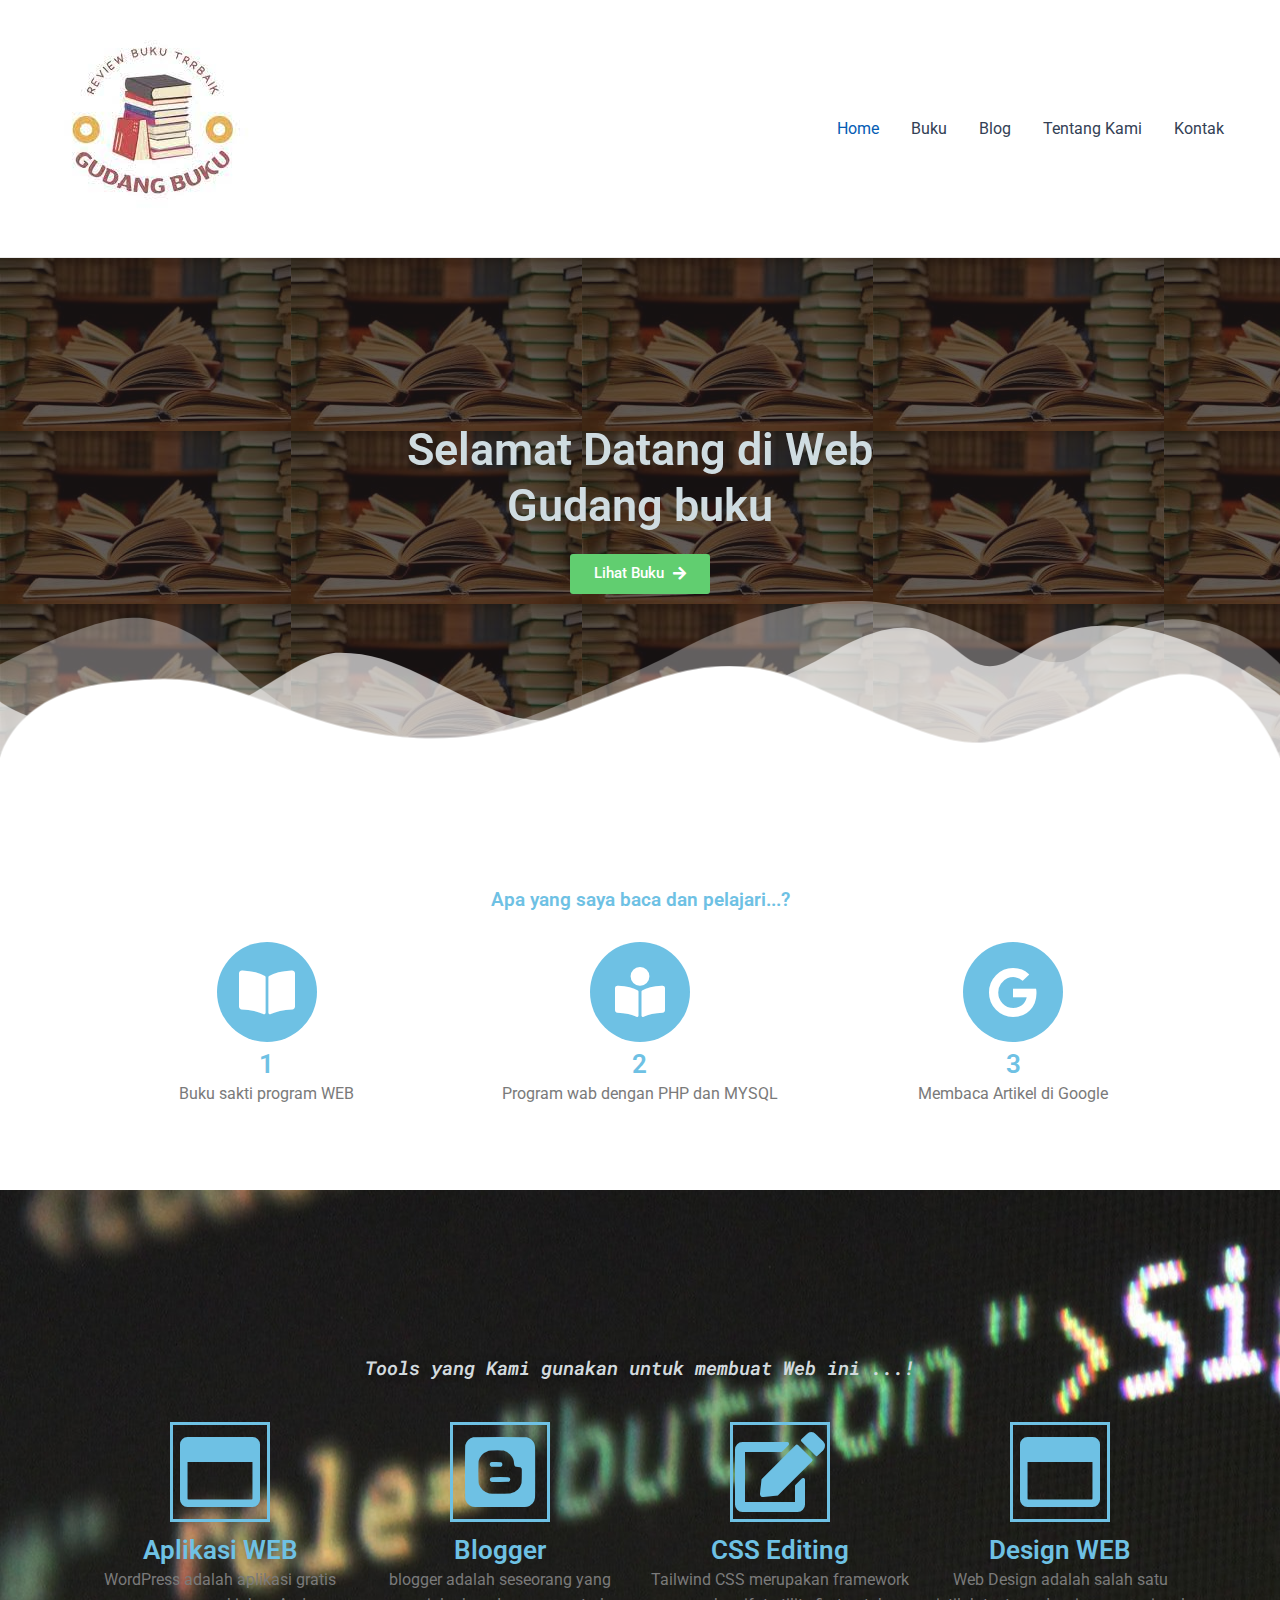
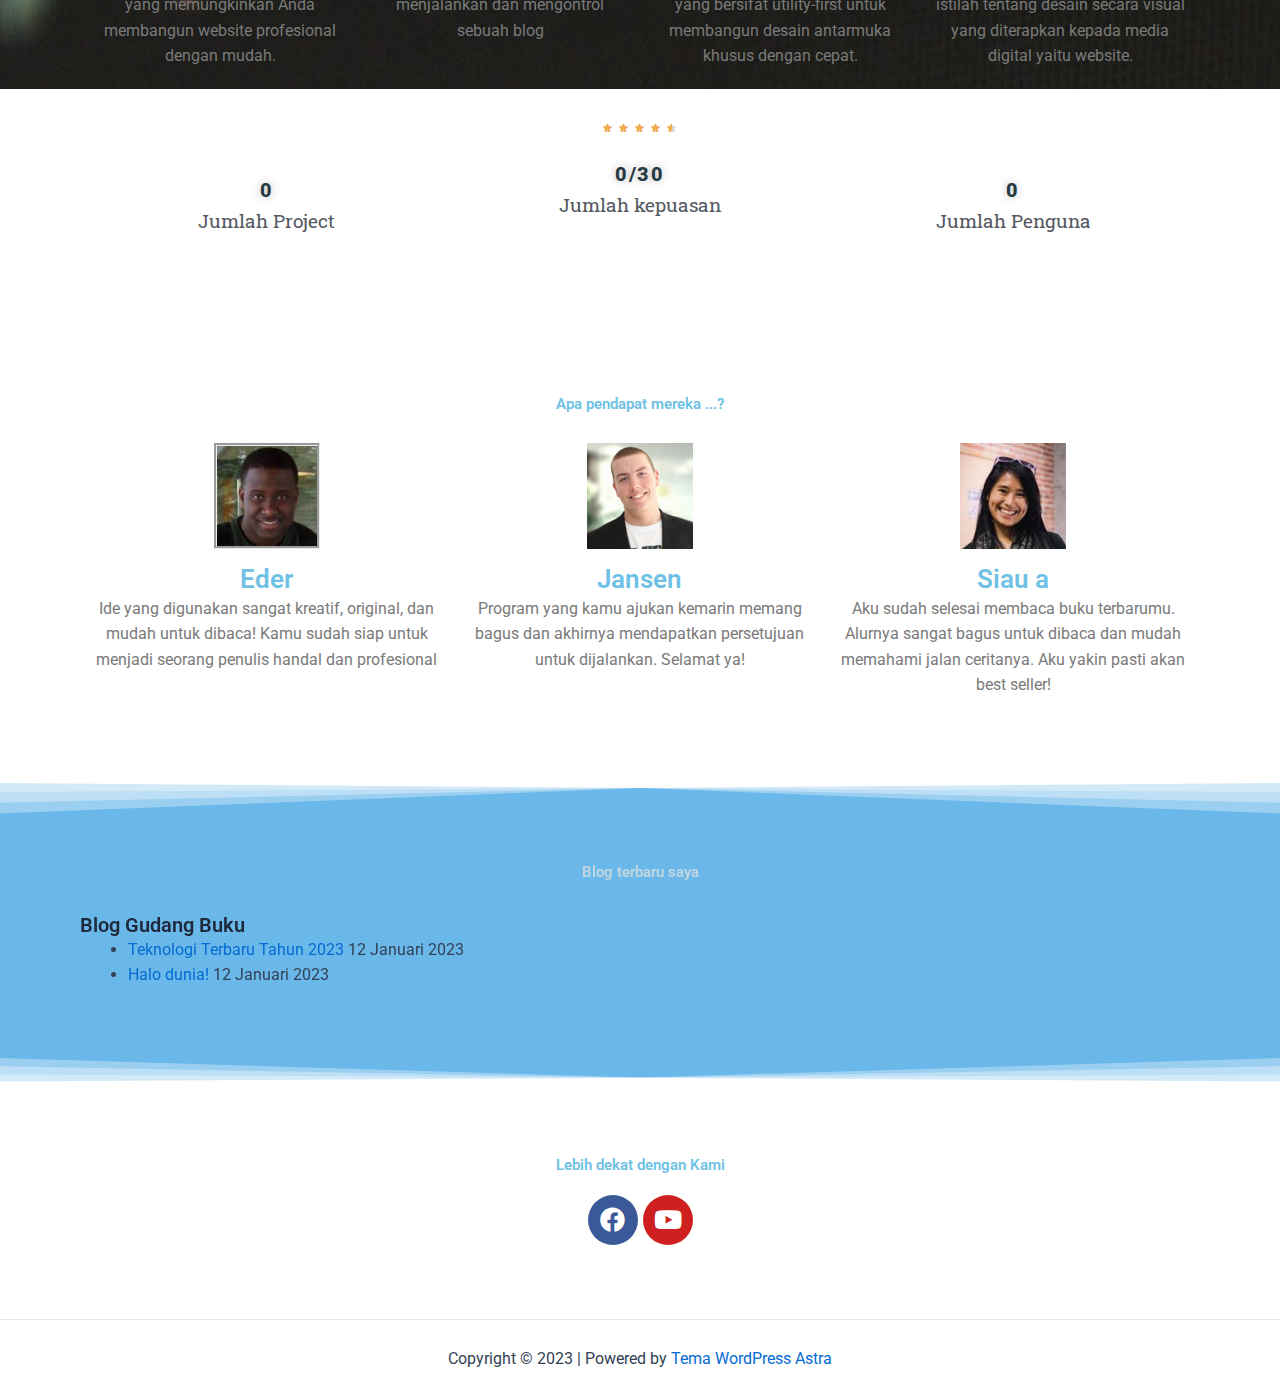
<file: index.html>
<!DOCTYPE html>
<html lang="id">
<head>
<meta charset="UTF-8">
<meta name="viewport" content="width=device-width, initial-scale=1">
<link rel="profile" href="https://gmpg.org/xfn/11">

<title>web terbaik kelas A4</title>
<meta name="robots" content="max-image-preview:large">
<link rel="alternate" type="application/rss+xml" title=" &raquo; Feed" href="https://robenson1097.github.io/gudangbuku/feed/">
<link rel="alternate" type="application/rss+xml" title=" &raquo; Umpan Komentar" href="https://robenson1097.github.io/gudangbuku/comments/feed/">
<script>
window._wpemojiSettings = {"baseUrl":"https:\/\/s.w.org\/images\/core\/emoji\/14.0.0\/72x72\/","ext":".png","svgUrl":"https:\/\/s.w.org\/images\/core\/emoji\/14.0.0\/svg\/","svgExt":".svg","source":{"concatemoji":"https:\/\/robenson1097.github.io\/gudangbuku\/wp-includes\/js\/wp-emoji-release.min.js?ver=6.1.1"}};
/*! This file is auto-generated */
!function(e,a,t){var n,r,o,i=a.createElement("canvas"),p=i.getContext&&i.getContext("2d");function s(e,t){var a=String.fromCharCode,e=(p.clearRect(0,0,i.width,i.height),p.fillText(a.apply(this,e),0,0),i.toDataURL());return p.clearRect(0,0,i.width,i.height),p.fillText(a.apply(this,t),0,0),e===i.toDataURL()}function c(e){var t=a.createElement("script");t.src=e,t.defer=t.type="text/javascript",a.getElementsByTagName("head")[0].appendChild(t)}for(o=Array("flag","emoji"),t.supports={everything:!0,everythingExceptFlag:!0},r=0;r<o.length;r++)t.supports[o[r]]=function(e){if(p&&p.fillText)switch(p.textBaseline="top",p.font="600 32px Arial",e){case"flag":return s([127987,65039,8205,9895,65039],[127987,65039,8203,9895,65039])?!1:!s([55356,56826,55356,56819],[55356,56826,8203,55356,56819])&&!s([55356,57332,56128,56423,56128,56418,56128,56421,56128,56430,56128,56423,56128,56447],[55356,57332,8203,56128,56423,8203,56128,56418,8203,56128,56421,8203,56128,56430,8203,56128,56423,8203,56128,56447]);case"emoji":return!s([129777,127995,8205,129778,127999],[129777,127995,8203,129778,127999])}return!1}(o[r]),t.supports.everything=t.supports.everything&&t.supports[o[r]],"flag"!==o[r]&&(t.supports.everythingExceptFlag=t.supports.everythingExceptFlag&&t.supports[o[r]]);t.supports.everythingExceptFlag=t.supports.everythingExceptFlag&&!t.supports.flag,t.DOMReady=!1,t.readyCallback=function(){t.DOMReady=!0},t.supports.everything||(n=function(){t.readyCallback()},a.addEventListener?(a.addEventListener("DOMContentLoaded",n,!1),e.addEventListener("load",n,!1)):(e.attachEvent("onload",n),a.attachEvent("onreadystatechange",function(){"complete"===a.readyState&&t.readyCallback()})),(e=t.source||{}).concatemoji?c(e.concatemoji):e.wpemoji&&e.twemoji&&(c(e.twemoji),c(e.wpemoji)))}(window,document,window._wpemojiSettings);
</script>
<style>img.wp-smiley,
img.emoji {
	display: inline !important;
	border: none !important;
	box-shadow: none !important;
	height: 1em !important;
	width: 1em !important;
	margin: 0 0.07em !important;
	vertical-align: -0.1em !important;
	background: none !important;
	padding: 0 !important;
}</style>
	<link rel="stylesheet" id="astra-theme-css-css" href="https://robenson1097.github.io/gudangbuku/wp-content/themes/astra/assets/css/minified/main.min.css?ver=4.0.0" media="all">
<style id="astra-theme-css-inline-css">:root{--ast-container-default-xlg-padding:3em;--ast-container-default-lg-padding:3em;--ast-container-default-slg-padding:2em;--ast-container-default-md-padding:3em;--ast-container-default-sm-padding:3em;--ast-container-default-xs-padding:2.4em;--ast-container-default-xxs-padding:1.8em;--ast-code-block-background:#ECEFF3;--ast-comment-inputs-background:#F9FAFB;}html{font-size:100%;}a{color:var(--ast-global-color-0);}a:hover,a:focus{color:var(--ast-global-color-1);}body,button,input,select,textarea,.ast-button,.ast-custom-button{font-family:-apple-system,BlinkMacSystemFont,Segoe UI,Roboto,Oxygen-Sans,Ubuntu,Cantarell,Helvetica Neue,sans-serif;font-weight:400;font-size:16px;font-size:1rem;line-height:1.6em;}blockquote{color:var(--ast-global-color-3);}h1,.entry-content h1,h2,.entry-content h2,h3,.entry-content h3,h4,.entry-content h4,h5,.entry-content h5,h6,.entry-content h6,.site-title,.site-title a{font-weight:600;}.site-title{font-size:26px;font-size:1.625rem;display:block;}.site-header .site-description{font-size:15px;font-size:0.9375rem;display:none;}.entry-title{font-size:26px;font-size:1.625rem;}h1,.entry-content h1{font-size:40px;font-size:2.5rem;font-weight:600;line-height:1.4em;}h2,.entry-content h2{font-size:32px;font-size:2rem;font-weight:600;line-height:1.25em;}h3,.entry-content h3{font-size:26px;font-size:1.625rem;font-weight:600;line-height:1.2em;}h4,.entry-content h4{font-size:24px;font-size:1.5rem;line-height:1.2em;font-weight:600;}h5,.entry-content h5{font-size:20px;font-size:1.25rem;line-height:1.2em;font-weight:600;}h6,.entry-content h6{font-size:16px;font-size:1rem;line-height:1.25em;font-weight:600;}::selection{background-color:var(--ast-global-color-0);color:#ffffff;}body,h1,.entry-title a,.entry-content h1,h2,.entry-content h2,h3,.entry-content h3,h4,.entry-content h4,h5,.entry-content h5,h6,.entry-content h6{color:var(--ast-global-color-3);}.tagcloud a:hover,.tagcloud a:focus,.tagcloud a.current-item{color:#ffffff;border-color:var(--ast-global-color-0);background-color:var(--ast-global-color-0);}input:focus,input[type="text"]:focus,input[type="email"]:focus,input[type="url"]:focus,input[type="password"]:focus,input[type="reset"]:focus,input[type="search"]:focus,textarea:focus{border-color:var(--ast-global-color-0);}input[type="radio"]:checked,input[type=reset],input[type="checkbox"]:checked,input[type="checkbox"]:hover:checked,input[type="checkbox"]:focus:checked,input[type=range]::-webkit-slider-thumb{border-color:var(--ast-global-color-0);background-color:var(--ast-global-color-0);box-shadow:none;}.site-footer a:hover + .post-count,.site-footer a:focus + .post-count{background:var(--ast-global-color-0);border-color:var(--ast-global-color-0);}.single .nav-links .nav-previous,.single .nav-links .nav-next{color:var(--ast-global-color-0);}.entry-meta,.entry-meta *{line-height:1.45;color:var(--ast-global-color-0);}.entry-meta a:hover,.entry-meta a:hover *,.entry-meta a:focus,.entry-meta a:focus *,.page-links > .page-link,.page-links .page-link:hover,.post-navigation a:hover{color:var(--ast-global-color-1);}#cat option,.secondary .calendar_wrap thead a,.secondary .calendar_wrap thead a:visited{color:var(--ast-global-color-0);}.secondary .calendar_wrap #today,.ast-progress-val span{background:var(--ast-global-color-0);}.secondary a:hover + .post-count,.secondary a:focus + .post-count{background:var(--ast-global-color-0);border-color:var(--ast-global-color-0);}.calendar_wrap #today > a{color:#ffffff;}.page-links .page-link,.single .post-navigation a{color:var(--ast-global-color-0);}.ast-archive-title{color:var(--ast-global-color-2);}.widget-title{font-size:22px;font-size:1.375rem;color:var(--ast-global-color-2);}.ast-single-post .entry-content a,.ast-comment-content a:not(.ast-comment-edit-reply-wrap a){text-decoration:underline;}.ast-single-post .wp-block-button .wp-block-button__link,.ast-single-post .elementor-button-wrapper .elementor-button,.ast-single-post .entry-content .uagb-tab a,.ast-single-post .entry-content .uagb-ifb-cta a,.ast-single-post .entry-content .wp-block-uagb-buttons a,.ast-single-post .entry-content .uabb-module-content a,.ast-single-post .entry-content .uagb-post-grid a,.ast-single-post .entry-content .uagb-timeline a,.ast-single-post .entry-content .uagb-toc__wrap a,.ast-single-post .entry-content .uagb-taxomony-box a,.ast-single-post .entry-content .woocommerce a,.entry-content .wp-block-latest-posts > li > a,.ast-single-post .entry-content .wp-block-file__button{text-decoration:none;}.ast-logo-title-inline .site-logo-img{padding-right:1em;}.site-logo-img img{ transition:all 0.2s linear;}.ast-page-builder-template .hentry {margin: 0;}.ast-page-builder-template .site-content > .ast-container {max-width: 100%;padding: 0;}.ast-page-builder-template .site-content #primary {padding: 0;margin: 0;}.ast-page-builder-template .no-results {text-align: center;margin: 4em auto;}.ast-page-builder-template .ast-pagination {padding: 2em;}.ast-page-builder-template .entry-header.ast-no-title.ast-no-thumbnail {margin-top: 0;}.ast-page-builder-template .entry-header.ast-header-without-markup {margin-top: 0;margin-bottom: 0;}.ast-page-builder-template .entry-header.ast-no-title.ast-no-meta {margin-bottom: 0;}.ast-page-builder-template.single .post-navigation {padding-bottom: 2em;}.ast-page-builder-template.single-post .site-content > .ast-container {max-width: 100%;}.ast-page-builder-template .entry-header {margin-top: 2em;margin-left: auto;margin-right: auto;}.ast-page-builder-template .ast-archive-description {margin: 2em auto 0;padding-left: 20px;padding-right: 20px;}.ast-page-builder-template .ast-row {margin-left: 0;margin-right: 0;}.single.ast-page-builder-template .entry-header + .entry-content {margin-bottom: 2em;}@media(min-width: 921px) {.ast-page-builder-template.archive.ast-right-sidebar .ast-row article,.ast-page-builder-template.archive.ast-left-sidebar .ast-row article {padding-left: 0;padding-right: 0;}}@media (max-width:921px){#ast-desktop-header{display:none;}}@media (min-width:921px){#ast-mobile-header{display:none;}}.wp-block-buttons.aligncenter{justify-content:center;}@media (max-width:921px){.ast-theme-transparent-header #primary,.ast-theme-transparent-header #secondary{padding:0;}}@media (max-width:921px){.ast-plain-container.ast-no-sidebar #primary{padding:0;}}.ast-plain-container.ast-no-sidebar #primary{margin-top:0;margin-bottom:0;}.wp-block-button.is-style-outline .wp-block-button__link{border-color:var(--ast-global-color-0);}.wp-block-button.is-style-outline > .wp-block-button__link:not(.has-text-color),.wp-block-button.wp-block-button__link.is-style-outline:not(.has-text-color){color:var(--ast-global-color-0);}.wp-block-button.is-style-outline .wp-block-button__link:hover,.wp-block-button.is-style-outline .wp-block-button__link:focus{color:#ffffff !important;background-color:var(--ast-global-color-1);border-color:var(--ast-global-color-1);}.post-page-numbers.current .page-link,.ast-pagination .page-numbers.current{color:#ffffff;border-color:var(--ast-global-color-0);background-color:var(--ast-global-color-0);border-radius:2px;}h1.widget-title{font-weight:600;}h2.widget-title{font-weight:600;}h3.widget-title{font-weight:600;}#page{display:flex;flex-direction:column;min-height:100vh;}.ast-404-layout-1 h1.page-title{color:var(--ast-global-color-2);}.single .post-navigation a{line-height:1em;height:inherit;}.error-404 .page-sub-title{font-size:1.5rem;font-weight:inherit;}.search .site-content .content-area .search-form{margin-bottom:0;}#page .site-content{flex-grow:1;}.widget{margin-bottom:3.5em;}#secondary li{line-height:1.5em;}#secondary .wp-block-group h2{margin-bottom:0.7em;}#secondary h2{font-size:1.7rem;}.ast-separate-container .ast-article-post,.ast-separate-container .ast-article-single,.ast-separate-container .ast-comment-list li.depth-1,.ast-separate-container .comment-respond{padding:3em;}.ast-separate-container .ast-comment-list li.depth-1,.hentry{margin-bottom:2em;}.ast-separate-container .ast-archive-description,.ast-separate-container .ast-author-box{background-color:var(--ast-global-color-5);border-bottom:1px solid var(--ast-border-color);}.ast-separate-container .comments-title{padding:2em 2em 0 2em;}.ast-page-builder-template .comment-form-textarea,.ast-comment-formwrap .ast-grid-common-col{padding:0;}.ast-comment-formwrap{padding:0 20px;display:inline-flex;column-gap:20px;}.archive.ast-page-builder-template .entry-header{margin-top:2em;}.ast-page-builder-template .ast-comment-formwrap{width:100%;}.entry-title{margin-bottom:0.5em;}.ast-archive-description p{font-size:inherit;font-weight:inherit;line-height:inherit;}@media (min-width:921px){.ast-left-sidebar.ast-page-builder-template #secondary,.archive.ast-right-sidebar.ast-page-builder-template .site-main{padding-left:20px;padding-right:20px;}}@media (max-width:544px){.ast-comment-formwrap.ast-row{column-gap:10px;}}@media (min-width:1201px){.ast-separate-container .ast-article-post,.ast-separate-container .ast-article-single,.ast-separate-container .ast-author-box,.ast-separate-container .ast-404-layout-1,.ast-separate-container .no-results{padding:3em;}}@media (max-width:921px){.ast-separate-container #primary,.ast-separate-container #secondary{padding:1.5em 0;}#primary,#secondary{padding:1.5em 0;margin:0;}.ast-left-sidebar #content > .ast-container{display:flex;flex-direction:column-reverse;width:100%;}}@media (min-width:922px){.ast-separate-container.ast-right-sidebar #primary,.ast-separate-container.ast-left-sidebar #primary{border:0;}.search-no-results.ast-separate-container #primary{margin-bottom:4em;}}.wp-block-button .wp-block-button__link{color:#ffffff;}.wp-block-button .wp-block-button__link:hover,.wp-block-button .wp-block-button__link:focus{color:#ffffff;background-color:var(--ast-global-color-1);border-color:var(--ast-global-color-1);}.elementor-widget-heading h1.elementor-heading-title{line-height:1.4em;}.elementor-widget-heading h2.elementor-heading-title{line-height:1.25em;}.elementor-widget-heading h3.elementor-heading-title{line-height:1.2em;}.elementor-widget-heading h4.elementor-heading-title{line-height:1.2em;}.elementor-widget-heading h5.elementor-heading-title{line-height:1.2em;}.elementor-widget-heading h6.elementor-heading-title{line-height:1.25em;}.wp-block-button .wp-block-button__link,.wp-block-search .wp-block-search__button,body .wp-block-file .wp-block-file__button{border-color:var(--ast-global-color-0);background-color:var(--ast-global-color-0);color:#ffffff;font-family:inherit;font-weight:500;line-height:1em;font-size:16px;font-size:1rem;border-radius:2px;padding-top:15px;padding-right:30px;padding-bottom:15px;padding-left:30px;}@media (max-width:921px){.wp-block-button .wp-block-button__link,.wp-block-search .wp-block-search__button,body .wp-block-file .wp-block-file__button{padding-top:14px;padding-right:28px;padding-bottom:14px;padding-left:28px;}}@media (max-width:544px){.wp-block-button .wp-block-button__link,.wp-block-search .wp-block-search__button,body .wp-block-file .wp-block-file__button{padding-top:12px;padding-right:24px;padding-bottom:12px;padding-left:24px;}}.menu-toggle,button,.ast-button,.ast-custom-button,.button,input#submit,input[type="button"],input[type="submit"],input[type="reset"],form[CLASS*="wp-block-search__"].wp-block-search .wp-block-search__inside-wrapper .wp-block-search__button,body .wp-block-file .wp-block-file__button,.search .search-submit{border-style:solid;border-top-width:0;border-right-width:0;border-left-width:0;border-bottom-width:0;color:#ffffff;border-color:var(--ast-global-color-0);background-color:var(--ast-global-color-0);border-radius:2px;padding-top:15px;padding-right:30px;padding-bottom:15px;padding-left:30px;font-family:inherit;font-weight:500;font-size:16px;font-size:1rem;line-height:1em;}button:focus,.menu-toggle:hover,button:hover,.ast-button:hover,.ast-custom-button:hover .button:hover,.ast-custom-button:hover ,input[type=reset]:hover,input[type=reset]:focus,input#submit:hover,input#submit:focus,input[type="button"]:hover,input[type="button"]:focus,input[type="submit"]:hover,input[type="submit"]:focus,form[CLASS*="wp-block-search__"].wp-block-search .wp-block-search__inside-wrapper .wp-block-search__button:hover,form[CLASS*="wp-block-search__"].wp-block-search .wp-block-search__inside-wrapper .wp-block-search__button:focus,body .wp-block-file .wp-block-file__button:hover,body .wp-block-file .wp-block-file__button:focus{color:#ffffff;background-color:var(--ast-global-color-1);border-color:var(--ast-global-color-1);}form[CLASS*="wp-block-search__"].wp-block-search .wp-block-search__inside-wrapper .wp-block-search__button.has-icon{padding-top:calc(15px - 3px);padding-right:calc(30px - 3px);padding-bottom:calc(15px - 3px);padding-left:calc(30px - 3px);}@media (min-width:544px){.ast-container{max-width:100%;}}@media (max-width:544px){.ast-separate-container .ast-article-post,.ast-separate-container .ast-article-single,.ast-separate-container .comments-title,.ast-separate-container .ast-archive-description{padding:1.5em 1em;}.ast-separate-container #content .ast-container{padding-left:0.54em;padding-right:0.54em;}.ast-separate-container .ast-comment-list li.depth-1{padding:1.5em 1em;margin-bottom:1.5em;}.ast-separate-container .ast-comment-list .bypostauthor{padding:.5em;}.ast-search-menu-icon.ast-dropdown-active .search-field{width:170px;}.menu-toggle,button,.ast-button,.button,input#submit,input[type="button"],input[type="submit"],input[type="reset"]{padding-top:12px;padding-right:24px;padding-bottom:12px;padding-left:24px;}}@media (max-width:921px){.menu-toggle,button,.ast-button,.button,input#submit,input[type="button"],input[type="submit"],input[type="reset"]{padding-top:14px;padding-right:28px;padding-bottom:14px;padding-left:28px;}.ast-mobile-header-stack .main-header-bar .ast-search-menu-icon{display:inline-block;}.ast-header-break-point.ast-header-custom-item-outside .ast-mobile-header-stack .main-header-bar .ast-search-icon{margin:0;}.ast-comment-avatar-wrap img{max-width:2.5em;}.ast-separate-container .ast-comment-list li.depth-1{padding:1.5em 2.14em;}.ast-separate-container .comment-respond{padding:2em 2.14em;}.ast-comment-meta{padding:0 1.8888em 1.3333em;}}.ast-separate-container{background-color:var(--ast-global-color-4);;}@media (max-width:921px){.site-title{display:block;}.site-header .site-description{display:none;}.entry-title{font-size:30px;}h1,.entry-content h1{font-size:30px;}h2,.entry-content h2{font-size:25px;}h3,.entry-content h3{font-size:20px;}}@media (max-width:544px){.site-title{display:block;}.site-header .site-description{display:none;}.entry-title{font-size:30px;}h1,.entry-content h1{font-size:30px;}h2,.entry-content h2{font-size:25px;}h3,.entry-content h3{font-size:20px;}}@media (max-width:921px){html{font-size:91.2%;}}@media (max-width:544px){html{font-size:91.2%;}}@media (min-width:922px){.ast-container{max-width:1240px;}}@media (min-width:922px){.site-content .ast-container{display:flex;}}@media (max-width:921px){.site-content .ast-container{flex-direction:column;}}@media (min-width:922px){.main-header-menu .sub-menu .menu-item.ast-left-align-sub-menu:hover > .sub-menu,.main-header-menu .sub-menu .menu-item.ast-left-align-sub-menu.focus > .sub-menu{margin-left:-0px;}}blockquote,cite {font-style: initial;}.wp-block-file {display: flex;align-items: center;flex-wrap: wrap;justify-content: space-between;}.wp-block-pullquote {border: none;}.wp-block-pullquote blockquote::before {content: "\201D";font-family: "Helvetica",sans-serif;display: flex;transform: rotate( 180deg );font-size: 6rem;font-style: normal;line-height: 1;font-weight: bold;align-items: center;justify-content: center;}.has-text-align-right > blockquote::before {justify-content: flex-start;}.has-text-align-left > blockquote::before {justify-content: flex-end;}figure.wp-block-pullquote.is-style-solid-color blockquote {max-width: 100%;text-align: inherit;}html body {--wp--custom--ast-default-block-top-padding: 3em;--wp--custom--ast-default-block-right-padding: 3em;--wp--custom--ast-default-block-bottom-padding: 3em;--wp--custom--ast-default-block-left-padding: 3em;--wp--custom--ast-container-width: 1200px;--wp--custom--ast-content-width-size: 1200px;--wp--custom--ast-wide-width-size: calc(1200px + var(--wp--custom--ast-default-block-left-padding) + var(--wp--custom--ast-default-block-right-padding));}.ast-narrow-container {--wp--custom--ast-content-width-size: 750px;--wp--custom--ast-wide-width-size: 750px;}@media(max-width: 921px) {html body {--wp--custom--ast-default-block-top-padding: 3em;--wp--custom--ast-default-block-right-padding: 2em;--wp--custom--ast-default-block-bottom-padding: 3em;--wp--custom--ast-default-block-left-padding: 2em;}}@media(max-width: 544px) {html body {--wp--custom--ast-default-block-top-padding: 3em;--wp--custom--ast-default-block-right-padding: 1.5em;--wp--custom--ast-default-block-bottom-padding: 3em;--wp--custom--ast-default-block-left-padding: 1.5em;}}.entry-content > .wp-block-group,.entry-content > .wp-block-cover,.entry-content > .wp-block-columns {padding-top: var(--wp--custom--ast-default-block-top-padding);padding-right: var(--wp--custom--ast-default-block-right-padding);padding-bottom: var(--wp--custom--ast-default-block-bottom-padding);padding-left: var(--wp--custom--ast-default-block-left-padding);}.ast-plain-container.ast-no-sidebar .entry-content > .alignfull,.ast-page-builder-template .ast-no-sidebar .entry-content > .alignfull {margin-left: calc( -50vw + 50%);margin-right: calc( -50vw + 50%);max-width: 100vw;width: 100vw;}.ast-plain-container.ast-no-sidebar .entry-content .alignfull .alignfull,.ast-page-builder-template.ast-no-sidebar .entry-content .alignfull .alignfull,.ast-plain-container.ast-no-sidebar .entry-content .alignfull .alignwide,.ast-page-builder-template.ast-no-sidebar .entry-content .alignfull .alignwide,.ast-plain-container.ast-no-sidebar .entry-content .alignwide .alignfull,.ast-page-builder-template.ast-no-sidebar .entry-content .alignwide .alignfull,.ast-plain-container.ast-no-sidebar .entry-content .alignwide .alignwide,.ast-page-builder-template.ast-no-sidebar .entry-content .alignwide .alignwide,.ast-plain-container.ast-no-sidebar .entry-content .wp-block-column .alignfull,.ast-page-builder-template.ast-no-sidebar .entry-content .wp-block-column .alignfull,.ast-plain-container.ast-no-sidebar .entry-content .wp-block-column .alignwide,.ast-page-builder-template.ast-no-sidebar .entry-content .wp-block-column .alignwide {margin-left: auto;margin-right: auto;width: 100%;}[ast-blocks-layout] .wp-block-separator:not(.is-style-dots) {height: 0;}[ast-blocks-layout] .wp-block-separator {margin: 20px auto;}[ast-blocks-layout] .wp-block-separator:not(.is-style-wide):not(.is-style-dots) {max-width: 100px;}[ast-blocks-layout] .wp-block-separator.has-background {padding: 0;}.entry-content[ast-blocks-layout] > * {max-width: var(--wp--custom--ast-content-width-size);margin-left: auto;margin-right: auto;}.entry-content[ast-blocks-layout] > .alignwide {max-width: var(--wp--custom--ast-wide-width-size);}.entry-content[ast-blocks-layout] .alignfull {max-width: none;}.entry-content .wp-block-columns {margin-bottom: 0;}blockquote {margin: 1.5em;border: none;}.wp-block-quote:not(.has-text-align-right):not(.has-text-align-center) {border-left: 5px solid rgba(0,0,0,0.05);}.has-text-align-right > blockquote,blockquote.has-text-align-right {border-right: 5px solid rgba(0,0,0,0.05);}.has-text-align-left > blockquote,blockquote.has-text-align-left {border-left: 5px solid rgba(0,0,0,0.05);}.wp-block-site-tagline,.wp-block-latest-posts .read-more {margin-top: 15px;}.wp-block-loginout p label {display: block;}.wp-block-loginout p:not(.login-remember):not(.login-submit) input {width: 100%;}.wp-block-loginout input:focus {border-color: transparent;}.wp-block-loginout input:focus {outline: thin dotted;}.entry-content .wp-block-media-text .wp-block-media-text__content {padding: 0 0 0 8%;}.entry-content .wp-block-media-text.has-media-on-the-right .wp-block-media-text__content {padding: 0 8% 0 0;}.entry-content .wp-block-media-text.has-background .wp-block-media-text__content {padding: 8%;}.entry-content .wp-block-cover:not([class*="background-color"]) .wp-block-cover__inner-container,.entry-content .wp-block-cover:not([class*="background-color"]) .wp-block-cover-image-text,.entry-content .wp-block-cover:not([class*="background-color"]) .wp-block-cover-text,.entry-content .wp-block-cover-image:not([class*="background-color"]) .wp-block-cover__inner-container,.entry-content .wp-block-cover-image:not([class*="background-color"]) .wp-block-cover-image-text,.entry-content .wp-block-cover-image:not([class*="background-color"]) .wp-block-cover-text {color: var(--ast-global-color-5);}.wp-block-loginout .login-remember input {width: 1.1rem;height: 1.1rem;margin: 0 5px 4px 0;vertical-align: middle;}.wp-block-latest-posts > li > *:first-child,.wp-block-latest-posts:not(.is-grid) > li:first-child {margin-top: 0;}.wp-block-search__inside-wrapper .wp-block-search__input {padding: 0 10px;color: var(--ast-global-color-3);background: var(--ast-global-color-5);border-color: var(--ast-border-color);}.wp-block-latest-posts .read-more {margin-bottom: 1.5em;}.wp-block-search__no-button .wp-block-search__inside-wrapper .wp-block-search__input {padding-top: 5px;padding-bottom: 5px;}.wp-block-latest-posts .wp-block-latest-posts__post-date,.wp-block-latest-posts .wp-block-latest-posts__post-author {font-size: 1rem;}.wp-block-latest-posts > li > *,.wp-block-latest-posts:not(.is-grid) > li {margin-top: 12px;margin-bottom: 12px;}.ast-page-builder-template .entry-content[ast-blocks-layout] > *,.ast-page-builder-template .entry-content[ast-blocks-layout] > .alignfull > * {max-width: none;}.ast-page-builder-template .entry-content[ast-blocks-layout] > .alignwide > * {max-width: var(--wp--custom--ast-wide-width-size);}.ast-page-builder-template .entry-content[ast-blocks-layout] > .inherit-container-width > *,.ast-page-builder-template .entry-content[ast-blocks-layout] > * > *,.entry-content[ast-blocks-layout] > .wp-block-cover .wp-block-cover__inner-container {max-width: var(--wp--custom--ast-content-width-size);margin-left: auto;margin-right: auto;}.entry-content[ast-blocks-layout] .wp-block-cover:not(.alignleft):not(.alignright) {width: auto;}@media(max-width: 1200px) {.ast-separate-container .entry-content > .alignfull,.ast-separate-container .entry-content[ast-blocks-layout] > .alignwide,.ast-plain-container .entry-content[ast-blocks-layout] > .alignwide,.ast-plain-container .entry-content .alignfull {margin-left: calc(-1 * min(var(--ast-container-default-xlg-padding),20px)) ;margin-right: calc(-1 * min(var(--ast-container-default-xlg-padding),20px));}}@media(min-width: 1201px) {.ast-separate-container .entry-content > .alignfull {margin-left: calc(-1 * var(--ast-container-default-xlg-padding) );margin-right: calc(-1 * var(--ast-container-default-xlg-padding) );}.ast-separate-container .entry-content[ast-blocks-layout] > .alignwide,.ast-plain-container .entry-content[ast-blocks-layout] > .alignwide {margin-left: calc(-1 * var(--wp--custom--ast-default-block-left-padding) );margin-right: calc(-1 * var(--wp--custom--ast-default-block-right-padding) );}}@media(min-width: 921px) {.ast-separate-container .entry-content .wp-block-group.alignwide:not(.inherit-container-width) > :where(:not(.alignleft):not(.alignright)),.ast-plain-container .entry-content .wp-block-group.alignwide:not(.inherit-container-width) > :where(:not(.alignleft):not(.alignright)) {max-width: calc( var(--wp--custom--ast-content-width-size) + 80px );}.ast-plain-container.ast-right-sidebar .entry-content[ast-blocks-layout] .alignfull,.ast-plain-container.ast-left-sidebar .entry-content[ast-blocks-layout] .alignfull {margin-left: -60px;margin-right: -60px;}}@media(min-width: 544px) {.entry-content > .alignleft {margin-right: 20px;}.entry-content > .alignright {margin-left: 20px;}}@media (max-width:544px){.wp-block-columns .wp-block-column:not(:last-child){margin-bottom:20px;}.wp-block-latest-posts{margin:0;}}@media( max-width: 600px ) {.entry-content .wp-block-media-text .wp-block-media-text__content,.entry-content .wp-block-media-text.has-media-on-the-right .wp-block-media-text__content {padding: 8% 0 0;}.entry-content .wp-block-media-text.has-background .wp-block-media-text__content {padding: 8%;}}.ast-separate-container .entry-content .wp-block-uagb-container {padding-left: 0;}.ast-page-builder-template .entry-header {padding-left: 0;}@media(min-width: 1201px) {.ast-separate-container .entry-content > .uagb-is-root-container {margin-left: 0;margin-right: 0;}}.ast-narrow-container .site-content .wp-block-uagb-image--align-full .wp-block-uagb-image__figure {max-width: 100%;margin-left: auto;margin-right: auto;}.entry-content ul,.entry-content ol {padding: revert;margin: revert;}:root .has-ast-global-color-0-color{color:var(--ast-global-color-0);}:root .has-ast-global-color-0-background-color{background-color:var(--ast-global-color-0);}:root .wp-block-button .has-ast-global-color-0-color{color:var(--ast-global-color-0);}:root .wp-block-button .has-ast-global-color-0-background-color{background-color:var(--ast-global-color-0);}:root .has-ast-global-color-1-color{color:var(--ast-global-color-1);}:root .has-ast-global-color-1-background-color{background-color:var(--ast-global-color-1);}:root .wp-block-button .has-ast-global-color-1-color{color:var(--ast-global-color-1);}:root .wp-block-button .has-ast-global-color-1-background-color{background-color:var(--ast-global-color-1);}:root .has-ast-global-color-2-color{color:var(--ast-global-color-2);}:root .has-ast-global-color-2-background-color{background-color:var(--ast-global-color-2);}:root .wp-block-button .has-ast-global-color-2-color{color:var(--ast-global-color-2);}:root .wp-block-button .has-ast-global-color-2-background-color{background-color:var(--ast-global-color-2);}:root .has-ast-global-color-3-color{color:var(--ast-global-color-3);}:root .has-ast-global-color-3-background-color{background-color:var(--ast-global-color-3);}:root .wp-block-button .has-ast-global-color-3-color{color:var(--ast-global-color-3);}:root .wp-block-button .has-ast-global-color-3-background-color{background-color:var(--ast-global-color-3);}:root .has-ast-global-color-4-color{color:var(--ast-global-color-4);}:root .has-ast-global-color-4-background-color{background-color:var(--ast-global-color-4);}:root .wp-block-button .has-ast-global-color-4-color{color:var(--ast-global-color-4);}:root .wp-block-button .has-ast-global-color-4-background-color{background-color:var(--ast-global-color-4);}:root .has-ast-global-color-5-color{color:var(--ast-global-color-5);}:root .has-ast-global-color-5-background-color{background-color:var(--ast-global-color-5);}:root .wp-block-button .has-ast-global-color-5-color{color:var(--ast-global-color-5);}:root .wp-block-button .has-ast-global-color-5-background-color{background-color:var(--ast-global-color-5);}:root .has-ast-global-color-6-color{color:var(--ast-global-color-6);}:root .has-ast-global-color-6-background-color{background-color:var(--ast-global-color-6);}:root .wp-block-button .has-ast-global-color-6-color{color:var(--ast-global-color-6);}:root .wp-block-button .has-ast-global-color-6-background-color{background-color:var(--ast-global-color-6);}:root .has-ast-global-color-7-color{color:var(--ast-global-color-7);}:root .has-ast-global-color-7-background-color{background-color:var(--ast-global-color-7);}:root .wp-block-button .has-ast-global-color-7-color{color:var(--ast-global-color-7);}:root .wp-block-button .has-ast-global-color-7-background-color{background-color:var(--ast-global-color-7);}:root .has-ast-global-color-8-color{color:var(--ast-global-color-8);}:root .has-ast-global-color-8-background-color{background-color:var(--ast-global-color-8);}:root .wp-block-button .has-ast-global-color-8-color{color:var(--ast-global-color-8);}:root .wp-block-button .has-ast-global-color-8-background-color{background-color:var(--ast-global-color-8);}:root{--ast-global-color-0:#046bd2;--ast-global-color-1:#045cb4;--ast-global-color-2:#1e293b;--ast-global-color-3:#334155;--ast-global-color-4:#f9fafb;--ast-global-color-5:#FFFFFF;--ast-global-color-6:#e2e8f0;--ast-global-color-7:#cbd5e1;--ast-global-color-8:#94a3b8;}:root {--ast-border-color : var(--ast-global-color-6);}.ast-single-entry-banner {-js-display: flex;display: flex;flex-direction: column;justify-content: center;text-align: center;position: relative;background: #eeeeee;}.ast-single-entry-banner[data-banner-layout="layout-1"] {max-width: 1200px;background: inherit;padding: 20px 0;}.ast-single-entry-banner[data-banner-width-type="custom"] {margin: 0 auto;width: 100%;}.ast-single-entry-banner + .site-content .entry-header {margin-bottom: 0;}header.entry-header .entry-title{font-weight:600;font-size:32px;font-size:2rem;}header.entry-header > *:not(:last-child){margin-bottom:10px;}.ast-archive-entry-banner {-js-display: flex;display: flex;flex-direction: column;justify-content: center;text-align: center;position: relative;background: #eeeeee;}.ast-archive-entry-banner[data-banner-width-type="custom"] {margin: 0 auto;width: 100%;}.ast-archive-entry-banner[data-banner-layout="layout-1"] {background: inherit;padding: 20px 0;text-align: left;}body.archive .ast-archive-description{max-width:1200px;width:100%;text-align:left;padding-top:3em;padding-right:3em;padding-bottom:3em;padding-left:3em;}body.archive .ast-archive-description .ast-archive-title,body.archive .ast-archive-description .ast-archive-title *{font-weight:600;font-size:32px;font-size:2rem;}body.archive .ast-archive-description > *:not(:last-child){margin-bottom:10px;}@media (max-width:921px){body.archive .ast-archive-description{text-align:left;}}@media (max-width:544px){body.archive .ast-archive-description{text-align:left;}}.ast-breadcrumbs .trail-browse,.ast-breadcrumbs .trail-items,.ast-breadcrumbs .trail-items li{display:inline-block;margin:0;padding:0;border:none;background:inherit;text-indent:0;}.ast-breadcrumbs .trail-browse{font-size:inherit;font-style:inherit;font-weight:inherit;color:inherit;}.ast-breadcrumbs .trail-items{list-style:none;}.trail-items li::after{padding:0 0.3em;content:"\00bb";}.trail-items li:last-of-type::after{display:none;}h1,.entry-content h1,h2,.entry-content h2,h3,.entry-content h3,h4,.entry-content h4,h5,.entry-content h5,h6,.entry-content h6{color:var(--ast-global-color-2);}.entry-title a{color:var(--ast-global-color-2);}@media (max-width:921px){.ast-builder-grid-row-container.ast-builder-grid-row-tablet-3-firstrow .ast-builder-grid-row > *:first-child,.ast-builder-grid-row-container.ast-builder-grid-row-tablet-3-lastrow .ast-builder-grid-row > *:last-child{grid-column:1 / -1;}}@media (max-width:544px){.ast-builder-grid-row-container.ast-builder-grid-row-mobile-3-firstrow .ast-builder-grid-row > *:first-child,.ast-builder-grid-row-container.ast-builder-grid-row-mobile-3-lastrow .ast-builder-grid-row > *:last-child{grid-column:1 / -1;}}.ast-builder-layout-element[data-section="title_tagline"]{display:flex;}@media (max-width:921px){.ast-header-break-point .ast-builder-layout-element[data-section="title_tagline"]{display:flex;}}@media (max-width:544px){.ast-header-break-point .ast-builder-layout-element[data-section="title_tagline"]{display:flex;}}.ast-builder-menu-1{font-family:inherit;font-weight:inherit;}.ast-builder-menu-1 .menu-item > .menu-link{color:var(--ast-global-color-3);}.ast-builder-menu-1 .menu-item > .ast-menu-toggle{color:var(--ast-global-color-3);}.ast-builder-menu-1 .menu-item:hover > .menu-link,.ast-builder-menu-1 .inline-on-mobile .menu-item:hover > .ast-menu-toggle{color:var(--ast-global-color-1);}.ast-builder-menu-1 .menu-item:hover > .ast-menu-toggle{color:var(--ast-global-color-1);}.ast-builder-menu-1 .menu-item.current-menu-item > .menu-link,.ast-builder-menu-1 .inline-on-mobile .menu-item.current-menu-item > .ast-menu-toggle,.ast-builder-menu-1 .current-menu-ancestor > .menu-link{color:var(--ast-global-color-1);}.ast-builder-menu-1 .menu-item.current-menu-item > .ast-menu-toggle{color:var(--ast-global-color-1);}.ast-builder-menu-1 .sub-menu,.ast-builder-menu-1 .inline-on-mobile .sub-menu{border-top-width:2px;border-bottom-width:0px;border-right-width:0px;border-left-width:0px;border-color:var(--ast-global-color-0);border-style:solid;border-radius:0px;}.ast-builder-menu-1 .main-header-menu > .menu-item > .sub-menu,.ast-builder-menu-1 .main-header-menu > .menu-item > .astra-full-megamenu-wrapper{margin-top:0px;}.ast-desktop .ast-builder-menu-1 .main-header-menu > .menu-item > .sub-menu:before,.ast-desktop .ast-builder-menu-1 .main-header-menu > .menu-item > .astra-full-megamenu-wrapper:before{height:calc( 0px + 5px );}.ast-desktop .ast-builder-menu-1 .menu-item .sub-menu .menu-link{border-style:none;}@media (max-width:921px){.ast-header-break-point .ast-builder-menu-1 .menu-item.menu-item-has-children > .ast-menu-toggle{top:0;}.ast-builder-menu-1 .menu-item-has-children > .menu-link:after{content:unset;}.ast-builder-menu-1 .main-header-menu > .menu-item > .sub-menu,.ast-builder-menu-1 .main-header-menu > .menu-item > .astra-full-megamenu-wrapper{margin-top:0;}}@media (max-width:544px){.ast-header-break-point .ast-builder-menu-1 .menu-item.menu-item-has-children > .ast-menu-toggle{top:0;}.ast-builder-menu-1 .main-header-menu > .menu-item > .sub-menu,.ast-builder-menu-1 .main-header-menu > .menu-item > .astra-full-megamenu-wrapper{margin-top:0;}}.ast-builder-menu-1{display:flex;}@media (max-width:921px){.ast-header-break-point .ast-builder-menu-1{display:flex;}}@media (max-width:544px){.ast-header-break-point .ast-builder-menu-1{display:flex;}}.site-below-footer-wrap{padding-top:20px;padding-bottom:20px;}.site-below-footer-wrap[data-section="section-below-footer-builder"]{background-color:var(--ast-global-color-5);;min-height:80px;border-style:solid;border-width:0px;border-top-width:1px;border-top-color:var(--ast-global-color-6);}.site-below-footer-wrap[data-section="section-below-footer-builder"] .ast-builder-grid-row{max-width:1200px;margin-left:auto;margin-right:auto;}.site-below-footer-wrap[data-section="section-below-footer-builder"] .ast-builder-grid-row,.site-below-footer-wrap[data-section="section-below-footer-builder"] .site-footer-section{align-items:flex-start;}.site-below-footer-wrap[data-section="section-below-footer-builder"].ast-footer-row-inline .site-footer-section{display:flex;margin-bottom:0;}.ast-builder-grid-row-full .ast-builder-grid-row{grid-template-columns:1fr;}@media (max-width:921px){.site-below-footer-wrap[data-section="section-below-footer-builder"].ast-footer-row-tablet-inline .site-footer-section{display:flex;margin-bottom:0;}.site-below-footer-wrap[data-section="section-below-footer-builder"].ast-footer-row-tablet-stack .site-footer-section{display:block;margin-bottom:10px;}.ast-builder-grid-row-container.ast-builder-grid-row-tablet-full .ast-builder-grid-row{grid-template-columns:1fr;}}@media (max-width:544px){.site-below-footer-wrap[data-section="section-below-footer-builder"].ast-footer-row-mobile-inline .site-footer-section{display:flex;margin-bottom:0;}.site-below-footer-wrap[data-section="section-below-footer-builder"].ast-footer-row-mobile-stack .site-footer-section{display:block;margin-bottom:10px;}.ast-builder-grid-row-container.ast-builder-grid-row-mobile-full .ast-builder-grid-row{grid-template-columns:1fr;}}.site-below-footer-wrap[data-section="section-below-footer-builder"]{display:grid;}@media (max-width:921px){.ast-header-break-point .site-below-footer-wrap[data-section="section-below-footer-builder"]{display:grid;}}@media (max-width:544px){.ast-header-break-point .site-below-footer-wrap[data-section="section-below-footer-builder"]{display:grid;}}.ast-footer-copyright{text-align:center;}.ast-footer-copyright {color:var(--ast-global-color-3);}@media (max-width:921px){.ast-footer-copyright{text-align:center;}}@media (max-width:544px){.ast-footer-copyright{text-align:center;}}.ast-footer-copyright {font-size:16px;font-size:1rem;}.ast-footer-copyright.ast-builder-layout-element{display:flex;}@media (max-width:921px){.ast-header-break-point .ast-footer-copyright.ast-builder-layout-element{display:flex;}}@media (max-width:544px){.ast-header-break-point .ast-footer-copyright.ast-builder-layout-element{display:flex;}}.elementor-widget-heading .elementor-heading-title{margin:0;}.elementor-page .ast-menu-toggle{color:unset !important;background:unset !important;}.elementor-post.elementor-grid-item.hentry{margin-bottom:0;}.woocommerce div.product .elementor-element.elementor-products-grid .related.products ul.products li.product,.elementor-element .elementor-wc-products .woocommerce[class*='columns-'] ul.products li.product{width:auto;margin:0;float:none;}.elementor-toc__list-wrapper{margin:0;}.ast-left-sidebar .elementor-section.elementor-section-stretched,.ast-right-sidebar .elementor-section.elementor-section-stretched{max-width:100%;left:0 !important;}.elementor-template-full-width .ast-container{display:block;}@media (max-width:544px){.elementor-element .elementor-wc-products .woocommerce[class*="columns-"] ul.products li.product{width:auto;margin:0;}.elementor-element .woocommerce .woocommerce-result-count{float:none;}}.ast-header-break-point .main-header-bar{border-bottom-width:1px;}@media (min-width:922px){.main-header-bar{border-bottom-width:1px;}}.main-header-menu .menu-item, #astra-footer-menu .menu-item, .main-header-bar .ast-masthead-custom-menu-items{-js-display:flex;display:flex;-webkit-box-pack:center;-webkit-justify-content:center;-moz-box-pack:center;-ms-flex-pack:center;justify-content:center;-webkit-box-orient:vertical;-webkit-box-direction:normal;-webkit-flex-direction:column;-moz-box-orient:vertical;-moz-box-direction:normal;-ms-flex-direction:column;flex-direction:column;}.main-header-menu > .menu-item > .menu-link, #astra-footer-menu > .menu-item > .menu-link{height:100%;-webkit-box-align:center;-webkit-align-items:center;-moz-box-align:center;-ms-flex-align:center;align-items:center;-js-display:flex;display:flex;}.ast-header-break-point .main-navigation ul .menu-item .menu-link .icon-arrow:first-of-type svg{top:.2em;margin-top:0px;margin-left:0px;width:.65em;transform:translate(0, -2px) rotateZ(270deg);}.ast-mobile-popup-content .ast-submenu-expanded > .ast-menu-toggle{transform:rotateX(180deg);overflow-y:auto;}.ast-separate-container .blog-layout-1, .ast-separate-container .blog-layout-2, .ast-separate-container .blog-layout-3{background-color:transparent;background-image:none;}.ast-separate-container .ast-article-post{background-color:var(--ast-global-color-5);;}@media (max-width:921px){.ast-separate-container .ast-article-post{background-color:var(--ast-global-color-5);;}}@media (max-width:544px){.ast-separate-container .ast-article-post{background-color:var(--ast-global-color-5);;}}.ast-separate-container .ast-article-single:not(.ast-related-post), .ast-separate-container .comments-area .comment-respond,.ast-separate-container .comments-area .ast-comment-list li, .ast-separate-container .ast-woocommerce-container, .ast-separate-container .error-404, .ast-separate-container .no-results, .single.ast-separate-container .site-main .ast-author-meta, .ast-separate-container .related-posts-title-wrapper, .ast-separate-container.ast-two-container #secondary .widget,.ast-separate-container .comments-count-wrapper, .ast-box-layout.ast-plain-container .site-content,.ast-padded-layout.ast-plain-container .site-content, .ast-separate-container .comments-area .comments-title, .ast-narrow-container .site-content{background-color:var(--ast-global-color-5);;}@media (max-width:921px){.ast-separate-container .ast-article-single:not(.ast-related-post), .ast-separate-container .comments-area .comment-respond,.ast-separate-container .comments-area .ast-comment-list li, .ast-separate-container .ast-woocommerce-container, .ast-separate-container .error-404, .ast-separate-container .no-results, .single.ast-separate-container .site-main .ast-author-meta, .ast-separate-container .related-posts-title-wrapper, .ast-separate-container.ast-two-container #secondary .widget,.ast-separate-container .comments-count-wrapper, .ast-box-layout.ast-plain-container .site-content,.ast-padded-layout.ast-plain-container .site-content, .ast-separate-container .comments-area .comments-title, .ast-narrow-container .site-content{background-color:var(--ast-global-color-5);;}}@media (max-width:544px){.ast-separate-container .ast-article-single:not(.ast-related-post), .ast-separate-container .comments-area .comment-respond,.ast-separate-container .comments-area .ast-comment-list li, .ast-separate-container .ast-woocommerce-container, .ast-separate-container .error-404, .ast-separate-container .no-results, .single.ast-separate-container .site-main .ast-author-meta, .ast-separate-container .related-posts-title-wrapper, .ast-separate-container.ast-two-container #secondary .widget,.ast-separate-container .comments-count-wrapper, .ast-box-layout.ast-plain-container .site-content,.ast-padded-layout.ast-plain-container .site-content, .ast-separate-container .comments-area .comments-title, .ast-narrow-container .site-content{background-color:var(--ast-global-color-5);;}}.ast-plain-container, .ast-page-builder-template{background-color:var(--ast-global-color-5);;}@media (max-width:921px){.ast-plain-container, .ast-page-builder-template{background-color:var(--ast-global-color-5);;}}@media (max-width:544px){.ast-plain-container, .ast-page-builder-template{background-color:var(--ast-global-color-5);;}}
		#ast-scroll-top {
			display: none;
			position: fixed;
			text-align: center;
			cursor: pointer;
			z-index: 99;
			width: 2.1em;
			height: 2.1em;
			line-height: 2.1;
			color: #ffffff;
			border-radius: 2px;
			content: "";
		}
		@media (min-width: 769px) {
			#ast-scroll-top {
				content: "769";
			}
		}
		#ast-scroll-top .ast-icon.icon-arrow svg {
			margin-left: 0px;
			vertical-align: middle;
			transform: translate(0, -20%) rotate(180deg);
			width: 1.6em;
		}
		.ast-scroll-to-top-right {
			right: 30px;
			bottom: 30px;
		}
		.ast-scroll-to-top-left {
			left: 30px;
			bottom: 30px;
		}
	#ast-scroll-top{background-color:var(--ast-global-color-0);font-size:15px;font-size:0.9375rem;}@media (max-width:921px){#ast-scroll-top .ast-icon.icon-arrow svg{width:1em;}}.ast-mobile-header-content > *,.ast-desktop-header-content > * {padding: 10px 0;height: auto;}.ast-mobile-header-content > *:first-child,.ast-desktop-header-content > *:first-child {padding-top: 10px;}.ast-mobile-header-content > .ast-builder-menu,.ast-desktop-header-content > .ast-builder-menu {padding-top: 0;}.ast-mobile-header-content > *:last-child,.ast-desktop-header-content > *:last-child {padding-bottom: 0;}.ast-mobile-header-content .ast-search-menu-icon.ast-inline-search label,.ast-desktop-header-content .ast-search-menu-icon.ast-inline-search label {width: 100%;}.ast-desktop-header-content .main-header-bar-navigation .ast-submenu-expanded > .ast-menu-toggle::before {transform: rotateX(180deg);}#ast-desktop-header .ast-desktop-header-content,.ast-mobile-header-content .ast-search-icon,.ast-desktop-header-content .ast-search-icon,.ast-mobile-header-wrap .ast-mobile-header-content,.ast-main-header-nav-open.ast-popup-nav-open .ast-mobile-header-wrap .ast-mobile-header-content,.ast-main-header-nav-open.ast-popup-nav-open .ast-desktop-header-content {display: none;}.ast-main-header-nav-open.ast-header-break-point #ast-desktop-header .ast-desktop-header-content,.ast-main-header-nav-open.ast-header-break-point .ast-mobile-header-wrap .ast-mobile-header-content {display: block;}.ast-desktop .ast-desktop-header-content .astra-menu-animation-slide-up > .menu-item > .sub-menu,.ast-desktop .ast-desktop-header-content .astra-menu-animation-slide-up > .menu-item .menu-item > .sub-menu,.ast-desktop .ast-desktop-header-content .astra-menu-animation-slide-down > .menu-item > .sub-menu,.ast-desktop .ast-desktop-header-content .astra-menu-animation-slide-down > .menu-item .menu-item > .sub-menu,.ast-desktop .ast-desktop-header-content .astra-menu-animation-fade > .menu-item > .sub-menu,.ast-desktop .ast-desktop-header-content .astra-menu-animation-fade > .menu-item .menu-item > .sub-menu {opacity: 1;visibility: visible;}.ast-hfb-header.ast-default-menu-enable.ast-header-break-point .ast-mobile-header-wrap .ast-mobile-header-content .main-header-bar-navigation {width: unset;margin: unset;}.ast-mobile-header-content.content-align-flex-end .main-header-bar-navigation .menu-item-has-children > .ast-menu-toggle,.ast-desktop-header-content.content-align-flex-end .main-header-bar-navigation .menu-item-has-children > .ast-menu-toggle {left: calc( 20px - 0.907em);}.ast-mobile-header-content .ast-search-menu-icon,.ast-mobile-header-content .ast-search-menu-icon.slide-search,.ast-desktop-header-content .ast-search-menu-icon,.ast-desktop-header-content .ast-search-menu-icon.slide-search {width: 100%;position: relative;display: block;right: auto;transform: none;}.ast-mobile-header-content .ast-search-menu-icon.slide-search .search-form,.ast-mobile-header-content .ast-search-menu-icon .search-form,.ast-desktop-header-content .ast-search-menu-icon.slide-search .search-form,.ast-desktop-header-content .ast-search-menu-icon .search-form {right: 0;visibility: visible;opacity: 1;position: relative;top: auto;transform: none;padding: 0;display: block;overflow: hidden;}.ast-mobile-header-content .ast-search-menu-icon.ast-inline-search .search-field,.ast-mobile-header-content .ast-search-menu-icon .search-field,.ast-desktop-header-content .ast-search-menu-icon.ast-inline-search .search-field,.ast-desktop-header-content .ast-search-menu-icon .search-field {width: 100%;padding-right: 5.5em;}.ast-mobile-header-content .ast-search-menu-icon .search-submit,.ast-desktop-header-content .ast-search-menu-icon .search-submit {display: block;position: absolute;height: 100%;top: 0;right: 0;padding: 0 1em;border-radius: 0;}.ast-hfb-header.ast-default-menu-enable.ast-header-break-point .ast-mobile-header-wrap .ast-mobile-header-content .main-header-bar-navigation ul .sub-menu .menu-link {padding-left: 30px;}.ast-hfb-header.ast-default-menu-enable.ast-header-break-point .ast-mobile-header-wrap .ast-mobile-header-content .main-header-bar-navigation .sub-menu .menu-item .menu-item .menu-link {padding-left: 40px;}.ast-mobile-popup-drawer.active .ast-mobile-popup-inner{background-color:#ffffff;;}.ast-mobile-header-wrap .ast-mobile-header-content, .ast-desktop-header-content{background-color:#ffffff;;}.ast-mobile-popup-content > *, .ast-mobile-header-content > *, .ast-desktop-popup-content > *, .ast-desktop-header-content > *{padding-top:0px;padding-bottom:0px;}.content-align-flex-start .ast-builder-layout-element{justify-content:flex-start;}.content-align-flex-start .main-header-menu{text-align:left;}.ast-mobile-popup-drawer.active .menu-toggle-close{color:#3a3a3a;}.ast-mobile-header-wrap .ast-primary-header-bar,.ast-primary-header-bar .site-primary-header-wrap{min-height:80px;}.ast-desktop .ast-primary-header-bar .main-header-menu > .menu-item{line-height:80px;}@media (max-width:921px){#masthead .ast-mobile-header-wrap .ast-primary-header-bar,#masthead .ast-mobile-header-wrap .ast-below-header-bar{padding-left:20px;padding-right:20px;}}.ast-header-break-point .ast-primary-header-bar{border-bottom-width:1px;border-bottom-color:#eaeaea;border-bottom-style:solid;}@media (min-width:922px){.ast-primary-header-bar{border-bottom-width:1px;border-bottom-color:#eaeaea;border-bottom-style:solid;}}.ast-primary-header-bar{background-color:#ffffff;;}.ast-primary-header-bar{display:block;}@media (max-width:921px){.ast-header-break-point .ast-primary-header-bar{display:grid;}}@media (max-width:544px){.ast-header-break-point .ast-primary-header-bar{display:grid;}}[data-section="section-header-mobile-trigger"] .ast-button-wrap .ast-mobile-menu-trigger-minimal{color:var(--ast-global-color-0);border:none;background:transparent;}[data-section="section-header-mobile-trigger"] .ast-button-wrap .mobile-menu-toggle-icon .ast-mobile-svg{width:20px;height:20px;fill:var(--ast-global-color-0);}[data-section="section-header-mobile-trigger"] .ast-button-wrap .mobile-menu-wrap .mobile-menu{color:var(--ast-global-color-0);}.ast-builder-menu-mobile .main-navigation .main-header-menu .menu-item > .menu-link{color:var(--ast-global-color-3);}.ast-builder-menu-mobile .main-navigation .main-header-menu .menu-item > .ast-menu-toggle{color:var(--ast-global-color-3);}.ast-builder-menu-mobile .main-navigation .menu-item:hover > .menu-link, .ast-builder-menu-mobile .main-navigation .inline-on-mobile .menu-item:hover > .ast-menu-toggle{color:var(--ast-global-color-1);}.ast-builder-menu-mobile .main-navigation .menu-item:hover > .ast-menu-toggle{color:var(--ast-global-color-1);}.ast-builder-menu-mobile .main-navigation .menu-item.current-menu-item > .menu-link, .ast-builder-menu-mobile .main-navigation .inline-on-mobile .menu-item.current-menu-item > .ast-menu-toggle, .ast-builder-menu-mobile .main-navigation .menu-item.current-menu-ancestor > .menu-link, .ast-builder-menu-mobile .main-navigation .menu-item.current-menu-ancestor > .ast-menu-toggle{color:var(--ast-global-color-1);}.ast-builder-menu-mobile .main-navigation .menu-item.current-menu-item > .ast-menu-toggle{color:var(--ast-global-color-1);}.ast-builder-menu-mobile .main-navigation .menu-item.menu-item-has-children > .ast-menu-toggle{top:0;}.ast-builder-menu-mobile .main-navigation .menu-item-has-children > .menu-link:after{content:unset;}.ast-hfb-header .ast-builder-menu-mobile .main-header-menu, .ast-hfb-header .ast-builder-menu-mobile .main-navigation .menu-item .menu-link, .ast-hfb-header .ast-builder-menu-mobile .main-navigation .menu-item .sub-menu .menu-link{border-style:none;}.ast-builder-menu-mobile .main-navigation .menu-item.menu-item-has-children > .ast-menu-toggle{top:0;}@media (max-width:921px){.ast-builder-menu-mobile .main-navigation .main-header-menu .menu-item > .menu-link{color:var(--ast-global-color-3);}.ast-builder-menu-mobile .main-navigation .menu-item > .ast-menu-toggle{color:var(--ast-global-color-3);}.ast-builder-menu-mobile .main-navigation .menu-item:hover > .menu-link, .ast-builder-menu-mobile .main-navigation .inline-on-mobile .menu-item:hover > .ast-menu-toggle{color:var(--ast-global-color-1);background:var(--ast-global-color-4);}.ast-builder-menu-mobile .main-navigation .menu-item:hover > .ast-menu-toggle{color:var(--ast-global-color-1);}.ast-builder-menu-mobile .main-navigation .menu-item.current-menu-item > .menu-link, .ast-builder-menu-mobile .main-navigation .inline-on-mobile .menu-item.current-menu-item > .ast-menu-toggle, .ast-builder-menu-mobile .main-navigation .menu-item.current-menu-ancestor > .menu-link, .ast-builder-menu-mobile .main-navigation .menu-item.current-menu-ancestor > .ast-menu-toggle{color:var(--ast-global-color-1);background:var(--ast-global-color-4);}.ast-builder-menu-mobile .main-navigation .menu-item.current-menu-item > .ast-menu-toggle{color:var(--ast-global-color-1);}.ast-builder-menu-mobile .main-navigation .menu-item.menu-item-has-children > .ast-menu-toggle{top:0;}.ast-builder-menu-mobile .main-navigation .menu-item-has-children > .menu-link:after{content:unset;}.ast-builder-menu-mobile .main-navigation .main-header-menu, .ast-builder-menu-mobile .main-navigation .main-header-menu .sub-menu{background-color:var(--ast-global-color-5);;}}@media (max-width:544px){.ast-builder-menu-mobile .main-navigation .menu-item.menu-item-has-children > .ast-menu-toggle{top:0;}}.ast-builder-menu-mobile .main-navigation{display:block;}@media (max-width:921px){.ast-header-break-point .ast-builder-menu-mobile .main-navigation{display:block;}}@media (max-width:544px){.ast-header-break-point .ast-builder-menu-mobile .main-navigation{display:block;}}:root{--e-global-color-astglobalcolor0:#046bd2;--e-global-color-astglobalcolor1:#045cb4;--e-global-color-astglobalcolor2:#1e293b;--e-global-color-astglobalcolor3:#334155;--e-global-color-astglobalcolor4:#f9fafb;--e-global-color-astglobalcolor5:#FFFFFF;--e-global-color-astglobalcolor6:#e2e8f0;--e-global-color-astglobalcolor7:#cbd5e1;--e-global-color-astglobalcolor8:#94a3b8;}</style>
<link rel="stylesheet" id="wp-block-library-css" href="https://robenson1097.github.io/gudangbuku/wp-includes/css/dist/block-library/style.min.css?ver=6.1.1" media="all">
<style id="global-styles-inline-css">body{--wp--preset--color--black: #000000;--wp--preset--color--cyan-bluish-gray: #abb8c3;--wp--preset--color--white: #ffffff;--wp--preset--color--pale-pink: #f78da7;--wp--preset--color--vivid-red: #cf2e2e;--wp--preset--color--luminous-vivid-orange: #ff6900;--wp--preset--color--luminous-vivid-amber: #fcb900;--wp--preset--color--light-green-cyan: #7bdcb5;--wp--preset--color--vivid-green-cyan: #00d084;--wp--preset--color--pale-cyan-blue: #8ed1fc;--wp--preset--color--vivid-cyan-blue: #0693e3;--wp--preset--color--vivid-purple: #9b51e0;--wp--preset--color--ast-global-color-0: var(--ast-global-color-0);--wp--preset--color--ast-global-color-1: var(--ast-global-color-1);--wp--preset--color--ast-global-color-2: var(--ast-global-color-2);--wp--preset--color--ast-global-color-3: var(--ast-global-color-3);--wp--preset--color--ast-global-color-4: var(--ast-global-color-4);--wp--preset--color--ast-global-color-5: var(--ast-global-color-5);--wp--preset--color--ast-global-color-6: var(--ast-global-color-6);--wp--preset--color--ast-global-color-7: var(--ast-global-color-7);--wp--preset--color--ast-global-color-8: var(--ast-global-color-8);--wp--preset--gradient--vivid-cyan-blue-to-vivid-purple: linear-gradient(135deg,rgba(6,147,227,1) 0%,rgb(155,81,224) 100%);--wp--preset--gradient--light-green-cyan-to-vivid-green-cyan: linear-gradient(135deg,rgb(122,220,180) 0%,rgb(0,208,130) 100%);--wp--preset--gradient--luminous-vivid-amber-to-luminous-vivid-orange: linear-gradient(135deg,rgba(252,185,0,1) 0%,rgba(255,105,0,1) 100%);--wp--preset--gradient--luminous-vivid-orange-to-vivid-red: linear-gradient(135deg,rgba(255,105,0,1) 0%,rgb(207,46,46) 100%);--wp--preset--gradient--very-light-gray-to-cyan-bluish-gray: linear-gradient(135deg,rgb(238,238,238) 0%,rgb(169,184,195) 100%);--wp--preset--gradient--cool-to-warm-spectrum: linear-gradient(135deg,rgb(74,234,220) 0%,rgb(151,120,209) 20%,rgb(207,42,186) 40%,rgb(238,44,130) 60%,rgb(251,105,98) 80%,rgb(254,248,76) 100%);--wp--preset--gradient--blush-light-purple: linear-gradient(135deg,rgb(255,206,236) 0%,rgb(152,150,240) 100%);--wp--preset--gradient--blush-bordeaux: linear-gradient(135deg,rgb(254,205,165) 0%,rgb(254,45,45) 50%,rgb(107,0,62) 100%);--wp--preset--gradient--luminous-dusk: linear-gradient(135deg,rgb(255,203,112) 0%,rgb(199,81,192) 50%,rgb(65,88,208) 100%);--wp--preset--gradient--pale-ocean: linear-gradient(135deg,rgb(255,245,203) 0%,rgb(182,227,212) 50%,rgb(51,167,181) 100%);--wp--preset--gradient--electric-grass: linear-gradient(135deg,rgb(202,248,128) 0%,rgb(113,206,126) 100%);--wp--preset--gradient--midnight: linear-gradient(135deg,rgb(2,3,129) 0%,rgb(40,116,252) 100%);--wp--preset--duotone--dark-grayscale: url('#wp-duotone-dark-grayscale');--wp--preset--duotone--grayscale: url('#wp-duotone-grayscale');--wp--preset--duotone--purple-yellow: url('#wp-duotone-purple-yellow');--wp--preset--duotone--blue-red: url('#wp-duotone-blue-red');--wp--preset--duotone--midnight: url('#wp-duotone-midnight');--wp--preset--duotone--magenta-yellow: url('#wp-duotone-magenta-yellow');--wp--preset--duotone--purple-green: url('#wp-duotone-purple-green');--wp--preset--duotone--blue-orange: url('#wp-duotone-blue-orange');--wp--preset--font-size--small: 13px;--wp--preset--font-size--medium: 20px;--wp--preset--font-size--large: 36px;--wp--preset--font-size--x-large: 42px;--wp--preset--spacing--20: 0.44rem;--wp--preset--spacing--30: 0.67rem;--wp--preset--spacing--40: 1rem;--wp--preset--spacing--50: 1.5rem;--wp--preset--spacing--60: 2.25rem;--wp--preset--spacing--70: 3.38rem;--wp--preset--spacing--80: 5.06rem;}body { margin: 0;--wp--style--global--content-size: var(--wp--custom--ast-content-width-size);--wp--style--global--wide-size: var(--wp--custom--ast-wide-width-size); }.wp-site-blocks > .alignleft { float: left; margin-right: 2em; }.wp-site-blocks > .alignright { float: right; margin-left: 2em; }.wp-site-blocks > .aligncenter { justify-content: center; margin-left: auto; margin-right: auto; }.wp-site-blocks > * { margin-block-start: 0; margin-block-end: 0; }.wp-site-blocks > * + * { margin-block-start: 24px; }body { --wp--style--block-gap: 24px; }body .is-layout-flow > *{margin-block-start: 0;margin-block-end: 0;}body .is-layout-flow > * + *{margin-block-start: 24px;margin-block-end: 0;}body .is-layout-constrained > *{margin-block-start: 0;margin-block-end: 0;}body .is-layout-constrained > * + *{margin-block-start: 24px;margin-block-end: 0;}body .is-layout-flex{gap: 24px;}body .is-layout-flow > .alignleft{float: left;margin-inline-start: 0;margin-inline-end: 2em;}body .is-layout-flow > .alignright{float: right;margin-inline-start: 2em;margin-inline-end: 0;}body .is-layout-flow > .aligncenter{margin-left: auto !important;margin-right: auto !important;}body .is-layout-constrained > .alignleft{float: left;margin-inline-start: 0;margin-inline-end: 2em;}body .is-layout-constrained > .alignright{float: right;margin-inline-start: 2em;margin-inline-end: 0;}body .is-layout-constrained > .aligncenter{margin-left: auto !important;margin-right: auto !important;}body .is-layout-constrained > :where(:not(.alignleft):not(.alignright):not(.alignfull)){max-width: var(--wp--style--global--content-size);margin-left: auto !important;margin-right: auto !important;}body .is-layout-constrained > .alignwide{max-width: var(--wp--style--global--wide-size);}body .is-layout-flex{display: flex;}body .is-layout-flex{flex-wrap: wrap;align-items: center;}body .is-layout-flex > *{margin: 0;}body{padding-top: 0px;padding-right: 0px;padding-bottom: 0px;padding-left: 0px;}a:where(:not(.wp-element-button)){text-decoration: none;}.wp-element-button, .wp-block-button__link{background-color: #32373c;border-width: 0;color: #fff;font-family: inherit;font-size: inherit;line-height: inherit;padding: calc(0.667em + 2px) calc(1.333em + 2px);text-decoration: none;}.has-black-color{color: var(--wp--preset--color--black) !important;}.has-cyan-bluish-gray-color{color: var(--wp--preset--color--cyan-bluish-gray) !important;}.has-white-color{color: var(--wp--preset--color--white) !important;}.has-pale-pink-color{color: var(--wp--preset--color--pale-pink) !important;}.has-vivid-red-color{color: var(--wp--preset--color--vivid-red) !important;}.has-luminous-vivid-orange-color{color: var(--wp--preset--color--luminous-vivid-orange) !important;}.has-luminous-vivid-amber-color{color: var(--wp--preset--color--luminous-vivid-amber) !important;}.has-light-green-cyan-color{color: var(--wp--preset--color--light-green-cyan) !important;}.has-vivid-green-cyan-color{color: var(--wp--preset--color--vivid-green-cyan) !important;}.has-pale-cyan-blue-color{color: var(--wp--preset--color--pale-cyan-blue) !important;}.has-vivid-cyan-blue-color{color: var(--wp--preset--color--vivid-cyan-blue) !important;}.has-vivid-purple-color{color: var(--wp--preset--color--vivid-purple) !important;}.has-ast-global-color-0-color{color: var(--wp--preset--color--ast-global-color-0) !important;}.has-ast-global-color-1-color{color: var(--wp--preset--color--ast-global-color-1) !important;}.has-ast-global-color-2-color{color: var(--wp--preset--color--ast-global-color-2) !important;}.has-ast-global-color-3-color{color: var(--wp--preset--color--ast-global-color-3) !important;}.has-ast-global-color-4-color{color: var(--wp--preset--color--ast-global-color-4) !important;}.has-ast-global-color-5-color{color: var(--wp--preset--color--ast-global-color-5) !important;}.has-ast-global-color-6-color{color: var(--wp--preset--color--ast-global-color-6) !important;}.has-ast-global-color-7-color{color: var(--wp--preset--color--ast-global-color-7) !important;}.has-ast-global-color-8-color{color: var(--wp--preset--color--ast-global-color-8) !important;}.has-black-background-color{background-color: var(--wp--preset--color--black) !important;}.has-cyan-bluish-gray-background-color{background-color: var(--wp--preset--color--cyan-bluish-gray) !important;}.has-white-background-color{background-color: var(--wp--preset--color--white) !important;}.has-pale-pink-background-color{background-color: var(--wp--preset--color--pale-pink) !important;}.has-vivid-red-background-color{background-color: var(--wp--preset--color--vivid-red) !important;}.has-luminous-vivid-orange-background-color{background-color: var(--wp--preset--color--luminous-vivid-orange) !important;}.has-luminous-vivid-amber-background-color{background-color: var(--wp--preset--color--luminous-vivid-amber) !important;}.has-light-green-cyan-background-color{background-color: var(--wp--preset--color--light-green-cyan) !important;}.has-vivid-green-cyan-background-color{background-color: var(--wp--preset--color--vivid-green-cyan) !important;}.has-pale-cyan-blue-background-color{background-color: var(--wp--preset--color--pale-cyan-blue) !important;}.has-vivid-cyan-blue-background-color{background-color: var(--wp--preset--color--vivid-cyan-blue) !important;}.has-vivid-purple-background-color{background-color: var(--wp--preset--color--vivid-purple) !important;}.has-ast-global-color-0-background-color{background-color: var(--wp--preset--color--ast-global-color-0) !important;}.has-ast-global-color-1-background-color{background-color: var(--wp--preset--color--ast-global-color-1) !important;}.has-ast-global-color-2-background-color{background-color: var(--wp--preset--color--ast-global-color-2) !important;}.has-ast-global-color-3-background-color{background-color: var(--wp--preset--color--ast-global-color-3) !important;}.has-ast-global-color-4-background-color{background-color: var(--wp--preset--color--ast-global-color-4) !important;}.has-ast-global-color-5-background-color{background-color: var(--wp--preset--color--ast-global-color-5) !important;}.has-ast-global-color-6-background-color{background-color: var(--wp--preset--color--ast-global-color-6) !important;}.has-ast-global-color-7-background-color{background-color: var(--wp--preset--color--ast-global-color-7) !important;}.has-ast-global-color-8-background-color{background-color: var(--wp--preset--color--ast-global-color-8) !important;}.has-black-border-color{border-color: var(--wp--preset--color--black) !important;}.has-cyan-bluish-gray-border-color{border-color: var(--wp--preset--color--cyan-bluish-gray) !important;}.has-white-border-color{border-color: var(--wp--preset--color--white) !important;}.has-pale-pink-border-color{border-color: var(--wp--preset--color--pale-pink) !important;}.has-vivid-red-border-color{border-color: var(--wp--preset--color--vivid-red) !important;}.has-luminous-vivid-orange-border-color{border-color: var(--wp--preset--color--luminous-vivid-orange) !important;}.has-luminous-vivid-amber-border-color{border-color: var(--wp--preset--color--luminous-vivid-amber) !important;}.has-light-green-cyan-border-color{border-color: var(--wp--preset--color--light-green-cyan) !important;}.has-vivid-green-cyan-border-color{border-color: var(--wp--preset--color--vivid-green-cyan) !important;}.has-pale-cyan-blue-border-color{border-color: var(--wp--preset--color--pale-cyan-blue) !important;}.has-vivid-cyan-blue-border-color{border-color: var(--wp--preset--color--vivid-cyan-blue) !important;}.has-vivid-purple-border-color{border-color: var(--wp--preset--color--vivid-purple) !important;}.has-ast-global-color-0-border-color{border-color: var(--wp--preset--color--ast-global-color-0) !important;}.has-ast-global-color-1-border-color{border-color: var(--wp--preset--color--ast-global-color-1) !important;}.has-ast-global-color-2-border-color{border-color: var(--wp--preset--color--ast-global-color-2) !important;}.has-ast-global-color-3-border-color{border-color: var(--wp--preset--color--ast-global-color-3) !important;}.has-ast-global-color-4-border-color{border-color: var(--wp--preset--color--ast-global-color-4) !important;}.has-ast-global-color-5-border-color{border-color: var(--wp--preset--color--ast-global-color-5) !important;}.has-ast-global-color-6-border-color{border-color: var(--wp--preset--color--ast-global-color-6) !important;}.has-ast-global-color-7-border-color{border-color: var(--wp--preset--color--ast-global-color-7) !important;}.has-ast-global-color-8-border-color{border-color: var(--wp--preset--color--ast-global-color-8) !important;}.has-vivid-cyan-blue-to-vivid-purple-gradient-background{background: var(--wp--preset--gradient--vivid-cyan-blue-to-vivid-purple) !important;}.has-light-green-cyan-to-vivid-green-cyan-gradient-background{background: var(--wp--preset--gradient--light-green-cyan-to-vivid-green-cyan) !important;}.has-luminous-vivid-amber-to-luminous-vivid-orange-gradient-background{background: var(--wp--preset--gradient--luminous-vivid-amber-to-luminous-vivid-orange) !important;}.has-luminous-vivid-orange-to-vivid-red-gradient-background{background: var(--wp--preset--gradient--luminous-vivid-orange-to-vivid-red) !important;}.has-very-light-gray-to-cyan-bluish-gray-gradient-background{background: var(--wp--preset--gradient--very-light-gray-to-cyan-bluish-gray) !important;}.has-cool-to-warm-spectrum-gradient-background{background: var(--wp--preset--gradient--cool-to-warm-spectrum) !important;}.has-blush-light-purple-gradient-background{background: var(--wp--preset--gradient--blush-light-purple) !important;}.has-blush-bordeaux-gradient-background{background: var(--wp--preset--gradient--blush-bordeaux) !important;}.has-luminous-dusk-gradient-background{background: var(--wp--preset--gradient--luminous-dusk) !important;}.has-pale-ocean-gradient-background{background: var(--wp--preset--gradient--pale-ocean) !important;}.has-electric-grass-gradient-background{background: var(--wp--preset--gradient--electric-grass) !important;}.has-midnight-gradient-background{background: var(--wp--preset--gradient--midnight) !important;}.has-small-font-size{font-size: var(--wp--preset--font-size--small) !important;}.has-medium-font-size{font-size: var(--wp--preset--font-size--medium) !important;}.has-large-font-size{font-size: var(--wp--preset--font-size--large) !important;}.has-x-large-font-size{font-size: var(--wp--preset--font-size--x-large) !important;}
.wp-block-navigation a:where(:not(.wp-element-button)){color: inherit;}
.wp-block-pullquote{font-size: 1.5em;line-height: 1.6;}</style>
<link rel="stylesheet" id="elementor-icons-css" href="https://robenson1097.github.io/gudangbuku/wp-content/plugins/elementor/assets/lib/eicons/css/elementor-icons.min.css?ver=5.17.0" media="all">
<link rel="stylesheet" id="elementor-frontend-css" href="https://robenson1097.github.io/gudangbuku/wp-content/plugins/elementor/assets/css/frontend-lite.min.css?ver=3.10.0" media="all">
<link rel="stylesheet" id="elementor-post-22-css" href="https://robenson1097.github.io/gudangbuku/wp-content/uploads/elementor/css/post-22.css?ver=1673531107" media="all">
<link rel="stylesheet" id="elementor-global-css" href="https://robenson1097.github.io/gudangbuku/wp-content/uploads/elementor/css/global.css?ver=1673538686" media="all">
<link rel="stylesheet" id="elementor-post-5-css" href="https://robenson1097.github.io/gudangbuku/wp-content/uploads/elementor/css/post-5.css?ver=1673571123" media="all">
<link rel="stylesheet" id="google-fonts-1-css" href="https://fonts.googleapis.com/css?family=Roboto%3A100%2C100italic%2C200%2C200italic%2C300%2C300italic%2C400%2C400italic%2C500%2C500italic%2C600%2C600italic%2C700%2C700italic%2C800%2C800italic%2C900%2C900italic%7CRoboto+Slab%3A100%2C100italic%2C200%2C200italic%2C300%2C300italic%2C400%2C400italic%2C500%2C500italic%2C600%2C600italic%2C700%2C700italic%2C800%2C800italic%2C900%2C900italic%7CRoboto+Mono%3A100%2C100italic%2C200%2C200italic%2C300%2C300italic%2C400%2C400italic%2C500%2C500italic%2C600%2C600italic%2C700%2C700italic%2C800%2C800italic%2C900%2C900italic&#038;display=swap&#038;ver=6.1.1" media="all">
<link rel="stylesheet" id="elementor-icons-shared-0-css" href="https://robenson1097.github.io/gudangbuku/wp-content/plugins/elementor/assets/lib/font-awesome/css/fontawesome.min.css?ver=5.15.3" media="all">
<link rel="stylesheet" id="elementor-icons-fa-solid-css" href="https://robenson1097.github.io/gudangbuku/wp-content/plugins/elementor/assets/lib/font-awesome/css/solid.min.css?ver=5.15.3" media="all">
<link rel="stylesheet" id="elementor-icons-fa-brands-css" href="https://robenson1097.github.io/gudangbuku/wp-content/plugins/elementor/assets/lib/font-awesome/css/brands.min.css?ver=5.15.3" media="all">
<link rel="stylesheet" id="elementor-icons-fa-regular-css" href="https://robenson1097.github.io/gudangbuku/wp-content/plugins/elementor/assets/lib/font-awesome/css/regular.min.css?ver=5.15.3" media="all">
<link rel="preconnect" href="https://fonts.gstatic.com/" crossorigin>
<!--[if IE]>
<script src='http://localhost/gudangbuku/wp-content/themes/astra/assets/js/minified/flexibility.min.js?ver=4.0.0' id='astra-flexibility-js'></script>
<script id='astra-flexibility-js-after'>
flexibility(document.documentElement);
</script>
<![endif]-->
<link rel="https://api.w.org/" href="https://robenson1097.github.io/gudangbuku/wp-json/">
<link rel="alternate" type="application/json" href="https://robenson1097.github.io/gudangbuku/wp-json/wp/v2/pages/5">
<link rel="EditURI" type="application/rsd+xml" title="RSD" href="https://robenson1097.github.io/gudangbuku/xmlrpc.php?rsd">
<link rel="wlwmanifest" type="application/wlwmanifest+xml" href="https://robenson1097.github.io/gudangbuku/wp-includes/wlwmanifest.xml">
<meta name="generator" content="WordPress 6.1.1">
<link rel="canonical" href="https://robenson1097.github.io/gudangbuku/">
<link rel="shortlink" href="https://robenson1097.github.io/gudangbuku/">
<link rel="alternate" type="application/json+oembed" href="https://robenson1097.github.io/gudangbuku/wp-json/oembed/1.0/embed?url=https%3A%2F%2Frobenson1097.github.io%2Fgudangbuku%2F">
<link rel="alternate" type="text/xml+oembed" href="https://robenson1097.github.io/gudangbuku/wp-json/oembed/1.0/embed?url=https%3A%2F%2Frobenson1097.github.io%2Fgudangbuku%2F&#038;format=xml">
<link rel="icon" href="https://robenson1097.github.io/gudangbuku/wp-content/uploads/2023/01/123.jpg" sizes="32x32">
<link rel="icon" href="https://robenson1097.github.io/gudangbuku/wp-content/uploads/2023/01/123.jpg" sizes="192x192">
<link rel="apple-touch-icon" href="https://robenson1097.github.io/gudangbuku/wp-content/uploads/2023/01/123.jpg">
<meta name="msapplication-TileImage" content="https://robenson1097.github.io/gudangbuku/wp-content/uploads/2023/01/123.jpg">
</head>

<body itemtype="https://schema.org/WebPage" itemscope="itemscope" class="home page-template page-template-elementor_header_footer page page-id-5 wp-custom-logo ast-desktop ast-page-builder-template ast-no-sidebar astra-4.0.0 ast-single-post ast-inherit-site-logo-transparent ast-hfb-header elementor-default elementor-template-full-width elementor-kit-22 elementor-page elementor-page-5">
<svg xmlns="http://www.w3.org/2000/svg" viewbox="0 0 0 0" width="0" height="0" focusable="false" role="none" style="visibility: hidden; position: absolute; left: -9999px; overflow: hidden;"><defs><filter id="wp-duotone-dark-grayscale"><fecolormatrix color-interpolation-filters="sRGB" type="matrix" values=" .299 .587 .114 0 0 .299 .587 .114 0 0 .299 .587 .114 0 0 .299 .587 .114 0 0 "></fecolormatrix><fecomponenttransfer color-interpolation-filters="sRGB"><fefuncr type="table" tablevalues="0 0.49803921568627"></fefuncr><fefuncg type="table" tablevalues="0 0.49803921568627"></fefuncg><fefuncb type="table" tablevalues="0 0.49803921568627"></fefuncb><fefunca type="table" tablevalues="1 1"></fefunca></fecomponenttransfer><fecomposite in2="SourceGraphic" operator="in"></fecomposite></filter></defs></svg><svg xmlns="http://www.w3.org/2000/svg" viewbox="0 0 0 0" width="0" height="0" focusable="false" role="none" style="visibility: hidden; position: absolute; left: -9999px; overflow: hidden;"><defs><filter id="wp-duotone-grayscale"><fecolormatrix color-interpolation-filters="sRGB" type="matrix" values=" .299 .587 .114 0 0 .299 .587 .114 0 0 .299 .587 .114 0 0 .299 .587 .114 0 0 "></fecolormatrix><fecomponenttransfer color-interpolation-filters="sRGB"><fefuncr type="table" tablevalues="0 1"></fefuncr><fefuncg type="table" tablevalues="0 1"></fefuncg><fefuncb type="table" tablevalues="0 1"></fefuncb><fefunca type="table" tablevalues="1 1"></fefunca></fecomponenttransfer><fecomposite in2="SourceGraphic" operator="in"></fecomposite></filter></defs></svg><svg xmlns="http://www.w3.org/2000/svg" viewbox="0 0 0 0" width="0" height="0" focusable="false" role="none" style="visibility: hidden; position: absolute; left: -9999px; overflow: hidden;"><defs><filter id="wp-duotone-purple-yellow"><fecolormatrix color-interpolation-filters="sRGB" type="matrix" values=" .299 .587 .114 0 0 .299 .587 .114 0 0 .299 .587 .114 0 0 .299 .587 .114 0 0 "></fecolormatrix><fecomponenttransfer color-interpolation-filters="sRGB"><fefuncr type="table" tablevalues="0.54901960784314 0.98823529411765"></fefuncr><fefuncg type="table" tablevalues="0 1"></fefuncg><fefuncb type="table" tablevalues="0.71764705882353 0.25490196078431"></fefuncb><fefunca type="table" tablevalues="1 1"></fefunca></fecomponenttransfer><fecomposite in2="SourceGraphic" operator="in"></fecomposite></filter></defs></svg><svg xmlns="http://www.w3.org/2000/svg" viewbox="0 0 0 0" width="0" height="0" focusable="false" role="none" style="visibility: hidden; position: absolute; left: -9999px; overflow: hidden;"><defs><filter id="wp-duotone-blue-red"><fecolormatrix color-interpolation-filters="sRGB" type="matrix" values=" .299 .587 .114 0 0 .299 .587 .114 0 0 .299 .587 .114 0 0 .299 .587 .114 0 0 "></fecolormatrix><fecomponenttransfer color-interpolation-filters="sRGB"><fefuncr type="table" tablevalues="0 1"></fefuncr><fefuncg type="table" tablevalues="0 0.27843137254902"></fefuncg><fefuncb type="table" tablevalues="0.5921568627451 0.27843137254902"></fefuncb><fefunca type="table" tablevalues="1 1"></fefunca></fecomponenttransfer><fecomposite in2="SourceGraphic" operator="in"></fecomposite></filter></defs></svg><svg xmlns="http://www.w3.org/2000/svg" viewbox="0 0 0 0" width="0" height="0" focusable="false" role="none" style="visibility: hidden; position: absolute; left: -9999px; overflow: hidden;"><defs><filter id="wp-duotone-midnight"><fecolormatrix color-interpolation-filters="sRGB" type="matrix" values=" .299 .587 .114 0 0 .299 .587 .114 0 0 .299 .587 .114 0 0 .299 .587 .114 0 0 "></fecolormatrix><fecomponenttransfer color-interpolation-filters="sRGB"><fefuncr type="table" tablevalues="0 0"></fefuncr><fefuncg type="table" tablevalues="0 0.64705882352941"></fefuncg><fefuncb type="table" tablevalues="0 1"></fefuncb><fefunca type="table" tablevalues="1 1"></fefunca></fecomponenttransfer><fecomposite in2="SourceGraphic" operator="in"></fecomposite></filter></defs></svg><svg xmlns="http://www.w3.org/2000/svg" viewbox="0 0 0 0" width="0" height="0" focusable="false" role="none" style="visibility: hidden; position: absolute; left: -9999px; overflow: hidden;"><defs><filter id="wp-duotone-magenta-yellow"><fecolormatrix color-interpolation-filters="sRGB" type="matrix" values=" .299 .587 .114 0 0 .299 .587 .114 0 0 .299 .587 .114 0 0 .299 .587 .114 0 0 "></fecolormatrix><fecomponenttransfer color-interpolation-filters="sRGB"><fefuncr type="table" tablevalues="0.78039215686275 1"></fefuncr><fefuncg type="table" tablevalues="0 0.94901960784314"></fefuncg><fefuncb type="table" tablevalues="0.35294117647059 0.47058823529412"></fefuncb><fefunca type="table" tablevalues="1 1"></fefunca></fecomponenttransfer><fecomposite in2="SourceGraphic" operator="in"></fecomposite></filter></defs></svg><svg xmlns="http://www.w3.org/2000/svg" viewbox="0 0 0 0" width="0" height="0" focusable="false" role="none" style="visibility: hidden; position: absolute; left: -9999px; overflow: hidden;"><defs><filter id="wp-duotone-purple-green"><fecolormatrix color-interpolation-filters="sRGB" type="matrix" values=" .299 .587 .114 0 0 .299 .587 .114 0 0 .299 .587 .114 0 0 .299 .587 .114 0 0 "></fecolormatrix><fecomponenttransfer color-interpolation-filters="sRGB"><fefuncr type="table" tablevalues="0.65098039215686 0.40392156862745"></fefuncr><fefuncg type="table" tablevalues="0 1"></fefuncg><fefuncb type="table" tablevalues="0.44705882352941 0.4"></fefuncb><fefunca type="table" tablevalues="1 1"></fefunca></fecomponenttransfer><fecomposite in2="SourceGraphic" operator="in"></fecomposite></filter></defs></svg><svg xmlns="http://www.w3.org/2000/svg" viewbox="0 0 0 0" width="0" height="0" focusable="false" role="none" style="visibility: hidden; position: absolute; left: -9999px; overflow: hidden;"><defs><filter id="wp-duotone-blue-orange"><fecolormatrix color-interpolation-filters="sRGB" type="matrix" values=" .299 .587 .114 0 0 .299 .587 .114 0 0 .299 .587 .114 0 0 .299 .587 .114 0 0 "></fecolormatrix><fecomponenttransfer color-interpolation-filters="sRGB"><fefuncr type="table" tablevalues="0.098039215686275 1"></fefuncr><fefuncg type="table" tablevalues="0 0.66274509803922"></fefuncg><fefuncb type="table" tablevalues="0.84705882352941 0.41960784313725"></fefuncb><fefunca type="table" tablevalues="1 1"></fefunca></fecomponenttransfer><fecomposite in2="SourceGraphic" operator="in"></fecomposite></filter></defs></svg>
<a class="skip-link screen-reader-text" href="#content" role="link" title="Lewati ke konten">
		Lewati ke konten</a>

<div class="hfeed site" id="page">
			<header class="site-header header-main-layout-1 ast-primary-menu-enabled ast-logo-title-inline ast-hide-custom-menu-mobile ast-builder-menu-toggle-icon ast-mobile-header-inline" id="masthead" itemtype="https://schema.org/WPHeader" itemscope="itemscope" itemid="#masthead">
			<div id="ast-desktop-header" data-toggle-type="dropdown">
		<div class="ast-main-header-wrap main-header-bar-wrap ">
		<div class="ast-primary-header-bar ast-primary-header main-header-bar site-header-focus-item" data-section="section-primary-header-builder">
						<div class="site-primary-header-wrap ast-builder-grid-row-container site-header-focus-item ast-container" data-section="section-primary-header-builder">
				<div class="ast-builder-grid-row ast-builder-grid-row-has-sides ast-builder-grid-row-no-center">
											<div class="site-header-primary-section-left site-header-section ast-flex site-header-section-left">
									<div class="ast-builder-layout-element ast-flex site-header-focus-item" data-section="title_tagline">
											<div class="site-branding ast-site-identity" itemtype="https://schema.org/Organization" itemscope="itemscope">
					<span class="site-logo-img"><a href="https://robenson1097.github.io/gudangbuku/" class="custom-logo-link" rel="home" aria-current="page"><img width="225" height="225" src="https://robenson1097.github.io/gudangbuku/wp-content/uploads/2023/01/download-11.jpg" class="custom-logo" alt="" decoding="async"></a></span><div class="ast-site-title-wrap">
						<h1 class="site-title" itemprop="name">
				<a href="https://robenson1097.github.io/gudangbuku/" rel="home" itemprop="url">
					
				</a>
			</h1>
						
				</div>				</div>
			<!-- .site-branding -->
					</div>
								</div>
																									<div class="site-header-primary-section-right site-header-section ast-flex ast-grid-right-section">
										<div class="ast-builder-menu-1 ast-builder-menu ast-flex ast-builder-menu-1-focus-item ast-builder-layout-element site-header-focus-item" data-section="section-hb-menu-1">
			<div class="ast-main-header-bar-alignment"><div class="main-header-bar-navigation"><nav class="site-navigation ast-flex-grow-1 navigation-accessibility site-header-focus-item" id="primary-site-navigation" aria-label="Navigasi Situs" itemtype="https://schema.org/SiteNavigationElement" itemscope="itemscope"><div class="main-navigation ast-inline-flex"><ul id="ast-hf-menu-1" class="main-header-menu ast-menu-shadow ast-nav-menu ast-flex  submenu-with-border stack-on-mobile">
<li id="menu-item-21" class="menu-item menu-item-type-post_type menu-item-object-page menu-item-home current-menu-item page_item page-item-5 current_page_item menu-item-21"><a href="https://robenson1097.github.io/gudangbuku/" aria-current="page" class="menu-link">Home</a></li>
<li id="menu-item-20" class="menu-item menu-item-type-post_type menu-item-object-page menu-item-20"><a href="https://robenson1097.github.io/gudangbuku/buku/" class="menu-link">Buku</a></li>
<li id="menu-item-19" class="menu-item menu-item-type-post_type menu-item-object-page menu-item-19"><a href="https://robenson1097.github.io/gudangbuku/blog/" class="menu-link">Blog</a></li>
<li id="menu-item-18" class="menu-item menu-item-type-post_type menu-item-object-page menu-item-18"><a href="https://robenson1097.github.io/gudangbuku/tentang-saya/" class="menu-link">Tentang Kami</a></li>
<li id="menu-item-17" class="menu-item menu-item-type-post_type menu-item-object-page menu-item-17"><a href="https://robenson1097.github.io/gudangbuku/kontak/" class="menu-link">Kontak</a></li>
</ul></div></nav></div></div>		</div>
									</div>
												</div>
					</div>
								</div>
			</div>
		<div class="ast-desktop-header-content content-align-flex-start ">
			</div>
</div> <!-- Main Header Bar Wrap -->
<div id="ast-mobile-header" class="ast-mobile-header-wrap " data-type="dropdown">
		<div class="ast-main-header-wrap main-header-bar-wrap">
		<div class="ast-primary-header-bar ast-primary-header main-header-bar site-primary-header-wrap site-header-focus-item ast-builder-grid-row-layout-default ast-builder-grid-row-tablet-layout-default ast-builder-grid-row-mobile-layout-default" data-section="section-primary-header-builder">
									<div class="ast-builder-grid-row ast-builder-grid-row-has-sides ast-builder-grid-row-no-center">
													<div class="site-header-primary-section-left site-header-section ast-flex site-header-section-left">
										<div class="ast-builder-layout-element ast-flex site-header-focus-item" data-section="title_tagline">
											<div class="site-branding ast-site-identity" itemtype="https://schema.org/Organization" itemscope="itemscope">
					<span class="site-logo-img"><a href="https://robenson1097.github.io/gudangbuku/" class="custom-logo-link" rel="home" aria-current="page"><img width="225" height="225" src="https://robenson1097.github.io/gudangbuku/wp-content/uploads/2023/01/download-11.jpg" class="custom-logo" alt="" decoding="async"></a></span><div class="ast-site-title-wrap">
						<span class="site-title" itemprop="name">
				<a href="https://robenson1097.github.io/gudangbuku/" rel="home" itemprop="url">
					
				</a>
			</span>
						
				</div>				</div>
			<!-- .site-branding -->
					</div>
									</div>
																									<div class="site-header-primary-section-right site-header-section ast-flex ast-grid-right-section">
										<div class="ast-builder-layout-element ast-flex site-header-focus-item" data-section="section-header-mobile-trigger">
						<div class="ast-button-wrap">
				<button type="button" class="menu-toggle main-header-menu-toggle ast-mobile-menu-trigger-minimal" aria-expanded="false">
					<span class="screen-reader-text">Main Menu</span>
					<span class="mobile-menu-toggle-icon">
						<span class="ahfb-svg-iconset ast-inline-flex svg-baseline"><svg class="ast-mobile-svg ast-menu-svg" fill="currentColor" version="1.1" xmlns="http://www.w3.org/2000/svg" width="24" height="24" viewbox="0 0 24 24"><path d="M3 13h18c0.552 0 1-0.448 1-1s-0.448-1-1-1h-18c-0.552 0-1 0.448-1 1s0.448 1 1 1zM3 7h18c0.552 0 1-0.448 1-1s-0.448-1-1-1h-18c-0.552 0-1 0.448-1 1s0.448 1 1 1zM3 19h18c0.552 0 1-0.448 1-1s-0.448-1-1-1h-18c-0.552 0-1 0.448-1 1s0.448 1 1 1z"></path></svg></span><span class="ahfb-svg-iconset ast-inline-flex svg-baseline"><svg class="ast-mobile-svg ast-close-svg" fill="currentColor" version="1.1" xmlns="http://www.w3.org/2000/svg" width="24" height="24" viewbox="0 0 24 24"><path d="M5.293 6.707l5.293 5.293-5.293 5.293c-0.391 0.391-0.391 1.024 0 1.414s1.024 0.391 1.414 0l5.293-5.293 5.293 5.293c0.391 0.391 1.024 0.391 1.414 0s0.391-1.024 0-1.414l-5.293-5.293 5.293-5.293c0.391-0.391 0.391-1.024 0-1.414s-1.024-0.391-1.414 0l-5.293 5.293-5.293-5.293c-0.391-0.391-1.024-0.391-1.414 0s-0.391 1.024 0 1.414z"></path></svg></span>					</span>
									</button>
			</div>
					</div>
									</div>
											</div>
						</div>
	</div>
		<div class="ast-mobile-header-content content-align-flex-start ">
				<div class="ast-builder-menu-mobile ast-builder-menu ast-builder-menu-mobile-focus-item ast-builder-layout-element site-header-focus-item" data-section="section-header-mobile-menu">
			<div class="ast-main-header-bar-alignment"><div class="main-header-bar-navigation"><nav class="site-navigation ast-flex-grow-1 navigation-accessibility site-header-focus-item" id="ast-mobile-site-navigation" aria-label="Navigasi Situs" itemtype="https://schema.org/SiteNavigationElement" itemscope="itemscope"><div class="main-navigation"><ul id="ast-hf-mobile-menu" class="main-header-menu ast-nav-menu ast-flex  submenu-with-border astra-menu-animation-fade  stack-on-mobile">
<li class="menu-item menu-item-type-post_type menu-item-object-page menu-item-home current-menu-item page_item page-item-5 current_page_item menu-item-21"><a href="https://robenson1097.github.io/gudangbuku/" aria-current="page" class="menu-link">Home</a></li>
<li class="menu-item menu-item-type-post_type menu-item-object-page menu-item-20"><a href="https://robenson1097.github.io/gudangbuku/buku/" class="menu-link">Buku</a></li>
<li class="menu-item menu-item-type-post_type menu-item-object-page menu-item-19"><a href="https://robenson1097.github.io/gudangbuku/blog/" class="menu-link">Blog</a></li>
<li class="menu-item menu-item-type-post_type menu-item-object-page menu-item-18"><a href="https://robenson1097.github.io/gudangbuku/tentang-saya/" class="menu-link">Tentang Kami</a></li>
<li class="menu-item menu-item-type-post_type menu-item-object-page menu-item-17"><a href="https://robenson1097.github.io/gudangbuku/kontak/" class="menu-link">Kontak</a></li>
</ul></div></nav></div></div>		</div>
			</div>
</div>
		</header><!-- #masthead -->
			<div id="content" class="site-content">
		<div class="ast-container">
				<div data-elementor-type="wp-page" data-elementor-id="5" class="elementor elementor-5">
									<section class="elementor-section elementor-top-section elementor-element elementor-element-fd3aeff elementor-section-height-min-height elementor-section-boxed elementor-section-height-default elementor-section-items-middle" data-id="fd3aeff" data-element_type="section" data-settings="{&quot;background_background&quot;:&quot;classic&quot;,&quot;shape_divider_bottom&quot;:&quot;mountains&quot;}">
							<div class="elementor-background-overlay"></div>
						<div class="elementor-shape elementor-shape-bottom" data-negative="false">
			<svg xmlns="http://www.w3.org/2000/svg" viewbox="0 0 1000 100" preserveaspectratio="none">
	<path class="elementor-shape-fill" opacity="0.33" d="M473,67.3c-203.9,88.3-263.1-34-320.3,0C66,119.1,0,59.7,0,59.7V0h1000v59.7 c0,0-62.1,26.1-94.9,29.3c-32.8,3.3-62.8-12.3-75.8-22.1C806,49.6,745.3,8.7,694.9,4.7S492.4,59,473,67.3z"></path>
	<path class="elementor-shape-fill" opacity="0.66" d="M734,67.3c-45.5,0-77.2-23.2-129.1-39.1c-28.6-8.7-150.3-10.1-254,39.1 s-91.7-34.4-149.2,0C115.7,118.3,0,39.8,0,39.8V0h1000v36.5c0,0-28.2-18.5-92.1-18.5C810.2,18.1,775.7,67.3,734,67.3z"></path>
	<path class="elementor-shape-fill" d="M766.1,28.9c-200-57.5-266,65.5-395.1,19.5C242,1.8,242,5.4,184.8,20.6C128,35.8,132.3,44.9,89.9,52.5C28.6,63.7,0,0,0,0 h1000c0,0-9.9,40.9-83.6,48.1S829.6,47,766.1,28.9z"></path>
</svg>		</div>
					<div class="elementor-container elementor-column-gap-default">
					<div class="elementor-column elementor-col-100 elementor-top-column elementor-element elementor-element-3daa7fd" data-id="3daa7fd" data-element_type="column">
			<div class="elementor-widget-wrap elementor-element-populated">
								<div class="elementor-element elementor-element-ea4f6ce elementor-widget elementor-widget-heading" data-id="ea4f6ce" data-element_type="widget" data-widget_type="heading.default">
				<div class="elementor-widget-container">
			<style>/*! elementor - v3.10.0 - 09-01-2023 */
.elementor-heading-title{padding:0;margin:0;line-height:1}.elementor-widget-heading .elementor-heading-title[class*=elementor-size-]>a{color:inherit;font-size:inherit;line-height:inherit}.elementor-widget-heading .elementor-heading-title.elementor-size-small{font-size:15px}.elementor-widget-heading .elementor-heading-title.elementor-size-medium{font-size:19px}.elementor-widget-heading .elementor-heading-title.elementor-size-large{font-size:29px}.elementor-widget-heading .elementor-heading-title.elementor-size-xl{font-size:39px}.elementor-widget-heading .elementor-heading-title.elementor-size-xxl{font-size:59px}</style>
<h2 class="elementor-heading-title elementor-size-default">Selamat Datang di Web Gudang buku</h2>		</div>
				</div>
				<div class="elementor-element elementor-element-10273fb elementor-align-center elementor-widget elementor-widget-button" data-id="10273fb" data-element_type="widget" data-widget_type="button.default">
				<div class="elementor-widget-container">
					<div class="elementor-button-wrapper">
			<a href="https://robenson1097.github.io/gudangbuku/buku/" class="elementor-button-link elementor-button elementor-size-sm" role="button" id="id-buku">
						<span class="elementor-button-content-wrapper">
							<span class="elementor-button-icon elementor-align-icon-right">
				<i aria-hidden="true" class="fas fa-arrow-right"></i>			</span>
						<span class="elementor-button-text">Lihat Buku</span>
		</span>
					</a>
		</div>
				</div>
				</div>
					</div>
		</div>
							</div>
		</section>
				<section class="elementor-section elementor-top-section elementor-element elementor-element-22ea168 elementor-section-boxed elementor-section-height-default elementor-section-height-default" data-id="22ea168" data-element_type="section">
						<div class="elementor-container elementor-column-gap-default">
					<div class="elementor-column elementor-col-100 elementor-top-column elementor-element elementor-element-f68fffb" data-id="f68fffb" data-element_type="column">
			<div class="elementor-widget-wrap elementor-element-populated">
								<div class="elementor-element elementor-element-3ab090c elementor-widget elementor-widget-heading" data-id="3ab090c" data-element_type="widget" data-widget_type="heading.default">
				<div class="elementor-widget-container">
			<h2 class="elementor-heading-title elementor-size-medium">Apa yang saya baca dan pelajari...?</h2>		</div>
				</div>
				<section class="elementor-section elementor-inner-section elementor-element elementor-element-2850ba2 elementor-section-boxed elementor-section-height-default elementor-section-height-default" data-id="2850ba2" data-element_type="section">
						<div class="elementor-container elementor-column-gap-default">
					<div class="elementor-column elementor-col-33 elementor-inner-column elementor-element elementor-element-79e6b12" data-id="79e6b12" data-element_type="column">
			<div class="elementor-widget-wrap elementor-element-populated">
								<div class="elementor-element elementor-element-f730d05 elementor-view-stacked elementor-shape-circle elementor-mobile-position-top elementor-vertical-align-top elementor-widget elementor-widget-icon-box" data-id="f730d05" data-element_type="widget" data-widget_type="icon-box.default">
				<div class="elementor-widget-container">
			<link rel="stylesheet" href="https://robenson1097.github.io/gudangbuku/wp-content/plugins/elementor/assets/css/widget-icon-box.min.css">		<div class="elementor-icon-box-wrapper">
						<div class="elementor-icon-box-icon">
				<a class="elementor-icon elementor-animation-" href="https://www.google.co.id/books/edition/Buku_Sakti_Pemrograman_Web/HsnyDwAAQBAJ?hl=id&#038;gbpv=1&#038;dq=buku+tentang+web&#038;printsec=frontcover" target="_blank">
				<i aria-hidden="true" class="fas fa-book-open"></i>				</a>
			</div>
						<div class="elementor-icon-box-content">
				<h3 class="elementor-icon-box-title">
					<a href="https://www.google.co.id/books/edition/Buku_Sakti_Pemrograman_Web/HsnyDwAAQBAJ?hl=id&#038;gbpv=1&#038;dq=buku+tentang+web&#038;printsec=frontcover" target="_blank">
						1					</a>
				</h3>
									<p class="elementor-icon-box-description">
						Buku sakti program WEB 					</p>
							</div>
		</div>
				</div>
				</div>
					</div>
		</div>
				<div class="elementor-column elementor-col-33 elementor-inner-column elementor-element elementor-element-ce6817b" data-id="ce6817b" data-element_type="column">
			<div class="elementor-widget-wrap elementor-element-populated">
								<div class="elementor-element elementor-element-6516455 elementor-view-stacked elementor-shape-circle elementor-mobile-position-top elementor-vertical-align-top elementor-widget elementor-widget-icon-box" data-id="6516455" data-element_type="widget" data-widget_type="icon-box.default">
				<div class="elementor-widget-container">
					<div class="elementor-icon-box-wrapper">
						<div class="elementor-icon-box-icon">
				<a class="elementor-icon elementor-animation-" href="https://www.google.co.id/books/edition/Pemrograman_Web_dengan_PHP_dan_MySQL/k8-GDAAAQBAJ?hl=id&#038;gbpv=1&#038;dq=buku+tentang+web&#038;printsec=frontcover" target="_blank">
				<i aria-hidden="true" class="fas fa-book-reader"></i>				</a>
			</div>
						<div class="elementor-icon-box-content">
				<h3 class="elementor-icon-box-title">
					<a href="https://www.google.co.id/books/edition/Pemrograman_Web_dengan_PHP_dan_MySQL/k8-GDAAAQBAJ?hl=id&#038;gbpv=1&#038;dq=buku+tentang+web&#038;printsec=frontcover" target="_blank">
						2					</a>
				</h3>
									<p class="elementor-icon-box-description">
						Program wab dengan PHP dan MYSQL					</p>
							</div>
		</div>
				</div>
				</div>
					</div>
		</div>
				<div class="elementor-column elementor-col-33 elementor-inner-column elementor-element elementor-element-1a563db" data-id="1a563db" data-element_type="column">
			<div class="elementor-widget-wrap elementor-element-populated">
								<div class="elementor-element elementor-element-4e5c878 elementor-view-stacked elementor-shape-circle elementor-mobile-position-top elementor-vertical-align-top elementor-widget elementor-widget-icon-box" data-id="4e5c878" data-element_type="widget" data-widget_type="icon-box.default">
				<div class="elementor-widget-container">
					<div class="elementor-icon-box-wrapper">
						<div class="elementor-icon-box-icon">
				<a class="elementor-icon elementor-animation-" href="https://www.google.com/" target="_blank">
				<i aria-hidden="true" class="fab fa-google"></i>				</a>
			</div>
						<div class="elementor-icon-box-content">
				<h3 class="elementor-icon-box-title">
					<a href="https://www.google.com/" target="_blank">
						3					</a>
				</h3>
									<p class="elementor-icon-box-description">
						Membaca Artikel di Google					</p>
							</div>
		</div>
				</div>
				</div>
					</div>
		</div>
							</div>
		</section>
					</div>
		</div>
							</div>
		</section>
				<section class="elementor-section elementor-top-section elementor-element elementor-element-51d3365 elementor-section-boxed elementor-section-height-default elementor-section-height-default" data-id="51d3365" data-element_type="section" data-settings="{&quot;background_background&quot;:&quot;classic&quot;}">
						<div class="elementor-container elementor-column-gap-default">
					<div class="elementor-column elementor-col-100 elementor-top-column elementor-element elementor-element-1b95c1b" data-id="1b95c1b" data-element_type="column">
			<div class="elementor-widget-wrap elementor-element-populated">
								<div class="elementor-element elementor-element-a1acdbd elementor-widget elementor-widget-heading" data-id="a1acdbd" data-element_type="widget" data-widget_type="heading.default">
				<div class="elementor-widget-container">
			<h2 class="elementor-heading-title elementor-size-medium">Tools yang Kami gunakan untuk membuat Web ini ...!</h2>		</div>
				</div>
				<section class="elementor-section elementor-inner-section elementor-element elementor-element-2085e73 elementor-section-boxed elementor-section-height-default elementor-section-height-default" data-id="2085e73" data-element_type="section">
						<div class="elementor-container elementor-column-gap-default">
					<div class="elementor-column elementor-col-25 elementor-inner-column elementor-element elementor-element-b2ca766" data-id="b2ca766" data-element_type="column">
			<div class="elementor-widget-wrap elementor-element-populated">
								<div class="elementor-element elementor-element-da092a9 elementor-view-framed elementor-shape-square elementor-mobile-position-top elementor-vertical-align-top elementor-widget elementor-widget-icon-box" data-id="da092a9" data-element_type="widget" data-widget_type="icon-box.default">
				<div class="elementor-widget-container">
					<div class="elementor-icon-box-wrapper">
						<div class="elementor-icon-box-icon">
				<a class="elementor-icon elementor-animation-" href="https://cloud.google.com/solutions/web-hosting/?utm_source=google&#038;utm_medium=cpc&#038;utm_campaign=japac-AU-all-en-dr-skws-all-all-trial-e-dr-1009882&#038;utm_content=text-ad-none-none-DEV_c-CRE_602449184611-ADGP_Hybrid%20%7C%20SKWS%20-%20EXA%20%7C%20Txt%20~%20Application%20Modernization%20~%20Web%20Hosting_Wordpress%20-%20Wordpress-KWID_43700071556710052-aud-1644542956268%3Akwd-313411415&#038;userloc_9072694-network_g&#038;utm_term=KW_wordpress&#038;gclid=Cj0KCQiA_P6dBhD1ARIsAAGI7HA8JBh5fv8cVs2Nhj10USqMAw2e5dpH65O6IbtZW0urREpUce7LOggaApCLEALw_wcB&#038;gclsrc=aw.ds">
				<i aria-hidden="true" class="far fa-window-maximize"></i>				</a>
			</div>
						<div class="elementor-icon-box-content">
				<h3 class="elementor-icon-box-title">
					<a href="https://cloud.google.com/solutions/web-hosting/?utm_source=google&#038;utm_medium=cpc&#038;utm_campaign=japac-AU-all-en-dr-skws-all-all-trial-e-dr-1009882&#038;utm_content=text-ad-none-none-DEV_c-CRE_602449184611-ADGP_Hybrid%20%7C%20SKWS%20-%20EXA%20%7C%20Txt%20~%20Application%20Modernization%20~%20Web%20Hosting_Wordpress%20-%20Wordpress-KWID_43700071556710052-aud-1644542956268%3Akwd-313411415&#038;userloc_9072694-network_g&#038;utm_term=KW_wordpress&#038;gclid=Cj0KCQiA_P6dBhD1ARIsAAGI7HA8JBh5fv8cVs2Nhj10USqMAw2e5dpH65O6IbtZW0urREpUce7LOggaApCLEALw_wcB&#038;gclsrc=aw.ds">
						Aplikasi WEB					</a>
				</h3>
									<p class="elementor-icon-box-description">
						WordPress adalah aplikasi gratis yang memungkinkan Anda membangun website profesional dengan mudah. 					</p>
							</div>
		</div>
				</div>
				</div>
					</div>
		</div>
				<div class="elementor-column elementor-col-25 elementor-inner-column elementor-element elementor-element-f6041d3" data-id="f6041d3" data-element_type="column">
			<div class="elementor-widget-wrap elementor-element-populated">
								<div class="elementor-element elementor-element-5ccb40e elementor-view-framed elementor-shape-square elementor-mobile-position-top elementor-vertical-align-top elementor-widget elementor-widget-icon-box" data-id="5ccb40e" data-element_type="widget" data-widget_type="icon-box.default">
				<div class="elementor-widget-container">
					<div class="elementor-icon-box-wrapper">
						<div class="elementor-icon-box-icon">
				<a class="elementor-icon elementor-animation-" href="https://www.blogger.com/">
				<i aria-hidden="true" class="fab fa-blogger"></i>				</a>
			</div>
						<div class="elementor-icon-box-content">
				<h3 class="elementor-icon-box-title">
					<a href="https://www.blogger.com/">
						Blogger					</a>
				</h3>
									<p class="elementor-icon-box-description">
						 blogger adalah seseorang yang menjalankan dan mengontrol sebuah blog					</p>
							</div>
		</div>
				</div>
				</div>
					</div>
		</div>
				<div class="elementor-column elementor-col-25 elementor-inner-column elementor-element elementor-element-112edf7" data-id="112edf7" data-element_type="column">
			<div class="elementor-widget-wrap elementor-element-populated">
								<div class="elementor-element elementor-element-478c4c1 elementor-view-framed elementor-shape-square elementor-mobile-position-top elementor-vertical-align-top elementor-widget elementor-widget-icon-box" data-id="478c4c1" data-element_type="widget" data-widget_type="icon-box.default">
				<div class="elementor-widget-container">
					<div class="elementor-icon-box-wrapper">
						<div class="elementor-icon-box-icon">
				<a class="elementor-icon elementor-animation-" href="https://www.google.com/search?q=apa+itu+tailwind+css&#038;oq=apa+tailwindc&#038;aqs=chrome.1.69i57j0i10i22i30.31803j0j15&#038;sourceid=chrome&#038;ie=UTF-8">
				<i aria-hidden="true" class="fas fa-edit"></i>				</a>
			</div>
						<div class="elementor-icon-box-content">
				<h3 class="elementor-icon-box-title">
					<a href="https://www.google.com/search?q=apa+itu+tailwind+css&#038;oq=apa+tailwindc&#038;aqs=chrome.1.69i57j0i10i22i30.31803j0j15&#038;sourceid=chrome&#038;ie=UTF-8">
						CSS Editing					</a>
				</h3>
									<p class="elementor-icon-box-description">
						Tailwind CSS merupakan framework yang bersifat utility-first untuk membangun desain antarmuka khusus dengan cepat.					</p>
							</div>
		</div>
				</div>
				</div>
					</div>
		</div>
				<div class="elementor-column elementor-col-25 elementor-inner-column elementor-element elementor-element-a46e9be" data-id="a46e9be" data-element_type="column">
			<div class="elementor-widget-wrap elementor-element-populated">
								<div class="elementor-element elementor-element-304729a elementor-view-framed elementor-shape-square elementor-mobile-position-top elementor-vertical-align-top elementor-widget elementor-widget-icon-box" data-id="304729a" data-element_type="widget" data-widget_type="icon-box.default">
				<div class="elementor-widget-container">
					<div class="elementor-icon-box-wrapper">
						<div class="elementor-icon-box-icon">
				<a class="elementor-icon elementor-animation-" href="https://www.google.com/search?q=apa+itu+design+web&#038;oq=apa+itu+design+web&#038;aqs=chrome..69i57j0i22i30l2j0i10i15i22i30l2j0i10i15i22i30i625j0i22i30j0i15i22i30l2j0i10i15i22i30.20972j0j15&#038;sourceid=chrome&#038;ie=UTF-8">
				<i aria-hidden="true" class="far fa-window-maximize"></i>				</a>
			</div>
						<div class="elementor-icon-box-content">
				<h3 class="elementor-icon-box-title">
					<a href="https://www.google.com/search?q=apa+itu+design+web&#038;oq=apa+itu+design+web&#038;aqs=chrome..69i57j0i22i30l2j0i10i15i22i30l2j0i10i15i22i30i625j0i22i30j0i15i22i30l2j0i10i15i22i30.20972j0j15&#038;sourceid=chrome&#038;ie=UTF-8">
						Design WEB					</a>
				</h3>
									<p class="elementor-icon-box-description">
						Web Design adalah salah satu istilah tentang desain secara visual yang diterapkan kepada media digital yaitu website.					</p>
							</div>
		</div>
				</div>
				</div>
					</div>
		</div>
							</div>
		</section>
					</div>
		</div>
							</div>
		</section>
				<section class="elementor-section elementor-top-section elementor-element elementor-element-27a2a30 elementor-section-boxed elementor-section-height-default elementor-section-height-default" data-id="27a2a30" data-element_type="section">
						<div class="elementor-container elementor-column-gap-default">
					<div class="elementor-column elementor-col-100 elementor-top-column elementor-element elementor-element-5f88826" data-id="5f88826" data-element_type="column">
			<div class="elementor-widget-wrap elementor-element-populated">
								<section class="elementor-section elementor-inner-section elementor-element elementor-element-6160ec4 elementor-section-boxed elementor-section-height-default elementor-section-height-default" data-id="6160ec4" data-element_type="section">
						<div class="elementor-container elementor-column-gap-default">
					<div class="elementor-column elementor-col-33 elementor-inner-column elementor-element elementor-element-2dcd62d" data-id="2dcd62d" data-element_type="column">
			<div class="elementor-widget-wrap elementor-element-populated">
								<div class="elementor-element elementor-element-e85f8d9 elementor-widget elementor-widget-counter" data-id="e85f8d9" data-element_type="widget" data-widget_type="counter.default">
				<div class="elementor-widget-container">
			<style>/*! elementor - v3.10.0 - 09-01-2023 */
.elementor-counter .elementor-counter-number-wrapper{display:flex;font-size:69px;font-weight:600;line-height:1}.elementor-counter .elementor-counter-number-prefix,.elementor-counter .elementor-counter-number-suffix{flex-grow:1;white-space:pre-wrap}.elementor-counter .elementor-counter-number-prefix{text-align:right}.elementor-counter .elementor-counter-number-suffix{text-align:left}.elementor-counter .elementor-counter-title{text-align:center;font-size:19px;font-weight:400;line-height:2.5}</style>		<div class="elementor-counter">
			<div class="elementor-counter-number-wrapper">
				<span class="elementor-counter-number-prefix"></span>
				<span class="elementor-counter-number" data-duration="200" data-to-value="20" data-from-value="0" data-delimiter=" ">0</span>
				<span class="elementor-counter-number-suffix"></span>
			</div>
							<div class="elementor-counter-title">Jumlah Project</div>
					</div>
				</div>
				</div>
					</div>
		</div>
				<div class="elementor-column elementor-col-33 elementor-inner-column elementor-element elementor-element-4ab77d9" data-id="4ab77d9" data-element_type="column">
			<div class="elementor-widget-wrap elementor-element-populated">
								<div class="elementor-element elementor-element-de611d8 elementor-star-rating--align-center elementor--star-style-star_fontawesome elementor-widget elementor-widget-star-rating" data-id="de611d8" data-element_type="widget" data-widget_type="star-rating.default">
				<div class="elementor-widget-container">
			<style>/*! elementor - v3.10.0 - 09-01-2023 */
@charset "UTF-8";.elementor-star-rating{color:#ccd6df;font-family:eicons;display:inline-block}.elementor-star-rating i{display:inline-block;position:relative;font-style:normal;cursor:default}.elementor-star-rating i:before{content:"\e934";display:block;font-size:inherit;font-family:inherit;position:absolute;overflow:hidden;color:#f0ad4e;top:0;left:0}.elementor-star-rating .elementor-star-empty:before{content:none}.elementor-star-rating .elementor-star-1:before{width:10%}.elementor-star-rating .elementor-star-2:before{width:20%}.elementor-star-rating .elementor-star-3:before{width:30%}.elementor-star-rating .elementor-star-4:before{width:40%}.elementor-star-rating .elementor-star-5:before{width:50%}.elementor-star-rating .elementor-star-6:before{width:60%}.elementor-star-rating .elementor-star-7:before{width:70%}.elementor-star-rating .elementor-star-8:before{width:80%}.elementor-star-rating .elementor-star-9:before{width:90%}.elementor-star-rating__wrapper{display:flex;align-items:center}.elementor-star-rating__title{margin-right:10px}.elementor-star-rating--align-right .elementor-star-rating__wrapper{text-align:right;justify-content:flex-end}.elementor-star-rating--align-left .elementor-star-rating__wrapper{text-align:left;justify-content:flex-start}.elementor-star-rating--align-center .elementor-star-rating__wrapper{text-align:center;justify-content:center}.elementor-star-rating--align-justify .elementor-star-rating__title{margin-right:auto}@media (max-width:1024px){.elementor-star-rating-tablet--align-right .elementor-star-rating__wrapper{text-align:right;justify-content:flex-end}.elementor-star-rating-tablet--align-left .elementor-star-rating__wrapper{text-align:left;justify-content:flex-start}.elementor-star-rating-tablet--align-center .elementor-star-rating__wrapper{text-align:center;justify-content:center}.elementor-star-rating-tablet--align-justify .elementor-star-rating__title{margin-right:auto}}@media (max-width:767px){.elementor-star-rating-mobile--align-right .elementor-star-rating__wrapper{text-align:right;justify-content:flex-end}.elementor-star-rating-mobile--align-left .elementor-star-rating__wrapper{text-align:left;justify-content:flex-start}.elementor-star-rating-mobile--align-center .elementor-star-rating__wrapper{text-align:center;justify-content:center}.elementor-star-rating-mobile--align-justify .elementor-star-rating__title{margin-right:auto}}.last-star{letter-spacing:0}.elementor--star-style-star_unicode .elementor-star-rating{font-family:Arial,Helvetica,sans-serif}.elementor--star-style-star_unicode .elementor-star-rating i:not(.elementor-star-empty):before{content:"★"}</style>
		<div class="elementor-star-rating__wrapper">
						<div class="elementor-star-rating" title="4.5/5" itemtype="http://schema.org/Rating" itemscope="" itemprop="reviewRating">
<i class="elementor-star-full">&#xE934;</i><i class="elementor-star-full">&#xE934;</i><i class="elementor-star-full">&#xE934;</i><i class="elementor-star-full">&#xE934;</i><i class="elementor-star-5">&#xE934;</i> <span itemprop="ratingValue" class="elementor-screen-only">4.5/5</span>
</div>		</div>
				</div>
				</div>
				<div class="elementor-element elementor-element-218faea elementor-widget elementor-widget-counter" data-id="218faea" data-element_type="widget" data-widget_type="counter.default">
				<div class="elementor-widget-container">
					<div class="elementor-counter">
			<div class="elementor-counter-number-wrapper">
				<span class="elementor-counter-number-prefix"></span>
				<span class="elementor-counter-number" data-duration="200" data-to-value="28" data-from-value="0" data-delimiter=" ">0</span>
				<span class="elementor-counter-number-suffix">/30</span>
			</div>
							<div class="elementor-counter-title">Jumlah kepuasan</div>
					</div>
				</div>
				</div>
					</div>
		</div>
				<div class="elementor-column elementor-col-33 elementor-inner-column elementor-element elementor-element-4242a95" data-id="4242a95" data-element_type="column">
			<div class="elementor-widget-wrap elementor-element-populated">
								<div class="elementor-element elementor-element-c4f0328 elementor-widget elementor-widget-counter" data-id="c4f0328" data-element_type="widget" data-widget_type="counter.default">
				<div class="elementor-widget-container">
					<div class="elementor-counter">
			<div class="elementor-counter-number-wrapper">
				<span class="elementor-counter-number-prefix"></span>
				<span class="elementor-counter-number" data-duration="200" data-to-value="2" data-from-value="0" data-delimiter=" ">0</span>
				<span class="elementor-counter-number-suffix"></span>
			</div>
							<div class="elementor-counter-title">Jumlah Penguna</div>
					</div>
				</div>
				</div>
					</div>
		</div>
							</div>
		</section>
					</div>
		</div>
							</div>
		</section>
				<section class="elementor-section elementor-top-section elementor-element elementor-element-f66c2ba elementor-section-boxed elementor-section-height-default elementor-section-height-default" data-id="f66c2ba" data-element_type="section">
						<div class="elementor-container elementor-column-gap-default">
					<div class="elementor-column elementor-col-100 elementor-top-column elementor-element elementor-element-b6a9330" data-id="b6a9330" data-element_type="column">
			<div class="elementor-widget-wrap elementor-element-populated">
								<div class="elementor-element elementor-element-f0e0c96 elementor-widget elementor-widget-heading" data-id="f0e0c96" data-element_type="widget" data-widget_type="heading.default">
				<div class="elementor-widget-container">
			<h2 class="elementor-heading-title elementor-size-small">Apa pendapat mereka ...?</h2>		</div>
				</div>
				<section class="elementor-section elementor-inner-section elementor-element elementor-element-80e9c58 elementor-section-boxed elementor-section-height-default elementor-section-height-default" data-id="80e9c58" data-element_type="section">
						<div class="elementor-container elementor-column-gap-default">
					<div class="elementor-column elementor-col-33 elementor-inner-column elementor-element elementor-element-0a25e66" data-id="0a25e66" data-element_type="column">
			<div class="elementor-widget-wrap elementor-element-populated">
								<div class="elementor-element elementor-element-c2a0a99 elementor-position-top elementor-vertical-align-top elementor-widget elementor-widget-image-box" data-id="c2a0a99" data-element_type="widget" data-widget_type="image-box.default">
				<div class="elementor-widget-container">
			<style>/*! elementor - v3.10.0 - 09-01-2023 */
.elementor-widget-image-box .elementor-image-box-content{width:100%}@media (min-width:768px){.elementor-widget-image-box.elementor-position-left .elementor-image-box-wrapper,.elementor-widget-image-box.elementor-position-right .elementor-image-box-wrapper{display:flex}.elementor-widget-image-box.elementor-position-right .elementor-image-box-wrapper{text-align:right;flex-direction:row-reverse}.elementor-widget-image-box.elementor-position-left .elementor-image-box-wrapper{text-align:left;flex-direction:row}.elementor-widget-image-box.elementor-position-top .elementor-image-box-img{margin:auto}.elementor-widget-image-box.elementor-vertical-align-top .elementor-image-box-wrapper{align-items:flex-start}.elementor-widget-image-box.elementor-vertical-align-middle .elementor-image-box-wrapper{align-items:center}.elementor-widget-image-box.elementor-vertical-align-bottom .elementor-image-box-wrapper{align-items:flex-end}}@media (max-width:767px){.elementor-widget-image-box .elementor-image-box-img{margin-left:auto!important;margin-right:auto!important;margin-bottom:15px}}.elementor-widget-image-box .elementor-image-box-img{display:inline-block}.elementor-widget-image-box .elementor-image-box-title a{color:inherit}.elementor-widget-image-box .elementor-image-box-wrapper{text-align:center}.elementor-widget-image-box .elementor-image-box-description{margin:0}</style>
<div class="elementor-image-box-wrapper">
<figure class="elementor-image-box-img"><img decoding="async" width="128" height="128" src="https://robenson1097.github.io/gudangbuku/wp-content/uploads/2023/01/1.jpg" class="elementor-animation-shrink attachment-full size-full wp-image-107" alt="" loading="lazy"></figure><div class="elementor-image-box-content">
<h3 class="elementor-image-box-title">Eder</h3>
<p class="elementor-image-box-description">Ide yang digunakan sangat kreatif, original, dan mudah untuk dibaca! Kamu sudah siap untuk menjadi seorang penulis handal dan profesional</p>
</div>
</div>		</div>
				</div>
					</div>
		</div>
				<div class="elementor-column elementor-col-33 elementor-inner-column elementor-element elementor-element-f010e22" data-id="f010e22" data-element_type="column">
			<div class="elementor-widget-wrap elementor-element-populated">
								<div class="elementor-element elementor-element-8a568ed elementor-position-top elementor-vertical-align-top elementor-widget elementor-widget-image-box" data-id="8a568ed" data-element_type="widget" data-widget_type="image-box.default">
				<div class="elementor-widget-container">
			<div class="elementor-image-box-wrapper">
<figure class="elementor-image-box-img"><img decoding="async" width="128" height="128" src="https://robenson1097.github.io/gudangbuku/wp-content/uploads/2023/01/2.jpg" class="attachment-full size-full wp-image-106" alt="jonsun" loading="lazy"></figure><div class="elementor-image-box-content">
<h3 class="elementor-image-box-title">Jansen</h3>
<p class="elementor-image-box-description">Program yang kamu ajukan kemarin memang bagus dan akhirnya mendapatkan persetujuan untuk dijalankan. Selamat ya!</p>
</div>
</div>		</div>
				</div>
					</div>
		</div>
				<div class="elementor-column elementor-col-33 elementor-inner-column elementor-element elementor-element-0a6bdef" data-id="0a6bdef" data-element_type="column">
			<div class="elementor-widget-wrap elementor-element-populated">
								<div class="elementor-element elementor-element-17dfa97 elementor-position-top elementor-vertical-align-top elementor-widget elementor-widget-image-box" data-id="17dfa97" data-element_type="widget" data-widget_type="image-box.default">
				<div class="elementor-widget-container">
			<div class="elementor-image-box-wrapper">
<figure class="elementor-image-box-img"><img decoding="async" width="128" height="128" src="https://robenson1097.github.io/gudangbuku/wp-content/uploads/2023/01/3.jpg" class="attachment-full size-full wp-image-105" alt="ledy" loading="lazy"></figure><div class="elementor-image-box-content">
<h3 class="elementor-image-box-title">Siau a</h3>
<p class="elementor-image-box-description">Aku sudah selesai membaca buku terbarumu. Alurnya sangat bagus untuk dibaca dan mudah memahami jalan ceritanya. Aku yakin pasti akan best seller!</p>
</div>
</div>		</div>
				</div>
					</div>
		</div>
							</div>
		</section>
					</div>
		</div>
							</div>
		</section>
				<section class="elementor-section elementor-top-section elementor-element elementor-element-fab1f96 elementor-section-height-min-height elementor-section-boxed elementor-section-height-default elementor-section-items-middle" data-id="fab1f96" data-element_type="section" data-settings="{&quot;background_background&quot;:&quot;classic&quot;,&quot;shape_divider_top&quot;:&quot;opacity-fan&quot;,&quot;shape_divider_bottom&quot;:&quot;opacity-fan&quot;}">
					<div class="elementor-shape elementor-shape-top" data-negative="false">
			<svg xmlns="http://www.w3.org/2000/svg" viewbox="0 0 283.5 19.6" preserveaspectratio="none">
	<path class="elementor-shape-fill" style="opacity:0.33" d="M0 0L0 18.8 141.8 4.1 283.5 18.8 283.5 0z"></path>
	<path class="elementor-shape-fill" style="opacity:0.33" d="M0 0L0 12.6 141.8 4 283.5 12.6 283.5 0z"></path>
	<path class="elementor-shape-fill" style="opacity:0.33" d="M0 0L0 6.4 141.8 4 283.5 6.4 283.5 0z"></path>
	<path class="elementor-shape-fill" d="M0 0L0 1.2 141.8 4 283.5 1.2 283.5 0z"></path>
</svg>		</div>
				<div class="elementor-shape elementor-shape-bottom" data-negative="false">
			<svg xmlns="http://www.w3.org/2000/svg" viewbox="0 0 283.5 19.6" preserveaspectratio="none">
	<path class="elementor-shape-fill" style="opacity:0.33" d="M0 0L0 18.8 141.8 4.1 283.5 18.8 283.5 0z"></path>
	<path class="elementor-shape-fill" style="opacity:0.33" d="M0 0L0 12.6 141.8 4 283.5 12.6 283.5 0z"></path>
	<path class="elementor-shape-fill" style="opacity:0.33" d="M0 0L0 6.4 141.8 4 283.5 6.4 283.5 0z"></path>
	<path class="elementor-shape-fill" d="M0 0L0 1.2 141.8 4 283.5 1.2 283.5 0z"></path>
</svg>		</div>
					<div class="elementor-container elementor-column-gap-default">
					<div class="elementor-column elementor-col-100 elementor-top-column elementor-element elementor-element-c69c224" data-id="c69c224" data-element_type="column">
			<div class="elementor-widget-wrap elementor-element-populated">
								<div class="elementor-element elementor-element-1535965 elementor-widget elementor-widget-heading" data-id="1535965" data-element_type="widget" data-widget_type="heading.default">
				<div class="elementor-widget-container">
			<h2 class="elementor-heading-title elementor-size-small">Blog terbaru saya</h2>		</div>
				</div>
				<div class="elementor-element elementor-element-eff6f8e elementor-widget elementor-widget-wp-widget-recent-posts" data-id="eff6f8e" data-element_type="widget" data-widget_type="wp-widget-recent-posts.default">
				<div class="elementor-widget-container">
			
		
		<h5>Blog Gudang Buku</h5>
<nav aria-label="Blog Gudang Buku">
		<ul>
											<li>
					<a href="https://robenson1097.github.io/gudangbuku/2023/01/12/teknologi-terbaru-tahun-2023/">Teknologi Terbaru Tahun 2023</a>
											<span class="post-date">12 Januari 2023</span>
									</li>
											<li>
					<a href="https://robenson1097.github.io/gudangbuku/2023/01/12/halo-dunia/">Halo dunia!</a>
											<span class="post-date">12 Januari 2023</span>
									</li>
					</ul>

		</nav>		</div>
				</div>
					</div>
		</div>
							</div>
		</section>
				<section class="elementor-section elementor-top-section elementor-element elementor-element-81c275a elementor-section-boxed elementor-section-height-default elementor-section-height-default" data-id="81c275a" data-element_type="section">
						<div class="elementor-container elementor-column-gap-default">
					<div class="elementor-column elementor-col-100 elementor-top-column elementor-element elementor-element-f59736b" data-id="f59736b" data-element_type="column">
			<div class="elementor-widget-wrap elementor-element-populated">
								<div class="elementor-element elementor-element-71453d9 elementor-widget elementor-widget-heading" data-id="71453d9" data-element_type="widget" data-widget_type="heading.default">
				<div class="elementor-widget-container">
			<h2 class="elementor-heading-title elementor-size-small">Lebih dekat dengan Kami</h2>		</div>
				</div>
				<div class="elementor-element elementor-element-8ae1e41 elementor-shape-circle elementor-grid-0 e-grid-align-center elementor-widget elementor-widget-social-icons" data-id="8ae1e41" data-element_type="widget" data-widget_type="social-icons.default">
				<div class="elementor-widget-container">
			<style>/*! elementor - v3.10.0 - 09-01-2023 */
.elementor-widget-social-icons.elementor-grid-0 .elementor-widget-container,.elementor-widget-social-icons.elementor-grid-mobile-0 .elementor-widget-container,.elementor-widget-social-icons.elementor-grid-tablet-0 .elementor-widget-container{line-height:1;font-size:0}.elementor-widget-social-icons:not(.elementor-grid-0):not(.elementor-grid-tablet-0):not(.elementor-grid-mobile-0) .elementor-grid{display:inline-grid}.elementor-widget-social-icons .elementor-grid{grid-column-gap:var(--grid-column-gap,5px);grid-row-gap:var(--grid-row-gap,5px);grid-template-columns:var(--grid-template-columns);justify-content:var(--justify-content,center);justify-items:var(--justify-content,center)}.elementor-icon.elementor-social-icon{font-size:var(--icon-size,25px);line-height:var(--icon-size,25px);width:calc(var(--icon-size, 25px) + (2 * var(--icon-padding, .5em)));height:calc(var(--icon-size, 25px) + (2 * var(--icon-padding, .5em)))}.elementor-social-icon{--e-social-icon-icon-color:#fff;display:inline-flex;background-color:#818a91;align-items:center;justify-content:center;text-align:center;cursor:pointer}.elementor-social-icon i{color:var(--e-social-icon-icon-color)}.elementor-social-icon svg{fill:var(--e-social-icon-icon-color)}.elementor-social-icon:last-child{margin:0}.elementor-social-icon:hover{opacity:.9;color:#fff}.elementor-social-icon-android{background-color:#a4c639}.elementor-social-icon-apple{background-color:#999}.elementor-social-icon-behance{background-color:#1769ff}.elementor-social-icon-bitbucket{background-color:#205081}.elementor-social-icon-codepen{background-color:#000}.elementor-social-icon-delicious{background-color:#39f}.elementor-social-icon-deviantart{background-color:#05cc47}.elementor-social-icon-digg{background-color:#005be2}.elementor-social-icon-dribbble{background-color:#ea4c89}.elementor-social-icon-elementor{background-color:#d30c5c}.elementor-social-icon-envelope{background-color:#ea4335}.elementor-social-icon-facebook,.elementor-social-icon-facebook-f{background-color:#3b5998}.elementor-social-icon-flickr{background-color:#0063dc}.elementor-social-icon-foursquare{background-color:#2d5be3}.elementor-social-icon-free-code-camp,.elementor-social-icon-freecodecamp{background-color:#006400}.elementor-social-icon-github{background-color:#333}.elementor-social-icon-gitlab{background-color:#e24329}.elementor-social-icon-globe{background-color:#818a91}.elementor-social-icon-google-plus,.elementor-social-icon-google-plus-g{background-color:#dd4b39}.elementor-social-icon-houzz{background-color:#7ac142}.elementor-social-icon-instagram{background-color:#262626}.elementor-social-icon-jsfiddle{background-color:#487aa2}.elementor-social-icon-link{background-color:#818a91}.elementor-social-icon-linkedin,.elementor-social-icon-linkedin-in{background-color:#0077b5}.elementor-social-icon-medium{background-color:#00ab6b}.elementor-social-icon-meetup{background-color:#ec1c40}.elementor-social-icon-mixcloud{background-color:#273a4b}.elementor-social-icon-odnoklassniki{background-color:#f4731c}.elementor-social-icon-pinterest{background-color:#bd081c}.elementor-social-icon-product-hunt{background-color:#da552f}.elementor-social-icon-reddit{background-color:#ff4500}.elementor-social-icon-rss{background-color:#f26522}.elementor-social-icon-shopping-cart{background-color:#4caf50}.elementor-social-icon-skype{background-color:#00aff0}.elementor-social-icon-slideshare{background-color:#0077b5}.elementor-social-icon-snapchat{background-color:#fffc00}.elementor-social-icon-soundcloud{background-color:#f80}.elementor-social-icon-spotify{background-color:#2ebd59}.elementor-social-icon-stack-overflow{background-color:#fe7a15}.elementor-social-icon-steam{background-color:#00adee}.elementor-social-icon-stumbleupon{background-color:#eb4924}.elementor-social-icon-telegram{background-color:#2ca5e0}.elementor-social-icon-thumb-tack{background-color:#1aa1d8}.elementor-social-icon-tripadvisor{background-color:#589442}.elementor-social-icon-tumblr{background-color:#35465c}.elementor-social-icon-twitch{background-color:#6441a5}.elementor-social-icon-twitter{background-color:#1da1f2}.elementor-social-icon-viber{background-color:#665cac}.elementor-social-icon-vimeo{background-color:#1ab7ea}.elementor-social-icon-vk{background-color:#45668e}.elementor-social-icon-weibo{background-color:#dd2430}.elementor-social-icon-weixin{background-color:#31a918}.elementor-social-icon-whatsapp{background-color:#25d366}.elementor-social-icon-wordpress{background-color:#21759b}.elementor-social-icon-xing{background-color:#026466}.elementor-social-icon-yelp{background-color:#af0606}.elementor-social-icon-youtube{background-color:#cd201f}.elementor-social-icon-500px{background-color:#0099e5}.elementor-shape-rounded .elementor-icon.elementor-social-icon{border-radius:10%}.elementor-shape-circle .elementor-icon.elementor-social-icon{border-radius:50%}</style>		<div class="elementor-social-icons-wrapper elementor-grid">
							<span class="elementor-grid-item">
					<a class="elementor-icon elementor-social-icon elementor-social-icon-facebook elementor-animation-bounce-out elementor-repeater-item-b0086ad" href="https://web.facebook.com/profile.php?id=100074802490037" target="_blank">
						<span class="elementor-screen-only">Facebook</span>
						<i class="fab fa-facebook"></i>					</a>
				</span>
							<span class="elementor-grid-item">
					<a class="elementor-icon elementor-social-icon elementor-social-icon-youtube elementor-animation-bounce-out elementor-repeater-item-eec0754" href="https://www.youtube.com/channel/UCl-Ooqx93uFQZO3k49akkfw" target="_blank">
						<span class="elementor-screen-only">Youtube</span>
						<i class="fab fa-youtube"></i>					</a>
				</span>
					</div>
				</div>
				</div>
					</div>
		</div>
							</div>
		</section>
							</div>
			</div> <!-- ast-container -->
	</div>
<!-- #content -->
<footer class="site-footer" id="colophon" itemtype="https://schema.org/WPFooter" itemscope="itemscope" itemid="#colophon">
			<div class="site-below-footer-wrap ast-builder-grid-row-container site-footer-focus-item ast-builder-grid-row-full ast-builder-grid-row-tablet-full ast-builder-grid-row-mobile-full ast-footer-row-stack ast-footer-row-tablet-stack ast-footer-row-mobile-stack" data-section="section-below-footer-builder">
	<div class="ast-builder-grid-row-container-inner">
					<div class="ast-builder-footer-grid-columns site-below-footer-inner-wrap ast-builder-grid-row">
											<div class="site-footer-below-section-1 site-footer-section site-footer-section-1">
								<div class="ast-builder-layout-element ast-flex site-footer-focus-item ast-footer-copyright" data-section="section-footer-builder">
				<div class="ast-footer-copyright">
<p>Copyright &copy; 2023  | Powered by <a href="https://wpastra.com/" rel="nofollow noopener" target="_blank">Tema WordPress Astra</a></p>
</div>			</div>
						</div>
										</div>
			</div>

</div>
	</footer><!-- #colophon -->
	</div>
<!-- #page -->

<div id="ast-scroll-top" class="ast-scroll-top-icon ast-scroll-to-top-right" data-on-devices="both">
	<span class="ast-icon icon-arrow"><svg class="ast-arrow-svg" xmlns="http://www.w3.org/2000/svg" xmlns:xlink="http://www.w3.org/1999/xlink" version="1.1" x="0px" y="0px" width="26px" height="16.043px" viewbox="57 35.171 26 16.043" enable-background="new 57 35.171 26 16.043" xml:space="preserve">
                <path d="M57.5,38.193l12.5,12.5l12.5-12.5l-2.5-2.5l-10,10l-10-10L57.5,38.193z"></path>
                </svg></span>	<span class="screen-reader-text">Scroll to Top</span>
</div>
<link rel="stylesheet" id="e-animations-css" href="https://robenson1097.github.io/gudangbuku/wp-content/plugins/elementor/assets/lib/animations/animations.min.css?ver=3.10.0" media="all">
<script id="astra-theme-js-js-extra">var astra = {"break_point":"921","isRtl":"","is_scroll_to_id":"1","is_scroll_to_top":"1"};</script>
<script src="https://robenson1097.github.io/gudangbuku/wp-content/themes/astra/assets/js/minified/frontend.min.js?ver=4.0.0" id="astra-theme-js-js"></script>
<script src="https://robenson1097.github.io/gudangbuku/wp-includes/js/jquery/jquery.min.js?ver=3.6.1" id="jquery-core-js"></script>
<script src="https://robenson1097.github.io/gudangbuku/wp-includes/js/jquery/jquery-migrate.min.js?ver=3.3.2" id="jquery-migrate-js"></script>
<script src="https://robenson1097.github.io/gudangbuku/wp-content/plugins/elementor/assets/lib/jquery-numerator/jquery-numerator.min.js?ver=0.2.1" id="jquery-numerator-js"></script>
<script src="https://robenson1097.github.io/gudangbuku/wp-content/plugins/elementor/assets/js/webpack.runtime.min.js?ver=3.10.0" id="elementor-webpack-runtime-js"></script>
<script src="https://robenson1097.github.io/gudangbuku/wp-content/plugins/elementor/assets/js/frontend-modules.min.js?ver=3.10.0" id="elementor-frontend-modules-js"></script>
<script src="https://robenson1097.github.io/gudangbuku/wp-content/plugins/elementor/assets/lib/waypoints/waypoints.min.js?ver=4.0.2" id="elementor-waypoints-js"></script>
<script src="https://robenson1097.github.io/gudangbuku/wp-includes/js/jquery/ui/core.min.js?ver=1.13.2" id="jquery-ui-core-js"></script>
<script id="elementor-frontend-js-before">var elementorFrontendConfig = {"environmentMode":{"edit":false,"wpPreview":false,"isScriptDebug":false},"i18n":{"shareOnFacebook":"Bagikan di Facebook","shareOnTwitter":"Bagikan di Twitter","pinIt":"Buat Pin","download":"Unduh","downloadImage":"Unduh gambar","fullscreen":"Layar Penuh","zoom":"Perbesar","share":"Bagikan","playVideo":"Putar Video","previous":"Sebelumnya","next":"Selanjutnya","close":"Tutup"},"is_rtl":false,"breakpoints":{"xs":0,"sm":480,"md":768,"lg":1025,"xl":1440,"xxl":1600},"responsive":{"breakpoints":{"mobile":{"label":"Ponsel","value":767,"default_value":767,"direction":"max","is_enabled":true},"mobile_extra":{"label":"Ekstra Seluler","value":880,"default_value":880,"direction":"max","is_enabled":false},"tablet":{"label":"Tablet","value":1024,"default_value":1024,"direction":"max","is_enabled":true},"tablet_extra":{"label":"Tablet Ekstra","value":1200,"default_value":1200,"direction":"max","is_enabled":false},"laptop":{"label":"Laptop","value":1366,"default_value":1366,"direction":"max","is_enabled":false},"widescreen":{"label":"Layar lebar","value":2400,"default_value":2400,"direction":"min","is_enabled":false}}},"version":"3.10.0","is_static":false,"experimentalFeatures":{"e_dom_optimization":true,"e_optimized_assets_loading":true,"e_optimized_css_loading":true,"a11y_improvements":true,"additional_custom_breakpoints":true,"e_hidden_wordpress_widgets":true,"landing-pages":true,"kit-elements-defaults":true},"urls":{"assets":"https:\/\/robenson1097.github.io\/gudangbuku\/wp-content\/plugins\/elementor\/assets\/"},"settings":{"page":[],"editorPreferences":[]},"kit":{"active_breakpoints":["viewport_mobile","viewport_tablet"],"global_image_lightbox":"yes","lightbox_enable_counter":"yes","lightbox_enable_fullscreen":"yes","lightbox_enable_zoom":"yes","lightbox_enable_share":"yes","lightbox_title_src":"title","lightbox_description_src":"description"},"post":{"id":5,"title":"web%20terbaik%20kelas%20A4","excerpt":"","featuredImage":false}};</script>
<script src="https://robenson1097.github.io/gudangbuku/wp-content/plugins/elementor/assets/js/frontend.min.js?ver=3.10.0" id="elementor-frontend-js"></script>
			<script>/(trident|msie)/i.test(navigator.userAgent)&&document.getElementById&&window.addEventListener&&window.addEventListener("hashchange",function(){var t,e=location.hash.substring(1);/^[A-z0-9_-]+$/.test(e)&&(t=document.getElementById(e))&&(/^(?:a|select|input|button|textarea)$/i.test(t.tagName)||(t.tabIndex=-1),t.focus())},!1);</script>
				</body>
</html>
</file>
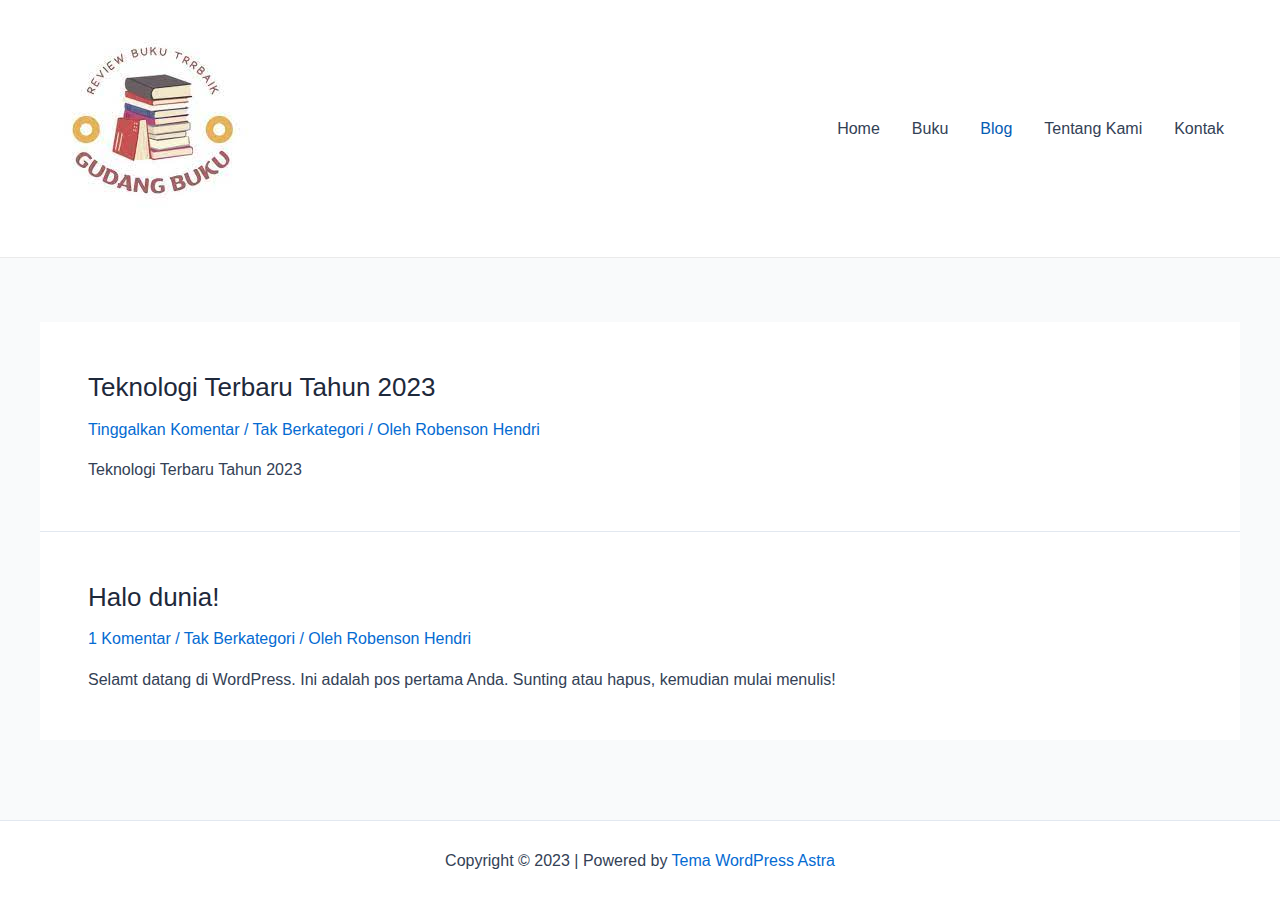
<file: blog/index.html>
<!DOCTYPE html>
<html lang="id">
<head>
<meta charset="UTF-8">
<meta name="viewport" content="width=device-width, initial-scale=1">
<link rel="profile" href="https://gmpg.org/xfn/11">

<title>Blog</title>
<meta name="robots" content="max-image-preview:large">
<link rel="alternate" type="application/rss+xml" title=" &raquo; Feed" href="https://robenson1097.github.io/gudangbuku/feed/">
<link rel="alternate" type="application/rss+xml" title=" &raquo; Umpan Komentar" href="https://robenson1097.github.io/gudangbuku/comments/feed/">
<script>
window._wpemojiSettings = {"baseUrl":"https:\/\/s.w.org\/images\/core\/emoji\/14.0.0\/72x72\/","ext":".png","svgUrl":"https:\/\/s.w.org\/images\/core\/emoji\/14.0.0\/svg\/","svgExt":".svg","source":{"concatemoji":"https:\/\/robenson1097.github.io\/gudangbuku\/wp-includes\/js\/wp-emoji-release.min.js?ver=6.1.1"}};
/*! This file is auto-generated */
!function(e,a,t){var n,r,o,i=a.createElement("canvas"),p=i.getContext&&i.getContext("2d");function s(e,t){var a=String.fromCharCode,e=(p.clearRect(0,0,i.width,i.height),p.fillText(a.apply(this,e),0,0),i.toDataURL());return p.clearRect(0,0,i.width,i.height),p.fillText(a.apply(this,t),0,0),e===i.toDataURL()}function c(e){var t=a.createElement("script");t.src=e,t.defer=t.type="text/javascript",a.getElementsByTagName("head")[0].appendChild(t)}for(o=Array("flag","emoji"),t.supports={everything:!0,everythingExceptFlag:!0},r=0;r<o.length;r++)t.supports[o[r]]=function(e){if(p&&p.fillText)switch(p.textBaseline="top",p.font="600 32px Arial",e){case"flag":return s([127987,65039,8205,9895,65039],[127987,65039,8203,9895,65039])?!1:!s([55356,56826,55356,56819],[55356,56826,8203,55356,56819])&&!s([55356,57332,56128,56423,56128,56418,56128,56421,56128,56430,56128,56423,56128,56447],[55356,57332,8203,56128,56423,8203,56128,56418,8203,56128,56421,8203,56128,56430,8203,56128,56423,8203,56128,56447]);case"emoji":return!s([129777,127995,8205,129778,127999],[129777,127995,8203,129778,127999])}return!1}(o[r]),t.supports.everything=t.supports.everything&&t.supports[o[r]],"flag"!==o[r]&&(t.supports.everythingExceptFlag=t.supports.everythingExceptFlag&&t.supports[o[r]]);t.supports.everythingExceptFlag=t.supports.everythingExceptFlag&&!t.supports.flag,t.DOMReady=!1,t.readyCallback=function(){t.DOMReady=!0},t.supports.everything||(n=function(){t.readyCallback()},a.addEventListener?(a.addEventListener("DOMContentLoaded",n,!1),e.addEventListener("load",n,!1)):(e.attachEvent("onload",n),a.attachEvent("onreadystatechange",function(){"complete"===a.readyState&&t.readyCallback()})),(e=t.source||{}).concatemoji?c(e.concatemoji):e.wpemoji&&e.twemoji&&(c(e.twemoji),c(e.wpemoji)))}(window,document,window._wpemojiSettings);
</script>
<style>img.wp-smiley,
img.emoji {
	display: inline !important;
	border: none !important;
	box-shadow: none !important;
	height: 1em !important;
	width: 1em !important;
	margin: 0 0.07em !important;
	vertical-align: -0.1em !important;
	background: none !important;
	padding: 0 !important;
}</style>
	<link rel="stylesheet" id="astra-theme-css-css" href="https://robenson1097.github.io/gudangbuku/wp-content/themes/astra/assets/css/minified/main.min.css?ver=4.0.0" media="all">
<style id="astra-theme-css-inline-css">:root{--ast-container-default-xlg-padding:3em;--ast-container-default-lg-padding:3em;--ast-container-default-slg-padding:2em;--ast-container-default-md-padding:3em;--ast-container-default-sm-padding:3em;--ast-container-default-xs-padding:2.4em;--ast-container-default-xxs-padding:1.8em;--ast-code-block-background:#ECEFF3;--ast-comment-inputs-background:#F9FAFB;}html{font-size:100%;}a{color:var(--ast-global-color-0);}a:hover,a:focus{color:var(--ast-global-color-1);}body,button,input,select,textarea,.ast-button,.ast-custom-button{font-family:-apple-system,BlinkMacSystemFont,Segoe UI,Roboto,Oxygen-Sans,Ubuntu,Cantarell,Helvetica Neue,sans-serif;font-weight:400;font-size:16px;font-size:1rem;line-height:1.6em;}blockquote{color:var(--ast-global-color-3);}h1,.entry-content h1,h2,.entry-content h2,h3,.entry-content h3,h4,.entry-content h4,h5,.entry-content h5,h6,.entry-content h6,.site-title,.site-title a{font-weight:600;}.site-title{font-size:26px;font-size:1.625rem;display:block;}.site-header .site-description{font-size:15px;font-size:0.9375rem;display:none;}.entry-title{font-size:26px;font-size:1.625rem;}h1,.entry-content h1{font-size:40px;font-size:2.5rem;font-weight:600;line-height:1.4em;}h2,.entry-content h2{font-size:32px;font-size:2rem;font-weight:600;line-height:1.25em;}h3,.entry-content h3{font-size:26px;font-size:1.625rem;font-weight:600;line-height:1.2em;}h4,.entry-content h4{font-size:24px;font-size:1.5rem;line-height:1.2em;font-weight:600;}h5,.entry-content h5{font-size:20px;font-size:1.25rem;line-height:1.2em;font-weight:600;}h6,.entry-content h6{font-size:16px;font-size:1rem;line-height:1.25em;font-weight:600;}::selection{background-color:var(--ast-global-color-0);color:#ffffff;}body,h1,.entry-title a,.entry-content h1,h2,.entry-content h2,h3,.entry-content h3,h4,.entry-content h4,h5,.entry-content h5,h6,.entry-content h6{color:var(--ast-global-color-3);}.tagcloud a:hover,.tagcloud a:focus,.tagcloud a.current-item{color:#ffffff;border-color:var(--ast-global-color-0);background-color:var(--ast-global-color-0);}input:focus,input[type="text"]:focus,input[type="email"]:focus,input[type="url"]:focus,input[type="password"]:focus,input[type="reset"]:focus,input[type="search"]:focus,textarea:focus{border-color:var(--ast-global-color-0);}input[type="radio"]:checked,input[type=reset],input[type="checkbox"]:checked,input[type="checkbox"]:hover:checked,input[type="checkbox"]:focus:checked,input[type=range]::-webkit-slider-thumb{border-color:var(--ast-global-color-0);background-color:var(--ast-global-color-0);box-shadow:none;}.site-footer a:hover + .post-count,.site-footer a:focus + .post-count{background:var(--ast-global-color-0);border-color:var(--ast-global-color-0);}.single .nav-links .nav-previous,.single .nav-links .nav-next{color:var(--ast-global-color-0);}.entry-meta,.entry-meta *{line-height:1.45;color:var(--ast-global-color-0);}.entry-meta a:hover,.entry-meta a:hover *,.entry-meta a:focus,.entry-meta a:focus *,.page-links > .page-link,.page-links .page-link:hover,.post-navigation a:hover{color:var(--ast-global-color-1);}#cat option,.secondary .calendar_wrap thead a,.secondary .calendar_wrap thead a:visited{color:var(--ast-global-color-0);}.secondary .calendar_wrap #today,.ast-progress-val span{background:var(--ast-global-color-0);}.secondary a:hover + .post-count,.secondary a:focus + .post-count{background:var(--ast-global-color-0);border-color:var(--ast-global-color-0);}.calendar_wrap #today > a{color:#ffffff;}.page-links .page-link,.single .post-navigation a{color:var(--ast-global-color-0);}.ast-archive-title{color:var(--ast-global-color-2);}.widget-title{font-size:22px;font-size:1.375rem;color:var(--ast-global-color-2);}.ast-single-post .entry-content a,.ast-comment-content a:not(.ast-comment-edit-reply-wrap a){text-decoration:underline;}.ast-single-post .wp-block-button .wp-block-button__link,.ast-single-post .elementor-button-wrapper .elementor-button,.ast-single-post .entry-content .uagb-tab a,.ast-single-post .entry-content .uagb-ifb-cta a,.ast-single-post .entry-content .wp-block-uagb-buttons a,.ast-single-post .entry-content .uabb-module-content a,.ast-single-post .entry-content .uagb-post-grid a,.ast-single-post .entry-content .uagb-timeline a,.ast-single-post .entry-content .uagb-toc__wrap a,.ast-single-post .entry-content .uagb-taxomony-box a,.ast-single-post .entry-content .woocommerce a,.entry-content .wp-block-latest-posts > li > a,.ast-single-post .entry-content .wp-block-file__button{text-decoration:none;}.ast-logo-title-inline .site-logo-img{padding-right:1em;}.site-logo-img img{ transition:all 0.2s linear;}@media (max-width:921px){#ast-desktop-header{display:none;}}@media (min-width:921px){#ast-mobile-header{display:none;}}.wp-block-buttons.aligncenter{justify-content:center;}.wp-block-button.is-style-outline .wp-block-button__link{border-color:var(--ast-global-color-0);}.wp-block-button.is-style-outline > .wp-block-button__link:not(.has-text-color),.wp-block-button.wp-block-button__link.is-style-outline:not(.has-text-color){color:var(--ast-global-color-0);}.wp-block-button.is-style-outline .wp-block-button__link:hover,.wp-block-button.is-style-outline .wp-block-button__link:focus{color:#ffffff !important;background-color:var(--ast-global-color-1);border-color:var(--ast-global-color-1);}.post-page-numbers.current .page-link,.ast-pagination .page-numbers.current{color:#ffffff;border-color:var(--ast-global-color-0);background-color:var(--ast-global-color-0);border-radius:2px;}h1.widget-title{font-weight:600;}h2.widget-title{font-weight:600;}h3.widget-title{font-weight:600;}#page{display:flex;flex-direction:column;min-height:100vh;}.ast-404-layout-1 h1.page-title{color:var(--ast-global-color-2);}.single .post-navigation a{line-height:1em;height:inherit;}.error-404 .page-sub-title{font-size:1.5rem;font-weight:inherit;}.search .site-content .content-area .search-form{margin-bottom:0;}#page .site-content{flex-grow:1;}.widget{margin-bottom:3.5em;}#secondary li{line-height:1.5em;}#secondary .wp-block-group h2{margin-bottom:0.7em;}#secondary h2{font-size:1.7rem;}.ast-separate-container .ast-article-post,.ast-separate-container .ast-article-single,.ast-separate-container .ast-comment-list li.depth-1,.ast-separate-container .comment-respond{padding:3em;}.ast-separate-container .ast-comment-list li.depth-1,.hentry{margin-bottom:2em;}.ast-separate-container .ast-archive-description,.ast-separate-container .ast-author-box{background-color:var(--ast-global-color-5);border-bottom:1px solid var(--ast-border-color);}.ast-separate-container .comments-title{padding:2em 2em 0 2em;}.ast-page-builder-template .comment-form-textarea,.ast-comment-formwrap .ast-grid-common-col{padding:0;}.ast-comment-formwrap{padding:0 20px;display:inline-flex;column-gap:20px;}.archive.ast-page-builder-template .entry-header{margin-top:2em;}.ast-page-builder-template .ast-comment-formwrap{width:100%;}.entry-title{margin-bottom:0.5em;}.ast-archive-description p{font-size:inherit;font-weight:inherit;line-height:inherit;}@media (min-width:921px){.ast-left-sidebar.ast-page-builder-template #secondary,.archive.ast-right-sidebar.ast-page-builder-template .site-main{padding-left:20px;padding-right:20px;}}@media (max-width:544px){.ast-comment-formwrap.ast-row{column-gap:10px;}}@media (min-width:1201px){.ast-separate-container .ast-article-post,.ast-separate-container .ast-article-single,.ast-separate-container .ast-author-box,.ast-separate-container .ast-404-layout-1,.ast-separate-container .no-results{padding:3em;}}@media (max-width:921px){.ast-separate-container #primary,.ast-separate-container #secondary{padding:1.5em 0;}#primary,#secondary{padding:1.5em 0;margin:0;}.ast-left-sidebar #content > .ast-container{display:flex;flex-direction:column-reverse;width:100%;}}@media (min-width:922px){.ast-separate-container.ast-right-sidebar #primary,.ast-separate-container.ast-left-sidebar #primary{border:0;}.search-no-results.ast-separate-container #primary{margin-bottom:4em;}}.wp-block-button .wp-block-button__link{color:#ffffff;}.wp-block-button .wp-block-button__link:hover,.wp-block-button .wp-block-button__link:focus{color:#ffffff;background-color:var(--ast-global-color-1);border-color:var(--ast-global-color-1);}.elementor-widget-heading h1.elementor-heading-title{line-height:1.4em;}.elementor-widget-heading h2.elementor-heading-title{line-height:1.25em;}.elementor-widget-heading h3.elementor-heading-title{line-height:1.2em;}.elementor-widget-heading h4.elementor-heading-title{line-height:1.2em;}.elementor-widget-heading h5.elementor-heading-title{line-height:1.2em;}.elementor-widget-heading h6.elementor-heading-title{line-height:1.25em;}.wp-block-button .wp-block-button__link,.wp-block-search .wp-block-search__button,body .wp-block-file .wp-block-file__button{border-color:var(--ast-global-color-0);background-color:var(--ast-global-color-0);color:#ffffff;font-family:inherit;font-weight:500;line-height:1em;font-size:16px;font-size:1rem;border-radius:2px;padding-top:15px;padding-right:30px;padding-bottom:15px;padding-left:30px;}@media (max-width:921px){.wp-block-button .wp-block-button__link,.wp-block-search .wp-block-search__button,body .wp-block-file .wp-block-file__button{padding-top:14px;padding-right:28px;padding-bottom:14px;padding-left:28px;}}@media (max-width:544px){.wp-block-button .wp-block-button__link,.wp-block-search .wp-block-search__button,body .wp-block-file .wp-block-file__button{padding-top:12px;padding-right:24px;padding-bottom:12px;padding-left:24px;}}.menu-toggle,button,.ast-button,.ast-custom-button,.button,input#submit,input[type="button"],input[type="submit"],input[type="reset"],form[CLASS*="wp-block-search__"].wp-block-search .wp-block-search__inside-wrapper .wp-block-search__button,body .wp-block-file .wp-block-file__button,.search .search-submit{border-style:solid;border-top-width:0;border-right-width:0;border-left-width:0;border-bottom-width:0;color:#ffffff;border-color:var(--ast-global-color-0);background-color:var(--ast-global-color-0);border-radius:2px;padding-top:15px;padding-right:30px;padding-bottom:15px;padding-left:30px;font-family:inherit;font-weight:500;font-size:16px;font-size:1rem;line-height:1em;}button:focus,.menu-toggle:hover,button:hover,.ast-button:hover,.ast-custom-button:hover .button:hover,.ast-custom-button:hover ,input[type=reset]:hover,input[type=reset]:focus,input#submit:hover,input#submit:focus,input[type="button"]:hover,input[type="button"]:focus,input[type="submit"]:hover,input[type="submit"]:focus,form[CLASS*="wp-block-search__"].wp-block-search .wp-block-search__inside-wrapper .wp-block-search__button:hover,form[CLASS*="wp-block-search__"].wp-block-search .wp-block-search__inside-wrapper .wp-block-search__button:focus,body .wp-block-file .wp-block-file__button:hover,body .wp-block-file .wp-block-file__button:focus{color:#ffffff;background-color:var(--ast-global-color-1);border-color:var(--ast-global-color-1);}form[CLASS*="wp-block-search__"].wp-block-search .wp-block-search__inside-wrapper .wp-block-search__button.has-icon{padding-top:calc(15px - 3px);padding-right:calc(30px - 3px);padding-bottom:calc(15px - 3px);padding-left:calc(30px - 3px);}@media (min-width:544px){.ast-container{max-width:100%;}}@media (max-width:544px){.ast-separate-container .ast-article-post,.ast-separate-container .ast-article-single,.ast-separate-container .comments-title,.ast-separate-container .ast-archive-description{padding:1.5em 1em;}.ast-separate-container #content .ast-container{padding-left:0.54em;padding-right:0.54em;}.ast-separate-container .ast-comment-list li.depth-1{padding:1.5em 1em;margin-bottom:1.5em;}.ast-separate-container .ast-comment-list .bypostauthor{padding:.5em;}.ast-search-menu-icon.ast-dropdown-active .search-field{width:170px;}.menu-toggle,button,.ast-button,.button,input#submit,input[type="button"],input[type="submit"],input[type="reset"]{padding-top:12px;padding-right:24px;padding-bottom:12px;padding-left:24px;}}@media (max-width:921px){.menu-toggle,button,.ast-button,.button,input#submit,input[type="button"],input[type="submit"],input[type="reset"]{padding-top:14px;padding-right:28px;padding-bottom:14px;padding-left:28px;}.ast-mobile-header-stack .main-header-bar .ast-search-menu-icon{display:inline-block;}.ast-header-break-point.ast-header-custom-item-outside .ast-mobile-header-stack .main-header-bar .ast-search-icon{margin:0;}.ast-comment-avatar-wrap img{max-width:2.5em;}.ast-separate-container .ast-comment-list li.depth-1{padding:1.5em 2.14em;}.ast-separate-container .comment-respond{padding:2em 2.14em;}.ast-comment-meta{padding:0 1.8888em 1.3333em;}}.ast-separate-container{background-color:var(--ast-global-color-4);;}@media (max-width:921px){.site-title{display:block;}.site-header .site-description{display:none;}.entry-title{font-size:30px;}h1,.entry-content h1{font-size:30px;}h2,.entry-content h2{font-size:25px;}h3,.entry-content h3{font-size:20px;}}@media (max-width:544px){.site-title{display:block;}.site-header .site-description{display:none;}.entry-title{font-size:30px;}h1,.entry-content h1{font-size:30px;}h2,.entry-content h2{font-size:25px;}h3,.entry-content h3{font-size:20px;}}@media (max-width:921px){html{font-size:91.2%;}}@media (max-width:544px){html{font-size:91.2%;}}@media (min-width:922px){.ast-container{max-width:1240px;}}@media (min-width:922px){.site-content .ast-container{display:flex;}}@media (max-width:921px){.site-content .ast-container{flex-direction:column;}}@media (min-width:922px){.main-header-menu .sub-menu .menu-item.ast-left-align-sub-menu:hover > .sub-menu,.main-header-menu .sub-menu .menu-item.ast-left-align-sub-menu.focus > .sub-menu{margin-left:-0px;}}blockquote,cite {font-style: initial;}.wp-block-file {display: flex;align-items: center;flex-wrap: wrap;justify-content: space-between;}.wp-block-pullquote {border: none;}.wp-block-pullquote blockquote::before {content: "\201D";font-family: "Helvetica",sans-serif;display: flex;transform: rotate( 180deg );font-size: 6rem;font-style: normal;line-height: 1;font-weight: bold;align-items: center;justify-content: center;}.has-text-align-right > blockquote::before {justify-content: flex-start;}.has-text-align-left > blockquote::before {justify-content: flex-end;}figure.wp-block-pullquote.is-style-solid-color blockquote {max-width: 100%;text-align: inherit;}html body {--wp--custom--ast-default-block-top-padding: 3em;--wp--custom--ast-default-block-right-padding: 3em;--wp--custom--ast-default-block-bottom-padding: 3em;--wp--custom--ast-default-block-left-padding: 3em;--wp--custom--ast-container-width: 1200px;--wp--custom--ast-content-width-size: 1200px;--wp--custom--ast-wide-width-size: calc(1200px + var(--wp--custom--ast-default-block-left-padding) + var(--wp--custom--ast-default-block-right-padding));}.ast-narrow-container {--wp--custom--ast-content-width-size: 750px;--wp--custom--ast-wide-width-size: 750px;}@media(max-width: 921px) {html body {--wp--custom--ast-default-block-top-padding: 3em;--wp--custom--ast-default-block-right-padding: 2em;--wp--custom--ast-default-block-bottom-padding: 3em;--wp--custom--ast-default-block-left-padding: 2em;}}@media(max-width: 544px) {html body {--wp--custom--ast-default-block-top-padding: 3em;--wp--custom--ast-default-block-right-padding: 1.5em;--wp--custom--ast-default-block-bottom-padding: 3em;--wp--custom--ast-default-block-left-padding: 1.5em;}}.entry-content > .wp-block-group,.entry-content > .wp-block-cover,.entry-content > .wp-block-columns {padding-top: var(--wp--custom--ast-default-block-top-padding);padding-right: var(--wp--custom--ast-default-block-right-padding);padding-bottom: var(--wp--custom--ast-default-block-bottom-padding);padding-left: var(--wp--custom--ast-default-block-left-padding);}.ast-plain-container.ast-no-sidebar .entry-content > .alignfull,.ast-page-builder-template .ast-no-sidebar .entry-content > .alignfull {margin-left: calc( -50vw + 50%);margin-right: calc( -50vw + 50%);max-width: 100vw;width: 100vw;}.ast-plain-container.ast-no-sidebar .entry-content .alignfull .alignfull,.ast-page-builder-template.ast-no-sidebar .entry-content .alignfull .alignfull,.ast-plain-container.ast-no-sidebar .entry-content .alignfull .alignwide,.ast-page-builder-template.ast-no-sidebar .entry-content .alignfull .alignwide,.ast-plain-container.ast-no-sidebar .entry-content .alignwide .alignfull,.ast-page-builder-template.ast-no-sidebar .entry-content .alignwide .alignfull,.ast-plain-container.ast-no-sidebar .entry-content .alignwide .alignwide,.ast-page-builder-template.ast-no-sidebar .entry-content .alignwide .alignwide,.ast-plain-container.ast-no-sidebar .entry-content .wp-block-column .alignfull,.ast-page-builder-template.ast-no-sidebar .entry-content .wp-block-column .alignfull,.ast-plain-container.ast-no-sidebar .entry-content .wp-block-column .alignwide,.ast-page-builder-template.ast-no-sidebar .entry-content .wp-block-column .alignwide {margin-left: auto;margin-right: auto;width: 100%;}[ast-blocks-layout] .wp-block-separator:not(.is-style-dots) {height: 0;}[ast-blocks-layout] .wp-block-separator {margin: 20px auto;}[ast-blocks-layout] .wp-block-separator:not(.is-style-wide):not(.is-style-dots) {max-width: 100px;}[ast-blocks-layout] .wp-block-separator.has-background {padding: 0;}.entry-content[ast-blocks-layout] > * {max-width: var(--wp--custom--ast-content-width-size);margin-left: auto;margin-right: auto;}.entry-content[ast-blocks-layout] > .alignwide {max-width: var(--wp--custom--ast-wide-width-size);}.entry-content[ast-blocks-layout] .alignfull {max-width: none;}.entry-content .wp-block-columns {margin-bottom: 0;}blockquote {margin: 1.5em;border: none;}.wp-block-quote:not(.has-text-align-right):not(.has-text-align-center) {border-left: 5px solid rgba(0,0,0,0.05);}.has-text-align-right > blockquote,blockquote.has-text-align-right {border-right: 5px solid rgba(0,0,0,0.05);}.has-text-align-left > blockquote,blockquote.has-text-align-left {border-left: 5px solid rgba(0,0,0,0.05);}.wp-block-site-tagline,.wp-block-latest-posts .read-more {margin-top: 15px;}.wp-block-loginout p label {display: block;}.wp-block-loginout p:not(.login-remember):not(.login-submit) input {width: 100%;}.wp-block-loginout input:focus {border-color: transparent;}.wp-block-loginout input:focus {outline: thin dotted;}.entry-content .wp-block-media-text .wp-block-media-text__content {padding: 0 0 0 8%;}.entry-content .wp-block-media-text.has-media-on-the-right .wp-block-media-text__content {padding: 0 8% 0 0;}.entry-content .wp-block-media-text.has-background .wp-block-media-text__content {padding: 8%;}.entry-content .wp-block-cover:not([class*="background-color"]) .wp-block-cover__inner-container,.entry-content .wp-block-cover:not([class*="background-color"]) .wp-block-cover-image-text,.entry-content .wp-block-cover:not([class*="background-color"]) .wp-block-cover-text,.entry-content .wp-block-cover-image:not([class*="background-color"]) .wp-block-cover__inner-container,.entry-content .wp-block-cover-image:not([class*="background-color"]) .wp-block-cover-image-text,.entry-content .wp-block-cover-image:not([class*="background-color"]) .wp-block-cover-text {color: var(--ast-global-color-5);}.wp-block-loginout .login-remember input {width: 1.1rem;height: 1.1rem;margin: 0 5px 4px 0;vertical-align: middle;}.wp-block-latest-posts > li > *:first-child,.wp-block-latest-posts:not(.is-grid) > li:first-child {margin-top: 0;}.wp-block-search__inside-wrapper .wp-block-search__input {padding: 0 10px;color: var(--ast-global-color-3);background: var(--ast-global-color-5);border-color: var(--ast-border-color);}.wp-block-latest-posts .read-more {margin-bottom: 1.5em;}.wp-block-search__no-button .wp-block-search__inside-wrapper .wp-block-search__input {padding-top: 5px;padding-bottom: 5px;}.wp-block-latest-posts .wp-block-latest-posts__post-date,.wp-block-latest-posts .wp-block-latest-posts__post-author {font-size: 1rem;}.wp-block-latest-posts > li > *,.wp-block-latest-posts:not(.is-grid) > li {margin-top: 12px;margin-bottom: 12px;}.ast-page-builder-template .entry-content[ast-blocks-layout] > *,.ast-page-builder-template .entry-content[ast-blocks-layout] > .alignfull > * {max-width: none;}.ast-page-builder-template .entry-content[ast-blocks-layout] > .alignwide > * {max-width: var(--wp--custom--ast-wide-width-size);}.ast-page-builder-template .entry-content[ast-blocks-layout] > .inherit-container-width > *,.ast-page-builder-template .entry-content[ast-blocks-layout] > * > *,.entry-content[ast-blocks-layout] > .wp-block-cover .wp-block-cover__inner-container {max-width: var(--wp--custom--ast-content-width-size);margin-left: auto;margin-right: auto;}.entry-content[ast-blocks-layout] .wp-block-cover:not(.alignleft):not(.alignright) {width: auto;}@media(max-width: 1200px) {.ast-separate-container .entry-content > .alignfull,.ast-separate-container .entry-content[ast-blocks-layout] > .alignwide,.ast-plain-container .entry-content[ast-blocks-layout] > .alignwide,.ast-plain-container .entry-content .alignfull {margin-left: calc(-1 * min(var(--ast-container-default-xlg-padding),20px)) ;margin-right: calc(-1 * min(var(--ast-container-default-xlg-padding),20px));}}@media(min-width: 1201px) {.ast-separate-container .entry-content > .alignfull {margin-left: calc(-1 * var(--ast-container-default-xlg-padding) );margin-right: calc(-1 * var(--ast-container-default-xlg-padding) );}.ast-separate-container .entry-content[ast-blocks-layout] > .alignwide,.ast-plain-container .entry-content[ast-blocks-layout] > .alignwide {margin-left: calc(-1 * var(--wp--custom--ast-default-block-left-padding) );margin-right: calc(-1 * var(--wp--custom--ast-default-block-right-padding) );}}@media(min-width: 921px) {.ast-separate-container .entry-content .wp-block-group.alignwide:not(.inherit-container-width) > :where(:not(.alignleft):not(.alignright)),.ast-plain-container .entry-content .wp-block-group.alignwide:not(.inherit-container-width) > :where(:not(.alignleft):not(.alignright)) {max-width: calc( var(--wp--custom--ast-content-width-size) + 80px );}.ast-plain-container.ast-right-sidebar .entry-content[ast-blocks-layout] .alignfull,.ast-plain-container.ast-left-sidebar .entry-content[ast-blocks-layout] .alignfull {margin-left: -60px;margin-right: -60px;}}@media(min-width: 544px) {.entry-content > .alignleft {margin-right: 20px;}.entry-content > .alignright {margin-left: 20px;}}@media (max-width:544px){.wp-block-columns .wp-block-column:not(:last-child){margin-bottom:20px;}.wp-block-latest-posts{margin:0;}}@media( max-width: 600px ) {.entry-content .wp-block-media-text .wp-block-media-text__content,.entry-content .wp-block-media-text.has-media-on-the-right .wp-block-media-text__content {padding: 8% 0 0;}.entry-content .wp-block-media-text.has-background .wp-block-media-text__content {padding: 8%;}}.ast-separate-container .entry-content .wp-block-uagb-container {padding-left: 0;}.ast-page-builder-template .entry-header {padding-left: 0;}@media(min-width: 1201px) {.ast-separate-container .entry-content > .uagb-is-root-container {margin-left: 0;margin-right: 0;}}.ast-narrow-container .site-content .wp-block-uagb-image--align-full .wp-block-uagb-image__figure {max-width: 100%;margin-left: auto;margin-right: auto;}.entry-content ul,.entry-content ol {padding: revert;margin: revert;}:root .has-ast-global-color-0-color{color:var(--ast-global-color-0);}:root .has-ast-global-color-0-background-color{background-color:var(--ast-global-color-0);}:root .wp-block-button .has-ast-global-color-0-color{color:var(--ast-global-color-0);}:root .wp-block-button .has-ast-global-color-0-background-color{background-color:var(--ast-global-color-0);}:root .has-ast-global-color-1-color{color:var(--ast-global-color-1);}:root .has-ast-global-color-1-background-color{background-color:var(--ast-global-color-1);}:root .wp-block-button .has-ast-global-color-1-color{color:var(--ast-global-color-1);}:root .wp-block-button .has-ast-global-color-1-background-color{background-color:var(--ast-global-color-1);}:root .has-ast-global-color-2-color{color:var(--ast-global-color-2);}:root .has-ast-global-color-2-background-color{background-color:var(--ast-global-color-2);}:root .wp-block-button .has-ast-global-color-2-color{color:var(--ast-global-color-2);}:root .wp-block-button .has-ast-global-color-2-background-color{background-color:var(--ast-global-color-2);}:root .has-ast-global-color-3-color{color:var(--ast-global-color-3);}:root .has-ast-global-color-3-background-color{background-color:var(--ast-global-color-3);}:root .wp-block-button .has-ast-global-color-3-color{color:var(--ast-global-color-3);}:root .wp-block-button .has-ast-global-color-3-background-color{background-color:var(--ast-global-color-3);}:root .has-ast-global-color-4-color{color:var(--ast-global-color-4);}:root .has-ast-global-color-4-background-color{background-color:var(--ast-global-color-4);}:root .wp-block-button .has-ast-global-color-4-color{color:var(--ast-global-color-4);}:root .wp-block-button .has-ast-global-color-4-background-color{background-color:var(--ast-global-color-4);}:root .has-ast-global-color-5-color{color:var(--ast-global-color-5);}:root .has-ast-global-color-5-background-color{background-color:var(--ast-global-color-5);}:root .wp-block-button .has-ast-global-color-5-color{color:var(--ast-global-color-5);}:root .wp-block-button .has-ast-global-color-5-background-color{background-color:var(--ast-global-color-5);}:root .has-ast-global-color-6-color{color:var(--ast-global-color-6);}:root .has-ast-global-color-6-background-color{background-color:var(--ast-global-color-6);}:root .wp-block-button .has-ast-global-color-6-color{color:var(--ast-global-color-6);}:root .wp-block-button .has-ast-global-color-6-background-color{background-color:var(--ast-global-color-6);}:root .has-ast-global-color-7-color{color:var(--ast-global-color-7);}:root .has-ast-global-color-7-background-color{background-color:var(--ast-global-color-7);}:root .wp-block-button .has-ast-global-color-7-color{color:var(--ast-global-color-7);}:root .wp-block-button .has-ast-global-color-7-background-color{background-color:var(--ast-global-color-7);}:root .has-ast-global-color-8-color{color:var(--ast-global-color-8);}:root .has-ast-global-color-8-background-color{background-color:var(--ast-global-color-8);}:root .wp-block-button .has-ast-global-color-8-color{color:var(--ast-global-color-8);}:root .wp-block-button .has-ast-global-color-8-background-color{background-color:var(--ast-global-color-8);}:root{--ast-global-color-0:#046bd2;--ast-global-color-1:#045cb4;--ast-global-color-2:#1e293b;--ast-global-color-3:#334155;--ast-global-color-4:#f9fafb;--ast-global-color-5:#FFFFFF;--ast-global-color-6:#e2e8f0;--ast-global-color-7:#cbd5e1;--ast-global-color-8:#94a3b8;}:root {--ast-border-color : var(--ast-global-color-6);}.ast-archive-entry-banner {-js-display: flex;display: flex;flex-direction: column;justify-content: center;text-align: center;position: relative;background: #eeeeee;}.ast-archive-entry-banner[data-banner-width-type="custom"] {margin: 0 auto;width: 100%;}.ast-archive-entry-banner[data-banner-layout="layout-1"] {background: inherit;padding: 20px 0;text-align: left;}body.archive .ast-archive-description{max-width:1200px;width:100%;text-align:left;padding-top:3em;padding-right:3em;padding-bottom:3em;padding-left:3em;}body.archive .ast-archive-description .ast-archive-title,body.archive .ast-archive-description .ast-archive-title *{font-weight:600;font-size:32px;font-size:2rem;}body.archive .ast-archive-description > *:not(:last-child){margin-bottom:10px;}@media (max-width:921px){body.archive .ast-archive-description{text-align:left;}}@media (max-width:544px){body.archive .ast-archive-description{text-align:left;}}.ast-breadcrumbs .trail-browse,.ast-breadcrumbs .trail-items,.ast-breadcrumbs .trail-items li{display:inline-block;margin:0;padding:0;border:none;background:inherit;text-indent:0;}.ast-breadcrumbs .trail-browse{font-size:inherit;font-style:inherit;font-weight:inherit;color:inherit;}.ast-breadcrumbs .trail-items{list-style:none;}.trail-items li::after{padding:0 0.3em;content:"\00bb";}.trail-items li:last-of-type::after{display:none;}h1,.entry-content h1,h2,.entry-content h2,h3,.entry-content h3,h4,.entry-content h4,h5,.entry-content h5,h6,.entry-content h6{color:var(--ast-global-color-2);}.entry-title a{color:var(--ast-global-color-2);}@media (max-width:921px){.ast-builder-grid-row-container.ast-builder-grid-row-tablet-3-firstrow .ast-builder-grid-row > *:first-child,.ast-builder-grid-row-container.ast-builder-grid-row-tablet-3-lastrow .ast-builder-grid-row > *:last-child{grid-column:1 / -1;}}@media (max-width:544px){.ast-builder-grid-row-container.ast-builder-grid-row-mobile-3-firstrow .ast-builder-grid-row > *:first-child,.ast-builder-grid-row-container.ast-builder-grid-row-mobile-3-lastrow .ast-builder-grid-row > *:last-child{grid-column:1 / -1;}}.ast-builder-layout-element[data-section="title_tagline"]{display:flex;}@media (max-width:921px){.ast-header-break-point .ast-builder-layout-element[data-section="title_tagline"]{display:flex;}}@media (max-width:544px){.ast-header-break-point .ast-builder-layout-element[data-section="title_tagline"]{display:flex;}}.ast-builder-menu-1{font-family:inherit;font-weight:inherit;}.ast-builder-menu-1 .menu-item > .menu-link{color:var(--ast-global-color-3);}.ast-builder-menu-1 .menu-item > .ast-menu-toggle{color:var(--ast-global-color-3);}.ast-builder-menu-1 .menu-item:hover > .menu-link,.ast-builder-menu-1 .inline-on-mobile .menu-item:hover > .ast-menu-toggle{color:var(--ast-global-color-1);}.ast-builder-menu-1 .menu-item:hover > .ast-menu-toggle{color:var(--ast-global-color-1);}.ast-builder-menu-1 .menu-item.current-menu-item > .menu-link,.ast-builder-menu-1 .inline-on-mobile .menu-item.current-menu-item > .ast-menu-toggle,.ast-builder-menu-1 .current-menu-ancestor > .menu-link{color:var(--ast-global-color-1);}.ast-builder-menu-1 .menu-item.current-menu-item > .ast-menu-toggle{color:var(--ast-global-color-1);}.ast-builder-menu-1 .sub-menu,.ast-builder-menu-1 .inline-on-mobile .sub-menu{border-top-width:2px;border-bottom-width:0px;border-right-width:0px;border-left-width:0px;border-color:var(--ast-global-color-0);border-style:solid;border-radius:0px;}.ast-builder-menu-1 .main-header-menu > .menu-item > .sub-menu,.ast-builder-menu-1 .main-header-menu > .menu-item > .astra-full-megamenu-wrapper{margin-top:0px;}.ast-desktop .ast-builder-menu-1 .main-header-menu > .menu-item > .sub-menu:before,.ast-desktop .ast-builder-menu-1 .main-header-menu > .menu-item > .astra-full-megamenu-wrapper:before{height:calc( 0px + 5px );}.ast-desktop .ast-builder-menu-1 .menu-item .sub-menu .menu-link{border-style:none;}@media (max-width:921px){.ast-header-break-point .ast-builder-menu-1 .menu-item.menu-item-has-children > .ast-menu-toggle{top:0;}.ast-builder-menu-1 .menu-item-has-children > .menu-link:after{content:unset;}.ast-builder-menu-1 .main-header-menu > .menu-item > .sub-menu,.ast-builder-menu-1 .main-header-menu > .menu-item > .astra-full-megamenu-wrapper{margin-top:0;}}@media (max-width:544px){.ast-header-break-point .ast-builder-menu-1 .menu-item.menu-item-has-children > .ast-menu-toggle{top:0;}.ast-builder-menu-1 .main-header-menu > .menu-item > .sub-menu,.ast-builder-menu-1 .main-header-menu > .menu-item > .astra-full-megamenu-wrapper{margin-top:0;}}.ast-builder-menu-1{display:flex;}@media (max-width:921px){.ast-header-break-point .ast-builder-menu-1{display:flex;}}@media (max-width:544px){.ast-header-break-point .ast-builder-menu-1{display:flex;}}.site-below-footer-wrap{padding-top:20px;padding-bottom:20px;}.site-below-footer-wrap[data-section="section-below-footer-builder"]{background-color:var(--ast-global-color-5);;min-height:80px;border-style:solid;border-width:0px;border-top-width:1px;border-top-color:var(--ast-global-color-6);}.site-below-footer-wrap[data-section="section-below-footer-builder"] .ast-builder-grid-row{max-width:1200px;margin-left:auto;margin-right:auto;}.site-below-footer-wrap[data-section="section-below-footer-builder"] .ast-builder-grid-row,.site-below-footer-wrap[data-section="section-below-footer-builder"] .site-footer-section{align-items:flex-start;}.site-below-footer-wrap[data-section="section-below-footer-builder"].ast-footer-row-inline .site-footer-section{display:flex;margin-bottom:0;}.ast-builder-grid-row-full .ast-builder-grid-row{grid-template-columns:1fr;}@media (max-width:921px){.site-below-footer-wrap[data-section="section-below-footer-builder"].ast-footer-row-tablet-inline .site-footer-section{display:flex;margin-bottom:0;}.site-below-footer-wrap[data-section="section-below-footer-builder"].ast-footer-row-tablet-stack .site-footer-section{display:block;margin-bottom:10px;}.ast-builder-grid-row-container.ast-builder-grid-row-tablet-full .ast-builder-grid-row{grid-template-columns:1fr;}}@media (max-width:544px){.site-below-footer-wrap[data-section="section-below-footer-builder"].ast-footer-row-mobile-inline .site-footer-section{display:flex;margin-bottom:0;}.site-below-footer-wrap[data-section="section-below-footer-builder"].ast-footer-row-mobile-stack .site-footer-section{display:block;margin-bottom:10px;}.ast-builder-grid-row-container.ast-builder-grid-row-mobile-full .ast-builder-grid-row{grid-template-columns:1fr;}}.site-below-footer-wrap[data-section="section-below-footer-builder"]{display:grid;}@media (max-width:921px){.ast-header-break-point .site-below-footer-wrap[data-section="section-below-footer-builder"]{display:grid;}}@media (max-width:544px){.ast-header-break-point .site-below-footer-wrap[data-section="section-below-footer-builder"]{display:grid;}}.ast-footer-copyright{text-align:center;}.ast-footer-copyright {color:var(--ast-global-color-3);}@media (max-width:921px){.ast-footer-copyright{text-align:center;}}@media (max-width:544px){.ast-footer-copyright{text-align:center;}}.ast-footer-copyright {font-size:16px;font-size:1rem;}.ast-footer-copyright.ast-builder-layout-element{display:flex;}@media (max-width:921px){.ast-header-break-point .ast-footer-copyright.ast-builder-layout-element{display:flex;}}@media (max-width:544px){.ast-header-break-point .ast-footer-copyright.ast-builder-layout-element{display:flex;}}.elementor-template-full-width .ast-container{display:block;}@media (max-width:544px){.elementor-element .elementor-wc-products .woocommerce[class*="columns-"] ul.products li.product{width:auto;margin:0;}.elementor-element .woocommerce .woocommerce-result-count{float:none;}}.ast-header-break-point .main-header-bar{border-bottom-width:1px;}@media (min-width:922px){.main-header-bar{border-bottom-width:1px;}}.main-header-menu .menu-item, #astra-footer-menu .menu-item, .main-header-bar .ast-masthead-custom-menu-items{-js-display:flex;display:flex;-webkit-box-pack:center;-webkit-justify-content:center;-moz-box-pack:center;-ms-flex-pack:center;justify-content:center;-webkit-box-orient:vertical;-webkit-box-direction:normal;-webkit-flex-direction:column;-moz-box-orient:vertical;-moz-box-direction:normal;-ms-flex-direction:column;flex-direction:column;}.main-header-menu > .menu-item > .menu-link, #astra-footer-menu > .menu-item > .menu-link{height:100%;-webkit-box-align:center;-webkit-align-items:center;-moz-box-align:center;-ms-flex-align:center;align-items:center;-js-display:flex;display:flex;}.ast-header-break-point .main-navigation ul .menu-item .menu-link .icon-arrow:first-of-type svg{top:.2em;margin-top:0px;margin-left:0px;width:.65em;transform:translate(0, -2px) rotateZ(270deg);}.ast-mobile-popup-content .ast-submenu-expanded > .ast-menu-toggle{transform:rotateX(180deg);overflow-y:auto;}.ast-separate-container .blog-layout-1, .ast-separate-container .blog-layout-2, .ast-separate-container .blog-layout-3{background-color:transparent;background-image:none;}.ast-separate-container .ast-article-post{background-color:var(--ast-global-color-5);;}@media (max-width:921px){.ast-separate-container .ast-article-post{background-color:var(--ast-global-color-5);;}}@media (max-width:544px){.ast-separate-container .ast-article-post{background-color:var(--ast-global-color-5);;}}.ast-separate-container .ast-article-single:not(.ast-related-post), .ast-separate-container .comments-area .comment-respond,.ast-separate-container .comments-area .ast-comment-list li, .ast-separate-container .ast-woocommerce-container, .ast-separate-container .error-404, .ast-separate-container .no-results, .single.ast-separate-container .site-main .ast-author-meta, .ast-separate-container .related-posts-title-wrapper, .ast-separate-container.ast-two-container #secondary .widget,.ast-separate-container .comments-count-wrapper, .ast-box-layout.ast-plain-container .site-content,.ast-padded-layout.ast-plain-container .site-content, .ast-separate-container .comments-area .comments-title, .ast-narrow-container .site-content{background-color:var(--ast-global-color-5);;}@media (max-width:921px){.ast-separate-container .ast-article-single:not(.ast-related-post), .ast-separate-container .comments-area .comment-respond,.ast-separate-container .comments-area .ast-comment-list li, .ast-separate-container .ast-woocommerce-container, .ast-separate-container .error-404, .ast-separate-container .no-results, .single.ast-separate-container .site-main .ast-author-meta, .ast-separate-container .related-posts-title-wrapper, .ast-separate-container.ast-two-container #secondary .widget,.ast-separate-container .comments-count-wrapper, .ast-box-layout.ast-plain-container .site-content,.ast-padded-layout.ast-plain-container .site-content, .ast-separate-container .comments-area .comments-title, .ast-narrow-container .site-content{background-color:var(--ast-global-color-5);;}}@media (max-width:544px){.ast-separate-container .ast-article-single:not(.ast-related-post), .ast-separate-container .comments-area .comment-respond,.ast-separate-container .comments-area .ast-comment-list li, .ast-separate-container .ast-woocommerce-container, .ast-separate-container .error-404, .ast-separate-container .no-results, .single.ast-separate-container .site-main .ast-author-meta, .ast-separate-container .related-posts-title-wrapper, .ast-separate-container.ast-two-container #secondary .widget,.ast-separate-container .comments-count-wrapper, .ast-box-layout.ast-plain-container .site-content,.ast-padded-layout.ast-plain-container .site-content, .ast-separate-container .comments-area .comments-title, .ast-narrow-container .site-content{background-color:var(--ast-global-color-5);;}}.ast-plain-container, .ast-page-builder-template{background-color:var(--ast-global-color-5);;}@media (max-width:921px){.ast-plain-container, .ast-page-builder-template{background-color:var(--ast-global-color-5);;}}@media (max-width:544px){.ast-plain-container, .ast-page-builder-template{background-color:var(--ast-global-color-5);;}}
		#ast-scroll-top {
			display: none;
			position: fixed;
			text-align: center;
			cursor: pointer;
			z-index: 99;
			width: 2.1em;
			height: 2.1em;
			line-height: 2.1;
			color: #ffffff;
			border-radius: 2px;
			content: "";
		}
		@media (min-width: 769px) {
			#ast-scroll-top {
				content: "769";
			}
		}
		#ast-scroll-top .ast-icon.icon-arrow svg {
			margin-left: 0px;
			vertical-align: middle;
			transform: translate(0, -20%) rotate(180deg);
			width: 1.6em;
		}
		.ast-scroll-to-top-right {
			right: 30px;
			bottom: 30px;
		}
		.ast-scroll-to-top-left {
			left: 30px;
			bottom: 30px;
		}
	#ast-scroll-top{background-color:var(--ast-global-color-0);font-size:15px;font-size:0.9375rem;}@media (max-width:921px){#ast-scroll-top .ast-icon.icon-arrow svg{width:1em;}}.ast-mobile-header-content > *,.ast-desktop-header-content > * {padding: 10px 0;height: auto;}.ast-mobile-header-content > *:first-child,.ast-desktop-header-content > *:first-child {padding-top: 10px;}.ast-mobile-header-content > .ast-builder-menu,.ast-desktop-header-content > .ast-builder-menu {padding-top: 0;}.ast-mobile-header-content > *:last-child,.ast-desktop-header-content > *:last-child {padding-bottom: 0;}.ast-mobile-header-content .ast-search-menu-icon.ast-inline-search label,.ast-desktop-header-content .ast-search-menu-icon.ast-inline-search label {width: 100%;}.ast-desktop-header-content .main-header-bar-navigation .ast-submenu-expanded > .ast-menu-toggle::before {transform: rotateX(180deg);}#ast-desktop-header .ast-desktop-header-content,.ast-mobile-header-content .ast-search-icon,.ast-desktop-header-content .ast-search-icon,.ast-mobile-header-wrap .ast-mobile-header-content,.ast-main-header-nav-open.ast-popup-nav-open .ast-mobile-header-wrap .ast-mobile-header-content,.ast-main-header-nav-open.ast-popup-nav-open .ast-desktop-header-content {display: none;}.ast-main-header-nav-open.ast-header-break-point #ast-desktop-header .ast-desktop-header-content,.ast-main-header-nav-open.ast-header-break-point .ast-mobile-header-wrap .ast-mobile-header-content {display: block;}.ast-desktop .ast-desktop-header-content .astra-menu-animation-slide-up > .menu-item > .sub-menu,.ast-desktop .ast-desktop-header-content .astra-menu-animation-slide-up > .menu-item .menu-item > .sub-menu,.ast-desktop .ast-desktop-header-content .astra-menu-animation-slide-down > .menu-item > .sub-menu,.ast-desktop .ast-desktop-header-content .astra-menu-animation-slide-down > .menu-item .menu-item > .sub-menu,.ast-desktop .ast-desktop-header-content .astra-menu-animation-fade > .menu-item > .sub-menu,.ast-desktop .ast-desktop-header-content .astra-menu-animation-fade > .menu-item .menu-item > .sub-menu {opacity: 1;visibility: visible;}.ast-hfb-header.ast-default-menu-enable.ast-header-break-point .ast-mobile-header-wrap .ast-mobile-header-content .main-header-bar-navigation {width: unset;margin: unset;}.ast-mobile-header-content.content-align-flex-end .main-header-bar-navigation .menu-item-has-children > .ast-menu-toggle,.ast-desktop-header-content.content-align-flex-end .main-header-bar-navigation .menu-item-has-children > .ast-menu-toggle {left: calc( 20px - 0.907em);}.ast-mobile-header-content .ast-search-menu-icon,.ast-mobile-header-content .ast-search-menu-icon.slide-search,.ast-desktop-header-content .ast-search-menu-icon,.ast-desktop-header-content .ast-search-menu-icon.slide-search {width: 100%;position: relative;display: block;right: auto;transform: none;}.ast-mobile-header-content .ast-search-menu-icon.slide-search .search-form,.ast-mobile-header-content .ast-search-menu-icon .search-form,.ast-desktop-header-content .ast-search-menu-icon.slide-search .search-form,.ast-desktop-header-content .ast-search-menu-icon .search-form {right: 0;visibility: visible;opacity: 1;position: relative;top: auto;transform: none;padding: 0;display: block;overflow: hidden;}.ast-mobile-header-content .ast-search-menu-icon.ast-inline-search .search-field,.ast-mobile-header-content .ast-search-menu-icon .search-field,.ast-desktop-header-content .ast-search-menu-icon.ast-inline-search .search-field,.ast-desktop-header-content .ast-search-menu-icon .search-field {width: 100%;padding-right: 5.5em;}.ast-mobile-header-content .ast-search-menu-icon .search-submit,.ast-desktop-header-content .ast-search-menu-icon .search-submit {display: block;position: absolute;height: 100%;top: 0;right: 0;padding: 0 1em;border-radius: 0;}.ast-hfb-header.ast-default-menu-enable.ast-header-break-point .ast-mobile-header-wrap .ast-mobile-header-content .main-header-bar-navigation ul .sub-menu .menu-link {padding-left: 30px;}.ast-hfb-header.ast-default-menu-enable.ast-header-break-point .ast-mobile-header-wrap .ast-mobile-header-content .main-header-bar-navigation .sub-menu .menu-item .menu-item .menu-link {padding-left: 40px;}.ast-mobile-popup-drawer.active .ast-mobile-popup-inner{background-color:#ffffff;;}.ast-mobile-header-wrap .ast-mobile-header-content, .ast-desktop-header-content{background-color:#ffffff;;}.ast-mobile-popup-content > *, .ast-mobile-header-content > *, .ast-desktop-popup-content > *, .ast-desktop-header-content > *{padding-top:0px;padding-bottom:0px;}.content-align-flex-start .ast-builder-layout-element{justify-content:flex-start;}.content-align-flex-start .main-header-menu{text-align:left;}.ast-mobile-popup-drawer.active .menu-toggle-close{color:#3a3a3a;}.ast-mobile-header-wrap .ast-primary-header-bar,.ast-primary-header-bar .site-primary-header-wrap{min-height:80px;}.ast-desktop .ast-primary-header-bar .main-header-menu > .menu-item{line-height:80px;}@media (max-width:921px){#masthead .ast-mobile-header-wrap .ast-primary-header-bar,#masthead .ast-mobile-header-wrap .ast-below-header-bar{padding-left:20px;padding-right:20px;}}.ast-header-break-point .ast-primary-header-bar{border-bottom-width:1px;border-bottom-color:#eaeaea;border-bottom-style:solid;}@media (min-width:922px){.ast-primary-header-bar{border-bottom-width:1px;border-bottom-color:#eaeaea;border-bottom-style:solid;}}.ast-primary-header-bar{background-color:#ffffff;;}.ast-primary-header-bar{display:block;}@media (max-width:921px){.ast-header-break-point .ast-primary-header-bar{display:grid;}}@media (max-width:544px){.ast-header-break-point .ast-primary-header-bar{display:grid;}}[data-section="section-header-mobile-trigger"] .ast-button-wrap .ast-mobile-menu-trigger-minimal{color:var(--ast-global-color-0);border:none;background:transparent;}[data-section="section-header-mobile-trigger"] .ast-button-wrap .mobile-menu-toggle-icon .ast-mobile-svg{width:20px;height:20px;fill:var(--ast-global-color-0);}[data-section="section-header-mobile-trigger"] .ast-button-wrap .mobile-menu-wrap .mobile-menu{color:var(--ast-global-color-0);}.ast-builder-menu-mobile .main-navigation .main-header-menu .menu-item > .menu-link{color:var(--ast-global-color-3);}.ast-builder-menu-mobile .main-navigation .main-header-menu .menu-item > .ast-menu-toggle{color:var(--ast-global-color-3);}.ast-builder-menu-mobile .main-navigation .menu-item:hover > .menu-link, .ast-builder-menu-mobile .main-navigation .inline-on-mobile .menu-item:hover > .ast-menu-toggle{color:var(--ast-global-color-1);}.ast-builder-menu-mobile .main-navigation .menu-item:hover > .ast-menu-toggle{color:var(--ast-global-color-1);}.ast-builder-menu-mobile .main-navigation .menu-item.current-menu-item > .menu-link, .ast-builder-menu-mobile .main-navigation .inline-on-mobile .menu-item.current-menu-item > .ast-menu-toggle, .ast-builder-menu-mobile .main-navigation .menu-item.current-menu-ancestor > .menu-link, .ast-builder-menu-mobile .main-navigation .menu-item.current-menu-ancestor > .ast-menu-toggle{color:var(--ast-global-color-1);}.ast-builder-menu-mobile .main-navigation .menu-item.current-menu-item > .ast-menu-toggle{color:var(--ast-global-color-1);}.ast-builder-menu-mobile .main-navigation .menu-item.menu-item-has-children > .ast-menu-toggle{top:0;}.ast-builder-menu-mobile .main-navigation .menu-item-has-children > .menu-link:after{content:unset;}.ast-hfb-header .ast-builder-menu-mobile .main-header-menu, .ast-hfb-header .ast-builder-menu-mobile .main-navigation .menu-item .menu-link, .ast-hfb-header .ast-builder-menu-mobile .main-navigation .menu-item .sub-menu .menu-link{border-style:none;}.ast-builder-menu-mobile .main-navigation .menu-item.menu-item-has-children > .ast-menu-toggle{top:0;}@media (max-width:921px){.ast-builder-menu-mobile .main-navigation .main-header-menu .menu-item > .menu-link{color:var(--ast-global-color-3);}.ast-builder-menu-mobile .main-navigation .menu-item > .ast-menu-toggle{color:var(--ast-global-color-3);}.ast-builder-menu-mobile .main-navigation .menu-item:hover > .menu-link, .ast-builder-menu-mobile .main-navigation .inline-on-mobile .menu-item:hover > .ast-menu-toggle{color:var(--ast-global-color-1);background:var(--ast-global-color-4);}.ast-builder-menu-mobile .main-navigation .menu-item:hover > .ast-menu-toggle{color:var(--ast-global-color-1);}.ast-builder-menu-mobile .main-navigation .menu-item.current-menu-item > .menu-link, .ast-builder-menu-mobile .main-navigation .inline-on-mobile .menu-item.current-menu-item > .ast-menu-toggle, .ast-builder-menu-mobile .main-navigation .menu-item.current-menu-ancestor > .menu-link, .ast-builder-menu-mobile .main-navigation .menu-item.current-menu-ancestor > .ast-menu-toggle{color:var(--ast-global-color-1);background:var(--ast-global-color-4);}.ast-builder-menu-mobile .main-navigation .menu-item.current-menu-item > .ast-menu-toggle{color:var(--ast-global-color-1);}.ast-builder-menu-mobile .main-navigation .menu-item.menu-item-has-children > .ast-menu-toggle{top:0;}.ast-builder-menu-mobile .main-navigation .menu-item-has-children > .menu-link:after{content:unset;}.ast-builder-menu-mobile .main-navigation .main-header-menu, .ast-builder-menu-mobile .main-navigation .main-header-menu .sub-menu{background-color:var(--ast-global-color-5);;}}@media (max-width:544px){.ast-builder-menu-mobile .main-navigation .menu-item.menu-item-has-children > .ast-menu-toggle{top:0;}}.ast-builder-menu-mobile .main-navigation{display:block;}@media (max-width:921px){.ast-header-break-point .ast-builder-menu-mobile .main-navigation{display:block;}}@media (max-width:544px){.ast-header-break-point .ast-builder-menu-mobile .main-navigation{display:block;}}:root{--e-global-color-astglobalcolor0:#046bd2;--e-global-color-astglobalcolor1:#045cb4;--e-global-color-astglobalcolor2:#1e293b;--e-global-color-astglobalcolor3:#334155;--e-global-color-astglobalcolor4:#f9fafb;--e-global-color-astglobalcolor5:#FFFFFF;--e-global-color-astglobalcolor6:#e2e8f0;--e-global-color-astglobalcolor7:#cbd5e1;--e-global-color-astglobalcolor8:#94a3b8;}</style>
<link rel="stylesheet" id="wp-block-library-css" href="https://robenson1097.github.io/gudangbuku/wp-includes/css/dist/block-library/style.min.css?ver=6.1.1" media="all">
<style id="global-styles-inline-css">body{--wp--preset--color--black: #000000;--wp--preset--color--cyan-bluish-gray: #abb8c3;--wp--preset--color--white: #ffffff;--wp--preset--color--pale-pink: #f78da7;--wp--preset--color--vivid-red: #cf2e2e;--wp--preset--color--luminous-vivid-orange: #ff6900;--wp--preset--color--luminous-vivid-amber: #fcb900;--wp--preset--color--light-green-cyan: #7bdcb5;--wp--preset--color--vivid-green-cyan: #00d084;--wp--preset--color--pale-cyan-blue: #8ed1fc;--wp--preset--color--vivid-cyan-blue: #0693e3;--wp--preset--color--vivid-purple: #9b51e0;--wp--preset--color--ast-global-color-0: var(--ast-global-color-0);--wp--preset--color--ast-global-color-1: var(--ast-global-color-1);--wp--preset--color--ast-global-color-2: var(--ast-global-color-2);--wp--preset--color--ast-global-color-3: var(--ast-global-color-3);--wp--preset--color--ast-global-color-4: var(--ast-global-color-4);--wp--preset--color--ast-global-color-5: var(--ast-global-color-5);--wp--preset--color--ast-global-color-6: var(--ast-global-color-6);--wp--preset--color--ast-global-color-7: var(--ast-global-color-7);--wp--preset--color--ast-global-color-8: var(--ast-global-color-8);--wp--preset--gradient--vivid-cyan-blue-to-vivid-purple: linear-gradient(135deg,rgba(6,147,227,1) 0%,rgb(155,81,224) 100%);--wp--preset--gradient--light-green-cyan-to-vivid-green-cyan: linear-gradient(135deg,rgb(122,220,180) 0%,rgb(0,208,130) 100%);--wp--preset--gradient--luminous-vivid-amber-to-luminous-vivid-orange: linear-gradient(135deg,rgba(252,185,0,1) 0%,rgba(255,105,0,1) 100%);--wp--preset--gradient--luminous-vivid-orange-to-vivid-red: linear-gradient(135deg,rgba(255,105,0,1) 0%,rgb(207,46,46) 100%);--wp--preset--gradient--very-light-gray-to-cyan-bluish-gray: linear-gradient(135deg,rgb(238,238,238) 0%,rgb(169,184,195) 100%);--wp--preset--gradient--cool-to-warm-spectrum: linear-gradient(135deg,rgb(74,234,220) 0%,rgb(151,120,209) 20%,rgb(207,42,186) 40%,rgb(238,44,130) 60%,rgb(251,105,98) 80%,rgb(254,248,76) 100%);--wp--preset--gradient--blush-light-purple: linear-gradient(135deg,rgb(255,206,236) 0%,rgb(152,150,240) 100%);--wp--preset--gradient--blush-bordeaux: linear-gradient(135deg,rgb(254,205,165) 0%,rgb(254,45,45) 50%,rgb(107,0,62) 100%);--wp--preset--gradient--luminous-dusk: linear-gradient(135deg,rgb(255,203,112) 0%,rgb(199,81,192) 50%,rgb(65,88,208) 100%);--wp--preset--gradient--pale-ocean: linear-gradient(135deg,rgb(255,245,203) 0%,rgb(182,227,212) 50%,rgb(51,167,181) 100%);--wp--preset--gradient--electric-grass: linear-gradient(135deg,rgb(202,248,128) 0%,rgb(113,206,126) 100%);--wp--preset--gradient--midnight: linear-gradient(135deg,rgb(2,3,129) 0%,rgb(40,116,252) 100%);--wp--preset--duotone--dark-grayscale: url('#wp-duotone-dark-grayscale');--wp--preset--duotone--grayscale: url('#wp-duotone-grayscale');--wp--preset--duotone--purple-yellow: url('#wp-duotone-purple-yellow');--wp--preset--duotone--blue-red: url('#wp-duotone-blue-red');--wp--preset--duotone--midnight: url('#wp-duotone-midnight');--wp--preset--duotone--magenta-yellow: url('#wp-duotone-magenta-yellow');--wp--preset--duotone--purple-green: url('#wp-duotone-purple-green');--wp--preset--duotone--blue-orange: url('#wp-duotone-blue-orange');--wp--preset--font-size--small: 13px;--wp--preset--font-size--medium: 20px;--wp--preset--font-size--large: 36px;--wp--preset--font-size--x-large: 42px;--wp--preset--spacing--20: 0.44rem;--wp--preset--spacing--30: 0.67rem;--wp--preset--spacing--40: 1rem;--wp--preset--spacing--50: 1.5rem;--wp--preset--spacing--60: 2.25rem;--wp--preset--spacing--70: 3.38rem;--wp--preset--spacing--80: 5.06rem;}body { margin: 0;--wp--style--global--content-size: var(--wp--custom--ast-content-width-size);--wp--style--global--wide-size: var(--wp--custom--ast-wide-width-size); }.wp-site-blocks > .alignleft { float: left; margin-right: 2em; }.wp-site-blocks > .alignright { float: right; margin-left: 2em; }.wp-site-blocks > .aligncenter { justify-content: center; margin-left: auto; margin-right: auto; }.wp-site-blocks > * { margin-block-start: 0; margin-block-end: 0; }.wp-site-blocks > * + * { margin-block-start: 24px; }body { --wp--style--block-gap: 24px; }body .is-layout-flow > *{margin-block-start: 0;margin-block-end: 0;}body .is-layout-flow > * + *{margin-block-start: 24px;margin-block-end: 0;}body .is-layout-constrained > *{margin-block-start: 0;margin-block-end: 0;}body .is-layout-constrained > * + *{margin-block-start: 24px;margin-block-end: 0;}body .is-layout-flex{gap: 24px;}body .is-layout-flow > .alignleft{float: left;margin-inline-start: 0;margin-inline-end: 2em;}body .is-layout-flow > .alignright{float: right;margin-inline-start: 2em;margin-inline-end: 0;}body .is-layout-flow > .aligncenter{margin-left: auto !important;margin-right: auto !important;}body .is-layout-constrained > .alignleft{float: left;margin-inline-start: 0;margin-inline-end: 2em;}body .is-layout-constrained > .alignright{float: right;margin-inline-start: 2em;margin-inline-end: 0;}body .is-layout-constrained > .aligncenter{margin-left: auto !important;margin-right: auto !important;}body .is-layout-constrained > :where(:not(.alignleft):not(.alignright):not(.alignfull)){max-width: var(--wp--style--global--content-size);margin-left: auto !important;margin-right: auto !important;}body .is-layout-constrained > .alignwide{max-width: var(--wp--style--global--wide-size);}body .is-layout-flex{display: flex;}body .is-layout-flex{flex-wrap: wrap;align-items: center;}body .is-layout-flex > *{margin: 0;}body{padding-top: 0px;padding-right: 0px;padding-bottom: 0px;padding-left: 0px;}a:where(:not(.wp-element-button)){text-decoration: none;}.wp-element-button, .wp-block-button__link{background-color: #32373c;border-width: 0;color: #fff;font-family: inherit;font-size: inherit;line-height: inherit;padding: calc(0.667em + 2px) calc(1.333em + 2px);text-decoration: none;}.has-black-color{color: var(--wp--preset--color--black) !important;}.has-cyan-bluish-gray-color{color: var(--wp--preset--color--cyan-bluish-gray) !important;}.has-white-color{color: var(--wp--preset--color--white) !important;}.has-pale-pink-color{color: var(--wp--preset--color--pale-pink) !important;}.has-vivid-red-color{color: var(--wp--preset--color--vivid-red) !important;}.has-luminous-vivid-orange-color{color: var(--wp--preset--color--luminous-vivid-orange) !important;}.has-luminous-vivid-amber-color{color: var(--wp--preset--color--luminous-vivid-amber) !important;}.has-light-green-cyan-color{color: var(--wp--preset--color--light-green-cyan) !important;}.has-vivid-green-cyan-color{color: var(--wp--preset--color--vivid-green-cyan) !important;}.has-pale-cyan-blue-color{color: var(--wp--preset--color--pale-cyan-blue) !important;}.has-vivid-cyan-blue-color{color: var(--wp--preset--color--vivid-cyan-blue) !important;}.has-vivid-purple-color{color: var(--wp--preset--color--vivid-purple) !important;}.has-ast-global-color-0-color{color: var(--wp--preset--color--ast-global-color-0) !important;}.has-ast-global-color-1-color{color: var(--wp--preset--color--ast-global-color-1) !important;}.has-ast-global-color-2-color{color: var(--wp--preset--color--ast-global-color-2) !important;}.has-ast-global-color-3-color{color: var(--wp--preset--color--ast-global-color-3) !important;}.has-ast-global-color-4-color{color: var(--wp--preset--color--ast-global-color-4) !important;}.has-ast-global-color-5-color{color: var(--wp--preset--color--ast-global-color-5) !important;}.has-ast-global-color-6-color{color: var(--wp--preset--color--ast-global-color-6) !important;}.has-ast-global-color-7-color{color: var(--wp--preset--color--ast-global-color-7) !important;}.has-ast-global-color-8-color{color: var(--wp--preset--color--ast-global-color-8) !important;}.has-black-background-color{background-color: var(--wp--preset--color--black) !important;}.has-cyan-bluish-gray-background-color{background-color: var(--wp--preset--color--cyan-bluish-gray) !important;}.has-white-background-color{background-color: var(--wp--preset--color--white) !important;}.has-pale-pink-background-color{background-color: var(--wp--preset--color--pale-pink) !important;}.has-vivid-red-background-color{background-color: var(--wp--preset--color--vivid-red) !important;}.has-luminous-vivid-orange-background-color{background-color: var(--wp--preset--color--luminous-vivid-orange) !important;}.has-luminous-vivid-amber-background-color{background-color: var(--wp--preset--color--luminous-vivid-amber) !important;}.has-light-green-cyan-background-color{background-color: var(--wp--preset--color--light-green-cyan) !important;}.has-vivid-green-cyan-background-color{background-color: var(--wp--preset--color--vivid-green-cyan) !important;}.has-pale-cyan-blue-background-color{background-color: var(--wp--preset--color--pale-cyan-blue) !important;}.has-vivid-cyan-blue-background-color{background-color: var(--wp--preset--color--vivid-cyan-blue) !important;}.has-vivid-purple-background-color{background-color: var(--wp--preset--color--vivid-purple) !important;}.has-ast-global-color-0-background-color{background-color: var(--wp--preset--color--ast-global-color-0) !important;}.has-ast-global-color-1-background-color{background-color: var(--wp--preset--color--ast-global-color-1) !important;}.has-ast-global-color-2-background-color{background-color: var(--wp--preset--color--ast-global-color-2) !important;}.has-ast-global-color-3-background-color{background-color: var(--wp--preset--color--ast-global-color-3) !important;}.has-ast-global-color-4-background-color{background-color: var(--wp--preset--color--ast-global-color-4) !important;}.has-ast-global-color-5-background-color{background-color: var(--wp--preset--color--ast-global-color-5) !important;}.has-ast-global-color-6-background-color{background-color: var(--wp--preset--color--ast-global-color-6) !important;}.has-ast-global-color-7-background-color{background-color: var(--wp--preset--color--ast-global-color-7) !important;}.has-ast-global-color-8-background-color{background-color: var(--wp--preset--color--ast-global-color-8) !important;}.has-black-border-color{border-color: var(--wp--preset--color--black) !important;}.has-cyan-bluish-gray-border-color{border-color: var(--wp--preset--color--cyan-bluish-gray) !important;}.has-white-border-color{border-color: var(--wp--preset--color--white) !important;}.has-pale-pink-border-color{border-color: var(--wp--preset--color--pale-pink) !important;}.has-vivid-red-border-color{border-color: var(--wp--preset--color--vivid-red) !important;}.has-luminous-vivid-orange-border-color{border-color: var(--wp--preset--color--luminous-vivid-orange) !important;}.has-luminous-vivid-amber-border-color{border-color: var(--wp--preset--color--luminous-vivid-amber) !important;}.has-light-green-cyan-border-color{border-color: var(--wp--preset--color--light-green-cyan) !important;}.has-vivid-green-cyan-border-color{border-color: var(--wp--preset--color--vivid-green-cyan) !important;}.has-pale-cyan-blue-border-color{border-color: var(--wp--preset--color--pale-cyan-blue) !important;}.has-vivid-cyan-blue-border-color{border-color: var(--wp--preset--color--vivid-cyan-blue) !important;}.has-vivid-purple-border-color{border-color: var(--wp--preset--color--vivid-purple) !important;}.has-ast-global-color-0-border-color{border-color: var(--wp--preset--color--ast-global-color-0) !important;}.has-ast-global-color-1-border-color{border-color: var(--wp--preset--color--ast-global-color-1) !important;}.has-ast-global-color-2-border-color{border-color: var(--wp--preset--color--ast-global-color-2) !important;}.has-ast-global-color-3-border-color{border-color: var(--wp--preset--color--ast-global-color-3) !important;}.has-ast-global-color-4-border-color{border-color: var(--wp--preset--color--ast-global-color-4) !important;}.has-ast-global-color-5-border-color{border-color: var(--wp--preset--color--ast-global-color-5) !important;}.has-ast-global-color-6-border-color{border-color: var(--wp--preset--color--ast-global-color-6) !important;}.has-ast-global-color-7-border-color{border-color: var(--wp--preset--color--ast-global-color-7) !important;}.has-ast-global-color-8-border-color{border-color: var(--wp--preset--color--ast-global-color-8) !important;}.has-vivid-cyan-blue-to-vivid-purple-gradient-background{background: var(--wp--preset--gradient--vivid-cyan-blue-to-vivid-purple) !important;}.has-light-green-cyan-to-vivid-green-cyan-gradient-background{background: var(--wp--preset--gradient--light-green-cyan-to-vivid-green-cyan) !important;}.has-luminous-vivid-amber-to-luminous-vivid-orange-gradient-background{background: var(--wp--preset--gradient--luminous-vivid-amber-to-luminous-vivid-orange) !important;}.has-luminous-vivid-orange-to-vivid-red-gradient-background{background: var(--wp--preset--gradient--luminous-vivid-orange-to-vivid-red) !important;}.has-very-light-gray-to-cyan-bluish-gray-gradient-background{background: var(--wp--preset--gradient--very-light-gray-to-cyan-bluish-gray) !important;}.has-cool-to-warm-spectrum-gradient-background{background: var(--wp--preset--gradient--cool-to-warm-spectrum) !important;}.has-blush-light-purple-gradient-background{background: var(--wp--preset--gradient--blush-light-purple) !important;}.has-blush-bordeaux-gradient-background{background: var(--wp--preset--gradient--blush-bordeaux) !important;}.has-luminous-dusk-gradient-background{background: var(--wp--preset--gradient--luminous-dusk) !important;}.has-pale-ocean-gradient-background{background: var(--wp--preset--gradient--pale-ocean) !important;}.has-electric-grass-gradient-background{background: var(--wp--preset--gradient--electric-grass) !important;}.has-midnight-gradient-background{background: var(--wp--preset--gradient--midnight) !important;}.has-small-font-size{font-size: var(--wp--preset--font-size--small) !important;}.has-medium-font-size{font-size: var(--wp--preset--font-size--medium) !important;}.has-large-font-size{font-size: var(--wp--preset--font-size--large) !important;}.has-x-large-font-size{font-size: var(--wp--preset--font-size--x-large) !important;}
.wp-block-navigation a:where(:not(.wp-element-button)){color: inherit;}
.wp-block-pullquote{font-size: 1.5em;line-height: 1.6;}</style>
<!--[if IE]>
<script src='http://localhost/gudangbuku/wp-content/themes/astra/assets/js/minified/flexibility.min.js?ver=4.0.0' id='astra-flexibility-js'></script>
<script id='astra-flexibility-js-after'>
flexibility(document.documentElement);
</script>
<![endif]-->
<link rel="https://api.w.org/" href="https://robenson1097.github.io/gudangbuku/wp-json/">
<link rel="EditURI" type="application/rsd+xml" title="RSD" href="https://robenson1097.github.io/gudangbuku/xmlrpc.php?rsd">
<link rel="wlwmanifest" type="application/wlwmanifest+xml" href="https://robenson1097.github.io/gudangbuku/wp-includes/wlwmanifest.xml">
<meta name="generator" content="WordPress 6.1.1">
<link rel="icon" href="https://robenson1097.github.io/gudangbuku/wp-content/uploads/2023/01/123.jpg" sizes="32x32">
<link rel="icon" href="https://robenson1097.github.io/gudangbuku/wp-content/uploads/2023/01/123.jpg" sizes="192x192">
<link rel="apple-touch-icon" href="https://robenson1097.github.io/gudangbuku/wp-content/uploads/2023/01/123.jpg">
<meta name="msapplication-TileImage" content="https://robenson1097.github.io/gudangbuku/wp-content/uploads/2023/01/123.jpg">
</head>

<body itemtype="https://schema.org/Blog" itemscope="itemscope" class="blog wp-custom-logo ast-desktop ast-separate-container ast-no-sidebar astra-4.0.0 ast-inherit-site-logo-transparent ast-hfb-header elementor-default elementor-kit-22">
<svg xmlns="http://www.w3.org/2000/svg" viewbox="0 0 0 0" width="0" height="0" focusable="false" role="none" style="visibility: hidden; position: absolute; left: -9999px; overflow: hidden;"><defs><filter id="wp-duotone-dark-grayscale"><fecolormatrix color-interpolation-filters="sRGB" type="matrix" values=" .299 .587 .114 0 0 .299 .587 .114 0 0 .299 .587 .114 0 0 .299 .587 .114 0 0 "></fecolormatrix><fecomponenttransfer color-interpolation-filters="sRGB"><fefuncr type="table" tablevalues="0 0.49803921568627"></fefuncr><fefuncg type="table" tablevalues="0 0.49803921568627"></fefuncg><fefuncb type="table" tablevalues="0 0.49803921568627"></fefuncb><fefunca type="table" tablevalues="1 1"></fefunca></fecomponenttransfer><fecomposite in2="SourceGraphic" operator="in"></fecomposite></filter></defs></svg><svg xmlns="http://www.w3.org/2000/svg" viewbox="0 0 0 0" width="0" height="0" focusable="false" role="none" style="visibility: hidden; position: absolute; left: -9999px; overflow: hidden;"><defs><filter id="wp-duotone-grayscale"><fecolormatrix color-interpolation-filters="sRGB" type="matrix" values=" .299 .587 .114 0 0 .299 .587 .114 0 0 .299 .587 .114 0 0 .299 .587 .114 0 0 "></fecolormatrix><fecomponenttransfer color-interpolation-filters="sRGB"><fefuncr type="table" tablevalues="0 1"></fefuncr><fefuncg type="table" tablevalues="0 1"></fefuncg><fefuncb type="table" tablevalues="0 1"></fefuncb><fefunca type="table" tablevalues="1 1"></fefunca></fecomponenttransfer><fecomposite in2="SourceGraphic" operator="in"></fecomposite></filter></defs></svg><svg xmlns="http://www.w3.org/2000/svg" viewbox="0 0 0 0" width="0" height="0" focusable="false" role="none" style="visibility: hidden; position: absolute; left: -9999px; overflow: hidden;"><defs><filter id="wp-duotone-purple-yellow"><fecolormatrix color-interpolation-filters="sRGB" type="matrix" values=" .299 .587 .114 0 0 .299 .587 .114 0 0 .299 .587 .114 0 0 .299 .587 .114 0 0 "></fecolormatrix><fecomponenttransfer color-interpolation-filters="sRGB"><fefuncr type="table" tablevalues="0.54901960784314 0.98823529411765"></fefuncr><fefuncg type="table" tablevalues="0 1"></fefuncg><fefuncb type="table" tablevalues="0.71764705882353 0.25490196078431"></fefuncb><fefunca type="table" tablevalues="1 1"></fefunca></fecomponenttransfer><fecomposite in2="SourceGraphic" operator="in"></fecomposite></filter></defs></svg><svg xmlns="http://www.w3.org/2000/svg" viewbox="0 0 0 0" width="0" height="0" focusable="false" role="none" style="visibility: hidden; position: absolute; left: -9999px; overflow: hidden;"><defs><filter id="wp-duotone-blue-red"><fecolormatrix color-interpolation-filters="sRGB" type="matrix" values=" .299 .587 .114 0 0 .299 .587 .114 0 0 .299 .587 .114 0 0 .299 .587 .114 0 0 "></fecolormatrix><fecomponenttransfer color-interpolation-filters="sRGB"><fefuncr type="table" tablevalues="0 1"></fefuncr><fefuncg type="table" tablevalues="0 0.27843137254902"></fefuncg><fefuncb type="table" tablevalues="0.5921568627451 0.27843137254902"></fefuncb><fefunca type="table" tablevalues="1 1"></fefunca></fecomponenttransfer><fecomposite in2="SourceGraphic" operator="in"></fecomposite></filter></defs></svg><svg xmlns="http://www.w3.org/2000/svg" viewbox="0 0 0 0" width="0" height="0" focusable="false" role="none" style="visibility: hidden; position: absolute; left: -9999px; overflow: hidden;"><defs><filter id="wp-duotone-midnight"><fecolormatrix color-interpolation-filters="sRGB" type="matrix" values=" .299 .587 .114 0 0 .299 .587 .114 0 0 .299 .587 .114 0 0 .299 .587 .114 0 0 "></fecolormatrix><fecomponenttransfer color-interpolation-filters="sRGB"><fefuncr type="table" tablevalues="0 0"></fefuncr><fefuncg type="table" tablevalues="0 0.64705882352941"></fefuncg><fefuncb type="table" tablevalues="0 1"></fefuncb><fefunca type="table" tablevalues="1 1"></fefunca></fecomponenttransfer><fecomposite in2="SourceGraphic" operator="in"></fecomposite></filter></defs></svg><svg xmlns="http://www.w3.org/2000/svg" viewbox="0 0 0 0" width="0" height="0" focusable="false" role="none" style="visibility: hidden; position: absolute; left: -9999px; overflow: hidden;"><defs><filter id="wp-duotone-magenta-yellow"><fecolormatrix color-interpolation-filters="sRGB" type="matrix" values=" .299 .587 .114 0 0 .299 .587 .114 0 0 .299 .587 .114 0 0 .299 .587 .114 0 0 "></fecolormatrix><fecomponenttransfer color-interpolation-filters="sRGB"><fefuncr type="table" tablevalues="0.78039215686275 1"></fefuncr><fefuncg type="table" tablevalues="0 0.94901960784314"></fefuncg><fefuncb type="table" tablevalues="0.35294117647059 0.47058823529412"></fefuncb><fefunca type="table" tablevalues="1 1"></fefunca></fecomponenttransfer><fecomposite in2="SourceGraphic" operator="in"></fecomposite></filter></defs></svg><svg xmlns="http://www.w3.org/2000/svg" viewbox="0 0 0 0" width="0" height="0" focusable="false" role="none" style="visibility: hidden; position: absolute; left: -9999px; overflow: hidden;"><defs><filter id="wp-duotone-purple-green"><fecolormatrix color-interpolation-filters="sRGB" type="matrix" values=" .299 .587 .114 0 0 .299 .587 .114 0 0 .299 .587 .114 0 0 .299 .587 .114 0 0 "></fecolormatrix><fecomponenttransfer color-interpolation-filters="sRGB"><fefuncr type="table" tablevalues="0.65098039215686 0.40392156862745"></fefuncr><fefuncg type="table" tablevalues="0 1"></fefuncg><fefuncb type="table" tablevalues="0.44705882352941 0.4"></fefuncb><fefunca type="table" tablevalues="1 1"></fefunca></fecomponenttransfer><fecomposite in2="SourceGraphic" operator="in"></fecomposite></filter></defs></svg><svg xmlns="http://www.w3.org/2000/svg" viewbox="0 0 0 0" width="0" height="0" focusable="false" role="none" style="visibility: hidden; position: absolute; left: -9999px; overflow: hidden;"><defs><filter id="wp-duotone-blue-orange"><fecolormatrix color-interpolation-filters="sRGB" type="matrix" values=" .299 .587 .114 0 0 .299 .587 .114 0 0 .299 .587 .114 0 0 .299 .587 .114 0 0 "></fecolormatrix><fecomponenttransfer color-interpolation-filters="sRGB"><fefuncr type="table" tablevalues="0.098039215686275 1"></fefuncr><fefuncg type="table" tablevalues="0 0.66274509803922"></fefuncg><fefuncb type="table" tablevalues="0.84705882352941 0.41960784313725"></fefuncb><fefunca type="table" tablevalues="1 1"></fefunca></fecomponenttransfer><fecomposite in2="SourceGraphic" operator="in"></fecomposite></filter></defs></svg>
<a class="skip-link screen-reader-text" href="#content" role="link" title="Lewati ke konten">
		Lewati ke konten</a>

<div class="hfeed site" id="page">
			<header class="site-header header-main-layout-1 ast-primary-menu-enabled ast-logo-title-inline ast-hide-custom-menu-mobile ast-builder-menu-toggle-icon ast-mobile-header-inline" id="masthead" itemtype="https://schema.org/WPHeader" itemscope="itemscope" itemid="#masthead">
			<div id="ast-desktop-header" data-toggle-type="dropdown">
		<div class="ast-main-header-wrap main-header-bar-wrap ">
		<div class="ast-primary-header-bar ast-primary-header main-header-bar site-header-focus-item" data-section="section-primary-header-builder">
						<div class="site-primary-header-wrap ast-builder-grid-row-container site-header-focus-item ast-container" data-section="section-primary-header-builder">
				<div class="ast-builder-grid-row ast-builder-grid-row-has-sides ast-builder-grid-row-no-center">
											<div class="site-header-primary-section-left site-header-section ast-flex site-header-section-left">
									<div class="ast-builder-layout-element ast-flex site-header-focus-item" data-section="title_tagline">
											<div class="site-branding ast-site-identity" itemtype="https://schema.org/Organization" itemscope="itemscope">
					<span class="site-logo-img"><a href="https://robenson1097.github.io/gudangbuku/" class="custom-logo-link" rel="home"><img width="225" height="225" src="https://robenson1097.github.io/gudangbuku/wp-content/uploads/2023/01/download-11.jpg" class="custom-logo" alt="" decoding="async"></a></span><div class="ast-site-title-wrap">
						<h1 class="site-title" itemprop="name">
				<a href="https://robenson1097.github.io/gudangbuku/" rel="home" itemprop="url">
					
				</a>
			</h1>
						
				</div>				</div>
			<!-- .site-branding -->
					</div>
								</div>
																									<div class="site-header-primary-section-right site-header-section ast-flex ast-grid-right-section">
										<div class="ast-builder-menu-1 ast-builder-menu ast-flex ast-builder-menu-1-focus-item ast-builder-layout-element site-header-focus-item" data-section="section-hb-menu-1">
			<div class="ast-main-header-bar-alignment"><div class="main-header-bar-navigation"><nav class="site-navigation ast-flex-grow-1 navigation-accessibility site-header-focus-item" id="primary-site-navigation" aria-label="Navigasi Situs" itemtype="https://schema.org/SiteNavigationElement" itemscope="itemscope"><div class="main-navigation ast-inline-flex"><ul id="ast-hf-menu-1" class="main-header-menu ast-menu-shadow ast-nav-menu ast-flex  submenu-with-border stack-on-mobile">
<li id="menu-item-21" class="menu-item menu-item-type-post_type menu-item-object-page menu-item-home menu-item-21"><a href="https://robenson1097.github.io/gudangbuku/" class="menu-link">Home</a></li>
<li id="menu-item-20" class="menu-item menu-item-type-post_type menu-item-object-page menu-item-20"><a href="https://robenson1097.github.io/gudangbuku/buku/" class="menu-link">Buku</a></li>
<li id="menu-item-19" class="menu-item menu-item-type-post_type menu-item-object-page current-menu-item page_item page-item-11 current_page_item current_page_parent menu-item-19"><a href="https://robenson1097.github.io/gudangbuku/blog/" aria-current="page" class="menu-link">Blog</a></li>
<li id="menu-item-18" class="menu-item menu-item-type-post_type menu-item-object-page menu-item-18"><a href="https://robenson1097.github.io/gudangbuku/tentang-saya/" class="menu-link">Tentang Kami</a></li>
<li id="menu-item-17" class="menu-item menu-item-type-post_type menu-item-object-page menu-item-17"><a href="https://robenson1097.github.io/gudangbuku/kontak/" class="menu-link">Kontak</a></li>
</ul></div></nav></div></div>		</div>
									</div>
												</div>
					</div>
								</div>
			</div>
		<div class="ast-desktop-header-content content-align-flex-start ">
			</div>
</div> <!-- Main Header Bar Wrap -->
<div id="ast-mobile-header" class="ast-mobile-header-wrap " data-type="dropdown">
		<div class="ast-main-header-wrap main-header-bar-wrap">
		<div class="ast-primary-header-bar ast-primary-header main-header-bar site-primary-header-wrap site-header-focus-item ast-builder-grid-row-layout-default ast-builder-grid-row-tablet-layout-default ast-builder-grid-row-mobile-layout-default" data-section="section-primary-header-builder">
									<div class="ast-builder-grid-row ast-builder-grid-row-has-sides ast-builder-grid-row-no-center">
													<div class="site-header-primary-section-left site-header-section ast-flex site-header-section-left">
										<div class="ast-builder-layout-element ast-flex site-header-focus-item" data-section="title_tagline">
											<div class="site-branding ast-site-identity" itemtype="https://schema.org/Organization" itemscope="itemscope">
					<span class="site-logo-img"><a href="https://robenson1097.github.io/gudangbuku/" class="custom-logo-link" rel="home"><img width="225" height="225" src="https://robenson1097.github.io/gudangbuku/wp-content/uploads/2023/01/download-11.jpg" class="custom-logo" alt="" decoding="async"></a></span><div class="ast-site-title-wrap">
						<span class="site-title" itemprop="name">
				<a href="https://robenson1097.github.io/gudangbuku/" rel="home" itemprop="url">
					
				</a>
			</span>
						
				</div>				</div>
			<!-- .site-branding -->
					</div>
									</div>
																									<div class="site-header-primary-section-right site-header-section ast-flex ast-grid-right-section">
										<div class="ast-builder-layout-element ast-flex site-header-focus-item" data-section="section-header-mobile-trigger">
						<div class="ast-button-wrap">
				<button type="button" class="menu-toggle main-header-menu-toggle ast-mobile-menu-trigger-minimal" aria-expanded="false">
					<span class="screen-reader-text">Main Menu</span>
					<span class="mobile-menu-toggle-icon">
						<span class="ahfb-svg-iconset ast-inline-flex svg-baseline"><svg class="ast-mobile-svg ast-menu-svg" fill="currentColor" version="1.1" xmlns="http://www.w3.org/2000/svg" width="24" height="24" viewbox="0 0 24 24"><path d="M3 13h18c0.552 0 1-0.448 1-1s-0.448-1-1-1h-18c-0.552 0-1 0.448-1 1s0.448 1 1 1zM3 7h18c0.552 0 1-0.448 1-1s-0.448-1-1-1h-18c-0.552 0-1 0.448-1 1s0.448 1 1 1zM3 19h18c0.552 0 1-0.448 1-1s-0.448-1-1-1h-18c-0.552 0-1 0.448-1 1s0.448 1 1 1z"></path></svg></span><span class="ahfb-svg-iconset ast-inline-flex svg-baseline"><svg class="ast-mobile-svg ast-close-svg" fill="currentColor" version="1.1" xmlns="http://www.w3.org/2000/svg" width="24" height="24" viewbox="0 0 24 24"><path d="M5.293 6.707l5.293 5.293-5.293 5.293c-0.391 0.391-0.391 1.024 0 1.414s1.024 0.391 1.414 0l5.293-5.293 5.293 5.293c0.391 0.391 1.024 0.391 1.414 0s0.391-1.024 0-1.414l-5.293-5.293 5.293-5.293c0.391-0.391 0.391-1.024 0-1.414s-1.024-0.391-1.414 0l-5.293 5.293-5.293-5.293c-0.391-0.391-1.024-0.391-1.414 0s-0.391 1.024 0 1.414z"></path></svg></span>					</span>
									</button>
			</div>
					</div>
									</div>
											</div>
						</div>
	</div>
		<div class="ast-mobile-header-content content-align-flex-start ">
				<div class="ast-builder-menu-mobile ast-builder-menu ast-builder-menu-mobile-focus-item ast-builder-layout-element site-header-focus-item" data-section="section-header-mobile-menu">
			<div class="ast-main-header-bar-alignment"><div class="main-header-bar-navigation"><nav class="site-navigation ast-flex-grow-1 navigation-accessibility site-header-focus-item" id="ast-mobile-site-navigation" aria-label="Navigasi Situs" itemtype="https://schema.org/SiteNavigationElement" itemscope="itemscope"><div class="main-navigation"><ul id="ast-hf-mobile-menu" class="main-header-menu ast-nav-menu ast-flex  submenu-with-border astra-menu-animation-fade  stack-on-mobile">
<li class="menu-item menu-item-type-post_type menu-item-object-page menu-item-home menu-item-21"><a href="https://robenson1097.github.io/gudangbuku/" class="menu-link">Home</a></li>
<li class="menu-item menu-item-type-post_type menu-item-object-page menu-item-20"><a href="https://robenson1097.github.io/gudangbuku/buku/" class="menu-link">Buku</a></li>
<li class="menu-item menu-item-type-post_type menu-item-object-page current-menu-item page_item page-item-11 current_page_item current_page_parent menu-item-19"><a href="https://robenson1097.github.io/gudangbuku/blog/" aria-current="page" class="menu-link">Blog</a></li>
<li class="menu-item menu-item-type-post_type menu-item-object-page menu-item-18"><a href="https://robenson1097.github.io/gudangbuku/tentang-saya/" class="menu-link">Tentang Kami</a></li>
<li class="menu-item menu-item-type-post_type menu-item-object-page menu-item-17"><a href="https://robenson1097.github.io/gudangbuku/kontak/" class="menu-link">Kontak</a></li>
</ul></div></nav></div></div>		</div>
			</div>
</div>
		</header><!-- #masthead -->
			<div id="content" class="site-content">
		<div class="ast-container">
			<div id="primary" class="content-area primary">
					<main id="main" class="site-main">
				<div class="ast-row">
<article class="post-234 post type-post status-publish format-standard hentry category-tak-berkategori ast-grid-common-col ast-full-width ast-article-post" id="post-234" itemtype="https://schema.org/CreativeWork" itemscope="itemscope">
		<div class="ast-post-format- ast-no-thumb blog-layout-1">
	<div class="post-content ast-grid-common-col">
		<div class="ast-blog-featured-section post-thumb ast-grid-common-col ast-float"></div>		<header class="entry-header">
			<h2 class="entry-title" itemprop="headline"><a href="https://robenson1097.github.io/gudangbuku/2023/01/12/teknologi-terbaru-tahun-2023/" rel="bookmark">Teknologi Terbaru Tahun 2023</a></h2>			<div class="entry-meta">			<span class="comments-link">
				<a href="https://robenson1097.github.io/gudangbuku/2023/01/12/teknologi-terbaru-tahun-2023/#respond">Tinggalkan Komentar</a>			</span>

			 / <span class="cat-links"><a href="https://robenson1097.github.io/gudangbuku/category/tak-berkategori/" rel="category tag">Tak Berkategori</a></span> / Oleh <span class="posted-by vcard author" itemtype="https://schema.org/Person" itemscope="itemscope" itemprop="author">			<a title="Lihat seluruh tulisan oleh Robenson Hendri" href="https://robenson1097.github.io/gudangbuku/author/roben/" rel="author" class="url fn n" itemprop="url">
				<span class="author-name" itemprop="name">Robenson Hendri</span>
			</a>
		</span>

		</div>		</header><!-- .entry-header -->
				<div class="entry-content clear" itemprop="text">
			<p>Teknologi Terbaru Tahun 2023</p>
		</div>
<!-- .entry-content .clear -->
	</div>
<!-- .post-content -->
</div> <!-- .blog-layout-1 -->
	</article><!-- #post-## -->
<article class="post-1 post type-post status-publish format-standard hentry category-tak-berkategori ast-grid-common-col ast-full-width ast-article-post" id="post-1" itemtype="https://schema.org/CreativeWork" itemscope="itemscope">
		<div class="ast-post-format- ast-no-thumb blog-layout-1">
	<div class="post-content ast-grid-common-col">
		<div class="ast-blog-featured-section post-thumb ast-grid-common-col ast-float"></div>		<header class="entry-header">
			<h2 class="entry-title" itemprop="headline"><a href="https://robenson1097.github.io/gudangbuku/2023/01/12/halo-dunia/" rel="bookmark">Halo dunia!</a></h2>			<div class="entry-meta">			<span class="comments-link">
				<a href="https://robenson1097.github.io/gudangbuku/2023/01/12/halo-dunia/#comments">1 Komentar</a>			</span>

			 / <span class="cat-links"><a href="https://robenson1097.github.io/gudangbuku/category/tak-berkategori/" rel="category tag">Tak Berkategori</a></span> / Oleh <span class="posted-by vcard author" itemtype="https://schema.org/Person" itemscope="itemscope" itemprop="author">			<a title="Lihat seluruh tulisan oleh Robenson Hendri" href="https://robenson1097.github.io/gudangbuku/author/roben/" rel="author" class="url fn n" itemprop="url">
				<span class="author-name" itemprop="name">Robenson Hendri</span>
			</a>
		</span>

		</div>		</header><!-- .entry-header -->
				<div class="entry-content clear" itemprop="text">
			<p>Selamt datang di WordPress. Ini adalah pos pertama Anda. Sunting atau hapus, kemudian mulai menulis!</p>
		</div>
<!-- .entry-content .clear -->
	</div>
<!-- .post-content -->
</div> <!-- .blog-layout-1 -->
	</article><!-- #post-## -->
</div>			</main><!-- #main -->
				</div>
<!-- #primary -->
	</div> <!-- ast-container -->
	</div>
<!-- #content -->
<footer class="site-footer" id="colophon" itemtype="https://schema.org/WPFooter" itemscope="itemscope" itemid="#colophon">
			<div class="site-below-footer-wrap ast-builder-grid-row-container site-footer-focus-item ast-builder-grid-row-full ast-builder-grid-row-tablet-full ast-builder-grid-row-mobile-full ast-footer-row-stack ast-footer-row-tablet-stack ast-footer-row-mobile-stack" data-section="section-below-footer-builder">
	<div class="ast-builder-grid-row-container-inner">
					<div class="ast-builder-footer-grid-columns site-below-footer-inner-wrap ast-builder-grid-row">
											<div class="site-footer-below-section-1 site-footer-section site-footer-section-1">
								<div class="ast-builder-layout-element ast-flex site-footer-focus-item ast-footer-copyright" data-section="section-footer-builder">
				<div class="ast-footer-copyright">
<p>Copyright &copy; 2023  | Powered by <a href="https://wpastra.com/" rel="nofollow noopener" target="_blank">Tema WordPress Astra</a></p>
</div>			</div>
						</div>
										</div>
			</div>

</div>
	</footer><!-- #colophon -->
	</div>
<!-- #page -->

<div id="ast-scroll-top" class="ast-scroll-top-icon ast-scroll-to-top-right" data-on-devices="both">
	<span class="ast-icon icon-arrow"><svg class="ast-arrow-svg" xmlns="http://www.w3.org/2000/svg" xmlns:xlink="http://www.w3.org/1999/xlink" version="1.1" x="0px" y="0px" width="26px" height="16.043px" viewbox="57 35.171 26 16.043" enable-background="new 57 35.171 26 16.043" xml:space="preserve">
                <path d="M57.5,38.193l12.5,12.5l12.5-12.5l-2.5-2.5l-10,10l-10-10L57.5,38.193z"></path>
                </svg></span>	<span class="screen-reader-text">Scroll to Top</span>
</div>
<script id="astra-theme-js-js-extra">var astra = {"break_point":"921","isRtl":"","is_scroll_to_id":"1","is_scroll_to_top":"1"};</script>
<script src="https://robenson1097.github.io/gudangbuku/wp-content/themes/astra/assets/js/minified/frontend.min.js?ver=4.0.0" id="astra-theme-js-js"></script>
			<script>/(trident|msie)/i.test(navigator.userAgent)&&document.getElementById&&window.addEventListener&&window.addEventListener("hashchange",function(){var t,e=location.hash.substring(1);/^[A-z0-9_-]+$/.test(e)&&(t=document.getElementById(e))&&(/^(?:a|select|input|button|textarea)$/i.test(t.tagName)||(t.tabIndex=-1),t.focus())},!1);</script>
				</body>
</html>
</file>
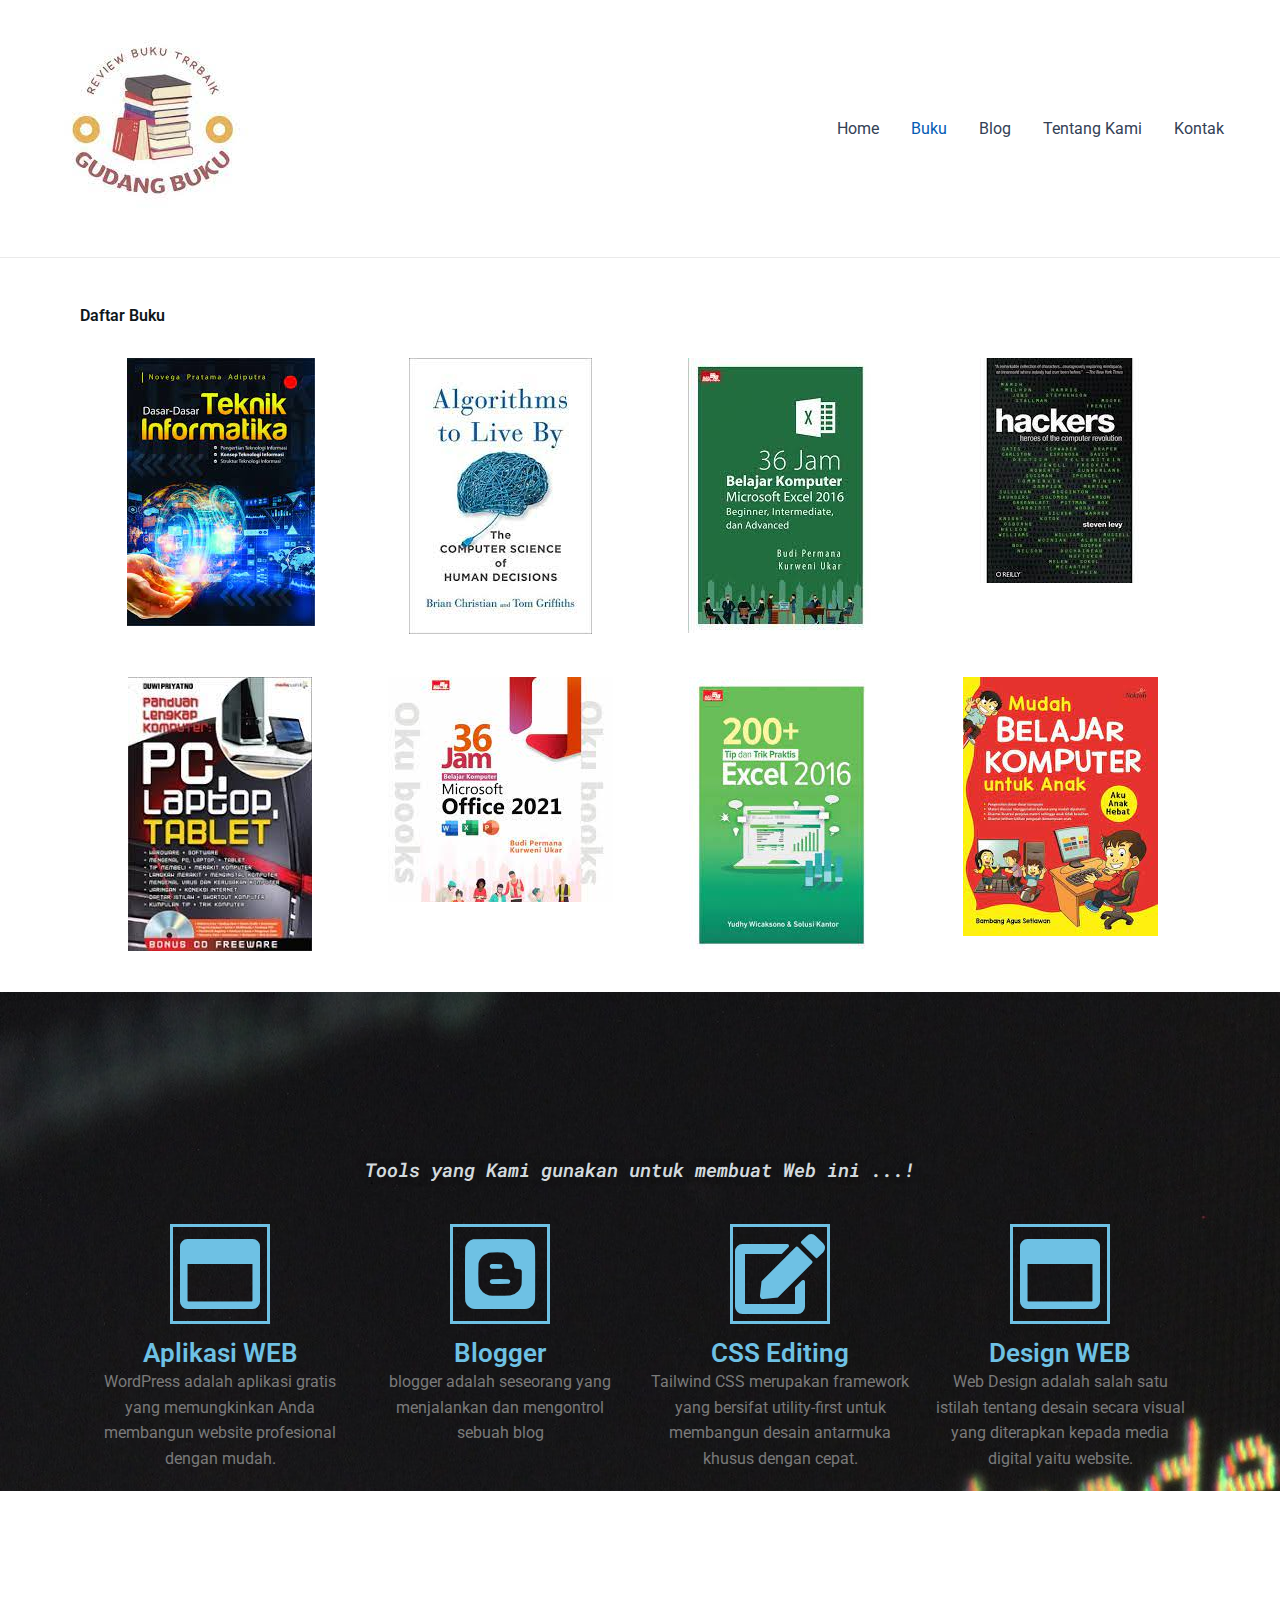
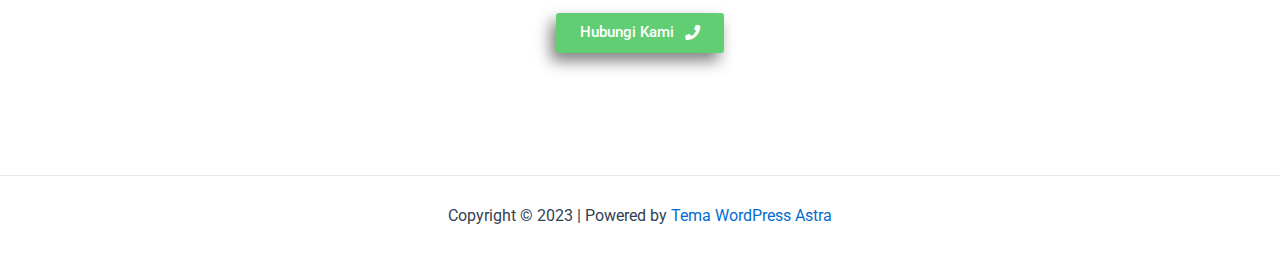
<file: buku/index.html>
<!DOCTYPE html>
<html lang="id">
<head>
<meta charset="UTF-8">
<meta name="viewport" content="width=device-width, initial-scale=1">
<link rel="profile" href="https://gmpg.org/xfn/11">

<title>Buku</title>
<meta name="robots" content="max-image-preview:large">
<link rel="alternate" type="application/rss+xml" title=" &raquo; Feed" href="https://robenson1097.github.io/gudangbuku/feed/">
<link rel="alternate" type="application/rss+xml" title=" &raquo; Umpan Komentar" href="https://robenson1097.github.io/gudangbuku/comments/feed/">
<script>
window._wpemojiSettings = {"baseUrl":"https:\/\/s.w.org\/images\/core\/emoji\/14.0.0\/72x72\/","ext":".png","svgUrl":"https:\/\/s.w.org\/images\/core\/emoji\/14.0.0\/svg\/","svgExt":".svg","source":{"concatemoji":"https:\/\/robenson1097.github.io\/gudangbuku\/wp-includes\/js\/wp-emoji-release.min.js?ver=6.1.1"}};
/*! This file is auto-generated */
!function(e,a,t){var n,r,o,i=a.createElement("canvas"),p=i.getContext&&i.getContext("2d");function s(e,t){var a=String.fromCharCode,e=(p.clearRect(0,0,i.width,i.height),p.fillText(a.apply(this,e),0,0),i.toDataURL());return p.clearRect(0,0,i.width,i.height),p.fillText(a.apply(this,t),0,0),e===i.toDataURL()}function c(e){var t=a.createElement("script");t.src=e,t.defer=t.type="text/javascript",a.getElementsByTagName("head")[0].appendChild(t)}for(o=Array("flag","emoji"),t.supports={everything:!0,everythingExceptFlag:!0},r=0;r<o.length;r++)t.supports[o[r]]=function(e){if(p&&p.fillText)switch(p.textBaseline="top",p.font="600 32px Arial",e){case"flag":return s([127987,65039,8205,9895,65039],[127987,65039,8203,9895,65039])?!1:!s([55356,56826,55356,56819],[55356,56826,8203,55356,56819])&&!s([55356,57332,56128,56423,56128,56418,56128,56421,56128,56430,56128,56423,56128,56447],[55356,57332,8203,56128,56423,8203,56128,56418,8203,56128,56421,8203,56128,56430,8203,56128,56423,8203,56128,56447]);case"emoji":return!s([129777,127995,8205,129778,127999],[129777,127995,8203,129778,127999])}return!1}(o[r]),t.supports.everything=t.supports.everything&&t.supports[o[r]],"flag"!==o[r]&&(t.supports.everythingExceptFlag=t.supports.everythingExceptFlag&&t.supports[o[r]]);t.supports.everythingExceptFlag=t.supports.everythingExceptFlag&&!t.supports.flag,t.DOMReady=!1,t.readyCallback=function(){t.DOMReady=!0},t.supports.everything||(n=function(){t.readyCallback()},a.addEventListener?(a.addEventListener("DOMContentLoaded",n,!1),e.addEventListener("load",n,!1)):(e.attachEvent("onload",n),a.attachEvent("onreadystatechange",function(){"complete"===a.readyState&&t.readyCallback()})),(e=t.source||{}).concatemoji?c(e.concatemoji):e.wpemoji&&e.twemoji&&(c(e.twemoji),c(e.wpemoji)))}(window,document,window._wpemojiSettings);
</script>
<style>img.wp-smiley,
img.emoji {
	display: inline !important;
	border: none !important;
	box-shadow: none !important;
	height: 1em !important;
	width: 1em !important;
	margin: 0 0.07em !important;
	vertical-align: -0.1em !important;
	background: none !important;
	padding: 0 !important;
}</style>
	<link rel="stylesheet" id="astra-theme-css-css" href="https://robenson1097.github.io/gudangbuku/wp-content/themes/astra/assets/css/minified/main.min.css?ver=4.0.0" media="all">
<style id="astra-theme-css-inline-css">:root{--ast-container-default-xlg-padding:3em;--ast-container-default-lg-padding:3em;--ast-container-default-slg-padding:2em;--ast-container-default-md-padding:3em;--ast-container-default-sm-padding:3em;--ast-container-default-xs-padding:2.4em;--ast-container-default-xxs-padding:1.8em;--ast-code-block-background:#ECEFF3;--ast-comment-inputs-background:#F9FAFB;}html{font-size:100%;}a{color:var(--ast-global-color-0);}a:hover,a:focus{color:var(--ast-global-color-1);}body,button,input,select,textarea,.ast-button,.ast-custom-button{font-family:-apple-system,BlinkMacSystemFont,Segoe UI,Roboto,Oxygen-Sans,Ubuntu,Cantarell,Helvetica Neue,sans-serif;font-weight:400;font-size:16px;font-size:1rem;line-height:1.6em;}blockquote{color:var(--ast-global-color-3);}h1,.entry-content h1,h2,.entry-content h2,h3,.entry-content h3,h4,.entry-content h4,h5,.entry-content h5,h6,.entry-content h6,.site-title,.site-title a{font-weight:600;}.site-title{font-size:26px;font-size:1.625rem;display:block;}.site-header .site-description{font-size:15px;font-size:0.9375rem;display:none;}.entry-title{font-size:26px;font-size:1.625rem;}h1,.entry-content h1{font-size:40px;font-size:2.5rem;font-weight:600;line-height:1.4em;}h2,.entry-content h2{font-size:32px;font-size:2rem;font-weight:600;line-height:1.25em;}h3,.entry-content h3{font-size:26px;font-size:1.625rem;font-weight:600;line-height:1.2em;}h4,.entry-content h4{font-size:24px;font-size:1.5rem;line-height:1.2em;font-weight:600;}h5,.entry-content h5{font-size:20px;font-size:1.25rem;line-height:1.2em;font-weight:600;}h6,.entry-content h6{font-size:16px;font-size:1rem;line-height:1.25em;font-weight:600;}::selection{background-color:var(--ast-global-color-0);color:#ffffff;}body,h1,.entry-title a,.entry-content h1,h2,.entry-content h2,h3,.entry-content h3,h4,.entry-content h4,h5,.entry-content h5,h6,.entry-content h6{color:var(--ast-global-color-3);}.tagcloud a:hover,.tagcloud a:focus,.tagcloud a.current-item{color:#ffffff;border-color:var(--ast-global-color-0);background-color:var(--ast-global-color-0);}input:focus,input[type="text"]:focus,input[type="email"]:focus,input[type="url"]:focus,input[type="password"]:focus,input[type="reset"]:focus,input[type="search"]:focus,textarea:focus{border-color:var(--ast-global-color-0);}input[type="radio"]:checked,input[type=reset],input[type="checkbox"]:checked,input[type="checkbox"]:hover:checked,input[type="checkbox"]:focus:checked,input[type=range]::-webkit-slider-thumb{border-color:var(--ast-global-color-0);background-color:var(--ast-global-color-0);box-shadow:none;}.site-footer a:hover + .post-count,.site-footer a:focus + .post-count{background:var(--ast-global-color-0);border-color:var(--ast-global-color-0);}.single .nav-links .nav-previous,.single .nav-links .nav-next{color:var(--ast-global-color-0);}.entry-meta,.entry-meta *{line-height:1.45;color:var(--ast-global-color-0);}.entry-meta a:hover,.entry-meta a:hover *,.entry-meta a:focus,.entry-meta a:focus *,.page-links > .page-link,.page-links .page-link:hover,.post-navigation a:hover{color:var(--ast-global-color-1);}#cat option,.secondary .calendar_wrap thead a,.secondary .calendar_wrap thead a:visited{color:var(--ast-global-color-0);}.secondary .calendar_wrap #today,.ast-progress-val span{background:var(--ast-global-color-0);}.secondary a:hover + .post-count,.secondary a:focus + .post-count{background:var(--ast-global-color-0);border-color:var(--ast-global-color-0);}.calendar_wrap #today > a{color:#ffffff;}.page-links .page-link,.single .post-navigation a{color:var(--ast-global-color-0);}.ast-archive-title{color:var(--ast-global-color-2);}.widget-title{font-size:22px;font-size:1.375rem;color:var(--ast-global-color-2);}.ast-single-post .entry-content a,.ast-comment-content a:not(.ast-comment-edit-reply-wrap a){text-decoration:underline;}.ast-single-post .wp-block-button .wp-block-button__link,.ast-single-post .elementor-button-wrapper .elementor-button,.ast-single-post .entry-content .uagb-tab a,.ast-single-post .entry-content .uagb-ifb-cta a,.ast-single-post .entry-content .wp-block-uagb-buttons a,.ast-single-post .entry-content .uabb-module-content a,.ast-single-post .entry-content .uagb-post-grid a,.ast-single-post .entry-content .uagb-timeline a,.ast-single-post .entry-content .uagb-toc__wrap a,.ast-single-post .entry-content .uagb-taxomony-box a,.ast-single-post .entry-content .woocommerce a,.entry-content .wp-block-latest-posts > li > a,.ast-single-post .entry-content .wp-block-file__button{text-decoration:none;}.ast-logo-title-inline .site-logo-img{padding-right:1em;}.site-logo-img img{ transition:all 0.2s linear;}.ast-page-builder-template .hentry {margin: 0;}.ast-page-builder-template .site-content > .ast-container {max-width: 100%;padding: 0;}.ast-page-builder-template .site-content #primary {padding: 0;margin: 0;}.ast-page-builder-template .no-results {text-align: center;margin: 4em auto;}.ast-page-builder-template .ast-pagination {padding: 2em;}.ast-page-builder-template .entry-header.ast-no-title.ast-no-thumbnail {margin-top: 0;}.ast-page-builder-template .entry-header.ast-header-without-markup {margin-top: 0;margin-bottom: 0;}.ast-page-builder-template .entry-header.ast-no-title.ast-no-meta {margin-bottom: 0;}.ast-page-builder-template.single .post-navigation {padding-bottom: 2em;}.ast-page-builder-template.single-post .site-content > .ast-container {max-width: 100%;}.ast-page-builder-template .entry-header {margin-top: 2em;margin-left: auto;margin-right: auto;}.ast-page-builder-template .ast-archive-description {margin: 2em auto 0;padding-left: 20px;padding-right: 20px;}.ast-page-builder-template .ast-row {margin-left: 0;margin-right: 0;}.single.ast-page-builder-template .entry-header + .entry-content {margin-bottom: 2em;}@media(min-width: 921px) {.ast-page-builder-template.archive.ast-right-sidebar .ast-row article,.ast-page-builder-template.archive.ast-left-sidebar .ast-row article {padding-left: 0;padding-right: 0;}}@media (max-width:921px){#ast-desktop-header{display:none;}}@media (min-width:921px){#ast-mobile-header{display:none;}}.wp-block-buttons.aligncenter{justify-content:center;}@media (max-width:921px){.ast-theme-transparent-header #primary,.ast-theme-transparent-header #secondary{padding:0;}}@media (max-width:921px){.ast-plain-container.ast-no-sidebar #primary{padding:0;}}.ast-plain-container.ast-no-sidebar #primary{margin-top:0;margin-bottom:0;}.wp-block-button.is-style-outline .wp-block-button__link{border-color:var(--ast-global-color-0);}.wp-block-button.is-style-outline > .wp-block-button__link:not(.has-text-color),.wp-block-button.wp-block-button__link.is-style-outline:not(.has-text-color){color:var(--ast-global-color-0);}.wp-block-button.is-style-outline .wp-block-button__link:hover,.wp-block-button.is-style-outline .wp-block-button__link:focus{color:#ffffff !important;background-color:var(--ast-global-color-1);border-color:var(--ast-global-color-1);}.post-page-numbers.current .page-link,.ast-pagination .page-numbers.current{color:#ffffff;border-color:var(--ast-global-color-0);background-color:var(--ast-global-color-0);border-radius:2px;}h1.widget-title{font-weight:600;}h2.widget-title{font-weight:600;}h3.widget-title{font-weight:600;}#page{display:flex;flex-direction:column;min-height:100vh;}.ast-404-layout-1 h1.page-title{color:var(--ast-global-color-2);}.single .post-navigation a{line-height:1em;height:inherit;}.error-404 .page-sub-title{font-size:1.5rem;font-weight:inherit;}.search .site-content .content-area .search-form{margin-bottom:0;}#page .site-content{flex-grow:1;}.widget{margin-bottom:3.5em;}#secondary li{line-height:1.5em;}#secondary .wp-block-group h2{margin-bottom:0.7em;}#secondary h2{font-size:1.7rem;}.ast-separate-container .ast-article-post,.ast-separate-container .ast-article-single,.ast-separate-container .ast-comment-list li.depth-1,.ast-separate-container .comment-respond{padding:3em;}.ast-separate-container .ast-comment-list li.depth-1,.hentry{margin-bottom:2em;}.ast-separate-container .ast-archive-description,.ast-separate-container .ast-author-box{background-color:var(--ast-global-color-5);border-bottom:1px solid var(--ast-border-color);}.ast-separate-container .comments-title{padding:2em 2em 0 2em;}.ast-page-builder-template .comment-form-textarea,.ast-comment-formwrap .ast-grid-common-col{padding:0;}.ast-comment-formwrap{padding:0 20px;display:inline-flex;column-gap:20px;}.archive.ast-page-builder-template .entry-header{margin-top:2em;}.ast-page-builder-template .ast-comment-formwrap{width:100%;}.entry-title{margin-bottom:0.5em;}.ast-archive-description p{font-size:inherit;font-weight:inherit;line-height:inherit;}@media (min-width:921px){.ast-left-sidebar.ast-page-builder-template #secondary,.archive.ast-right-sidebar.ast-page-builder-template .site-main{padding-left:20px;padding-right:20px;}}@media (max-width:544px){.ast-comment-formwrap.ast-row{column-gap:10px;}}@media (min-width:1201px){.ast-separate-container .ast-article-post,.ast-separate-container .ast-article-single,.ast-separate-container .ast-author-box,.ast-separate-container .ast-404-layout-1,.ast-separate-container .no-results{padding:3em;}}@media (max-width:921px){.ast-separate-container #primary,.ast-separate-container #secondary{padding:1.5em 0;}#primary,#secondary{padding:1.5em 0;margin:0;}.ast-left-sidebar #content > .ast-container{display:flex;flex-direction:column-reverse;width:100%;}}@media (min-width:922px){.ast-separate-container.ast-right-sidebar #primary,.ast-separate-container.ast-left-sidebar #primary{border:0;}.search-no-results.ast-separate-container #primary{margin-bottom:4em;}}.wp-block-button .wp-block-button__link{color:#ffffff;}.wp-block-button .wp-block-button__link:hover,.wp-block-button .wp-block-button__link:focus{color:#ffffff;background-color:var(--ast-global-color-1);border-color:var(--ast-global-color-1);}.elementor-widget-heading h1.elementor-heading-title{line-height:1.4em;}.elementor-widget-heading h2.elementor-heading-title{line-height:1.25em;}.elementor-widget-heading h3.elementor-heading-title{line-height:1.2em;}.elementor-widget-heading h4.elementor-heading-title{line-height:1.2em;}.elementor-widget-heading h5.elementor-heading-title{line-height:1.2em;}.elementor-widget-heading h6.elementor-heading-title{line-height:1.25em;}.wp-block-button .wp-block-button__link,.wp-block-search .wp-block-search__button,body .wp-block-file .wp-block-file__button{border-color:var(--ast-global-color-0);background-color:var(--ast-global-color-0);color:#ffffff;font-family:inherit;font-weight:500;line-height:1em;font-size:16px;font-size:1rem;border-radius:2px;padding-top:15px;padding-right:30px;padding-bottom:15px;padding-left:30px;}@media (max-width:921px){.wp-block-button .wp-block-button__link,.wp-block-search .wp-block-search__button,body .wp-block-file .wp-block-file__button{padding-top:14px;padding-right:28px;padding-bottom:14px;padding-left:28px;}}@media (max-width:544px){.wp-block-button .wp-block-button__link,.wp-block-search .wp-block-search__button,body .wp-block-file .wp-block-file__button{padding-top:12px;padding-right:24px;padding-bottom:12px;padding-left:24px;}}.menu-toggle,button,.ast-button,.ast-custom-button,.button,input#submit,input[type="button"],input[type="submit"],input[type="reset"],form[CLASS*="wp-block-search__"].wp-block-search .wp-block-search__inside-wrapper .wp-block-search__button,body .wp-block-file .wp-block-file__button,.search .search-submit{border-style:solid;border-top-width:0;border-right-width:0;border-left-width:0;border-bottom-width:0;color:#ffffff;border-color:var(--ast-global-color-0);background-color:var(--ast-global-color-0);border-radius:2px;padding-top:15px;padding-right:30px;padding-bottom:15px;padding-left:30px;font-family:inherit;font-weight:500;font-size:16px;font-size:1rem;line-height:1em;}button:focus,.menu-toggle:hover,button:hover,.ast-button:hover,.ast-custom-button:hover .button:hover,.ast-custom-button:hover ,input[type=reset]:hover,input[type=reset]:focus,input#submit:hover,input#submit:focus,input[type="button"]:hover,input[type="button"]:focus,input[type="submit"]:hover,input[type="submit"]:focus,form[CLASS*="wp-block-search__"].wp-block-search .wp-block-search__inside-wrapper .wp-block-search__button:hover,form[CLASS*="wp-block-search__"].wp-block-search .wp-block-search__inside-wrapper .wp-block-search__button:focus,body .wp-block-file .wp-block-file__button:hover,body .wp-block-file .wp-block-file__button:focus{color:#ffffff;background-color:var(--ast-global-color-1);border-color:var(--ast-global-color-1);}form[CLASS*="wp-block-search__"].wp-block-search .wp-block-search__inside-wrapper .wp-block-search__button.has-icon{padding-top:calc(15px - 3px);padding-right:calc(30px - 3px);padding-bottom:calc(15px - 3px);padding-left:calc(30px - 3px);}@media (min-width:544px){.ast-container{max-width:100%;}}@media (max-width:544px){.ast-separate-container .ast-article-post,.ast-separate-container .ast-article-single,.ast-separate-container .comments-title,.ast-separate-container .ast-archive-description{padding:1.5em 1em;}.ast-separate-container #content .ast-container{padding-left:0.54em;padding-right:0.54em;}.ast-separate-container .ast-comment-list li.depth-1{padding:1.5em 1em;margin-bottom:1.5em;}.ast-separate-container .ast-comment-list .bypostauthor{padding:.5em;}.ast-search-menu-icon.ast-dropdown-active .search-field{width:170px;}.menu-toggle,button,.ast-button,.button,input#submit,input[type="button"],input[type="submit"],input[type="reset"]{padding-top:12px;padding-right:24px;padding-bottom:12px;padding-left:24px;}}@media (max-width:921px){.menu-toggle,button,.ast-button,.button,input#submit,input[type="button"],input[type="submit"],input[type="reset"]{padding-top:14px;padding-right:28px;padding-bottom:14px;padding-left:28px;}.ast-mobile-header-stack .main-header-bar .ast-search-menu-icon{display:inline-block;}.ast-header-break-point.ast-header-custom-item-outside .ast-mobile-header-stack .main-header-bar .ast-search-icon{margin:0;}.ast-comment-avatar-wrap img{max-width:2.5em;}.ast-separate-container .ast-comment-list li.depth-1{padding:1.5em 2.14em;}.ast-separate-container .comment-respond{padding:2em 2.14em;}.ast-comment-meta{padding:0 1.8888em 1.3333em;}}.ast-separate-container{background-color:var(--ast-global-color-4);;}@media (max-width:921px){.site-title{display:block;}.site-header .site-description{display:none;}.entry-title{font-size:30px;}h1,.entry-content h1{font-size:30px;}h2,.entry-content h2{font-size:25px;}h3,.entry-content h3{font-size:20px;}}@media (max-width:544px){.site-title{display:block;}.site-header .site-description{display:none;}.entry-title{font-size:30px;}h1,.entry-content h1{font-size:30px;}h2,.entry-content h2{font-size:25px;}h3,.entry-content h3{font-size:20px;}}@media (max-width:921px){html{font-size:91.2%;}}@media (max-width:544px){html{font-size:91.2%;}}@media (min-width:922px){.ast-container{max-width:1240px;}}@media (min-width:922px){.site-content .ast-container{display:flex;}}@media (max-width:921px){.site-content .ast-container{flex-direction:column;}}@media (min-width:922px){.main-header-menu .sub-menu .menu-item.ast-left-align-sub-menu:hover > .sub-menu,.main-header-menu .sub-menu .menu-item.ast-left-align-sub-menu.focus > .sub-menu{margin-left:-0px;}}blockquote,cite {font-style: initial;}.wp-block-file {display: flex;align-items: center;flex-wrap: wrap;justify-content: space-between;}.wp-block-pullquote {border: none;}.wp-block-pullquote blockquote::before {content: "\201D";font-family: "Helvetica",sans-serif;display: flex;transform: rotate( 180deg );font-size: 6rem;font-style: normal;line-height: 1;font-weight: bold;align-items: center;justify-content: center;}.has-text-align-right > blockquote::before {justify-content: flex-start;}.has-text-align-left > blockquote::before {justify-content: flex-end;}figure.wp-block-pullquote.is-style-solid-color blockquote {max-width: 100%;text-align: inherit;}html body {--wp--custom--ast-default-block-top-padding: 3em;--wp--custom--ast-default-block-right-padding: 3em;--wp--custom--ast-default-block-bottom-padding: 3em;--wp--custom--ast-default-block-left-padding: 3em;--wp--custom--ast-container-width: 1200px;--wp--custom--ast-content-width-size: 1200px;--wp--custom--ast-wide-width-size: calc(1200px + var(--wp--custom--ast-default-block-left-padding) + var(--wp--custom--ast-default-block-right-padding));}.ast-narrow-container {--wp--custom--ast-content-width-size: 750px;--wp--custom--ast-wide-width-size: 750px;}@media(max-width: 921px) {html body {--wp--custom--ast-default-block-top-padding: 3em;--wp--custom--ast-default-block-right-padding: 2em;--wp--custom--ast-default-block-bottom-padding: 3em;--wp--custom--ast-default-block-left-padding: 2em;}}@media(max-width: 544px) {html body {--wp--custom--ast-default-block-top-padding: 3em;--wp--custom--ast-default-block-right-padding: 1.5em;--wp--custom--ast-default-block-bottom-padding: 3em;--wp--custom--ast-default-block-left-padding: 1.5em;}}.entry-content > .wp-block-group,.entry-content > .wp-block-cover,.entry-content > .wp-block-columns {padding-top: var(--wp--custom--ast-default-block-top-padding);padding-right: var(--wp--custom--ast-default-block-right-padding);padding-bottom: var(--wp--custom--ast-default-block-bottom-padding);padding-left: var(--wp--custom--ast-default-block-left-padding);}.ast-plain-container.ast-no-sidebar .entry-content > .alignfull,.ast-page-builder-template .ast-no-sidebar .entry-content > .alignfull {margin-left: calc( -50vw + 50%);margin-right: calc( -50vw + 50%);max-width: 100vw;width: 100vw;}.ast-plain-container.ast-no-sidebar .entry-content .alignfull .alignfull,.ast-page-builder-template.ast-no-sidebar .entry-content .alignfull .alignfull,.ast-plain-container.ast-no-sidebar .entry-content .alignfull .alignwide,.ast-page-builder-template.ast-no-sidebar .entry-content .alignfull .alignwide,.ast-plain-container.ast-no-sidebar .entry-content .alignwide .alignfull,.ast-page-builder-template.ast-no-sidebar .entry-content .alignwide .alignfull,.ast-plain-container.ast-no-sidebar .entry-content .alignwide .alignwide,.ast-page-builder-template.ast-no-sidebar .entry-content .alignwide .alignwide,.ast-plain-container.ast-no-sidebar .entry-content .wp-block-column .alignfull,.ast-page-builder-template.ast-no-sidebar .entry-content .wp-block-column .alignfull,.ast-plain-container.ast-no-sidebar .entry-content .wp-block-column .alignwide,.ast-page-builder-template.ast-no-sidebar .entry-content .wp-block-column .alignwide {margin-left: auto;margin-right: auto;width: 100%;}[ast-blocks-layout] .wp-block-separator:not(.is-style-dots) {height: 0;}[ast-blocks-layout] .wp-block-separator {margin: 20px auto;}[ast-blocks-layout] .wp-block-separator:not(.is-style-wide):not(.is-style-dots) {max-width: 100px;}[ast-blocks-layout] .wp-block-separator.has-background {padding: 0;}.entry-content[ast-blocks-layout] > * {max-width: var(--wp--custom--ast-content-width-size);margin-left: auto;margin-right: auto;}.entry-content[ast-blocks-layout] > .alignwide {max-width: var(--wp--custom--ast-wide-width-size);}.entry-content[ast-blocks-layout] .alignfull {max-width: none;}.entry-content .wp-block-columns {margin-bottom: 0;}blockquote {margin: 1.5em;border: none;}.wp-block-quote:not(.has-text-align-right):not(.has-text-align-center) {border-left: 5px solid rgba(0,0,0,0.05);}.has-text-align-right > blockquote,blockquote.has-text-align-right {border-right: 5px solid rgba(0,0,0,0.05);}.has-text-align-left > blockquote,blockquote.has-text-align-left {border-left: 5px solid rgba(0,0,0,0.05);}.wp-block-site-tagline,.wp-block-latest-posts .read-more {margin-top: 15px;}.wp-block-loginout p label {display: block;}.wp-block-loginout p:not(.login-remember):not(.login-submit) input {width: 100%;}.wp-block-loginout input:focus {border-color: transparent;}.wp-block-loginout input:focus {outline: thin dotted;}.entry-content .wp-block-media-text .wp-block-media-text__content {padding: 0 0 0 8%;}.entry-content .wp-block-media-text.has-media-on-the-right .wp-block-media-text__content {padding: 0 8% 0 0;}.entry-content .wp-block-media-text.has-background .wp-block-media-text__content {padding: 8%;}.entry-content .wp-block-cover:not([class*="background-color"]) .wp-block-cover__inner-container,.entry-content .wp-block-cover:not([class*="background-color"]) .wp-block-cover-image-text,.entry-content .wp-block-cover:not([class*="background-color"]) .wp-block-cover-text,.entry-content .wp-block-cover-image:not([class*="background-color"]) .wp-block-cover__inner-container,.entry-content .wp-block-cover-image:not([class*="background-color"]) .wp-block-cover-image-text,.entry-content .wp-block-cover-image:not([class*="background-color"]) .wp-block-cover-text {color: var(--ast-global-color-5);}.wp-block-loginout .login-remember input {width: 1.1rem;height: 1.1rem;margin: 0 5px 4px 0;vertical-align: middle;}.wp-block-latest-posts > li > *:first-child,.wp-block-latest-posts:not(.is-grid) > li:first-child {margin-top: 0;}.wp-block-search__inside-wrapper .wp-block-search__input {padding: 0 10px;color: var(--ast-global-color-3);background: var(--ast-global-color-5);border-color: var(--ast-border-color);}.wp-block-latest-posts .read-more {margin-bottom: 1.5em;}.wp-block-search__no-button .wp-block-search__inside-wrapper .wp-block-search__input {padding-top: 5px;padding-bottom: 5px;}.wp-block-latest-posts .wp-block-latest-posts__post-date,.wp-block-latest-posts .wp-block-latest-posts__post-author {font-size: 1rem;}.wp-block-latest-posts > li > *,.wp-block-latest-posts:not(.is-grid) > li {margin-top: 12px;margin-bottom: 12px;}.ast-page-builder-template .entry-content[ast-blocks-layout] > *,.ast-page-builder-template .entry-content[ast-blocks-layout] > .alignfull > * {max-width: none;}.ast-page-builder-template .entry-content[ast-blocks-layout] > .alignwide > * {max-width: var(--wp--custom--ast-wide-width-size);}.ast-page-builder-template .entry-content[ast-blocks-layout] > .inherit-container-width > *,.ast-page-builder-template .entry-content[ast-blocks-layout] > * > *,.entry-content[ast-blocks-layout] > .wp-block-cover .wp-block-cover__inner-container {max-width: var(--wp--custom--ast-content-width-size);margin-left: auto;margin-right: auto;}.entry-content[ast-blocks-layout] .wp-block-cover:not(.alignleft):not(.alignright) {width: auto;}@media(max-width: 1200px) {.ast-separate-container .entry-content > .alignfull,.ast-separate-container .entry-content[ast-blocks-layout] > .alignwide,.ast-plain-container .entry-content[ast-blocks-layout] > .alignwide,.ast-plain-container .entry-content .alignfull {margin-left: calc(-1 * min(var(--ast-container-default-xlg-padding),20px)) ;margin-right: calc(-1 * min(var(--ast-container-default-xlg-padding),20px));}}@media(min-width: 1201px) {.ast-separate-container .entry-content > .alignfull {margin-left: calc(-1 * var(--ast-container-default-xlg-padding) );margin-right: calc(-1 * var(--ast-container-default-xlg-padding) );}.ast-separate-container .entry-content[ast-blocks-layout] > .alignwide,.ast-plain-container .entry-content[ast-blocks-layout] > .alignwide {margin-left: calc(-1 * var(--wp--custom--ast-default-block-left-padding) );margin-right: calc(-1 * var(--wp--custom--ast-default-block-right-padding) );}}@media(min-width: 921px) {.ast-separate-container .entry-content .wp-block-group.alignwide:not(.inherit-container-width) > :where(:not(.alignleft):not(.alignright)),.ast-plain-container .entry-content .wp-block-group.alignwide:not(.inherit-container-width) > :where(:not(.alignleft):not(.alignright)) {max-width: calc( var(--wp--custom--ast-content-width-size) + 80px );}.ast-plain-container.ast-right-sidebar .entry-content[ast-blocks-layout] .alignfull,.ast-plain-container.ast-left-sidebar .entry-content[ast-blocks-layout] .alignfull {margin-left: -60px;margin-right: -60px;}}@media(min-width: 544px) {.entry-content > .alignleft {margin-right: 20px;}.entry-content > .alignright {margin-left: 20px;}}@media (max-width:544px){.wp-block-columns .wp-block-column:not(:last-child){margin-bottom:20px;}.wp-block-latest-posts{margin:0;}}@media( max-width: 600px ) {.entry-content .wp-block-media-text .wp-block-media-text__content,.entry-content .wp-block-media-text.has-media-on-the-right .wp-block-media-text__content {padding: 8% 0 0;}.entry-content .wp-block-media-text.has-background .wp-block-media-text__content {padding: 8%;}}.ast-separate-container .entry-content .wp-block-uagb-container {padding-left: 0;}.ast-page-builder-template .entry-header {padding-left: 0;}@media(min-width: 1201px) {.ast-separate-container .entry-content > .uagb-is-root-container {margin-left: 0;margin-right: 0;}}.ast-narrow-container .site-content .wp-block-uagb-image--align-full .wp-block-uagb-image__figure {max-width: 100%;margin-left: auto;margin-right: auto;}.entry-content ul,.entry-content ol {padding: revert;margin: revert;}:root .has-ast-global-color-0-color{color:var(--ast-global-color-0);}:root .has-ast-global-color-0-background-color{background-color:var(--ast-global-color-0);}:root .wp-block-button .has-ast-global-color-0-color{color:var(--ast-global-color-0);}:root .wp-block-button .has-ast-global-color-0-background-color{background-color:var(--ast-global-color-0);}:root .has-ast-global-color-1-color{color:var(--ast-global-color-1);}:root .has-ast-global-color-1-background-color{background-color:var(--ast-global-color-1);}:root .wp-block-button .has-ast-global-color-1-color{color:var(--ast-global-color-1);}:root .wp-block-button .has-ast-global-color-1-background-color{background-color:var(--ast-global-color-1);}:root .has-ast-global-color-2-color{color:var(--ast-global-color-2);}:root .has-ast-global-color-2-background-color{background-color:var(--ast-global-color-2);}:root .wp-block-button .has-ast-global-color-2-color{color:var(--ast-global-color-2);}:root .wp-block-button .has-ast-global-color-2-background-color{background-color:var(--ast-global-color-2);}:root .has-ast-global-color-3-color{color:var(--ast-global-color-3);}:root .has-ast-global-color-3-background-color{background-color:var(--ast-global-color-3);}:root .wp-block-button .has-ast-global-color-3-color{color:var(--ast-global-color-3);}:root .wp-block-button .has-ast-global-color-3-background-color{background-color:var(--ast-global-color-3);}:root .has-ast-global-color-4-color{color:var(--ast-global-color-4);}:root .has-ast-global-color-4-background-color{background-color:var(--ast-global-color-4);}:root .wp-block-button .has-ast-global-color-4-color{color:var(--ast-global-color-4);}:root .wp-block-button .has-ast-global-color-4-background-color{background-color:var(--ast-global-color-4);}:root .has-ast-global-color-5-color{color:var(--ast-global-color-5);}:root .has-ast-global-color-5-background-color{background-color:var(--ast-global-color-5);}:root .wp-block-button .has-ast-global-color-5-color{color:var(--ast-global-color-5);}:root .wp-block-button .has-ast-global-color-5-background-color{background-color:var(--ast-global-color-5);}:root .has-ast-global-color-6-color{color:var(--ast-global-color-6);}:root .has-ast-global-color-6-background-color{background-color:var(--ast-global-color-6);}:root .wp-block-button .has-ast-global-color-6-color{color:var(--ast-global-color-6);}:root .wp-block-button .has-ast-global-color-6-background-color{background-color:var(--ast-global-color-6);}:root .has-ast-global-color-7-color{color:var(--ast-global-color-7);}:root .has-ast-global-color-7-background-color{background-color:var(--ast-global-color-7);}:root .wp-block-button .has-ast-global-color-7-color{color:var(--ast-global-color-7);}:root .wp-block-button .has-ast-global-color-7-background-color{background-color:var(--ast-global-color-7);}:root .has-ast-global-color-8-color{color:var(--ast-global-color-8);}:root .has-ast-global-color-8-background-color{background-color:var(--ast-global-color-8);}:root .wp-block-button .has-ast-global-color-8-color{color:var(--ast-global-color-8);}:root .wp-block-button .has-ast-global-color-8-background-color{background-color:var(--ast-global-color-8);}:root{--ast-global-color-0:#046bd2;--ast-global-color-1:#045cb4;--ast-global-color-2:#1e293b;--ast-global-color-3:#334155;--ast-global-color-4:#f9fafb;--ast-global-color-5:#FFFFFF;--ast-global-color-6:#e2e8f0;--ast-global-color-7:#cbd5e1;--ast-global-color-8:#94a3b8;}:root {--ast-border-color : var(--ast-global-color-6);}.ast-single-entry-banner {-js-display: flex;display: flex;flex-direction: column;justify-content: center;text-align: center;position: relative;background: #eeeeee;}.ast-single-entry-banner[data-banner-layout="layout-1"] {max-width: 1200px;background: inherit;padding: 20px 0;}.ast-single-entry-banner[data-banner-width-type="custom"] {margin: 0 auto;width: 100%;}.ast-single-entry-banner + .site-content .entry-header {margin-bottom: 0;}header.entry-header .entry-title{font-weight:600;font-size:32px;font-size:2rem;}header.entry-header > *:not(:last-child){margin-bottom:10px;}.ast-archive-entry-banner {-js-display: flex;display: flex;flex-direction: column;justify-content: center;text-align: center;position: relative;background: #eeeeee;}.ast-archive-entry-banner[data-banner-width-type="custom"] {margin: 0 auto;width: 100%;}.ast-archive-entry-banner[data-banner-layout="layout-1"] {background: inherit;padding: 20px 0;text-align: left;}body.archive .ast-archive-description{max-width:1200px;width:100%;text-align:left;padding-top:3em;padding-right:3em;padding-bottom:3em;padding-left:3em;}body.archive .ast-archive-description .ast-archive-title,body.archive .ast-archive-description .ast-archive-title *{font-weight:600;font-size:32px;font-size:2rem;}body.archive .ast-archive-description > *:not(:last-child){margin-bottom:10px;}@media (max-width:921px){body.archive .ast-archive-description{text-align:left;}}@media (max-width:544px){body.archive .ast-archive-description{text-align:left;}}.ast-breadcrumbs .trail-browse,.ast-breadcrumbs .trail-items,.ast-breadcrumbs .trail-items li{display:inline-block;margin:0;padding:0;border:none;background:inherit;text-indent:0;}.ast-breadcrumbs .trail-browse{font-size:inherit;font-style:inherit;font-weight:inherit;color:inherit;}.ast-breadcrumbs .trail-items{list-style:none;}.trail-items li::after{padding:0 0.3em;content:"\00bb";}.trail-items li:last-of-type::after{display:none;}h1,.entry-content h1,h2,.entry-content h2,h3,.entry-content h3,h4,.entry-content h4,h5,.entry-content h5,h6,.entry-content h6{color:var(--ast-global-color-2);}.entry-title a{color:var(--ast-global-color-2);}@media (max-width:921px){.ast-builder-grid-row-container.ast-builder-grid-row-tablet-3-firstrow .ast-builder-grid-row > *:first-child,.ast-builder-grid-row-container.ast-builder-grid-row-tablet-3-lastrow .ast-builder-grid-row > *:last-child{grid-column:1 / -1;}}@media (max-width:544px){.ast-builder-grid-row-container.ast-builder-grid-row-mobile-3-firstrow .ast-builder-grid-row > *:first-child,.ast-builder-grid-row-container.ast-builder-grid-row-mobile-3-lastrow .ast-builder-grid-row > *:last-child{grid-column:1 / -1;}}.ast-builder-layout-element[data-section="title_tagline"]{display:flex;}@media (max-width:921px){.ast-header-break-point .ast-builder-layout-element[data-section="title_tagline"]{display:flex;}}@media (max-width:544px){.ast-header-break-point .ast-builder-layout-element[data-section="title_tagline"]{display:flex;}}.ast-builder-menu-1{font-family:inherit;font-weight:inherit;}.ast-builder-menu-1 .menu-item > .menu-link{color:var(--ast-global-color-3);}.ast-builder-menu-1 .menu-item > .ast-menu-toggle{color:var(--ast-global-color-3);}.ast-builder-menu-1 .menu-item:hover > .menu-link,.ast-builder-menu-1 .inline-on-mobile .menu-item:hover > .ast-menu-toggle{color:var(--ast-global-color-1);}.ast-builder-menu-1 .menu-item:hover > .ast-menu-toggle{color:var(--ast-global-color-1);}.ast-builder-menu-1 .menu-item.current-menu-item > .menu-link,.ast-builder-menu-1 .inline-on-mobile .menu-item.current-menu-item > .ast-menu-toggle,.ast-builder-menu-1 .current-menu-ancestor > .menu-link{color:var(--ast-global-color-1);}.ast-builder-menu-1 .menu-item.current-menu-item > .ast-menu-toggle{color:var(--ast-global-color-1);}.ast-builder-menu-1 .sub-menu,.ast-builder-menu-1 .inline-on-mobile .sub-menu{border-top-width:2px;border-bottom-width:0px;border-right-width:0px;border-left-width:0px;border-color:var(--ast-global-color-0);border-style:solid;border-radius:0px;}.ast-builder-menu-1 .main-header-menu > .menu-item > .sub-menu,.ast-builder-menu-1 .main-header-menu > .menu-item > .astra-full-megamenu-wrapper{margin-top:0px;}.ast-desktop .ast-builder-menu-1 .main-header-menu > .menu-item > .sub-menu:before,.ast-desktop .ast-builder-menu-1 .main-header-menu > .menu-item > .astra-full-megamenu-wrapper:before{height:calc( 0px + 5px );}.ast-desktop .ast-builder-menu-1 .menu-item .sub-menu .menu-link{border-style:none;}@media (max-width:921px){.ast-header-break-point .ast-builder-menu-1 .menu-item.menu-item-has-children > .ast-menu-toggle{top:0;}.ast-builder-menu-1 .menu-item-has-children > .menu-link:after{content:unset;}.ast-builder-menu-1 .main-header-menu > .menu-item > .sub-menu,.ast-builder-menu-1 .main-header-menu > .menu-item > .astra-full-megamenu-wrapper{margin-top:0;}}@media (max-width:544px){.ast-header-break-point .ast-builder-menu-1 .menu-item.menu-item-has-children > .ast-menu-toggle{top:0;}.ast-builder-menu-1 .main-header-menu > .menu-item > .sub-menu,.ast-builder-menu-1 .main-header-menu > .menu-item > .astra-full-megamenu-wrapper{margin-top:0;}}.ast-builder-menu-1{display:flex;}@media (max-width:921px){.ast-header-break-point .ast-builder-menu-1{display:flex;}}@media (max-width:544px){.ast-header-break-point .ast-builder-menu-1{display:flex;}}.site-below-footer-wrap{padding-top:20px;padding-bottom:20px;}.site-below-footer-wrap[data-section="section-below-footer-builder"]{background-color:var(--ast-global-color-5);;min-height:80px;border-style:solid;border-width:0px;border-top-width:1px;border-top-color:var(--ast-global-color-6);}.site-below-footer-wrap[data-section="section-below-footer-builder"] .ast-builder-grid-row{max-width:1200px;margin-left:auto;margin-right:auto;}.site-below-footer-wrap[data-section="section-below-footer-builder"] .ast-builder-grid-row,.site-below-footer-wrap[data-section="section-below-footer-builder"] .site-footer-section{align-items:flex-start;}.site-below-footer-wrap[data-section="section-below-footer-builder"].ast-footer-row-inline .site-footer-section{display:flex;margin-bottom:0;}.ast-builder-grid-row-full .ast-builder-grid-row{grid-template-columns:1fr;}@media (max-width:921px){.site-below-footer-wrap[data-section="section-below-footer-builder"].ast-footer-row-tablet-inline .site-footer-section{display:flex;margin-bottom:0;}.site-below-footer-wrap[data-section="section-below-footer-builder"].ast-footer-row-tablet-stack .site-footer-section{display:block;margin-bottom:10px;}.ast-builder-grid-row-container.ast-builder-grid-row-tablet-full .ast-builder-grid-row{grid-template-columns:1fr;}}@media (max-width:544px){.site-below-footer-wrap[data-section="section-below-footer-builder"].ast-footer-row-mobile-inline .site-footer-section{display:flex;margin-bottom:0;}.site-below-footer-wrap[data-section="section-below-footer-builder"].ast-footer-row-mobile-stack .site-footer-section{display:block;margin-bottom:10px;}.ast-builder-grid-row-container.ast-builder-grid-row-mobile-full .ast-builder-grid-row{grid-template-columns:1fr;}}.site-below-footer-wrap[data-section="section-below-footer-builder"]{display:grid;}@media (max-width:921px){.ast-header-break-point .site-below-footer-wrap[data-section="section-below-footer-builder"]{display:grid;}}@media (max-width:544px){.ast-header-break-point .site-below-footer-wrap[data-section="section-below-footer-builder"]{display:grid;}}.ast-footer-copyright{text-align:center;}.ast-footer-copyright {color:var(--ast-global-color-3);}@media (max-width:921px){.ast-footer-copyright{text-align:center;}}@media (max-width:544px){.ast-footer-copyright{text-align:center;}}.ast-footer-copyright {font-size:16px;font-size:1rem;}.ast-footer-copyright.ast-builder-layout-element{display:flex;}@media (max-width:921px){.ast-header-break-point .ast-footer-copyright.ast-builder-layout-element{display:flex;}}@media (max-width:544px){.ast-header-break-point .ast-footer-copyright.ast-builder-layout-element{display:flex;}}.elementor-widget-heading .elementor-heading-title{margin:0;}.elementor-page .ast-menu-toggle{color:unset !important;background:unset !important;}.elementor-post.elementor-grid-item.hentry{margin-bottom:0;}.woocommerce div.product .elementor-element.elementor-products-grid .related.products ul.products li.product,.elementor-element .elementor-wc-products .woocommerce[class*='columns-'] ul.products li.product{width:auto;margin:0;float:none;}.elementor-toc__list-wrapper{margin:0;}.ast-left-sidebar .elementor-section.elementor-section-stretched,.ast-right-sidebar .elementor-section.elementor-section-stretched{max-width:100%;left:0 !important;}.elementor-template-full-width .ast-container{display:block;}@media (max-width:544px){.elementor-element .elementor-wc-products .woocommerce[class*="columns-"] ul.products li.product{width:auto;margin:0;}.elementor-element .woocommerce .woocommerce-result-count{float:none;}}.ast-header-break-point .main-header-bar{border-bottom-width:1px;}@media (min-width:922px){.main-header-bar{border-bottom-width:1px;}}.main-header-menu .menu-item, #astra-footer-menu .menu-item, .main-header-bar .ast-masthead-custom-menu-items{-js-display:flex;display:flex;-webkit-box-pack:center;-webkit-justify-content:center;-moz-box-pack:center;-ms-flex-pack:center;justify-content:center;-webkit-box-orient:vertical;-webkit-box-direction:normal;-webkit-flex-direction:column;-moz-box-orient:vertical;-moz-box-direction:normal;-ms-flex-direction:column;flex-direction:column;}.main-header-menu > .menu-item > .menu-link, #astra-footer-menu > .menu-item > .menu-link{height:100%;-webkit-box-align:center;-webkit-align-items:center;-moz-box-align:center;-ms-flex-align:center;align-items:center;-js-display:flex;display:flex;}.ast-header-break-point .main-navigation ul .menu-item .menu-link .icon-arrow:first-of-type svg{top:.2em;margin-top:0px;margin-left:0px;width:.65em;transform:translate(0, -2px) rotateZ(270deg);}.ast-mobile-popup-content .ast-submenu-expanded > .ast-menu-toggle{transform:rotateX(180deg);overflow-y:auto;}.ast-separate-container .blog-layout-1, .ast-separate-container .blog-layout-2, .ast-separate-container .blog-layout-3{background-color:transparent;background-image:none;}.ast-separate-container .ast-article-post{background-color:var(--ast-global-color-5);;}@media (max-width:921px){.ast-separate-container .ast-article-post{background-color:var(--ast-global-color-5);;}}@media (max-width:544px){.ast-separate-container .ast-article-post{background-color:var(--ast-global-color-5);;}}.ast-separate-container .ast-article-single:not(.ast-related-post), .ast-separate-container .comments-area .comment-respond,.ast-separate-container .comments-area .ast-comment-list li, .ast-separate-container .ast-woocommerce-container, .ast-separate-container .error-404, .ast-separate-container .no-results, .single.ast-separate-container .site-main .ast-author-meta, .ast-separate-container .related-posts-title-wrapper, .ast-separate-container.ast-two-container #secondary .widget,.ast-separate-container .comments-count-wrapper, .ast-box-layout.ast-plain-container .site-content,.ast-padded-layout.ast-plain-container .site-content, .ast-separate-container .comments-area .comments-title, .ast-narrow-container .site-content{background-color:var(--ast-global-color-5);;}@media (max-width:921px){.ast-separate-container .ast-article-single:not(.ast-related-post), .ast-separate-container .comments-area .comment-respond,.ast-separate-container .comments-area .ast-comment-list li, .ast-separate-container .ast-woocommerce-container, .ast-separate-container .error-404, .ast-separate-container .no-results, .single.ast-separate-container .site-main .ast-author-meta, .ast-separate-container .related-posts-title-wrapper, .ast-separate-container.ast-two-container #secondary .widget,.ast-separate-container .comments-count-wrapper, .ast-box-layout.ast-plain-container .site-content,.ast-padded-layout.ast-plain-container .site-content, .ast-separate-container .comments-area .comments-title, .ast-narrow-container .site-content{background-color:var(--ast-global-color-5);;}}@media (max-width:544px){.ast-separate-container .ast-article-single:not(.ast-related-post), .ast-separate-container .comments-area .comment-respond,.ast-separate-container .comments-area .ast-comment-list li, .ast-separate-container .ast-woocommerce-container, .ast-separate-container .error-404, .ast-separate-container .no-results, .single.ast-separate-container .site-main .ast-author-meta, .ast-separate-container .related-posts-title-wrapper, .ast-separate-container.ast-two-container #secondary .widget,.ast-separate-container .comments-count-wrapper, .ast-box-layout.ast-plain-container .site-content,.ast-padded-layout.ast-plain-container .site-content, .ast-separate-container .comments-area .comments-title, .ast-narrow-container .site-content{background-color:var(--ast-global-color-5);;}}.ast-plain-container, .ast-page-builder-template{background-color:var(--ast-global-color-5);;}@media (max-width:921px){.ast-plain-container, .ast-page-builder-template{background-color:var(--ast-global-color-5);;}}@media (max-width:544px){.ast-plain-container, .ast-page-builder-template{background-color:var(--ast-global-color-5);;}}
		#ast-scroll-top {
			display: none;
			position: fixed;
			text-align: center;
			cursor: pointer;
			z-index: 99;
			width: 2.1em;
			height: 2.1em;
			line-height: 2.1;
			color: #ffffff;
			border-radius: 2px;
			content: "";
		}
		@media (min-width: 769px) {
			#ast-scroll-top {
				content: "769";
			}
		}
		#ast-scroll-top .ast-icon.icon-arrow svg {
			margin-left: 0px;
			vertical-align: middle;
			transform: translate(0, -20%) rotate(180deg);
			width: 1.6em;
		}
		.ast-scroll-to-top-right {
			right: 30px;
			bottom: 30px;
		}
		.ast-scroll-to-top-left {
			left: 30px;
			bottom: 30px;
		}
	#ast-scroll-top{background-color:var(--ast-global-color-0);font-size:15px;font-size:0.9375rem;}@media (max-width:921px){#ast-scroll-top .ast-icon.icon-arrow svg{width:1em;}}.ast-mobile-header-content > *,.ast-desktop-header-content > * {padding: 10px 0;height: auto;}.ast-mobile-header-content > *:first-child,.ast-desktop-header-content > *:first-child {padding-top: 10px;}.ast-mobile-header-content > .ast-builder-menu,.ast-desktop-header-content > .ast-builder-menu {padding-top: 0;}.ast-mobile-header-content > *:last-child,.ast-desktop-header-content > *:last-child {padding-bottom: 0;}.ast-mobile-header-content .ast-search-menu-icon.ast-inline-search label,.ast-desktop-header-content .ast-search-menu-icon.ast-inline-search label {width: 100%;}.ast-desktop-header-content .main-header-bar-navigation .ast-submenu-expanded > .ast-menu-toggle::before {transform: rotateX(180deg);}#ast-desktop-header .ast-desktop-header-content,.ast-mobile-header-content .ast-search-icon,.ast-desktop-header-content .ast-search-icon,.ast-mobile-header-wrap .ast-mobile-header-content,.ast-main-header-nav-open.ast-popup-nav-open .ast-mobile-header-wrap .ast-mobile-header-content,.ast-main-header-nav-open.ast-popup-nav-open .ast-desktop-header-content {display: none;}.ast-main-header-nav-open.ast-header-break-point #ast-desktop-header .ast-desktop-header-content,.ast-main-header-nav-open.ast-header-break-point .ast-mobile-header-wrap .ast-mobile-header-content {display: block;}.ast-desktop .ast-desktop-header-content .astra-menu-animation-slide-up > .menu-item > .sub-menu,.ast-desktop .ast-desktop-header-content .astra-menu-animation-slide-up > .menu-item .menu-item > .sub-menu,.ast-desktop .ast-desktop-header-content .astra-menu-animation-slide-down > .menu-item > .sub-menu,.ast-desktop .ast-desktop-header-content .astra-menu-animation-slide-down > .menu-item .menu-item > .sub-menu,.ast-desktop .ast-desktop-header-content .astra-menu-animation-fade > .menu-item > .sub-menu,.ast-desktop .ast-desktop-header-content .astra-menu-animation-fade > .menu-item .menu-item > .sub-menu {opacity: 1;visibility: visible;}.ast-hfb-header.ast-default-menu-enable.ast-header-break-point .ast-mobile-header-wrap .ast-mobile-header-content .main-header-bar-navigation {width: unset;margin: unset;}.ast-mobile-header-content.content-align-flex-end .main-header-bar-navigation .menu-item-has-children > .ast-menu-toggle,.ast-desktop-header-content.content-align-flex-end .main-header-bar-navigation .menu-item-has-children > .ast-menu-toggle {left: calc( 20px - 0.907em);}.ast-mobile-header-content .ast-search-menu-icon,.ast-mobile-header-content .ast-search-menu-icon.slide-search,.ast-desktop-header-content .ast-search-menu-icon,.ast-desktop-header-content .ast-search-menu-icon.slide-search {width: 100%;position: relative;display: block;right: auto;transform: none;}.ast-mobile-header-content .ast-search-menu-icon.slide-search .search-form,.ast-mobile-header-content .ast-search-menu-icon .search-form,.ast-desktop-header-content .ast-search-menu-icon.slide-search .search-form,.ast-desktop-header-content .ast-search-menu-icon .search-form {right: 0;visibility: visible;opacity: 1;position: relative;top: auto;transform: none;padding: 0;display: block;overflow: hidden;}.ast-mobile-header-content .ast-search-menu-icon.ast-inline-search .search-field,.ast-mobile-header-content .ast-search-menu-icon .search-field,.ast-desktop-header-content .ast-search-menu-icon.ast-inline-search .search-field,.ast-desktop-header-content .ast-search-menu-icon .search-field {width: 100%;padding-right: 5.5em;}.ast-mobile-header-content .ast-search-menu-icon .search-submit,.ast-desktop-header-content .ast-search-menu-icon .search-submit {display: block;position: absolute;height: 100%;top: 0;right: 0;padding: 0 1em;border-radius: 0;}.ast-hfb-header.ast-default-menu-enable.ast-header-break-point .ast-mobile-header-wrap .ast-mobile-header-content .main-header-bar-navigation ul .sub-menu .menu-link {padding-left: 30px;}.ast-hfb-header.ast-default-menu-enable.ast-header-break-point .ast-mobile-header-wrap .ast-mobile-header-content .main-header-bar-navigation .sub-menu .menu-item .menu-item .menu-link {padding-left: 40px;}.ast-mobile-popup-drawer.active .ast-mobile-popup-inner{background-color:#ffffff;;}.ast-mobile-header-wrap .ast-mobile-header-content, .ast-desktop-header-content{background-color:#ffffff;;}.ast-mobile-popup-content > *, .ast-mobile-header-content > *, .ast-desktop-popup-content > *, .ast-desktop-header-content > *{padding-top:0px;padding-bottom:0px;}.content-align-flex-start .ast-builder-layout-element{justify-content:flex-start;}.content-align-flex-start .main-header-menu{text-align:left;}.ast-mobile-popup-drawer.active .menu-toggle-close{color:#3a3a3a;}.ast-mobile-header-wrap .ast-primary-header-bar,.ast-primary-header-bar .site-primary-header-wrap{min-height:80px;}.ast-desktop .ast-primary-header-bar .main-header-menu > .menu-item{line-height:80px;}@media (max-width:921px){#masthead .ast-mobile-header-wrap .ast-primary-header-bar,#masthead .ast-mobile-header-wrap .ast-below-header-bar{padding-left:20px;padding-right:20px;}}.ast-header-break-point .ast-primary-header-bar{border-bottom-width:1px;border-bottom-color:#eaeaea;border-bottom-style:solid;}@media (min-width:922px){.ast-primary-header-bar{border-bottom-width:1px;border-bottom-color:#eaeaea;border-bottom-style:solid;}}.ast-primary-header-bar{background-color:#ffffff;;}.ast-primary-header-bar{display:block;}@media (max-width:921px){.ast-header-break-point .ast-primary-header-bar{display:grid;}}@media (max-width:544px){.ast-header-break-point .ast-primary-header-bar{display:grid;}}[data-section="section-header-mobile-trigger"] .ast-button-wrap .ast-mobile-menu-trigger-minimal{color:var(--ast-global-color-0);border:none;background:transparent;}[data-section="section-header-mobile-trigger"] .ast-button-wrap .mobile-menu-toggle-icon .ast-mobile-svg{width:20px;height:20px;fill:var(--ast-global-color-0);}[data-section="section-header-mobile-trigger"] .ast-button-wrap .mobile-menu-wrap .mobile-menu{color:var(--ast-global-color-0);}.ast-builder-menu-mobile .main-navigation .main-header-menu .menu-item > .menu-link{color:var(--ast-global-color-3);}.ast-builder-menu-mobile .main-navigation .main-header-menu .menu-item > .ast-menu-toggle{color:var(--ast-global-color-3);}.ast-builder-menu-mobile .main-navigation .menu-item:hover > .menu-link, .ast-builder-menu-mobile .main-navigation .inline-on-mobile .menu-item:hover > .ast-menu-toggle{color:var(--ast-global-color-1);}.ast-builder-menu-mobile .main-navigation .menu-item:hover > .ast-menu-toggle{color:var(--ast-global-color-1);}.ast-builder-menu-mobile .main-navigation .menu-item.current-menu-item > .menu-link, .ast-builder-menu-mobile .main-navigation .inline-on-mobile .menu-item.current-menu-item > .ast-menu-toggle, .ast-builder-menu-mobile .main-navigation .menu-item.current-menu-ancestor > .menu-link, .ast-builder-menu-mobile .main-navigation .menu-item.current-menu-ancestor > .ast-menu-toggle{color:var(--ast-global-color-1);}.ast-builder-menu-mobile .main-navigation .menu-item.current-menu-item > .ast-menu-toggle{color:var(--ast-global-color-1);}.ast-builder-menu-mobile .main-navigation .menu-item.menu-item-has-children > .ast-menu-toggle{top:0;}.ast-builder-menu-mobile .main-navigation .menu-item-has-children > .menu-link:after{content:unset;}.ast-hfb-header .ast-builder-menu-mobile .main-header-menu, .ast-hfb-header .ast-builder-menu-mobile .main-navigation .menu-item .menu-link, .ast-hfb-header .ast-builder-menu-mobile .main-navigation .menu-item .sub-menu .menu-link{border-style:none;}.ast-builder-menu-mobile .main-navigation .menu-item.menu-item-has-children > .ast-menu-toggle{top:0;}@media (max-width:921px){.ast-builder-menu-mobile .main-navigation .main-header-menu .menu-item > .menu-link{color:var(--ast-global-color-3);}.ast-builder-menu-mobile .main-navigation .menu-item > .ast-menu-toggle{color:var(--ast-global-color-3);}.ast-builder-menu-mobile .main-navigation .menu-item:hover > .menu-link, .ast-builder-menu-mobile .main-navigation .inline-on-mobile .menu-item:hover > .ast-menu-toggle{color:var(--ast-global-color-1);background:var(--ast-global-color-4);}.ast-builder-menu-mobile .main-navigation .menu-item:hover > .ast-menu-toggle{color:var(--ast-global-color-1);}.ast-builder-menu-mobile .main-navigation .menu-item.current-menu-item > .menu-link, .ast-builder-menu-mobile .main-navigation .inline-on-mobile .menu-item.current-menu-item > .ast-menu-toggle, .ast-builder-menu-mobile .main-navigation .menu-item.current-menu-ancestor > .menu-link, .ast-builder-menu-mobile .main-navigation .menu-item.current-menu-ancestor > .ast-menu-toggle{color:var(--ast-global-color-1);background:var(--ast-global-color-4);}.ast-builder-menu-mobile .main-navigation .menu-item.current-menu-item > .ast-menu-toggle{color:var(--ast-global-color-1);}.ast-builder-menu-mobile .main-navigation .menu-item.menu-item-has-children > .ast-menu-toggle{top:0;}.ast-builder-menu-mobile .main-navigation .menu-item-has-children > .menu-link:after{content:unset;}.ast-builder-menu-mobile .main-navigation .main-header-menu, .ast-builder-menu-mobile .main-navigation .main-header-menu .sub-menu{background-color:var(--ast-global-color-5);;}}@media (max-width:544px){.ast-builder-menu-mobile .main-navigation .menu-item.menu-item-has-children > .ast-menu-toggle{top:0;}}.ast-builder-menu-mobile .main-navigation{display:block;}@media (max-width:921px){.ast-header-break-point .ast-builder-menu-mobile .main-navigation{display:block;}}@media (max-width:544px){.ast-header-break-point .ast-builder-menu-mobile .main-navigation{display:block;}}:root{--e-global-color-astglobalcolor0:#046bd2;--e-global-color-astglobalcolor1:#045cb4;--e-global-color-astglobalcolor2:#1e293b;--e-global-color-astglobalcolor3:#334155;--e-global-color-astglobalcolor4:#f9fafb;--e-global-color-astglobalcolor5:#FFFFFF;--e-global-color-astglobalcolor6:#e2e8f0;--e-global-color-astglobalcolor7:#cbd5e1;--e-global-color-astglobalcolor8:#94a3b8;}</style>
<link rel="stylesheet" id="wp-block-library-css" href="https://robenson1097.github.io/gudangbuku/wp-includes/css/dist/block-library/style.min.css?ver=6.1.1" media="all">
<style id="global-styles-inline-css">body{--wp--preset--color--black: #000000;--wp--preset--color--cyan-bluish-gray: #abb8c3;--wp--preset--color--white: #ffffff;--wp--preset--color--pale-pink: #f78da7;--wp--preset--color--vivid-red: #cf2e2e;--wp--preset--color--luminous-vivid-orange: #ff6900;--wp--preset--color--luminous-vivid-amber: #fcb900;--wp--preset--color--light-green-cyan: #7bdcb5;--wp--preset--color--vivid-green-cyan: #00d084;--wp--preset--color--pale-cyan-blue: #8ed1fc;--wp--preset--color--vivid-cyan-blue: #0693e3;--wp--preset--color--vivid-purple: #9b51e0;--wp--preset--color--ast-global-color-0: var(--ast-global-color-0);--wp--preset--color--ast-global-color-1: var(--ast-global-color-1);--wp--preset--color--ast-global-color-2: var(--ast-global-color-2);--wp--preset--color--ast-global-color-3: var(--ast-global-color-3);--wp--preset--color--ast-global-color-4: var(--ast-global-color-4);--wp--preset--color--ast-global-color-5: var(--ast-global-color-5);--wp--preset--color--ast-global-color-6: var(--ast-global-color-6);--wp--preset--color--ast-global-color-7: var(--ast-global-color-7);--wp--preset--color--ast-global-color-8: var(--ast-global-color-8);--wp--preset--gradient--vivid-cyan-blue-to-vivid-purple: linear-gradient(135deg,rgba(6,147,227,1) 0%,rgb(155,81,224) 100%);--wp--preset--gradient--light-green-cyan-to-vivid-green-cyan: linear-gradient(135deg,rgb(122,220,180) 0%,rgb(0,208,130) 100%);--wp--preset--gradient--luminous-vivid-amber-to-luminous-vivid-orange: linear-gradient(135deg,rgba(252,185,0,1) 0%,rgba(255,105,0,1) 100%);--wp--preset--gradient--luminous-vivid-orange-to-vivid-red: linear-gradient(135deg,rgba(255,105,0,1) 0%,rgb(207,46,46) 100%);--wp--preset--gradient--very-light-gray-to-cyan-bluish-gray: linear-gradient(135deg,rgb(238,238,238) 0%,rgb(169,184,195) 100%);--wp--preset--gradient--cool-to-warm-spectrum: linear-gradient(135deg,rgb(74,234,220) 0%,rgb(151,120,209) 20%,rgb(207,42,186) 40%,rgb(238,44,130) 60%,rgb(251,105,98) 80%,rgb(254,248,76) 100%);--wp--preset--gradient--blush-light-purple: linear-gradient(135deg,rgb(255,206,236) 0%,rgb(152,150,240) 100%);--wp--preset--gradient--blush-bordeaux: linear-gradient(135deg,rgb(254,205,165) 0%,rgb(254,45,45) 50%,rgb(107,0,62) 100%);--wp--preset--gradient--luminous-dusk: linear-gradient(135deg,rgb(255,203,112) 0%,rgb(199,81,192) 50%,rgb(65,88,208) 100%);--wp--preset--gradient--pale-ocean: linear-gradient(135deg,rgb(255,245,203) 0%,rgb(182,227,212) 50%,rgb(51,167,181) 100%);--wp--preset--gradient--electric-grass: linear-gradient(135deg,rgb(202,248,128) 0%,rgb(113,206,126) 100%);--wp--preset--gradient--midnight: linear-gradient(135deg,rgb(2,3,129) 0%,rgb(40,116,252) 100%);--wp--preset--duotone--dark-grayscale: url('#wp-duotone-dark-grayscale');--wp--preset--duotone--grayscale: url('#wp-duotone-grayscale');--wp--preset--duotone--purple-yellow: url('#wp-duotone-purple-yellow');--wp--preset--duotone--blue-red: url('#wp-duotone-blue-red');--wp--preset--duotone--midnight: url('#wp-duotone-midnight');--wp--preset--duotone--magenta-yellow: url('#wp-duotone-magenta-yellow');--wp--preset--duotone--purple-green: url('#wp-duotone-purple-green');--wp--preset--duotone--blue-orange: url('#wp-duotone-blue-orange');--wp--preset--font-size--small: 13px;--wp--preset--font-size--medium: 20px;--wp--preset--font-size--large: 36px;--wp--preset--font-size--x-large: 42px;--wp--preset--spacing--20: 0.44rem;--wp--preset--spacing--30: 0.67rem;--wp--preset--spacing--40: 1rem;--wp--preset--spacing--50: 1.5rem;--wp--preset--spacing--60: 2.25rem;--wp--preset--spacing--70: 3.38rem;--wp--preset--spacing--80: 5.06rem;}body { margin: 0;--wp--style--global--content-size: var(--wp--custom--ast-content-width-size);--wp--style--global--wide-size: var(--wp--custom--ast-wide-width-size); }.wp-site-blocks > .alignleft { float: left; margin-right: 2em; }.wp-site-blocks > .alignright { float: right; margin-left: 2em; }.wp-site-blocks > .aligncenter { justify-content: center; margin-left: auto; margin-right: auto; }.wp-site-blocks > * { margin-block-start: 0; margin-block-end: 0; }.wp-site-blocks > * + * { margin-block-start: 24px; }body { --wp--style--block-gap: 24px; }body .is-layout-flow > *{margin-block-start: 0;margin-block-end: 0;}body .is-layout-flow > * + *{margin-block-start: 24px;margin-block-end: 0;}body .is-layout-constrained > *{margin-block-start: 0;margin-block-end: 0;}body .is-layout-constrained > * + *{margin-block-start: 24px;margin-block-end: 0;}body .is-layout-flex{gap: 24px;}body .is-layout-flow > .alignleft{float: left;margin-inline-start: 0;margin-inline-end: 2em;}body .is-layout-flow > .alignright{float: right;margin-inline-start: 2em;margin-inline-end: 0;}body .is-layout-flow > .aligncenter{margin-left: auto !important;margin-right: auto !important;}body .is-layout-constrained > .alignleft{float: left;margin-inline-start: 0;margin-inline-end: 2em;}body .is-layout-constrained > .alignright{float: right;margin-inline-start: 2em;margin-inline-end: 0;}body .is-layout-constrained > .aligncenter{margin-left: auto !important;margin-right: auto !important;}body .is-layout-constrained > :where(:not(.alignleft):not(.alignright):not(.alignfull)){max-width: var(--wp--style--global--content-size);margin-left: auto !important;margin-right: auto !important;}body .is-layout-constrained > .alignwide{max-width: var(--wp--style--global--wide-size);}body .is-layout-flex{display: flex;}body .is-layout-flex{flex-wrap: wrap;align-items: center;}body .is-layout-flex > *{margin: 0;}body{padding-top: 0px;padding-right: 0px;padding-bottom: 0px;padding-left: 0px;}a:where(:not(.wp-element-button)){text-decoration: none;}.wp-element-button, .wp-block-button__link{background-color: #32373c;border-width: 0;color: #fff;font-family: inherit;font-size: inherit;line-height: inherit;padding: calc(0.667em + 2px) calc(1.333em + 2px);text-decoration: none;}.has-black-color{color: var(--wp--preset--color--black) !important;}.has-cyan-bluish-gray-color{color: var(--wp--preset--color--cyan-bluish-gray) !important;}.has-white-color{color: var(--wp--preset--color--white) !important;}.has-pale-pink-color{color: var(--wp--preset--color--pale-pink) !important;}.has-vivid-red-color{color: var(--wp--preset--color--vivid-red) !important;}.has-luminous-vivid-orange-color{color: var(--wp--preset--color--luminous-vivid-orange) !important;}.has-luminous-vivid-amber-color{color: var(--wp--preset--color--luminous-vivid-amber) !important;}.has-light-green-cyan-color{color: var(--wp--preset--color--light-green-cyan) !important;}.has-vivid-green-cyan-color{color: var(--wp--preset--color--vivid-green-cyan) !important;}.has-pale-cyan-blue-color{color: var(--wp--preset--color--pale-cyan-blue) !important;}.has-vivid-cyan-blue-color{color: var(--wp--preset--color--vivid-cyan-blue) !important;}.has-vivid-purple-color{color: var(--wp--preset--color--vivid-purple) !important;}.has-ast-global-color-0-color{color: var(--wp--preset--color--ast-global-color-0) !important;}.has-ast-global-color-1-color{color: var(--wp--preset--color--ast-global-color-1) !important;}.has-ast-global-color-2-color{color: var(--wp--preset--color--ast-global-color-2) !important;}.has-ast-global-color-3-color{color: var(--wp--preset--color--ast-global-color-3) !important;}.has-ast-global-color-4-color{color: var(--wp--preset--color--ast-global-color-4) !important;}.has-ast-global-color-5-color{color: var(--wp--preset--color--ast-global-color-5) !important;}.has-ast-global-color-6-color{color: var(--wp--preset--color--ast-global-color-6) !important;}.has-ast-global-color-7-color{color: var(--wp--preset--color--ast-global-color-7) !important;}.has-ast-global-color-8-color{color: var(--wp--preset--color--ast-global-color-8) !important;}.has-black-background-color{background-color: var(--wp--preset--color--black) !important;}.has-cyan-bluish-gray-background-color{background-color: var(--wp--preset--color--cyan-bluish-gray) !important;}.has-white-background-color{background-color: var(--wp--preset--color--white) !important;}.has-pale-pink-background-color{background-color: var(--wp--preset--color--pale-pink) !important;}.has-vivid-red-background-color{background-color: var(--wp--preset--color--vivid-red) !important;}.has-luminous-vivid-orange-background-color{background-color: var(--wp--preset--color--luminous-vivid-orange) !important;}.has-luminous-vivid-amber-background-color{background-color: var(--wp--preset--color--luminous-vivid-amber) !important;}.has-light-green-cyan-background-color{background-color: var(--wp--preset--color--light-green-cyan) !important;}.has-vivid-green-cyan-background-color{background-color: var(--wp--preset--color--vivid-green-cyan) !important;}.has-pale-cyan-blue-background-color{background-color: var(--wp--preset--color--pale-cyan-blue) !important;}.has-vivid-cyan-blue-background-color{background-color: var(--wp--preset--color--vivid-cyan-blue) !important;}.has-vivid-purple-background-color{background-color: var(--wp--preset--color--vivid-purple) !important;}.has-ast-global-color-0-background-color{background-color: var(--wp--preset--color--ast-global-color-0) !important;}.has-ast-global-color-1-background-color{background-color: var(--wp--preset--color--ast-global-color-1) !important;}.has-ast-global-color-2-background-color{background-color: var(--wp--preset--color--ast-global-color-2) !important;}.has-ast-global-color-3-background-color{background-color: var(--wp--preset--color--ast-global-color-3) !important;}.has-ast-global-color-4-background-color{background-color: var(--wp--preset--color--ast-global-color-4) !important;}.has-ast-global-color-5-background-color{background-color: var(--wp--preset--color--ast-global-color-5) !important;}.has-ast-global-color-6-background-color{background-color: var(--wp--preset--color--ast-global-color-6) !important;}.has-ast-global-color-7-background-color{background-color: var(--wp--preset--color--ast-global-color-7) !important;}.has-ast-global-color-8-background-color{background-color: var(--wp--preset--color--ast-global-color-8) !important;}.has-black-border-color{border-color: var(--wp--preset--color--black) !important;}.has-cyan-bluish-gray-border-color{border-color: var(--wp--preset--color--cyan-bluish-gray) !important;}.has-white-border-color{border-color: var(--wp--preset--color--white) !important;}.has-pale-pink-border-color{border-color: var(--wp--preset--color--pale-pink) !important;}.has-vivid-red-border-color{border-color: var(--wp--preset--color--vivid-red) !important;}.has-luminous-vivid-orange-border-color{border-color: var(--wp--preset--color--luminous-vivid-orange) !important;}.has-luminous-vivid-amber-border-color{border-color: var(--wp--preset--color--luminous-vivid-amber) !important;}.has-light-green-cyan-border-color{border-color: var(--wp--preset--color--light-green-cyan) !important;}.has-vivid-green-cyan-border-color{border-color: var(--wp--preset--color--vivid-green-cyan) !important;}.has-pale-cyan-blue-border-color{border-color: var(--wp--preset--color--pale-cyan-blue) !important;}.has-vivid-cyan-blue-border-color{border-color: var(--wp--preset--color--vivid-cyan-blue) !important;}.has-vivid-purple-border-color{border-color: var(--wp--preset--color--vivid-purple) !important;}.has-ast-global-color-0-border-color{border-color: var(--wp--preset--color--ast-global-color-0) !important;}.has-ast-global-color-1-border-color{border-color: var(--wp--preset--color--ast-global-color-1) !important;}.has-ast-global-color-2-border-color{border-color: var(--wp--preset--color--ast-global-color-2) !important;}.has-ast-global-color-3-border-color{border-color: var(--wp--preset--color--ast-global-color-3) !important;}.has-ast-global-color-4-border-color{border-color: var(--wp--preset--color--ast-global-color-4) !important;}.has-ast-global-color-5-border-color{border-color: var(--wp--preset--color--ast-global-color-5) !important;}.has-ast-global-color-6-border-color{border-color: var(--wp--preset--color--ast-global-color-6) !important;}.has-ast-global-color-7-border-color{border-color: var(--wp--preset--color--ast-global-color-7) !important;}.has-ast-global-color-8-border-color{border-color: var(--wp--preset--color--ast-global-color-8) !important;}.has-vivid-cyan-blue-to-vivid-purple-gradient-background{background: var(--wp--preset--gradient--vivid-cyan-blue-to-vivid-purple) !important;}.has-light-green-cyan-to-vivid-green-cyan-gradient-background{background: var(--wp--preset--gradient--light-green-cyan-to-vivid-green-cyan) !important;}.has-luminous-vivid-amber-to-luminous-vivid-orange-gradient-background{background: var(--wp--preset--gradient--luminous-vivid-amber-to-luminous-vivid-orange) !important;}.has-luminous-vivid-orange-to-vivid-red-gradient-background{background: var(--wp--preset--gradient--luminous-vivid-orange-to-vivid-red) !important;}.has-very-light-gray-to-cyan-bluish-gray-gradient-background{background: var(--wp--preset--gradient--very-light-gray-to-cyan-bluish-gray) !important;}.has-cool-to-warm-spectrum-gradient-background{background: var(--wp--preset--gradient--cool-to-warm-spectrum) !important;}.has-blush-light-purple-gradient-background{background: var(--wp--preset--gradient--blush-light-purple) !important;}.has-blush-bordeaux-gradient-background{background: var(--wp--preset--gradient--blush-bordeaux) !important;}.has-luminous-dusk-gradient-background{background: var(--wp--preset--gradient--luminous-dusk) !important;}.has-pale-ocean-gradient-background{background: var(--wp--preset--gradient--pale-ocean) !important;}.has-electric-grass-gradient-background{background: var(--wp--preset--gradient--electric-grass) !important;}.has-midnight-gradient-background{background: var(--wp--preset--gradient--midnight) !important;}.has-small-font-size{font-size: var(--wp--preset--font-size--small) !important;}.has-medium-font-size{font-size: var(--wp--preset--font-size--medium) !important;}.has-large-font-size{font-size: var(--wp--preset--font-size--large) !important;}.has-x-large-font-size{font-size: var(--wp--preset--font-size--x-large) !important;}
.wp-block-navigation a:where(:not(.wp-element-button)){color: inherit;}
.wp-block-pullquote{font-size: 1.5em;line-height: 1.6;}</style>
<link rel="stylesheet" id="elementor-icons-css" href="https://robenson1097.github.io/gudangbuku/wp-content/plugins/elementor/assets/lib/eicons/css/elementor-icons.min.css?ver=5.17.0" media="all">
<link rel="stylesheet" id="elementor-frontend-css" href="https://robenson1097.github.io/gudangbuku/wp-content/plugins/elementor/assets/css/frontend-lite.min.css?ver=3.10.0" media="all">
<link rel="stylesheet" id="elementor-post-22-css" href="https://robenson1097.github.io/gudangbuku/wp-content/uploads/elementor/css/post-22.css?ver=1673531107" media="all">
<link rel="stylesheet" id="elementor-global-css" href="https://robenson1097.github.io/gudangbuku/wp-content/uploads/elementor/css/global.css?ver=1673538686" media="all">
<link rel="stylesheet" id="elementor-post-9-css" href="https://robenson1097.github.io/gudangbuku/wp-content/uploads/elementor/css/post-9.css?ver=1673573084" media="all">
<link rel="stylesheet" id="google-fonts-1-css" href="https://fonts.googleapis.com/css?family=Roboto%3A100%2C100italic%2C200%2C200italic%2C300%2C300italic%2C400%2C400italic%2C500%2C500italic%2C600%2C600italic%2C700%2C700italic%2C800%2C800italic%2C900%2C900italic%7CRoboto+Slab%3A100%2C100italic%2C200%2C200italic%2C300%2C300italic%2C400%2C400italic%2C500%2C500italic%2C600%2C600italic%2C700%2C700italic%2C800%2C800italic%2C900%2C900italic%7CRoboto+Mono%3A100%2C100italic%2C200%2C200italic%2C300%2C300italic%2C400%2C400italic%2C500%2C500italic%2C600%2C600italic%2C700%2C700italic%2C800%2C800italic%2C900%2C900italic&#038;display=swap&#038;ver=6.1.1" media="all">
<link rel="stylesheet" id="elementor-icons-shared-0-css" href="https://robenson1097.github.io/gudangbuku/wp-content/plugins/elementor/assets/lib/font-awesome/css/fontawesome.min.css?ver=5.15.3" media="all">
<link rel="stylesheet" id="elementor-icons-fa-regular-css" href="https://robenson1097.github.io/gudangbuku/wp-content/plugins/elementor/assets/lib/font-awesome/css/regular.min.css?ver=5.15.3" media="all">
<link rel="stylesheet" id="elementor-icons-fa-brands-css" href="https://robenson1097.github.io/gudangbuku/wp-content/plugins/elementor/assets/lib/font-awesome/css/brands.min.css?ver=5.15.3" media="all">
<link rel="stylesheet" id="elementor-icons-fa-solid-css" href="https://robenson1097.github.io/gudangbuku/wp-content/plugins/elementor/assets/lib/font-awesome/css/solid.min.css?ver=5.15.3" media="all">
<link rel="preconnect" href="https://fonts.gstatic.com/" crossorigin>
<!--[if IE]>
<script src='http://localhost/gudangbuku/wp-content/themes/astra/assets/js/minified/flexibility.min.js?ver=4.0.0' id='astra-flexibility-js'></script>
<script id='astra-flexibility-js-after'>
flexibility(document.documentElement);
</script>
<![endif]-->
<link rel="https://api.w.org/" href="https://robenson1097.github.io/gudangbuku/wp-json/">
<link rel="alternate" type="application/json" href="https://robenson1097.github.io/gudangbuku/wp-json/wp/v2/pages/9">
<link rel="EditURI" type="application/rsd+xml" title="RSD" href="https://robenson1097.github.io/gudangbuku/xmlrpc.php?rsd">
<link rel="wlwmanifest" type="application/wlwmanifest+xml" href="https://robenson1097.github.io/gudangbuku/wp-includes/wlwmanifest.xml">
<meta name="generator" content="WordPress 6.1.1">
<link rel="canonical" href="https://robenson1097.github.io/gudangbuku/buku/">
<link rel="shortlink" href="https://robenson1097.github.io/gudangbuku/?p=9">
<link rel="alternate" type="application/json+oembed" href="https://robenson1097.github.io/gudangbuku/wp-json/oembed/1.0/embed?url=https%3A%2F%2Frobenson1097.github.io%2Fgudangbuku%2Fbuku%2F">
<link rel="alternate" type="text/xml+oembed" href="https://robenson1097.github.io/gudangbuku/wp-json/oembed/1.0/embed?url=https%3A%2F%2Frobenson1097.github.io%2Fgudangbuku%2Fbuku%2F&#038;format=xml">
<link rel="icon" href="https://robenson1097.github.io/gudangbuku/wp-content/uploads/2023/01/123.jpg" sizes="32x32">
<link rel="icon" href="https://robenson1097.github.io/gudangbuku/wp-content/uploads/2023/01/123.jpg" sizes="192x192">
<link rel="apple-touch-icon" href="https://robenson1097.github.io/gudangbuku/wp-content/uploads/2023/01/123.jpg">
<meta name="msapplication-TileImage" content="https://robenson1097.github.io/gudangbuku/wp-content/uploads/2023/01/123.jpg">
</head>

<body itemtype="https://schema.org/WebPage" itemscope="itemscope" class="page-template page-template-elementor_header_footer page page-id-9 wp-custom-logo ast-desktop ast-page-builder-template ast-no-sidebar astra-4.0.0 ast-single-post ast-inherit-site-logo-transparent ast-hfb-header elementor-default elementor-template-full-width elementor-kit-22 elementor-page elementor-page-9">
<svg xmlns="http://www.w3.org/2000/svg" viewbox="0 0 0 0" width="0" height="0" focusable="false" role="none" style="visibility: hidden; position: absolute; left: -9999px; overflow: hidden;"><defs><filter id="wp-duotone-dark-grayscale"><fecolormatrix color-interpolation-filters="sRGB" type="matrix" values=" .299 .587 .114 0 0 .299 .587 .114 0 0 .299 .587 .114 0 0 .299 .587 .114 0 0 "></fecolormatrix><fecomponenttransfer color-interpolation-filters="sRGB"><fefuncr type="table" tablevalues="0 0.49803921568627"></fefuncr><fefuncg type="table" tablevalues="0 0.49803921568627"></fefuncg><fefuncb type="table" tablevalues="0 0.49803921568627"></fefuncb><fefunca type="table" tablevalues="1 1"></fefunca></fecomponenttransfer><fecomposite in2="SourceGraphic" operator="in"></fecomposite></filter></defs></svg><svg xmlns="http://www.w3.org/2000/svg" viewbox="0 0 0 0" width="0" height="0" focusable="false" role="none" style="visibility: hidden; position: absolute; left: -9999px; overflow: hidden;"><defs><filter id="wp-duotone-grayscale"><fecolormatrix color-interpolation-filters="sRGB" type="matrix" values=" .299 .587 .114 0 0 .299 .587 .114 0 0 .299 .587 .114 0 0 .299 .587 .114 0 0 "></fecolormatrix><fecomponenttransfer color-interpolation-filters="sRGB"><fefuncr type="table" tablevalues="0 1"></fefuncr><fefuncg type="table" tablevalues="0 1"></fefuncg><fefuncb type="table" tablevalues="0 1"></fefuncb><fefunca type="table" tablevalues="1 1"></fefunca></fecomponenttransfer><fecomposite in2="SourceGraphic" operator="in"></fecomposite></filter></defs></svg><svg xmlns="http://www.w3.org/2000/svg" viewbox="0 0 0 0" width="0" height="0" focusable="false" role="none" style="visibility: hidden; position: absolute; left: -9999px; overflow: hidden;"><defs><filter id="wp-duotone-purple-yellow"><fecolormatrix color-interpolation-filters="sRGB" type="matrix" values=" .299 .587 .114 0 0 .299 .587 .114 0 0 .299 .587 .114 0 0 .299 .587 .114 0 0 "></fecolormatrix><fecomponenttransfer color-interpolation-filters="sRGB"><fefuncr type="table" tablevalues="0.54901960784314 0.98823529411765"></fefuncr><fefuncg type="table" tablevalues="0 1"></fefuncg><fefuncb type="table" tablevalues="0.71764705882353 0.25490196078431"></fefuncb><fefunca type="table" tablevalues="1 1"></fefunca></fecomponenttransfer><fecomposite in2="SourceGraphic" operator="in"></fecomposite></filter></defs></svg><svg xmlns="http://www.w3.org/2000/svg" viewbox="0 0 0 0" width="0" height="0" focusable="false" role="none" style="visibility: hidden; position: absolute; left: -9999px; overflow: hidden;"><defs><filter id="wp-duotone-blue-red"><fecolormatrix color-interpolation-filters="sRGB" type="matrix" values=" .299 .587 .114 0 0 .299 .587 .114 0 0 .299 .587 .114 0 0 .299 .587 .114 0 0 "></fecolormatrix><fecomponenttransfer color-interpolation-filters="sRGB"><fefuncr type="table" tablevalues="0 1"></fefuncr><fefuncg type="table" tablevalues="0 0.27843137254902"></fefuncg><fefuncb type="table" tablevalues="0.5921568627451 0.27843137254902"></fefuncb><fefunca type="table" tablevalues="1 1"></fefunca></fecomponenttransfer><fecomposite in2="SourceGraphic" operator="in"></fecomposite></filter></defs></svg><svg xmlns="http://www.w3.org/2000/svg" viewbox="0 0 0 0" width="0" height="0" focusable="false" role="none" style="visibility: hidden; position: absolute; left: -9999px; overflow: hidden;"><defs><filter id="wp-duotone-midnight"><fecolormatrix color-interpolation-filters="sRGB" type="matrix" values=" .299 .587 .114 0 0 .299 .587 .114 0 0 .299 .587 .114 0 0 .299 .587 .114 0 0 "></fecolormatrix><fecomponenttransfer color-interpolation-filters="sRGB"><fefuncr type="table" tablevalues="0 0"></fefuncr><fefuncg type="table" tablevalues="0 0.64705882352941"></fefuncg><fefuncb type="table" tablevalues="0 1"></fefuncb><fefunca type="table" tablevalues="1 1"></fefunca></fecomponenttransfer><fecomposite in2="SourceGraphic" operator="in"></fecomposite></filter></defs></svg><svg xmlns="http://www.w3.org/2000/svg" viewbox="0 0 0 0" width="0" height="0" focusable="false" role="none" style="visibility: hidden; position: absolute; left: -9999px; overflow: hidden;"><defs><filter id="wp-duotone-magenta-yellow"><fecolormatrix color-interpolation-filters="sRGB" type="matrix" values=" .299 .587 .114 0 0 .299 .587 .114 0 0 .299 .587 .114 0 0 .299 .587 .114 0 0 "></fecolormatrix><fecomponenttransfer color-interpolation-filters="sRGB"><fefuncr type="table" tablevalues="0.78039215686275 1"></fefuncr><fefuncg type="table" tablevalues="0 0.94901960784314"></fefuncg><fefuncb type="table" tablevalues="0.35294117647059 0.47058823529412"></fefuncb><fefunca type="table" tablevalues="1 1"></fefunca></fecomponenttransfer><fecomposite in2="SourceGraphic" operator="in"></fecomposite></filter></defs></svg><svg xmlns="http://www.w3.org/2000/svg" viewbox="0 0 0 0" width="0" height="0" focusable="false" role="none" style="visibility: hidden; position: absolute; left: -9999px; overflow: hidden;"><defs><filter id="wp-duotone-purple-green"><fecolormatrix color-interpolation-filters="sRGB" type="matrix" values=" .299 .587 .114 0 0 .299 .587 .114 0 0 .299 .587 .114 0 0 .299 .587 .114 0 0 "></fecolormatrix><fecomponenttransfer color-interpolation-filters="sRGB"><fefuncr type="table" tablevalues="0.65098039215686 0.40392156862745"></fefuncr><fefuncg type="table" tablevalues="0 1"></fefuncg><fefuncb type="table" tablevalues="0.44705882352941 0.4"></fefuncb><fefunca type="table" tablevalues="1 1"></fefunca></fecomponenttransfer><fecomposite in2="SourceGraphic" operator="in"></fecomposite></filter></defs></svg><svg xmlns="http://www.w3.org/2000/svg" viewbox="0 0 0 0" width="0" height="0" focusable="false" role="none" style="visibility: hidden; position: absolute; left: -9999px; overflow: hidden;"><defs><filter id="wp-duotone-blue-orange"><fecolormatrix color-interpolation-filters="sRGB" type="matrix" values=" .299 .587 .114 0 0 .299 .587 .114 0 0 .299 .587 .114 0 0 .299 .587 .114 0 0 "></fecolormatrix><fecomponenttransfer color-interpolation-filters="sRGB"><fefuncr type="table" tablevalues="0.098039215686275 1"></fefuncr><fefuncg type="table" tablevalues="0 0.66274509803922"></fefuncg><fefuncb type="table" tablevalues="0.84705882352941 0.41960784313725"></fefuncb><fefunca type="table" tablevalues="1 1"></fefunca></fecomponenttransfer><fecomposite in2="SourceGraphic" operator="in"></fecomposite></filter></defs></svg>
<a class="skip-link screen-reader-text" href="#content" role="link" title="Lewati ke konten">
		Lewati ke konten</a>

<div class="hfeed site" id="page">
			<header class="site-header header-main-layout-1 ast-primary-menu-enabled ast-logo-title-inline ast-hide-custom-menu-mobile ast-builder-menu-toggle-icon ast-mobile-header-inline" id="masthead" itemtype="https://schema.org/WPHeader" itemscope="itemscope" itemid="#masthead">
			<div id="ast-desktop-header" data-toggle-type="dropdown">
		<div class="ast-main-header-wrap main-header-bar-wrap ">
		<div class="ast-primary-header-bar ast-primary-header main-header-bar site-header-focus-item" data-section="section-primary-header-builder">
						<div class="site-primary-header-wrap ast-builder-grid-row-container site-header-focus-item ast-container" data-section="section-primary-header-builder">
				<div class="ast-builder-grid-row ast-builder-grid-row-has-sides ast-builder-grid-row-no-center">
											<div class="site-header-primary-section-left site-header-section ast-flex site-header-section-left">
									<div class="ast-builder-layout-element ast-flex site-header-focus-item" data-section="title_tagline">
											<div class="site-branding ast-site-identity" itemtype="https://schema.org/Organization" itemscope="itemscope">
					<span class="site-logo-img"><a href="https://robenson1097.github.io/gudangbuku/" class="custom-logo-link" rel="home"><img width="225" height="225" src="https://robenson1097.github.io/gudangbuku/wp-content/uploads/2023/01/download-11.jpg" class="custom-logo" alt="" decoding="async"></a></span><div class="ast-site-title-wrap">
						<span class="site-title" itemprop="name">
				<a href="https://robenson1097.github.io/gudangbuku/" rel="home" itemprop="url">
					
				</a>
			</span>
						
				</div>				</div>
			<!-- .site-branding -->
					</div>
								</div>
																									<div class="site-header-primary-section-right site-header-section ast-flex ast-grid-right-section">
										<div class="ast-builder-menu-1 ast-builder-menu ast-flex ast-builder-menu-1-focus-item ast-builder-layout-element site-header-focus-item" data-section="section-hb-menu-1">
			<div class="ast-main-header-bar-alignment"><div class="main-header-bar-navigation"><nav class="site-navigation ast-flex-grow-1 navigation-accessibility site-header-focus-item" id="primary-site-navigation" aria-label="Navigasi Situs" itemtype="https://schema.org/SiteNavigationElement" itemscope="itemscope"><div class="main-navigation ast-inline-flex"><ul id="ast-hf-menu-1" class="main-header-menu ast-menu-shadow ast-nav-menu ast-flex  submenu-with-border stack-on-mobile">
<li id="menu-item-21" class="menu-item menu-item-type-post_type menu-item-object-page menu-item-home menu-item-21"><a href="https://robenson1097.github.io/gudangbuku/" class="menu-link">Home</a></li>
<li id="menu-item-20" class="menu-item menu-item-type-post_type menu-item-object-page current-menu-item page_item page-item-9 current_page_item menu-item-20"><a href="https://robenson1097.github.io/gudangbuku/buku/" aria-current="page" class="menu-link">Buku</a></li>
<li id="menu-item-19" class="menu-item menu-item-type-post_type menu-item-object-page menu-item-19"><a href="https://robenson1097.github.io/gudangbuku/blog/" class="menu-link">Blog</a></li>
<li id="menu-item-18" class="menu-item menu-item-type-post_type menu-item-object-page menu-item-18"><a href="https://robenson1097.github.io/gudangbuku/tentang-saya/" class="menu-link">Tentang Kami</a></li>
<li id="menu-item-17" class="menu-item menu-item-type-post_type menu-item-object-page menu-item-17"><a href="https://robenson1097.github.io/gudangbuku/kontak/" class="menu-link">Kontak</a></li>
</ul></div></nav></div></div>		</div>
									</div>
												</div>
					</div>
								</div>
			</div>
		<div class="ast-desktop-header-content content-align-flex-start ">
			</div>
</div> <!-- Main Header Bar Wrap -->
<div id="ast-mobile-header" class="ast-mobile-header-wrap " data-type="dropdown">
		<div class="ast-main-header-wrap main-header-bar-wrap">
		<div class="ast-primary-header-bar ast-primary-header main-header-bar site-primary-header-wrap site-header-focus-item ast-builder-grid-row-layout-default ast-builder-grid-row-tablet-layout-default ast-builder-grid-row-mobile-layout-default" data-section="section-primary-header-builder">
									<div class="ast-builder-grid-row ast-builder-grid-row-has-sides ast-builder-grid-row-no-center">
													<div class="site-header-primary-section-left site-header-section ast-flex site-header-section-left">
										<div class="ast-builder-layout-element ast-flex site-header-focus-item" data-section="title_tagline">
											<div class="site-branding ast-site-identity" itemtype="https://schema.org/Organization" itemscope="itemscope">
					<span class="site-logo-img"><a href="https://robenson1097.github.io/gudangbuku/" class="custom-logo-link" rel="home"><img width="225" height="225" src="https://robenson1097.github.io/gudangbuku/wp-content/uploads/2023/01/download-11.jpg" class="custom-logo" alt="" decoding="async"></a></span><div class="ast-site-title-wrap">
						<span class="site-title" itemprop="name">
				<a href="https://robenson1097.github.io/gudangbuku/" rel="home" itemprop="url">
					
				</a>
			</span>
						
				</div>				</div>
			<!-- .site-branding -->
					</div>
									</div>
																									<div class="site-header-primary-section-right site-header-section ast-flex ast-grid-right-section">
										<div class="ast-builder-layout-element ast-flex site-header-focus-item" data-section="section-header-mobile-trigger">
						<div class="ast-button-wrap">
				<button type="button" class="menu-toggle main-header-menu-toggle ast-mobile-menu-trigger-minimal" aria-expanded="false">
					<span class="screen-reader-text">Main Menu</span>
					<span class="mobile-menu-toggle-icon">
						<span class="ahfb-svg-iconset ast-inline-flex svg-baseline"><svg class="ast-mobile-svg ast-menu-svg" fill="currentColor" version="1.1" xmlns="http://www.w3.org/2000/svg" width="24" height="24" viewbox="0 0 24 24"><path d="M3 13h18c0.552 0 1-0.448 1-1s-0.448-1-1-1h-18c-0.552 0-1 0.448-1 1s0.448 1 1 1zM3 7h18c0.552 0 1-0.448 1-1s-0.448-1-1-1h-18c-0.552 0-1 0.448-1 1s0.448 1 1 1zM3 19h18c0.552 0 1-0.448 1-1s-0.448-1-1-1h-18c-0.552 0-1 0.448-1 1s0.448 1 1 1z"></path></svg></span><span class="ahfb-svg-iconset ast-inline-flex svg-baseline"><svg class="ast-mobile-svg ast-close-svg" fill="currentColor" version="1.1" xmlns="http://www.w3.org/2000/svg" width="24" height="24" viewbox="0 0 24 24"><path d="M5.293 6.707l5.293 5.293-5.293 5.293c-0.391 0.391-0.391 1.024 0 1.414s1.024 0.391 1.414 0l5.293-5.293 5.293 5.293c0.391 0.391 1.024 0.391 1.414 0s0.391-1.024 0-1.414l-5.293-5.293 5.293-5.293c0.391-0.391 0.391-1.024 0-1.414s-1.024-0.391-1.414 0l-5.293 5.293-5.293-5.293c-0.391-0.391-1.024-0.391-1.414 0s-0.391 1.024 0 1.414z"></path></svg></span>					</span>
									</button>
			</div>
					</div>
									</div>
											</div>
						</div>
	</div>
		<div class="ast-mobile-header-content content-align-flex-start ">
				<div class="ast-builder-menu-mobile ast-builder-menu ast-builder-menu-mobile-focus-item ast-builder-layout-element site-header-focus-item" data-section="section-header-mobile-menu">
			<div class="ast-main-header-bar-alignment"><div class="main-header-bar-navigation"><nav class="site-navigation ast-flex-grow-1 navigation-accessibility site-header-focus-item" id="ast-mobile-site-navigation" aria-label="Navigasi Situs" itemtype="https://schema.org/SiteNavigationElement" itemscope="itemscope"><div class="main-navigation"><ul id="ast-hf-mobile-menu" class="main-header-menu ast-nav-menu ast-flex  submenu-with-border astra-menu-animation-fade  stack-on-mobile">
<li class="menu-item menu-item-type-post_type menu-item-object-page menu-item-home menu-item-21"><a href="https://robenson1097.github.io/gudangbuku/" class="menu-link">Home</a></li>
<li class="menu-item menu-item-type-post_type menu-item-object-page current-menu-item page_item page-item-9 current_page_item menu-item-20"><a href="https://robenson1097.github.io/gudangbuku/buku/" aria-current="page" class="menu-link">Buku</a></li>
<li class="menu-item menu-item-type-post_type menu-item-object-page menu-item-19"><a href="https://robenson1097.github.io/gudangbuku/blog/" class="menu-link">Blog</a></li>
<li class="menu-item menu-item-type-post_type menu-item-object-page menu-item-18"><a href="https://robenson1097.github.io/gudangbuku/tentang-saya/" class="menu-link">Tentang Kami</a></li>
<li class="menu-item menu-item-type-post_type menu-item-object-page menu-item-17"><a href="https://robenson1097.github.io/gudangbuku/kontak/" class="menu-link">Kontak</a></li>
</ul></div></nav></div></div>		</div>
			</div>
</div>
		</header><!-- #masthead -->
			<div id="content" class="site-content">
		<div class="ast-container">
				<div data-elementor-type="wp-page" data-elementor-id="9" class="elementor elementor-9">
									<section class="elementor-section elementor-top-section elementor-element elementor-element-b047553 elementor-section-boxed elementor-section-height-default elementor-section-height-default" data-id="b047553" data-element_type="section">
						<div class="elementor-container elementor-column-gap-default">
					<div class="elementor-column elementor-col-100 elementor-top-column elementor-element elementor-element-100dc35" data-id="100dc35" data-element_type="column" data-settings="{&quot;background_background&quot;:&quot;classic&quot;}">
			<div class="elementor-widget-wrap elementor-element-populated">
								<div class="elementor-element elementor-element-dd5e69d elementor-widget elementor-widget-heading" data-id="dd5e69d" data-element_type="widget" data-widget_type="heading.default">
				<div class="elementor-widget-container">
			<style>/*! elementor - v3.10.0 - 09-01-2023 */
.elementor-heading-title{padding:0;margin:0;line-height:1}.elementor-widget-heading .elementor-heading-title[class*=elementor-size-]>a{color:inherit;font-size:inherit;line-height:inherit}.elementor-widget-heading .elementor-heading-title.elementor-size-small{font-size:15px}.elementor-widget-heading .elementor-heading-title.elementor-size-medium{font-size:19px}.elementor-widget-heading .elementor-heading-title.elementor-size-large{font-size:29px}.elementor-widget-heading .elementor-heading-title.elementor-size-xl{font-size:39px}.elementor-widget-heading .elementor-heading-title.elementor-size-xxl{font-size:59px}</style>
<h2 class="elementor-heading-title elementor-size-medium">Daftar Buku</h2>		</div>
				</div>
				<section class="elementor-section elementor-inner-section elementor-element elementor-element-7c1c29e elementor-section-boxed elementor-section-height-default elementor-section-height-default" data-id="7c1c29e" data-element_type="section" data-settings="{&quot;background_background&quot;:&quot;classic&quot;}">
						<div class="elementor-container elementor-column-gap-default">
					<div class="elementor-column elementor-col-25 elementor-inner-column elementor-element elementor-element-1a8168b" data-id="1a8168b" data-element_type="column">
			<div class="elementor-widget-wrap elementor-element-populated">
								<div class="elementor-element elementor-element-91bf0ae elementor-widget elementor-widget-image" data-id="91bf0ae" data-element_type="widget" data-widget_type="image.default">
				<div class="elementor-widget-container">
			<style>/*! elementor - v3.10.0 - 09-01-2023 */
.elementor-widget-image{text-align:center}.elementor-widget-image a{display:inline-block}.elementor-widget-image a img[src$=".svg"]{width:48px}.elementor-widget-image img{vertical-align:middle;display:inline-block}</style>									<figure class="wp-caption">
											<a href="https://www.google.co.id/books/edition/Dasar_Dasar_Teknik_Informatika/Q4vvDwAAQBAJ?hl=id&#038;gbpv=1&#038;printsec=frontcover" target="_blank">
							<img decoding="async" width="188" height="268" src="https://robenson1097.github.io/gudangbuku/wp-content/uploads/2023/01/download-1.jpg" class="attachment-large size-large wp-image-174" alt="buku" loading="lazy">								</a>
											<figcaption class="widget-image-caption wp-caption-text"></figcaption>
										</figure>
									</div>
				</div>
					</div>
		</div>
				<div class="elementor-column elementor-col-25 elementor-inner-column elementor-element elementor-element-5bf52ee" data-id="5bf52ee" data-element_type="column">
			<div class="elementor-widget-wrap elementor-element-populated">
								<div class="elementor-element elementor-element-6729c20 elementor-widget elementor-widget-image" data-id="6729c20" data-element_type="widget" data-widget_type="image.default">
				<div class="elementor-widget-container">
												<figure class="wp-caption">
											<a href="https://www.amazon.com/Algorithms-Live-Computer-Science-Decisions/dp/1627790365?asin=1627790365&#038;revisionId=&#038;format=4&#038;depth=1" target="_blank">
							<img decoding="async" width="183" height="276" src="https://robenson1097.github.io/gudangbuku/wp-content/uploads/2023/01/download-2.jpg" class="attachment-large size-large wp-image-173" alt="buku" loading="lazy">								</a>
											<figcaption class="widget-image-caption wp-caption-text"></figcaption>
										</figure>
									</div>
				</div>
					</div>
		</div>
				<div class="elementor-column elementor-col-25 elementor-inner-column elementor-element elementor-element-e0f0e6e" data-id="e0f0e6e" data-element_type="column">
			<div class="elementor-widget-wrap elementor-element-populated">
								<div class="elementor-element elementor-element-32d54e2 elementor-widget elementor-widget-image" data-id="32d54e2" data-element_type="widget" data-widget_type="image.default">
				<div class="elementor-widget-container">
												<figure class="wp-caption">
											<a href="https://www.google.co.id/books/edition/36_Jam_Belajar_Komputer_Microsoft_Excel/vRiUDwAAQBAJ?hl=id&#038;gbpv=1&#038;printsec=frontcover" target="_blank">
							<img decoding="async" width="183" height="275" src="https://robenson1097.github.io/gudangbuku/wp-content/uploads/2023/01/download-3.jpg" class="attachment-large size-large wp-image-172" alt="buku" loading="lazy">								</a>
											<figcaption class="widget-image-caption wp-caption-text"></figcaption>
										</figure>
									</div>
				</div>
					</div>
		</div>
				<div class="elementor-column elementor-col-25 elementor-inner-column elementor-element elementor-element-35b4e04" data-id="35b4e04" data-element_type="column">
			<div class="elementor-widget-wrap elementor-element-populated">
								<div class="elementor-element elementor-element-19ff57e elementor-widget elementor-widget-image" data-id="19ff57e" data-element_type="widget" data-widget_type="image.default">
				<div class="elementor-widget-container">
												<figure class="wp-caption">
											<a href="https://www.amazon.com/Hackers-Computer-Revolution-Steven-Levy/dp/1449388396?asin=1449388396&#038;revisionId=&#038;format=4&#038;depth=1" target="_blank">
							<img decoding="async" width="225" height="225" src="https://robenson1097.github.io/gudangbuku/wp-content/uploads/2023/01/download-4.jpg" class="attachment-large size-large wp-image-171" alt="hackr" loading="lazy">								</a>
											<figcaption class="widget-image-caption wp-caption-text"></figcaption>
										</figure>
									</div>
				</div>
					</div>
		</div>
							</div>
		</section>
				<section class="elementor-section elementor-inner-section elementor-element elementor-element-be98b7b elementor-section-boxed elementor-section-height-default elementor-section-height-default" data-id="be98b7b" data-element_type="section">
						<div class="elementor-container elementor-column-gap-default">
					<div class="elementor-column elementor-col-25 elementor-inner-column elementor-element elementor-element-84ff060" data-id="84ff060" data-element_type="column">
			<div class="elementor-widget-wrap elementor-element-populated">
								<div class="elementor-element elementor-element-b50348c elementor-widget elementor-widget-image" data-id="b50348c" data-element_type="widget" data-widget_type="image.default">
				<div class="elementor-widget-container">
												<figure class="wp-caption">
											<a href="https://www.google.co.id/books/edition/PANDUAN_LENGKAP_KOMPUTER_PC_LAPTOP_TABLE/Yz2xDAAAQBAJ?hl=id&#038;gbpv=1&#038;printsec=frontcover" target="_blank">
							<img decoding="async" width="184" height="274" src="https://robenson1097.github.io/gudangbuku/wp-content/uploads/2023/01/download-9.jpg" class="attachment-large size-large wp-image-183" alt="" loading="lazy">								</a>
											<figcaption class="widget-image-caption wp-caption-text"></figcaption>
										</figure>
									</div>
				</div>
					</div>
		</div>
				<div class="elementor-column elementor-col-25 elementor-inner-column elementor-element elementor-element-0061074" data-id="0061074" data-element_type="column">
			<div class="elementor-widget-wrap elementor-element-populated">
								<div class="elementor-element elementor-element-78e4d2b elementor-widget elementor-widget-image" data-id="78e4d2b" data-element_type="widget" data-widget_type="image.default">
				<div class="elementor-widget-container">
												<figure class="wp-caption">
											<a href="https://www.google.co.id/books/edition/36_Jam_Belajar_Komputer_Microsoft_Office/vmd3EAAAQBAJ?hl=id&#038;gbpv=1&#038;printsec=frontcover" target="_blank">
							<img decoding="async" width="225" height="225" src="https://robenson1097.github.io/gudangbuku/wp-content/uploads/2023/01/download-6.jpg" class="attachment-large size-large wp-image-169" alt="" loading="lazy">								</a>
											<figcaption class="widget-image-caption wp-caption-text"></figcaption>
										</figure>
									</div>
				</div>
					</div>
		</div>
				<div class="elementor-column elementor-col-25 elementor-inner-column elementor-element elementor-element-16efd3b" data-id="16efd3b" data-element_type="column">
			<div class="elementor-widget-wrap elementor-element-populated">
								<div class="elementor-element elementor-element-f01e981 elementor-widget elementor-widget-image" data-id="f01e981" data-element_type="widget" data-widget_type="image.default">
				<div class="elementor-widget-container">
												<figure class="wp-caption">
											<a href="https://www.google.co.id/books/edition/200+_Tip_dan_Trik_Praktis_Excel_2016/ixiUDwAAQBAJ?hl=id&#038;gbpv=1&#038;printsec=frontcover" target="_blank">
							<img decoding="async" width="183" height="275" src="https://robenson1097.github.io/gudangbuku/wp-content/uploads/2023/01/download-7.jpg" class="attachment-large size-large wp-image-168" alt="" loading="lazy">								</a>
											<figcaption class="widget-image-caption wp-caption-text"></figcaption>
										</figure>
									</div>
				</div>
					</div>
		</div>
				<div class="elementor-column elementor-col-25 elementor-inner-column elementor-element elementor-element-8062b75" data-id="8062b75" data-element_type="column">
			<div class="elementor-widget-wrap elementor-element-populated">
								<div class="elementor-element elementor-element-d61c8e3 elementor-widget elementor-widget-image" data-id="d61c8e3" data-element_type="widget" data-widget_type="image.default">
				<div class="elementor-widget-container">
												<figure class="wp-caption">
											<a href="https://www.google.co.id/books/edition/Mudah_Belajar_Komputer_untuk_Anak/zfY2EAAAQBAJ?hl=id&#038;gbpv=1&#038;printsec=frontcover" target="_blank">
							<img decoding="async" width="195" height="259" src="https://robenson1097.github.io/gudangbuku/wp-content/uploads/2023/01/download-8.jpg" class="attachment-large size-large wp-image-167" alt="daftar buku" loading="lazy">								</a>
											<figcaption class="widget-image-caption wp-caption-text"></figcaption>
										</figure>
									</div>
				</div>
					</div>
		</div>
							</div>
		</section>
					</div>
		</div>
							</div>
		</section>
				<section class="elementor-section elementor-top-section elementor-element elementor-element-cf41859 elementor-section-boxed elementor-section-height-default elementor-section-height-default" data-id="cf41859" data-element_type="section" data-settings="{&quot;background_background&quot;:&quot;classic&quot;}">
						<div class="elementor-container elementor-column-gap-default">
					<div class="elementor-column elementor-col-100 elementor-top-column elementor-element elementor-element-55bdbd0" data-id="55bdbd0" data-element_type="column">
			<div class="elementor-widget-wrap elementor-element-populated">
								<div class="elementor-element elementor-element-638bb3f elementor-widget elementor-widget-heading" data-id="638bb3f" data-element_type="widget" data-widget_type="heading.default">
				<div class="elementor-widget-container">
			<h2 class="elementor-heading-title elementor-size-medium">Tools yang Kami gunakan untuk membuat Web ini ...!</h2>		</div>
				</div>
				<section class="elementor-section elementor-inner-section elementor-element elementor-element-6a74eab elementor-section-boxed elementor-section-height-default elementor-section-height-default" data-id="6a74eab" data-element_type="section">
						<div class="elementor-container elementor-column-gap-default">
					<div class="elementor-column elementor-col-25 elementor-inner-column elementor-element elementor-element-395c926" data-id="395c926" data-element_type="column">
			<div class="elementor-widget-wrap elementor-element-populated">
								<div class="elementor-element elementor-element-e3ede36 elementor-view-framed elementor-shape-square elementor-mobile-position-top elementor-vertical-align-top elementor-widget elementor-widget-icon-box" data-id="e3ede36" data-element_type="widget" data-widget_type="icon-box.default">
				<div class="elementor-widget-container">
			<link rel="stylesheet" href="https://robenson1097.github.io/gudangbuku/wp-content/plugins/elementor/assets/css/widget-icon-box.min.css">		<div class="elementor-icon-box-wrapper">
						<div class="elementor-icon-box-icon">
				<a class="elementor-icon elementor-animation-" href="https://cloud.google.com/solutions/web-hosting/?utm_source=google&#038;utm_medium=cpc&#038;utm_campaign=japac-AU-all-en-dr-skws-all-all-trial-e-dr-1009882&#038;utm_content=text-ad-none-none-DEV_c-CRE_602449184611-ADGP_Hybrid%20%7C%20SKWS%20-%20EXA%20%7C%20Txt%20~%20Application%20Modernization%20~%20Web%20Hosting_Wordpress%20-%20Wordpress-KWID_43700071556710052-aud-1644542956268%3Akwd-313411415&#038;userloc_9072694-network_g&#038;utm_term=KW_wordpress&#038;gclid=Cj0KCQiA_P6dBhD1ARIsAAGI7HA8JBh5fv8cVs2Nhj10USqMAw2e5dpH65O6IbtZW0urREpUce7LOggaApCLEALw_wcB&#038;gclsrc=aw.ds">
				<i aria-hidden="true" class="far fa-window-maximize"></i>				</a>
			</div>
						<div class="elementor-icon-box-content">
				<h3 class="elementor-icon-box-title">
					<a href="https://cloud.google.com/solutions/web-hosting/?utm_source=google&#038;utm_medium=cpc&#038;utm_campaign=japac-AU-all-en-dr-skws-all-all-trial-e-dr-1009882&#038;utm_content=text-ad-none-none-DEV_c-CRE_602449184611-ADGP_Hybrid%20%7C%20SKWS%20-%20EXA%20%7C%20Txt%20~%20Application%20Modernization%20~%20Web%20Hosting_Wordpress%20-%20Wordpress-KWID_43700071556710052-aud-1644542956268%3Akwd-313411415&#038;userloc_9072694-network_g&#038;utm_term=KW_wordpress&#038;gclid=Cj0KCQiA_P6dBhD1ARIsAAGI7HA8JBh5fv8cVs2Nhj10USqMAw2e5dpH65O6IbtZW0urREpUce7LOggaApCLEALw_wcB&#038;gclsrc=aw.ds">
						Aplikasi WEB					</a>
				</h3>
									<p class="elementor-icon-box-description">
						WordPress adalah aplikasi gratis yang memungkinkan Anda membangun website profesional dengan mudah. 					</p>
							</div>
		</div>
				</div>
				</div>
					</div>
		</div>
				<div class="elementor-column elementor-col-25 elementor-inner-column elementor-element elementor-element-3dd745c" data-id="3dd745c" data-element_type="column">
			<div class="elementor-widget-wrap elementor-element-populated">
								<div class="elementor-element elementor-element-3087a5d elementor-view-framed elementor-shape-square elementor-mobile-position-top elementor-vertical-align-top elementor-widget elementor-widget-icon-box" data-id="3087a5d" data-element_type="widget" data-widget_type="icon-box.default">
				<div class="elementor-widget-container">
					<div class="elementor-icon-box-wrapper">
						<div class="elementor-icon-box-icon">
				<a class="elementor-icon elementor-animation-" href="https://www.blogger.com/">
				<i aria-hidden="true" class="fab fa-blogger"></i>				</a>
			</div>
						<div class="elementor-icon-box-content">
				<h3 class="elementor-icon-box-title">
					<a href="https://www.blogger.com/">
						Blogger					</a>
				</h3>
									<p class="elementor-icon-box-description">
						 blogger adalah seseorang yang menjalankan dan mengontrol sebuah blog					</p>
							</div>
		</div>
				</div>
				</div>
					</div>
		</div>
				<div class="elementor-column elementor-col-25 elementor-inner-column elementor-element elementor-element-10c28a3" data-id="10c28a3" data-element_type="column">
			<div class="elementor-widget-wrap elementor-element-populated">
								<div class="elementor-element elementor-element-0bd19e5 elementor-view-framed elementor-shape-square elementor-mobile-position-top elementor-vertical-align-top elementor-widget elementor-widget-icon-box" data-id="0bd19e5" data-element_type="widget" data-widget_type="icon-box.default">
				<div class="elementor-widget-container">
					<div class="elementor-icon-box-wrapper">
						<div class="elementor-icon-box-icon">
				<a class="elementor-icon elementor-animation-" href="https://www.google.com/search?q=apa+itu+tailwind+css&#038;oq=apa+tailwindc&#038;aqs=chrome.1.69i57j0i10i22i30.31803j0j15&#038;sourceid=chrome&#038;ie=UTF-8">
				<i aria-hidden="true" class="fas fa-edit"></i>				</a>
			</div>
						<div class="elementor-icon-box-content">
				<h3 class="elementor-icon-box-title">
					<a href="https://www.google.com/search?q=apa+itu+tailwind+css&#038;oq=apa+tailwindc&#038;aqs=chrome.1.69i57j0i10i22i30.31803j0j15&#038;sourceid=chrome&#038;ie=UTF-8">
						CSS Editing					</a>
				</h3>
									<p class="elementor-icon-box-description">
						Tailwind CSS merupakan framework yang bersifat utility-first untuk membangun desain antarmuka khusus dengan cepat.					</p>
							</div>
		</div>
				</div>
				</div>
					</div>
		</div>
				<div class="elementor-column elementor-col-25 elementor-inner-column elementor-element elementor-element-6ef6dee" data-id="6ef6dee" data-element_type="column">
			<div class="elementor-widget-wrap elementor-element-populated">
								<div class="elementor-element elementor-element-4097824 elementor-view-framed elementor-shape-square elementor-mobile-position-top elementor-vertical-align-top elementor-widget elementor-widget-icon-box" data-id="4097824" data-element_type="widget" data-widget_type="icon-box.default">
				<div class="elementor-widget-container">
					<div class="elementor-icon-box-wrapper">
						<div class="elementor-icon-box-icon">
				<a class="elementor-icon elementor-animation-" href="https://www.google.com/search?q=apa+itu+design+web&#038;oq=apa+itu+design+web&#038;aqs=chrome..69i57j0i22i30l2j0i10i15i22i30l2j0i10i15i22i30i625j0i22i30j0i15i22i30l2j0i10i15i22i30.20972j0j15&#038;sourceid=chrome&#038;ie=UTF-8">
				<i aria-hidden="true" class="far fa-window-maximize"></i>				</a>
			</div>
						<div class="elementor-icon-box-content">
				<h3 class="elementor-icon-box-title">
					<a href="https://www.google.com/search?q=apa+itu+design+web&#038;oq=apa+itu+design+web&#038;aqs=chrome..69i57j0i22i30l2j0i10i15i22i30l2j0i10i15i22i30i625j0i22i30j0i15i22i30l2j0i10i15i22i30.20972j0j15&#038;sourceid=chrome&#038;ie=UTF-8">
						Design WEB					</a>
				</h3>
									<p class="elementor-icon-box-description">
						Web Design adalah salah satu istilah tentang desain secara visual yang diterapkan kepada media digital yaitu website.					</p>
							</div>
		</div>
				</div>
				</div>
					</div>
		</div>
							</div>
		</section>
					</div>
		</div>
							</div>
		</section>
				<section class="elementor-section elementor-top-section elementor-element elementor-element-0a601e5 elementor-section-boxed elementor-section-height-default elementor-section-height-default" data-id="0a601e5" data-element_type="section">
						<div class="elementor-container elementor-column-gap-default">
					<div class="elementor-column elementor-col-100 elementor-top-column elementor-element elementor-element-2cbd47c" data-id="2cbd47c" data-element_type="column">
			<div class="elementor-widget-wrap elementor-element-populated">
								<div class="elementor-element elementor-element-ed8f34a elementor-align-center elementor-widget elementor-widget-button" data-id="ed8f34a" data-element_type="widget" data-widget_type="button.default">
				<div class="elementor-widget-container">
					<div class="elementor-button-wrapper">
			<a href="http://wa.me/6281520965502?text=Hallo%2C....Website%20Anda%20bagus%2C%20Bisakah%20anda%20me%20Sngajariaya....%3F" class="elementor-button-link elementor-button elementor-size-sm" role="button">
						<span class="elementor-button-content-wrapper">
							<span class="elementor-button-icon elementor-align-icon-right">
				<i aria-hidden="true" class="fas fa-phone"></i>			</span>
						<span class="elementor-button-text">Hubungi Kami</span>
		</span>
					</a>
		</div>
				</div>
				</div>
					</div>
		</div>
							</div>
		</section>
							</div>
			</div> <!-- ast-container -->
	</div>
<!-- #content -->
<footer class="site-footer" id="colophon" itemtype="https://schema.org/WPFooter" itemscope="itemscope" itemid="#colophon">
			<div class="site-below-footer-wrap ast-builder-grid-row-container site-footer-focus-item ast-builder-grid-row-full ast-builder-grid-row-tablet-full ast-builder-grid-row-mobile-full ast-footer-row-stack ast-footer-row-tablet-stack ast-footer-row-mobile-stack" data-section="section-below-footer-builder">
	<div class="ast-builder-grid-row-container-inner">
					<div class="ast-builder-footer-grid-columns site-below-footer-inner-wrap ast-builder-grid-row">
											<div class="site-footer-below-section-1 site-footer-section site-footer-section-1">
								<div class="ast-builder-layout-element ast-flex site-footer-focus-item ast-footer-copyright" data-section="section-footer-builder">
				<div class="ast-footer-copyright">
<p>Copyright &copy; 2023  | Powered by <a href="https://wpastra.com/" rel="nofollow noopener" target="_blank">Tema WordPress Astra</a></p>
</div>			</div>
						</div>
										</div>
			</div>

</div>
	</footer><!-- #colophon -->
	</div>
<!-- #page -->

<div id="ast-scroll-top" class="ast-scroll-top-icon ast-scroll-to-top-right" data-on-devices="both">
	<span class="ast-icon icon-arrow"><svg class="ast-arrow-svg" xmlns="http://www.w3.org/2000/svg" xmlns:xlink="http://www.w3.org/1999/xlink" version="1.1" x="0px" y="0px" width="26px" height="16.043px" viewbox="57 35.171 26 16.043" enable-background="new 57 35.171 26 16.043" xml:space="preserve">
                <path d="M57.5,38.193l12.5,12.5l12.5-12.5l-2.5-2.5l-10,10l-10-10L57.5,38.193z"></path>
                </svg></span>	<span class="screen-reader-text">Scroll to Top</span>
</div>
<script id="astra-theme-js-js-extra">var astra = {"break_point":"921","isRtl":"","is_scroll_to_id":"1","is_scroll_to_top":"1"};</script>
<script src="https://robenson1097.github.io/gudangbuku/wp-content/themes/astra/assets/js/minified/frontend.min.js?ver=4.0.0" id="astra-theme-js-js"></script>
<script src="https://robenson1097.github.io/gudangbuku/wp-content/plugins/elementor/assets/js/webpack.runtime.min.js?ver=3.10.0" id="elementor-webpack-runtime-js"></script>
<script src="https://robenson1097.github.io/gudangbuku/wp-includes/js/jquery/jquery.min.js?ver=3.6.1" id="jquery-core-js"></script>
<script src="https://robenson1097.github.io/gudangbuku/wp-includes/js/jquery/jquery-migrate.min.js?ver=3.3.2" id="jquery-migrate-js"></script>
<script src="https://robenson1097.github.io/gudangbuku/wp-content/plugins/elementor/assets/js/frontend-modules.min.js?ver=3.10.0" id="elementor-frontend-modules-js"></script>
<script src="https://robenson1097.github.io/gudangbuku/wp-content/plugins/elementor/assets/lib/waypoints/waypoints.min.js?ver=4.0.2" id="elementor-waypoints-js"></script>
<script src="https://robenson1097.github.io/gudangbuku/wp-includes/js/jquery/ui/core.min.js?ver=1.13.2" id="jquery-ui-core-js"></script>
<script id="elementor-frontend-js-before">var elementorFrontendConfig = {"environmentMode":{"edit":false,"wpPreview":false,"isScriptDebug":false},"i18n":{"shareOnFacebook":"Bagikan di Facebook","shareOnTwitter":"Bagikan di Twitter","pinIt":"Buat Pin","download":"Unduh","downloadImage":"Unduh gambar","fullscreen":"Layar Penuh","zoom":"Perbesar","share":"Bagikan","playVideo":"Putar Video","previous":"Sebelumnya","next":"Selanjutnya","close":"Tutup"},"is_rtl":false,"breakpoints":{"xs":0,"sm":480,"md":768,"lg":1025,"xl":1440,"xxl":1600},"responsive":{"breakpoints":{"mobile":{"label":"Ponsel","value":767,"default_value":767,"direction":"max","is_enabled":true},"mobile_extra":{"label":"Ekstra Seluler","value":880,"default_value":880,"direction":"max","is_enabled":false},"tablet":{"label":"Tablet","value":1024,"default_value":1024,"direction":"max","is_enabled":true},"tablet_extra":{"label":"Tablet Ekstra","value":1200,"default_value":1200,"direction":"max","is_enabled":false},"laptop":{"label":"Laptop","value":1366,"default_value":1366,"direction":"max","is_enabled":false},"widescreen":{"label":"Layar lebar","value":2400,"default_value":2400,"direction":"min","is_enabled":false}}},"version":"3.10.0","is_static":false,"experimentalFeatures":{"e_dom_optimization":true,"e_optimized_assets_loading":true,"e_optimized_css_loading":true,"a11y_improvements":true,"additional_custom_breakpoints":true,"e_hidden_wordpress_widgets":true,"landing-pages":true,"kit-elements-defaults":true},"urls":{"assets":"https:\/\/robenson1097.github.io\/gudangbuku\/wp-content\/plugins\/elementor\/assets\/"},"settings":{"page":[],"editorPreferences":[]},"kit":{"active_breakpoints":["viewport_mobile","viewport_tablet"],"global_image_lightbox":"yes","lightbox_enable_counter":"yes","lightbox_enable_fullscreen":"yes","lightbox_enable_zoom":"yes","lightbox_enable_share":"yes","lightbox_title_src":"title","lightbox_description_src":"description"},"post":{"id":9,"title":"Buku","excerpt":"","featuredImage":false}};</script>
<script src="https://robenson1097.github.io/gudangbuku/wp-content/plugins/elementor/assets/js/frontend.min.js?ver=3.10.0" id="elementor-frontend-js"></script>
			<script>/(trident|msie)/i.test(navigator.userAgent)&&document.getElementById&&window.addEventListener&&window.addEventListener("hashchange",function(){var t,e=location.hash.substring(1);/^[A-z0-9_-]+$/.test(e)&&(t=document.getElementById(e))&&(/^(?:a|select|input|button|textarea)$/i.test(t.tagName)||(t.tabIndex=-1),t.focus())},!1);</script>
				</body>
</html>
</file>
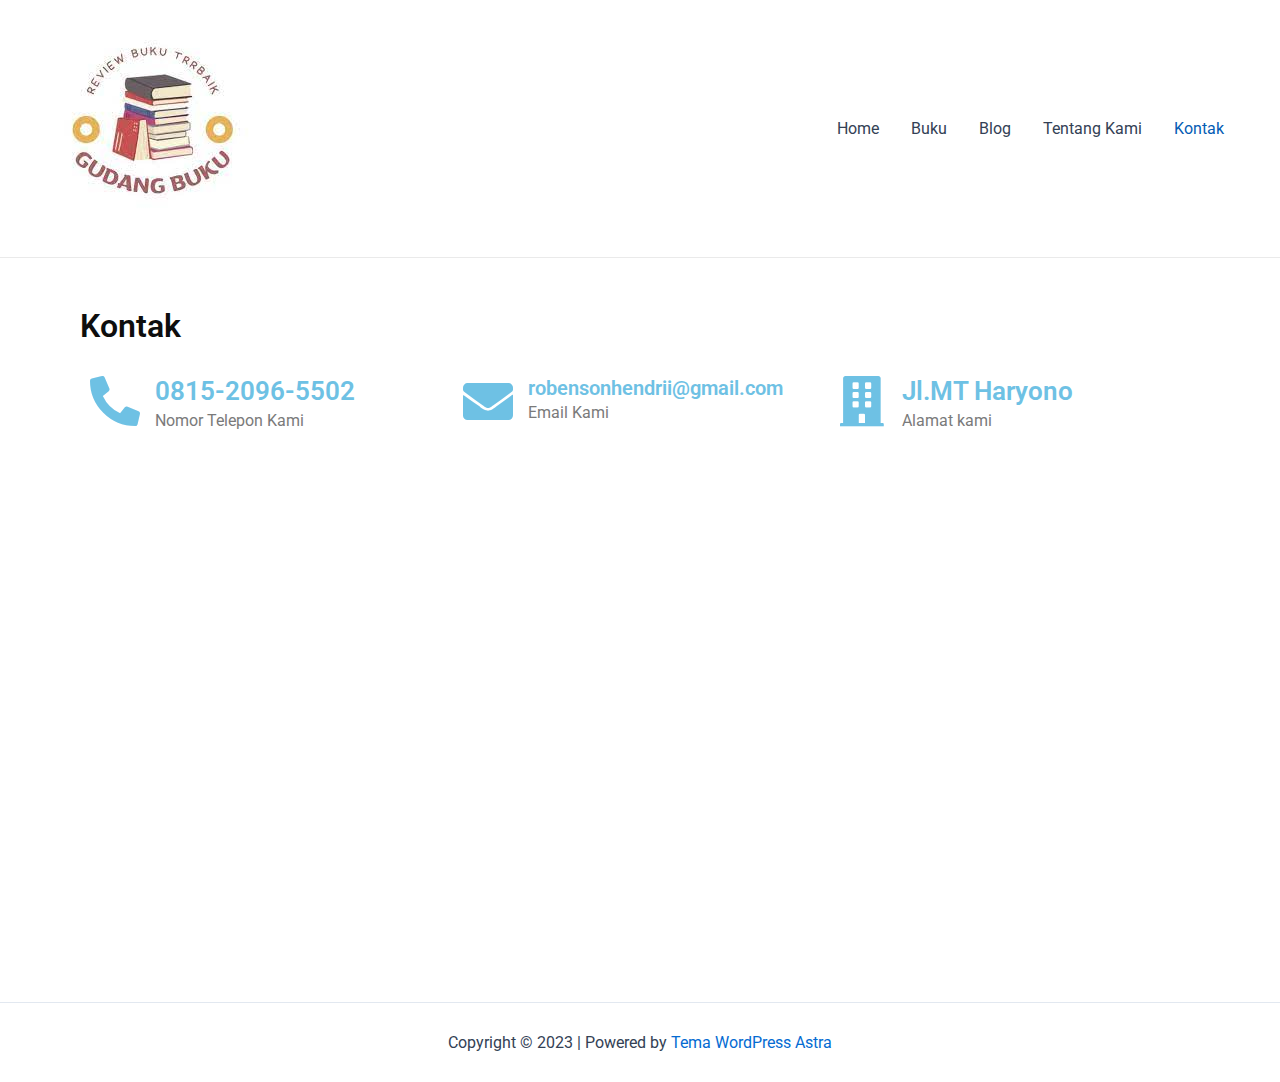
<file: kontak/index.html>
<!DOCTYPE html>
<html lang="id">
<head>
<meta charset="UTF-8">
<meta name="viewport" content="width=device-width, initial-scale=1">
<link rel="profile" href="https://gmpg.org/xfn/11">

<title>Kontak</title>
<meta name="robots" content="max-image-preview:large">
<link rel="alternate" type="application/rss+xml" title=" &raquo; Feed" href="https://robenson1097.github.io/gudangbuku/feed/">
<link rel="alternate" type="application/rss+xml" title=" &raquo; Umpan Komentar" href="https://robenson1097.github.io/gudangbuku/comments/feed/">
<script>
window._wpemojiSettings = {"baseUrl":"https:\/\/s.w.org\/images\/core\/emoji\/14.0.0\/72x72\/","ext":".png","svgUrl":"https:\/\/s.w.org\/images\/core\/emoji\/14.0.0\/svg\/","svgExt":".svg","source":{"concatemoji":"https:\/\/robenson1097.github.io\/gudangbuku\/wp-includes\/js\/wp-emoji-release.min.js?ver=6.1.1"}};
/*! This file is auto-generated */
!function(e,a,t){var n,r,o,i=a.createElement("canvas"),p=i.getContext&&i.getContext("2d");function s(e,t){var a=String.fromCharCode,e=(p.clearRect(0,0,i.width,i.height),p.fillText(a.apply(this,e),0,0),i.toDataURL());return p.clearRect(0,0,i.width,i.height),p.fillText(a.apply(this,t),0,0),e===i.toDataURL()}function c(e){var t=a.createElement("script");t.src=e,t.defer=t.type="text/javascript",a.getElementsByTagName("head")[0].appendChild(t)}for(o=Array("flag","emoji"),t.supports={everything:!0,everythingExceptFlag:!0},r=0;r<o.length;r++)t.supports[o[r]]=function(e){if(p&&p.fillText)switch(p.textBaseline="top",p.font="600 32px Arial",e){case"flag":return s([127987,65039,8205,9895,65039],[127987,65039,8203,9895,65039])?!1:!s([55356,56826,55356,56819],[55356,56826,8203,55356,56819])&&!s([55356,57332,56128,56423,56128,56418,56128,56421,56128,56430,56128,56423,56128,56447],[55356,57332,8203,56128,56423,8203,56128,56418,8203,56128,56421,8203,56128,56430,8203,56128,56423,8203,56128,56447]);case"emoji":return!s([129777,127995,8205,129778,127999],[129777,127995,8203,129778,127999])}return!1}(o[r]),t.supports.everything=t.supports.everything&&t.supports[o[r]],"flag"!==o[r]&&(t.supports.everythingExceptFlag=t.supports.everythingExceptFlag&&t.supports[o[r]]);t.supports.everythingExceptFlag=t.supports.everythingExceptFlag&&!t.supports.flag,t.DOMReady=!1,t.readyCallback=function(){t.DOMReady=!0},t.supports.everything||(n=function(){t.readyCallback()},a.addEventListener?(a.addEventListener("DOMContentLoaded",n,!1),e.addEventListener("load",n,!1)):(e.attachEvent("onload",n),a.attachEvent("onreadystatechange",function(){"complete"===a.readyState&&t.readyCallback()})),(e=t.source||{}).concatemoji?c(e.concatemoji):e.wpemoji&&e.twemoji&&(c(e.twemoji),c(e.wpemoji)))}(window,document,window._wpemojiSettings);
</script>
<style>img.wp-smiley,
img.emoji {
	display: inline !important;
	border: none !important;
	box-shadow: none !important;
	height: 1em !important;
	width: 1em !important;
	margin: 0 0.07em !important;
	vertical-align: -0.1em !important;
	background: none !important;
	padding: 0 !important;
}</style>
	<link rel="stylesheet" id="astra-theme-css-css" href="https://robenson1097.github.io/gudangbuku/wp-content/themes/astra/assets/css/minified/main.min.css?ver=4.0.0" media="all">
<style id="astra-theme-css-inline-css">:root{--ast-container-default-xlg-padding:3em;--ast-container-default-lg-padding:3em;--ast-container-default-slg-padding:2em;--ast-container-default-md-padding:3em;--ast-container-default-sm-padding:3em;--ast-container-default-xs-padding:2.4em;--ast-container-default-xxs-padding:1.8em;--ast-code-block-background:#ECEFF3;--ast-comment-inputs-background:#F9FAFB;}html{font-size:100%;}a{color:var(--ast-global-color-0);}a:hover,a:focus{color:var(--ast-global-color-1);}body,button,input,select,textarea,.ast-button,.ast-custom-button{font-family:-apple-system,BlinkMacSystemFont,Segoe UI,Roboto,Oxygen-Sans,Ubuntu,Cantarell,Helvetica Neue,sans-serif;font-weight:400;font-size:16px;font-size:1rem;line-height:1.6em;}blockquote{color:var(--ast-global-color-3);}h1,.entry-content h1,h2,.entry-content h2,h3,.entry-content h3,h4,.entry-content h4,h5,.entry-content h5,h6,.entry-content h6,.site-title,.site-title a{font-weight:600;}.site-title{font-size:26px;font-size:1.625rem;display:block;}.site-header .site-description{font-size:15px;font-size:0.9375rem;display:none;}.entry-title{font-size:26px;font-size:1.625rem;}h1,.entry-content h1{font-size:40px;font-size:2.5rem;font-weight:600;line-height:1.4em;}h2,.entry-content h2{font-size:32px;font-size:2rem;font-weight:600;line-height:1.25em;}h3,.entry-content h3{font-size:26px;font-size:1.625rem;font-weight:600;line-height:1.2em;}h4,.entry-content h4{font-size:24px;font-size:1.5rem;line-height:1.2em;font-weight:600;}h5,.entry-content h5{font-size:20px;font-size:1.25rem;line-height:1.2em;font-weight:600;}h6,.entry-content h6{font-size:16px;font-size:1rem;line-height:1.25em;font-weight:600;}::selection{background-color:var(--ast-global-color-0);color:#ffffff;}body,h1,.entry-title a,.entry-content h1,h2,.entry-content h2,h3,.entry-content h3,h4,.entry-content h4,h5,.entry-content h5,h6,.entry-content h6{color:var(--ast-global-color-3);}.tagcloud a:hover,.tagcloud a:focus,.tagcloud a.current-item{color:#ffffff;border-color:var(--ast-global-color-0);background-color:var(--ast-global-color-0);}input:focus,input[type="text"]:focus,input[type="email"]:focus,input[type="url"]:focus,input[type="password"]:focus,input[type="reset"]:focus,input[type="search"]:focus,textarea:focus{border-color:var(--ast-global-color-0);}input[type="radio"]:checked,input[type=reset],input[type="checkbox"]:checked,input[type="checkbox"]:hover:checked,input[type="checkbox"]:focus:checked,input[type=range]::-webkit-slider-thumb{border-color:var(--ast-global-color-0);background-color:var(--ast-global-color-0);box-shadow:none;}.site-footer a:hover + .post-count,.site-footer a:focus + .post-count{background:var(--ast-global-color-0);border-color:var(--ast-global-color-0);}.single .nav-links .nav-previous,.single .nav-links .nav-next{color:var(--ast-global-color-0);}.entry-meta,.entry-meta *{line-height:1.45;color:var(--ast-global-color-0);}.entry-meta a:hover,.entry-meta a:hover *,.entry-meta a:focus,.entry-meta a:focus *,.page-links > .page-link,.page-links .page-link:hover,.post-navigation a:hover{color:var(--ast-global-color-1);}#cat option,.secondary .calendar_wrap thead a,.secondary .calendar_wrap thead a:visited{color:var(--ast-global-color-0);}.secondary .calendar_wrap #today,.ast-progress-val span{background:var(--ast-global-color-0);}.secondary a:hover + .post-count,.secondary a:focus + .post-count{background:var(--ast-global-color-0);border-color:var(--ast-global-color-0);}.calendar_wrap #today > a{color:#ffffff;}.page-links .page-link,.single .post-navigation a{color:var(--ast-global-color-0);}.ast-archive-title{color:var(--ast-global-color-2);}.widget-title{font-size:22px;font-size:1.375rem;color:var(--ast-global-color-2);}.ast-single-post .entry-content a,.ast-comment-content a:not(.ast-comment-edit-reply-wrap a){text-decoration:underline;}.ast-single-post .wp-block-button .wp-block-button__link,.ast-single-post .elementor-button-wrapper .elementor-button,.ast-single-post .entry-content .uagb-tab a,.ast-single-post .entry-content .uagb-ifb-cta a,.ast-single-post .entry-content .wp-block-uagb-buttons a,.ast-single-post .entry-content .uabb-module-content a,.ast-single-post .entry-content .uagb-post-grid a,.ast-single-post .entry-content .uagb-timeline a,.ast-single-post .entry-content .uagb-toc__wrap a,.ast-single-post .entry-content .uagb-taxomony-box a,.ast-single-post .entry-content .woocommerce a,.entry-content .wp-block-latest-posts > li > a,.ast-single-post .entry-content .wp-block-file__button{text-decoration:none;}.ast-logo-title-inline .site-logo-img{padding-right:1em;}.site-logo-img img{ transition:all 0.2s linear;}.ast-page-builder-template .hentry {margin: 0;}.ast-page-builder-template .site-content > .ast-container {max-width: 100%;padding: 0;}.ast-page-builder-template .site-content #primary {padding: 0;margin: 0;}.ast-page-builder-template .no-results {text-align: center;margin: 4em auto;}.ast-page-builder-template .ast-pagination {padding: 2em;}.ast-page-builder-template .entry-header.ast-no-title.ast-no-thumbnail {margin-top: 0;}.ast-page-builder-template .entry-header.ast-header-without-markup {margin-top: 0;margin-bottom: 0;}.ast-page-builder-template .entry-header.ast-no-title.ast-no-meta {margin-bottom: 0;}.ast-page-builder-template.single .post-navigation {padding-bottom: 2em;}.ast-page-builder-template.single-post .site-content > .ast-container {max-width: 100%;}.ast-page-builder-template .entry-header {margin-top: 2em;margin-left: auto;margin-right: auto;}.ast-page-builder-template .ast-archive-description {margin: 2em auto 0;padding-left: 20px;padding-right: 20px;}.ast-page-builder-template .ast-row {margin-left: 0;margin-right: 0;}.single.ast-page-builder-template .entry-header + .entry-content {margin-bottom: 2em;}@media(min-width: 921px) {.ast-page-builder-template.archive.ast-right-sidebar .ast-row article,.ast-page-builder-template.archive.ast-left-sidebar .ast-row article {padding-left: 0;padding-right: 0;}}@media (max-width:921px){#ast-desktop-header{display:none;}}@media (min-width:921px){#ast-mobile-header{display:none;}}.wp-block-buttons.aligncenter{justify-content:center;}@media (max-width:921px){.ast-theme-transparent-header #primary,.ast-theme-transparent-header #secondary{padding:0;}}@media (max-width:921px){.ast-plain-container.ast-no-sidebar #primary{padding:0;}}.ast-plain-container.ast-no-sidebar #primary{margin-top:0;margin-bottom:0;}.wp-block-button.is-style-outline .wp-block-button__link{border-color:var(--ast-global-color-0);}.wp-block-button.is-style-outline > .wp-block-button__link:not(.has-text-color),.wp-block-button.wp-block-button__link.is-style-outline:not(.has-text-color){color:var(--ast-global-color-0);}.wp-block-button.is-style-outline .wp-block-button__link:hover,.wp-block-button.is-style-outline .wp-block-button__link:focus{color:#ffffff !important;background-color:var(--ast-global-color-1);border-color:var(--ast-global-color-1);}.post-page-numbers.current .page-link,.ast-pagination .page-numbers.current{color:#ffffff;border-color:var(--ast-global-color-0);background-color:var(--ast-global-color-0);border-radius:2px;}h1.widget-title{font-weight:600;}h2.widget-title{font-weight:600;}h3.widget-title{font-weight:600;}#page{display:flex;flex-direction:column;min-height:100vh;}.ast-404-layout-1 h1.page-title{color:var(--ast-global-color-2);}.single .post-navigation a{line-height:1em;height:inherit;}.error-404 .page-sub-title{font-size:1.5rem;font-weight:inherit;}.search .site-content .content-area .search-form{margin-bottom:0;}#page .site-content{flex-grow:1;}.widget{margin-bottom:3.5em;}#secondary li{line-height:1.5em;}#secondary .wp-block-group h2{margin-bottom:0.7em;}#secondary h2{font-size:1.7rem;}.ast-separate-container .ast-article-post,.ast-separate-container .ast-article-single,.ast-separate-container .ast-comment-list li.depth-1,.ast-separate-container .comment-respond{padding:3em;}.ast-separate-container .ast-comment-list li.depth-1,.hentry{margin-bottom:2em;}.ast-separate-container .ast-archive-description,.ast-separate-container .ast-author-box{background-color:var(--ast-global-color-5);border-bottom:1px solid var(--ast-border-color);}.ast-separate-container .comments-title{padding:2em 2em 0 2em;}.ast-page-builder-template .comment-form-textarea,.ast-comment-formwrap .ast-grid-common-col{padding:0;}.ast-comment-formwrap{padding:0 20px;display:inline-flex;column-gap:20px;}.archive.ast-page-builder-template .entry-header{margin-top:2em;}.ast-page-builder-template .ast-comment-formwrap{width:100%;}.entry-title{margin-bottom:0.5em;}.ast-archive-description p{font-size:inherit;font-weight:inherit;line-height:inherit;}@media (min-width:921px){.ast-left-sidebar.ast-page-builder-template #secondary,.archive.ast-right-sidebar.ast-page-builder-template .site-main{padding-left:20px;padding-right:20px;}}@media (max-width:544px){.ast-comment-formwrap.ast-row{column-gap:10px;}}@media (min-width:1201px){.ast-separate-container .ast-article-post,.ast-separate-container .ast-article-single,.ast-separate-container .ast-author-box,.ast-separate-container .ast-404-layout-1,.ast-separate-container .no-results{padding:3em;}}@media (max-width:921px){.ast-separate-container #primary,.ast-separate-container #secondary{padding:1.5em 0;}#primary,#secondary{padding:1.5em 0;margin:0;}.ast-left-sidebar #content > .ast-container{display:flex;flex-direction:column-reverse;width:100%;}}@media (min-width:922px){.ast-separate-container.ast-right-sidebar #primary,.ast-separate-container.ast-left-sidebar #primary{border:0;}.search-no-results.ast-separate-container #primary{margin-bottom:4em;}}.wp-block-button .wp-block-button__link{color:#ffffff;}.wp-block-button .wp-block-button__link:hover,.wp-block-button .wp-block-button__link:focus{color:#ffffff;background-color:var(--ast-global-color-1);border-color:var(--ast-global-color-1);}.elementor-widget-heading h1.elementor-heading-title{line-height:1.4em;}.elementor-widget-heading h2.elementor-heading-title{line-height:1.25em;}.elementor-widget-heading h3.elementor-heading-title{line-height:1.2em;}.elementor-widget-heading h4.elementor-heading-title{line-height:1.2em;}.elementor-widget-heading h5.elementor-heading-title{line-height:1.2em;}.elementor-widget-heading h6.elementor-heading-title{line-height:1.25em;}.wp-block-button .wp-block-button__link,.wp-block-search .wp-block-search__button,body .wp-block-file .wp-block-file__button{border-color:var(--ast-global-color-0);background-color:var(--ast-global-color-0);color:#ffffff;font-family:inherit;font-weight:500;line-height:1em;font-size:16px;font-size:1rem;border-radius:2px;padding-top:15px;padding-right:30px;padding-bottom:15px;padding-left:30px;}@media (max-width:921px){.wp-block-button .wp-block-button__link,.wp-block-search .wp-block-search__button,body .wp-block-file .wp-block-file__button{padding-top:14px;padding-right:28px;padding-bottom:14px;padding-left:28px;}}@media (max-width:544px){.wp-block-button .wp-block-button__link,.wp-block-search .wp-block-search__button,body .wp-block-file .wp-block-file__button{padding-top:12px;padding-right:24px;padding-bottom:12px;padding-left:24px;}}.menu-toggle,button,.ast-button,.ast-custom-button,.button,input#submit,input[type="button"],input[type="submit"],input[type="reset"],form[CLASS*="wp-block-search__"].wp-block-search .wp-block-search__inside-wrapper .wp-block-search__button,body .wp-block-file .wp-block-file__button,.search .search-submit{border-style:solid;border-top-width:0;border-right-width:0;border-left-width:0;border-bottom-width:0;color:#ffffff;border-color:var(--ast-global-color-0);background-color:var(--ast-global-color-0);border-radius:2px;padding-top:15px;padding-right:30px;padding-bottom:15px;padding-left:30px;font-family:inherit;font-weight:500;font-size:16px;font-size:1rem;line-height:1em;}button:focus,.menu-toggle:hover,button:hover,.ast-button:hover,.ast-custom-button:hover .button:hover,.ast-custom-button:hover ,input[type=reset]:hover,input[type=reset]:focus,input#submit:hover,input#submit:focus,input[type="button"]:hover,input[type="button"]:focus,input[type="submit"]:hover,input[type="submit"]:focus,form[CLASS*="wp-block-search__"].wp-block-search .wp-block-search__inside-wrapper .wp-block-search__button:hover,form[CLASS*="wp-block-search__"].wp-block-search .wp-block-search__inside-wrapper .wp-block-search__button:focus,body .wp-block-file .wp-block-file__button:hover,body .wp-block-file .wp-block-file__button:focus{color:#ffffff;background-color:var(--ast-global-color-1);border-color:var(--ast-global-color-1);}form[CLASS*="wp-block-search__"].wp-block-search .wp-block-search__inside-wrapper .wp-block-search__button.has-icon{padding-top:calc(15px - 3px);padding-right:calc(30px - 3px);padding-bottom:calc(15px - 3px);padding-left:calc(30px - 3px);}@media (min-width:544px){.ast-container{max-width:100%;}}@media (max-width:544px){.ast-separate-container .ast-article-post,.ast-separate-container .ast-article-single,.ast-separate-container .comments-title,.ast-separate-container .ast-archive-description{padding:1.5em 1em;}.ast-separate-container #content .ast-container{padding-left:0.54em;padding-right:0.54em;}.ast-separate-container .ast-comment-list li.depth-1{padding:1.5em 1em;margin-bottom:1.5em;}.ast-separate-container .ast-comment-list .bypostauthor{padding:.5em;}.ast-search-menu-icon.ast-dropdown-active .search-field{width:170px;}.menu-toggle,button,.ast-button,.button,input#submit,input[type="button"],input[type="submit"],input[type="reset"]{padding-top:12px;padding-right:24px;padding-bottom:12px;padding-left:24px;}}@media (max-width:921px){.menu-toggle,button,.ast-button,.button,input#submit,input[type="button"],input[type="submit"],input[type="reset"]{padding-top:14px;padding-right:28px;padding-bottom:14px;padding-left:28px;}.ast-mobile-header-stack .main-header-bar .ast-search-menu-icon{display:inline-block;}.ast-header-break-point.ast-header-custom-item-outside .ast-mobile-header-stack .main-header-bar .ast-search-icon{margin:0;}.ast-comment-avatar-wrap img{max-width:2.5em;}.ast-separate-container .ast-comment-list li.depth-1{padding:1.5em 2.14em;}.ast-separate-container .comment-respond{padding:2em 2.14em;}.ast-comment-meta{padding:0 1.8888em 1.3333em;}}.ast-separate-container{background-color:var(--ast-global-color-4);;}@media (max-width:921px){.site-title{display:block;}.site-header .site-description{display:none;}.entry-title{font-size:30px;}h1,.entry-content h1{font-size:30px;}h2,.entry-content h2{font-size:25px;}h3,.entry-content h3{font-size:20px;}}@media (max-width:544px){.site-title{display:block;}.site-header .site-description{display:none;}.entry-title{font-size:30px;}h1,.entry-content h1{font-size:30px;}h2,.entry-content h2{font-size:25px;}h3,.entry-content h3{font-size:20px;}}@media (max-width:921px){html{font-size:91.2%;}}@media (max-width:544px){html{font-size:91.2%;}}@media (min-width:922px){.ast-container{max-width:1240px;}}@media (min-width:922px){.site-content .ast-container{display:flex;}}@media (max-width:921px){.site-content .ast-container{flex-direction:column;}}@media (min-width:922px){.main-header-menu .sub-menu .menu-item.ast-left-align-sub-menu:hover > .sub-menu,.main-header-menu .sub-menu .menu-item.ast-left-align-sub-menu.focus > .sub-menu{margin-left:-0px;}}blockquote,cite {font-style: initial;}.wp-block-file {display: flex;align-items: center;flex-wrap: wrap;justify-content: space-between;}.wp-block-pullquote {border: none;}.wp-block-pullquote blockquote::before {content: "\201D";font-family: "Helvetica",sans-serif;display: flex;transform: rotate( 180deg );font-size: 6rem;font-style: normal;line-height: 1;font-weight: bold;align-items: center;justify-content: center;}.has-text-align-right > blockquote::before {justify-content: flex-start;}.has-text-align-left > blockquote::before {justify-content: flex-end;}figure.wp-block-pullquote.is-style-solid-color blockquote {max-width: 100%;text-align: inherit;}html body {--wp--custom--ast-default-block-top-padding: 3em;--wp--custom--ast-default-block-right-padding: 3em;--wp--custom--ast-default-block-bottom-padding: 3em;--wp--custom--ast-default-block-left-padding: 3em;--wp--custom--ast-container-width: 1200px;--wp--custom--ast-content-width-size: 1200px;--wp--custom--ast-wide-width-size: calc(1200px + var(--wp--custom--ast-default-block-left-padding) + var(--wp--custom--ast-default-block-right-padding));}.ast-narrow-container {--wp--custom--ast-content-width-size: 750px;--wp--custom--ast-wide-width-size: 750px;}@media(max-width: 921px) {html body {--wp--custom--ast-default-block-top-padding: 3em;--wp--custom--ast-default-block-right-padding: 2em;--wp--custom--ast-default-block-bottom-padding: 3em;--wp--custom--ast-default-block-left-padding: 2em;}}@media(max-width: 544px) {html body {--wp--custom--ast-default-block-top-padding: 3em;--wp--custom--ast-default-block-right-padding: 1.5em;--wp--custom--ast-default-block-bottom-padding: 3em;--wp--custom--ast-default-block-left-padding: 1.5em;}}.entry-content > .wp-block-group,.entry-content > .wp-block-cover,.entry-content > .wp-block-columns {padding-top: var(--wp--custom--ast-default-block-top-padding);padding-right: var(--wp--custom--ast-default-block-right-padding);padding-bottom: var(--wp--custom--ast-default-block-bottom-padding);padding-left: var(--wp--custom--ast-default-block-left-padding);}.ast-plain-container.ast-no-sidebar .entry-content > .alignfull,.ast-page-builder-template .ast-no-sidebar .entry-content > .alignfull {margin-left: calc( -50vw + 50%);margin-right: calc( -50vw + 50%);max-width: 100vw;width: 100vw;}.ast-plain-container.ast-no-sidebar .entry-content .alignfull .alignfull,.ast-page-builder-template.ast-no-sidebar .entry-content .alignfull .alignfull,.ast-plain-container.ast-no-sidebar .entry-content .alignfull .alignwide,.ast-page-builder-template.ast-no-sidebar .entry-content .alignfull .alignwide,.ast-plain-container.ast-no-sidebar .entry-content .alignwide .alignfull,.ast-page-builder-template.ast-no-sidebar .entry-content .alignwide .alignfull,.ast-plain-container.ast-no-sidebar .entry-content .alignwide .alignwide,.ast-page-builder-template.ast-no-sidebar .entry-content .alignwide .alignwide,.ast-plain-container.ast-no-sidebar .entry-content .wp-block-column .alignfull,.ast-page-builder-template.ast-no-sidebar .entry-content .wp-block-column .alignfull,.ast-plain-container.ast-no-sidebar .entry-content .wp-block-column .alignwide,.ast-page-builder-template.ast-no-sidebar .entry-content .wp-block-column .alignwide {margin-left: auto;margin-right: auto;width: 100%;}[ast-blocks-layout] .wp-block-separator:not(.is-style-dots) {height: 0;}[ast-blocks-layout] .wp-block-separator {margin: 20px auto;}[ast-blocks-layout] .wp-block-separator:not(.is-style-wide):not(.is-style-dots) {max-width: 100px;}[ast-blocks-layout] .wp-block-separator.has-background {padding: 0;}.entry-content[ast-blocks-layout] > * {max-width: var(--wp--custom--ast-content-width-size);margin-left: auto;margin-right: auto;}.entry-content[ast-blocks-layout] > .alignwide {max-width: var(--wp--custom--ast-wide-width-size);}.entry-content[ast-blocks-layout] .alignfull {max-width: none;}.entry-content .wp-block-columns {margin-bottom: 0;}blockquote {margin: 1.5em;border: none;}.wp-block-quote:not(.has-text-align-right):not(.has-text-align-center) {border-left: 5px solid rgba(0,0,0,0.05);}.has-text-align-right > blockquote,blockquote.has-text-align-right {border-right: 5px solid rgba(0,0,0,0.05);}.has-text-align-left > blockquote,blockquote.has-text-align-left {border-left: 5px solid rgba(0,0,0,0.05);}.wp-block-site-tagline,.wp-block-latest-posts .read-more {margin-top: 15px;}.wp-block-loginout p label {display: block;}.wp-block-loginout p:not(.login-remember):not(.login-submit) input {width: 100%;}.wp-block-loginout input:focus {border-color: transparent;}.wp-block-loginout input:focus {outline: thin dotted;}.entry-content .wp-block-media-text .wp-block-media-text__content {padding: 0 0 0 8%;}.entry-content .wp-block-media-text.has-media-on-the-right .wp-block-media-text__content {padding: 0 8% 0 0;}.entry-content .wp-block-media-text.has-background .wp-block-media-text__content {padding: 8%;}.entry-content .wp-block-cover:not([class*="background-color"]) .wp-block-cover__inner-container,.entry-content .wp-block-cover:not([class*="background-color"]) .wp-block-cover-image-text,.entry-content .wp-block-cover:not([class*="background-color"]) .wp-block-cover-text,.entry-content .wp-block-cover-image:not([class*="background-color"]) .wp-block-cover__inner-container,.entry-content .wp-block-cover-image:not([class*="background-color"]) .wp-block-cover-image-text,.entry-content .wp-block-cover-image:not([class*="background-color"]) .wp-block-cover-text {color: var(--ast-global-color-5);}.wp-block-loginout .login-remember input {width: 1.1rem;height: 1.1rem;margin: 0 5px 4px 0;vertical-align: middle;}.wp-block-latest-posts > li > *:first-child,.wp-block-latest-posts:not(.is-grid) > li:first-child {margin-top: 0;}.wp-block-search__inside-wrapper .wp-block-search__input {padding: 0 10px;color: var(--ast-global-color-3);background: var(--ast-global-color-5);border-color: var(--ast-border-color);}.wp-block-latest-posts .read-more {margin-bottom: 1.5em;}.wp-block-search__no-button .wp-block-search__inside-wrapper .wp-block-search__input {padding-top: 5px;padding-bottom: 5px;}.wp-block-latest-posts .wp-block-latest-posts__post-date,.wp-block-latest-posts .wp-block-latest-posts__post-author {font-size: 1rem;}.wp-block-latest-posts > li > *,.wp-block-latest-posts:not(.is-grid) > li {margin-top: 12px;margin-bottom: 12px;}.ast-page-builder-template .entry-content[ast-blocks-layout] > *,.ast-page-builder-template .entry-content[ast-blocks-layout] > .alignfull > * {max-width: none;}.ast-page-builder-template .entry-content[ast-blocks-layout] > .alignwide > * {max-width: var(--wp--custom--ast-wide-width-size);}.ast-page-builder-template .entry-content[ast-blocks-layout] > .inherit-container-width > *,.ast-page-builder-template .entry-content[ast-blocks-layout] > * > *,.entry-content[ast-blocks-layout] > .wp-block-cover .wp-block-cover__inner-container {max-width: var(--wp--custom--ast-content-width-size);margin-left: auto;margin-right: auto;}.entry-content[ast-blocks-layout] .wp-block-cover:not(.alignleft):not(.alignright) {width: auto;}@media(max-width: 1200px) {.ast-separate-container .entry-content > .alignfull,.ast-separate-container .entry-content[ast-blocks-layout] > .alignwide,.ast-plain-container .entry-content[ast-blocks-layout] > .alignwide,.ast-plain-container .entry-content .alignfull {margin-left: calc(-1 * min(var(--ast-container-default-xlg-padding),20px)) ;margin-right: calc(-1 * min(var(--ast-container-default-xlg-padding),20px));}}@media(min-width: 1201px) {.ast-separate-container .entry-content > .alignfull {margin-left: calc(-1 * var(--ast-container-default-xlg-padding) );margin-right: calc(-1 * var(--ast-container-default-xlg-padding) );}.ast-separate-container .entry-content[ast-blocks-layout] > .alignwide,.ast-plain-container .entry-content[ast-blocks-layout] > .alignwide {margin-left: calc(-1 * var(--wp--custom--ast-default-block-left-padding) );margin-right: calc(-1 * var(--wp--custom--ast-default-block-right-padding) );}}@media(min-width: 921px) {.ast-separate-container .entry-content .wp-block-group.alignwide:not(.inherit-container-width) > :where(:not(.alignleft):not(.alignright)),.ast-plain-container .entry-content .wp-block-group.alignwide:not(.inherit-container-width) > :where(:not(.alignleft):not(.alignright)) {max-width: calc( var(--wp--custom--ast-content-width-size) + 80px );}.ast-plain-container.ast-right-sidebar .entry-content[ast-blocks-layout] .alignfull,.ast-plain-container.ast-left-sidebar .entry-content[ast-blocks-layout] .alignfull {margin-left: -60px;margin-right: -60px;}}@media(min-width: 544px) {.entry-content > .alignleft {margin-right: 20px;}.entry-content > .alignright {margin-left: 20px;}}@media (max-width:544px){.wp-block-columns .wp-block-column:not(:last-child){margin-bottom:20px;}.wp-block-latest-posts{margin:0;}}@media( max-width: 600px ) {.entry-content .wp-block-media-text .wp-block-media-text__content,.entry-content .wp-block-media-text.has-media-on-the-right .wp-block-media-text__content {padding: 8% 0 0;}.entry-content .wp-block-media-text.has-background .wp-block-media-text__content {padding: 8%;}}.ast-separate-container .entry-content .wp-block-uagb-container {padding-left: 0;}.ast-page-builder-template .entry-header {padding-left: 0;}@media(min-width: 1201px) {.ast-separate-container .entry-content > .uagb-is-root-container {margin-left: 0;margin-right: 0;}}.ast-narrow-container .site-content .wp-block-uagb-image--align-full .wp-block-uagb-image__figure {max-width: 100%;margin-left: auto;margin-right: auto;}.entry-content ul,.entry-content ol {padding: revert;margin: revert;}:root .has-ast-global-color-0-color{color:var(--ast-global-color-0);}:root .has-ast-global-color-0-background-color{background-color:var(--ast-global-color-0);}:root .wp-block-button .has-ast-global-color-0-color{color:var(--ast-global-color-0);}:root .wp-block-button .has-ast-global-color-0-background-color{background-color:var(--ast-global-color-0);}:root .has-ast-global-color-1-color{color:var(--ast-global-color-1);}:root .has-ast-global-color-1-background-color{background-color:var(--ast-global-color-1);}:root .wp-block-button .has-ast-global-color-1-color{color:var(--ast-global-color-1);}:root .wp-block-button .has-ast-global-color-1-background-color{background-color:var(--ast-global-color-1);}:root .has-ast-global-color-2-color{color:var(--ast-global-color-2);}:root .has-ast-global-color-2-background-color{background-color:var(--ast-global-color-2);}:root .wp-block-button .has-ast-global-color-2-color{color:var(--ast-global-color-2);}:root .wp-block-button .has-ast-global-color-2-background-color{background-color:var(--ast-global-color-2);}:root .has-ast-global-color-3-color{color:var(--ast-global-color-3);}:root .has-ast-global-color-3-background-color{background-color:var(--ast-global-color-3);}:root .wp-block-button .has-ast-global-color-3-color{color:var(--ast-global-color-3);}:root .wp-block-button .has-ast-global-color-3-background-color{background-color:var(--ast-global-color-3);}:root .has-ast-global-color-4-color{color:var(--ast-global-color-4);}:root .has-ast-global-color-4-background-color{background-color:var(--ast-global-color-4);}:root .wp-block-button .has-ast-global-color-4-color{color:var(--ast-global-color-4);}:root .wp-block-button .has-ast-global-color-4-background-color{background-color:var(--ast-global-color-4);}:root .has-ast-global-color-5-color{color:var(--ast-global-color-5);}:root .has-ast-global-color-5-background-color{background-color:var(--ast-global-color-5);}:root .wp-block-button .has-ast-global-color-5-color{color:var(--ast-global-color-5);}:root .wp-block-button .has-ast-global-color-5-background-color{background-color:var(--ast-global-color-5);}:root .has-ast-global-color-6-color{color:var(--ast-global-color-6);}:root .has-ast-global-color-6-background-color{background-color:var(--ast-global-color-6);}:root .wp-block-button .has-ast-global-color-6-color{color:var(--ast-global-color-6);}:root .wp-block-button .has-ast-global-color-6-background-color{background-color:var(--ast-global-color-6);}:root .has-ast-global-color-7-color{color:var(--ast-global-color-7);}:root .has-ast-global-color-7-background-color{background-color:var(--ast-global-color-7);}:root .wp-block-button .has-ast-global-color-7-color{color:var(--ast-global-color-7);}:root .wp-block-button .has-ast-global-color-7-background-color{background-color:var(--ast-global-color-7);}:root .has-ast-global-color-8-color{color:var(--ast-global-color-8);}:root .has-ast-global-color-8-background-color{background-color:var(--ast-global-color-8);}:root .wp-block-button .has-ast-global-color-8-color{color:var(--ast-global-color-8);}:root .wp-block-button .has-ast-global-color-8-background-color{background-color:var(--ast-global-color-8);}:root{--ast-global-color-0:#046bd2;--ast-global-color-1:#045cb4;--ast-global-color-2:#1e293b;--ast-global-color-3:#334155;--ast-global-color-4:#f9fafb;--ast-global-color-5:#FFFFFF;--ast-global-color-6:#e2e8f0;--ast-global-color-7:#cbd5e1;--ast-global-color-8:#94a3b8;}:root {--ast-border-color : var(--ast-global-color-6);}.ast-single-entry-banner {-js-display: flex;display: flex;flex-direction: column;justify-content: center;text-align: center;position: relative;background: #eeeeee;}.ast-single-entry-banner[data-banner-layout="layout-1"] {max-width: 1200px;background: inherit;padding: 20px 0;}.ast-single-entry-banner[data-banner-width-type="custom"] {margin: 0 auto;width: 100%;}.ast-single-entry-banner + .site-content .entry-header {margin-bottom: 0;}header.entry-header .entry-title{font-weight:600;font-size:32px;font-size:2rem;}header.entry-header > *:not(:last-child){margin-bottom:10px;}.ast-archive-entry-banner {-js-display: flex;display: flex;flex-direction: column;justify-content: center;text-align: center;position: relative;background: #eeeeee;}.ast-archive-entry-banner[data-banner-width-type="custom"] {margin: 0 auto;width: 100%;}.ast-archive-entry-banner[data-banner-layout="layout-1"] {background: inherit;padding: 20px 0;text-align: left;}body.archive .ast-archive-description{max-width:1200px;width:100%;text-align:left;padding-top:3em;padding-right:3em;padding-bottom:3em;padding-left:3em;}body.archive .ast-archive-description .ast-archive-title,body.archive .ast-archive-description .ast-archive-title *{font-weight:600;font-size:32px;font-size:2rem;}body.archive .ast-archive-description > *:not(:last-child){margin-bottom:10px;}@media (max-width:921px){body.archive .ast-archive-description{text-align:left;}}@media (max-width:544px){body.archive .ast-archive-description{text-align:left;}}.ast-breadcrumbs .trail-browse,.ast-breadcrumbs .trail-items,.ast-breadcrumbs .trail-items li{display:inline-block;margin:0;padding:0;border:none;background:inherit;text-indent:0;}.ast-breadcrumbs .trail-browse{font-size:inherit;font-style:inherit;font-weight:inherit;color:inherit;}.ast-breadcrumbs .trail-items{list-style:none;}.trail-items li::after{padding:0 0.3em;content:"\00bb";}.trail-items li:last-of-type::after{display:none;}h1,.entry-content h1,h2,.entry-content h2,h3,.entry-content h3,h4,.entry-content h4,h5,.entry-content h5,h6,.entry-content h6{color:var(--ast-global-color-2);}.entry-title a{color:var(--ast-global-color-2);}@media (max-width:921px){.ast-builder-grid-row-container.ast-builder-grid-row-tablet-3-firstrow .ast-builder-grid-row > *:first-child,.ast-builder-grid-row-container.ast-builder-grid-row-tablet-3-lastrow .ast-builder-grid-row > *:last-child{grid-column:1 / -1;}}@media (max-width:544px){.ast-builder-grid-row-container.ast-builder-grid-row-mobile-3-firstrow .ast-builder-grid-row > *:first-child,.ast-builder-grid-row-container.ast-builder-grid-row-mobile-3-lastrow .ast-builder-grid-row > *:last-child{grid-column:1 / -1;}}.ast-builder-layout-element[data-section="title_tagline"]{display:flex;}@media (max-width:921px){.ast-header-break-point .ast-builder-layout-element[data-section="title_tagline"]{display:flex;}}@media (max-width:544px){.ast-header-break-point .ast-builder-layout-element[data-section="title_tagline"]{display:flex;}}.ast-builder-menu-1{font-family:inherit;font-weight:inherit;}.ast-builder-menu-1 .menu-item > .menu-link{color:var(--ast-global-color-3);}.ast-builder-menu-1 .menu-item > .ast-menu-toggle{color:var(--ast-global-color-3);}.ast-builder-menu-1 .menu-item:hover > .menu-link,.ast-builder-menu-1 .inline-on-mobile .menu-item:hover > .ast-menu-toggle{color:var(--ast-global-color-1);}.ast-builder-menu-1 .menu-item:hover > .ast-menu-toggle{color:var(--ast-global-color-1);}.ast-builder-menu-1 .menu-item.current-menu-item > .menu-link,.ast-builder-menu-1 .inline-on-mobile .menu-item.current-menu-item > .ast-menu-toggle,.ast-builder-menu-1 .current-menu-ancestor > .menu-link{color:var(--ast-global-color-1);}.ast-builder-menu-1 .menu-item.current-menu-item > .ast-menu-toggle{color:var(--ast-global-color-1);}.ast-builder-menu-1 .sub-menu,.ast-builder-menu-1 .inline-on-mobile .sub-menu{border-top-width:2px;border-bottom-width:0px;border-right-width:0px;border-left-width:0px;border-color:var(--ast-global-color-0);border-style:solid;border-radius:0px;}.ast-builder-menu-1 .main-header-menu > .menu-item > .sub-menu,.ast-builder-menu-1 .main-header-menu > .menu-item > .astra-full-megamenu-wrapper{margin-top:0px;}.ast-desktop .ast-builder-menu-1 .main-header-menu > .menu-item > .sub-menu:before,.ast-desktop .ast-builder-menu-1 .main-header-menu > .menu-item > .astra-full-megamenu-wrapper:before{height:calc( 0px + 5px );}.ast-desktop .ast-builder-menu-1 .menu-item .sub-menu .menu-link{border-style:none;}@media (max-width:921px){.ast-header-break-point .ast-builder-menu-1 .menu-item.menu-item-has-children > .ast-menu-toggle{top:0;}.ast-builder-menu-1 .menu-item-has-children > .menu-link:after{content:unset;}.ast-builder-menu-1 .main-header-menu > .menu-item > .sub-menu,.ast-builder-menu-1 .main-header-menu > .menu-item > .astra-full-megamenu-wrapper{margin-top:0;}}@media (max-width:544px){.ast-header-break-point .ast-builder-menu-1 .menu-item.menu-item-has-children > .ast-menu-toggle{top:0;}.ast-builder-menu-1 .main-header-menu > .menu-item > .sub-menu,.ast-builder-menu-1 .main-header-menu > .menu-item > .astra-full-megamenu-wrapper{margin-top:0;}}.ast-builder-menu-1{display:flex;}@media (max-width:921px){.ast-header-break-point .ast-builder-menu-1{display:flex;}}@media (max-width:544px){.ast-header-break-point .ast-builder-menu-1{display:flex;}}.site-below-footer-wrap{padding-top:20px;padding-bottom:20px;}.site-below-footer-wrap[data-section="section-below-footer-builder"]{background-color:var(--ast-global-color-5);;min-height:80px;border-style:solid;border-width:0px;border-top-width:1px;border-top-color:var(--ast-global-color-6);}.site-below-footer-wrap[data-section="section-below-footer-builder"] .ast-builder-grid-row{max-width:1200px;margin-left:auto;margin-right:auto;}.site-below-footer-wrap[data-section="section-below-footer-builder"] .ast-builder-grid-row,.site-below-footer-wrap[data-section="section-below-footer-builder"] .site-footer-section{align-items:flex-start;}.site-below-footer-wrap[data-section="section-below-footer-builder"].ast-footer-row-inline .site-footer-section{display:flex;margin-bottom:0;}.ast-builder-grid-row-full .ast-builder-grid-row{grid-template-columns:1fr;}@media (max-width:921px){.site-below-footer-wrap[data-section="section-below-footer-builder"].ast-footer-row-tablet-inline .site-footer-section{display:flex;margin-bottom:0;}.site-below-footer-wrap[data-section="section-below-footer-builder"].ast-footer-row-tablet-stack .site-footer-section{display:block;margin-bottom:10px;}.ast-builder-grid-row-container.ast-builder-grid-row-tablet-full .ast-builder-grid-row{grid-template-columns:1fr;}}@media (max-width:544px){.site-below-footer-wrap[data-section="section-below-footer-builder"].ast-footer-row-mobile-inline .site-footer-section{display:flex;margin-bottom:0;}.site-below-footer-wrap[data-section="section-below-footer-builder"].ast-footer-row-mobile-stack .site-footer-section{display:block;margin-bottom:10px;}.ast-builder-grid-row-container.ast-builder-grid-row-mobile-full .ast-builder-grid-row{grid-template-columns:1fr;}}.site-below-footer-wrap[data-section="section-below-footer-builder"]{display:grid;}@media (max-width:921px){.ast-header-break-point .site-below-footer-wrap[data-section="section-below-footer-builder"]{display:grid;}}@media (max-width:544px){.ast-header-break-point .site-below-footer-wrap[data-section="section-below-footer-builder"]{display:grid;}}.ast-footer-copyright{text-align:center;}.ast-footer-copyright {color:var(--ast-global-color-3);}@media (max-width:921px){.ast-footer-copyright{text-align:center;}}@media (max-width:544px){.ast-footer-copyright{text-align:center;}}.ast-footer-copyright {font-size:16px;font-size:1rem;}.ast-footer-copyright.ast-builder-layout-element{display:flex;}@media (max-width:921px){.ast-header-break-point .ast-footer-copyright.ast-builder-layout-element{display:flex;}}@media (max-width:544px){.ast-header-break-point .ast-footer-copyright.ast-builder-layout-element{display:flex;}}.elementor-widget-heading .elementor-heading-title{margin:0;}.elementor-page .ast-menu-toggle{color:unset !important;background:unset !important;}.elementor-post.elementor-grid-item.hentry{margin-bottom:0;}.woocommerce div.product .elementor-element.elementor-products-grid .related.products ul.products li.product,.elementor-element .elementor-wc-products .woocommerce[class*='columns-'] ul.products li.product{width:auto;margin:0;float:none;}.elementor-toc__list-wrapper{margin:0;}.ast-left-sidebar .elementor-section.elementor-section-stretched,.ast-right-sidebar .elementor-section.elementor-section-stretched{max-width:100%;left:0 !important;}.elementor-template-full-width .ast-container{display:block;}@media (max-width:544px){.elementor-element .elementor-wc-products .woocommerce[class*="columns-"] ul.products li.product{width:auto;margin:0;}.elementor-element .woocommerce .woocommerce-result-count{float:none;}}.ast-header-break-point .main-header-bar{border-bottom-width:1px;}@media (min-width:922px){.main-header-bar{border-bottom-width:1px;}}.main-header-menu .menu-item, #astra-footer-menu .menu-item, .main-header-bar .ast-masthead-custom-menu-items{-js-display:flex;display:flex;-webkit-box-pack:center;-webkit-justify-content:center;-moz-box-pack:center;-ms-flex-pack:center;justify-content:center;-webkit-box-orient:vertical;-webkit-box-direction:normal;-webkit-flex-direction:column;-moz-box-orient:vertical;-moz-box-direction:normal;-ms-flex-direction:column;flex-direction:column;}.main-header-menu > .menu-item > .menu-link, #astra-footer-menu > .menu-item > .menu-link{height:100%;-webkit-box-align:center;-webkit-align-items:center;-moz-box-align:center;-ms-flex-align:center;align-items:center;-js-display:flex;display:flex;}.ast-header-break-point .main-navigation ul .menu-item .menu-link .icon-arrow:first-of-type svg{top:.2em;margin-top:0px;margin-left:0px;width:.65em;transform:translate(0, -2px) rotateZ(270deg);}.ast-mobile-popup-content .ast-submenu-expanded > .ast-menu-toggle{transform:rotateX(180deg);overflow-y:auto;}.ast-separate-container .blog-layout-1, .ast-separate-container .blog-layout-2, .ast-separate-container .blog-layout-3{background-color:transparent;background-image:none;}.ast-separate-container .ast-article-post{background-color:var(--ast-global-color-5);;}@media (max-width:921px){.ast-separate-container .ast-article-post{background-color:var(--ast-global-color-5);;}}@media (max-width:544px){.ast-separate-container .ast-article-post{background-color:var(--ast-global-color-5);;}}.ast-separate-container .ast-article-single:not(.ast-related-post), .ast-separate-container .comments-area .comment-respond,.ast-separate-container .comments-area .ast-comment-list li, .ast-separate-container .ast-woocommerce-container, .ast-separate-container .error-404, .ast-separate-container .no-results, .single.ast-separate-container .site-main .ast-author-meta, .ast-separate-container .related-posts-title-wrapper, .ast-separate-container.ast-two-container #secondary .widget,.ast-separate-container .comments-count-wrapper, .ast-box-layout.ast-plain-container .site-content,.ast-padded-layout.ast-plain-container .site-content, .ast-separate-container .comments-area .comments-title, .ast-narrow-container .site-content{background-color:var(--ast-global-color-5);;}@media (max-width:921px){.ast-separate-container .ast-article-single:not(.ast-related-post), .ast-separate-container .comments-area .comment-respond,.ast-separate-container .comments-area .ast-comment-list li, .ast-separate-container .ast-woocommerce-container, .ast-separate-container .error-404, .ast-separate-container .no-results, .single.ast-separate-container .site-main .ast-author-meta, .ast-separate-container .related-posts-title-wrapper, .ast-separate-container.ast-two-container #secondary .widget,.ast-separate-container .comments-count-wrapper, .ast-box-layout.ast-plain-container .site-content,.ast-padded-layout.ast-plain-container .site-content, .ast-separate-container .comments-area .comments-title, .ast-narrow-container .site-content{background-color:var(--ast-global-color-5);;}}@media (max-width:544px){.ast-separate-container .ast-article-single:not(.ast-related-post), .ast-separate-container .comments-area .comment-respond,.ast-separate-container .comments-area .ast-comment-list li, .ast-separate-container .ast-woocommerce-container, .ast-separate-container .error-404, .ast-separate-container .no-results, .single.ast-separate-container .site-main .ast-author-meta, .ast-separate-container .related-posts-title-wrapper, .ast-separate-container.ast-two-container #secondary .widget,.ast-separate-container .comments-count-wrapper, .ast-box-layout.ast-plain-container .site-content,.ast-padded-layout.ast-plain-container .site-content, .ast-separate-container .comments-area .comments-title, .ast-narrow-container .site-content{background-color:var(--ast-global-color-5);;}}.ast-plain-container, .ast-page-builder-template{background-color:var(--ast-global-color-5);;}@media (max-width:921px){.ast-plain-container, .ast-page-builder-template{background-color:var(--ast-global-color-5);;}}@media (max-width:544px){.ast-plain-container, .ast-page-builder-template{background-color:var(--ast-global-color-5);;}}
		#ast-scroll-top {
			display: none;
			position: fixed;
			text-align: center;
			cursor: pointer;
			z-index: 99;
			width: 2.1em;
			height: 2.1em;
			line-height: 2.1;
			color: #ffffff;
			border-radius: 2px;
			content: "";
		}
		@media (min-width: 769px) {
			#ast-scroll-top {
				content: "769";
			}
		}
		#ast-scroll-top .ast-icon.icon-arrow svg {
			margin-left: 0px;
			vertical-align: middle;
			transform: translate(0, -20%) rotate(180deg);
			width: 1.6em;
		}
		.ast-scroll-to-top-right {
			right: 30px;
			bottom: 30px;
		}
		.ast-scroll-to-top-left {
			left: 30px;
			bottom: 30px;
		}
	#ast-scroll-top{background-color:var(--ast-global-color-0);font-size:15px;font-size:0.9375rem;}@media (max-width:921px){#ast-scroll-top .ast-icon.icon-arrow svg{width:1em;}}.ast-mobile-header-content > *,.ast-desktop-header-content > * {padding: 10px 0;height: auto;}.ast-mobile-header-content > *:first-child,.ast-desktop-header-content > *:first-child {padding-top: 10px;}.ast-mobile-header-content > .ast-builder-menu,.ast-desktop-header-content > .ast-builder-menu {padding-top: 0;}.ast-mobile-header-content > *:last-child,.ast-desktop-header-content > *:last-child {padding-bottom: 0;}.ast-mobile-header-content .ast-search-menu-icon.ast-inline-search label,.ast-desktop-header-content .ast-search-menu-icon.ast-inline-search label {width: 100%;}.ast-desktop-header-content .main-header-bar-navigation .ast-submenu-expanded > .ast-menu-toggle::before {transform: rotateX(180deg);}#ast-desktop-header .ast-desktop-header-content,.ast-mobile-header-content .ast-search-icon,.ast-desktop-header-content .ast-search-icon,.ast-mobile-header-wrap .ast-mobile-header-content,.ast-main-header-nav-open.ast-popup-nav-open .ast-mobile-header-wrap .ast-mobile-header-content,.ast-main-header-nav-open.ast-popup-nav-open .ast-desktop-header-content {display: none;}.ast-main-header-nav-open.ast-header-break-point #ast-desktop-header .ast-desktop-header-content,.ast-main-header-nav-open.ast-header-break-point .ast-mobile-header-wrap .ast-mobile-header-content {display: block;}.ast-desktop .ast-desktop-header-content .astra-menu-animation-slide-up > .menu-item > .sub-menu,.ast-desktop .ast-desktop-header-content .astra-menu-animation-slide-up > .menu-item .menu-item > .sub-menu,.ast-desktop .ast-desktop-header-content .astra-menu-animation-slide-down > .menu-item > .sub-menu,.ast-desktop .ast-desktop-header-content .astra-menu-animation-slide-down > .menu-item .menu-item > .sub-menu,.ast-desktop .ast-desktop-header-content .astra-menu-animation-fade > .menu-item > .sub-menu,.ast-desktop .ast-desktop-header-content .astra-menu-animation-fade > .menu-item .menu-item > .sub-menu {opacity: 1;visibility: visible;}.ast-hfb-header.ast-default-menu-enable.ast-header-break-point .ast-mobile-header-wrap .ast-mobile-header-content .main-header-bar-navigation {width: unset;margin: unset;}.ast-mobile-header-content.content-align-flex-end .main-header-bar-navigation .menu-item-has-children > .ast-menu-toggle,.ast-desktop-header-content.content-align-flex-end .main-header-bar-navigation .menu-item-has-children > .ast-menu-toggle {left: calc( 20px - 0.907em);}.ast-mobile-header-content .ast-search-menu-icon,.ast-mobile-header-content .ast-search-menu-icon.slide-search,.ast-desktop-header-content .ast-search-menu-icon,.ast-desktop-header-content .ast-search-menu-icon.slide-search {width: 100%;position: relative;display: block;right: auto;transform: none;}.ast-mobile-header-content .ast-search-menu-icon.slide-search .search-form,.ast-mobile-header-content .ast-search-menu-icon .search-form,.ast-desktop-header-content .ast-search-menu-icon.slide-search .search-form,.ast-desktop-header-content .ast-search-menu-icon .search-form {right: 0;visibility: visible;opacity: 1;position: relative;top: auto;transform: none;padding: 0;display: block;overflow: hidden;}.ast-mobile-header-content .ast-search-menu-icon.ast-inline-search .search-field,.ast-mobile-header-content .ast-search-menu-icon .search-field,.ast-desktop-header-content .ast-search-menu-icon.ast-inline-search .search-field,.ast-desktop-header-content .ast-search-menu-icon .search-field {width: 100%;padding-right: 5.5em;}.ast-mobile-header-content .ast-search-menu-icon .search-submit,.ast-desktop-header-content .ast-search-menu-icon .search-submit {display: block;position: absolute;height: 100%;top: 0;right: 0;padding: 0 1em;border-radius: 0;}.ast-hfb-header.ast-default-menu-enable.ast-header-break-point .ast-mobile-header-wrap .ast-mobile-header-content .main-header-bar-navigation ul .sub-menu .menu-link {padding-left: 30px;}.ast-hfb-header.ast-default-menu-enable.ast-header-break-point .ast-mobile-header-wrap .ast-mobile-header-content .main-header-bar-navigation .sub-menu .menu-item .menu-item .menu-link {padding-left: 40px;}.ast-mobile-popup-drawer.active .ast-mobile-popup-inner{background-color:#ffffff;;}.ast-mobile-header-wrap .ast-mobile-header-content, .ast-desktop-header-content{background-color:#ffffff;;}.ast-mobile-popup-content > *, .ast-mobile-header-content > *, .ast-desktop-popup-content > *, .ast-desktop-header-content > *{padding-top:0px;padding-bottom:0px;}.content-align-flex-start .ast-builder-layout-element{justify-content:flex-start;}.content-align-flex-start .main-header-menu{text-align:left;}.ast-mobile-popup-drawer.active .menu-toggle-close{color:#3a3a3a;}.ast-mobile-header-wrap .ast-primary-header-bar,.ast-primary-header-bar .site-primary-header-wrap{min-height:80px;}.ast-desktop .ast-primary-header-bar .main-header-menu > .menu-item{line-height:80px;}@media (max-width:921px){#masthead .ast-mobile-header-wrap .ast-primary-header-bar,#masthead .ast-mobile-header-wrap .ast-below-header-bar{padding-left:20px;padding-right:20px;}}.ast-header-break-point .ast-primary-header-bar{border-bottom-width:1px;border-bottom-color:#eaeaea;border-bottom-style:solid;}@media (min-width:922px){.ast-primary-header-bar{border-bottom-width:1px;border-bottom-color:#eaeaea;border-bottom-style:solid;}}.ast-primary-header-bar{background-color:#ffffff;;}.ast-primary-header-bar{display:block;}@media (max-width:921px){.ast-header-break-point .ast-primary-header-bar{display:grid;}}@media (max-width:544px){.ast-header-break-point .ast-primary-header-bar{display:grid;}}[data-section="section-header-mobile-trigger"] .ast-button-wrap .ast-mobile-menu-trigger-minimal{color:var(--ast-global-color-0);border:none;background:transparent;}[data-section="section-header-mobile-trigger"] .ast-button-wrap .mobile-menu-toggle-icon .ast-mobile-svg{width:20px;height:20px;fill:var(--ast-global-color-0);}[data-section="section-header-mobile-trigger"] .ast-button-wrap .mobile-menu-wrap .mobile-menu{color:var(--ast-global-color-0);}.ast-builder-menu-mobile .main-navigation .main-header-menu .menu-item > .menu-link{color:var(--ast-global-color-3);}.ast-builder-menu-mobile .main-navigation .main-header-menu .menu-item > .ast-menu-toggle{color:var(--ast-global-color-3);}.ast-builder-menu-mobile .main-navigation .menu-item:hover > .menu-link, .ast-builder-menu-mobile .main-navigation .inline-on-mobile .menu-item:hover > .ast-menu-toggle{color:var(--ast-global-color-1);}.ast-builder-menu-mobile .main-navigation .menu-item:hover > .ast-menu-toggle{color:var(--ast-global-color-1);}.ast-builder-menu-mobile .main-navigation .menu-item.current-menu-item > .menu-link, .ast-builder-menu-mobile .main-navigation .inline-on-mobile .menu-item.current-menu-item > .ast-menu-toggle, .ast-builder-menu-mobile .main-navigation .menu-item.current-menu-ancestor > .menu-link, .ast-builder-menu-mobile .main-navigation .menu-item.current-menu-ancestor > .ast-menu-toggle{color:var(--ast-global-color-1);}.ast-builder-menu-mobile .main-navigation .menu-item.current-menu-item > .ast-menu-toggle{color:var(--ast-global-color-1);}.ast-builder-menu-mobile .main-navigation .menu-item.menu-item-has-children > .ast-menu-toggle{top:0;}.ast-builder-menu-mobile .main-navigation .menu-item-has-children > .menu-link:after{content:unset;}.ast-hfb-header .ast-builder-menu-mobile .main-header-menu, .ast-hfb-header .ast-builder-menu-mobile .main-navigation .menu-item .menu-link, .ast-hfb-header .ast-builder-menu-mobile .main-navigation .menu-item .sub-menu .menu-link{border-style:none;}.ast-builder-menu-mobile .main-navigation .menu-item.menu-item-has-children > .ast-menu-toggle{top:0;}@media (max-width:921px){.ast-builder-menu-mobile .main-navigation .main-header-menu .menu-item > .menu-link{color:var(--ast-global-color-3);}.ast-builder-menu-mobile .main-navigation .menu-item > .ast-menu-toggle{color:var(--ast-global-color-3);}.ast-builder-menu-mobile .main-navigation .menu-item:hover > .menu-link, .ast-builder-menu-mobile .main-navigation .inline-on-mobile .menu-item:hover > .ast-menu-toggle{color:var(--ast-global-color-1);background:var(--ast-global-color-4);}.ast-builder-menu-mobile .main-navigation .menu-item:hover > .ast-menu-toggle{color:var(--ast-global-color-1);}.ast-builder-menu-mobile .main-navigation .menu-item.current-menu-item > .menu-link, .ast-builder-menu-mobile .main-navigation .inline-on-mobile .menu-item.current-menu-item > .ast-menu-toggle, .ast-builder-menu-mobile .main-navigation .menu-item.current-menu-ancestor > .menu-link, .ast-builder-menu-mobile .main-navigation .menu-item.current-menu-ancestor > .ast-menu-toggle{color:var(--ast-global-color-1);background:var(--ast-global-color-4);}.ast-builder-menu-mobile .main-navigation .menu-item.current-menu-item > .ast-menu-toggle{color:var(--ast-global-color-1);}.ast-builder-menu-mobile .main-navigation .menu-item.menu-item-has-children > .ast-menu-toggle{top:0;}.ast-builder-menu-mobile .main-navigation .menu-item-has-children > .menu-link:after{content:unset;}.ast-builder-menu-mobile .main-navigation .main-header-menu, .ast-builder-menu-mobile .main-navigation .main-header-menu .sub-menu{background-color:var(--ast-global-color-5);;}}@media (max-width:544px){.ast-builder-menu-mobile .main-navigation .menu-item.menu-item-has-children > .ast-menu-toggle{top:0;}}.ast-builder-menu-mobile .main-navigation{display:block;}@media (max-width:921px){.ast-header-break-point .ast-builder-menu-mobile .main-navigation{display:block;}}@media (max-width:544px){.ast-header-break-point .ast-builder-menu-mobile .main-navigation{display:block;}}:root{--e-global-color-astglobalcolor0:#046bd2;--e-global-color-astglobalcolor1:#045cb4;--e-global-color-astglobalcolor2:#1e293b;--e-global-color-astglobalcolor3:#334155;--e-global-color-astglobalcolor4:#f9fafb;--e-global-color-astglobalcolor5:#FFFFFF;--e-global-color-astglobalcolor6:#e2e8f0;--e-global-color-astglobalcolor7:#cbd5e1;--e-global-color-astglobalcolor8:#94a3b8;}</style>
<link rel="stylesheet" id="wp-block-library-css" href="https://robenson1097.github.io/gudangbuku/wp-includes/css/dist/block-library/style.min.css?ver=6.1.1" media="all">
<style id="global-styles-inline-css">body{--wp--preset--color--black: #000000;--wp--preset--color--cyan-bluish-gray: #abb8c3;--wp--preset--color--white: #ffffff;--wp--preset--color--pale-pink: #f78da7;--wp--preset--color--vivid-red: #cf2e2e;--wp--preset--color--luminous-vivid-orange: #ff6900;--wp--preset--color--luminous-vivid-amber: #fcb900;--wp--preset--color--light-green-cyan: #7bdcb5;--wp--preset--color--vivid-green-cyan: #00d084;--wp--preset--color--pale-cyan-blue: #8ed1fc;--wp--preset--color--vivid-cyan-blue: #0693e3;--wp--preset--color--vivid-purple: #9b51e0;--wp--preset--color--ast-global-color-0: var(--ast-global-color-0);--wp--preset--color--ast-global-color-1: var(--ast-global-color-1);--wp--preset--color--ast-global-color-2: var(--ast-global-color-2);--wp--preset--color--ast-global-color-3: var(--ast-global-color-3);--wp--preset--color--ast-global-color-4: var(--ast-global-color-4);--wp--preset--color--ast-global-color-5: var(--ast-global-color-5);--wp--preset--color--ast-global-color-6: var(--ast-global-color-6);--wp--preset--color--ast-global-color-7: var(--ast-global-color-7);--wp--preset--color--ast-global-color-8: var(--ast-global-color-8);--wp--preset--gradient--vivid-cyan-blue-to-vivid-purple: linear-gradient(135deg,rgba(6,147,227,1) 0%,rgb(155,81,224) 100%);--wp--preset--gradient--light-green-cyan-to-vivid-green-cyan: linear-gradient(135deg,rgb(122,220,180) 0%,rgb(0,208,130) 100%);--wp--preset--gradient--luminous-vivid-amber-to-luminous-vivid-orange: linear-gradient(135deg,rgba(252,185,0,1) 0%,rgba(255,105,0,1) 100%);--wp--preset--gradient--luminous-vivid-orange-to-vivid-red: linear-gradient(135deg,rgba(255,105,0,1) 0%,rgb(207,46,46) 100%);--wp--preset--gradient--very-light-gray-to-cyan-bluish-gray: linear-gradient(135deg,rgb(238,238,238) 0%,rgb(169,184,195) 100%);--wp--preset--gradient--cool-to-warm-spectrum: linear-gradient(135deg,rgb(74,234,220) 0%,rgb(151,120,209) 20%,rgb(207,42,186) 40%,rgb(238,44,130) 60%,rgb(251,105,98) 80%,rgb(254,248,76) 100%);--wp--preset--gradient--blush-light-purple: linear-gradient(135deg,rgb(255,206,236) 0%,rgb(152,150,240) 100%);--wp--preset--gradient--blush-bordeaux: linear-gradient(135deg,rgb(254,205,165) 0%,rgb(254,45,45) 50%,rgb(107,0,62) 100%);--wp--preset--gradient--luminous-dusk: linear-gradient(135deg,rgb(255,203,112) 0%,rgb(199,81,192) 50%,rgb(65,88,208) 100%);--wp--preset--gradient--pale-ocean: linear-gradient(135deg,rgb(255,245,203) 0%,rgb(182,227,212) 50%,rgb(51,167,181) 100%);--wp--preset--gradient--electric-grass: linear-gradient(135deg,rgb(202,248,128) 0%,rgb(113,206,126) 100%);--wp--preset--gradient--midnight: linear-gradient(135deg,rgb(2,3,129) 0%,rgb(40,116,252) 100%);--wp--preset--duotone--dark-grayscale: url('#wp-duotone-dark-grayscale');--wp--preset--duotone--grayscale: url('#wp-duotone-grayscale');--wp--preset--duotone--purple-yellow: url('#wp-duotone-purple-yellow');--wp--preset--duotone--blue-red: url('#wp-duotone-blue-red');--wp--preset--duotone--midnight: url('#wp-duotone-midnight');--wp--preset--duotone--magenta-yellow: url('#wp-duotone-magenta-yellow');--wp--preset--duotone--purple-green: url('#wp-duotone-purple-green');--wp--preset--duotone--blue-orange: url('#wp-duotone-blue-orange');--wp--preset--font-size--small: 13px;--wp--preset--font-size--medium: 20px;--wp--preset--font-size--large: 36px;--wp--preset--font-size--x-large: 42px;--wp--preset--spacing--20: 0.44rem;--wp--preset--spacing--30: 0.67rem;--wp--preset--spacing--40: 1rem;--wp--preset--spacing--50: 1.5rem;--wp--preset--spacing--60: 2.25rem;--wp--preset--spacing--70: 3.38rem;--wp--preset--spacing--80: 5.06rem;}body { margin: 0;--wp--style--global--content-size: var(--wp--custom--ast-content-width-size);--wp--style--global--wide-size: var(--wp--custom--ast-wide-width-size); }.wp-site-blocks > .alignleft { float: left; margin-right: 2em; }.wp-site-blocks > .alignright { float: right; margin-left: 2em; }.wp-site-blocks > .aligncenter { justify-content: center; margin-left: auto; margin-right: auto; }.wp-site-blocks > * { margin-block-start: 0; margin-block-end: 0; }.wp-site-blocks > * + * { margin-block-start: 24px; }body { --wp--style--block-gap: 24px; }body .is-layout-flow > *{margin-block-start: 0;margin-block-end: 0;}body .is-layout-flow > * + *{margin-block-start: 24px;margin-block-end: 0;}body .is-layout-constrained > *{margin-block-start: 0;margin-block-end: 0;}body .is-layout-constrained > * + *{margin-block-start: 24px;margin-block-end: 0;}body .is-layout-flex{gap: 24px;}body .is-layout-flow > .alignleft{float: left;margin-inline-start: 0;margin-inline-end: 2em;}body .is-layout-flow > .alignright{float: right;margin-inline-start: 2em;margin-inline-end: 0;}body .is-layout-flow > .aligncenter{margin-left: auto !important;margin-right: auto !important;}body .is-layout-constrained > .alignleft{float: left;margin-inline-start: 0;margin-inline-end: 2em;}body .is-layout-constrained > .alignright{float: right;margin-inline-start: 2em;margin-inline-end: 0;}body .is-layout-constrained > .aligncenter{margin-left: auto !important;margin-right: auto !important;}body .is-layout-constrained > :where(:not(.alignleft):not(.alignright):not(.alignfull)){max-width: var(--wp--style--global--content-size);margin-left: auto !important;margin-right: auto !important;}body .is-layout-constrained > .alignwide{max-width: var(--wp--style--global--wide-size);}body .is-layout-flex{display: flex;}body .is-layout-flex{flex-wrap: wrap;align-items: center;}body .is-layout-flex > *{margin: 0;}body{padding-top: 0px;padding-right: 0px;padding-bottom: 0px;padding-left: 0px;}a:where(:not(.wp-element-button)){text-decoration: none;}.wp-element-button, .wp-block-button__link{background-color: #32373c;border-width: 0;color: #fff;font-family: inherit;font-size: inherit;line-height: inherit;padding: calc(0.667em + 2px) calc(1.333em + 2px);text-decoration: none;}.has-black-color{color: var(--wp--preset--color--black) !important;}.has-cyan-bluish-gray-color{color: var(--wp--preset--color--cyan-bluish-gray) !important;}.has-white-color{color: var(--wp--preset--color--white) !important;}.has-pale-pink-color{color: var(--wp--preset--color--pale-pink) !important;}.has-vivid-red-color{color: var(--wp--preset--color--vivid-red) !important;}.has-luminous-vivid-orange-color{color: var(--wp--preset--color--luminous-vivid-orange) !important;}.has-luminous-vivid-amber-color{color: var(--wp--preset--color--luminous-vivid-amber) !important;}.has-light-green-cyan-color{color: var(--wp--preset--color--light-green-cyan) !important;}.has-vivid-green-cyan-color{color: var(--wp--preset--color--vivid-green-cyan) !important;}.has-pale-cyan-blue-color{color: var(--wp--preset--color--pale-cyan-blue) !important;}.has-vivid-cyan-blue-color{color: var(--wp--preset--color--vivid-cyan-blue) !important;}.has-vivid-purple-color{color: var(--wp--preset--color--vivid-purple) !important;}.has-ast-global-color-0-color{color: var(--wp--preset--color--ast-global-color-0) !important;}.has-ast-global-color-1-color{color: var(--wp--preset--color--ast-global-color-1) !important;}.has-ast-global-color-2-color{color: var(--wp--preset--color--ast-global-color-2) !important;}.has-ast-global-color-3-color{color: var(--wp--preset--color--ast-global-color-3) !important;}.has-ast-global-color-4-color{color: var(--wp--preset--color--ast-global-color-4) !important;}.has-ast-global-color-5-color{color: var(--wp--preset--color--ast-global-color-5) !important;}.has-ast-global-color-6-color{color: var(--wp--preset--color--ast-global-color-6) !important;}.has-ast-global-color-7-color{color: var(--wp--preset--color--ast-global-color-7) !important;}.has-ast-global-color-8-color{color: var(--wp--preset--color--ast-global-color-8) !important;}.has-black-background-color{background-color: var(--wp--preset--color--black) !important;}.has-cyan-bluish-gray-background-color{background-color: var(--wp--preset--color--cyan-bluish-gray) !important;}.has-white-background-color{background-color: var(--wp--preset--color--white) !important;}.has-pale-pink-background-color{background-color: var(--wp--preset--color--pale-pink) !important;}.has-vivid-red-background-color{background-color: var(--wp--preset--color--vivid-red) !important;}.has-luminous-vivid-orange-background-color{background-color: var(--wp--preset--color--luminous-vivid-orange) !important;}.has-luminous-vivid-amber-background-color{background-color: var(--wp--preset--color--luminous-vivid-amber) !important;}.has-light-green-cyan-background-color{background-color: var(--wp--preset--color--light-green-cyan) !important;}.has-vivid-green-cyan-background-color{background-color: var(--wp--preset--color--vivid-green-cyan) !important;}.has-pale-cyan-blue-background-color{background-color: var(--wp--preset--color--pale-cyan-blue) !important;}.has-vivid-cyan-blue-background-color{background-color: var(--wp--preset--color--vivid-cyan-blue) !important;}.has-vivid-purple-background-color{background-color: var(--wp--preset--color--vivid-purple) !important;}.has-ast-global-color-0-background-color{background-color: var(--wp--preset--color--ast-global-color-0) !important;}.has-ast-global-color-1-background-color{background-color: var(--wp--preset--color--ast-global-color-1) !important;}.has-ast-global-color-2-background-color{background-color: var(--wp--preset--color--ast-global-color-2) !important;}.has-ast-global-color-3-background-color{background-color: var(--wp--preset--color--ast-global-color-3) !important;}.has-ast-global-color-4-background-color{background-color: var(--wp--preset--color--ast-global-color-4) !important;}.has-ast-global-color-5-background-color{background-color: var(--wp--preset--color--ast-global-color-5) !important;}.has-ast-global-color-6-background-color{background-color: var(--wp--preset--color--ast-global-color-6) !important;}.has-ast-global-color-7-background-color{background-color: var(--wp--preset--color--ast-global-color-7) !important;}.has-ast-global-color-8-background-color{background-color: var(--wp--preset--color--ast-global-color-8) !important;}.has-black-border-color{border-color: var(--wp--preset--color--black) !important;}.has-cyan-bluish-gray-border-color{border-color: var(--wp--preset--color--cyan-bluish-gray) !important;}.has-white-border-color{border-color: var(--wp--preset--color--white) !important;}.has-pale-pink-border-color{border-color: var(--wp--preset--color--pale-pink) !important;}.has-vivid-red-border-color{border-color: var(--wp--preset--color--vivid-red) !important;}.has-luminous-vivid-orange-border-color{border-color: var(--wp--preset--color--luminous-vivid-orange) !important;}.has-luminous-vivid-amber-border-color{border-color: var(--wp--preset--color--luminous-vivid-amber) !important;}.has-light-green-cyan-border-color{border-color: var(--wp--preset--color--light-green-cyan) !important;}.has-vivid-green-cyan-border-color{border-color: var(--wp--preset--color--vivid-green-cyan) !important;}.has-pale-cyan-blue-border-color{border-color: var(--wp--preset--color--pale-cyan-blue) !important;}.has-vivid-cyan-blue-border-color{border-color: var(--wp--preset--color--vivid-cyan-blue) !important;}.has-vivid-purple-border-color{border-color: var(--wp--preset--color--vivid-purple) !important;}.has-ast-global-color-0-border-color{border-color: var(--wp--preset--color--ast-global-color-0) !important;}.has-ast-global-color-1-border-color{border-color: var(--wp--preset--color--ast-global-color-1) !important;}.has-ast-global-color-2-border-color{border-color: var(--wp--preset--color--ast-global-color-2) !important;}.has-ast-global-color-3-border-color{border-color: var(--wp--preset--color--ast-global-color-3) !important;}.has-ast-global-color-4-border-color{border-color: var(--wp--preset--color--ast-global-color-4) !important;}.has-ast-global-color-5-border-color{border-color: var(--wp--preset--color--ast-global-color-5) !important;}.has-ast-global-color-6-border-color{border-color: var(--wp--preset--color--ast-global-color-6) !important;}.has-ast-global-color-7-border-color{border-color: var(--wp--preset--color--ast-global-color-7) !important;}.has-ast-global-color-8-border-color{border-color: var(--wp--preset--color--ast-global-color-8) !important;}.has-vivid-cyan-blue-to-vivid-purple-gradient-background{background: var(--wp--preset--gradient--vivid-cyan-blue-to-vivid-purple) !important;}.has-light-green-cyan-to-vivid-green-cyan-gradient-background{background: var(--wp--preset--gradient--light-green-cyan-to-vivid-green-cyan) !important;}.has-luminous-vivid-amber-to-luminous-vivid-orange-gradient-background{background: var(--wp--preset--gradient--luminous-vivid-amber-to-luminous-vivid-orange) !important;}.has-luminous-vivid-orange-to-vivid-red-gradient-background{background: var(--wp--preset--gradient--luminous-vivid-orange-to-vivid-red) !important;}.has-very-light-gray-to-cyan-bluish-gray-gradient-background{background: var(--wp--preset--gradient--very-light-gray-to-cyan-bluish-gray) !important;}.has-cool-to-warm-spectrum-gradient-background{background: var(--wp--preset--gradient--cool-to-warm-spectrum) !important;}.has-blush-light-purple-gradient-background{background: var(--wp--preset--gradient--blush-light-purple) !important;}.has-blush-bordeaux-gradient-background{background: var(--wp--preset--gradient--blush-bordeaux) !important;}.has-luminous-dusk-gradient-background{background: var(--wp--preset--gradient--luminous-dusk) !important;}.has-pale-ocean-gradient-background{background: var(--wp--preset--gradient--pale-ocean) !important;}.has-electric-grass-gradient-background{background: var(--wp--preset--gradient--electric-grass) !important;}.has-midnight-gradient-background{background: var(--wp--preset--gradient--midnight) !important;}.has-small-font-size{font-size: var(--wp--preset--font-size--small) !important;}.has-medium-font-size{font-size: var(--wp--preset--font-size--medium) !important;}.has-large-font-size{font-size: var(--wp--preset--font-size--large) !important;}.has-x-large-font-size{font-size: var(--wp--preset--font-size--x-large) !important;}
.wp-block-navigation a:where(:not(.wp-element-button)){color: inherit;}
.wp-block-pullquote{font-size: 1.5em;line-height: 1.6;}</style>
<link rel="stylesheet" id="elementor-icons-css" href="https://robenson1097.github.io/gudangbuku/wp-content/plugins/elementor/assets/lib/eicons/css/elementor-icons.min.css?ver=5.17.0" media="all">
<link rel="stylesheet" id="elementor-frontend-css" href="https://robenson1097.github.io/gudangbuku/wp-content/plugins/elementor/assets/css/frontend-lite.min.css?ver=3.10.0" media="all">
<link rel="stylesheet" id="elementor-post-22-css" href="https://robenson1097.github.io/gudangbuku/wp-content/uploads/elementor/css/post-22.css?ver=1673531107" media="all">
<link rel="stylesheet" id="elementor-global-css" href="https://robenson1097.github.io/gudangbuku/wp-content/uploads/elementor/css/global.css?ver=1673538686" media="all">
<link rel="stylesheet" id="elementor-post-15-css" href="https://robenson1097.github.io/gudangbuku/wp-content/uploads/elementor/css/post-15.css?ver=1673558230" media="all">
<link rel="stylesheet" id="google-fonts-1-css" href="https://fonts.googleapis.com/css?family=Roboto%3A100%2C100italic%2C200%2C200italic%2C300%2C300italic%2C400%2C400italic%2C500%2C500italic%2C600%2C600italic%2C700%2C700italic%2C800%2C800italic%2C900%2C900italic%7CRoboto+Slab%3A100%2C100italic%2C200%2C200italic%2C300%2C300italic%2C400%2C400italic%2C500%2C500italic%2C600%2C600italic%2C700%2C700italic%2C800%2C800italic%2C900%2C900italic&#038;display=swap&#038;ver=6.1.1" media="all">
<link rel="stylesheet" id="elementor-icons-shared-0-css" href="https://robenson1097.github.io/gudangbuku/wp-content/plugins/elementor/assets/lib/font-awesome/css/fontawesome.min.css?ver=5.15.3" media="all">
<link rel="stylesheet" id="elementor-icons-fa-solid-css" href="https://robenson1097.github.io/gudangbuku/wp-content/plugins/elementor/assets/lib/font-awesome/css/solid.min.css?ver=5.15.3" media="all">
<link rel="preconnect" href="https://fonts.gstatic.com/" crossorigin>
<!--[if IE]>
<script src='http://localhost/gudangbuku/wp-content/themes/astra/assets/js/minified/flexibility.min.js?ver=4.0.0' id='astra-flexibility-js'></script>
<script id='astra-flexibility-js-after'>
flexibility(document.documentElement);
</script>
<![endif]-->
<link rel="https://api.w.org/" href="https://robenson1097.github.io/gudangbuku/wp-json/">
<link rel="alternate" type="application/json" href="https://robenson1097.github.io/gudangbuku/wp-json/wp/v2/pages/15">
<link rel="EditURI" type="application/rsd+xml" title="RSD" href="https://robenson1097.github.io/gudangbuku/xmlrpc.php?rsd">
<link rel="wlwmanifest" type="application/wlwmanifest+xml" href="https://robenson1097.github.io/gudangbuku/wp-includes/wlwmanifest.xml">
<meta name="generator" content="WordPress 6.1.1">
<link rel="canonical" href="https://robenson1097.github.io/gudangbuku/kontak/">
<link rel="shortlink" href="https://robenson1097.github.io/gudangbuku/?p=15">
<link rel="alternate" type="application/json+oembed" href="https://robenson1097.github.io/gudangbuku/wp-json/oembed/1.0/embed?url=https%3A%2F%2Frobenson1097.github.io%2Fgudangbuku%2Fkontak%2F">
<link rel="alternate" type="text/xml+oembed" href="https://robenson1097.github.io/gudangbuku/wp-json/oembed/1.0/embed?url=https%3A%2F%2Frobenson1097.github.io%2Fgudangbuku%2Fkontak%2F&#038;format=xml">
<link rel="icon" href="https://robenson1097.github.io/gudangbuku/wp-content/uploads/2023/01/123.jpg" sizes="32x32">
<link rel="icon" href="https://robenson1097.github.io/gudangbuku/wp-content/uploads/2023/01/123.jpg" sizes="192x192">
<link rel="apple-touch-icon" href="https://robenson1097.github.io/gudangbuku/wp-content/uploads/2023/01/123.jpg">
<meta name="msapplication-TileImage" content="https://robenson1097.github.io/gudangbuku/wp-content/uploads/2023/01/123.jpg">
</head>

<body itemtype="https://schema.org/WebPage" itemscope="itemscope" class="page-template page-template-elementor_header_footer page page-id-15 wp-custom-logo ast-desktop ast-page-builder-template ast-no-sidebar astra-4.0.0 ast-single-post ast-inherit-site-logo-transparent ast-hfb-header elementor-default elementor-template-full-width elementor-kit-22 elementor-page elementor-page-15">
<svg xmlns="http://www.w3.org/2000/svg" viewbox="0 0 0 0" width="0" height="0" focusable="false" role="none" style="visibility: hidden; position: absolute; left: -9999px; overflow: hidden;"><defs><filter id="wp-duotone-dark-grayscale"><fecolormatrix color-interpolation-filters="sRGB" type="matrix" values=" .299 .587 .114 0 0 .299 .587 .114 0 0 .299 .587 .114 0 0 .299 .587 .114 0 0 "></fecolormatrix><fecomponenttransfer color-interpolation-filters="sRGB"><fefuncr type="table" tablevalues="0 0.49803921568627"></fefuncr><fefuncg type="table" tablevalues="0 0.49803921568627"></fefuncg><fefuncb type="table" tablevalues="0 0.49803921568627"></fefuncb><fefunca type="table" tablevalues="1 1"></fefunca></fecomponenttransfer><fecomposite in2="SourceGraphic" operator="in"></fecomposite></filter></defs></svg><svg xmlns="http://www.w3.org/2000/svg" viewbox="0 0 0 0" width="0" height="0" focusable="false" role="none" style="visibility: hidden; position: absolute; left: -9999px; overflow: hidden;"><defs><filter id="wp-duotone-grayscale"><fecolormatrix color-interpolation-filters="sRGB" type="matrix" values=" .299 .587 .114 0 0 .299 .587 .114 0 0 .299 .587 .114 0 0 .299 .587 .114 0 0 "></fecolormatrix><fecomponenttransfer color-interpolation-filters="sRGB"><fefuncr type="table" tablevalues="0 1"></fefuncr><fefuncg type="table" tablevalues="0 1"></fefuncg><fefuncb type="table" tablevalues="0 1"></fefuncb><fefunca type="table" tablevalues="1 1"></fefunca></fecomponenttransfer><fecomposite in2="SourceGraphic" operator="in"></fecomposite></filter></defs></svg><svg xmlns="http://www.w3.org/2000/svg" viewbox="0 0 0 0" width="0" height="0" focusable="false" role="none" style="visibility: hidden; position: absolute; left: -9999px; overflow: hidden;"><defs><filter id="wp-duotone-purple-yellow"><fecolormatrix color-interpolation-filters="sRGB" type="matrix" values=" .299 .587 .114 0 0 .299 .587 .114 0 0 .299 .587 .114 0 0 .299 .587 .114 0 0 "></fecolormatrix><fecomponenttransfer color-interpolation-filters="sRGB"><fefuncr type="table" tablevalues="0.54901960784314 0.98823529411765"></fefuncr><fefuncg type="table" tablevalues="0 1"></fefuncg><fefuncb type="table" tablevalues="0.71764705882353 0.25490196078431"></fefuncb><fefunca type="table" tablevalues="1 1"></fefunca></fecomponenttransfer><fecomposite in2="SourceGraphic" operator="in"></fecomposite></filter></defs></svg><svg xmlns="http://www.w3.org/2000/svg" viewbox="0 0 0 0" width="0" height="0" focusable="false" role="none" style="visibility: hidden; position: absolute; left: -9999px; overflow: hidden;"><defs><filter id="wp-duotone-blue-red"><fecolormatrix color-interpolation-filters="sRGB" type="matrix" values=" .299 .587 .114 0 0 .299 .587 .114 0 0 .299 .587 .114 0 0 .299 .587 .114 0 0 "></fecolormatrix><fecomponenttransfer color-interpolation-filters="sRGB"><fefuncr type="table" tablevalues="0 1"></fefuncr><fefuncg type="table" tablevalues="0 0.27843137254902"></fefuncg><fefuncb type="table" tablevalues="0.5921568627451 0.27843137254902"></fefuncb><fefunca type="table" tablevalues="1 1"></fefunca></fecomponenttransfer><fecomposite in2="SourceGraphic" operator="in"></fecomposite></filter></defs></svg><svg xmlns="http://www.w3.org/2000/svg" viewbox="0 0 0 0" width="0" height="0" focusable="false" role="none" style="visibility: hidden; position: absolute; left: -9999px; overflow: hidden;"><defs><filter id="wp-duotone-midnight"><fecolormatrix color-interpolation-filters="sRGB" type="matrix" values=" .299 .587 .114 0 0 .299 .587 .114 0 0 .299 .587 .114 0 0 .299 .587 .114 0 0 "></fecolormatrix><fecomponenttransfer color-interpolation-filters="sRGB"><fefuncr type="table" tablevalues="0 0"></fefuncr><fefuncg type="table" tablevalues="0 0.64705882352941"></fefuncg><fefuncb type="table" tablevalues="0 1"></fefuncb><fefunca type="table" tablevalues="1 1"></fefunca></fecomponenttransfer><fecomposite in2="SourceGraphic" operator="in"></fecomposite></filter></defs></svg><svg xmlns="http://www.w3.org/2000/svg" viewbox="0 0 0 0" width="0" height="0" focusable="false" role="none" style="visibility: hidden; position: absolute; left: -9999px; overflow: hidden;"><defs><filter id="wp-duotone-magenta-yellow"><fecolormatrix color-interpolation-filters="sRGB" type="matrix" values=" .299 .587 .114 0 0 .299 .587 .114 0 0 .299 .587 .114 0 0 .299 .587 .114 0 0 "></fecolormatrix><fecomponenttransfer color-interpolation-filters="sRGB"><fefuncr type="table" tablevalues="0.78039215686275 1"></fefuncr><fefuncg type="table" tablevalues="0 0.94901960784314"></fefuncg><fefuncb type="table" tablevalues="0.35294117647059 0.47058823529412"></fefuncb><fefunca type="table" tablevalues="1 1"></fefunca></fecomponenttransfer><fecomposite in2="SourceGraphic" operator="in"></fecomposite></filter></defs></svg><svg xmlns="http://www.w3.org/2000/svg" viewbox="0 0 0 0" width="0" height="0" focusable="false" role="none" style="visibility: hidden; position: absolute; left: -9999px; overflow: hidden;"><defs><filter id="wp-duotone-purple-green"><fecolormatrix color-interpolation-filters="sRGB" type="matrix" values=" .299 .587 .114 0 0 .299 .587 .114 0 0 .299 .587 .114 0 0 .299 .587 .114 0 0 "></fecolormatrix><fecomponenttransfer color-interpolation-filters="sRGB"><fefuncr type="table" tablevalues="0.65098039215686 0.40392156862745"></fefuncr><fefuncg type="table" tablevalues="0 1"></fefuncg><fefuncb type="table" tablevalues="0.44705882352941 0.4"></fefuncb><fefunca type="table" tablevalues="1 1"></fefunca></fecomponenttransfer><fecomposite in2="SourceGraphic" operator="in"></fecomposite></filter></defs></svg><svg xmlns="http://www.w3.org/2000/svg" viewbox="0 0 0 0" width="0" height="0" focusable="false" role="none" style="visibility: hidden; position: absolute; left: -9999px; overflow: hidden;"><defs><filter id="wp-duotone-blue-orange"><fecolormatrix color-interpolation-filters="sRGB" type="matrix" values=" .299 .587 .114 0 0 .299 .587 .114 0 0 .299 .587 .114 0 0 .299 .587 .114 0 0 "></fecolormatrix><fecomponenttransfer color-interpolation-filters="sRGB"><fefuncr type="table" tablevalues="0.098039215686275 1"></fefuncr><fefuncg type="table" tablevalues="0 0.66274509803922"></fefuncg><fefuncb type="table" tablevalues="0.84705882352941 0.41960784313725"></fefuncb><fefunca type="table" tablevalues="1 1"></fefunca></fecomponenttransfer><fecomposite in2="SourceGraphic" operator="in"></fecomposite></filter></defs></svg>
<a class="skip-link screen-reader-text" href="#content" role="link" title="Lewati ke konten">
		Lewati ke konten</a>

<div class="hfeed site" id="page">
			<header class="site-header header-main-layout-1 ast-primary-menu-enabled ast-logo-title-inline ast-hide-custom-menu-mobile ast-builder-menu-toggle-icon ast-mobile-header-inline" id="masthead" itemtype="https://schema.org/WPHeader" itemscope="itemscope" itemid="#masthead">
			<div id="ast-desktop-header" data-toggle-type="dropdown">
		<div class="ast-main-header-wrap main-header-bar-wrap ">
		<div class="ast-primary-header-bar ast-primary-header main-header-bar site-header-focus-item" data-section="section-primary-header-builder">
						<div class="site-primary-header-wrap ast-builder-grid-row-container site-header-focus-item ast-container" data-section="section-primary-header-builder">
				<div class="ast-builder-grid-row ast-builder-grid-row-has-sides ast-builder-grid-row-no-center">
											<div class="site-header-primary-section-left site-header-section ast-flex site-header-section-left">
									<div class="ast-builder-layout-element ast-flex site-header-focus-item" data-section="title_tagline">
											<div class="site-branding ast-site-identity" itemtype="https://schema.org/Organization" itemscope="itemscope">
					<span class="site-logo-img"><a href="https://robenson1097.github.io/gudangbuku/" class="custom-logo-link" rel="home"><img width="225" height="225" src="https://robenson1097.github.io/gudangbuku/wp-content/uploads/2023/01/download-11.jpg" class="custom-logo" alt="" decoding="async"></a></span><div class="ast-site-title-wrap">
						<span class="site-title" itemprop="name">
				<a href="https://robenson1097.github.io/gudangbuku/" rel="home" itemprop="url">
					
				</a>
			</span>
						
				</div>				</div>
			<!-- .site-branding -->
					</div>
								</div>
																									<div class="site-header-primary-section-right site-header-section ast-flex ast-grid-right-section">
										<div class="ast-builder-menu-1 ast-builder-menu ast-flex ast-builder-menu-1-focus-item ast-builder-layout-element site-header-focus-item" data-section="section-hb-menu-1">
			<div class="ast-main-header-bar-alignment"><div class="main-header-bar-navigation"><nav class="site-navigation ast-flex-grow-1 navigation-accessibility site-header-focus-item" id="primary-site-navigation" aria-label="Navigasi Situs" itemtype="https://schema.org/SiteNavigationElement" itemscope="itemscope"><div class="main-navigation ast-inline-flex"><ul id="ast-hf-menu-1" class="main-header-menu ast-menu-shadow ast-nav-menu ast-flex  submenu-with-border stack-on-mobile">
<li id="menu-item-21" class="menu-item menu-item-type-post_type menu-item-object-page menu-item-home menu-item-21"><a href="https://robenson1097.github.io/gudangbuku/" class="menu-link">Home</a></li>
<li id="menu-item-20" class="menu-item menu-item-type-post_type menu-item-object-page menu-item-20"><a href="https://robenson1097.github.io/gudangbuku/buku/" class="menu-link">Buku</a></li>
<li id="menu-item-19" class="menu-item menu-item-type-post_type menu-item-object-page menu-item-19"><a href="https://robenson1097.github.io/gudangbuku/blog/" class="menu-link">Blog</a></li>
<li id="menu-item-18" class="menu-item menu-item-type-post_type menu-item-object-page menu-item-18"><a href="https://robenson1097.github.io/gudangbuku/tentang-saya/" class="menu-link">Tentang Kami</a></li>
<li id="menu-item-17" class="menu-item menu-item-type-post_type menu-item-object-page current-menu-item page_item page-item-15 current_page_item menu-item-17"><a href="https://robenson1097.github.io/gudangbuku/kontak/" aria-current="page" class="menu-link">Kontak</a></li>
</ul></div></nav></div></div>		</div>
									</div>
												</div>
					</div>
								</div>
			</div>
		<div class="ast-desktop-header-content content-align-flex-start ">
			</div>
</div> <!-- Main Header Bar Wrap -->
<div id="ast-mobile-header" class="ast-mobile-header-wrap " data-type="dropdown">
		<div class="ast-main-header-wrap main-header-bar-wrap">
		<div class="ast-primary-header-bar ast-primary-header main-header-bar site-primary-header-wrap site-header-focus-item ast-builder-grid-row-layout-default ast-builder-grid-row-tablet-layout-default ast-builder-grid-row-mobile-layout-default" data-section="section-primary-header-builder">
									<div class="ast-builder-grid-row ast-builder-grid-row-has-sides ast-builder-grid-row-no-center">
													<div class="site-header-primary-section-left site-header-section ast-flex site-header-section-left">
										<div class="ast-builder-layout-element ast-flex site-header-focus-item" data-section="title_tagline">
											<div class="site-branding ast-site-identity" itemtype="https://schema.org/Organization" itemscope="itemscope">
					<span class="site-logo-img"><a href="https://robenson1097.github.io/gudangbuku/" class="custom-logo-link" rel="home"><img width="225" height="225" src="https://robenson1097.github.io/gudangbuku/wp-content/uploads/2023/01/download-11.jpg" class="custom-logo" alt="" decoding="async"></a></span><div class="ast-site-title-wrap">
						<span class="site-title" itemprop="name">
				<a href="https://robenson1097.github.io/gudangbuku/" rel="home" itemprop="url">
					
				</a>
			</span>
						
				</div>				</div>
			<!-- .site-branding -->
					</div>
									</div>
																									<div class="site-header-primary-section-right site-header-section ast-flex ast-grid-right-section">
										<div class="ast-builder-layout-element ast-flex site-header-focus-item" data-section="section-header-mobile-trigger">
						<div class="ast-button-wrap">
				<button type="button" class="menu-toggle main-header-menu-toggle ast-mobile-menu-trigger-minimal" aria-expanded="false">
					<span class="screen-reader-text">Main Menu</span>
					<span class="mobile-menu-toggle-icon">
						<span class="ahfb-svg-iconset ast-inline-flex svg-baseline"><svg class="ast-mobile-svg ast-menu-svg" fill="currentColor" version="1.1" xmlns="http://www.w3.org/2000/svg" width="24" height="24" viewbox="0 0 24 24"><path d="M3 13h18c0.552 0 1-0.448 1-1s-0.448-1-1-1h-18c-0.552 0-1 0.448-1 1s0.448 1 1 1zM3 7h18c0.552 0 1-0.448 1-1s-0.448-1-1-1h-18c-0.552 0-1 0.448-1 1s0.448 1 1 1zM3 19h18c0.552 0 1-0.448 1-1s-0.448-1-1-1h-18c-0.552 0-1 0.448-1 1s0.448 1 1 1z"></path></svg></span><span class="ahfb-svg-iconset ast-inline-flex svg-baseline"><svg class="ast-mobile-svg ast-close-svg" fill="currentColor" version="1.1" xmlns="http://www.w3.org/2000/svg" width="24" height="24" viewbox="0 0 24 24"><path d="M5.293 6.707l5.293 5.293-5.293 5.293c-0.391 0.391-0.391 1.024 0 1.414s1.024 0.391 1.414 0l5.293-5.293 5.293 5.293c0.391 0.391 1.024 0.391 1.414 0s0.391-1.024 0-1.414l-5.293-5.293 5.293-5.293c0.391-0.391 0.391-1.024 0-1.414s-1.024-0.391-1.414 0l-5.293 5.293-5.293-5.293c-0.391-0.391-1.024-0.391-1.414 0s-0.391 1.024 0 1.414z"></path></svg></span>					</span>
									</button>
			</div>
					</div>
									</div>
											</div>
						</div>
	</div>
		<div class="ast-mobile-header-content content-align-flex-start ">
				<div class="ast-builder-menu-mobile ast-builder-menu ast-builder-menu-mobile-focus-item ast-builder-layout-element site-header-focus-item" data-section="section-header-mobile-menu">
			<div class="ast-main-header-bar-alignment"><div class="main-header-bar-navigation"><nav class="site-navigation ast-flex-grow-1 navigation-accessibility site-header-focus-item" id="ast-mobile-site-navigation" aria-label="Navigasi Situs" itemtype="https://schema.org/SiteNavigationElement" itemscope="itemscope"><div class="main-navigation"><ul id="ast-hf-mobile-menu" class="main-header-menu ast-nav-menu ast-flex  submenu-with-border astra-menu-animation-fade  stack-on-mobile">
<li class="menu-item menu-item-type-post_type menu-item-object-page menu-item-home menu-item-21"><a href="https://robenson1097.github.io/gudangbuku/" class="menu-link">Home</a></li>
<li class="menu-item menu-item-type-post_type menu-item-object-page menu-item-20"><a href="https://robenson1097.github.io/gudangbuku/buku/" class="menu-link">Buku</a></li>
<li class="menu-item menu-item-type-post_type menu-item-object-page menu-item-19"><a href="https://robenson1097.github.io/gudangbuku/blog/" class="menu-link">Blog</a></li>
<li class="menu-item menu-item-type-post_type menu-item-object-page menu-item-18"><a href="https://robenson1097.github.io/gudangbuku/tentang-saya/" class="menu-link">Tentang Kami</a></li>
<li class="menu-item menu-item-type-post_type menu-item-object-page current-menu-item page_item page-item-15 current_page_item menu-item-17"><a href="https://robenson1097.github.io/gudangbuku/kontak/" aria-current="page" class="menu-link">Kontak</a></li>
</ul></div></nav></div></div>		</div>
			</div>
</div>
		</header><!-- #masthead -->
			<div id="content" class="site-content">
		<div class="ast-container">
				<div data-elementor-type="wp-page" data-elementor-id="15" class="elementor elementor-15">
									<section class="elementor-section elementor-top-section elementor-element elementor-element-5c0e99b elementor-section-boxed elementor-section-height-default elementor-section-height-default" data-id="5c0e99b" data-element_type="section">
						<div class="elementor-container elementor-column-gap-default">
					<div class="elementor-column elementor-col-100 elementor-top-column elementor-element elementor-element-8e9cbf0" data-id="8e9cbf0" data-element_type="column">
			<div class="elementor-widget-wrap elementor-element-populated">
								<div class="elementor-element elementor-element-a20e840 elementor-widget elementor-widget-heading" data-id="a20e840" data-element_type="widget" data-widget_type="heading.default">
				<div class="elementor-widget-container">
			<style>/*! elementor - v3.10.0 - 09-01-2023 */
.elementor-heading-title{padding:0;margin:0;line-height:1}.elementor-widget-heading .elementor-heading-title[class*=elementor-size-]>a{color:inherit;font-size:inherit;line-height:inherit}.elementor-widget-heading .elementor-heading-title.elementor-size-small{font-size:15px}.elementor-widget-heading .elementor-heading-title.elementor-size-medium{font-size:19px}.elementor-widget-heading .elementor-heading-title.elementor-size-large{font-size:29px}.elementor-widget-heading .elementor-heading-title.elementor-size-xl{font-size:39px}.elementor-widget-heading .elementor-heading-title.elementor-size-xxl{font-size:59px}</style>
<h2 class="elementor-heading-title elementor-size-default">Kontak</h2>		</div>
				</div>
				<section class="elementor-section elementor-inner-section elementor-element elementor-element-c5bbc0b elementor-section-boxed elementor-section-height-default elementor-section-height-default" data-id="c5bbc0b" data-element_type="section">
						<div class="elementor-container elementor-column-gap-default">
					<div class="elementor-column elementor-col-33 elementor-inner-column elementor-element elementor-element-4ce2645" data-id="4ce2645" data-element_type="column">
			<div class="elementor-widget-wrap elementor-element-populated">
								<div class="elementor-element elementor-element-d1c14c2 elementor-position-left elementor-view-default elementor-mobile-position-top elementor-vertical-align-top elementor-widget elementor-widget-icon-box" data-id="d1c14c2" data-element_type="widget" data-widget_type="icon-box.default">
				<div class="elementor-widget-container">
			<link rel="stylesheet" href="https://robenson1097.github.io/gudangbuku/wp-content/plugins/elementor/assets/css/widget-icon-box.min.css">		<div class="elementor-icon-box-wrapper">
						<div class="elementor-icon-box-icon">
				<span class="elementor-icon elementor-animation-">
				<i aria-hidden="true" class="fas fa-phone-alt"></i>				</span>
			</div>
						<div class="elementor-icon-box-content">
				<h3 class="elementor-icon-box-title">
					<span>
						0815-2096-5502					</span>
				</h3>
									<p class="elementor-icon-box-description">
						Nomor Telepon Kami					</p>
							</div>
		</div>
				</div>
				</div>
					</div>
		</div>
				<div class="elementor-column elementor-col-33 elementor-inner-column elementor-element elementor-element-0b31c34" data-id="0b31c34" data-element_type="column">
			<div class="elementor-widget-wrap elementor-element-populated">
								<div class="elementor-element elementor-element-e0b2213 elementor-position-left elementor-view-default elementor-mobile-position-top elementor-vertical-align-top elementor-widget elementor-widget-icon-box" data-id="e0b2213" data-element_type="widget" data-widget_type="icon-box.default">
				<div class="elementor-widget-container">
					<div class="elementor-icon-box-wrapper">
						<div class="elementor-icon-box-icon">
				<span class="elementor-icon elementor-animation-">
				<i aria-hidden="true" class="fas fa-envelope"></i>				</span>
			</div>
						<div class="elementor-icon-box-content">
				<h5 class="elementor-icon-box-title">
					<span>
						robensonhendrii@gmail.com					</span>
				</h5>
									<p class="elementor-icon-box-description">
						Email Kami					</p>
							</div>
		</div>
				</div>
				</div>
					</div>
		</div>
				<div class="elementor-column elementor-col-33 elementor-inner-column elementor-element elementor-element-8b141c7" data-id="8b141c7" data-element_type="column">
			<div class="elementor-widget-wrap elementor-element-populated">
								<div class="elementor-element elementor-element-7c29876 elementor-position-left elementor-view-default elementor-mobile-position-top elementor-vertical-align-top elementor-widget elementor-widget-icon-box" data-id="7c29876" data-element_type="widget" data-widget_type="icon-box.default">
				<div class="elementor-widget-container">
					<div class="elementor-icon-box-wrapper">
						<div class="elementor-icon-box-icon">
				<span class="elementor-icon elementor-animation-">
				<i aria-hidden="true" class="fas fa-building"></i>				</span>
			</div>
						<div class="elementor-icon-box-content">
				<h3 class="elementor-icon-box-title">
					<span>
						Jl.MT Haryono					</span>
				</h3>
									<p class="elementor-icon-box-description">
						Alamat kami					</p>
							</div>
		</div>
				</div>
				</div>
					</div>
		</div>
							</div>
		</section>
					</div>
		</div>
							</div>
		</section>
				<section class="elementor-section elementor-top-section elementor-element elementor-element-000111a elementor-section-boxed elementor-section-height-default elementor-section-height-default" data-id="000111a" data-element_type="section">
						<div class="elementor-container elementor-column-gap-default">
					<div class="elementor-column elementor-col-100 elementor-top-column elementor-element elementor-element-741215e" data-id="741215e" data-element_type="column">
			<div class="elementor-widget-wrap elementor-element-populated">
								<div class="elementor-element elementor-element-5bcba70 elementor-widget elementor-widget-google_maps" data-id="5bcba70" data-element_type="widget" data-widget_type="google_maps.default">
				<div class="elementor-widget-container">
			<style>/*! elementor - v3.10.0 - 09-01-2023 */
.elementor-widget-google_maps .elementor-widget-container{overflow:hidden}.elementor-widget-google_maps iframe{height:300px}</style>		<div class="elementor-custom-embed">
			<iframe loading="lazy" src="https://maps.google.com/maps?q=Jl.%20MT%20haryono%2C%20kapuas%20kanan%20sintang&#038;t=m&#038;z=11&#038;output=embed&#038;iwloc=near" title="Jl. MT haryono, kapuas kanan sintang" aria-label="Jl. MT haryono, kapuas kanan sintang"></iframe>
		</div>
				</div>
				</div>
					</div>
		</div>
							</div>
		</section>
							</div>
			</div> <!-- ast-container -->
	</div>
<!-- #content -->
<footer class="site-footer" id="colophon" itemtype="https://schema.org/WPFooter" itemscope="itemscope" itemid="#colophon">
			<div class="site-below-footer-wrap ast-builder-grid-row-container site-footer-focus-item ast-builder-grid-row-full ast-builder-grid-row-tablet-full ast-builder-grid-row-mobile-full ast-footer-row-stack ast-footer-row-tablet-stack ast-footer-row-mobile-stack" data-section="section-below-footer-builder">
	<div class="ast-builder-grid-row-container-inner">
					<div class="ast-builder-footer-grid-columns site-below-footer-inner-wrap ast-builder-grid-row">
											<div class="site-footer-below-section-1 site-footer-section site-footer-section-1">
								<div class="ast-builder-layout-element ast-flex site-footer-focus-item ast-footer-copyright" data-section="section-footer-builder">
				<div class="ast-footer-copyright">
<p>Copyright &copy; 2023  | Powered by <a href="https://wpastra.com/" rel="nofollow noopener" target="_blank">Tema WordPress Astra</a></p>
</div>			</div>
						</div>
										</div>
			</div>

</div>
	</footer><!-- #colophon -->
	</div>
<!-- #page -->

<div id="ast-scroll-top" class="ast-scroll-top-icon ast-scroll-to-top-right" data-on-devices="both">
	<span class="ast-icon icon-arrow"><svg class="ast-arrow-svg" xmlns="http://www.w3.org/2000/svg" xmlns:xlink="http://www.w3.org/1999/xlink" version="1.1" x="0px" y="0px" width="26px" height="16.043px" viewbox="57 35.171 26 16.043" enable-background="new 57 35.171 26 16.043" xml:space="preserve">
                <path d="M57.5,38.193l12.5,12.5l12.5-12.5l-2.5-2.5l-10,10l-10-10L57.5,38.193z"></path>
                </svg></span>	<span class="screen-reader-text">Scroll to Top</span>
</div>
<script id="astra-theme-js-js-extra">var astra = {"break_point":"921","isRtl":"","is_scroll_to_id":"1","is_scroll_to_top":"1"};</script>
<script src="https://robenson1097.github.io/gudangbuku/wp-content/themes/astra/assets/js/minified/frontend.min.js?ver=4.0.0" id="astra-theme-js-js"></script>
<script src="https://robenson1097.github.io/gudangbuku/wp-content/plugins/elementor/assets/js/webpack.runtime.min.js?ver=3.10.0" id="elementor-webpack-runtime-js"></script>
<script src="https://robenson1097.github.io/gudangbuku/wp-includes/js/jquery/jquery.min.js?ver=3.6.1" id="jquery-core-js"></script>
<script src="https://robenson1097.github.io/gudangbuku/wp-includes/js/jquery/jquery-migrate.min.js?ver=3.3.2" id="jquery-migrate-js"></script>
<script src="https://robenson1097.github.io/gudangbuku/wp-content/plugins/elementor/assets/js/frontend-modules.min.js?ver=3.10.0" id="elementor-frontend-modules-js"></script>
<script src="https://robenson1097.github.io/gudangbuku/wp-content/plugins/elementor/assets/lib/waypoints/waypoints.min.js?ver=4.0.2" id="elementor-waypoints-js"></script>
<script src="https://robenson1097.github.io/gudangbuku/wp-includes/js/jquery/ui/core.min.js?ver=1.13.2" id="jquery-ui-core-js"></script>
<script id="elementor-frontend-js-before">var elementorFrontendConfig = {"environmentMode":{"edit":false,"wpPreview":false,"isScriptDebug":false},"i18n":{"shareOnFacebook":"Bagikan di Facebook","shareOnTwitter":"Bagikan di Twitter","pinIt":"Buat Pin","download":"Unduh","downloadImage":"Unduh gambar","fullscreen":"Layar Penuh","zoom":"Perbesar","share":"Bagikan","playVideo":"Putar Video","previous":"Sebelumnya","next":"Selanjutnya","close":"Tutup"},"is_rtl":false,"breakpoints":{"xs":0,"sm":480,"md":768,"lg":1025,"xl":1440,"xxl":1600},"responsive":{"breakpoints":{"mobile":{"label":"Ponsel","value":767,"default_value":767,"direction":"max","is_enabled":true},"mobile_extra":{"label":"Ekstra Seluler","value":880,"default_value":880,"direction":"max","is_enabled":false},"tablet":{"label":"Tablet","value":1024,"default_value":1024,"direction":"max","is_enabled":true},"tablet_extra":{"label":"Tablet Ekstra","value":1200,"default_value":1200,"direction":"max","is_enabled":false},"laptop":{"label":"Laptop","value":1366,"default_value":1366,"direction":"max","is_enabled":false},"widescreen":{"label":"Layar lebar","value":2400,"default_value":2400,"direction":"min","is_enabled":false}}},"version":"3.10.0","is_static":false,"experimentalFeatures":{"e_dom_optimization":true,"e_optimized_assets_loading":true,"e_optimized_css_loading":true,"a11y_improvements":true,"additional_custom_breakpoints":true,"e_hidden_wordpress_widgets":true,"landing-pages":true,"kit-elements-defaults":true},"urls":{"assets":"https:\/\/robenson1097.github.io\/gudangbuku\/wp-content\/plugins\/elementor\/assets\/"},"settings":{"page":[],"editorPreferences":[]},"kit":{"active_breakpoints":["viewport_mobile","viewport_tablet"],"global_image_lightbox":"yes","lightbox_enable_counter":"yes","lightbox_enable_fullscreen":"yes","lightbox_enable_zoom":"yes","lightbox_enable_share":"yes","lightbox_title_src":"title","lightbox_description_src":"description"},"post":{"id":15,"title":"Kontak","excerpt":"","featuredImage":false}};</script>
<script src="https://robenson1097.github.io/gudangbuku/wp-content/plugins/elementor/assets/js/frontend.min.js?ver=3.10.0" id="elementor-frontend-js"></script>
			<script>/(trident|msie)/i.test(navigator.userAgent)&&document.getElementById&&window.addEventListener&&window.addEventListener("hashchange",function(){var t,e=location.hash.substring(1);/^[A-z0-9_-]+$/.test(e)&&(t=document.getElementById(e))&&(/^(?:a|select|input|button|textarea)$/i.test(t.tagName)||(t.tabIndex=-1),t.focus())},!1);</script>
				</body>
</html>
</file>
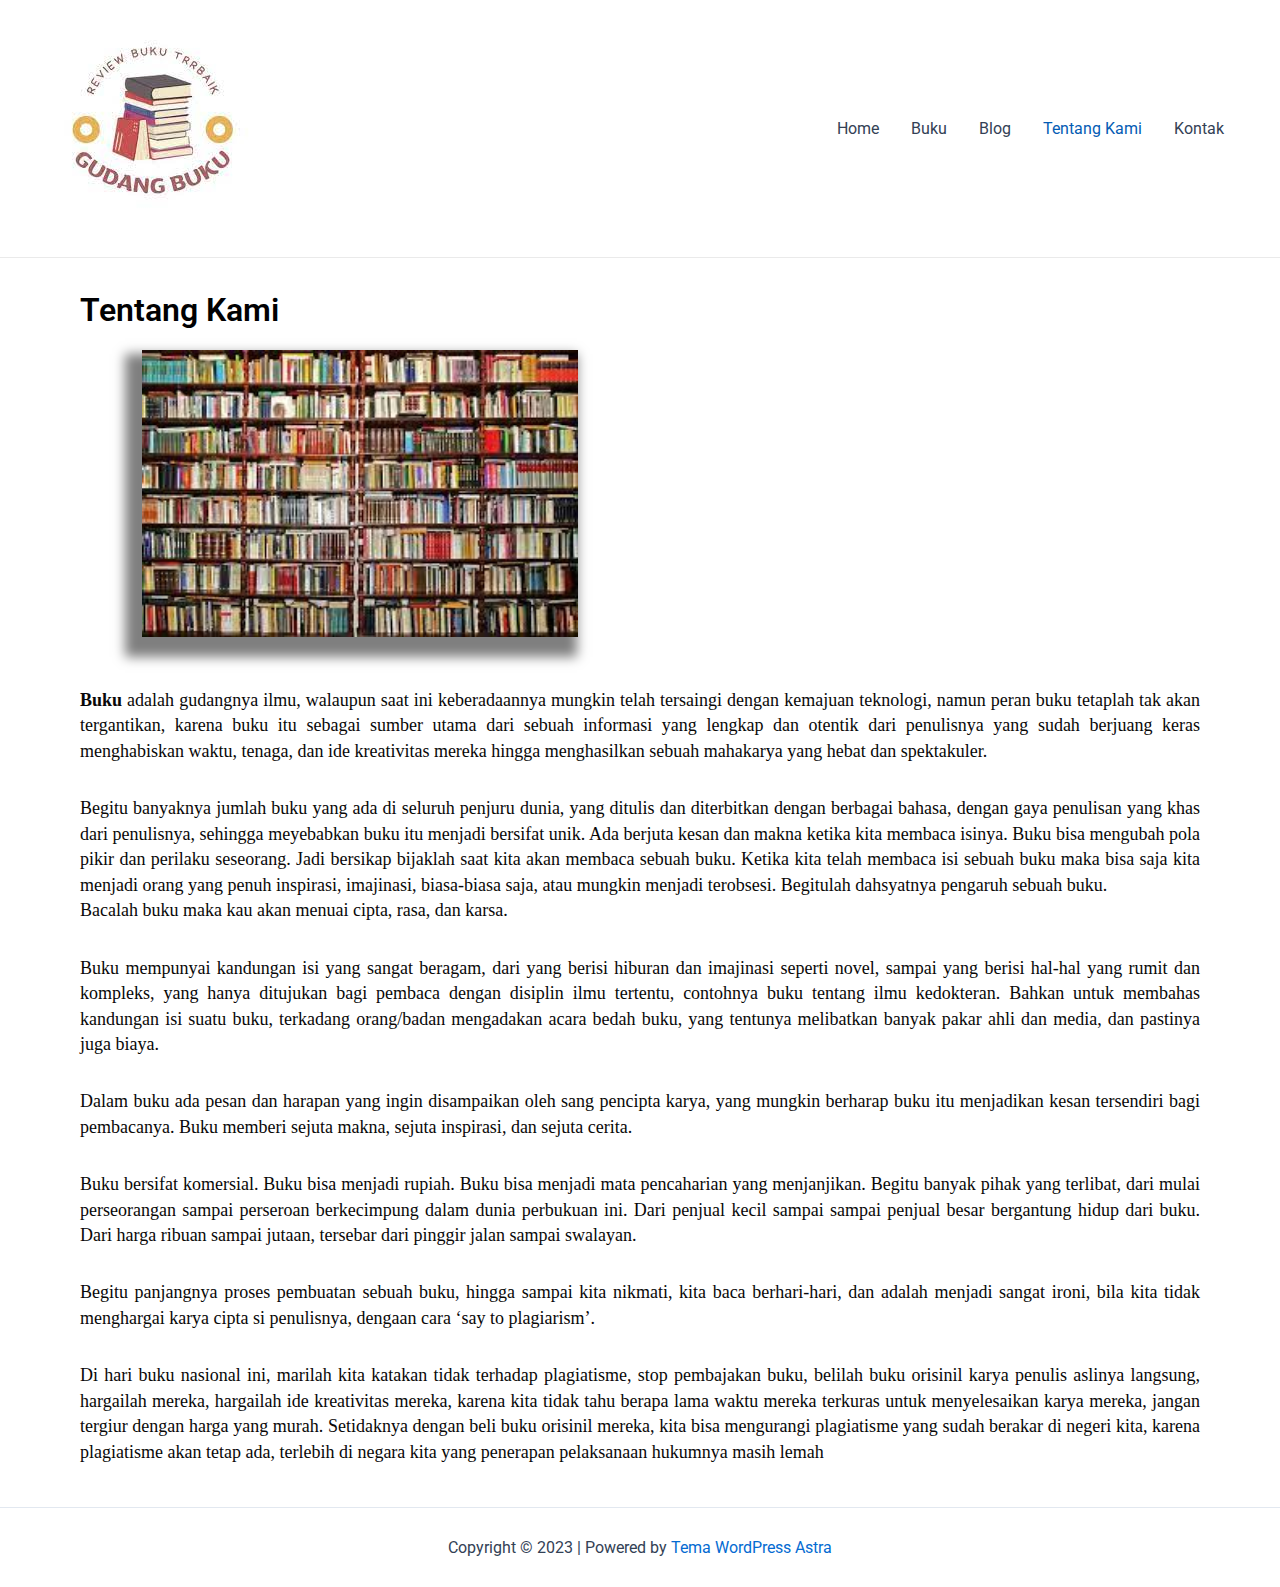
<file: tentang-saya/index.html>
<!DOCTYPE html>
<html lang="id">
<head>
<meta charset="UTF-8">
<meta name="viewport" content="width=device-width, initial-scale=1">
<link rel="profile" href="https://gmpg.org/xfn/11">

<title>Tentang Kami</title>
<meta name="robots" content="max-image-preview:large">
<link rel="alternate" type="application/rss+xml" title=" &raquo; Feed" href="https://robenson1097.github.io/gudangbuku/feed/">
<link rel="alternate" type="application/rss+xml" title=" &raquo; Umpan Komentar" href="https://robenson1097.github.io/gudangbuku/comments/feed/">
<script>
window._wpemojiSettings = {"baseUrl":"https:\/\/s.w.org\/images\/core\/emoji\/14.0.0\/72x72\/","ext":".png","svgUrl":"https:\/\/s.w.org\/images\/core\/emoji\/14.0.0\/svg\/","svgExt":".svg","source":{"concatemoji":"https:\/\/robenson1097.github.io\/gudangbuku\/wp-includes\/js\/wp-emoji-release.min.js?ver=6.1.1"}};
/*! This file is auto-generated */
!function(e,a,t){var n,r,o,i=a.createElement("canvas"),p=i.getContext&&i.getContext("2d");function s(e,t){var a=String.fromCharCode,e=(p.clearRect(0,0,i.width,i.height),p.fillText(a.apply(this,e),0,0),i.toDataURL());return p.clearRect(0,0,i.width,i.height),p.fillText(a.apply(this,t),0,0),e===i.toDataURL()}function c(e){var t=a.createElement("script");t.src=e,t.defer=t.type="text/javascript",a.getElementsByTagName("head")[0].appendChild(t)}for(o=Array("flag","emoji"),t.supports={everything:!0,everythingExceptFlag:!0},r=0;r<o.length;r++)t.supports[o[r]]=function(e){if(p&&p.fillText)switch(p.textBaseline="top",p.font="600 32px Arial",e){case"flag":return s([127987,65039,8205,9895,65039],[127987,65039,8203,9895,65039])?!1:!s([55356,56826,55356,56819],[55356,56826,8203,55356,56819])&&!s([55356,57332,56128,56423,56128,56418,56128,56421,56128,56430,56128,56423,56128,56447],[55356,57332,8203,56128,56423,8203,56128,56418,8203,56128,56421,8203,56128,56430,8203,56128,56423,8203,56128,56447]);case"emoji":return!s([129777,127995,8205,129778,127999],[129777,127995,8203,129778,127999])}return!1}(o[r]),t.supports.everything=t.supports.everything&&t.supports[o[r]],"flag"!==o[r]&&(t.supports.everythingExceptFlag=t.supports.everythingExceptFlag&&t.supports[o[r]]);t.supports.everythingExceptFlag=t.supports.everythingExceptFlag&&!t.supports.flag,t.DOMReady=!1,t.readyCallback=function(){t.DOMReady=!0},t.supports.everything||(n=function(){t.readyCallback()},a.addEventListener?(a.addEventListener("DOMContentLoaded",n,!1),e.addEventListener("load",n,!1)):(e.attachEvent("onload",n),a.attachEvent("onreadystatechange",function(){"complete"===a.readyState&&t.readyCallback()})),(e=t.source||{}).concatemoji?c(e.concatemoji):e.wpemoji&&e.twemoji&&(c(e.twemoji),c(e.wpemoji)))}(window,document,window._wpemojiSettings);
</script>
<style>img.wp-smiley,
img.emoji {
	display: inline !important;
	border: none !important;
	box-shadow: none !important;
	height: 1em !important;
	width: 1em !important;
	margin: 0 0.07em !important;
	vertical-align: -0.1em !important;
	background: none !important;
	padding: 0 !important;
}</style>
	<link rel="stylesheet" id="astra-theme-css-css" href="https://robenson1097.github.io/gudangbuku/wp-content/themes/astra/assets/css/minified/main.min.css?ver=4.0.0" media="all">
<style id="astra-theme-css-inline-css">:root{--ast-container-default-xlg-padding:3em;--ast-container-default-lg-padding:3em;--ast-container-default-slg-padding:2em;--ast-container-default-md-padding:3em;--ast-container-default-sm-padding:3em;--ast-container-default-xs-padding:2.4em;--ast-container-default-xxs-padding:1.8em;--ast-code-block-background:#ECEFF3;--ast-comment-inputs-background:#F9FAFB;}html{font-size:100%;}a{color:var(--ast-global-color-0);}a:hover,a:focus{color:var(--ast-global-color-1);}body,button,input,select,textarea,.ast-button,.ast-custom-button{font-family:-apple-system,BlinkMacSystemFont,Segoe UI,Roboto,Oxygen-Sans,Ubuntu,Cantarell,Helvetica Neue,sans-serif;font-weight:400;font-size:16px;font-size:1rem;line-height:1.6em;}blockquote{color:var(--ast-global-color-3);}h1,.entry-content h1,h2,.entry-content h2,h3,.entry-content h3,h4,.entry-content h4,h5,.entry-content h5,h6,.entry-content h6,.site-title,.site-title a{font-weight:600;}.site-title{font-size:26px;font-size:1.625rem;display:block;}.site-header .site-description{font-size:15px;font-size:0.9375rem;display:none;}.entry-title{font-size:26px;font-size:1.625rem;}h1,.entry-content h1{font-size:40px;font-size:2.5rem;font-weight:600;line-height:1.4em;}h2,.entry-content h2{font-size:32px;font-size:2rem;font-weight:600;line-height:1.25em;}h3,.entry-content h3{font-size:26px;font-size:1.625rem;font-weight:600;line-height:1.2em;}h4,.entry-content h4{font-size:24px;font-size:1.5rem;line-height:1.2em;font-weight:600;}h5,.entry-content h5{font-size:20px;font-size:1.25rem;line-height:1.2em;font-weight:600;}h6,.entry-content h6{font-size:16px;font-size:1rem;line-height:1.25em;font-weight:600;}::selection{background-color:var(--ast-global-color-0);color:#ffffff;}body,h1,.entry-title a,.entry-content h1,h2,.entry-content h2,h3,.entry-content h3,h4,.entry-content h4,h5,.entry-content h5,h6,.entry-content h6{color:var(--ast-global-color-3);}.tagcloud a:hover,.tagcloud a:focus,.tagcloud a.current-item{color:#ffffff;border-color:var(--ast-global-color-0);background-color:var(--ast-global-color-0);}input:focus,input[type="text"]:focus,input[type="email"]:focus,input[type="url"]:focus,input[type="password"]:focus,input[type="reset"]:focus,input[type="search"]:focus,textarea:focus{border-color:var(--ast-global-color-0);}input[type="radio"]:checked,input[type=reset],input[type="checkbox"]:checked,input[type="checkbox"]:hover:checked,input[type="checkbox"]:focus:checked,input[type=range]::-webkit-slider-thumb{border-color:var(--ast-global-color-0);background-color:var(--ast-global-color-0);box-shadow:none;}.site-footer a:hover + .post-count,.site-footer a:focus + .post-count{background:var(--ast-global-color-0);border-color:var(--ast-global-color-0);}.single .nav-links .nav-previous,.single .nav-links .nav-next{color:var(--ast-global-color-0);}.entry-meta,.entry-meta *{line-height:1.45;color:var(--ast-global-color-0);}.entry-meta a:hover,.entry-meta a:hover *,.entry-meta a:focus,.entry-meta a:focus *,.page-links > .page-link,.page-links .page-link:hover,.post-navigation a:hover{color:var(--ast-global-color-1);}#cat option,.secondary .calendar_wrap thead a,.secondary .calendar_wrap thead a:visited{color:var(--ast-global-color-0);}.secondary .calendar_wrap #today,.ast-progress-val span{background:var(--ast-global-color-0);}.secondary a:hover + .post-count,.secondary a:focus + .post-count{background:var(--ast-global-color-0);border-color:var(--ast-global-color-0);}.calendar_wrap #today > a{color:#ffffff;}.page-links .page-link,.single .post-navigation a{color:var(--ast-global-color-0);}.ast-archive-title{color:var(--ast-global-color-2);}.widget-title{font-size:22px;font-size:1.375rem;color:var(--ast-global-color-2);}.ast-single-post .entry-content a,.ast-comment-content a:not(.ast-comment-edit-reply-wrap a){text-decoration:underline;}.ast-single-post .wp-block-button .wp-block-button__link,.ast-single-post .elementor-button-wrapper .elementor-button,.ast-single-post .entry-content .uagb-tab a,.ast-single-post .entry-content .uagb-ifb-cta a,.ast-single-post .entry-content .wp-block-uagb-buttons a,.ast-single-post .entry-content .uabb-module-content a,.ast-single-post .entry-content .uagb-post-grid a,.ast-single-post .entry-content .uagb-timeline a,.ast-single-post .entry-content .uagb-toc__wrap a,.ast-single-post .entry-content .uagb-taxomony-box a,.ast-single-post .entry-content .woocommerce a,.entry-content .wp-block-latest-posts > li > a,.ast-single-post .entry-content .wp-block-file__button{text-decoration:none;}.ast-logo-title-inline .site-logo-img{padding-right:1em;}.site-logo-img img{ transition:all 0.2s linear;}.ast-page-builder-template .hentry {margin: 0;}.ast-page-builder-template .site-content > .ast-container {max-width: 100%;padding: 0;}.ast-page-builder-template .site-content #primary {padding: 0;margin: 0;}.ast-page-builder-template .no-results {text-align: center;margin: 4em auto;}.ast-page-builder-template .ast-pagination {padding: 2em;}.ast-page-builder-template .entry-header.ast-no-title.ast-no-thumbnail {margin-top: 0;}.ast-page-builder-template .entry-header.ast-header-without-markup {margin-top: 0;margin-bottom: 0;}.ast-page-builder-template .entry-header.ast-no-title.ast-no-meta {margin-bottom: 0;}.ast-page-builder-template.single .post-navigation {padding-bottom: 2em;}.ast-page-builder-template.single-post .site-content > .ast-container {max-width: 100%;}.ast-page-builder-template .entry-header {margin-top: 2em;margin-left: auto;margin-right: auto;}.ast-page-builder-template .ast-archive-description {margin: 2em auto 0;padding-left: 20px;padding-right: 20px;}.ast-page-builder-template .ast-row {margin-left: 0;margin-right: 0;}.single.ast-page-builder-template .entry-header + .entry-content {margin-bottom: 2em;}@media(min-width: 921px) {.ast-page-builder-template.archive.ast-right-sidebar .ast-row article,.ast-page-builder-template.archive.ast-left-sidebar .ast-row article {padding-left: 0;padding-right: 0;}}@media (max-width:921px){#ast-desktop-header{display:none;}}@media (min-width:921px){#ast-mobile-header{display:none;}}.wp-block-buttons.aligncenter{justify-content:center;}@media (max-width:921px){.ast-theme-transparent-header #primary,.ast-theme-transparent-header #secondary{padding:0;}}@media (max-width:921px){.ast-plain-container.ast-no-sidebar #primary{padding:0;}}.ast-plain-container.ast-no-sidebar #primary{margin-top:0;margin-bottom:0;}.wp-block-button.is-style-outline .wp-block-button__link{border-color:var(--ast-global-color-0);}.wp-block-button.is-style-outline > .wp-block-button__link:not(.has-text-color),.wp-block-button.wp-block-button__link.is-style-outline:not(.has-text-color){color:var(--ast-global-color-0);}.wp-block-button.is-style-outline .wp-block-button__link:hover,.wp-block-button.is-style-outline .wp-block-button__link:focus{color:#ffffff !important;background-color:var(--ast-global-color-1);border-color:var(--ast-global-color-1);}.post-page-numbers.current .page-link,.ast-pagination .page-numbers.current{color:#ffffff;border-color:var(--ast-global-color-0);background-color:var(--ast-global-color-0);border-radius:2px;}h1.widget-title{font-weight:600;}h2.widget-title{font-weight:600;}h3.widget-title{font-weight:600;}#page{display:flex;flex-direction:column;min-height:100vh;}.ast-404-layout-1 h1.page-title{color:var(--ast-global-color-2);}.single .post-navigation a{line-height:1em;height:inherit;}.error-404 .page-sub-title{font-size:1.5rem;font-weight:inherit;}.search .site-content .content-area .search-form{margin-bottom:0;}#page .site-content{flex-grow:1;}.widget{margin-bottom:3.5em;}#secondary li{line-height:1.5em;}#secondary .wp-block-group h2{margin-bottom:0.7em;}#secondary h2{font-size:1.7rem;}.ast-separate-container .ast-article-post,.ast-separate-container .ast-article-single,.ast-separate-container .ast-comment-list li.depth-1,.ast-separate-container .comment-respond{padding:3em;}.ast-separate-container .ast-comment-list li.depth-1,.hentry{margin-bottom:2em;}.ast-separate-container .ast-archive-description,.ast-separate-container .ast-author-box{background-color:var(--ast-global-color-5);border-bottom:1px solid var(--ast-border-color);}.ast-separate-container .comments-title{padding:2em 2em 0 2em;}.ast-page-builder-template .comment-form-textarea,.ast-comment-formwrap .ast-grid-common-col{padding:0;}.ast-comment-formwrap{padding:0 20px;display:inline-flex;column-gap:20px;}.archive.ast-page-builder-template .entry-header{margin-top:2em;}.ast-page-builder-template .ast-comment-formwrap{width:100%;}.entry-title{margin-bottom:0.5em;}.ast-archive-description p{font-size:inherit;font-weight:inherit;line-height:inherit;}@media (min-width:921px){.ast-left-sidebar.ast-page-builder-template #secondary,.archive.ast-right-sidebar.ast-page-builder-template .site-main{padding-left:20px;padding-right:20px;}}@media (max-width:544px){.ast-comment-formwrap.ast-row{column-gap:10px;}}@media (min-width:1201px){.ast-separate-container .ast-article-post,.ast-separate-container .ast-article-single,.ast-separate-container .ast-author-box,.ast-separate-container .ast-404-layout-1,.ast-separate-container .no-results{padding:3em;}}@media (max-width:921px){.ast-separate-container #primary,.ast-separate-container #secondary{padding:1.5em 0;}#primary,#secondary{padding:1.5em 0;margin:0;}.ast-left-sidebar #content > .ast-container{display:flex;flex-direction:column-reverse;width:100%;}}@media (min-width:922px){.ast-separate-container.ast-right-sidebar #primary,.ast-separate-container.ast-left-sidebar #primary{border:0;}.search-no-results.ast-separate-container #primary{margin-bottom:4em;}}.wp-block-button .wp-block-button__link{color:#ffffff;}.wp-block-button .wp-block-button__link:hover,.wp-block-button .wp-block-button__link:focus{color:#ffffff;background-color:var(--ast-global-color-1);border-color:var(--ast-global-color-1);}.elementor-widget-heading h1.elementor-heading-title{line-height:1.4em;}.elementor-widget-heading h2.elementor-heading-title{line-height:1.25em;}.elementor-widget-heading h3.elementor-heading-title{line-height:1.2em;}.elementor-widget-heading h4.elementor-heading-title{line-height:1.2em;}.elementor-widget-heading h5.elementor-heading-title{line-height:1.2em;}.elementor-widget-heading h6.elementor-heading-title{line-height:1.25em;}.wp-block-button .wp-block-button__link,.wp-block-search .wp-block-search__button,body .wp-block-file .wp-block-file__button{border-color:var(--ast-global-color-0);background-color:var(--ast-global-color-0);color:#ffffff;font-family:inherit;font-weight:500;line-height:1em;font-size:16px;font-size:1rem;border-radius:2px;padding-top:15px;padding-right:30px;padding-bottom:15px;padding-left:30px;}@media (max-width:921px){.wp-block-button .wp-block-button__link,.wp-block-search .wp-block-search__button,body .wp-block-file .wp-block-file__button{padding-top:14px;padding-right:28px;padding-bottom:14px;padding-left:28px;}}@media (max-width:544px){.wp-block-button .wp-block-button__link,.wp-block-search .wp-block-search__button,body .wp-block-file .wp-block-file__button{padding-top:12px;padding-right:24px;padding-bottom:12px;padding-left:24px;}}.menu-toggle,button,.ast-button,.ast-custom-button,.button,input#submit,input[type="button"],input[type="submit"],input[type="reset"],form[CLASS*="wp-block-search__"].wp-block-search .wp-block-search__inside-wrapper .wp-block-search__button,body .wp-block-file .wp-block-file__button,.search .search-submit{border-style:solid;border-top-width:0;border-right-width:0;border-left-width:0;border-bottom-width:0;color:#ffffff;border-color:var(--ast-global-color-0);background-color:var(--ast-global-color-0);border-radius:2px;padding-top:15px;padding-right:30px;padding-bottom:15px;padding-left:30px;font-family:inherit;font-weight:500;font-size:16px;font-size:1rem;line-height:1em;}button:focus,.menu-toggle:hover,button:hover,.ast-button:hover,.ast-custom-button:hover .button:hover,.ast-custom-button:hover ,input[type=reset]:hover,input[type=reset]:focus,input#submit:hover,input#submit:focus,input[type="button"]:hover,input[type="button"]:focus,input[type="submit"]:hover,input[type="submit"]:focus,form[CLASS*="wp-block-search__"].wp-block-search .wp-block-search__inside-wrapper .wp-block-search__button:hover,form[CLASS*="wp-block-search__"].wp-block-search .wp-block-search__inside-wrapper .wp-block-search__button:focus,body .wp-block-file .wp-block-file__button:hover,body .wp-block-file .wp-block-file__button:focus{color:#ffffff;background-color:var(--ast-global-color-1);border-color:var(--ast-global-color-1);}form[CLASS*="wp-block-search__"].wp-block-search .wp-block-search__inside-wrapper .wp-block-search__button.has-icon{padding-top:calc(15px - 3px);padding-right:calc(30px - 3px);padding-bottom:calc(15px - 3px);padding-left:calc(30px - 3px);}@media (min-width:544px){.ast-container{max-width:100%;}}@media (max-width:544px){.ast-separate-container .ast-article-post,.ast-separate-container .ast-article-single,.ast-separate-container .comments-title,.ast-separate-container .ast-archive-description{padding:1.5em 1em;}.ast-separate-container #content .ast-container{padding-left:0.54em;padding-right:0.54em;}.ast-separate-container .ast-comment-list li.depth-1{padding:1.5em 1em;margin-bottom:1.5em;}.ast-separate-container .ast-comment-list .bypostauthor{padding:.5em;}.ast-search-menu-icon.ast-dropdown-active .search-field{width:170px;}.menu-toggle,button,.ast-button,.button,input#submit,input[type="button"],input[type="submit"],input[type="reset"]{padding-top:12px;padding-right:24px;padding-bottom:12px;padding-left:24px;}}@media (max-width:921px){.menu-toggle,button,.ast-button,.button,input#submit,input[type="button"],input[type="submit"],input[type="reset"]{padding-top:14px;padding-right:28px;padding-bottom:14px;padding-left:28px;}.ast-mobile-header-stack .main-header-bar .ast-search-menu-icon{display:inline-block;}.ast-header-break-point.ast-header-custom-item-outside .ast-mobile-header-stack .main-header-bar .ast-search-icon{margin:0;}.ast-comment-avatar-wrap img{max-width:2.5em;}.ast-separate-container .ast-comment-list li.depth-1{padding:1.5em 2.14em;}.ast-separate-container .comment-respond{padding:2em 2.14em;}.ast-comment-meta{padding:0 1.8888em 1.3333em;}}.ast-separate-container{background-color:var(--ast-global-color-4);;}@media (max-width:921px){.site-title{display:block;}.site-header .site-description{display:none;}.entry-title{font-size:30px;}h1,.entry-content h1{font-size:30px;}h2,.entry-content h2{font-size:25px;}h3,.entry-content h3{font-size:20px;}}@media (max-width:544px){.site-title{display:block;}.site-header .site-description{display:none;}.entry-title{font-size:30px;}h1,.entry-content h1{font-size:30px;}h2,.entry-content h2{font-size:25px;}h3,.entry-content h3{font-size:20px;}}@media (max-width:921px){html{font-size:91.2%;}}@media (max-width:544px){html{font-size:91.2%;}}@media (min-width:922px){.ast-container{max-width:1240px;}}@media (min-width:922px){.site-content .ast-container{display:flex;}}@media (max-width:921px){.site-content .ast-container{flex-direction:column;}}@media (min-width:922px){.main-header-menu .sub-menu .menu-item.ast-left-align-sub-menu:hover > .sub-menu,.main-header-menu .sub-menu .menu-item.ast-left-align-sub-menu.focus > .sub-menu{margin-left:-0px;}}blockquote,cite {font-style: initial;}.wp-block-file {display: flex;align-items: center;flex-wrap: wrap;justify-content: space-between;}.wp-block-pullquote {border: none;}.wp-block-pullquote blockquote::before {content: "\201D";font-family: "Helvetica",sans-serif;display: flex;transform: rotate( 180deg );font-size: 6rem;font-style: normal;line-height: 1;font-weight: bold;align-items: center;justify-content: center;}.has-text-align-right > blockquote::before {justify-content: flex-start;}.has-text-align-left > blockquote::before {justify-content: flex-end;}figure.wp-block-pullquote.is-style-solid-color blockquote {max-width: 100%;text-align: inherit;}html body {--wp--custom--ast-default-block-top-padding: 3em;--wp--custom--ast-default-block-right-padding: 3em;--wp--custom--ast-default-block-bottom-padding: 3em;--wp--custom--ast-default-block-left-padding: 3em;--wp--custom--ast-container-width: 1200px;--wp--custom--ast-content-width-size: 1200px;--wp--custom--ast-wide-width-size: calc(1200px + var(--wp--custom--ast-default-block-left-padding) + var(--wp--custom--ast-default-block-right-padding));}.ast-narrow-container {--wp--custom--ast-content-width-size: 750px;--wp--custom--ast-wide-width-size: 750px;}@media(max-width: 921px) {html body {--wp--custom--ast-default-block-top-padding: 3em;--wp--custom--ast-default-block-right-padding: 2em;--wp--custom--ast-default-block-bottom-padding: 3em;--wp--custom--ast-default-block-left-padding: 2em;}}@media(max-width: 544px) {html body {--wp--custom--ast-default-block-top-padding: 3em;--wp--custom--ast-default-block-right-padding: 1.5em;--wp--custom--ast-default-block-bottom-padding: 3em;--wp--custom--ast-default-block-left-padding: 1.5em;}}.entry-content > .wp-block-group,.entry-content > .wp-block-cover,.entry-content > .wp-block-columns {padding-top: var(--wp--custom--ast-default-block-top-padding);padding-right: var(--wp--custom--ast-default-block-right-padding);padding-bottom: var(--wp--custom--ast-default-block-bottom-padding);padding-left: var(--wp--custom--ast-default-block-left-padding);}.ast-plain-container.ast-no-sidebar .entry-content > .alignfull,.ast-page-builder-template .ast-no-sidebar .entry-content > .alignfull {margin-left: calc( -50vw + 50%);margin-right: calc( -50vw + 50%);max-width: 100vw;width: 100vw;}.ast-plain-container.ast-no-sidebar .entry-content .alignfull .alignfull,.ast-page-builder-template.ast-no-sidebar .entry-content .alignfull .alignfull,.ast-plain-container.ast-no-sidebar .entry-content .alignfull .alignwide,.ast-page-builder-template.ast-no-sidebar .entry-content .alignfull .alignwide,.ast-plain-container.ast-no-sidebar .entry-content .alignwide .alignfull,.ast-page-builder-template.ast-no-sidebar .entry-content .alignwide .alignfull,.ast-plain-container.ast-no-sidebar .entry-content .alignwide .alignwide,.ast-page-builder-template.ast-no-sidebar .entry-content .alignwide .alignwide,.ast-plain-container.ast-no-sidebar .entry-content .wp-block-column .alignfull,.ast-page-builder-template.ast-no-sidebar .entry-content .wp-block-column .alignfull,.ast-plain-container.ast-no-sidebar .entry-content .wp-block-column .alignwide,.ast-page-builder-template.ast-no-sidebar .entry-content .wp-block-column .alignwide {margin-left: auto;margin-right: auto;width: 100%;}[ast-blocks-layout] .wp-block-separator:not(.is-style-dots) {height: 0;}[ast-blocks-layout] .wp-block-separator {margin: 20px auto;}[ast-blocks-layout] .wp-block-separator:not(.is-style-wide):not(.is-style-dots) {max-width: 100px;}[ast-blocks-layout] .wp-block-separator.has-background {padding: 0;}.entry-content[ast-blocks-layout] > * {max-width: var(--wp--custom--ast-content-width-size);margin-left: auto;margin-right: auto;}.entry-content[ast-blocks-layout] > .alignwide {max-width: var(--wp--custom--ast-wide-width-size);}.entry-content[ast-blocks-layout] .alignfull {max-width: none;}.entry-content .wp-block-columns {margin-bottom: 0;}blockquote {margin: 1.5em;border: none;}.wp-block-quote:not(.has-text-align-right):not(.has-text-align-center) {border-left: 5px solid rgba(0,0,0,0.05);}.has-text-align-right > blockquote,blockquote.has-text-align-right {border-right: 5px solid rgba(0,0,0,0.05);}.has-text-align-left > blockquote,blockquote.has-text-align-left {border-left: 5px solid rgba(0,0,0,0.05);}.wp-block-site-tagline,.wp-block-latest-posts .read-more {margin-top: 15px;}.wp-block-loginout p label {display: block;}.wp-block-loginout p:not(.login-remember):not(.login-submit) input {width: 100%;}.wp-block-loginout input:focus {border-color: transparent;}.wp-block-loginout input:focus {outline: thin dotted;}.entry-content .wp-block-media-text .wp-block-media-text__content {padding: 0 0 0 8%;}.entry-content .wp-block-media-text.has-media-on-the-right .wp-block-media-text__content {padding: 0 8% 0 0;}.entry-content .wp-block-media-text.has-background .wp-block-media-text__content {padding: 8%;}.entry-content .wp-block-cover:not([class*="background-color"]) .wp-block-cover__inner-container,.entry-content .wp-block-cover:not([class*="background-color"]) .wp-block-cover-image-text,.entry-content .wp-block-cover:not([class*="background-color"]) .wp-block-cover-text,.entry-content .wp-block-cover-image:not([class*="background-color"]) .wp-block-cover__inner-container,.entry-content .wp-block-cover-image:not([class*="background-color"]) .wp-block-cover-image-text,.entry-content .wp-block-cover-image:not([class*="background-color"]) .wp-block-cover-text {color: var(--ast-global-color-5);}.wp-block-loginout .login-remember input {width: 1.1rem;height: 1.1rem;margin: 0 5px 4px 0;vertical-align: middle;}.wp-block-latest-posts > li > *:first-child,.wp-block-latest-posts:not(.is-grid) > li:first-child {margin-top: 0;}.wp-block-search__inside-wrapper .wp-block-search__input {padding: 0 10px;color: var(--ast-global-color-3);background: var(--ast-global-color-5);border-color: var(--ast-border-color);}.wp-block-latest-posts .read-more {margin-bottom: 1.5em;}.wp-block-search__no-button .wp-block-search__inside-wrapper .wp-block-search__input {padding-top: 5px;padding-bottom: 5px;}.wp-block-latest-posts .wp-block-latest-posts__post-date,.wp-block-latest-posts .wp-block-latest-posts__post-author {font-size: 1rem;}.wp-block-latest-posts > li > *,.wp-block-latest-posts:not(.is-grid) > li {margin-top: 12px;margin-bottom: 12px;}.ast-page-builder-template .entry-content[ast-blocks-layout] > *,.ast-page-builder-template .entry-content[ast-blocks-layout] > .alignfull > * {max-width: none;}.ast-page-builder-template .entry-content[ast-blocks-layout] > .alignwide > * {max-width: var(--wp--custom--ast-wide-width-size);}.ast-page-builder-template .entry-content[ast-blocks-layout] > .inherit-container-width > *,.ast-page-builder-template .entry-content[ast-blocks-layout] > * > *,.entry-content[ast-blocks-layout] > .wp-block-cover .wp-block-cover__inner-container {max-width: var(--wp--custom--ast-content-width-size);margin-left: auto;margin-right: auto;}.entry-content[ast-blocks-layout] .wp-block-cover:not(.alignleft):not(.alignright) {width: auto;}@media(max-width: 1200px) {.ast-separate-container .entry-content > .alignfull,.ast-separate-container .entry-content[ast-blocks-layout] > .alignwide,.ast-plain-container .entry-content[ast-blocks-layout] > .alignwide,.ast-plain-container .entry-content .alignfull {margin-left: calc(-1 * min(var(--ast-container-default-xlg-padding),20px)) ;margin-right: calc(-1 * min(var(--ast-container-default-xlg-padding),20px));}}@media(min-width: 1201px) {.ast-separate-container .entry-content > .alignfull {margin-left: calc(-1 * var(--ast-container-default-xlg-padding) );margin-right: calc(-1 * var(--ast-container-default-xlg-padding) );}.ast-separate-container .entry-content[ast-blocks-layout] > .alignwide,.ast-plain-container .entry-content[ast-blocks-layout] > .alignwide {margin-left: calc(-1 * var(--wp--custom--ast-default-block-left-padding) );margin-right: calc(-1 * var(--wp--custom--ast-default-block-right-padding) );}}@media(min-width: 921px) {.ast-separate-container .entry-content .wp-block-group.alignwide:not(.inherit-container-width) > :where(:not(.alignleft):not(.alignright)),.ast-plain-container .entry-content .wp-block-group.alignwide:not(.inherit-container-width) > :where(:not(.alignleft):not(.alignright)) {max-width: calc( var(--wp--custom--ast-content-width-size) + 80px );}.ast-plain-container.ast-right-sidebar .entry-content[ast-blocks-layout] .alignfull,.ast-plain-container.ast-left-sidebar .entry-content[ast-blocks-layout] .alignfull {margin-left: -60px;margin-right: -60px;}}@media(min-width: 544px) {.entry-content > .alignleft {margin-right: 20px;}.entry-content > .alignright {margin-left: 20px;}}@media (max-width:544px){.wp-block-columns .wp-block-column:not(:last-child){margin-bottom:20px;}.wp-block-latest-posts{margin:0;}}@media( max-width: 600px ) {.entry-content .wp-block-media-text .wp-block-media-text__content,.entry-content .wp-block-media-text.has-media-on-the-right .wp-block-media-text__content {padding: 8% 0 0;}.entry-content .wp-block-media-text.has-background .wp-block-media-text__content {padding: 8%;}}.ast-separate-container .entry-content .wp-block-uagb-container {padding-left: 0;}.ast-page-builder-template .entry-header {padding-left: 0;}@media(min-width: 1201px) {.ast-separate-container .entry-content > .uagb-is-root-container {margin-left: 0;margin-right: 0;}}.ast-narrow-container .site-content .wp-block-uagb-image--align-full .wp-block-uagb-image__figure {max-width: 100%;margin-left: auto;margin-right: auto;}.entry-content ul,.entry-content ol {padding: revert;margin: revert;}:root .has-ast-global-color-0-color{color:var(--ast-global-color-0);}:root .has-ast-global-color-0-background-color{background-color:var(--ast-global-color-0);}:root .wp-block-button .has-ast-global-color-0-color{color:var(--ast-global-color-0);}:root .wp-block-button .has-ast-global-color-0-background-color{background-color:var(--ast-global-color-0);}:root .has-ast-global-color-1-color{color:var(--ast-global-color-1);}:root .has-ast-global-color-1-background-color{background-color:var(--ast-global-color-1);}:root .wp-block-button .has-ast-global-color-1-color{color:var(--ast-global-color-1);}:root .wp-block-button .has-ast-global-color-1-background-color{background-color:var(--ast-global-color-1);}:root .has-ast-global-color-2-color{color:var(--ast-global-color-2);}:root .has-ast-global-color-2-background-color{background-color:var(--ast-global-color-2);}:root .wp-block-button .has-ast-global-color-2-color{color:var(--ast-global-color-2);}:root .wp-block-button .has-ast-global-color-2-background-color{background-color:var(--ast-global-color-2);}:root .has-ast-global-color-3-color{color:var(--ast-global-color-3);}:root .has-ast-global-color-3-background-color{background-color:var(--ast-global-color-3);}:root .wp-block-button .has-ast-global-color-3-color{color:var(--ast-global-color-3);}:root .wp-block-button .has-ast-global-color-3-background-color{background-color:var(--ast-global-color-3);}:root .has-ast-global-color-4-color{color:var(--ast-global-color-4);}:root .has-ast-global-color-4-background-color{background-color:var(--ast-global-color-4);}:root .wp-block-button .has-ast-global-color-4-color{color:var(--ast-global-color-4);}:root .wp-block-button .has-ast-global-color-4-background-color{background-color:var(--ast-global-color-4);}:root .has-ast-global-color-5-color{color:var(--ast-global-color-5);}:root .has-ast-global-color-5-background-color{background-color:var(--ast-global-color-5);}:root .wp-block-button .has-ast-global-color-5-color{color:var(--ast-global-color-5);}:root .wp-block-button .has-ast-global-color-5-background-color{background-color:var(--ast-global-color-5);}:root .has-ast-global-color-6-color{color:var(--ast-global-color-6);}:root .has-ast-global-color-6-background-color{background-color:var(--ast-global-color-6);}:root .wp-block-button .has-ast-global-color-6-color{color:var(--ast-global-color-6);}:root .wp-block-button .has-ast-global-color-6-background-color{background-color:var(--ast-global-color-6);}:root .has-ast-global-color-7-color{color:var(--ast-global-color-7);}:root .has-ast-global-color-7-background-color{background-color:var(--ast-global-color-7);}:root .wp-block-button .has-ast-global-color-7-color{color:var(--ast-global-color-7);}:root .wp-block-button .has-ast-global-color-7-background-color{background-color:var(--ast-global-color-7);}:root .has-ast-global-color-8-color{color:var(--ast-global-color-8);}:root .has-ast-global-color-8-background-color{background-color:var(--ast-global-color-8);}:root .wp-block-button .has-ast-global-color-8-color{color:var(--ast-global-color-8);}:root .wp-block-button .has-ast-global-color-8-background-color{background-color:var(--ast-global-color-8);}:root{--ast-global-color-0:#046bd2;--ast-global-color-1:#045cb4;--ast-global-color-2:#1e293b;--ast-global-color-3:#334155;--ast-global-color-4:#f9fafb;--ast-global-color-5:#FFFFFF;--ast-global-color-6:#e2e8f0;--ast-global-color-7:#cbd5e1;--ast-global-color-8:#94a3b8;}:root {--ast-border-color : var(--ast-global-color-6);}.ast-single-entry-banner {-js-display: flex;display: flex;flex-direction: column;justify-content: center;text-align: center;position: relative;background: #eeeeee;}.ast-single-entry-banner[data-banner-layout="layout-1"] {max-width: 1200px;background: inherit;padding: 20px 0;}.ast-single-entry-banner[data-banner-width-type="custom"] {margin: 0 auto;width: 100%;}.ast-single-entry-banner + .site-content .entry-header {margin-bottom: 0;}header.entry-header .entry-title{font-weight:600;font-size:32px;font-size:2rem;}header.entry-header > *:not(:last-child){margin-bottom:10px;}.ast-archive-entry-banner {-js-display: flex;display: flex;flex-direction: column;justify-content: center;text-align: center;position: relative;background: #eeeeee;}.ast-archive-entry-banner[data-banner-width-type="custom"] {margin: 0 auto;width: 100%;}.ast-archive-entry-banner[data-banner-layout="layout-1"] {background: inherit;padding: 20px 0;text-align: left;}body.archive .ast-archive-description{max-width:1200px;width:100%;text-align:left;padding-top:3em;padding-right:3em;padding-bottom:3em;padding-left:3em;}body.archive .ast-archive-description .ast-archive-title,body.archive .ast-archive-description .ast-archive-title *{font-weight:600;font-size:32px;font-size:2rem;}body.archive .ast-archive-description > *:not(:last-child){margin-bottom:10px;}@media (max-width:921px){body.archive .ast-archive-description{text-align:left;}}@media (max-width:544px){body.archive .ast-archive-description{text-align:left;}}.ast-breadcrumbs .trail-browse,.ast-breadcrumbs .trail-items,.ast-breadcrumbs .trail-items li{display:inline-block;margin:0;padding:0;border:none;background:inherit;text-indent:0;}.ast-breadcrumbs .trail-browse{font-size:inherit;font-style:inherit;font-weight:inherit;color:inherit;}.ast-breadcrumbs .trail-items{list-style:none;}.trail-items li::after{padding:0 0.3em;content:"\00bb";}.trail-items li:last-of-type::after{display:none;}h1,.entry-content h1,h2,.entry-content h2,h3,.entry-content h3,h4,.entry-content h4,h5,.entry-content h5,h6,.entry-content h6{color:var(--ast-global-color-2);}.entry-title a{color:var(--ast-global-color-2);}@media (max-width:921px){.ast-builder-grid-row-container.ast-builder-grid-row-tablet-3-firstrow .ast-builder-grid-row > *:first-child,.ast-builder-grid-row-container.ast-builder-grid-row-tablet-3-lastrow .ast-builder-grid-row > *:last-child{grid-column:1 / -1;}}@media (max-width:544px){.ast-builder-grid-row-container.ast-builder-grid-row-mobile-3-firstrow .ast-builder-grid-row > *:first-child,.ast-builder-grid-row-container.ast-builder-grid-row-mobile-3-lastrow .ast-builder-grid-row > *:last-child{grid-column:1 / -1;}}.ast-builder-layout-element[data-section="title_tagline"]{display:flex;}@media (max-width:921px){.ast-header-break-point .ast-builder-layout-element[data-section="title_tagline"]{display:flex;}}@media (max-width:544px){.ast-header-break-point .ast-builder-layout-element[data-section="title_tagline"]{display:flex;}}.ast-builder-menu-1{font-family:inherit;font-weight:inherit;}.ast-builder-menu-1 .menu-item > .menu-link{color:var(--ast-global-color-3);}.ast-builder-menu-1 .menu-item > .ast-menu-toggle{color:var(--ast-global-color-3);}.ast-builder-menu-1 .menu-item:hover > .menu-link,.ast-builder-menu-1 .inline-on-mobile .menu-item:hover > .ast-menu-toggle{color:var(--ast-global-color-1);}.ast-builder-menu-1 .menu-item:hover > .ast-menu-toggle{color:var(--ast-global-color-1);}.ast-builder-menu-1 .menu-item.current-menu-item > .menu-link,.ast-builder-menu-1 .inline-on-mobile .menu-item.current-menu-item > .ast-menu-toggle,.ast-builder-menu-1 .current-menu-ancestor > .menu-link{color:var(--ast-global-color-1);}.ast-builder-menu-1 .menu-item.current-menu-item > .ast-menu-toggle{color:var(--ast-global-color-1);}.ast-builder-menu-1 .sub-menu,.ast-builder-menu-1 .inline-on-mobile .sub-menu{border-top-width:2px;border-bottom-width:0px;border-right-width:0px;border-left-width:0px;border-color:var(--ast-global-color-0);border-style:solid;border-radius:0px;}.ast-builder-menu-1 .main-header-menu > .menu-item > .sub-menu,.ast-builder-menu-1 .main-header-menu > .menu-item > .astra-full-megamenu-wrapper{margin-top:0px;}.ast-desktop .ast-builder-menu-1 .main-header-menu > .menu-item > .sub-menu:before,.ast-desktop .ast-builder-menu-1 .main-header-menu > .menu-item > .astra-full-megamenu-wrapper:before{height:calc( 0px + 5px );}.ast-desktop .ast-builder-menu-1 .menu-item .sub-menu .menu-link{border-style:none;}@media (max-width:921px){.ast-header-break-point .ast-builder-menu-1 .menu-item.menu-item-has-children > .ast-menu-toggle{top:0;}.ast-builder-menu-1 .menu-item-has-children > .menu-link:after{content:unset;}.ast-builder-menu-1 .main-header-menu > .menu-item > .sub-menu,.ast-builder-menu-1 .main-header-menu > .menu-item > .astra-full-megamenu-wrapper{margin-top:0;}}@media (max-width:544px){.ast-header-break-point .ast-builder-menu-1 .menu-item.menu-item-has-children > .ast-menu-toggle{top:0;}.ast-builder-menu-1 .main-header-menu > .menu-item > .sub-menu,.ast-builder-menu-1 .main-header-menu > .menu-item > .astra-full-megamenu-wrapper{margin-top:0;}}.ast-builder-menu-1{display:flex;}@media (max-width:921px){.ast-header-break-point .ast-builder-menu-1{display:flex;}}@media (max-width:544px){.ast-header-break-point .ast-builder-menu-1{display:flex;}}.site-below-footer-wrap{padding-top:20px;padding-bottom:20px;}.site-below-footer-wrap[data-section="section-below-footer-builder"]{background-color:var(--ast-global-color-5);;min-height:80px;border-style:solid;border-width:0px;border-top-width:1px;border-top-color:var(--ast-global-color-6);}.site-below-footer-wrap[data-section="section-below-footer-builder"] .ast-builder-grid-row{max-width:1200px;margin-left:auto;margin-right:auto;}.site-below-footer-wrap[data-section="section-below-footer-builder"] .ast-builder-grid-row,.site-below-footer-wrap[data-section="section-below-footer-builder"] .site-footer-section{align-items:flex-start;}.site-below-footer-wrap[data-section="section-below-footer-builder"].ast-footer-row-inline .site-footer-section{display:flex;margin-bottom:0;}.ast-builder-grid-row-full .ast-builder-grid-row{grid-template-columns:1fr;}@media (max-width:921px){.site-below-footer-wrap[data-section="section-below-footer-builder"].ast-footer-row-tablet-inline .site-footer-section{display:flex;margin-bottom:0;}.site-below-footer-wrap[data-section="section-below-footer-builder"].ast-footer-row-tablet-stack .site-footer-section{display:block;margin-bottom:10px;}.ast-builder-grid-row-container.ast-builder-grid-row-tablet-full .ast-builder-grid-row{grid-template-columns:1fr;}}@media (max-width:544px){.site-below-footer-wrap[data-section="section-below-footer-builder"].ast-footer-row-mobile-inline .site-footer-section{display:flex;margin-bottom:0;}.site-below-footer-wrap[data-section="section-below-footer-builder"].ast-footer-row-mobile-stack .site-footer-section{display:block;margin-bottom:10px;}.ast-builder-grid-row-container.ast-builder-grid-row-mobile-full .ast-builder-grid-row{grid-template-columns:1fr;}}.site-below-footer-wrap[data-section="section-below-footer-builder"]{display:grid;}@media (max-width:921px){.ast-header-break-point .site-below-footer-wrap[data-section="section-below-footer-builder"]{display:grid;}}@media (max-width:544px){.ast-header-break-point .site-below-footer-wrap[data-section="section-below-footer-builder"]{display:grid;}}.ast-footer-copyright{text-align:center;}.ast-footer-copyright {color:var(--ast-global-color-3);}@media (max-width:921px){.ast-footer-copyright{text-align:center;}}@media (max-width:544px){.ast-footer-copyright{text-align:center;}}.ast-footer-copyright {font-size:16px;font-size:1rem;}.ast-footer-copyright.ast-builder-layout-element{display:flex;}@media (max-width:921px){.ast-header-break-point .ast-footer-copyright.ast-builder-layout-element{display:flex;}}@media (max-width:544px){.ast-header-break-point .ast-footer-copyright.ast-builder-layout-element{display:flex;}}.elementor-widget-heading .elementor-heading-title{margin:0;}.elementor-page .ast-menu-toggle{color:unset !important;background:unset !important;}.elementor-post.elementor-grid-item.hentry{margin-bottom:0;}.woocommerce div.product .elementor-element.elementor-products-grid .related.products ul.products li.product,.elementor-element .elementor-wc-products .woocommerce[class*='columns-'] ul.products li.product{width:auto;margin:0;float:none;}.elementor-toc__list-wrapper{margin:0;}.ast-left-sidebar .elementor-section.elementor-section-stretched,.ast-right-sidebar .elementor-section.elementor-section-stretched{max-width:100%;left:0 !important;}.elementor-template-full-width .ast-container{display:block;}@media (max-width:544px){.elementor-element .elementor-wc-products .woocommerce[class*="columns-"] ul.products li.product{width:auto;margin:0;}.elementor-element .woocommerce .woocommerce-result-count{float:none;}}.ast-header-break-point .main-header-bar{border-bottom-width:1px;}@media (min-width:922px){.main-header-bar{border-bottom-width:1px;}}.main-header-menu .menu-item, #astra-footer-menu .menu-item, .main-header-bar .ast-masthead-custom-menu-items{-js-display:flex;display:flex;-webkit-box-pack:center;-webkit-justify-content:center;-moz-box-pack:center;-ms-flex-pack:center;justify-content:center;-webkit-box-orient:vertical;-webkit-box-direction:normal;-webkit-flex-direction:column;-moz-box-orient:vertical;-moz-box-direction:normal;-ms-flex-direction:column;flex-direction:column;}.main-header-menu > .menu-item > .menu-link, #astra-footer-menu > .menu-item > .menu-link{height:100%;-webkit-box-align:center;-webkit-align-items:center;-moz-box-align:center;-ms-flex-align:center;align-items:center;-js-display:flex;display:flex;}.ast-header-break-point .main-navigation ul .menu-item .menu-link .icon-arrow:first-of-type svg{top:.2em;margin-top:0px;margin-left:0px;width:.65em;transform:translate(0, -2px) rotateZ(270deg);}.ast-mobile-popup-content .ast-submenu-expanded > .ast-menu-toggle{transform:rotateX(180deg);overflow-y:auto;}.ast-separate-container .blog-layout-1, .ast-separate-container .blog-layout-2, .ast-separate-container .blog-layout-3{background-color:transparent;background-image:none;}.ast-separate-container .ast-article-post{background-color:var(--ast-global-color-5);;}@media (max-width:921px){.ast-separate-container .ast-article-post{background-color:var(--ast-global-color-5);;}}@media (max-width:544px){.ast-separate-container .ast-article-post{background-color:var(--ast-global-color-5);;}}.ast-separate-container .ast-article-single:not(.ast-related-post), .ast-separate-container .comments-area .comment-respond,.ast-separate-container .comments-area .ast-comment-list li, .ast-separate-container .ast-woocommerce-container, .ast-separate-container .error-404, .ast-separate-container .no-results, .single.ast-separate-container .site-main .ast-author-meta, .ast-separate-container .related-posts-title-wrapper, .ast-separate-container.ast-two-container #secondary .widget,.ast-separate-container .comments-count-wrapper, .ast-box-layout.ast-plain-container .site-content,.ast-padded-layout.ast-plain-container .site-content, .ast-separate-container .comments-area .comments-title, .ast-narrow-container .site-content{background-color:var(--ast-global-color-5);;}@media (max-width:921px){.ast-separate-container .ast-article-single:not(.ast-related-post), .ast-separate-container .comments-area .comment-respond,.ast-separate-container .comments-area .ast-comment-list li, .ast-separate-container .ast-woocommerce-container, .ast-separate-container .error-404, .ast-separate-container .no-results, .single.ast-separate-container .site-main .ast-author-meta, .ast-separate-container .related-posts-title-wrapper, .ast-separate-container.ast-two-container #secondary .widget,.ast-separate-container .comments-count-wrapper, .ast-box-layout.ast-plain-container .site-content,.ast-padded-layout.ast-plain-container .site-content, .ast-separate-container .comments-area .comments-title, .ast-narrow-container .site-content{background-color:var(--ast-global-color-5);;}}@media (max-width:544px){.ast-separate-container .ast-article-single:not(.ast-related-post), .ast-separate-container .comments-area .comment-respond,.ast-separate-container .comments-area .ast-comment-list li, .ast-separate-container .ast-woocommerce-container, .ast-separate-container .error-404, .ast-separate-container .no-results, .single.ast-separate-container .site-main .ast-author-meta, .ast-separate-container .related-posts-title-wrapper, .ast-separate-container.ast-two-container #secondary .widget,.ast-separate-container .comments-count-wrapper, .ast-box-layout.ast-plain-container .site-content,.ast-padded-layout.ast-plain-container .site-content, .ast-separate-container .comments-area .comments-title, .ast-narrow-container .site-content{background-color:var(--ast-global-color-5);;}}.ast-plain-container, .ast-page-builder-template{background-color:var(--ast-global-color-5);;}@media (max-width:921px){.ast-plain-container, .ast-page-builder-template{background-color:var(--ast-global-color-5);;}}@media (max-width:544px){.ast-plain-container, .ast-page-builder-template{background-color:var(--ast-global-color-5);;}}
		#ast-scroll-top {
			display: none;
			position: fixed;
			text-align: center;
			cursor: pointer;
			z-index: 99;
			width: 2.1em;
			height: 2.1em;
			line-height: 2.1;
			color: #ffffff;
			border-radius: 2px;
			content: "";
		}
		@media (min-width: 769px) {
			#ast-scroll-top {
				content: "769";
			}
		}
		#ast-scroll-top .ast-icon.icon-arrow svg {
			margin-left: 0px;
			vertical-align: middle;
			transform: translate(0, -20%) rotate(180deg);
			width: 1.6em;
		}
		.ast-scroll-to-top-right {
			right: 30px;
			bottom: 30px;
		}
		.ast-scroll-to-top-left {
			left: 30px;
			bottom: 30px;
		}
	#ast-scroll-top{background-color:var(--ast-global-color-0);font-size:15px;font-size:0.9375rem;}@media (max-width:921px){#ast-scroll-top .ast-icon.icon-arrow svg{width:1em;}}.ast-mobile-header-content > *,.ast-desktop-header-content > * {padding: 10px 0;height: auto;}.ast-mobile-header-content > *:first-child,.ast-desktop-header-content > *:first-child {padding-top: 10px;}.ast-mobile-header-content > .ast-builder-menu,.ast-desktop-header-content > .ast-builder-menu {padding-top: 0;}.ast-mobile-header-content > *:last-child,.ast-desktop-header-content > *:last-child {padding-bottom: 0;}.ast-mobile-header-content .ast-search-menu-icon.ast-inline-search label,.ast-desktop-header-content .ast-search-menu-icon.ast-inline-search label {width: 100%;}.ast-desktop-header-content .main-header-bar-navigation .ast-submenu-expanded > .ast-menu-toggle::before {transform: rotateX(180deg);}#ast-desktop-header .ast-desktop-header-content,.ast-mobile-header-content .ast-search-icon,.ast-desktop-header-content .ast-search-icon,.ast-mobile-header-wrap .ast-mobile-header-content,.ast-main-header-nav-open.ast-popup-nav-open .ast-mobile-header-wrap .ast-mobile-header-content,.ast-main-header-nav-open.ast-popup-nav-open .ast-desktop-header-content {display: none;}.ast-main-header-nav-open.ast-header-break-point #ast-desktop-header .ast-desktop-header-content,.ast-main-header-nav-open.ast-header-break-point .ast-mobile-header-wrap .ast-mobile-header-content {display: block;}.ast-desktop .ast-desktop-header-content .astra-menu-animation-slide-up > .menu-item > .sub-menu,.ast-desktop .ast-desktop-header-content .astra-menu-animation-slide-up > .menu-item .menu-item > .sub-menu,.ast-desktop .ast-desktop-header-content .astra-menu-animation-slide-down > .menu-item > .sub-menu,.ast-desktop .ast-desktop-header-content .astra-menu-animation-slide-down > .menu-item .menu-item > .sub-menu,.ast-desktop .ast-desktop-header-content .astra-menu-animation-fade > .menu-item > .sub-menu,.ast-desktop .ast-desktop-header-content .astra-menu-animation-fade > .menu-item .menu-item > .sub-menu {opacity: 1;visibility: visible;}.ast-hfb-header.ast-default-menu-enable.ast-header-break-point .ast-mobile-header-wrap .ast-mobile-header-content .main-header-bar-navigation {width: unset;margin: unset;}.ast-mobile-header-content.content-align-flex-end .main-header-bar-navigation .menu-item-has-children > .ast-menu-toggle,.ast-desktop-header-content.content-align-flex-end .main-header-bar-navigation .menu-item-has-children > .ast-menu-toggle {left: calc( 20px - 0.907em);}.ast-mobile-header-content .ast-search-menu-icon,.ast-mobile-header-content .ast-search-menu-icon.slide-search,.ast-desktop-header-content .ast-search-menu-icon,.ast-desktop-header-content .ast-search-menu-icon.slide-search {width: 100%;position: relative;display: block;right: auto;transform: none;}.ast-mobile-header-content .ast-search-menu-icon.slide-search .search-form,.ast-mobile-header-content .ast-search-menu-icon .search-form,.ast-desktop-header-content .ast-search-menu-icon.slide-search .search-form,.ast-desktop-header-content .ast-search-menu-icon .search-form {right: 0;visibility: visible;opacity: 1;position: relative;top: auto;transform: none;padding: 0;display: block;overflow: hidden;}.ast-mobile-header-content .ast-search-menu-icon.ast-inline-search .search-field,.ast-mobile-header-content .ast-search-menu-icon .search-field,.ast-desktop-header-content .ast-search-menu-icon.ast-inline-search .search-field,.ast-desktop-header-content .ast-search-menu-icon .search-field {width: 100%;padding-right: 5.5em;}.ast-mobile-header-content .ast-search-menu-icon .search-submit,.ast-desktop-header-content .ast-search-menu-icon .search-submit {display: block;position: absolute;height: 100%;top: 0;right: 0;padding: 0 1em;border-radius: 0;}.ast-hfb-header.ast-default-menu-enable.ast-header-break-point .ast-mobile-header-wrap .ast-mobile-header-content .main-header-bar-navigation ul .sub-menu .menu-link {padding-left: 30px;}.ast-hfb-header.ast-default-menu-enable.ast-header-break-point .ast-mobile-header-wrap .ast-mobile-header-content .main-header-bar-navigation .sub-menu .menu-item .menu-item .menu-link {padding-left: 40px;}.ast-mobile-popup-drawer.active .ast-mobile-popup-inner{background-color:#ffffff;;}.ast-mobile-header-wrap .ast-mobile-header-content, .ast-desktop-header-content{background-color:#ffffff;;}.ast-mobile-popup-content > *, .ast-mobile-header-content > *, .ast-desktop-popup-content > *, .ast-desktop-header-content > *{padding-top:0px;padding-bottom:0px;}.content-align-flex-start .ast-builder-layout-element{justify-content:flex-start;}.content-align-flex-start .main-header-menu{text-align:left;}.ast-mobile-popup-drawer.active .menu-toggle-close{color:#3a3a3a;}.ast-mobile-header-wrap .ast-primary-header-bar,.ast-primary-header-bar .site-primary-header-wrap{min-height:80px;}.ast-desktop .ast-primary-header-bar .main-header-menu > .menu-item{line-height:80px;}@media (max-width:921px){#masthead .ast-mobile-header-wrap .ast-primary-header-bar,#masthead .ast-mobile-header-wrap .ast-below-header-bar{padding-left:20px;padding-right:20px;}}.ast-header-break-point .ast-primary-header-bar{border-bottom-width:1px;border-bottom-color:#eaeaea;border-bottom-style:solid;}@media (min-width:922px){.ast-primary-header-bar{border-bottom-width:1px;border-bottom-color:#eaeaea;border-bottom-style:solid;}}.ast-primary-header-bar{background-color:#ffffff;;}.ast-primary-header-bar{display:block;}@media (max-width:921px){.ast-header-break-point .ast-primary-header-bar{display:grid;}}@media (max-width:544px){.ast-header-break-point .ast-primary-header-bar{display:grid;}}[data-section="section-header-mobile-trigger"] .ast-button-wrap .ast-mobile-menu-trigger-minimal{color:var(--ast-global-color-0);border:none;background:transparent;}[data-section="section-header-mobile-trigger"] .ast-button-wrap .mobile-menu-toggle-icon .ast-mobile-svg{width:20px;height:20px;fill:var(--ast-global-color-0);}[data-section="section-header-mobile-trigger"] .ast-button-wrap .mobile-menu-wrap .mobile-menu{color:var(--ast-global-color-0);}.ast-builder-menu-mobile .main-navigation .main-header-menu .menu-item > .menu-link{color:var(--ast-global-color-3);}.ast-builder-menu-mobile .main-navigation .main-header-menu .menu-item > .ast-menu-toggle{color:var(--ast-global-color-3);}.ast-builder-menu-mobile .main-navigation .menu-item:hover > .menu-link, .ast-builder-menu-mobile .main-navigation .inline-on-mobile .menu-item:hover > .ast-menu-toggle{color:var(--ast-global-color-1);}.ast-builder-menu-mobile .main-navigation .menu-item:hover > .ast-menu-toggle{color:var(--ast-global-color-1);}.ast-builder-menu-mobile .main-navigation .menu-item.current-menu-item > .menu-link, .ast-builder-menu-mobile .main-navigation .inline-on-mobile .menu-item.current-menu-item > .ast-menu-toggle, .ast-builder-menu-mobile .main-navigation .menu-item.current-menu-ancestor > .menu-link, .ast-builder-menu-mobile .main-navigation .menu-item.current-menu-ancestor > .ast-menu-toggle{color:var(--ast-global-color-1);}.ast-builder-menu-mobile .main-navigation .menu-item.current-menu-item > .ast-menu-toggle{color:var(--ast-global-color-1);}.ast-builder-menu-mobile .main-navigation .menu-item.menu-item-has-children > .ast-menu-toggle{top:0;}.ast-builder-menu-mobile .main-navigation .menu-item-has-children > .menu-link:after{content:unset;}.ast-hfb-header .ast-builder-menu-mobile .main-header-menu, .ast-hfb-header .ast-builder-menu-mobile .main-navigation .menu-item .menu-link, .ast-hfb-header .ast-builder-menu-mobile .main-navigation .menu-item .sub-menu .menu-link{border-style:none;}.ast-builder-menu-mobile .main-navigation .menu-item.menu-item-has-children > .ast-menu-toggle{top:0;}@media (max-width:921px){.ast-builder-menu-mobile .main-navigation .main-header-menu .menu-item > .menu-link{color:var(--ast-global-color-3);}.ast-builder-menu-mobile .main-navigation .menu-item > .ast-menu-toggle{color:var(--ast-global-color-3);}.ast-builder-menu-mobile .main-navigation .menu-item:hover > .menu-link, .ast-builder-menu-mobile .main-navigation .inline-on-mobile .menu-item:hover > .ast-menu-toggle{color:var(--ast-global-color-1);background:var(--ast-global-color-4);}.ast-builder-menu-mobile .main-navigation .menu-item:hover > .ast-menu-toggle{color:var(--ast-global-color-1);}.ast-builder-menu-mobile .main-navigation .menu-item.current-menu-item > .menu-link, .ast-builder-menu-mobile .main-navigation .inline-on-mobile .menu-item.current-menu-item > .ast-menu-toggle, .ast-builder-menu-mobile .main-navigation .menu-item.current-menu-ancestor > .menu-link, .ast-builder-menu-mobile .main-navigation .menu-item.current-menu-ancestor > .ast-menu-toggle{color:var(--ast-global-color-1);background:var(--ast-global-color-4);}.ast-builder-menu-mobile .main-navigation .menu-item.current-menu-item > .ast-menu-toggle{color:var(--ast-global-color-1);}.ast-builder-menu-mobile .main-navigation .menu-item.menu-item-has-children > .ast-menu-toggle{top:0;}.ast-builder-menu-mobile .main-navigation .menu-item-has-children > .menu-link:after{content:unset;}.ast-builder-menu-mobile .main-navigation .main-header-menu, .ast-builder-menu-mobile .main-navigation .main-header-menu .sub-menu{background-color:var(--ast-global-color-5);;}}@media (max-width:544px){.ast-builder-menu-mobile .main-navigation .menu-item.menu-item-has-children > .ast-menu-toggle{top:0;}}.ast-builder-menu-mobile .main-navigation{display:block;}@media (max-width:921px){.ast-header-break-point .ast-builder-menu-mobile .main-navigation{display:block;}}@media (max-width:544px){.ast-header-break-point .ast-builder-menu-mobile .main-navigation{display:block;}}:root{--e-global-color-astglobalcolor0:#046bd2;--e-global-color-astglobalcolor1:#045cb4;--e-global-color-astglobalcolor2:#1e293b;--e-global-color-astglobalcolor3:#334155;--e-global-color-astglobalcolor4:#f9fafb;--e-global-color-astglobalcolor5:#FFFFFF;--e-global-color-astglobalcolor6:#e2e8f0;--e-global-color-astglobalcolor7:#cbd5e1;--e-global-color-astglobalcolor8:#94a3b8;}</style>
<link rel="stylesheet" id="wp-block-library-css" href="https://robenson1097.github.io/gudangbuku/wp-includes/css/dist/block-library/style.min.css?ver=6.1.1" media="all">
<style id="global-styles-inline-css">body{--wp--preset--color--black: #000000;--wp--preset--color--cyan-bluish-gray: #abb8c3;--wp--preset--color--white: #ffffff;--wp--preset--color--pale-pink: #f78da7;--wp--preset--color--vivid-red: #cf2e2e;--wp--preset--color--luminous-vivid-orange: #ff6900;--wp--preset--color--luminous-vivid-amber: #fcb900;--wp--preset--color--light-green-cyan: #7bdcb5;--wp--preset--color--vivid-green-cyan: #00d084;--wp--preset--color--pale-cyan-blue: #8ed1fc;--wp--preset--color--vivid-cyan-blue: #0693e3;--wp--preset--color--vivid-purple: #9b51e0;--wp--preset--color--ast-global-color-0: var(--ast-global-color-0);--wp--preset--color--ast-global-color-1: var(--ast-global-color-1);--wp--preset--color--ast-global-color-2: var(--ast-global-color-2);--wp--preset--color--ast-global-color-3: var(--ast-global-color-3);--wp--preset--color--ast-global-color-4: var(--ast-global-color-4);--wp--preset--color--ast-global-color-5: var(--ast-global-color-5);--wp--preset--color--ast-global-color-6: var(--ast-global-color-6);--wp--preset--color--ast-global-color-7: var(--ast-global-color-7);--wp--preset--color--ast-global-color-8: var(--ast-global-color-8);--wp--preset--gradient--vivid-cyan-blue-to-vivid-purple: linear-gradient(135deg,rgba(6,147,227,1) 0%,rgb(155,81,224) 100%);--wp--preset--gradient--light-green-cyan-to-vivid-green-cyan: linear-gradient(135deg,rgb(122,220,180) 0%,rgb(0,208,130) 100%);--wp--preset--gradient--luminous-vivid-amber-to-luminous-vivid-orange: linear-gradient(135deg,rgba(252,185,0,1) 0%,rgba(255,105,0,1) 100%);--wp--preset--gradient--luminous-vivid-orange-to-vivid-red: linear-gradient(135deg,rgba(255,105,0,1) 0%,rgb(207,46,46) 100%);--wp--preset--gradient--very-light-gray-to-cyan-bluish-gray: linear-gradient(135deg,rgb(238,238,238) 0%,rgb(169,184,195) 100%);--wp--preset--gradient--cool-to-warm-spectrum: linear-gradient(135deg,rgb(74,234,220) 0%,rgb(151,120,209) 20%,rgb(207,42,186) 40%,rgb(238,44,130) 60%,rgb(251,105,98) 80%,rgb(254,248,76) 100%);--wp--preset--gradient--blush-light-purple: linear-gradient(135deg,rgb(255,206,236) 0%,rgb(152,150,240) 100%);--wp--preset--gradient--blush-bordeaux: linear-gradient(135deg,rgb(254,205,165) 0%,rgb(254,45,45) 50%,rgb(107,0,62) 100%);--wp--preset--gradient--luminous-dusk: linear-gradient(135deg,rgb(255,203,112) 0%,rgb(199,81,192) 50%,rgb(65,88,208) 100%);--wp--preset--gradient--pale-ocean: linear-gradient(135deg,rgb(255,245,203) 0%,rgb(182,227,212) 50%,rgb(51,167,181) 100%);--wp--preset--gradient--electric-grass: linear-gradient(135deg,rgb(202,248,128) 0%,rgb(113,206,126) 100%);--wp--preset--gradient--midnight: linear-gradient(135deg,rgb(2,3,129) 0%,rgb(40,116,252) 100%);--wp--preset--duotone--dark-grayscale: url('#wp-duotone-dark-grayscale');--wp--preset--duotone--grayscale: url('#wp-duotone-grayscale');--wp--preset--duotone--purple-yellow: url('#wp-duotone-purple-yellow');--wp--preset--duotone--blue-red: url('#wp-duotone-blue-red');--wp--preset--duotone--midnight: url('#wp-duotone-midnight');--wp--preset--duotone--magenta-yellow: url('#wp-duotone-magenta-yellow');--wp--preset--duotone--purple-green: url('#wp-duotone-purple-green');--wp--preset--duotone--blue-orange: url('#wp-duotone-blue-orange');--wp--preset--font-size--small: 13px;--wp--preset--font-size--medium: 20px;--wp--preset--font-size--large: 36px;--wp--preset--font-size--x-large: 42px;--wp--preset--spacing--20: 0.44rem;--wp--preset--spacing--30: 0.67rem;--wp--preset--spacing--40: 1rem;--wp--preset--spacing--50: 1.5rem;--wp--preset--spacing--60: 2.25rem;--wp--preset--spacing--70: 3.38rem;--wp--preset--spacing--80: 5.06rem;}body { margin: 0;--wp--style--global--content-size: var(--wp--custom--ast-content-width-size);--wp--style--global--wide-size: var(--wp--custom--ast-wide-width-size); }.wp-site-blocks > .alignleft { float: left; margin-right: 2em; }.wp-site-blocks > .alignright { float: right; margin-left: 2em; }.wp-site-blocks > .aligncenter { justify-content: center; margin-left: auto; margin-right: auto; }.wp-site-blocks > * { margin-block-start: 0; margin-block-end: 0; }.wp-site-blocks > * + * { margin-block-start: 24px; }body { --wp--style--block-gap: 24px; }body .is-layout-flow > *{margin-block-start: 0;margin-block-end: 0;}body .is-layout-flow > * + *{margin-block-start: 24px;margin-block-end: 0;}body .is-layout-constrained > *{margin-block-start: 0;margin-block-end: 0;}body .is-layout-constrained > * + *{margin-block-start: 24px;margin-block-end: 0;}body .is-layout-flex{gap: 24px;}body .is-layout-flow > .alignleft{float: left;margin-inline-start: 0;margin-inline-end: 2em;}body .is-layout-flow > .alignright{float: right;margin-inline-start: 2em;margin-inline-end: 0;}body .is-layout-flow > .aligncenter{margin-left: auto !important;margin-right: auto !important;}body .is-layout-constrained > .alignleft{float: left;margin-inline-start: 0;margin-inline-end: 2em;}body .is-layout-constrained > .alignright{float: right;margin-inline-start: 2em;margin-inline-end: 0;}body .is-layout-constrained > .aligncenter{margin-left: auto !important;margin-right: auto !important;}body .is-layout-constrained > :where(:not(.alignleft):not(.alignright):not(.alignfull)){max-width: var(--wp--style--global--content-size);margin-left: auto !important;margin-right: auto !important;}body .is-layout-constrained > .alignwide{max-width: var(--wp--style--global--wide-size);}body .is-layout-flex{display: flex;}body .is-layout-flex{flex-wrap: wrap;align-items: center;}body .is-layout-flex > *{margin: 0;}body{padding-top: 0px;padding-right: 0px;padding-bottom: 0px;padding-left: 0px;}a:where(:not(.wp-element-button)){text-decoration: none;}.wp-element-button, .wp-block-button__link{background-color: #32373c;border-width: 0;color: #fff;font-family: inherit;font-size: inherit;line-height: inherit;padding: calc(0.667em + 2px) calc(1.333em + 2px);text-decoration: none;}.has-black-color{color: var(--wp--preset--color--black) !important;}.has-cyan-bluish-gray-color{color: var(--wp--preset--color--cyan-bluish-gray) !important;}.has-white-color{color: var(--wp--preset--color--white) !important;}.has-pale-pink-color{color: var(--wp--preset--color--pale-pink) !important;}.has-vivid-red-color{color: var(--wp--preset--color--vivid-red) !important;}.has-luminous-vivid-orange-color{color: var(--wp--preset--color--luminous-vivid-orange) !important;}.has-luminous-vivid-amber-color{color: var(--wp--preset--color--luminous-vivid-amber) !important;}.has-light-green-cyan-color{color: var(--wp--preset--color--light-green-cyan) !important;}.has-vivid-green-cyan-color{color: var(--wp--preset--color--vivid-green-cyan) !important;}.has-pale-cyan-blue-color{color: var(--wp--preset--color--pale-cyan-blue) !important;}.has-vivid-cyan-blue-color{color: var(--wp--preset--color--vivid-cyan-blue) !important;}.has-vivid-purple-color{color: var(--wp--preset--color--vivid-purple) !important;}.has-ast-global-color-0-color{color: var(--wp--preset--color--ast-global-color-0) !important;}.has-ast-global-color-1-color{color: var(--wp--preset--color--ast-global-color-1) !important;}.has-ast-global-color-2-color{color: var(--wp--preset--color--ast-global-color-2) !important;}.has-ast-global-color-3-color{color: var(--wp--preset--color--ast-global-color-3) !important;}.has-ast-global-color-4-color{color: var(--wp--preset--color--ast-global-color-4) !important;}.has-ast-global-color-5-color{color: var(--wp--preset--color--ast-global-color-5) !important;}.has-ast-global-color-6-color{color: var(--wp--preset--color--ast-global-color-6) !important;}.has-ast-global-color-7-color{color: var(--wp--preset--color--ast-global-color-7) !important;}.has-ast-global-color-8-color{color: var(--wp--preset--color--ast-global-color-8) !important;}.has-black-background-color{background-color: var(--wp--preset--color--black) !important;}.has-cyan-bluish-gray-background-color{background-color: var(--wp--preset--color--cyan-bluish-gray) !important;}.has-white-background-color{background-color: var(--wp--preset--color--white) !important;}.has-pale-pink-background-color{background-color: var(--wp--preset--color--pale-pink) !important;}.has-vivid-red-background-color{background-color: var(--wp--preset--color--vivid-red) !important;}.has-luminous-vivid-orange-background-color{background-color: var(--wp--preset--color--luminous-vivid-orange) !important;}.has-luminous-vivid-amber-background-color{background-color: var(--wp--preset--color--luminous-vivid-amber) !important;}.has-light-green-cyan-background-color{background-color: var(--wp--preset--color--light-green-cyan) !important;}.has-vivid-green-cyan-background-color{background-color: var(--wp--preset--color--vivid-green-cyan) !important;}.has-pale-cyan-blue-background-color{background-color: var(--wp--preset--color--pale-cyan-blue) !important;}.has-vivid-cyan-blue-background-color{background-color: var(--wp--preset--color--vivid-cyan-blue) !important;}.has-vivid-purple-background-color{background-color: var(--wp--preset--color--vivid-purple) !important;}.has-ast-global-color-0-background-color{background-color: var(--wp--preset--color--ast-global-color-0) !important;}.has-ast-global-color-1-background-color{background-color: var(--wp--preset--color--ast-global-color-1) !important;}.has-ast-global-color-2-background-color{background-color: var(--wp--preset--color--ast-global-color-2) !important;}.has-ast-global-color-3-background-color{background-color: var(--wp--preset--color--ast-global-color-3) !important;}.has-ast-global-color-4-background-color{background-color: var(--wp--preset--color--ast-global-color-4) !important;}.has-ast-global-color-5-background-color{background-color: var(--wp--preset--color--ast-global-color-5) !important;}.has-ast-global-color-6-background-color{background-color: var(--wp--preset--color--ast-global-color-6) !important;}.has-ast-global-color-7-background-color{background-color: var(--wp--preset--color--ast-global-color-7) !important;}.has-ast-global-color-8-background-color{background-color: var(--wp--preset--color--ast-global-color-8) !important;}.has-black-border-color{border-color: var(--wp--preset--color--black) !important;}.has-cyan-bluish-gray-border-color{border-color: var(--wp--preset--color--cyan-bluish-gray) !important;}.has-white-border-color{border-color: var(--wp--preset--color--white) !important;}.has-pale-pink-border-color{border-color: var(--wp--preset--color--pale-pink) !important;}.has-vivid-red-border-color{border-color: var(--wp--preset--color--vivid-red) !important;}.has-luminous-vivid-orange-border-color{border-color: var(--wp--preset--color--luminous-vivid-orange) !important;}.has-luminous-vivid-amber-border-color{border-color: var(--wp--preset--color--luminous-vivid-amber) !important;}.has-light-green-cyan-border-color{border-color: var(--wp--preset--color--light-green-cyan) !important;}.has-vivid-green-cyan-border-color{border-color: var(--wp--preset--color--vivid-green-cyan) !important;}.has-pale-cyan-blue-border-color{border-color: var(--wp--preset--color--pale-cyan-blue) !important;}.has-vivid-cyan-blue-border-color{border-color: var(--wp--preset--color--vivid-cyan-blue) !important;}.has-vivid-purple-border-color{border-color: var(--wp--preset--color--vivid-purple) !important;}.has-ast-global-color-0-border-color{border-color: var(--wp--preset--color--ast-global-color-0) !important;}.has-ast-global-color-1-border-color{border-color: var(--wp--preset--color--ast-global-color-1) !important;}.has-ast-global-color-2-border-color{border-color: var(--wp--preset--color--ast-global-color-2) !important;}.has-ast-global-color-3-border-color{border-color: var(--wp--preset--color--ast-global-color-3) !important;}.has-ast-global-color-4-border-color{border-color: var(--wp--preset--color--ast-global-color-4) !important;}.has-ast-global-color-5-border-color{border-color: var(--wp--preset--color--ast-global-color-5) !important;}.has-ast-global-color-6-border-color{border-color: var(--wp--preset--color--ast-global-color-6) !important;}.has-ast-global-color-7-border-color{border-color: var(--wp--preset--color--ast-global-color-7) !important;}.has-ast-global-color-8-border-color{border-color: var(--wp--preset--color--ast-global-color-8) !important;}.has-vivid-cyan-blue-to-vivid-purple-gradient-background{background: var(--wp--preset--gradient--vivid-cyan-blue-to-vivid-purple) !important;}.has-light-green-cyan-to-vivid-green-cyan-gradient-background{background: var(--wp--preset--gradient--light-green-cyan-to-vivid-green-cyan) !important;}.has-luminous-vivid-amber-to-luminous-vivid-orange-gradient-background{background: var(--wp--preset--gradient--luminous-vivid-amber-to-luminous-vivid-orange) !important;}.has-luminous-vivid-orange-to-vivid-red-gradient-background{background: var(--wp--preset--gradient--luminous-vivid-orange-to-vivid-red) !important;}.has-very-light-gray-to-cyan-bluish-gray-gradient-background{background: var(--wp--preset--gradient--very-light-gray-to-cyan-bluish-gray) !important;}.has-cool-to-warm-spectrum-gradient-background{background: var(--wp--preset--gradient--cool-to-warm-spectrum) !important;}.has-blush-light-purple-gradient-background{background: var(--wp--preset--gradient--blush-light-purple) !important;}.has-blush-bordeaux-gradient-background{background: var(--wp--preset--gradient--blush-bordeaux) !important;}.has-luminous-dusk-gradient-background{background: var(--wp--preset--gradient--luminous-dusk) !important;}.has-pale-ocean-gradient-background{background: var(--wp--preset--gradient--pale-ocean) !important;}.has-electric-grass-gradient-background{background: var(--wp--preset--gradient--electric-grass) !important;}.has-midnight-gradient-background{background: var(--wp--preset--gradient--midnight) !important;}.has-small-font-size{font-size: var(--wp--preset--font-size--small) !important;}.has-medium-font-size{font-size: var(--wp--preset--font-size--medium) !important;}.has-large-font-size{font-size: var(--wp--preset--font-size--large) !important;}.has-x-large-font-size{font-size: var(--wp--preset--font-size--x-large) !important;}
.wp-block-navigation a:where(:not(.wp-element-button)){color: inherit;}
.wp-block-pullquote{font-size: 1.5em;line-height: 1.6;}</style>
<link rel="stylesheet" id="elementor-icons-css" href="https://robenson1097.github.io/gudangbuku/wp-content/plugins/elementor/assets/lib/eicons/css/elementor-icons.min.css?ver=5.17.0" media="all">
<link rel="stylesheet" id="elementor-frontend-css" href="https://robenson1097.github.io/gudangbuku/wp-content/plugins/elementor/assets/css/frontend-lite.min.css?ver=3.10.0" media="all">
<link rel="stylesheet" id="elementor-post-22-css" href="https://robenson1097.github.io/gudangbuku/wp-content/uploads/elementor/css/post-22.css?ver=1673531107" media="all">
<link rel="stylesheet" id="elementor-global-css" href="https://robenson1097.github.io/gudangbuku/wp-content/uploads/elementor/css/global.css?ver=1673538686" media="all">
<link rel="stylesheet" id="elementor-post-13-css" href="https://robenson1097.github.io/gudangbuku/wp-content/uploads/elementor/css/post-13.css?ver=1673556670" media="all">
<link rel="stylesheet" id="google-fonts-1-css" href="https://fonts.googleapis.com/css?family=Roboto%3A100%2C100italic%2C200%2C200italic%2C300%2C300italic%2C400%2C400italic%2C500%2C500italic%2C600%2C600italic%2C700%2C700italic%2C800%2C800italic%2C900%2C900italic%7CRoboto+Slab%3A100%2C100italic%2C200%2C200italic%2C300%2C300italic%2C400%2C400italic%2C500%2C500italic%2C600%2C600italic%2C700%2C700italic%2C800%2C800italic%2C900%2C900italic&#038;display=swap&#038;ver=6.1.1" media="all">
<link rel="preconnect" href="https://fonts.gstatic.com/" crossorigin>
<!--[if IE]>
<script src='http://localhost/gudangbuku/wp-content/themes/astra/assets/js/minified/flexibility.min.js?ver=4.0.0' id='astra-flexibility-js'></script>
<script id='astra-flexibility-js-after'>
flexibility(document.documentElement);
</script>
<![endif]-->
<link rel="https://api.w.org/" href="https://robenson1097.github.io/gudangbuku/wp-json/">
<link rel="alternate" type="application/json" href="https://robenson1097.github.io/gudangbuku/wp-json/wp/v2/pages/13">
<link rel="EditURI" type="application/rsd+xml" title="RSD" href="https://robenson1097.github.io/gudangbuku/xmlrpc.php?rsd">
<link rel="wlwmanifest" type="application/wlwmanifest+xml" href="https://robenson1097.github.io/gudangbuku/wp-includes/wlwmanifest.xml">
<meta name="generator" content="WordPress 6.1.1">
<link rel="canonical" href="https://robenson1097.github.io/gudangbuku/tentang-saya/">
<link rel="shortlink" href="https://robenson1097.github.io/gudangbuku/?p=13">
<link rel="alternate" type="application/json+oembed" href="https://robenson1097.github.io/gudangbuku/wp-json/oembed/1.0/embed?url=https%3A%2F%2Frobenson1097.github.io%2Fgudangbuku%2Ftentang-saya%2F">
<link rel="alternate" type="text/xml+oembed" href="https://robenson1097.github.io/gudangbuku/wp-json/oembed/1.0/embed?url=https%3A%2F%2Frobenson1097.github.io%2Fgudangbuku%2Ftentang-saya%2F&#038;format=xml">
<link rel="icon" href="https://robenson1097.github.io/gudangbuku/wp-content/uploads/2023/01/123.jpg" sizes="32x32">
<link rel="icon" href="https://robenson1097.github.io/gudangbuku/wp-content/uploads/2023/01/123.jpg" sizes="192x192">
<link rel="apple-touch-icon" href="https://robenson1097.github.io/gudangbuku/wp-content/uploads/2023/01/123.jpg">
<meta name="msapplication-TileImage" content="https://robenson1097.github.io/gudangbuku/wp-content/uploads/2023/01/123.jpg">
</head>

<body itemtype="https://schema.org/WebPage" itemscope="itemscope" class="page-template page-template-elementor_header_footer page page-id-13 wp-custom-logo ast-desktop ast-page-builder-template ast-no-sidebar astra-4.0.0 ast-single-post ast-inherit-site-logo-transparent ast-hfb-header elementor-default elementor-template-full-width elementor-kit-22 elementor-page elementor-page-13">
<svg xmlns="http://www.w3.org/2000/svg" viewbox="0 0 0 0" width="0" height="0" focusable="false" role="none" style="visibility: hidden; position: absolute; left: -9999px; overflow: hidden;"><defs><filter id="wp-duotone-dark-grayscale"><fecolormatrix color-interpolation-filters="sRGB" type="matrix" values=" .299 .587 .114 0 0 .299 .587 .114 0 0 .299 .587 .114 0 0 .299 .587 .114 0 0 "></fecolormatrix><fecomponenttransfer color-interpolation-filters="sRGB"><fefuncr type="table" tablevalues="0 0.49803921568627"></fefuncr><fefuncg type="table" tablevalues="0 0.49803921568627"></fefuncg><fefuncb type="table" tablevalues="0 0.49803921568627"></fefuncb><fefunca type="table" tablevalues="1 1"></fefunca></fecomponenttransfer><fecomposite in2="SourceGraphic" operator="in"></fecomposite></filter></defs></svg><svg xmlns="http://www.w3.org/2000/svg" viewbox="0 0 0 0" width="0" height="0" focusable="false" role="none" style="visibility: hidden; position: absolute; left: -9999px; overflow: hidden;"><defs><filter id="wp-duotone-grayscale"><fecolormatrix color-interpolation-filters="sRGB" type="matrix" values=" .299 .587 .114 0 0 .299 .587 .114 0 0 .299 .587 .114 0 0 .299 .587 .114 0 0 "></fecolormatrix><fecomponenttransfer color-interpolation-filters="sRGB"><fefuncr type="table" tablevalues="0 1"></fefuncr><fefuncg type="table" tablevalues="0 1"></fefuncg><fefuncb type="table" tablevalues="0 1"></fefuncb><fefunca type="table" tablevalues="1 1"></fefunca></fecomponenttransfer><fecomposite in2="SourceGraphic" operator="in"></fecomposite></filter></defs></svg><svg xmlns="http://www.w3.org/2000/svg" viewbox="0 0 0 0" width="0" height="0" focusable="false" role="none" style="visibility: hidden; position: absolute; left: -9999px; overflow: hidden;"><defs><filter id="wp-duotone-purple-yellow"><fecolormatrix color-interpolation-filters="sRGB" type="matrix" values=" .299 .587 .114 0 0 .299 .587 .114 0 0 .299 .587 .114 0 0 .299 .587 .114 0 0 "></fecolormatrix><fecomponenttransfer color-interpolation-filters="sRGB"><fefuncr type="table" tablevalues="0.54901960784314 0.98823529411765"></fefuncr><fefuncg type="table" tablevalues="0 1"></fefuncg><fefuncb type="table" tablevalues="0.71764705882353 0.25490196078431"></fefuncb><fefunca type="table" tablevalues="1 1"></fefunca></fecomponenttransfer><fecomposite in2="SourceGraphic" operator="in"></fecomposite></filter></defs></svg><svg xmlns="http://www.w3.org/2000/svg" viewbox="0 0 0 0" width="0" height="0" focusable="false" role="none" style="visibility: hidden; position: absolute; left: -9999px; overflow: hidden;"><defs><filter id="wp-duotone-blue-red"><fecolormatrix color-interpolation-filters="sRGB" type="matrix" values=" .299 .587 .114 0 0 .299 .587 .114 0 0 .299 .587 .114 0 0 .299 .587 .114 0 0 "></fecolormatrix><fecomponenttransfer color-interpolation-filters="sRGB"><fefuncr type="table" tablevalues="0 1"></fefuncr><fefuncg type="table" tablevalues="0 0.27843137254902"></fefuncg><fefuncb type="table" tablevalues="0.5921568627451 0.27843137254902"></fefuncb><fefunca type="table" tablevalues="1 1"></fefunca></fecomponenttransfer><fecomposite in2="SourceGraphic" operator="in"></fecomposite></filter></defs></svg><svg xmlns="http://www.w3.org/2000/svg" viewbox="0 0 0 0" width="0" height="0" focusable="false" role="none" style="visibility: hidden; position: absolute; left: -9999px; overflow: hidden;"><defs><filter id="wp-duotone-midnight"><fecolormatrix color-interpolation-filters="sRGB" type="matrix" values=" .299 .587 .114 0 0 .299 .587 .114 0 0 .299 .587 .114 0 0 .299 .587 .114 0 0 "></fecolormatrix><fecomponenttransfer color-interpolation-filters="sRGB"><fefuncr type="table" tablevalues="0 0"></fefuncr><fefuncg type="table" tablevalues="0 0.64705882352941"></fefuncg><fefuncb type="table" tablevalues="0 1"></fefuncb><fefunca type="table" tablevalues="1 1"></fefunca></fecomponenttransfer><fecomposite in2="SourceGraphic" operator="in"></fecomposite></filter></defs></svg><svg xmlns="http://www.w3.org/2000/svg" viewbox="0 0 0 0" width="0" height="0" focusable="false" role="none" style="visibility: hidden; position: absolute; left: -9999px; overflow: hidden;"><defs><filter id="wp-duotone-magenta-yellow"><fecolormatrix color-interpolation-filters="sRGB" type="matrix" values=" .299 .587 .114 0 0 .299 .587 .114 0 0 .299 .587 .114 0 0 .299 .587 .114 0 0 "></fecolormatrix><fecomponenttransfer color-interpolation-filters="sRGB"><fefuncr type="table" tablevalues="0.78039215686275 1"></fefuncr><fefuncg type="table" tablevalues="0 0.94901960784314"></fefuncg><fefuncb type="table" tablevalues="0.35294117647059 0.47058823529412"></fefuncb><fefunca type="table" tablevalues="1 1"></fefunca></fecomponenttransfer><fecomposite in2="SourceGraphic" operator="in"></fecomposite></filter></defs></svg><svg xmlns="http://www.w3.org/2000/svg" viewbox="0 0 0 0" width="0" height="0" focusable="false" role="none" style="visibility: hidden; position: absolute; left: -9999px; overflow: hidden;"><defs><filter id="wp-duotone-purple-green"><fecolormatrix color-interpolation-filters="sRGB" type="matrix" values=" .299 .587 .114 0 0 .299 .587 .114 0 0 .299 .587 .114 0 0 .299 .587 .114 0 0 "></fecolormatrix><fecomponenttransfer color-interpolation-filters="sRGB"><fefuncr type="table" tablevalues="0.65098039215686 0.40392156862745"></fefuncr><fefuncg type="table" tablevalues="0 1"></fefuncg><fefuncb type="table" tablevalues="0.44705882352941 0.4"></fefuncb><fefunca type="table" tablevalues="1 1"></fefunca></fecomponenttransfer><fecomposite in2="SourceGraphic" operator="in"></fecomposite></filter></defs></svg><svg xmlns="http://www.w3.org/2000/svg" viewbox="0 0 0 0" width="0" height="0" focusable="false" role="none" style="visibility: hidden; position: absolute; left: -9999px; overflow: hidden;"><defs><filter id="wp-duotone-blue-orange"><fecolormatrix color-interpolation-filters="sRGB" type="matrix" values=" .299 .587 .114 0 0 .299 .587 .114 0 0 .299 .587 .114 0 0 .299 .587 .114 0 0 "></fecolormatrix><fecomponenttransfer color-interpolation-filters="sRGB"><fefuncr type="table" tablevalues="0.098039215686275 1"></fefuncr><fefuncg type="table" tablevalues="0 0.66274509803922"></fefuncg><fefuncb type="table" tablevalues="0.84705882352941 0.41960784313725"></fefuncb><fefunca type="table" tablevalues="1 1"></fefunca></fecomponenttransfer><fecomposite in2="SourceGraphic" operator="in"></fecomposite></filter></defs></svg>
<a class="skip-link screen-reader-text" href="#content" role="link" title="Lewati ke konten">
		Lewati ke konten</a>

<div class="hfeed site" id="page">
			<header class="site-header header-main-layout-1 ast-primary-menu-enabled ast-logo-title-inline ast-hide-custom-menu-mobile ast-builder-menu-toggle-icon ast-mobile-header-inline" id="masthead" itemtype="https://schema.org/WPHeader" itemscope="itemscope" itemid="#masthead">
			<div id="ast-desktop-header" data-toggle-type="dropdown">
		<div class="ast-main-header-wrap main-header-bar-wrap ">
		<div class="ast-primary-header-bar ast-primary-header main-header-bar site-header-focus-item" data-section="section-primary-header-builder">
						<div class="site-primary-header-wrap ast-builder-grid-row-container site-header-focus-item ast-container" data-section="section-primary-header-builder">
				<div class="ast-builder-grid-row ast-builder-grid-row-has-sides ast-builder-grid-row-no-center">
											<div class="site-header-primary-section-left site-header-section ast-flex site-header-section-left">
									<div class="ast-builder-layout-element ast-flex site-header-focus-item" data-section="title_tagline">
											<div class="site-branding ast-site-identity" itemtype="https://schema.org/Organization" itemscope="itemscope">
					<span class="site-logo-img"><a href="https://robenson1097.github.io/gudangbuku/" class="custom-logo-link" rel="home"><img width="225" height="225" src="https://robenson1097.github.io/gudangbuku/wp-content/uploads/2023/01/download-11.jpg" class="custom-logo" alt="" decoding="async"></a></span><div class="ast-site-title-wrap">
						<span class="site-title" itemprop="name">
				<a href="https://robenson1097.github.io/gudangbuku/" rel="home" itemprop="url">
					
				</a>
			</span>
						
				</div>				</div>
			<!-- .site-branding -->
					</div>
								</div>
																									<div class="site-header-primary-section-right site-header-section ast-flex ast-grid-right-section">
										<div class="ast-builder-menu-1 ast-builder-menu ast-flex ast-builder-menu-1-focus-item ast-builder-layout-element site-header-focus-item" data-section="section-hb-menu-1">
			<div class="ast-main-header-bar-alignment"><div class="main-header-bar-navigation"><nav class="site-navigation ast-flex-grow-1 navigation-accessibility site-header-focus-item" id="primary-site-navigation" aria-label="Navigasi Situs" itemtype="https://schema.org/SiteNavigationElement" itemscope="itemscope"><div class="main-navigation ast-inline-flex"><ul id="ast-hf-menu-1" class="main-header-menu ast-menu-shadow ast-nav-menu ast-flex  submenu-with-border stack-on-mobile">
<li id="menu-item-21" class="menu-item menu-item-type-post_type menu-item-object-page menu-item-home menu-item-21"><a href="https://robenson1097.github.io/gudangbuku/" class="menu-link">Home</a></li>
<li id="menu-item-20" class="menu-item menu-item-type-post_type menu-item-object-page menu-item-20"><a href="https://robenson1097.github.io/gudangbuku/buku/" class="menu-link">Buku</a></li>
<li id="menu-item-19" class="menu-item menu-item-type-post_type menu-item-object-page menu-item-19"><a href="https://robenson1097.github.io/gudangbuku/blog/" class="menu-link">Blog</a></li>
<li id="menu-item-18" class="menu-item menu-item-type-post_type menu-item-object-page current-menu-item page_item page-item-13 current_page_item menu-item-18"><a href="https://robenson1097.github.io/gudangbuku/tentang-saya/" aria-current="page" class="menu-link">Tentang Kami</a></li>
<li id="menu-item-17" class="menu-item menu-item-type-post_type menu-item-object-page menu-item-17"><a href="https://robenson1097.github.io/gudangbuku/kontak/" class="menu-link">Kontak</a></li>
</ul></div></nav></div></div>		</div>
									</div>
												</div>
					</div>
								</div>
			</div>
		<div class="ast-desktop-header-content content-align-flex-start ">
			</div>
</div> <!-- Main Header Bar Wrap -->
<div id="ast-mobile-header" class="ast-mobile-header-wrap " data-type="dropdown">
		<div class="ast-main-header-wrap main-header-bar-wrap">
		<div class="ast-primary-header-bar ast-primary-header main-header-bar site-primary-header-wrap site-header-focus-item ast-builder-grid-row-layout-default ast-builder-grid-row-tablet-layout-default ast-builder-grid-row-mobile-layout-default" data-section="section-primary-header-builder">
									<div class="ast-builder-grid-row ast-builder-grid-row-has-sides ast-builder-grid-row-no-center">
													<div class="site-header-primary-section-left site-header-section ast-flex site-header-section-left">
										<div class="ast-builder-layout-element ast-flex site-header-focus-item" data-section="title_tagline">
											<div class="site-branding ast-site-identity" itemtype="https://schema.org/Organization" itemscope="itemscope">
					<span class="site-logo-img"><a href="https://robenson1097.github.io/gudangbuku/" class="custom-logo-link" rel="home"><img width="225" height="225" src="https://robenson1097.github.io/gudangbuku/wp-content/uploads/2023/01/download-11.jpg" class="custom-logo" alt="" decoding="async"></a></span><div class="ast-site-title-wrap">
						<span class="site-title" itemprop="name">
				<a href="https://robenson1097.github.io/gudangbuku/" rel="home" itemprop="url">
					
				</a>
			</span>
						
				</div>				</div>
			<!-- .site-branding -->
					</div>
									</div>
																									<div class="site-header-primary-section-right site-header-section ast-flex ast-grid-right-section">
										<div class="ast-builder-layout-element ast-flex site-header-focus-item" data-section="section-header-mobile-trigger">
						<div class="ast-button-wrap">
				<button type="button" class="menu-toggle main-header-menu-toggle ast-mobile-menu-trigger-minimal" aria-expanded="false">
					<span class="screen-reader-text">Main Menu</span>
					<span class="mobile-menu-toggle-icon">
						<span class="ahfb-svg-iconset ast-inline-flex svg-baseline"><svg class="ast-mobile-svg ast-menu-svg" fill="currentColor" version="1.1" xmlns="http://www.w3.org/2000/svg" width="24" height="24" viewbox="0 0 24 24"><path d="M3 13h18c0.552 0 1-0.448 1-1s-0.448-1-1-1h-18c-0.552 0-1 0.448-1 1s0.448 1 1 1zM3 7h18c0.552 0 1-0.448 1-1s-0.448-1-1-1h-18c-0.552 0-1 0.448-1 1s0.448 1 1 1zM3 19h18c0.552 0 1-0.448 1-1s-0.448-1-1-1h-18c-0.552 0-1 0.448-1 1s0.448 1 1 1z"></path></svg></span><span class="ahfb-svg-iconset ast-inline-flex svg-baseline"><svg class="ast-mobile-svg ast-close-svg" fill="currentColor" version="1.1" xmlns="http://www.w3.org/2000/svg" width="24" height="24" viewbox="0 0 24 24"><path d="M5.293 6.707l5.293 5.293-5.293 5.293c-0.391 0.391-0.391 1.024 0 1.414s1.024 0.391 1.414 0l5.293-5.293 5.293 5.293c0.391 0.391 1.024 0.391 1.414 0s0.391-1.024 0-1.414l-5.293-5.293 5.293-5.293c0.391-0.391 0.391-1.024 0-1.414s-1.024-0.391-1.414 0l-5.293 5.293-5.293-5.293c-0.391-0.391-1.024-0.391-1.414 0s-0.391 1.024 0 1.414z"></path></svg></span>					</span>
									</button>
			</div>
					</div>
									</div>
											</div>
						</div>
	</div>
		<div class="ast-mobile-header-content content-align-flex-start ">
				<div class="ast-builder-menu-mobile ast-builder-menu ast-builder-menu-mobile-focus-item ast-builder-layout-element site-header-focus-item" data-section="section-header-mobile-menu">
			<div class="ast-main-header-bar-alignment"><div class="main-header-bar-navigation"><nav class="site-navigation ast-flex-grow-1 navigation-accessibility site-header-focus-item" id="ast-mobile-site-navigation" aria-label="Navigasi Situs" itemtype="https://schema.org/SiteNavigationElement" itemscope="itemscope"><div class="main-navigation"><ul id="ast-hf-mobile-menu" class="main-header-menu ast-nav-menu ast-flex  submenu-with-border astra-menu-animation-fade  stack-on-mobile">
<li class="menu-item menu-item-type-post_type menu-item-object-page menu-item-home menu-item-21"><a href="https://robenson1097.github.io/gudangbuku/" class="menu-link">Home</a></li>
<li class="menu-item menu-item-type-post_type menu-item-object-page menu-item-20"><a href="https://robenson1097.github.io/gudangbuku/buku/" class="menu-link">Buku</a></li>
<li class="menu-item menu-item-type-post_type menu-item-object-page menu-item-19"><a href="https://robenson1097.github.io/gudangbuku/blog/" class="menu-link">Blog</a></li>
<li class="menu-item menu-item-type-post_type menu-item-object-page current-menu-item page_item page-item-13 current_page_item menu-item-18"><a href="https://robenson1097.github.io/gudangbuku/tentang-saya/" aria-current="page" class="menu-link">Tentang Kami</a></li>
<li class="menu-item menu-item-type-post_type menu-item-object-page menu-item-17"><a href="https://robenson1097.github.io/gudangbuku/kontak/" class="menu-link">Kontak</a></li>
</ul></div></nav></div></div>		</div>
			</div>
</div>
		</header><!-- #masthead -->
			<div id="content" class="site-content">
		<div class="ast-container">
				<div data-elementor-type="wp-page" data-elementor-id="13" class="elementor elementor-13">
									<section class="elementor-section elementor-top-section elementor-element elementor-element-675ce0e elementor-section-boxed elementor-section-height-default elementor-section-height-default" data-id="675ce0e" data-element_type="section">
						<div class="elementor-container elementor-column-gap-default">
					<div class="elementor-column elementor-col-100 elementor-top-column elementor-element elementor-element-c086202" data-id="c086202" data-element_type="column">
			<div class="elementor-widget-wrap elementor-element-populated">
								<div class="elementor-element elementor-element-128c6d4 elementor-widget elementor-widget-heading" data-id="128c6d4" data-element_type="widget" data-widget_type="heading.default">
				<div class="elementor-widget-container">
			<style>/*! elementor - v3.10.0 - 09-01-2023 */
.elementor-heading-title{padding:0;margin:0;line-height:1}.elementor-widget-heading .elementor-heading-title[class*=elementor-size-]>a{color:inherit;font-size:inherit;line-height:inherit}.elementor-widget-heading .elementor-heading-title.elementor-size-small{font-size:15px}.elementor-widget-heading .elementor-heading-title.elementor-size-medium{font-size:19px}.elementor-widget-heading .elementor-heading-title.elementor-size-large{font-size:29px}.elementor-widget-heading .elementor-heading-title.elementor-size-xl{font-size:39px}.elementor-widget-heading .elementor-heading-title.elementor-size-xxl{font-size:59px}</style>
<h2 class="elementor-heading-title elementor-size-default">Tentang Kami</h2>		</div>
				</div>
				<section class="elementor-section elementor-inner-section elementor-element elementor-element-4db0ed1 elementor-section-boxed elementor-section-height-default elementor-section-height-default" data-id="4db0ed1" data-element_type="section">
						<div class="elementor-container elementor-column-gap-no">
					<div class="elementor-column elementor-col-50 elementor-inner-column elementor-element elementor-element-f0beeda" data-id="f0beeda" data-element_type="column">
			<div class="elementor-widget-wrap elementor-element-populated">
								<div class="elementor-element elementor-element-5342842 elementor-widget elementor-widget-image" data-id="5342842" data-element_type="widget" data-widget_type="image.default">
				<div class="elementor-widget-container">
			<style>/*! elementor - v3.10.0 - 09-01-2023 */
.elementor-widget-image{text-align:center}.elementor-widget-image a{display:inline-block}.elementor-widget-image a img[src$=".svg"]{width:48px}.elementor-widget-image img{vertical-align:middle;display:inline-block}</style>												<img decoding="async" width="270" height="187" src="https://robenson1097.github.io/gudangbuku/wp-content/uploads/2023/01/download-10.jpg" class="attachment-full size-full wp-image-243" alt="bukubesar" loading="lazy">															</div>
				</div>
					</div>
		</div>
				<div class="elementor-column elementor-col-50 elementor-inner-column elementor-element elementor-element-3c7ed97" data-id="3c7ed97" data-element_type="column">
			<div class="elementor-widget-wrap elementor-element-populated">
								<div class="elementor-element elementor-element-8393de7 elementor-aspect-ratio-169 elementor-widget elementor-widget-video" data-id="8393de7" data-element_type="widget" data-settings="{&quot;youtube_url&quot;:&quot;https:\/\/youtu.be\/aavZycr4z70&quot;,&quot;lazy_load&quot;:&quot;yes&quot;,&quot;video_type&quot;:&quot;youtube&quot;,&quot;controls&quot;:&quot;yes&quot;,&quot;aspect_ratio&quot;:&quot;169&quot;}" data-widget_type="video.default">
				<div class="elementor-widget-container">
			<style>/*! elementor - v3.10.0 - 09-01-2023 */
.elementor-widget-video .elementor-widget-container{overflow:hidden;transform:translateZ(0)}.elementor-widget-video .elementor-open-inline .elementor-custom-embed-image-overlay{position:absolute;top:0;left:0;width:100%;height:100%;background-size:cover;background-position:50%}.elementor-widget-video .elementor-custom-embed-image-overlay{cursor:pointer;text-align:center}.elementor-widget-video .elementor-custom-embed-image-overlay:hover .elementor-custom-embed-play i{opacity:1}.elementor-widget-video .elementor-custom-embed-image-overlay img{display:block;width:100%}.elementor-widget-video .e-hosted-video .elementor-video{-o-object-fit:cover;object-fit:cover}.e-con-inner>.elementor-widget-video,.e-con>.elementor-widget-video{width:var(--container-widget-width);--flex-grow:var(--container-widget-flex-grow)}</style>		<div class="elementor-wrapper elementor-fit-aspect-ratio elementor-open-inline">
			<div class="elementor-video"></div>		</div>
				</div>
				</div>
					</div>
		</div>
							</div>
		</section>
				<div class="elementor-element elementor-element-913c1d0 elementor-drop-cap-yes elementor-drop-cap-view-default elementor-widget elementor-widget-text-editor" data-id="913c1d0" data-element_type="widget" data-settings="{&quot;drop_cap&quot;:&quot;yes&quot;}" data-widget_type="text-editor.default">
				<div class="elementor-widget-container">
			<style>/*! elementor - v3.10.0 - 09-01-2023 */
.elementor-widget-text-editor.elementor-drop-cap-view-stacked .elementor-drop-cap{background-color:#818a91;color:#fff}.elementor-widget-text-editor.elementor-drop-cap-view-framed .elementor-drop-cap{color:#818a91;border:3px solid;background-color:transparent}.elementor-widget-text-editor:not(.elementor-drop-cap-view-default) .elementor-drop-cap{margin-top:8px}.elementor-widget-text-editor:not(.elementor-drop-cap-view-default) .elementor-drop-cap-letter{width:1em;height:1em}.elementor-widget-text-editor .elementor-drop-cap{float:left;text-align:center;line-height:1;font-size:50px}.elementor-widget-text-editor .elementor-drop-cap-letter{display:inline-block}</style>				<p><strong>Buku</strong> adalah gudangnya ilmu, walaupun saat ini keberadaannya mungkin telah tersaingi dengan kemajuan teknologi, namun peran buku tetaplah tak akan tergantikan, karena buku itu sebagai sumber utama dari sebuah informasi yang lengkap dan otentik dari penulisnya yang sudah berjuang keras menghabiskan waktu, tenaga, dan ide kreativitas mereka hingga menghasilkan sebuah mahakarya yang hebat dan spektakuler.</p>
<p>Begitu banyaknya jumlah buku yang ada di seluruh penjuru dunia, yang ditulis dan diterbitkan dengan berbagai bahasa, dengan gaya penulisan yang khas dari penulisnya, sehingga meyebabkan buku itu menjadi bersifat unik. Ada berjuta kesan dan makna ketika kita membaca isinya. Buku bisa mengubah pola pikir dan perilaku seseorang. Jadi bersikap bijaklah saat kita akan membaca sebuah buku. Ketika kita telah membaca isi sebuah buku maka bisa saja kita menjadi orang yang penuh inspirasi, imajinasi, biasa-biasa saja, atau mungkin menjadi terobsesi. Begitulah dahsyatnya pengaruh sebuah buku.<br>Bacalah buku maka kau akan menuai cipta, rasa, dan karsa.</p>
<p>Buku mempunyai kandungan isi yang sangat beragam, dari yang berisi hiburan dan imajinasi seperti novel, sampai yang berisi hal-hal yang rumit dan kompleks, yang hanya ditujukan bagi pembaca dengan disiplin ilmu tertentu, contohnya buku tentang ilmu kedokteran. Bahkan untuk membahas kandungan isi suatu buku, terkadang orang/badan mengadakan acara bedah buku, yang tentunya melibatkan banyak pakar ahli dan media, dan pastinya juga biaya.</p>
<p>Dalam buku ada pesan dan harapan yang ingin disampaikan oleh sang pencipta karya, yang mungkin berharap buku itu menjadikan kesan tersendiri bagi pembacanya. Buku memberi sejuta makna, sejuta inspirasi, dan sejuta cerita.</p>
<p>Buku bersifat komersial. Buku bisa menjadi rupiah. Buku bisa menjadi mata pencaharian yang menjanjikan. Begitu banyak pihak yang terlibat, dari mulai perseorangan sampai perseroan berkecimpung dalam dunia perbukuan ini. Dari penjual kecil sampai sampai penjual besar bergantung hidup dari buku. Dari harga ribuan sampai jutaan, tersebar dari pinggir jalan sampai swalayan.</p>
<p>Begitu panjangnya proses pembuatan sebuah buku, hingga sampai kita nikmati, kita baca berhari-hari, dan adalah menjadi sangat ironi, bila kita tidak menghargai karya cipta si penulisnya, dengaan cara &#8216;say to plagiarism&#8217;.</p>
<p>Di hari buku nasional ini, marilah kita katakan tidak terhadap plagiatisme, stop pembajakan buku, belilah buku orisinil karya penulis aslinya langsung, hargailah mereka, hargailah ide kreativitas mereka, karena kita tidak tahu berapa lama waktu mereka terkuras untuk menyelesaikan karya mereka, jangan tergiur dengan harga yang murah. Setidaknya dengan beli buku orisinil mereka, kita bisa mengurangi plagiatisme yang sudah berakar di negeri kita, karena plagiatisme akan tetap ada, terlebih di negara kita yang penerapan pelaksanaan hukumnya masih lemah</p>						</div>
				</div>
					</div>
		</div>
							</div>
		</section>
							</div>
			</div> <!-- ast-container -->
	</div>
<!-- #content -->
<footer class="site-footer" id="colophon" itemtype="https://schema.org/WPFooter" itemscope="itemscope" itemid="#colophon">
			<div class="site-below-footer-wrap ast-builder-grid-row-container site-footer-focus-item ast-builder-grid-row-full ast-builder-grid-row-tablet-full ast-builder-grid-row-mobile-full ast-footer-row-stack ast-footer-row-tablet-stack ast-footer-row-mobile-stack" data-section="section-below-footer-builder">
	<div class="ast-builder-grid-row-container-inner">
					<div class="ast-builder-footer-grid-columns site-below-footer-inner-wrap ast-builder-grid-row">
											<div class="site-footer-below-section-1 site-footer-section site-footer-section-1">
								<div class="ast-builder-layout-element ast-flex site-footer-focus-item ast-footer-copyright" data-section="section-footer-builder">
				<div class="ast-footer-copyright">
<p>Copyright &copy; 2023  | Powered by <a href="https://wpastra.com/" rel="nofollow noopener" target="_blank">Tema WordPress Astra</a></p>
</div>			</div>
						</div>
										</div>
			</div>

</div>
	</footer><!-- #colophon -->
	</div>
<!-- #page -->

<div id="ast-scroll-top" class="ast-scroll-top-icon ast-scroll-to-top-right" data-on-devices="both">
	<span class="ast-icon icon-arrow"><svg class="ast-arrow-svg" xmlns="http://www.w3.org/2000/svg" xmlns:xlink="http://www.w3.org/1999/xlink" version="1.1" x="0px" y="0px" width="26px" height="16.043px" viewbox="57 35.171 26 16.043" enable-background="new 57 35.171 26 16.043" xml:space="preserve">
                <path d="M57.5,38.193l12.5,12.5l12.5-12.5l-2.5-2.5l-10,10l-10-10L57.5,38.193z"></path>
                </svg></span>	<span class="screen-reader-text">Scroll to Top</span>
</div>
<script id="astra-theme-js-js-extra">var astra = {"break_point":"921","isRtl":"","is_scroll_to_id":"1","is_scroll_to_top":"1"};</script>
<script src="https://robenson1097.github.io/gudangbuku/wp-content/themes/astra/assets/js/minified/frontend.min.js?ver=4.0.0" id="astra-theme-js-js"></script>
<script src="https://robenson1097.github.io/gudangbuku/wp-content/plugins/elementor/assets/js/webpack.runtime.min.js?ver=3.10.0" id="elementor-webpack-runtime-js"></script>
<script src="https://robenson1097.github.io/gudangbuku/wp-includes/js/jquery/jquery.min.js?ver=3.6.1" id="jquery-core-js"></script>
<script src="https://robenson1097.github.io/gudangbuku/wp-includes/js/jquery/jquery-migrate.min.js?ver=3.3.2" id="jquery-migrate-js"></script>
<script src="https://robenson1097.github.io/gudangbuku/wp-content/plugins/elementor/assets/js/frontend-modules.min.js?ver=3.10.0" id="elementor-frontend-modules-js"></script>
<script src="https://robenson1097.github.io/gudangbuku/wp-content/plugins/elementor/assets/lib/waypoints/waypoints.min.js?ver=4.0.2" id="elementor-waypoints-js"></script>
<script src="https://robenson1097.github.io/gudangbuku/wp-includes/js/jquery/ui/core.min.js?ver=1.13.2" id="jquery-ui-core-js"></script>
<script id="elementor-frontend-js-before">var elementorFrontendConfig = {"environmentMode":{"edit":false,"wpPreview":false,"isScriptDebug":false},"i18n":{"shareOnFacebook":"Bagikan di Facebook","shareOnTwitter":"Bagikan di Twitter","pinIt":"Buat Pin","download":"Unduh","downloadImage":"Unduh gambar","fullscreen":"Layar Penuh","zoom":"Perbesar","share":"Bagikan","playVideo":"Putar Video","previous":"Sebelumnya","next":"Selanjutnya","close":"Tutup"},"is_rtl":false,"breakpoints":{"xs":0,"sm":480,"md":768,"lg":1025,"xl":1440,"xxl":1600},"responsive":{"breakpoints":{"mobile":{"label":"Ponsel","value":767,"default_value":767,"direction":"max","is_enabled":true},"mobile_extra":{"label":"Ekstra Seluler","value":880,"default_value":880,"direction":"max","is_enabled":false},"tablet":{"label":"Tablet","value":1024,"default_value":1024,"direction":"max","is_enabled":true},"tablet_extra":{"label":"Tablet Ekstra","value":1200,"default_value":1200,"direction":"max","is_enabled":false},"laptop":{"label":"Laptop","value":1366,"default_value":1366,"direction":"max","is_enabled":false},"widescreen":{"label":"Layar lebar","value":2400,"default_value":2400,"direction":"min","is_enabled":false}}},"version":"3.10.0","is_static":false,"experimentalFeatures":{"e_dom_optimization":true,"e_optimized_assets_loading":true,"e_optimized_css_loading":true,"a11y_improvements":true,"additional_custom_breakpoints":true,"e_hidden_wordpress_widgets":true,"landing-pages":true,"kit-elements-defaults":true},"urls":{"assets":"https:\/\/robenson1097.github.io\/gudangbuku\/wp-content\/plugins\/elementor\/assets\/"},"settings":{"page":[],"editorPreferences":[]},"kit":{"active_breakpoints":["viewport_mobile","viewport_tablet"],"global_image_lightbox":"yes","lightbox_enable_counter":"yes","lightbox_enable_fullscreen":"yes","lightbox_enable_zoom":"yes","lightbox_enable_share":"yes","lightbox_title_src":"title","lightbox_description_src":"description"},"post":{"id":13,"title":"Tentang%20Kami","excerpt":"","featuredImage":false}};</script>
<script src="https://robenson1097.github.io/gudangbuku/wp-content/plugins/elementor/assets/js/frontend.min.js?ver=3.10.0" id="elementor-frontend-js"></script>
			<script>/(trident|msie)/i.test(navigator.userAgent)&&document.getElementById&&window.addEventListener&&window.addEventListener("hashchange",function(){var t,e=location.hash.substring(1);/^[A-z0-9_-]+$/.test(e)&&(t=document.getElementById(e))&&(/^(?:a|select|input|button|textarea)$/i.test(t.tagName)||(t.tabIndex=-1),t.focus())},!1);</script>
				</body>
</html>
</file>
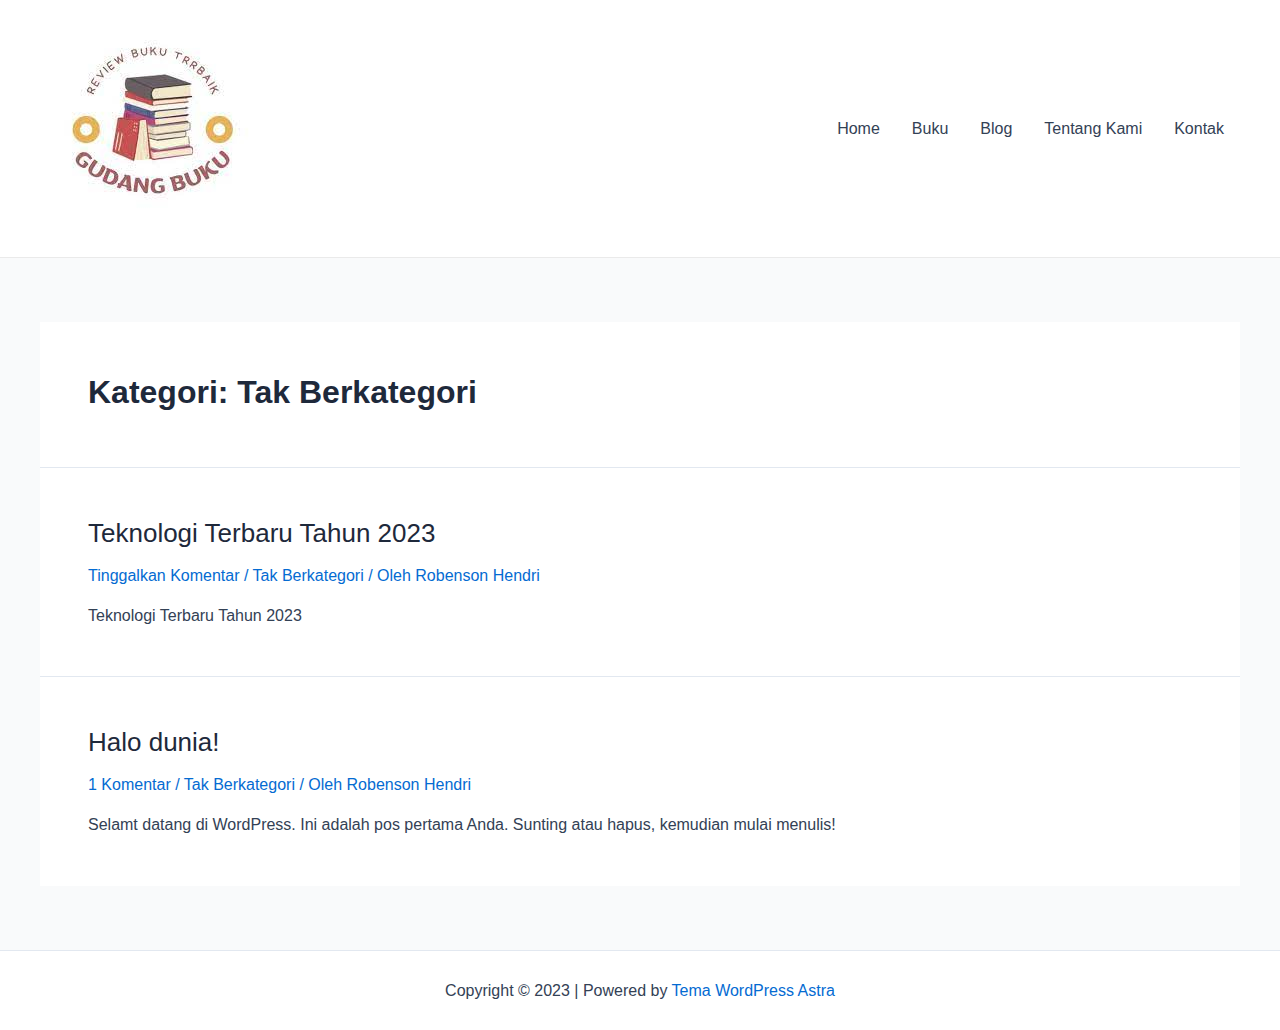
<file: category/tak-berkategori/index.html>
<!DOCTYPE html>
<html lang="id">
<head>
<meta charset="UTF-8">
<meta name="viewport" content="width=device-width, initial-scale=1">
<link rel="profile" href="https://gmpg.org/xfn/11">

<title>Tak Berkategori</title>
<meta name="robots" content="max-image-preview:large">
<link rel="alternate" type="application/rss+xml" title=" &raquo; Feed" href="https://robenson1097.github.io/gudangbuku/feed/">
<link rel="alternate" type="application/rss+xml" title=" &raquo; Umpan Komentar" href="https://robenson1097.github.io/gudangbuku/comments/feed/">
<link rel="alternate" type="application/rss+xml" title=" &raquo; Tak Berkategori Umpan Kategori" href="https://robenson1097.github.io/gudangbuku/category/tak-berkategori/feed/">
<script>
window._wpemojiSettings = {"baseUrl":"https:\/\/s.w.org\/images\/core\/emoji\/14.0.0\/72x72\/","ext":".png","svgUrl":"https:\/\/s.w.org\/images\/core\/emoji\/14.0.0\/svg\/","svgExt":".svg","source":{"concatemoji":"https:\/\/robenson1097.github.io\/gudangbuku\/wp-includes\/js\/wp-emoji-release.min.js?ver=6.1.1"}};
/*! This file is auto-generated */
!function(e,a,t){var n,r,o,i=a.createElement("canvas"),p=i.getContext&&i.getContext("2d");function s(e,t){var a=String.fromCharCode,e=(p.clearRect(0,0,i.width,i.height),p.fillText(a.apply(this,e),0,0),i.toDataURL());return p.clearRect(0,0,i.width,i.height),p.fillText(a.apply(this,t),0,0),e===i.toDataURL()}function c(e){var t=a.createElement("script");t.src=e,t.defer=t.type="text/javascript",a.getElementsByTagName("head")[0].appendChild(t)}for(o=Array("flag","emoji"),t.supports={everything:!0,everythingExceptFlag:!0},r=0;r<o.length;r++)t.supports[o[r]]=function(e){if(p&&p.fillText)switch(p.textBaseline="top",p.font="600 32px Arial",e){case"flag":return s([127987,65039,8205,9895,65039],[127987,65039,8203,9895,65039])?!1:!s([55356,56826,55356,56819],[55356,56826,8203,55356,56819])&&!s([55356,57332,56128,56423,56128,56418,56128,56421,56128,56430,56128,56423,56128,56447],[55356,57332,8203,56128,56423,8203,56128,56418,8203,56128,56421,8203,56128,56430,8203,56128,56423,8203,56128,56447]);case"emoji":return!s([129777,127995,8205,129778,127999],[129777,127995,8203,129778,127999])}return!1}(o[r]),t.supports.everything=t.supports.everything&&t.supports[o[r]],"flag"!==o[r]&&(t.supports.everythingExceptFlag=t.supports.everythingExceptFlag&&t.supports[o[r]]);t.supports.everythingExceptFlag=t.supports.everythingExceptFlag&&!t.supports.flag,t.DOMReady=!1,t.readyCallback=function(){t.DOMReady=!0},t.supports.everything||(n=function(){t.readyCallback()},a.addEventListener?(a.addEventListener("DOMContentLoaded",n,!1),e.addEventListener("load",n,!1)):(e.attachEvent("onload",n),a.attachEvent("onreadystatechange",function(){"complete"===a.readyState&&t.readyCallback()})),(e=t.source||{}).concatemoji?c(e.concatemoji):e.wpemoji&&e.twemoji&&(c(e.twemoji),c(e.wpemoji)))}(window,document,window._wpemojiSettings);
</script>
<style>img.wp-smiley,
img.emoji {
	display: inline !important;
	border: none !important;
	box-shadow: none !important;
	height: 1em !important;
	width: 1em !important;
	margin: 0 0.07em !important;
	vertical-align: -0.1em !important;
	background: none !important;
	padding: 0 !important;
}</style>
	<link rel="stylesheet" id="astra-theme-css-css" href="https://robenson1097.github.io/gudangbuku/wp-content/themes/astra/assets/css/minified/main.min.css?ver=4.0.0" media="all">
<style id="astra-theme-css-inline-css">:root{--ast-container-default-xlg-padding:3em;--ast-container-default-lg-padding:3em;--ast-container-default-slg-padding:2em;--ast-container-default-md-padding:3em;--ast-container-default-sm-padding:3em;--ast-container-default-xs-padding:2.4em;--ast-container-default-xxs-padding:1.8em;--ast-code-block-background:#ECEFF3;--ast-comment-inputs-background:#F9FAFB;}html{font-size:100%;}a{color:var(--ast-global-color-0);}a:hover,a:focus{color:var(--ast-global-color-1);}body,button,input,select,textarea,.ast-button,.ast-custom-button{font-family:-apple-system,BlinkMacSystemFont,Segoe UI,Roboto,Oxygen-Sans,Ubuntu,Cantarell,Helvetica Neue,sans-serif;font-weight:400;font-size:16px;font-size:1rem;line-height:1.6em;}blockquote{color:var(--ast-global-color-3);}h1,.entry-content h1,h2,.entry-content h2,h3,.entry-content h3,h4,.entry-content h4,h5,.entry-content h5,h6,.entry-content h6,.site-title,.site-title a{font-weight:600;}.site-title{font-size:26px;font-size:1.625rem;display:block;}.site-header .site-description{font-size:15px;font-size:0.9375rem;display:none;}.entry-title{font-size:26px;font-size:1.625rem;}h1,.entry-content h1{font-size:40px;font-size:2.5rem;font-weight:600;line-height:1.4em;}h2,.entry-content h2{font-size:32px;font-size:2rem;font-weight:600;line-height:1.25em;}h3,.entry-content h3{font-size:26px;font-size:1.625rem;font-weight:600;line-height:1.2em;}h4,.entry-content h4{font-size:24px;font-size:1.5rem;line-height:1.2em;font-weight:600;}h5,.entry-content h5{font-size:20px;font-size:1.25rem;line-height:1.2em;font-weight:600;}h6,.entry-content h6{font-size:16px;font-size:1rem;line-height:1.25em;font-weight:600;}::selection{background-color:var(--ast-global-color-0);color:#ffffff;}body,h1,.entry-title a,.entry-content h1,h2,.entry-content h2,h3,.entry-content h3,h4,.entry-content h4,h5,.entry-content h5,h6,.entry-content h6{color:var(--ast-global-color-3);}.tagcloud a:hover,.tagcloud a:focus,.tagcloud a.current-item{color:#ffffff;border-color:var(--ast-global-color-0);background-color:var(--ast-global-color-0);}input:focus,input[type="text"]:focus,input[type="email"]:focus,input[type="url"]:focus,input[type="password"]:focus,input[type="reset"]:focus,input[type="search"]:focus,textarea:focus{border-color:var(--ast-global-color-0);}input[type="radio"]:checked,input[type=reset],input[type="checkbox"]:checked,input[type="checkbox"]:hover:checked,input[type="checkbox"]:focus:checked,input[type=range]::-webkit-slider-thumb{border-color:var(--ast-global-color-0);background-color:var(--ast-global-color-0);box-shadow:none;}.site-footer a:hover + .post-count,.site-footer a:focus + .post-count{background:var(--ast-global-color-0);border-color:var(--ast-global-color-0);}.single .nav-links .nav-previous,.single .nav-links .nav-next{color:var(--ast-global-color-0);}.entry-meta,.entry-meta *{line-height:1.45;color:var(--ast-global-color-0);}.entry-meta a:hover,.entry-meta a:hover *,.entry-meta a:focus,.entry-meta a:focus *,.page-links > .page-link,.page-links .page-link:hover,.post-navigation a:hover{color:var(--ast-global-color-1);}#cat option,.secondary .calendar_wrap thead a,.secondary .calendar_wrap thead a:visited{color:var(--ast-global-color-0);}.secondary .calendar_wrap #today,.ast-progress-val span{background:var(--ast-global-color-0);}.secondary a:hover + .post-count,.secondary a:focus + .post-count{background:var(--ast-global-color-0);border-color:var(--ast-global-color-0);}.calendar_wrap #today > a{color:#ffffff;}.page-links .page-link,.single .post-navigation a{color:var(--ast-global-color-0);}.ast-archive-title{color:var(--ast-global-color-2);}.widget-title{font-size:22px;font-size:1.375rem;color:var(--ast-global-color-2);}.ast-single-post .entry-content a,.ast-comment-content a:not(.ast-comment-edit-reply-wrap a){text-decoration:underline;}.ast-single-post .wp-block-button .wp-block-button__link,.ast-single-post .elementor-button-wrapper .elementor-button,.ast-single-post .entry-content .uagb-tab a,.ast-single-post .entry-content .uagb-ifb-cta a,.ast-single-post .entry-content .wp-block-uagb-buttons a,.ast-single-post .entry-content .uabb-module-content a,.ast-single-post .entry-content .uagb-post-grid a,.ast-single-post .entry-content .uagb-timeline a,.ast-single-post .entry-content .uagb-toc__wrap a,.ast-single-post .entry-content .uagb-taxomony-box a,.ast-single-post .entry-content .woocommerce a,.entry-content .wp-block-latest-posts > li > a,.ast-single-post .entry-content .wp-block-file__button{text-decoration:none;}.ast-logo-title-inline .site-logo-img{padding-right:1em;}.site-logo-img img{ transition:all 0.2s linear;}@media (max-width:921px){#ast-desktop-header{display:none;}}@media (min-width:921px){#ast-mobile-header{display:none;}}.wp-block-buttons.aligncenter{justify-content:center;}.wp-block-button.is-style-outline .wp-block-button__link{border-color:var(--ast-global-color-0);}.wp-block-button.is-style-outline > .wp-block-button__link:not(.has-text-color),.wp-block-button.wp-block-button__link.is-style-outline:not(.has-text-color){color:var(--ast-global-color-0);}.wp-block-button.is-style-outline .wp-block-button__link:hover,.wp-block-button.is-style-outline .wp-block-button__link:focus{color:#ffffff !important;background-color:var(--ast-global-color-1);border-color:var(--ast-global-color-1);}.post-page-numbers.current .page-link,.ast-pagination .page-numbers.current{color:#ffffff;border-color:var(--ast-global-color-0);background-color:var(--ast-global-color-0);border-radius:2px;}h1.widget-title{font-weight:600;}h2.widget-title{font-weight:600;}h3.widget-title{font-weight:600;}#page{display:flex;flex-direction:column;min-height:100vh;}.ast-404-layout-1 h1.page-title{color:var(--ast-global-color-2);}.single .post-navigation a{line-height:1em;height:inherit;}.error-404 .page-sub-title{font-size:1.5rem;font-weight:inherit;}.search .site-content .content-area .search-form{margin-bottom:0;}#page .site-content{flex-grow:1;}.widget{margin-bottom:3.5em;}#secondary li{line-height:1.5em;}#secondary .wp-block-group h2{margin-bottom:0.7em;}#secondary h2{font-size:1.7rem;}.ast-separate-container .ast-article-post,.ast-separate-container .ast-article-single,.ast-separate-container .ast-comment-list li.depth-1,.ast-separate-container .comment-respond{padding:3em;}.ast-separate-container .ast-comment-list li.depth-1,.hentry{margin-bottom:2em;}.ast-separate-container .ast-archive-description,.ast-separate-container .ast-author-box{background-color:var(--ast-global-color-5);border-bottom:1px solid var(--ast-border-color);}.ast-separate-container .comments-title{padding:2em 2em 0 2em;}.ast-page-builder-template .comment-form-textarea,.ast-comment-formwrap .ast-grid-common-col{padding:0;}.ast-comment-formwrap{padding:0 20px;display:inline-flex;column-gap:20px;}.archive.ast-page-builder-template .entry-header{margin-top:2em;}.ast-page-builder-template .ast-comment-formwrap{width:100%;}.entry-title{margin-bottom:0.5em;}.ast-archive-description p{font-size:inherit;font-weight:inherit;line-height:inherit;}@media (min-width:921px){.ast-left-sidebar.ast-page-builder-template #secondary,.archive.ast-right-sidebar.ast-page-builder-template .site-main{padding-left:20px;padding-right:20px;}}@media (max-width:544px){.ast-comment-formwrap.ast-row{column-gap:10px;}}@media (min-width:1201px){.ast-separate-container .ast-article-post,.ast-separate-container .ast-article-single,.ast-separate-container .ast-author-box,.ast-separate-container .ast-404-layout-1,.ast-separate-container .no-results{padding:3em;}}@media (max-width:921px){.ast-separate-container #primary,.ast-separate-container #secondary{padding:1.5em 0;}#primary,#secondary{padding:1.5em 0;margin:0;}.ast-left-sidebar #content > .ast-container{display:flex;flex-direction:column-reverse;width:100%;}}@media (min-width:922px){.ast-separate-container.ast-right-sidebar #primary,.ast-separate-container.ast-left-sidebar #primary{border:0;}.search-no-results.ast-separate-container #primary{margin-bottom:4em;}}.wp-block-button .wp-block-button__link{color:#ffffff;}.wp-block-button .wp-block-button__link:hover,.wp-block-button .wp-block-button__link:focus{color:#ffffff;background-color:var(--ast-global-color-1);border-color:var(--ast-global-color-1);}.elementor-widget-heading h1.elementor-heading-title{line-height:1.4em;}.elementor-widget-heading h2.elementor-heading-title{line-height:1.25em;}.elementor-widget-heading h3.elementor-heading-title{line-height:1.2em;}.elementor-widget-heading h4.elementor-heading-title{line-height:1.2em;}.elementor-widget-heading h5.elementor-heading-title{line-height:1.2em;}.elementor-widget-heading h6.elementor-heading-title{line-height:1.25em;}.wp-block-button .wp-block-button__link,.wp-block-search .wp-block-search__button,body .wp-block-file .wp-block-file__button{border-color:var(--ast-global-color-0);background-color:var(--ast-global-color-0);color:#ffffff;font-family:inherit;font-weight:500;line-height:1em;font-size:16px;font-size:1rem;border-radius:2px;padding-top:15px;padding-right:30px;padding-bottom:15px;padding-left:30px;}@media (max-width:921px){.wp-block-button .wp-block-button__link,.wp-block-search .wp-block-search__button,body .wp-block-file .wp-block-file__button{padding-top:14px;padding-right:28px;padding-bottom:14px;padding-left:28px;}}@media (max-width:544px){.wp-block-button .wp-block-button__link,.wp-block-search .wp-block-search__button,body .wp-block-file .wp-block-file__button{padding-top:12px;padding-right:24px;padding-bottom:12px;padding-left:24px;}}.menu-toggle,button,.ast-button,.ast-custom-button,.button,input#submit,input[type="button"],input[type="submit"],input[type="reset"],form[CLASS*="wp-block-search__"].wp-block-search .wp-block-search__inside-wrapper .wp-block-search__button,body .wp-block-file .wp-block-file__button,.search .search-submit{border-style:solid;border-top-width:0;border-right-width:0;border-left-width:0;border-bottom-width:0;color:#ffffff;border-color:var(--ast-global-color-0);background-color:var(--ast-global-color-0);border-radius:2px;padding-top:15px;padding-right:30px;padding-bottom:15px;padding-left:30px;font-family:inherit;font-weight:500;font-size:16px;font-size:1rem;line-height:1em;}button:focus,.menu-toggle:hover,button:hover,.ast-button:hover,.ast-custom-button:hover .button:hover,.ast-custom-button:hover ,input[type=reset]:hover,input[type=reset]:focus,input#submit:hover,input#submit:focus,input[type="button"]:hover,input[type="button"]:focus,input[type="submit"]:hover,input[type="submit"]:focus,form[CLASS*="wp-block-search__"].wp-block-search .wp-block-search__inside-wrapper .wp-block-search__button:hover,form[CLASS*="wp-block-search__"].wp-block-search .wp-block-search__inside-wrapper .wp-block-search__button:focus,body .wp-block-file .wp-block-file__button:hover,body .wp-block-file .wp-block-file__button:focus{color:#ffffff;background-color:var(--ast-global-color-1);border-color:var(--ast-global-color-1);}form[CLASS*="wp-block-search__"].wp-block-search .wp-block-search__inside-wrapper .wp-block-search__button.has-icon{padding-top:calc(15px - 3px);padding-right:calc(30px - 3px);padding-bottom:calc(15px - 3px);padding-left:calc(30px - 3px);}@media (min-width:544px){.ast-container{max-width:100%;}}@media (max-width:544px){.ast-separate-container .ast-article-post,.ast-separate-container .ast-article-single,.ast-separate-container .comments-title,.ast-separate-container .ast-archive-description{padding:1.5em 1em;}.ast-separate-container #content .ast-container{padding-left:0.54em;padding-right:0.54em;}.ast-separate-container .ast-comment-list li.depth-1{padding:1.5em 1em;margin-bottom:1.5em;}.ast-separate-container .ast-comment-list .bypostauthor{padding:.5em;}.ast-search-menu-icon.ast-dropdown-active .search-field{width:170px;}.menu-toggle,button,.ast-button,.button,input#submit,input[type="button"],input[type="submit"],input[type="reset"]{padding-top:12px;padding-right:24px;padding-bottom:12px;padding-left:24px;}}@media (max-width:921px){.menu-toggle,button,.ast-button,.button,input#submit,input[type="button"],input[type="submit"],input[type="reset"]{padding-top:14px;padding-right:28px;padding-bottom:14px;padding-left:28px;}.ast-mobile-header-stack .main-header-bar .ast-search-menu-icon{display:inline-block;}.ast-header-break-point.ast-header-custom-item-outside .ast-mobile-header-stack .main-header-bar .ast-search-icon{margin:0;}.ast-comment-avatar-wrap img{max-width:2.5em;}.ast-separate-container .ast-comment-list li.depth-1{padding:1.5em 2.14em;}.ast-separate-container .comment-respond{padding:2em 2.14em;}.ast-comment-meta{padding:0 1.8888em 1.3333em;}}.ast-separate-container{background-color:var(--ast-global-color-4);;}@media (max-width:921px){.site-title{display:block;}.site-header .site-description{display:none;}.entry-title{font-size:30px;}h1,.entry-content h1{font-size:30px;}h2,.entry-content h2{font-size:25px;}h3,.entry-content h3{font-size:20px;}}@media (max-width:544px){.site-title{display:block;}.site-header .site-description{display:none;}.entry-title{font-size:30px;}h1,.entry-content h1{font-size:30px;}h2,.entry-content h2{font-size:25px;}h3,.entry-content h3{font-size:20px;}}@media (max-width:921px){html{font-size:91.2%;}}@media (max-width:544px){html{font-size:91.2%;}}@media (min-width:922px){.ast-container{max-width:1240px;}}@media (min-width:922px){.site-content .ast-container{display:flex;}}@media (max-width:921px){.site-content .ast-container{flex-direction:column;}}@media (min-width:922px){.main-header-menu .sub-menu .menu-item.ast-left-align-sub-menu:hover > .sub-menu,.main-header-menu .sub-menu .menu-item.ast-left-align-sub-menu.focus > .sub-menu{margin-left:-0px;}}blockquote,cite {font-style: initial;}.wp-block-file {display: flex;align-items: center;flex-wrap: wrap;justify-content: space-between;}.wp-block-pullquote {border: none;}.wp-block-pullquote blockquote::before {content: "\201D";font-family: "Helvetica",sans-serif;display: flex;transform: rotate( 180deg );font-size: 6rem;font-style: normal;line-height: 1;font-weight: bold;align-items: center;justify-content: center;}.has-text-align-right > blockquote::before {justify-content: flex-start;}.has-text-align-left > blockquote::before {justify-content: flex-end;}figure.wp-block-pullquote.is-style-solid-color blockquote {max-width: 100%;text-align: inherit;}html body {--wp--custom--ast-default-block-top-padding: 3em;--wp--custom--ast-default-block-right-padding: 3em;--wp--custom--ast-default-block-bottom-padding: 3em;--wp--custom--ast-default-block-left-padding: 3em;--wp--custom--ast-container-width: 1200px;--wp--custom--ast-content-width-size: 1200px;--wp--custom--ast-wide-width-size: calc(1200px + var(--wp--custom--ast-default-block-left-padding) + var(--wp--custom--ast-default-block-right-padding));}.ast-narrow-container {--wp--custom--ast-content-width-size: 750px;--wp--custom--ast-wide-width-size: 750px;}@media(max-width: 921px) {html body {--wp--custom--ast-default-block-top-padding: 3em;--wp--custom--ast-default-block-right-padding: 2em;--wp--custom--ast-default-block-bottom-padding: 3em;--wp--custom--ast-default-block-left-padding: 2em;}}@media(max-width: 544px) {html body {--wp--custom--ast-default-block-top-padding: 3em;--wp--custom--ast-default-block-right-padding: 1.5em;--wp--custom--ast-default-block-bottom-padding: 3em;--wp--custom--ast-default-block-left-padding: 1.5em;}}.entry-content > .wp-block-group,.entry-content > .wp-block-cover,.entry-content > .wp-block-columns {padding-top: var(--wp--custom--ast-default-block-top-padding);padding-right: var(--wp--custom--ast-default-block-right-padding);padding-bottom: var(--wp--custom--ast-default-block-bottom-padding);padding-left: var(--wp--custom--ast-default-block-left-padding);}.ast-plain-container.ast-no-sidebar .entry-content > .alignfull,.ast-page-builder-template .ast-no-sidebar .entry-content > .alignfull {margin-left: calc( -50vw + 50%);margin-right: calc( -50vw + 50%);max-width: 100vw;width: 100vw;}.ast-plain-container.ast-no-sidebar .entry-content .alignfull .alignfull,.ast-page-builder-template.ast-no-sidebar .entry-content .alignfull .alignfull,.ast-plain-container.ast-no-sidebar .entry-content .alignfull .alignwide,.ast-page-builder-template.ast-no-sidebar .entry-content .alignfull .alignwide,.ast-plain-container.ast-no-sidebar .entry-content .alignwide .alignfull,.ast-page-builder-template.ast-no-sidebar .entry-content .alignwide .alignfull,.ast-plain-container.ast-no-sidebar .entry-content .alignwide .alignwide,.ast-page-builder-template.ast-no-sidebar .entry-content .alignwide .alignwide,.ast-plain-container.ast-no-sidebar .entry-content .wp-block-column .alignfull,.ast-page-builder-template.ast-no-sidebar .entry-content .wp-block-column .alignfull,.ast-plain-container.ast-no-sidebar .entry-content .wp-block-column .alignwide,.ast-page-builder-template.ast-no-sidebar .entry-content .wp-block-column .alignwide {margin-left: auto;margin-right: auto;width: 100%;}[ast-blocks-layout] .wp-block-separator:not(.is-style-dots) {height: 0;}[ast-blocks-layout] .wp-block-separator {margin: 20px auto;}[ast-blocks-layout] .wp-block-separator:not(.is-style-wide):not(.is-style-dots) {max-width: 100px;}[ast-blocks-layout] .wp-block-separator.has-background {padding: 0;}.entry-content[ast-blocks-layout] > * {max-width: var(--wp--custom--ast-content-width-size);margin-left: auto;margin-right: auto;}.entry-content[ast-blocks-layout] > .alignwide {max-width: var(--wp--custom--ast-wide-width-size);}.entry-content[ast-blocks-layout] .alignfull {max-width: none;}.entry-content .wp-block-columns {margin-bottom: 0;}blockquote {margin: 1.5em;border: none;}.wp-block-quote:not(.has-text-align-right):not(.has-text-align-center) {border-left: 5px solid rgba(0,0,0,0.05);}.has-text-align-right > blockquote,blockquote.has-text-align-right {border-right: 5px solid rgba(0,0,0,0.05);}.has-text-align-left > blockquote,blockquote.has-text-align-left {border-left: 5px solid rgba(0,0,0,0.05);}.wp-block-site-tagline,.wp-block-latest-posts .read-more {margin-top: 15px;}.wp-block-loginout p label {display: block;}.wp-block-loginout p:not(.login-remember):not(.login-submit) input {width: 100%;}.wp-block-loginout input:focus {border-color: transparent;}.wp-block-loginout input:focus {outline: thin dotted;}.entry-content .wp-block-media-text .wp-block-media-text__content {padding: 0 0 0 8%;}.entry-content .wp-block-media-text.has-media-on-the-right .wp-block-media-text__content {padding: 0 8% 0 0;}.entry-content .wp-block-media-text.has-background .wp-block-media-text__content {padding: 8%;}.entry-content .wp-block-cover:not([class*="background-color"]) .wp-block-cover__inner-container,.entry-content .wp-block-cover:not([class*="background-color"]) .wp-block-cover-image-text,.entry-content .wp-block-cover:not([class*="background-color"]) .wp-block-cover-text,.entry-content .wp-block-cover-image:not([class*="background-color"]) .wp-block-cover__inner-container,.entry-content .wp-block-cover-image:not([class*="background-color"]) .wp-block-cover-image-text,.entry-content .wp-block-cover-image:not([class*="background-color"]) .wp-block-cover-text {color: var(--ast-global-color-5);}.wp-block-loginout .login-remember input {width: 1.1rem;height: 1.1rem;margin: 0 5px 4px 0;vertical-align: middle;}.wp-block-latest-posts > li > *:first-child,.wp-block-latest-posts:not(.is-grid) > li:first-child {margin-top: 0;}.wp-block-search__inside-wrapper .wp-block-search__input {padding: 0 10px;color: var(--ast-global-color-3);background: var(--ast-global-color-5);border-color: var(--ast-border-color);}.wp-block-latest-posts .read-more {margin-bottom: 1.5em;}.wp-block-search__no-button .wp-block-search__inside-wrapper .wp-block-search__input {padding-top: 5px;padding-bottom: 5px;}.wp-block-latest-posts .wp-block-latest-posts__post-date,.wp-block-latest-posts .wp-block-latest-posts__post-author {font-size: 1rem;}.wp-block-latest-posts > li > *,.wp-block-latest-posts:not(.is-grid) > li {margin-top: 12px;margin-bottom: 12px;}.ast-page-builder-template .entry-content[ast-blocks-layout] > *,.ast-page-builder-template .entry-content[ast-blocks-layout] > .alignfull > * {max-width: none;}.ast-page-builder-template .entry-content[ast-blocks-layout] > .alignwide > * {max-width: var(--wp--custom--ast-wide-width-size);}.ast-page-builder-template .entry-content[ast-blocks-layout] > .inherit-container-width > *,.ast-page-builder-template .entry-content[ast-blocks-layout] > * > *,.entry-content[ast-blocks-layout] > .wp-block-cover .wp-block-cover__inner-container {max-width: var(--wp--custom--ast-content-width-size);margin-left: auto;margin-right: auto;}.entry-content[ast-blocks-layout] .wp-block-cover:not(.alignleft):not(.alignright) {width: auto;}@media(max-width: 1200px) {.ast-separate-container .entry-content > .alignfull,.ast-separate-container .entry-content[ast-blocks-layout] > .alignwide,.ast-plain-container .entry-content[ast-blocks-layout] > .alignwide,.ast-plain-container .entry-content .alignfull {margin-left: calc(-1 * min(var(--ast-container-default-xlg-padding),20px)) ;margin-right: calc(-1 * min(var(--ast-container-default-xlg-padding),20px));}}@media(min-width: 1201px) {.ast-separate-container .entry-content > .alignfull {margin-left: calc(-1 * var(--ast-container-default-xlg-padding) );margin-right: calc(-1 * var(--ast-container-default-xlg-padding) );}.ast-separate-container .entry-content[ast-blocks-layout] > .alignwide,.ast-plain-container .entry-content[ast-blocks-layout] > .alignwide {margin-left: calc(-1 * var(--wp--custom--ast-default-block-left-padding) );margin-right: calc(-1 * var(--wp--custom--ast-default-block-right-padding) );}}@media(min-width: 921px) {.ast-separate-container .entry-content .wp-block-group.alignwide:not(.inherit-container-width) > :where(:not(.alignleft):not(.alignright)),.ast-plain-container .entry-content .wp-block-group.alignwide:not(.inherit-container-width) > :where(:not(.alignleft):not(.alignright)) {max-width: calc( var(--wp--custom--ast-content-width-size) + 80px );}.ast-plain-container.ast-right-sidebar .entry-content[ast-blocks-layout] .alignfull,.ast-plain-container.ast-left-sidebar .entry-content[ast-blocks-layout] .alignfull {margin-left: -60px;margin-right: -60px;}}@media(min-width: 544px) {.entry-content > .alignleft {margin-right: 20px;}.entry-content > .alignright {margin-left: 20px;}}@media (max-width:544px){.wp-block-columns .wp-block-column:not(:last-child){margin-bottom:20px;}.wp-block-latest-posts{margin:0;}}@media( max-width: 600px ) {.entry-content .wp-block-media-text .wp-block-media-text__content,.entry-content .wp-block-media-text.has-media-on-the-right .wp-block-media-text__content {padding: 8% 0 0;}.entry-content .wp-block-media-text.has-background .wp-block-media-text__content {padding: 8%;}}.ast-separate-container .entry-content .wp-block-uagb-container {padding-left: 0;}.ast-page-builder-template .entry-header {padding-left: 0;}@media(min-width: 1201px) {.ast-separate-container .entry-content > .uagb-is-root-container {margin-left: 0;margin-right: 0;}}.ast-narrow-container .site-content .wp-block-uagb-image--align-full .wp-block-uagb-image__figure {max-width: 100%;margin-left: auto;margin-right: auto;}.entry-content ul,.entry-content ol {padding: revert;margin: revert;}:root .has-ast-global-color-0-color{color:var(--ast-global-color-0);}:root .has-ast-global-color-0-background-color{background-color:var(--ast-global-color-0);}:root .wp-block-button .has-ast-global-color-0-color{color:var(--ast-global-color-0);}:root .wp-block-button .has-ast-global-color-0-background-color{background-color:var(--ast-global-color-0);}:root .has-ast-global-color-1-color{color:var(--ast-global-color-1);}:root .has-ast-global-color-1-background-color{background-color:var(--ast-global-color-1);}:root .wp-block-button .has-ast-global-color-1-color{color:var(--ast-global-color-1);}:root .wp-block-button .has-ast-global-color-1-background-color{background-color:var(--ast-global-color-1);}:root .has-ast-global-color-2-color{color:var(--ast-global-color-2);}:root .has-ast-global-color-2-background-color{background-color:var(--ast-global-color-2);}:root .wp-block-button .has-ast-global-color-2-color{color:var(--ast-global-color-2);}:root .wp-block-button .has-ast-global-color-2-background-color{background-color:var(--ast-global-color-2);}:root .has-ast-global-color-3-color{color:var(--ast-global-color-3);}:root .has-ast-global-color-3-background-color{background-color:var(--ast-global-color-3);}:root .wp-block-button .has-ast-global-color-3-color{color:var(--ast-global-color-3);}:root .wp-block-button .has-ast-global-color-3-background-color{background-color:var(--ast-global-color-3);}:root .has-ast-global-color-4-color{color:var(--ast-global-color-4);}:root .has-ast-global-color-4-background-color{background-color:var(--ast-global-color-4);}:root .wp-block-button .has-ast-global-color-4-color{color:var(--ast-global-color-4);}:root .wp-block-button .has-ast-global-color-4-background-color{background-color:var(--ast-global-color-4);}:root .has-ast-global-color-5-color{color:var(--ast-global-color-5);}:root .has-ast-global-color-5-background-color{background-color:var(--ast-global-color-5);}:root .wp-block-button .has-ast-global-color-5-color{color:var(--ast-global-color-5);}:root .wp-block-button .has-ast-global-color-5-background-color{background-color:var(--ast-global-color-5);}:root .has-ast-global-color-6-color{color:var(--ast-global-color-6);}:root .has-ast-global-color-6-background-color{background-color:var(--ast-global-color-6);}:root .wp-block-button .has-ast-global-color-6-color{color:var(--ast-global-color-6);}:root .wp-block-button .has-ast-global-color-6-background-color{background-color:var(--ast-global-color-6);}:root .has-ast-global-color-7-color{color:var(--ast-global-color-7);}:root .has-ast-global-color-7-background-color{background-color:var(--ast-global-color-7);}:root .wp-block-button .has-ast-global-color-7-color{color:var(--ast-global-color-7);}:root .wp-block-button .has-ast-global-color-7-background-color{background-color:var(--ast-global-color-7);}:root .has-ast-global-color-8-color{color:var(--ast-global-color-8);}:root .has-ast-global-color-8-background-color{background-color:var(--ast-global-color-8);}:root .wp-block-button .has-ast-global-color-8-color{color:var(--ast-global-color-8);}:root .wp-block-button .has-ast-global-color-8-background-color{background-color:var(--ast-global-color-8);}:root{--ast-global-color-0:#046bd2;--ast-global-color-1:#045cb4;--ast-global-color-2:#1e293b;--ast-global-color-3:#334155;--ast-global-color-4:#f9fafb;--ast-global-color-5:#FFFFFF;--ast-global-color-6:#e2e8f0;--ast-global-color-7:#cbd5e1;--ast-global-color-8:#94a3b8;}:root {--ast-border-color : var(--ast-global-color-6);}.ast-archive-entry-banner {-js-display: flex;display: flex;flex-direction: column;justify-content: center;text-align: center;position: relative;background: #eeeeee;}.ast-archive-entry-banner[data-banner-width-type="custom"] {margin: 0 auto;width: 100%;}.ast-archive-entry-banner[data-banner-layout="layout-1"] {background: inherit;padding: 20px 0;text-align: left;}body.archive .ast-archive-description{max-width:1200px;width:100%;text-align:left;padding-top:3em;padding-right:3em;padding-bottom:3em;padding-left:3em;}body.archive .ast-archive-description .ast-archive-title,body.archive .ast-archive-description .ast-archive-title *{font-weight:600;font-size:32px;font-size:2rem;}body.archive .ast-archive-description > *:not(:last-child){margin-bottom:10px;}@media (max-width:921px){body.archive .ast-archive-description{text-align:left;}}@media (max-width:544px){body.archive .ast-archive-description{text-align:left;}}.ast-breadcrumbs .trail-browse,.ast-breadcrumbs .trail-items,.ast-breadcrumbs .trail-items li{display:inline-block;margin:0;padding:0;border:none;background:inherit;text-indent:0;}.ast-breadcrumbs .trail-browse{font-size:inherit;font-style:inherit;font-weight:inherit;color:inherit;}.ast-breadcrumbs .trail-items{list-style:none;}.trail-items li::after{padding:0 0.3em;content:"\00bb";}.trail-items li:last-of-type::after{display:none;}h1,.entry-content h1,h2,.entry-content h2,h3,.entry-content h3,h4,.entry-content h4,h5,.entry-content h5,h6,.entry-content h6{color:var(--ast-global-color-2);}.entry-title a{color:var(--ast-global-color-2);}@media (max-width:921px){.ast-builder-grid-row-container.ast-builder-grid-row-tablet-3-firstrow .ast-builder-grid-row > *:first-child,.ast-builder-grid-row-container.ast-builder-grid-row-tablet-3-lastrow .ast-builder-grid-row > *:last-child{grid-column:1 / -1;}}@media (max-width:544px){.ast-builder-grid-row-container.ast-builder-grid-row-mobile-3-firstrow .ast-builder-grid-row > *:first-child,.ast-builder-grid-row-container.ast-builder-grid-row-mobile-3-lastrow .ast-builder-grid-row > *:last-child{grid-column:1 / -1;}}.ast-builder-layout-element[data-section="title_tagline"]{display:flex;}@media (max-width:921px){.ast-header-break-point .ast-builder-layout-element[data-section="title_tagline"]{display:flex;}}@media (max-width:544px){.ast-header-break-point .ast-builder-layout-element[data-section="title_tagline"]{display:flex;}}.ast-builder-menu-1{font-family:inherit;font-weight:inherit;}.ast-builder-menu-1 .menu-item > .menu-link{color:var(--ast-global-color-3);}.ast-builder-menu-1 .menu-item > .ast-menu-toggle{color:var(--ast-global-color-3);}.ast-builder-menu-1 .menu-item:hover > .menu-link,.ast-builder-menu-1 .inline-on-mobile .menu-item:hover > .ast-menu-toggle{color:var(--ast-global-color-1);}.ast-builder-menu-1 .menu-item:hover > .ast-menu-toggle{color:var(--ast-global-color-1);}.ast-builder-menu-1 .menu-item.current-menu-item > .menu-link,.ast-builder-menu-1 .inline-on-mobile .menu-item.current-menu-item > .ast-menu-toggle,.ast-builder-menu-1 .current-menu-ancestor > .menu-link{color:var(--ast-global-color-1);}.ast-builder-menu-1 .menu-item.current-menu-item > .ast-menu-toggle{color:var(--ast-global-color-1);}.ast-builder-menu-1 .sub-menu,.ast-builder-menu-1 .inline-on-mobile .sub-menu{border-top-width:2px;border-bottom-width:0px;border-right-width:0px;border-left-width:0px;border-color:var(--ast-global-color-0);border-style:solid;border-radius:0px;}.ast-builder-menu-1 .main-header-menu > .menu-item > .sub-menu,.ast-builder-menu-1 .main-header-menu > .menu-item > .astra-full-megamenu-wrapper{margin-top:0px;}.ast-desktop .ast-builder-menu-1 .main-header-menu > .menu-item > .sub-menu:before,.ast-desktop .ast-builder-menu-1 .main-header-menu > .menu-item > .astra-full-megamenu-wrapper:before{height:calc( 0px + 5px );}.ast-desktop .ast-builder-menu-1 .menu-item .sub-menu .menu-link{border-style:none;}@media (max-width:921px){.ast-header-break-point .ast-builder-menu-1 .menu-item.menu-item-has-children > .ast-menu-toggle{top:0;}.ast-builder-menu-1 .menu-item-has-children > .menu-link:after{content:unset;}.ast-builder-menu-1 .main-header-menu > .menu-item > .sub-menu,.ast-builder-menu-1 .main-header-menu > .menu-item > .astra-full-megamenu-wrapper{margin-top:0;}}@media (max-width:544px){.ast-header-break-point .ast-builder-menu-1 .menu-item.menu-item-has-children > .ast-menu-toggle{top:0;}.ast-builder-menu-1 .main-header-menu > .menu-item > .sub-menu,.ast-builder-menu-1 .main-header-menu > .menu-item > .astra-full-megamenu-wrapper{margin-top:0;}}.ast-builder-menu-1{display:flex;}@media (max-width:921px){.ast-header-break-point .ast-builder-menu-1{display:flex;}}@media (max-width:544px){.ast-header-break-point .ast-builder-menu-1{display:flex;}}.site-below-footer-wrap{padding-top:20px;padding-bottom:20px;}.site-below-footer-wrap[data-section="section-below-footer-builder"]{background-color:var(--ast-global-color-5);;min-height:80px;border-style:solid;border-width:0px;border-top-width:1px;border-top-color:var(--ast-global-color-6);}.site-below-footer-wrap[data-section="section-below-footer-builder"] .ast-builder-grid-row{max-width:1200px;margin-left:auto;margin-right:auto;}.site-below-footer-wrap[data-section="section-below-footer-builder"] .ast-builder-grid-row,.site-below-footer-wrap[data-section="section-below-footer-builder"] .site-footer-section{align-items:flex-start;}.site-below-footer-wrap[data-section="section-below-footer-builder"].ast-footer-row-inline .site-footer-section{display:flex;margin-bottom:0;}.ast-builder-grid-row-full .ast-builder-grid-row{grid-template-columns:1fr;}@media (max-width:921px){.site-below-footer-wrap[data-section="section-below-footer-builder"].ast-footer-row-tablet-inline .site-footer-section{display:flex;margin-bottom:0;}.site-below-footer-wrap[data-section="section-below-footer-builder"].ast-footer-row-tablet-stack .site-footer-section{display:block;margin-bottom:10px;}.ast-builder-grid-row-container.ast-builder-grid-row-tablet-full .ast-builder-grid-row{grid-template-columns:1fr;}}@media (max-width:544px){.site-below-footer-wrap[data-section="section-below-footer-builder"].ast-footer-row-mobile-inline .site-footer-section{display:flex;margin-bottom:0;}.site-below-footer-wrap[data-section="section-below-footer-builder"].ast-footer-row-mobile-stack .site-footer-section{display:block;margin-bottom:10px;}.ast-builder-grid-row-container.ast-builder-grid-row-mobile-full .ast-builder-grid-row{grid-template-columns:1fr;}}.site-below-footer-wrap[data-section="section-below-footer-builder"]{display:grid;}@media (max-width:921px){.ast-header-break-point .site-below-footer-wrap[data-section="section-below-footer-builder"]{display:grid;}}@media (max-width:544px){.ast-header-break-point .site-below-footer-wrap[data-section="section-below-footer-builder"]{display:grid;}}.ast-footer-copyright{text-align:center;}.ast-footer-copyright {color:var(--ast-global-color-3);}@media (max-width:921px){.ast-footer-copyright{text-align:center;}}@media (max-width:544px){.ast-footer-copyright{text-align:center;}}.ast-footer-copyright {font-size:16px;font-size:1rem;}.ast-footer-copyright.ast-builder-layout-element{display:flex;}@media (max-width:921px){.ast-header-break-point .ast-footer-copyright.ast-builder-layout-element{display:flex;}}@media (max-width:544px){.ast-header-break-point .ast-footer-copyright.ast-builder-layout-element{display:flex;}}.elementor-template-full-width .ast-container{display:block;}@media (max-width:544px){.elementor-element .elementor-wc-products .woocommerce[class*="columns-"] ul.products li.product{width:auto;margin:0;}.elementor-element .woocommerce .woocommerce-result-count{float:none;}}.ast-header-break-point .main-header-bar{border-bottom-width:1px;}@media (min-width:922px){.main-header-bar{border-bottom-width:1px;}}.main-header-menu .menu-item, #astra-footer-menu .menu-item, .main-header-bar .ast-masthead-custom-menu-items{-js-display:flex;display:flex;-webkit-box-pack:center;-webkit-justify-content:center;-moz-box-pack:center;-ms-flex-pack:center;justify-content:center;-webkit-box-orient:vertical;-webkit-box-direction:normal;-webkit-flex-direction:column;-moz-box-orient:vertical;-moz-box-direction:normal;-ms-flex-direction:column;flex-direction:column;}.main-header-menu > .menu-item > .menu-link, #astra-footer-menu > .menu-item > .menu-link{height:100%;-webkit-box-align:center;-webkit-align-items:center;-moz-box-align:center;-ms-flex-align:center;align-items:center;-js-display:flex;display:flex;}.ast-header-break-point .main-navigation ul .menu-item .menu-link .icon-arrow:first-of-type svg{top:.2em;margin-top:0px;margin-left:0px;width:.65em;transform:translate(0, -2px) rotateZ(270deg);}.ast-mobile-popup-content .ast-submenu-expanded > .ast-menu-toggle{transform:rotateX(180deg);overflow-y:auto;}.ast-separate-container .blog-layout-1, .ast-separate-container .blog-layout-2, .ast-separate-container .blog-layout-3{background-color:transparent;background-image:none;}.ast-separate-container .ast-article-post{background-color:var(--ast-global-color-5);;}@media (max-width:921px){.ast-separate-container .ast-article-post{background-color:var(--ast-global-color-5);;}}@media (max-width:544px){.ast-separate-container .ast-article-post{background-color:var(--ast-global-color-5);;}}.ast-separate-container .ast-article-single:not(.ast-related-post), .ast-separate-container .comments-area .comment-respond,.ast-separate-container .comments-area .ast-comment-list li, .ast-separate-container .ast-woocommerce-container, .ast-separate-container .error-404, .ast-separate-container .no-results, .single.ast-separate-container .site-main .ast-author-meta, .ast-separate-container .related-posts-title-wrapper, .ast-separate-container.ast-two-container #secondary .widget,.ast-separate-container .comments-count-wrapper, .ast-box-layout.ast-plain-container .site-content,.ast-padded-layout.ast-plain-container .site-content, .ast-separate-container .comments-area .comments-title, .ast-narrow-container .site-content{background-color:var(--ast-global-color-5);;}@media (max-width:921px){.ast-separate-container .ast-article-single:not(.ast-related-post), .ast-separate-container .comments-area .comment-respond,.ast-separate-container .comments-area .ast-comment-list li, .ast-separate-container .ast-woocommerce-container, .ast-separate-container .error-404, .ast-separate-container .no-results, .single.ast-separate-container .site-main .ast-author-meta, .ast-separate-container .related-posts-title-wrapper, .ast-separate-container.ast-two-container #secondary .widget,.ast-separate-container .comments-count-wrapper, .ast-box-layout.ast-plain-container .site-content,.ast-padded-layout.ast-plain-container .site-content, .ast-separate-container .comments-area .comments-title, .ast-narrow-container .site-content{background-color:var(--ast-global-color-5);;}}@media (max-width:544px){.ast-separate-container .ast-article-single:not(.ast-related-post), .ast-separate-container .comments-area .comment-respond,.ast-separate-container .comments-area .ast-comment-list li, .ast-separate-container .ast-woocommerce-container, .ast-separate-container .error-404, .ast-separate-container .no-results, .single.ast-separate-container .site-main .ast-author-meta, .ast-separate-container .related-posts-title-wrapper, .ast-separate-container.ast-two-container #secondary .widget,.ast-separate-container .comments-count-wrapper, .ast-box-layout.ast-plain-container .site-content,.ast-padded-layout.ast-plain-container .site-content, .ast-separate-container .comments-area .comments-title, .ast-narrow-container .site-content{background-color:var(--ast-global-color-5);;}}.ast-plain-container, .ast-page-builder-template{background-color:var(--ast-global-color-5);;}@media (max-width:921px){.ast-plain-container, .ast-page-builder-template{background-color:var(--ast-global-color-5);;}}@media (max-width:544px){.ast-plain-container, .ast-page-builder-template{background-color:var(--ast-global-color-5);;}}
		#ast-scroll-top {
			display: none;
			position: fixed;
			text-align: center;
			cursor: pointer;
			z-index: 99;
			width: 2.1em;
			height: 2.1em;
			line-height: 2.1;
			color: #ffffff;
			border-radius: 2px;
			content: "";
		}
		@media (min-width: 769px) {
			#ast-scroll-top {
				content: "769";
			}
		}
		#ast-scroll-top .ast-icon.icon-arrow svg {
			margin-left: 0px;
			vertical-align: middle;
			transform: translate(0, -20%) rotate(180deg);
			width: 1.6em;
		}
		.ast-scroll-to-top-right {
			right: 30px;
			bottom: 30px;
		}
		.ast-scroll-to-top-left {
			left: 30px;
			bottom: 30px;
		}
	#ast-scroll-top{background-color:var(--ast-global-color-0);font-size:15px;font-size:0.9375rem;}@media (max-width:921px){#ast-scroll-top .ast-icon.icon-arrow svg{width:1em;}}.ast-mobile-header-content > *,.ast-desktop-header-content > * {padding: 10px 0;height: auto;}.ast-mobile-header-content > *:first-child,.ast-desktop-header-content > *:first-child {padding-top: 10px;}.ast-mobile-header-content > .ast-builder-menu,.ast-desktop-header-content > .ast-builder-menu {padding-top: 0;}.ast-mobile-header-content > *:last-child,.ast-desktop-header-content > *:last-child {padding-bottom: 0;}.ast-mobile-header-content .ast-search-menu-icon.ast-inline-search label,.ast-desktop-header-content .ast-search-menu-icon.ast-inline-search label {width: 100%;}.ast-desktop-header-content .main-header-bar-navigation .ast-submenu-expanded > .ast-menu-toggle::before {transform: rotateX(180deg);}#ast-desktop-header .ast-desktop-header-content,.ast-mobile-header-content .ast-search-icon,.ast-desktop-header-content .ast-search-icon,.ast-mobile-header-wrap .ast-mobile-header-content,.ast-main-header-nav-open.ast-popup-nav-open .ast-mobile-header-wrap .ast-mobile-header-content,.ast-main-header-nav-open.ast-popup-nav-open .ast-desktop-header-content {display: none;}.ast-main-header-nav-open.ast-header-break-point #ast-desktop-header .ast-desktop-header-content,.ast-main-header-nav-open.ast-header-break-point .ast-mobile-header-wrap .ast-mobile-header-content {display: block;}.ast-desktop .ast-desktop-header-content .astra-menu-animation-slide-up > .menu-item > .sub-menu,.ast-desktop .ast-desktop-header-content .astra-menu-animation-slide-up > .menu-item .menu-item > .sub-menu,.ast-desktop .ast-desktop-header-content .astra-menu-animation-slide-down > .menu-item > .sub-menu,.ast-desktop .ast-desktop-header-content .astra-menu-animation-slide-down > .menu-item .menu-item > .sub-menu,.ast-desktop .ast-desktop-header-content .astra-menu-animation-fade > .menu-item > .sub-menu,.ast-desktop .ast-desktop-header-content .astra-menu-animation-fade > .menu-item .menu-item > .sub-menu {opacity: 1;visibility: visible;}.ast-hfb-header.ast-default-menu-enable.ast-header-break-point .ast-mobile-header-wrap .ast-mobile-header-content .main-header-bar-navigation {width: unset;margin: unset;}.ast-mobile-header-content.content-align-flex-end .main-header-bar-navigation .menu-item-has-children > .ast-menu-toggle,.ast-desktop-header-content.content-align-flex-end .main-header-bar-navigation .menu-item-has-children > .ast-menu-toggle {left: calc( 20px - 0.907em);}.ast-mobile-header-content .ast-search-menu-icon,.ast-mobile-header-content .ast-search-menu-icon.slide-search,.ast-desktop-header-content .ast-search-menu-icon,.ast-desktop-header-content .ast-search-menu-icon.slide-search {width: 100%;position: relative;display: block;right: auto;transform: none;}.ast-mobile-header-content .ast-search-menu-icon.slide-search .search-form,.ast-mobile-header-content .ast-search-menu-icon .search-form,.ast-desktop-header-content .ast-search-menu-icon.slide-search .search-form,.ast-desktop-header-content .ast-search-menu-icon .search-form {right: 0;visibility: visible;opacity: 1;position: relative;top: auto;transform: none;padding: 0;display: block;overflow: hidden;}.ast-mobile-header-content .ast-search-menu-icon.ast-inline-search .search-field,.ast-mobile-header-content .ast-search-menu-icon .search-field,.ast-desktop-header-content .ast-search-menu-icon.ast-inline-search .search-field,.ast-desktop-header-content .ast-search-menu-icon .search-field {width: 100%;padding-right: 5.5em;}.ast-mobile-header-content .ast-search-menu-icon .search-submit,.ast-desktop-header-content .ast-search-menu-icon .search-submit {display: block;position: absolute;height: 100%;top: 0;right: 0;padding: 0 1em;border-radius: 0;}.ast-hfb-header.ast-default-menu-enable.ast-header-break-point .ast-mobile-header-wrap .ast-mobile-header-content .main-header-bar-navigation ul .sub-menu .menu-link {padding-left: 30px;}.ast-hfb-header.ast-default-menu-enable.ast-header-break-point .ast-mobile-header-wrap .ast-mobile-header-content .main-header-bar-navigation .sub-menu .menu-item .menu-item .menu-link {padding-left: 40px;}.ast-mobile-popup-drawer.active .ast-mobile-popup-inner{background-color:#ffffff;;}.ast-mobile-header-wrap .ast-mobile-header-content, .ast-desktop-header-content{background-color:#ffffff;;}.ast-mobile-popup-content > *, .ast-mobile-header-content > *, .ast-desktop-popup-content > *, .ast-desktop-header-content > *{padding-top:0px;padding-bottom:0px;}.content-align-flex-start .ast-builder-layout-element{justify-content:flex-start;}.content-align-flex-start .main-header-menu{text-align:left;}.ast-mobile-popup-drawer.active .menu-toggle-close{color:#3a3a3a;}.ast-mobile-header-wrap .ast-primary-header-bar,.ast-primary-header-bar .site-primary-header-wrap{min-height:80px;}.ast-desktop .ast-primary-header-bar .main-header-menu > .menu-item{line-height:80px;}@media (max-width:921px){#masthead .ast-mobile-header-wrap .ast-primary-header-bar,#masthead .ast-mobile-header-wrap .ast-below-header-bar{padding-left:20px;padding-right:20px;}}.ast-header-break-point .ast-primary-header-bar{border-bottom-width:1px;border-bottom-color:#eaeaea;border-bottom-style:solid;}@media (min-width:922px){.ast-primary-header-bar{border-bottom-width:1px;border-bottom-color:#eaeaea;border-bottom-style:solid;}}.ast-primary-header-bar{background-color:#ffffff;;}.ast-primary-header-bar{display:block;}@media (max-width:921px){.ast-header-break-point .ast-primary-header-bar{display:grid;}}@media (max-width:544px){.ast-header-break-point .ast-primary-header-bar{display:grid;}}[data-section="section-header-mobile-trigger"] .ast-button-wrap .ast-mobile-menu-trigger-minimal{color:var(--ast-global-color-0);border:none;background:transparent;}[data-section="section-header-mobile-trigger"] .ast-button-wrap .mobile-menu-toggle-icon .ast-mobile-svg{width:20px;height:20px;fill:var(--ast-global-color-0);}[data-section="section-header-mobile-trigger"] .ast-button-wrap .mobile-menu-wrap .mobile-menu{color:var(--ast-global-color-0);}.ast-builder-menu-mobile .main-navigation .main-header-menu .menu-item > .menu-link{color:var(--ast-global-color-3);}.ast-builder-menu-mobile .main-navigation .main-header-menu .menu-item > .ast-menu-toggle{color:var(--ast-global-color-3);}.ast-builder-menu-mobile .main-navigation .menu-item:hover > .menu-link, .ast-builder-menu-mobile .main-navigation .inline-on-mobile .menu-item:hover > .ast-menu-toggle{color:var(--ast-global-color-1);}.ast-builder-menu-mobile .main-navigation .menu-item:hover > .ast-menu-toggle{color:var(--ast-global-color-1);}.ast-builder-menu-mobile .main-navigation .menu-item.current-menu-item > .menu-link, .ast-builder-menu-mobile .main-navigation .inline-on-mobile .menu-item.current-menu-item > .ast-menu-toggle, .ast-builder-menu-mobile .main-navigation .menu-item.current-menu-ancestor > .menu-link, .ast-builder-menu-mobile .main-navigation .menu-item.current-menu-ancestor > .ast-menu-toggle{color:var(--ast-global-color-1);}.ast-builder-menu-mobile .main-navigation .menu-item.current-menu-item > .ast-menu-toggle{color:var(--ast-global-color-1);}.ast-builder-menu-mobile .main-navigation .menu-item.menu-item-has-children > .ast-menu-toggle{top:0;}.ast-builder-menu-mobile .main-navigation .menu-item-has-children > .menu-link:after{content:unset;}.ast-hfb-header .ast-builder-menu-mobile .main-header-menu, .ast-hfb-header .ast-builder-menu-mobile .main-navigation .menu-item .menu-link, .ast-hfb-header .ast-builder-menu-mobile .main-navigation .menu-item .sub-menu .menu-link{border-style:none;}.ast-builder-menu-mobile .main-navigation .menu-item.menu-item-has-children > .ast-menu-toggle{top:0;}@media (max-width:921px){.ast-builder-menu-mobile .main-navigation .main-header-menu .menu-item > .menu-link{color:var(--ast-global-color-3);}.ast-builder-menu-mobile .main-navigation .menu-item > .ast-menu-toggle{color:var(--ast-global-color-3);}.ast-builder-menu-mobile .main-navigation .menu-item:hover > .menu-link, .ast-builder-menu-mobile .main-navigation .inline-on-mobile .menu-item:hover > .ast-menu-toggle{color:var(--ast-global-color-1);background:var(--ast-global-color-4);}.ast-builder-menu-mobile .main-navigation .menu-item:hover > .ast-menu-toggle{color:var(--ast-global-color-1);}.ast-builder-menu-mobile .main-navigation .menu-item.current-menu-item > .menu-link, .ast-builder-menu-mobile .main-navigation .inline-on-mobile .menu-item.current-menu-item > .ast-menu-toggle, .ast-builder-menu-mobile .main-navigation .menu-item.current-menu-ancestor > .menu-link, .ast-builder-menu-mobile .main-navigation .menu-item.current-menu-ancestor > .ast-menu-toggle{color:var(--ast-global-color-1);background:var(--ast-global-color-4);}.ast-builder-menu-mobile .main-navigation .menu-item.current-menu-item > .ast-menu-toggle{color:var(--ast-global-color-1);}.ast-builder-menu-mobile .main-navigation .menu-item.menu-item-has-children > .ast-menu-toggle{top:0;}.ast-builder-menu-mobile .main-navigation .menu-item-has-children > .menu-link:after{content:unset;}.ast-builder-menu-mobile .main-navigation .main-header-menu, .ast-builder-menu-mobile .main-navigation .main-header-menu .sub-menu{background-color:var(--ast-global-color-5);;}}@media (max-width:544px){.ast-builder-menu-mobile .main-navigation .menu-item.menu-item-has-children > .ast-menu-toggle{top:0;}}.ast-builder-menu-mobile .main-navigation{display:block;}@media (max-width:921px){.ast-header-break-point .ast-builder-menu-mobile .main-navigation{display:block;}}@media (max-width:544px){.ast-header-break-point .ast-builder-menu-mobile .main-navigation{display:block;}}:root{--e-global-color-astglobalcolor0:#046bd2;--e-global-color-astglobalcolor1:#045cb4;--e-global-color-astglobalcolor2:#1e293b;--e-global-color-astglobalcolor3:#334155;--e-global-color-astglobalcolor4:#f9fafb;--e-global-color-astglobalcolor5:#FFFFFF;--e-global-color-astglobalcolor6:#e2e8f0;--e-global-color-astglobalcolor7:#cbd5e1;--e-global-color-astglobalcolor8:#94a3b8;}</style>
<link rel="stylesheet" id="wp-block-library-css" href="https://robenson1097.github.io/gudangbuku/wp-includes/css/dist/block-library/style.min.css?ver=6.1.1" media="all">
<style id="global-styles-inline-css">body{--wp--preset--color--black: #000000;--wp--preset--color--cyan-bluish-gray: #abb8c3;--wp--preset--color--white: #ffffff;--wp--preset--color--pale-pink: #f78da7;--wp--preset--color--vivid-red: #cf2e2e;--wp--preset--color--luminous-vivid-orange: #ff6900;--wp--preset--color--luminous-vivid-amber: #fcb900;--wp--preset--color--light-green-cyan: #7bdcb5;--wp--preset--color--vivid-green-cyan: #00d084;--wp--preset--color--pale-cyan-blue: #8ed1fc;--wp--preset--color--vivid-cyan-blue: #0693e3;--wp--preset--color--vivid-purple: #9b51e0;--wp--preset--color--ast-global-color-0: var(--ast-global-color-0);--wp--preset--color--ast-global-color-1: var(--ast-global-color-1);--wp--preset--color--ast-global-color-2: var(--ast-global-color-2);--wp--preset--color--ast-global-color-3: var(--ast-global-color-3);--wp--preset--color--ast-global-color-4: var(--ast-global-color-4);--wp--preset--color--ast-global-color-5: var(--ast-global-color-5);--wp--preset--color--ast-global-color-6: var(--ast-global-color-6);--wp--preset--color--ast-global-color-7: var(--ast-global-color-7);--wp--preset--color--ast-global-color-8: var(--ast-global-color-8);--wp--preset--gradient--vivid-cyan-blue-to-vivid-purple: linear-gradient(135deg,rgba(6,147,227,1) 0%,rgb(155,81,224) 100%);--wp--preset--gradient--light-green-cyan-to-vivid-green-cyan: linear-gradient(135deg,rgb(122,220,180) 0%,rgb(0,208,130) 100%);--wp--preset--gradient--luminous-vivid-amber-to-luminous-vivid-orange: linear-gradient(135deg,rgba(252,185,0,1) 0%,rgba(255,105,0,1) 100%);--wp--preset--gradient--luminous-vivid-orange-to-vivid-red: linear-gradient(135deg,rgba(255,105,0,1) 0%,rgb(207,46,46) 100%);--wp--preset--gradient--very-light-gray-to-cyan-bluish-gray: linear-gradient(135deg,rgb(238,238,238) 0%,rgb(169,184,195) 100%);--wp--preset--gradient--cool-to-warm-spectrum: linear-gradient(135deg,rgb(74,234,220) 0%,rgb(151,120,209) 20%,rgb(207,42,186) 40%,rgb(238,44,130) 60%,rgb(251,105,98) 80%,rgb(254,248,76) 100%);--wp--preset--gradient--blush-light-purple: linear-gradient(135deg,rgb(255,206,236) 0%,rgb(152,150,240) 100%);--wp--preset--gradient--blush-bordeaux: linear-gradient(135deg,rgb(254,205,165) 0%,rgb(254,45,45) 50%,rgb(107,0,62) 100%);--wp--preset--gradient--luminous-dusk: linear-gradient(135deg,rgb(255,203,112) 0%,rgb(199,81,192) 50%,rgb(65,88,208) 100%);--wp--preset--gradient--pale-ocean: linear-gradient(135deg,rgb(255,245,203) 0%,rgb(182,227,212) 50%,rgb(51,167,181) 100%);--wp--preset--gradient--electric-grass: linear-gradient(135deg,rgb(202,248,128) 0%,rgb(113,206,126) 100%);--wp--preset--gradient--midnight: linear-gradient(135deg,rgb(2,3,129) 0%,rgb(40,116,252) 100%);--wp--preset--duotone--dark-grayscale: url('#wp-duotone-dark-grayscale');--wp--preset--duotone--grayscale: url('#wp-duotone-grayscale');--wp--preset--duotone--purple-yellow: url('#wp-duotone-purple-yellow');--wp--preset--duotone--blue-red: url('#wp-duotone-blue-red');--wp--preset--duotone--midnight: url('#wp-duotone-midnight');--wp--preset--duotone--magenta-yellow: url('#wp-duotone-magenta-yellow');--wp--preset--duotone--purple-green: url('#wp-duotone-purple-green');--wp--preset--duotone--blue-orange: url('#wp-duotone-blue-orange');--wp--preset--font-size--small: 13px;--wp--preset--font-size--medium: 20px;--wp--preset--font-size--large: 36px;--wp--preset--font-size--x-large: 42px;--wp--preset--spacing--20: 0.44rem;--wp--preset--spacing--30: 0.67rem;--wp--preset--spacing--40: 1rem;--wp--preset--spacing--50: 1.5rem;--wp--preset--spacing--60: 2.25rem;--wp--preset--spacing--70: 3.38rem;--wp--preset--spacing--80: 5.06rem;}body { margin: 0;--wp--style--global--content-size: var(--wp--custom--ast-content-width-size);--wp--style--global--wide-size: var(--wp--custom--ast-wide-width-size); }.wp-site-blocks > .alignleft { float: left; margin-right: 2em; }.wp-site-blocks > .alignright { float: right; margin-left: 2em; }.wp-site-blocks > .aligncenter { justify-content: center; margin-left: auto; margin-right: auto; }.wp-site-blocks > * { margin-block-start: 0; margin-block-end: 0; }.wp-site-blocks > * + * { margin-block-start: 24px; }body { --wp--style--block-gap: 24px; }body .is-layout-flow > *{margin-block-start: 0;margin-block-end: 0;}body .is-layout-flow > * + *{margin-block-start: 24px;margin-block-end: 0;}body .is-layout-constrained > *{margin-block-start: 0;margin-block-end: 0;}body .is-layout-constrained > * + *{margin-block-start: 24px;margin-block-end: 0;}body .is-layout-flex{gap: 24px;}body .is-layout-flow > .alignleft{float: left;margin-inline-start: 0;margin-inline-end: 2em;}body .is-layout-flow > .alignright{float: right;margin-inline-start: 2em;margin-inline-end: 0;}body .is-layout-flow > .aligncenter{margin-left: auto !important;margin-right: auto !important;}body .is-layout-constrained > .alignleft{float: left;margin-inline-start: 0;margin-inline-end: 2em;}body .is-layout-constrained > .alignright{float: right;margin-inline-start: 2em;margin-inline-end: 0;}body .is-layout-constrained > .aligncenter{margin-left: auto !important;margin-right: auto !important;}body .is-layout-constrained > :where(:not(.alignleft):not(.alignright):not(.alignfull)){max-width: var(--wp--style--global--content-size);margin-left: auto !important;margin-right: auto !important;}body .is-layout-constrained > .alignwide{max-width: var(--wp--style--global--wide-size);}body .is-layout-flex{display: flex;}body .is-layout-flex{flex-wrap: wrap;align-items: center;}body .is-layout-flex > *{margin: 0;}body{padding-top: 0px;padding-right: 0px;padding-bottom: 0px;padding-left: 0px;}a:where(:not(.wp-element-button)){text-decoration: none;}.wp-element-button, .wp-block-button__link{background-color: #32373c;border-width: 0;color: #fff;font-family: inherit;font-size: inherit;line-height: inherit;padding: calc(0.667em + 2px) calc(1.333em + 2px);text-decoration: none;}.has-black-color{color: var(--wp--preset--color--black) !important;}.has-cyan-bluish-gray-color{color: var(--wp--preset--color--cyan-bluish-gray) !important;}.has-white-color{color: var(--wp--preset--color--white) !important;}.has-pale-pink-color{color: var(--wp--preset--color--pale-pink) !important;}.has-vivid-red-color{color: var(--wp--preset--color--vivid-red) !important;}.has-luminous-vivid-orange-color{color: var(--wp--preset--color--luminous-vivid-orange) !important;}.has-luminous-vivid-amber-color{color: var(--wp--preset--color--luminous-vivid-amber) !important;}.has-light-green-cyan-color{color: var(--wp--preset--color--light-green-cyan) !important;}.has-vivid-green-cyan-color{color: var(--wp--preset--color--vivid-green-cyan) !important;}.has-pale-cyan-blue-color{color: var(--wp--preset--color--pale-cyan-blue) !important;}.has-vivid-cyan-blue-color{color: var(--wp--preset--color--vivid-cyan-blue) !important;}.has-vivid-purple-color{color: var(--wp--preset--color--vivid-purple) !important;}.has-ast-global-color-0-color{color: var(--wp--preset--color--ast-global-color-0) !important;}.has-ast-global-color-1-color{color: var(--wp--preset--color--ast-global-color-1) !important;}.has-ast-global-color-2-color{color: var(--wp--preset--color--ast-global-color-2) !important;}.has-ast-global-color-3-color{color: var(--wp--preset--color--ast-global-color-3) !important;}.has-ast-global-color-4-color{color: var(--wp--preset--color--ast-global-color-4) !important;}.has-ast-global-color-5-color{color: var(--wp--preset--color--ast-global-color-5) !important;}.has-ast-global-color-6-color{color: var(--wp--preset--color--ast-global-color-6) !important;}.has-ast-global-color-7-color{color: var(--wp--preset--color--ast-global-color-7) !important;}.has-ast-global-color-8-color{color: var(--wp--preset--color--ast-global-color-8) !important;}.has-black-background-color{background-color: var(--wp--preset--color--black) !important;}.has-cyan-bluish-gray-background-color{background-color: var(--wp--preset--color--cyan-bluish-gray) !important;}.has-white-background-color{background-color: var(--wp--preset--color--white) !important;}.has-pale-pink-background-color{background-color: var(--wp--preset--color--pale-pink) !important;}.has-vivid-red-background-color{background-color: var(--wp--preset--color--vivid-red) !important;}.has-luminous-vivid-orange-background-color{background-color: var(--wp--preset--color--luminous-vivid-orange) !important;}.has-luminous-vivid-amber-background-color{background-color: var(--wp--preset--color--luminous-vivid-amber) !important;}.has-light-green-cyan-background-color{background-color: var(--wp--preset--color--light-green-cyan) !important;}.has-vivid-green-cyan-background-color{background-color: var(--wp--preset--color--vivid-green-cyan) !important;}.has-pale-cyan-blue-background-color{background-color: var(--wp--preset--color--pale-cyan-blue) !important;}.has-vivid-cyan-blue-background-color{background-color: var(--wp--preset--color--vivid-cyan-blue) !important;}.has-vivid-purple-background-color{background-color: var(--wp--preset--color--vivid-purple) !important;}.has-ast-global-color-0-background-color{background-color: var(--wp--preset--color--ast-global-color-0) !important;}.has-ast-global-color-1-background-color{background-color: var(--wp--preset--color--ast-global-color-1) !important;}.has-ast-global-color-2-background-color{background-color: var(--wp--preset--color--ast-global-color-2) !important;}.has-ast-global-color-3-background-color{background-color: var(--wp--preset--color--ast-global-color-3) !important;}.has-ast-global-color-4-background-color{background-color: var(--wp--preset--color--ast-global-color-4) !important;}.has-ast-global-color-5-background-color{background-color: var(--wp--preset--color--ast-global-color-5) !important;}.has-ast-global-color-6-background-color{background-color: var(--wp--preset--color--ast-global-color-6) !important;}.has-ast-global-color-7-background-color{background-color: var(--wp--preset--color--ast-global-color-7) !important;}.has-ast-global-color-8-background-color{background-color: var(--wp--preset--color--ast-global-color-8) !important;}.has-black-border-color{border-color: var(--wp--preset--color--black) !important;}.has-cyan-bluish-gray-border-color{border-color: var(--wp--preset--color--cyan-bluish-gray) !important;}.has-white-border-color{border-color: var(--wp--preset--color--white) !important;}.has-pale-pink-border-color{border-color: var(--wp--preset--color--pale-pink) !important;}.has-vivid-red-border-color{border-color: var(--wp--preset--color--vivid-red) !important;}.has-luminous-vivid-orange-border-color{border-color: var(--wp--preset--color--luminous-vivid-orange) !important;}.has-luminous-vivid-amber-border-color{border-color: var(--wp--preset--color--luminous-vivid-amber) !important;}.has-light-green-cyan-border-color{border-color: var(--wp--preset--color--light-green-cyan) !important;}.has-vivid-green-cyan-border-color{border-color: var(--wp--preset--color--vivid-green-cyan) !important;}.has-pale-cyan-blue-border-color{border-color: var(--wp--preset--color--pale-cyan-blue) !important;}.has-vivid-cyan-blue-border-color{border-color: var(--wp--preset--color--vivid-cyan-blue) !important;}.has-vivid-purple-border-color{border-color: var(--wp--preset--color--vivid-purple) !important;}.has-ast-global-color-0-border-color{border-color: var(--wp--preset--color--ast-global-color-0) !important;}.has-ast-global-color-1-border-color{border-color: var(--wp--preset--color--ast-global-color-1) !important;}.has-ast-global-color-2-border-color{border-color: var(--wp--preset--color--ast-global-color-2) !important;}.has-ast-global-color-3-border-color{border-color: var(--wp--preset--color--ast-global-color-3) !important;}.has-ast-global-color-4-border-color{border-color: var(--wp--preset--color--ast-global-color-4) !important;}.has-ast-global-color-5-border-color{border-color: var(--wp--preset--color--ast-global-color-5) !important;}.has-ast-global-color-6-border-color{border-color: var(--wp--preset--color--ast-global-color-6) !important;}.has-ast-global-color-7-border-color{border-color: var(--wp--preset--color--ast-global-color-7) !important;}.has-ast-global-color-8-border-color{border-color: var(--wp--preset--color--ast-global-color-8) !important;}.has-vivid-cyan-blue-to-vivid-purple-gradient-background{background: var(--wp--preset--gradient--vivid-cyan-blue-to-vivid-purple) !important;}.has-light-green-cyan-to-vivid-green-cyan-gradient-background{background: var(--wp--preset--gradient--light-green-cyan-to-vivid-green-cyan) !important;}.has-luminous-vivid-amber-to-luminous-vivid-orange-gradient-background{background: var(--wp--preset--gradient--luminous-vivid-amber-to-luminous-vivid-orange) !important;}.has-luminous-vivid-orange-to-vivid-red-gradient-background{background: var(--wp--preset--gradient--luminous-vivid-orange-to-vivid-red) !important;}.has-very-light-gray-to-cyan-bluish-gray-gradient-background{background: var(--wp--preset--gradient--very-light-gray-to-cyan-bluish-gray) !important;}.has-cool-to-warm-spectrum-gradient-background{background: var(--wp--preset--gradient--cool-to-warm-spectrum) !important;}.has-blush-light-purple-gradient-background{background: var(--wp--preset--gradient--blush-light-purple) !important;}.has-blush-bordeaux-gradient-background{background: var(--wp--preset--gradient--blush-bordeaux) !important;}.has-luminous-dusk-gradient-background{background: var(--wp--preset--gradient--luminous-dusk) !important;}.has-pale-ocean-gradient-background{background: var(--wp--preset--gradient--pale-ocean) !important;}.has-electric-grass-gradient-background{background: var(--wp--preset--gradient--electric-grass) !important;}.has-midnight-gradient-background{background: var(--wp--preset--gradient--midnight) !important;}.has-small-font-size{font-size: var(--wp--preset--font-size--small) !important;}.has-medium-font-size{font-size: var(--wp--preset--font-size--medium) !important;}.has-large-font-size{font-size: var(--wp--preset--font-size--large) !important;}.has-x-large-font-size{font-size: var(--wp--preset--font-size--x-large) !important;}
.wp-block-navigation a:where(:not(.wp-element-button)){color: inherit;}
.wp-block-pullquote{font-size: 1.5em;line-height: 1.6;}</style>
<!--[if IE]>
<script src='http://localhost/gudangbuku/wp-content/themes/astra/assets/js/minified/flexibility.min.js?ver=4.0.0' id='astra-flexibility-js'></script>
<script id='astra-flexibility-js-after'>
flexibility(document.documentElement);
</script>
<![endif]-->
<link rel="https://api.w.org/" href="https://robenson1097.github.io/gudangbuku/wp-json/">
<link rel="alternate" type="application/json" href="https://robenson1097.github.io/gudangbuku/wp-json/wp/v2/categories/1">
<link rel="EditURI" type="application/rsd+xml" title="RSD" href="https://robenson1097.github.io/gudangbuku/xmlrpc.php?rsd">
<link rel="wlwmanifest" type="application/wlwmanifest+xml" href="https://robenson1097.github.io/gudangbuku/wp-includes/wlwmanifest.xml">
<meta name="generator" content="WordPress 6.1.1">
<link rel="icon" href="https://robenson1097.github.io/gudangbuku/wp-content/uploads/2023/01/123.jpg" sizes="32x32">
<link rel="icon" href="https://robenson1097.github.io/gudangbuku/wp-content/uploads/2023/01/123.jpg" sizes="192x192">
<link rel="apple-touch-icon" href="https://robenson1097.github.io/gudangbuku/wp-content/uploads/2023/01/123.jpg">
<meta name="msapplication-TileImage" content="https://robenson1097.github.io/gudangbuku/wp-content/uploads/2023/01/123.jpg">
</head>

<body itemtype="https://schema.org/Blog" itemscope="itemscope" class="archive category category-tak-berkategori category-1 wp-custom-logo ast-desktop ast-separate-container ast-no-sidebar astra-4.0.0 ast-inherit-site-logo-transparent ast-hfb-header elementor-default elementor-kit-22">
<svg xmlns="http://www.w3.org/2000/svg" viewbox="0 0 0 0" width="0" height="0" focusable="false" role="none" style="visibility: hidden; position: absolute; left: -9999px; overflow: hidden;"><defs><filter id="wp-duotone-dark-grayscale"><fecolormatrix color-interpolation-filters="sRGB" type="matrix" values=" .299 .587 .114 0 0 .299 .587 .114 0 0 .299 .587 .114 0 0 .299 .587 .114 0 0 "></fecolormatrix><fecomponenttransfer color-interpolation-filters="sRGB"><fefuncr type="table" tablevalues="0 0.49803921568627"></fefuncr><fefuncg type="table" tablevalues="0 0.49803921568627"></fefuncg><fefuncb type="table" tablevalues="0 0.49803921568627"></fefuncb><fefunca type="table" tablevalues="1 1"></fefunca></fecomponenttransfer><fecomposite in2="SourceGraphic" operator="in"></fecomposite></filter></defs></svg><svg xmlns="http://www.w3.org/2000/svg" viewbox="0 0 0 0" width="0" height="0" focusable="false" role="none" style="visibility: hidden; position: absolute; left: -9999px; overflow: hidden;"><defs><filter id="wp-duotone-grayscale"><fecolormatrix color-interpolation-filters="sRGB" type="matrix" values=" .299 .587 .114 0 0 .299 .587 .114 0 0 .299 .587 .114 0 0 .299 .587 .114 0 0 "></fecolormatrix><fecomponenttransfer color-interpolation-filters="sRGB"><fefuncr type="table" tablevalues="0 1"></fefuncr><fefuncg type="table" tablevalues="0 1"></fefuncg><fefuncb type="table" tablevalues="0 1"></fefuncb><fefunca type="table" tablevalues="1 1"></fefunca></fecomponenttransfer><fecomposite in2="SourceGraphic" operator="in"></fecomposite></filter></defs></svg><svg xmlns="http://www.w3.org/2000/svg" viewbox="0 0 0 0" width="0" height="0" focusable="false" role="none" style="visibility: hidden; position: absolute; left: -9999px; overflow: hidden;"><defs><filter id="wp-duotone-purple-yellow"><fecolormatrix color-interpolation-filters="sRGB" type="matrix" values=" .299 .587 .114 0 0 .299 .587 .114 0 0 .299 .587 .114 0 0 .299 .587 .114 0 0 "></fecolormatrix><fecomponenttransfer color-interpolation-filters="sRGB"><fefuncr type="table" tablevalues="0.54901960784314 0.98823529411765"></fefuncr><fefuncg type="table" tablevalues="0 1"></fefuncg><fefuncb type="table" tablevalues="0.71764705882353 0.25490196078431"></fefuncb><fefunca type="table" tablevalues="1 1"></fefunca></fecomponenttransfer><fecomposite in2="SourceGraphic" operator="in"></fecomposite></filter></defs></svg><svg xmlns="http://www.w3.org/2000/svg" viewbox="0 0 0 0" width="0" height="0" focusable="false" role="none" style="visibility: hidden; position: absolute; left: -9999px; overflow: hidden;"><defs><filter id="wp-duotone-blue-red"><fecolormatrix color-interpolation-filters="sRGB" type="matrix" values=" .299 .587 .114 0 0 .299 .587 .114 0 0 .299 .587 .114 0 0 .299 .587 .114 0 0 "></fecolormatrix><fecomponenttransfer color-interpolation-filters="sRGB"><fefuncr type="table" tablevalues="0 1"></fefuncr><fefuncg type="table" tablevalues="0 0.27843137254902"></fefuncg><fefuncb type="table" tablevalues="0.5921568627451 0.27843137254902"></fefuncb><fefunca type="table" tablevalues="1 1"></fefunca></fecomponenttransfer><fecomposite in2="SourceGraphic" operator="in"></fecomposite></filter></defs></svg><svg xmlns="http://www.w3.org/2000/svg" viewbox="0 0 0 0" width="0" height="0" focusable="false" role="none" style="visibility: hidden; position: absolute; left: -9999px; overflow: hidden;"><defs><filter id="wp-duotone-midnight"><fecolormatrix color-interpolation-filters="sRGB" type="matrix" values=" .299 .587 .114 0 0 .299 .587 .114 0 0 .299 .587 .114 0 0 .299 .587 .114 0 0 "></fecolormatrix><fecomponenttransfer color-interpolation-filters="sRGB"><fefuncr type="table" tablevalues="0 0"></fefuncr><fefuncg type="table" tablevalues="0 0.64705882352941"></fefuncg><fefuncb type="table" tablevalues="0 1"></fefuncb><fefunca type="table" tablevalues="1 1"></fefunca></fecomponenttransfer><fecomposite in2="SourceGraphic" operator="in"></fecomposite></filter></defs></svg><svg xmlns="http://www.w3.org/2000/svg" viewbox="0 0 0 0" width="0" height="0" focusable="false" role="none" style="visibility: hidden; position: absolute; left: -9999px; overflow: hidden;"><defs><filter id="wp-duotone-magenta-yellow"><fecolormatrix color-interpolation-filters="sRGB" type="matrix" values=" .299 .587 .114 0 0 .299 .587 .114 0 0 .299 .587 .114 0 0 .299 .587 .114 0 0 "></fecolormatrix><fecomponenttransfer color-interpolation-filters="sRGB"><fefuncr type="table" tablevalues="0.78039215686275 1"></fefuncr><fefuncg type="table" tablevalues="0 0.94901960784314"></fefuncg><fefuncb type="table" tablevalues="0.35294117647059 0.47058823529412"></fefuncb><fefunca type="table" tablevalues="1 1"></fefunca></fecomponenttransfer><fecomposite in2="SourceGraphic" operator="in"></fecomposite></filter></defs></svg><svg xmlns="http://www.w3.org/2000/svg" viewbox="0 0 0 0" width="0" height="0" focusable="false" role="none" style="visibility: hidden; position: absolute; left: -9999px; overflow: hidden;"><defs><filter id="wp-duotone-purple-green"><fecolormatrix color-interpolation-filters="sRGB" type="matrix" values=" .299 .587 .114 0 0 .299 .587 .114 0 0 .299 .587 .114 0 0 .299 .587 .114 0 0 "></fecolormatrix><fecomponenttransfer color-interpolation-filters="sRGB"><fefuncr type="table" tablevalues="0.65098039215686 0.40392156862745"></fefuncr><fefuncg type="table" tablevalues="0 1"></fefuncg><fefuncb type="table" tablevalues="0.44705882352941 0.4"></fefuncb><fefunca type="table" tablevalues="1 1"></fefunca></fecomponenttransfer><fecomposite in2="SourceGraphic" operator="in"></fecomposite></filter></defs></svg><svg xmlns="http://www.w3.org/2000/svg" viewbox="0 0 0 0" width="0" height="0" focusable="false" role="none" style="visibility: hidden; position: absolute; left: -9999px; overflow: hidden;"><defs><filter id="wp-duotone-blue-orange"><fecolormatrix color-interpolation-filters="sRGB" type="matrix" values=" .299 .587 .114 0 0 .299 .587 .114 0 0 .299 .587 .114 0 0 .299 .587 .114 0 0 "></fecolormatrix><fecomponenttransfer color-interpolation-filters="sRGB"><fefuncr type="table" tablevalues="0.098039215686275 1"></fefuncr><fefuncg type="table" tablevalues="0 0.66274509803922"></fefuncg><fefuncb type="table" tablevalues="0.84705882352941 0.41960784313725"></fefuncb><fefunca type="table" tablevalues="1 1"></fefunca></fecomponenttransfer><fecomposite in2="SourceGraphic" operator="in"></fecomposite></filter></defs></svg>
<a class="skip-link screen-reader-text" href="#content" role="link" title="Lewati ke konten">
		Lewati ke konten</a>

<div class="hfeed site" id="page">
			<header class="site-header header-main-layout-1 ast-primary-menu-enabled ast-logo-title-inline ast-hide-custom-menu-mobile ast-builder-menu-toggle-icon ast-mobile-header-inline" id="masthead" itemtype="https://schema.org/WPHeader" itemscope="itemscope" itemid="#masthead">
			<div id="ast-desktop-header" data-toggle-type="dropdown">
		<div class="ast-main-header-wrap main-header-bar-wrap ">
		<div class="ast-primary-header-bar ast-primary-header main-header-bar site-header-focus-item" data-section="section-primary-header-builder">
						<div class="site-primary-header-wrap ast-builder-grid-row-container site-header-focus-item ast-container" data-section="section-primary-header-builder">
				<div class="ast-builder-grid-row ast-builder-grid-row-has-sides ast-builder-grid-row-no-center">
											<div class="site-header-primary-section-left site-header-section ast-flex site-header-section-left">
									<div class="ast-builder-layout-element ast-flex site-header-focus-item" data-section="title_tagline">
											<div class="site-branding ast-site-identity" itemtype="https://schema.org/Organization" itemscope="itemscope">
					<span class="site-logo-img"><a href="https://robenson1097.github.io/gudangbuku/" class="custom-logo-link" rel="home"><img width="225" height="225" src="https://robenson1097.github.io/gudangbuku/wp-content/uploads/2023/01/download-11.jpg" class="custom-logo" alt="" decoding="async"></a></span><div class="ast-site-title-wrap">
						<span class="site-title" itemprop="name">
				<a href="https://robenson1097.github.io/gudangbuku/" rel="home" itemprop="url">
					
				</a>
			</span>
						
				</div>				</div>
			<!-- .site-branding -->
					</div>
								</div>
																									<div class="site-header-primary-section-right site-header-section ast-flex ast-grid-right-section">
										<div class="ast-builder-menu-1 ast-builder-menu ast-flex ast-builder-menu-1-focus-item ast-builder-layout-element site-header-focus-item" data-section="section-hb-menu-1">
			<div class="ast-main-header-bar-alignment"><div class="main-header-bar-navigation"><nav class="site-navigation ast-flex-grow-1 navigation-accessibility site-header-focus-item" id="primary-site-navigation" aria-label="Navigasi Situs" itemtype="https://schema.org/SiteNavigationElement" itemscope="itemscope"><div class="main-navigation ast-inline-flex"><ul id="ast-hf-menu-1" class="main-header-menu ast-menu-shadow ast-nav-menu ast-flex  submenu-with-border stack-on-mobile">
<li id="menu-item-21" class="menu-item menu-item-type-post_type menu-item-object-page menu-item-home menu-item-21"><a href="https://robenson1097.github.io/gudangbuku/" class="menu-link">Home</a></li>
<li id="menu-item-20" class="menu-item menu-item-type-post_type menu-item-object-page menu-item-20"><a href="https://robenson1097.github.io/gudangbuku/buku/" class="menu-link">Buku</a></li>
<li id="menu-item-19" class="menu-item menu-item-type-post_type menu-item-object-page current_page_parent menu-item-19"><a href="https://robenson1097.github.io/gudangbuku/blog/" class="menu-link">Blog</a></li>
<li id="menu-item-18" class="menu-item menu-item-type-post_type menu-item-object-page menu-item-18"><a href="https://robenson1097.github.io/gudangbuku/tentang-saya/" class="menu-link">Tentang Kami</a></li>
<li id="menu-item-17" class="menu-item menu-item-type-post_type menu-item-object-page menu-item-17"><a href="https://robenson1097.github.io/gudangbuku/kontak/" class="menu-link">Kontak</a></li>
</ul></div></nav></div></div>		</div>
									</div>
												</div>
					</div>
								</div>
			</div>
		<div class="ast-desktop-header-content content-align-flex-start ">
			</div>
</div> <!-- Main Header Bar Wrap -->
<div id="ast-mobile-header" class="ast-mobile-header-wrap " data-type="dropdown">
		<div class="ast-main-header-wrap main-header-bar-wrap">
		<div class="ast-primary-header-bar ast-primary-header main-header-bar site-primary-header-wrap site-header-focus-item ast-builder-grid-row-layout-default ast-builder-grid-row-tablet-layout-default ast-builder-grid-row-mobile-layout-default" data-section="section-primary-header-builder">
									<div class="ast-builder-grid-row ast-builder-grid-row-has-sides ast-builder-grid-row-no-center">
													<div class="site-header-primary-section-left site-header-section ast-flex site-header-section-left">
										<div class="ast-builder-layout-element ast-flex site-header-focus-item" data-section="title_tagline">
											<div class="site-branding ast-site-identity" itemtype="https://schema.org/Organization" itemscope="itemscope">
					<span class="site-logo-img"><a href="https://robenson1097.github.io/gudangbuku/" class="custom-logo-link" rel="home"><img width="225" height="225" src="https://robenson1097.github.io/gudangbuku/wp-content/uploads/2023/01/download-11.jpg" class="custom-logo" alt="" decoding="async"></a></span><div class="ast-site-title-wrap">
						<span class="site-title" itemprop="name">
				<a href="https://robenson1097.github.io/gudangbuku/" rel="home" itemprop="url">
					
				</a>
			</span>
						
				</div>				</div>
			<!-- .site-branding -->
					</div>
									</div>
																									<div class="site-header-primary-section-right site-header-section ast-flex ast-grid-right-section">
										<div class="ast-builder-layout-element ast-flex site-header-focus-item" data-section="section-header-mobile-trigger">
						<div class="ast-button-wrap">
				<button type="button" class="menu-toggle main-header-menu-toggle ast-mobile-menu-trigger-minimal" aria-expanded="false">
					<span class="screen-reader-text">Main Menu</span>
					<span class="mobile-menu-toggle-icon">
						<span class="ahfb-svg-iconset ast-inline-flex svg-baseline"><svg class="ast-mobile-svg ast-menu-svg" fill="currentColor" version="1.1" xmlns="http://www.w3.org/2000/svg" width="24" height="24" viewbox="0 0 24 24"><path d="M3 13h18c0.552 0 1-0.448 1-1s-0.448-1-1-1h-18c-0.552 0-1 0.448-1 1s0.448 1 1 1zM3 7h18c0.552 0 1-0.448 1-1s-0.448-1-1-1h-18c-0.552 0-1 0.448-1 1s0.448 1 1 1zM3 19h18c0.552 0 1-0.448 1-1s-0.448-1-1-1h-18c-0.552 0-1 0.448-1 1s0.448 1 1 1z"></path></svg></span><span class="ahfb-svg-iconset ast-inline-flex svg-baseline"><svg class="ast-mobile-svg ast-close-svg" fill="currentColor" version="1.1" xmlns="http://www.w3.org/2000/svg" width="24" height="24" viewbox="0 0 24 24"><path d="M5.293 6.707l5.293 5.293-5.293 5.293c-0.391 0.391-0.391 1.024 0 1.414s1.024 0.391 1.414 0l5.293-5.293 5.293 5.293c0.391 0.391 1.024 0.391 1.414 0s0.391-1.024 0-1.414l-5.293-5.293 5.293-5.293c0.391-0.391 0.391-1.024 0-1.414s-1.024-0.391-1.414 0l-5.293 5.293-5.293-5.293c-0.391-0.391-1.024-0.391-1.414 0s-0.391 1.024 0 1.414z"></path></svg></span>					</span>
									</button>
			</div>
					</div>
									</div>
											</div>
						</div>
	</div>
		<div class="ast-mobile-header-content content-align-flex-start ">
				<div class="ast-builder-menu-mobile ast-builder-menu ast-builder-menu-mobile-focus-item ast-builder-layout-element site-header-focus-item" data-section="section-header-mobile-menu">
			<div class="ast-main-header-bar-alignment"><div class="main-header-bar-navigation"><nav class="site-navigation ast-flex-grow-1 navigation-accessibility site-header-focus-item" id="ast-mobile-site-navigation" aria-label="Navigasi Situs" itemtype="https://schema.org/SiteNavigationElement" itemscope="itemscope"><div class="main-navigation"><ul id="ast-hf-mobile-menu" class="main-header-menu ast-nav-menu ast-flex  submenu-with-border astra-menu-animation-fade  stack-on-mobile">
<li class="menu-item menu-item-type-post_type menu-item-object-page menu-item-home menu-item-21"><a href="https://robenson1097.github.io/gudangbuku/" class="menu-link">Home</a></li>
<li class="menu-item menu-item-type-post_type menu-item-object-page menu-item-20"><a href="https://robenson1097.github.io/gudangbuku/buku/" class="menu-link">Buku</a></li>
<li class="menu-item menu-item-type-post_type menu-item-object-page current_page_parent menu-item-19"><a href="https://robenson1097.github.io/gudangbuku/blog/" class="menu-link">Blog</a></li>
<li class="menu-item menu-item-type-post_type menu-item-object-page menu-item-18"><a href="https://robenson1097.github.io/gudangbuku/tentang-saya/" class="menu-link">Tentang Kami</a></li>
<li class="menu-item menu-item-type-post_type menu-item-object-page menu-item-17"><a href="https://robenson1097.github.io/gudangbuku/kontak/" class="menu-link">Kontak</a></li>
</ul></div></nav></div></div>		</div>
			</div>
</div>
		</header><!-- #masthead -->
			<div id="content" class="site-content">
		<div class="ast-container">
		

	<div id="primary" class="content-area primary">

		
				<section class="ast-archive-description">
			<h1 class="page-title ast-archive-title">Kategori: <span>Tak Berkategori</span>
</h1>		</section>
	
					<main id="main" class="site-main">
				<div class="ast-row">
<article class="post-234 post type-post status-publish format-standard hentry category-tak-berkategori ast-grid-common-col ast-full-width ast-article-post" id="post-234" itemtype="https://schema.org/CreativeWork" itemscope="itemscope">
		<div class="ast-post-format- ast-no-thumb blog-layout-1">
	<div class="post-content ast-grid-common-col">
		<div class="ast-blog-featured-section post-thumb ast-grid-common-col ast-float"></div>		<header class="entry-header">
			<h2 class="entry-title" itemprop="headline"><a href="https://robenson1097.github.io/gudangbuku/2023/01/12/teknologi-terbaru-tahun-2023/" rel="bookmark">Teknologi Terbaru Tahun 2023</a></h2>			<div class="entry-meta">			<span class="comments-link">
				<a href="https://robenson1097.github.io/gudangbuku/2023/01/12/teknologi-terbaru-tahun-2023/#respond">Tinggalkan Komentar</a>			</span>

			 / <span class="cat-links"><a href="https://robenson1097.github.io/gudangbuku/category/tak-berkategori/" rel="category tag">Tak Berkategori</a></span> / Oleh <span class="posted-by vcard author" itemtype="https://schema.org/Person" itemscope="itemscope" itemprop="author">			<a title="Lihat seluruh tulisan oleh Robenson Hendri" href="https://robenson1097.github.io/gudangbuku/author/roben/" rel="author" class="url fn n" itemprop="url">
				<span class="author-name" itemprop="name">Robenson Hendri</span>
			</a>
		</span>

		</div>		</header><!-- .entry-header -->
				<div class="entry-content clear" itemprop="text">
			<p>Teknologi Terbaru Tahun 2023</p>
		</div>
<!-- .entry-content .clear -->
	</div>
<!-- .post-content -->
</div> <!-- .blog-layout-1 -->
	</article><!-- #post-## -->
<article class="post-1 post type-post status-publish format-standard hentry category-tak-berkategori ast-grid-common-col ast-full-width ast-article-post" id="post-1" itemtype="https://schema.org/CreativeWork" itemscope="itemscope">
		<div class="ast-post-format- ast-no-thumb blog-layout-1">
	<div class="post-content ast-grid-common-col">
		<div class="ast-blog-featured-section post-thumb ast-grid-common-col ast-float"></div>		<header class="entry-header">
			<h2 class="entry-title" itemprop="headline"><a href="https://robenson1097.github.io/gudangbuku/2023/01/12/halo-dunia/" rel="bookmark">Halo dunia!</a></h2>			<div class="entry-meta">			<span class="comments-link">
				<a href="https://robenson1097.github.io/gudangbuku/2023/01/12/halo-dunia/#comments">1 Komentar</a>			</span>

			 / <span class="cat-links"><a href="https://robenson1097.github.io/gudangbuku/category/tak-berkategori/" rel="category tag">Tak Berkategori</a></span> / Oleh <span class="posted-by vcard author" itemtype="https://schema.org/Person" itemscope="itemscope" itemprop="author">			<a title="Lihat seluruh tulisan oleh Robenson Hendri" href="https://robenson1097.github.io/gudangbuku/author/roben/" rel="author" class="url fn n" itemprop="url">
				<span class="author-name" itemprop="name">Robenson Hendri</span>
			</a>
		</span>

		</div>		</header><!-- .entry-header -->
				<div class="entry-content clear" itemprop="text">
			<p>Selamt datang di WordPress. Ini adalah pos pertama Anda. Sunting atau hapus, kemudian mulai menulis!</p>
		</div>
<!-- .entry-content .clear -->
	</div>
<!-- .post-content -->
</div> <!-- .blog-layout-1 -->
	</article><!-- #post-## -->
</div>			</main><!-- #main -->
			
		
		
	</div>
<!-- #primary -->


	</div> <!-- ast-container -->
	</div>
<!-- #content -->
<footer class="site-footer" id="colophon" itemtype="https://schema.org/WPFooter" itemscope="itemscope" itemid="#colophon">
			<div class="site-below-footer-wrap ast-builder-grid-row-container site-footer-focus-item ast-builder-grid-row-full ast-builder-grid-row-tablet-full ast-builder-grid-row-mobile-full ast-footer-row-stack ast-footer-row-tablet-stack ast-footer-row-mobile-stack" data-section="section-below-footer-builder">
	<div class="ast-builder-grid-row-container-inner">
					<div class="ast-builder-footer-grid-columns site-below-footer-inner-wrap ast-builder-grid-row">
											<div class="site-footer-below-section-1 site-footer-section site-footer-section-1">
								<div class="ast-builder-layout-element ast-flex site-footer-focus-item ast-footer-copyright" data-section="section-footer-builder">
				<div class="ast-footer-copyright">
<p>Copyright &copy; 2023  | Powered by <a href="https://wpastra.com/" rel="nofollow noopener" target="_blank">Tema WordPress Astra</a></p>
</div>			</div>
						</div>
										</div>
			</div>

</div>
	</footer><!-- #colophon -->
	</div>
<!-- #page -->

<div id="ast-scroll-top" class="ast-scroll-top-icon ast-scroll-to-top-right" data-on-devices="both">
	<span class="ast-icon icon-arrow"><svg class="ast-arrow-svg" xmlns="http://www.w3.org/2000/svg" xmlns:xlink="http://www.w3.org/1999/xlink" version="1.1" x="0px" y="0px" width="26px" height="16.043px" viewbox="57 35.171 26 16.043" enable-background="new 57 35.171 26 16.043" xml:space="preserve">
                <path d="M57.5,38.193l12.5,12.5l12.5-12.5l-2.5-2.5l-10,10l-10-10L57.5,38.193z"></path>
                </svg></span>	<span class="screen-reader-text">Scroll to Top</span>
</div>
<script id="astra-theme-js-js-extra">var astra = {"break_point":"921","isRtl":"","is_scroll_to_id":"1","is_scroll_to_top":"1"};</script>
<script src="https://robenson1097.github.io/gudangbuku/wp-content/themes/astra/assets/js/minified/frontend.min.js?ver=4.0.0" id="astra-theme-js-js"></script>
			<script>/(trident|msie)/i.test(navigator.userAgent)&&document.getElementById&&window.addEventListener&&window.addEventListener("hashchange",function(){var t,e=location.hash.substring(1);/^[A-z0-9_-]+$/.test(e)&&(t=document.getElementById(e))&&(/^(?:a|select|input|button|textarea)$/i.test(t.tagName)||(t.tabIndex=-1),t.focus())},!1);</script>
				</body>
</html>
</file>
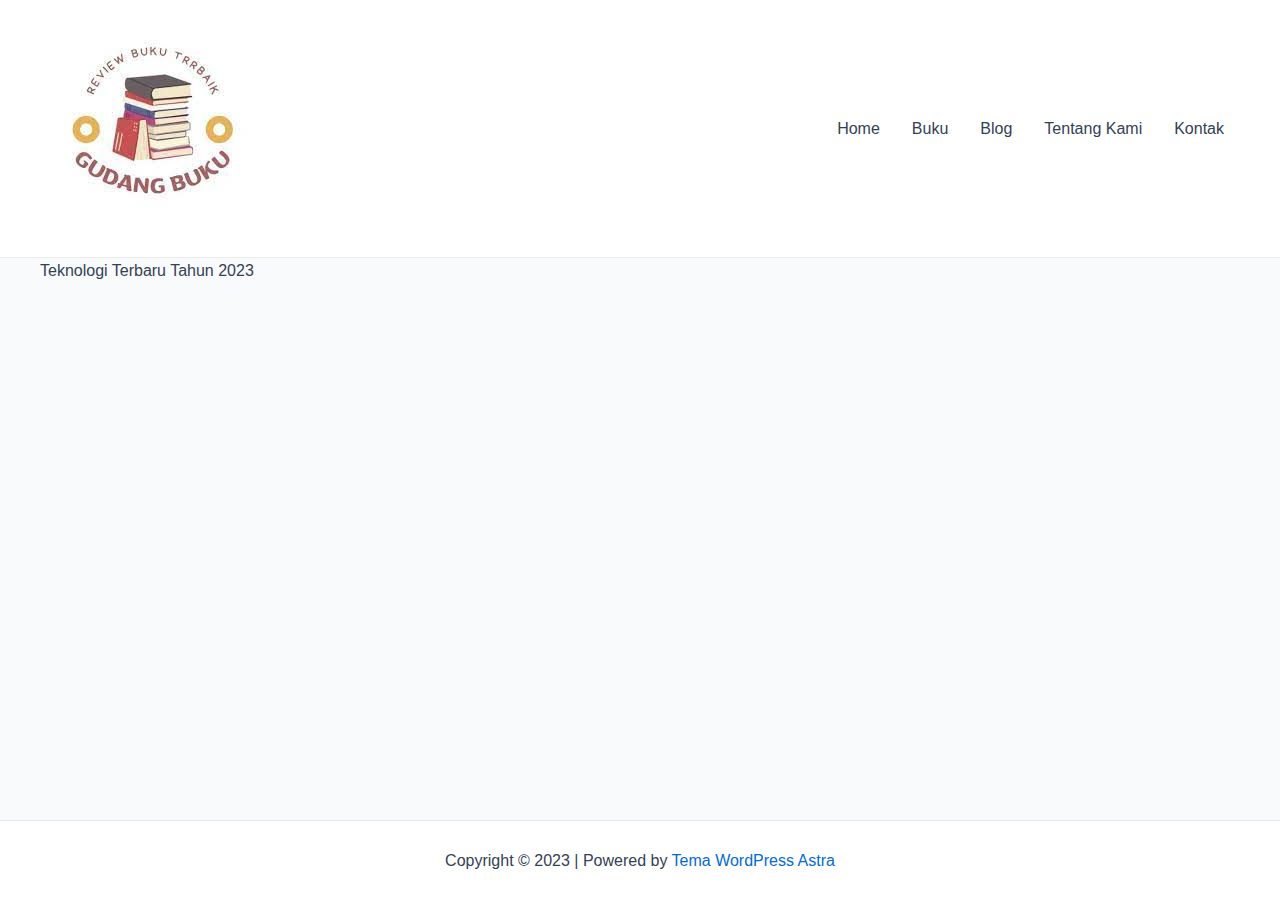
<file: 2023/01/12/teknologi-terbaru-tahun-2023/index.html>
<!DOCTYPE html>
<html lang="id">
<head>
<meta charset="UTF-8">
<meta name="viewport" content="width=device-width, initial-scale=1">
<link rel="profile" href="https://gmpg.org/xfn/11">

<title>Teknologi Terbaru Tahun 2023</title>
<meta name="robots" content="max-image-preview:large">
<link rel="alternate" type="application/rss+xml" title=" &raquo; Feed" href="https://robenson1097.github.io/gudangbuku/feed/">
<link rel="alternate" type="application/rss+xml" title=" &raquo; Umpan Komentar" href="https://robenson1097.github.io/gudangbuku/comments/feed/">
<link rel="alternate" type="application/rss+xml" title=" &raquo; Teknologi Terbaru Tahun 2023 Umpan Komentar" href="https://robenson1097.github.io/gudangbuku/2023/01/12/teknologi-terbaru-tahun-2023/feed/">
<script>
window._wpemojiSettings = {"baseUrl":"https:\/\/s.w.org\/images\/core\/emoji\/14.0.0\/72x72\/","ext":".png","svgUrl":"https:\/\/s.w.org\/images\/core\/emoji\/14.0.0\/svg\/","svgExt":".svg","source":{"concatemoji":"https:\/\/robenson1097.github.io\/gudangbuku\/wp-includes\/js\/wp-emoji-release.min.js?ver=6.1.1"}};
/*! This file is auto-generated */
!function(e,a,t){var n,r,o,i=a.createElement("canvas"),p=i.getContext&&i.getContext("2d");function s(e,t){var a=String.fromCharCode,e=(p.clearRect(0,0,i.width,i.height),p.fillText(a.apply(this,e),0,0),i.toDataURL());return p.clearRect(0,0,i.width,i.height),p.fillText(a.apply(this,t),0,0),e===i.toDataURL()}function c(e){var t=a.createElement("script");t.src=e,t.defer=t.type="text/javascript",a.getElementsByTagName("head")[0].appendChild(t)}for(o=Array("flag","emoji"),t.supports={everything:!0,everythingExceptFlag:!0},r=0;r<o.length;r++)t.supports[o[r]]=function(e){if(p&&p.fillText)switch(p.textBaseline="top",p.font="600 32px Arial",e){case"flag":return s([127987,65039,8205,9895,65039],[127987,65039,8203,9895,65039])?!1:!s([55356,56826,55356,56819],[55356,56826,8203,55356,56819])&&!s([55356,57332,56128,56423,56128,56418,56128,56421,56128,56430,56128,56423,56128,56447],[55356,57332,8203,56128,56423,8203,56128,56418,8203,56128,56421,8203,56128,56430,8203,56128,56423,8203,56128,56447]);case"emoji":return!s([129777,127995,8205,129778,127999],[129777,127995,8203,129778,127999])}return!1}(o[r]),t.supports.everything=t.supports.everything&&t.supports[o[r]],"flag"!==o[r]&&(t.supports.everythingExceptFlag=t.supports.everythingExceptFlag&&t.supports[o[r]]);t.supports.everythingExceptFlag=t.supports.everythingExceptFlag&&!t.supports.flag,t.DOMReady=!1,t.readyCallback=function(){t.DOMReady=!0},t.supports.everything||(n=function(){t.readyCallback()},a.addEventListener?(a.addEventListener("DOMContentLoaded",n,!1),e.addEventListener("load",n,!1)):(e.attachEvent("onload",n),a.attachEvent("onreadystatechange",function(){"complete"===a.readyState&&t.readyCallback()})),(e=t.source||{}).concatemoji?c(e.concatemoji):e.wpemoji&&e.twemoji&&(c(e.twemoji),c(e.wpemoji)))}(window,document,window._wpemojiSettings);
</script>
<style>img.wp-smiley,
img.emoji {
	display: inline !important;
	border: none !important;
	box-shadow: none !important;
	height: 1em !important;
	width: 1em !important;
	margin: 0 0.07em !important;
	vertical-align: -0.1em !important;
	background: none !important;
	padding: 0 !important;
}</style>
	<link rel="stylesheet" id="astra-theme-css-css" href="https://robenson1097.github.io/gudangbuku/wp-content/themes/astra/assets/css/minified/main.min.css?ver=4.0.0" media="all">
<style id="astra-theme-css-inline-css">:root{--ast-container-default-xlg-padding:3em;--ast-container-default-lg-padding:3em;--ast-container-default-slg-padding:2em;--ast-container-default-md-padding:3em;--ast-container-default-sm-padding:3em;--ast-container-default-xs-padding:2.4em;--ast-container-default-xxs-padding:1.8em;--ast-code-block-background:#ECEFF3;--ast-comment-inputs-background:#F9FAFB;}html{font-size:100%;}a{color:var(--ast-global-color-0);}a:hover,a:focus{color:var(--ast-global-color-1);}body,button,input,select,textarea,.ast-button,.ast-custom-button{font-family:-apple-system,BlinkMacSystemFont,Segoe UI,Roboto,Oxygen-Sans,Ubuntu,Cantarell,Helvetica Neue,sans-serif;font-weight:400;font-size:16px;font-size:1rem;line-height:1.6em;}blockquote{color:var(--ast-global-color-3);}h1,.entry-content h1,h2,.entry-content h2,h3,.entry-content h3,h4,.entry-content h4,h5,.entry-content h5,h6,.entry-content h6,.site-title,.site-title a{font-weight:600;}.site-title{font-size:26px;font-size:1.625rem;display:block;}.site-header .site-description{font-size:15px;font-size:0.9375rem;display:none;}.entry-title{font-size:26px;font-size:1.625rem;}h1,.entry-content h1{font-size:40px;font-size:2.5rem;font-weight:600;line-height:1.4em;}h2,.entry-content h2{font-size:32px;font-size:2rem;font-weight:600;line-height:1.25em;}h3,.entry-content h3{font-size:26px;font-size:1.625rem;font-weight:600;line-height:1.2em;}h4,.entry-content h4{font-size:24px;font-size:1.5rem;line-height:1.2em;font-weight:600;}h5,.entry-content h5{font-size:20px;font-size:1.25rem;line-height:1.2em;font-weight:600;}h6,.entry-content h6{font-size:16px;font-size:1rem;line-height:1.25em;font-weight:600;}::selection{background-color:var(--ast-global-color-0);color:#ffffff;}body,h1,.entry-title a,.entry-content h1,h2,.entry-content h2,h3,.entry-content h3,h4,.entry-content h4,h5,.entry-content h5,h6,.entry-content h6{color:var(--ast-global-color-3);}.tagcloud a:hover,.tagcloud a:focus,.tagcloud a.current-item{color:#ffffff;border-color:var(--ast-global-color-0);background-color:var(--ast-global-color-0);}input:focus,input[type="text"]:focus,input[type="email"]:focus,input[type="url"]:focus,input[type="password"]:focus,input[type="reset"]:focus,input[type="search"]:focus,textarea:focus{border-color:var(--ast-global-color-0);}input[type="radio"]:checked,input[type=reset],input[type="checkbox"]:checked,input[type="checkbox"]:hover:checked,input[type="checkbox"]:focus:checked,input[type=range]::-webkit-slider-thumb{border-color:var(--ast-global-color-0);background-color:var(--ast-global-color-0);box-shadow:none;}.site-footer a:hover + .post-count,.site-footer a:focus + .post-count{background:var(--ast-global-color-0);border-color:var(--ast-global-color-0);}.single .nav-links .nav-previous,.single .nav-links .nav-next{color:var(--ast-global-color-0);}.entry-meta,.entry-meta *{line-height:1.45;color:var(--ast-global-color-0);}.entry-meta a:hover,.entry-meta a:hover *,.entry-meta a:focus,.entry-meta a:focus *,.page-links > .page-link,.page-links .page-link:hover,.post-navigation a:hover{color:var(--ast-global-color-1);}#cat option,.secondary .calendar_wrap thead a,.secondary .calendar_wrap thead a:visited{color:var(--ast-global-color-0);}.secondary .calendar_wrap #today,.ast-progress-val span{background:var(--ast-global-color-0);}.secondary a:hover + .post-count,.secondary a:focus + .post-count{background:var(--ast-global-color-0);border-color:var(--ast-global-color-0);}.calendar_wrap #today > a{color:#ffffff;}.page-links .page-link,.single .post-navigation a{color:var(--ast-global-color-0);}.ast-archive-title{color:var(--ast-global-color-2);}.widget-title{font-size:22px;font-size:1.375rem;color:var(--ast-global-color-2);}.ast-single-post .entry-content a,.ast-comment-content a:not(.ast-comment-edit-reply-wrap a){text-decoration:underline;}.ast-single-post .wp-block-button .wp-block-button__link,.ast-single-post .elementor-button-wrapper .elementor-button,.ast-single-post .entry-content .uagb-tab a,.ast-single-post .entry-content .uagb-ifb-cta a,.ast-single-post .entry-content .wp-block-uagb-buttons a,.ast-single-post .entry-content .uabb-module-content a,.ast-single-post .entry-content .uagb-post-grid a,.ast-single-post .entry-content .uagb-timeline a,.ast-single-post .entry-content .uagb-toc__wrap a,.ast-single-post .entry-content .uagb-taxomony-box a,.ast-single-post .entry-content .woocommerce a,.entry-content .wp-block-latest-posts > li > a,.ast-single-post .entry-content .wp-block-file__button{text-decoration:none;}.ast-logo-title-inline .site-logo-img{padding-right:1em;}.site-logo-img img{ transition:all 0.2s linear;}@media (max-width:921px){#ast-desktop-header{display:none;}}@media (min-width:921px){#ast-mobile-header{display:none;}}.wp-block-buttons.aligncenter{justify-content:center;}@media (max-width:921px){.ast-theme-transparent-header #primary,.ast-theme-transparent-header #secondary{padding:0;}}@media (max-width:921px){.ast-plain-container.ast-no-sidebar #primary{padding:0;}}.ast-plain-container.ast-no-sidebar #primary{margin-top:0;margin-bottom:0;}@media (min-width:1200px){.ast-plain-container.ast-no-sidebar #primary{margin-top:60px;margin-bottom:60px;}}.wp-block-button.is-style-outline .wp-block-button__link{border-color:var(--ast-global-color-0);}.wp-block-button.is-style-outline > .wp-block-button__link:not(.has-text-color),.wp-block-button.wp-block-button__link.is-style-outline:not(.has-text-color){color:var(--ast-global-color-0);}.wp-block-button.is-style-outline .wp-block-button__link:hover,.wp-block-button.is-style-outline .wp-block-button__link:focus{color:#ffffff !important;background-color:var(--ast-global-color-1);border-color:var(--ast-global-color-1);}.post-page-numbers.current .page-link,.ast-pagination .page-numbers.current{color:#ffffff;border-color:var(--ast-global-color-0);background-color:var(--ast-global-color-0);border-radius:2px;}h1.widget-title{font-weight:600;}h2.widget-title{font-weight:600;}h3.widget-title{font-weight:600;}#page{display:flex;flex-direction:column;min-height:100vh;}.ast-404-layout-1 h1.page-title{color:var(--ast-global-color-2);}.single .post-navigation a{line-height:1em;height:inherit;}.error-404 .page-sub-title{font-size:1.5rem;font-weight:inherit;}.search .site-content .content-area .search-form{margin-bottom:0;}#page .site-content{flex-grow:1;}.widget{margin-bottom:3.5em;}#secondary li{line-height:1.5em;}#secondary .wp-block-group h2{margin-bottom:0.7em;}#secondary h2{font-size:1.7rem;}.ast-separate-container .ast-article-post,.ast-separate-container .ast-article-single,.ast-separate-container .ast-comment-list li.depth-1,.ast-separate-container .comment-respond{padding:3em;}.ast-separate-container .ast-comment-list li.depth-1,.hentry{margin-bottom:2em;}.ast-separate-container .ast-archive-description,.ast-separate-container .ast-author-box{background-color:var(--ast-global-color-5);border-bottom:1px solid var(--ast-border-color);}.ast-separate-container .comments-title{padding:2em 2em 0 2em;}.ast-page-builder-template .comment-form-textarea,.ast-comment-formwrap .ast-grid-common-col{padding:0;}.ast-comment-formwrap{padding:0 20px;display:inline-flex;column-gap:20px;}.archive.ast-page-builder-template .entry-header{margin-top:2em;}.ast-page-builder-template .ast-comment-formwrap{width:100%;}.entry-title{margin-bottom:0.5em;}.ast-archive-description p{font-size:inherit;font-weight:inherit;line-height:inherit;}@media (min-width:921px){.ast-left-sidebar.ast-page-builder-template #secondary,.archive.ast-right-sidebar.ast-page-builder-template .site-main{padding-left:20px;padding-right:20px;}}@media (max-width:544px){.ast-comment-formwrap.ast-row{column-gap:10px;}}@media (min-width:1201px){.ast-separate-container .ast-article-post,.ast-separate-container .ast-article-single,.ast-separate-container .ast-author-box,.ast-separate-container .ast-404-layout-1,.ast-separate-container .no-results{padding:3em;}}@media (max-width:921px){.ast-separate-container #primary,.ast-separate-container #secondary{padding:1.5em 0;}#primary,#secondary{padding:1.5em 0;margin:0;}.ast-left-sidebar #content > .ast-container{display:flex;flex-direction:column-reverse;width:100%;}}@media (min-width:922px){.ast-separate-container.ast-right-sidebar #primary,.ast-separate-container.ast-left-sidebar #primary{border:0;}.search-no-results.ast-separate-container #primary{margin-bottom:4em;}}.wp-block-button .wp-block-button__link{color:#ffffff;}.wp-block-button .wp-block-button__link:hover,.wp-block-button .wp-block-button__link:focus{color:#ffffff;background-color:var(--ast-global-color-1);border-color:var(--ast-global-color-1);}.elementor-widget-heading h1.elementor-heading-title{line-height:1.4em;}.elementor-widget-heading h2.elementor-heading-title{line-height:1.25em;}.elementor-widget-heading h3.elementor-heading-title{line-height:1.2em;}.elementor-widget-heading h4.elementor-heading-title{line-height:1.2em;}.elementor-widget-heading h5.elementor-heading-title{line-height:1.2em;}.elementor-widget-heading h6.elementor-heading-title{line-height:1.25em;}.wp-block-button .wp-block-button__link,.wp-block-search .wp-block-search__button,body .wp-block-file .wp-block-file__button{border-color:var(--ast-global-color-0);background-color:var(--ast-global-color-0);color:#ffffff;font-family:inherit;font-weight:500;line-height:1em;font-size:16px;font-size:1rem;border-radius:2px;padding-top:15px;padding-right:30px;padding-bottom:15px;padding-left:30px;}@media (max-width:921px){.wp-block-button .wp-block-button__link,.wp-block-search .wp-block-search__button,body .wp-block-file .wp-block-file__button{padding-top:14px;padding-right:28px;padding-bottom:14px;padding-left:28px;}}@media (max-width:544px){.wp-block-button .wp-block-button__link,.wp-block-search .wp-block-search__button,body .wp-block-file .wp-block-file__button{padding-top:12px;padding-right:24px;padding-bottom:12px;padding-left:24px;}}.menu-toggle,button,.ast-button,.ast-custom-button,.button,input#submit,input[type="button"],input[type="submit"],input[type="reset"],form[CLASS*="wp-block-search__"].wp-block-search .wp-block-search__inside-wrapper .wp-block-search__button,body .wp-block-file .wp-block-file__button,.search .search-submit{border-style:solid;border-top-width:0;border-right-width:0;border-left-width:0;border-bottom-width:0;color:#ffffff;border-color:var(--ast-global-color-0);background-color:var(--ast-global-color-0);border-radius:2px;padding-top:15px;padding-right:30px;padding-bottom:15px;padding-left:30px;font-family:inherit;font-weight:500;font-size:16px;font-size:1rem;line-height:1em;}button:focus,.menu-toggle:hover,button:hover,.ast-button:hover,.ast-custom-button:hover .button:hover,.ast-custom-button:hover ,input[type=reset]:hover,input[type=reset]:focus,input#submit:hover,input#submit:focus,input[type="button"]:hover,input[type="button"]:focus,input[type="submit"]:hover,input[type="submit"]:focus,form[CLASS*="wp-block-search__"].wp-block-search .wp-block-search__inside-wrapper .wp-block-search__button:hover,form[CLASS*="wp-block-search__"].wp-block-search .wp-block-search__inside-wrapper .wp-block-search__button:focus,body .wp-block-file .wp-block-file__button:hover,body .wp-block-file .wp-block-file__button:focus{color:#ffffff;background-color:var(--ast-global-color-1);border-color:var(--ast-global-color-1);}form[CLASS*="wp-block-search__"].wp-block-search .wp-block-search__inside-wrapper .wp-block-search__button.has-icon{padding-top:calc(15px - 3px);padding-right:calc(30px - 3px);padding-bottom:calc(15px - 3px);padding-left:calc(30px - 3px);}@media (min-width:544px){.ast-container{max-width:100%;}}@media (max-width:544px){.ast-separate-container .ast-article-post,.ast-separate-container .ast-article-single,.ast-separate-container .comments-title,.ast-separate-container .ast-archive-description{padding:1.5em 1em;}.ast-separate-container #content .ast-container{padding-left:0.54em;padding-right:0.54em;}.ast-separate-container .ast-comment-list li.depth-1{padding:1.5em 1em;margin-bottom:1.5em;}.ast-separate-container .ast-comment-list .bypostauthor{padding:.5em;}.ast-search-menu-icon.ast-dropdown-active .search-field{width:170px;}.menu-toggle,button,.ast-button,.button,input#submit,input[type="button"],input[type="submit"],input[type="reset"]{padding-top:12px;padding-right:24px;padding-bottom:12px;padding-left:24px;}}@media (max-width:921px){.menu-toggle,button,.ast-button,.button,input#submit,input[type="button"],input[type="submit"],input[type="reset"]{padding-top:14px;padding-right:28px;padding-bottom:14px;padding-left:28px;}.ast-mobile-header-stack .main-header-bar .ast-search-menu-icon{display:inline-block;}.ast-header-break-point.ast-header-custom-item-outside .ast-mobile-header-stack .main-header-bar .ast-search-icon{margin:0;}.ast-comment-avatar-wrap img{max-width:2.5em;}.ast-separate-container .ast-comment-list li.depth-1{padding:1.5em 2.14em;}.ast-separate-container .comment-respond{padding:2em 2.14em;}.ast-comment-meta{padding:0 1.8888em 1.3333em;}}.ast-separate-container{background-color:var(--ast-global-color-4);;}@media (max-width:921px){.site-title{display:block;}.site-header .site-description{display:none;}.entry-title{font-size:30px;}h1,.entry-content h1{font-size:30px;}h2,.entry-content h2{font-size:25px;}h3,.entry-content h3{font-size:20px;}}@media (max-width:544px){.site-title{display:block;}.site-header .site-description{display:none;}.entry-title{font-size:30px;}h1,.entry-content h1{font-size:30px;}h2,.entry-content h2{font-size:25px;}h3,.entry-content h3{font-size:20px;}}@media (max-width:921px){html{font-size:91.2%;}}@media (max-width:544px){html{font-size:91.2%;}}@media (min-width:922px){.ast-container{max-width:1240px;}}@media (min-width:922px){.site-content .ast-container{display:flex;}}@media (max-width:921px){.site-content .ast-container{flex-direction:column;}}@media (min-width:922px){.main-header-menu .sub-menu .menu-item.ast-left-align-sub-menu:hover > .sub-menu,.main-header-menu .sub-menu .menu-item.ast-left-align-sub-menu.focus > .sub-menu{margin-left:-0px;}}blockquote,cite {font-style: initial;}.wp-block-file {display: flex;align-items: center;flex-wrap: wrap;justify-content: space-between;}.wp-block-pullquote {border: none;}.wp-block-pullquote blockquote::before {content: "\201D";font-family: "Helvetica",sans-serif;display: flex;transform: rotate( 180deg );font-size: 6rem;font-style: normal;line-height: 1;font-weight: bold;align-items: center;justify-content: center;}.has-text-align-right > blockquote::before {justify-content: flex-start;}.has-text-align-left > blockquote::before {justify-content: flex-end;}figure.wp-block-pullquote.is-style-solid-color blockquote {max-width: 100%;text-align: inherit;}html body {--wp--custom--ast-default-block-top-padding: 3em;--wp--custom--ast-default-block-right-padding: 3em;--wp--custom--ast-default-block-bottom-padding: 3em;--wp--custom--ast-default-block-left-padding: 3em;--wp--custom--ast-container-width: 1200px;--wp--custom--ast-content-width-size: 1200px;--wp--custom--ast-wide-width-size: calc(1200px + var(--wp--custom--ast-default-block-left-padding) + var(--wp--custom--ast-default-block-right-padding));}.ast-narrow-container {--wp--custom--ast-content-width-size: 750px;--wp--custom--ast-wide-width-size: 750px;}@media(max-width: 921px) {html body {--wp--custom--ast-default-block-top-padding: 3em;--wp--custom--ast-default-block-right-padding: 2em;--wp--custom--ast-default-block-bottom-padding: 3em;--wp--custom--ast-default-block-left-padding: 2em;}}@media(max-width: 544px) {html body {--wp--custom--ast-default-block-top-padding: 3em;--wp--custom--ast-default-block-right-padding: 1.5em;--wp--custom--ast-default-block-bottom-padding: 3em;--wp--custom--ast-default-block-left-padding: 1.5em;}}.entry-content > .wp-block-group,.entry-content > .wp-block-cover,.entry-content > .wp-block-columns {padding-top: var(--wp--custom--ast-default-block-top-padding);padding-right: var(--wp--custom--ast-default-block-right-padding);padding-bottom: var(--wp--custom--ast-default-block-bottom-padding);padding-left: var(--wp--custom--ast-default-block-left-padding);}.ast-plain-container.ast-no-sidebar .entry-content > .alignfull,.ast-page-builder-template .ast-no-sidebar .entry-content > .alignfull {margin-left: calc( -50vw + 50%);margin-right: calc( -50vw + 50%);max-width: 100vw;width: 100vw;}.ast-plain-container.ast-no-sidebar .entry-content .alignfull .alignfull,.ast-page-builder-template.ast-no-sidebar .entry-content .alignfull .alignfull,.ast-plain-container.ast-no-sidebar .entry-content .alignfull .alignwide,.ast-page-builder-template.ast-no-sidebar .entry-content .alignfull .alignwide,.ast-plain-container.ast-no-sidebar .entry-content .alignwide .alignfull,.ast-page-builder-template.ast-no-sidebar .entry-content .alignwide .alignfull,.ast-plain-container.ast-no-sidebar .entry-content .alignwide .alignwide,.ast-page-builder-template.ast-no-sidebar .entry-content .alignwide .alignwide,.ast-plain-container.ast-no-sidebar .entry-content .wp-block-column .alignfull,.ast-page-builder-template.ast-no-sidebar .entry-content .wp-block-column .alignfull,.ast-plain-container.ast-no-sidebar .entry-content .wp-block-column .alignwide,.ast-page-builder-template.ast-no-sidebar .entry-content .wp-block-column .alignwide {margin-left: auto;margin-right: auto;width: 100%;}[ast-blocks-layout] .wp-block-separator:not(.is-style-dots) {height: 0;}[ast-blocks-layout] .wp-block-separator {margin: 20px auto;}[ast-blocks-layout] .wp-block-separator:not(.is-style-wide):not(.is-style-dots) {max-width: 100px;}[ast-blocks-layout] .wp-block-separator.has-background {padding: 0;}.entry-content[ast-blocks-layout] > * {max-width: var(--wp--custom--ast-content-width-size);margin-left: auto;margin-right: auto;}.entry-content[ast-blocks-layout] > .alignwide {max-width: var(--wp--custom--ast-wide-width-size);}.entry-content[ast-blocks-layout] .alignfull {max-width: none;}.entry-content .wp-block-columns {margin-bottom: 0;}blockquote {margin: 1.5em;border: none;}.wp-block-quote:not(.has-text-align-right):not(.has-text-align-center) {border-left: 5px solid rgba(0,0,0,0.05);}.has-text-align-right > blockquote,blockquote.has-text-align-right {border-right: 5px solid rgba(0,0,0,0.05);}.has-text-align-left > blockquote,blockquote.has-text-align-left {border-left: 5px solid rgba(0,0,0,0.05);}.wp-block-site-tagline,.wp-block-latest-posts .read-more {margin-top: 15px;}.wp-block-loginout p label {display: block;}.wp-block-loginout p:not(.login-remember):not(.login-submit) input {width: 100%;}.wp-block-loginout input:focus {border-color: transparent;}.wp-block-loginout input:focus {outline: thin dotted;}.entry-content .wp-block-media-text .wp-block-media-text__content {padding: 0 0 0 8%;}.entry-content .wp-block-media-text.has-media-on-the-right .wp-block-media-text__content {padding: 0 8% 0 0;}.entry-content .wp-block-media-text.has-background .wp-block-media-text__content {padding: 8%;}.entry-content .wp-block-cover:not([class*="background-color"]) .wp-block-cover__inner-container,.entry-content .wp-block-cover:not([class*="background-color"]) .wp-block-cover-image-text,.entry-content .wp-block-cover:not([class*="background-color"]) .wp-block-cover-text,.entry-content .wp-block-cover-image:not([class*="background-color"]) .wp-block-cover__inner-container,.entry-content .wp-block-cover-image:not([class*="background-color"]) .wp-block-cover-image-text,.entry-content .wp-block-cover-image:not([class*="background-color"]) .wp-block-cover-text {color: var(--ast-global-color-5);}.wp-block-loginout .login-remember input {width: 1.1rem;height: 1.1rem;margin: 0 5px 4px 0;vertical-align: middle;}.wp-block-latest-posts > li > *:first-child,.wp-block-latest-posts:not(.is-grid) > li:first-child {margin-top: 0;}.wp-block-search__inside-wrapper .wp-block-search__input {padding: 0 10px;color: var(--ast-global-color-3);background: var(--ast-global-color-5);border-color: var(--ast-border-color);}.wp-block-latest-posts .read-more {margin-bottom: 1.5em;}.wp-block-search__no-button .wp-block-search__inside-wrapper .wp-block-search__input {padding-top: 5px;padding-bottom: 5px;}.wp-block-latest-posts .wp-block-latest-posts__post-date,.wp-block-latest-posts .wp-block-latest-posts__post-author {font-size: 1rem;}.wp-block-latest-posts > li > *,.wp-block-latest-posts:not(.is-grid) > li {margin-top: 12px;margin-bottom: 12px;}.ast-page-builder-template .entry-content[ast-blocks-layout] > *,.ast-page-builder-template .entry-content[ast-blocks-layout] > .alignfull > * {max-width: none;}.ast-page-builder-template .entry-content[ast-blocks-layout] > .alignwide > * {max-width: var(--wp--custom--ast-wide-width-size);}.ast-page-builder-template .entry-content[ast-blocks-layout] > .inherit-container-width > *,.ast-page-builder-template .entry-content[ast-blocks-layout] > * > *,.entry-content[ast-blocks-layout] > .wp-block-cover .wp-block-cover__inner-container {max-width: var(--wp--custom--ast-content-width-size);margin-left: auto;margin-right: auto;}.entry-content[ast-blocks-layout] .wp-block-cover:not(.alignleft):not(.alignright) {width: auto;}@media(max-width: 1200px) {.ast-separate-container .entry-content > .alignfull,.ast-separate-container .entry-content[ast-blocks-layout] > .alignwide,.ast-plain-container .entry-content[ast-blocks-layout] > .alignwide,.ast-plain-container .entry-content .alignfull {margin-left: calc(-1 * min(var(--ast-container-default-xlg-padding),20px)) ;margin-right: calc(-1 * min(var(--ast-container-default-xlg-padding),20px));}}@media(min-width: 1201px) {.ast-separate-container .entry-content > .alignfull {margin-left: calc(-1 * var(--ast-container-default-xlg-padding) );margin-right: calc(-1 * var(--ast-container-default-xlg-padding) );}.ast-separate-container .entry-content[ast-blocks-layout] > .alignwide,.ast-plain-container .entry-content[ast-blocks-layout] > .alignwide {margin-left: calc(-1 * var(--wp--custom--ast-default-block-left-padding) );margin-right: calc(-1 * var(--wp--custom--ast-default-block-right-padding) );}}@media(min-width: 921px) {.ast-separate-container .entry-content .wp-block-group.alignwide:not(.inherit-container-width) > :where(:not(.alignleft):not(.alignright)),.ast-plain-container .entry-content .wp-block-group.alignwide:not(.inherit-container-width) > :where(:not(.alignleft):not(.alignright)) {max-width: calc( var(--wp--custom--ast-content-width-size) + 80px );}.ast-plain-container.ast-right-sidebar .entry-content[ast-blocks-layout] .alignfull,.ast-plain-container.ast-left-sidebar .entry-content[ast-blocks-layout] .alignfull {margin-left: -60px;margin-right: -60px;}}@media(min-width: 544px) {.entry-content > .alignleft {margin-right: 20px;}.entry-content > .alignright {margin-left: 20px;}}@media (max-width:544px){.wp-block-columns .wp-block-column:not(:last-child){margin-bottom:20px;}.wp-block-latest-posts{margin:0;}}@media( max-width: 600px ) {.entry-content .wp-block-media-text .wp-block-media-text__content,.entry-content .wp-block-media-text.has-media-on-the-right .wp-block-media-text__content {padding: 8% 0 0;}.entry-content .wp-block-media-text.has-background .wp-block-media-text__content {padding: 8%;}}.ast-separate-container .entry-content .wp-block-uagb-container {padding-left: 0;}.ast-page-builder-template .entry-header {padding-left: 0;}@media(min-width: 1201px) {.ast-separate-container .entry-content > .uagb-is-root-container {margin-left: 0;margin-right: 0;}}.ast-narrow-container .site-content .wp-block-uagb-image--align-full .wp-block-uagb-image__figure {max-width: 100%;margin-left: auto;margin-right: auto;}.entry-content ul,.entry-content ol {padding: revert;margin: revert;}:root .has-ast-global-color-0-color{color:var(--ast-global-color-0);}:root .has-ast-global-color-0-background-color{background-color:var(--ast-global-color-0);}:root .wp-block-button .has-ast-global-color-0-color{color:var(--ast-global-color-0);}:root .wp-block-button .has-ast-global-color-0-background-color{background-color:var(--ast-global-color-0);}:root .has-ast-global-color-1-color{color:var(--ast-global-color-1);}:root .has-ast-global-color-1-background-color{background-color:var(--ast-global-color-1);}:root .wp-block-button .has-ast-global-color-1-color{color:var(--ast-global-color-1);}:root .wp-block-button .has-ast-global-color-1-background-color{background-color:var(--ast-global-color-1);}:root .has-ast-global-color-2-color{color:var(--ast-global-color-2);}:root .has-ast-global-color-2-background-color{background-color:var(--ast-global-color-2);}:root .wp-block-button .has-ast-global-color-2-color{color:var(--ast-global-color-2);}:root .wp-block-button .has-ast-global-color-2-background-color{background-color:var(--ast-global-color-2);}:root .has-ast-global-color-3-color{color:var(--ast-global-color-3);}:root .has-ast-global-color-3-background-color{background-color:var(--ast-global-color-3);}:root .wp-block-button .has-ast-global-color-3-color{color:var(--ast-global-color-3);}:root .wp-block-button .has-ast-global-color-3-background-color{background-color:var(--ast-global-color-3);}:root .has-ast-global-color-4-color{color:var(--ast-global-color-4);}:root .has-ast-global-color-4-background-color{background-color:var(--ast-global-color-4);}:root .wp-block-button .has-ast-global-color-4-color{color:var(--ast-global-color-4);}:root .wp-block-button .has-ast-global-color-4-background-color{background-color:var(--ast-global-color-4);}:root .has-ast-global-color-5-color{color:var(--ast-global-color-5);}:root .has-ast-global-color-5-background-color{background-color:var(--ast-global-color-5);}:root .wp-block-button .has-ast-global-color-5-color{color:var(--ast-global-color-5);}:root .wp-block-button .has-ast-global-color-5-background-color{background-color:var(--ast-global-color-5);}:root .has-ast-global-color-6-color{color:var(--ast-global-color-6);}:root .has-ast-global-color-6-background-color{background-color:var(--ast-global-color-6);}:root .wp-block-button .has-ast-global-color-6-color{color:var(--ast-global-color-6);}:root .wp-block-button .has-ast-global-color-6-background-color{background-color:var(--ast-global-color-6);}:root .has-ast-global-color-7-color{color:var(--ast-global-color-7);}:root .has-ast-global-color-7-background-color{background-color:var(--ast-global-color-7);}:root .wp-block-button .has-ast-global-color-7-color{color:var(--ast-global-color-7);}:root .wp-block-button .has-ast-global-color-7-background-color{background-color:var(--ast-global-color-7);}:root .has-ast-global-color-8-color{color:var(--ast-global-color-8);}:root .has-ast-global-color-8-background-color{background-color:var(--ast-global-color-8);}:root .wp-block-button .has-ast-global-color-8-color{color:var(--ast-global-color-8);}:root .wp-block-button .has-ast-global-color-8-background-color{background-color:var(--ast-global-color-8);}:root{--ast-global-color-0:#046bd2;--ast-global-color-1:#045cb4;--ast-global-color-2:#1e293b;--ast-global-color-3:#334155;--ast-global-color-4:#f9fafb;--ast-global-color-5:#FFFFFF;--ast-global-color-6:#e2e8f0;--ast-global-color-7:#cbd5e1;--ast-global-color-8:#94a3b8;}:root {--ast-border-color : var(--ast-global-color-6);}.ast-single-entry-banner {-js-display: flex;display: flex;flex-direction: column;justify-content: center;text-align: center;position: relative;background: #eeeeee;}.ast-single-entry-banner[data-banner-layout="layout-1"] {max-width: 1200px;background: inherit;padding: 20px 0;}.ast-single-entry-banner[data-banner-width-type="custom"] {margin: 0 auto;width: 100%;}.ast-single-entry-banner + .site-content .entry-header {margin-bottom: 0;}header.entry-header .entry-title{font-weight:600;font-size:32px;font-size:2rem;}header.entry-header > *:not(:last-child){margin-bottom:10px;}.ast-archive-entry-banner {-js-display: flex;display: flex;flex-direction: column;justify-content: center;text-align: center;position: relative;background: #eeeeee;}.ast-archive-entry-banner[data-banner-width-type="custom"] {margin: 0 auto;width: 100%;}.ast-archive-entry-banner[data-banner-layout="layout-1"] {background: inherit;padding: 20px 0;text-align: left;}body.archive .ast-archive-description{max-width:1200px;width:100%;text-align:left;padding-top:3em;padding-right:3em;padding-bottom:3em;padding-left:3em;}body.archive .ast-archive-description .ast-archive-title,body.archive .ast-archive-description .ast-archive-title *{font-weight:600;font-size:32px;font-size:2rem;}body.archive .ast-archive-description > *:not(:last-child){margin-bottom:10px;}@media (max-width:921px){body.archive .ast-archive-description{text-align:left;}}@media (max-width:544px){body.archive .ast-archive-description{text-align:left;}}.ast-breadcrumbs .trail-browse,.ast-breadcrumbs .trail-items,.ast-breadcrumbs .trail-items li{display:inline-block;margin:0;padding:0;border:none;background:inherit;text-indent:0;}.ast-breadcrumbs .trail-browse{font-size:inherit;font-style:inherit;font-weight:inherit;color:inherit;}.ast-breadcrumbs .trail-items{list-style:none;}.trail-items li::after{padding:0 0.3em;content:"\00bb";}.trail-items li:last-of-type::after{display:none;}h1,.entry-content h1,h2,.entry-content h2,h3,.entry-content h3,h4,.entry-content h4,h5,.entry-content h5,h6,.entry-content h6{color:var(--ast-global-color-2);}.entry-title a{color:var(--ast-global-color-2);}@media (max-width:921px){.ast-builder-grid-row-container.ast-builder-grid-row-tablet-3-firstrow .ast-builder-grid-row > *:first-child,.ast-builder-grid-row-container.ast-builder-grid-row-tablet-3-lastrow .ast-builder-grid-row > *:last-child{grid-column:1 / -1;}}@media (max-width:544px){.ast-builder-grid-row-container.ast-builder-grid-row-mobile-3-firstrow .ast-builder-grid-row > *:first-child,.ast-builder-grid-row-container.ast-builder-grid-row-mobile-3-lastrow .ast-builder-grid-row > *:last-child{grid-column:1 / -1;}}.ast-builder-layout-element[data-section="title_tagline"]{display:flex;}@media (max-width:921px){.ast-header-break-point .ast-builder-layout-element[data-section="title_tagline"]{display:flex;}}@media (max-width:544px){.ast-header-break-point .ast-builder-layout-element[data-section="title_tagline"]{display:flex;}}.ast-builder-menu-1{font-family:inherit;font-weight:inherit;}.ast-builder-menu-1 .menu-item > .menu-link{color:var(--ast-global-color-3);}.ast-builder-menu-1 .menu-item > .ast-menu-toggle{color:var(--ast-global-color-3);}.ast-builder-menu-1 .menu-item:hover > .menu-link,.ast-builder-menu-1 .inline-on-mobile .menu-item:hover > .ast-menu-toggle{color:var(--ast-global-color-1);}.ast-builder-menu-1 .menu-item:hover > .ast-menu-toggle{color:var(--ast-global-color-1);}.ast-builder-menu-1 .menu-item.current-menu-item > .menu-link,.ast-builder-menu-1 .inline-on-mobile .menu-item.current-menu-item > .ast-menu-toggle,.ast-builder-menu-1 .current-menu-ancestor > .menu-link{color:var(--ast-global-color-1);}.ast-builder-menu-1 .menu-item.current-menu-item > .ast-menu-toggle{color:var(--ast-global-color-1);}.ast-builder-menu-1 .sub-menu,.ast-builder-menu-1 .inline-on-mobile .sub-menu{border-top-width:2px;border-bottom-width:0px;border-right-width:0px;border-left-width:0px;border-color:var(--ast-global-color-0);border-style:solid;border-radius:0px;}.ast-builder-menu-1 .main-header-menu > .menu-item > .sub-menu,.ast-builder-menu-1 .main-header-menu > .menu-item > .astra-full-megamenu-wrapper{margin-top:0px;}.ast-desktop .ast-builder-menu-1 .main-header-menu > .menu-item > .sub-menu:before,.ast-desktop .ast-builder-menu-1 .main-header-menu > .menu-item > .astra-full-megamenu-wrapper:before{height:calc( 0px + 5px );}.ast-desktop .ast-builder-menu-1 .menu-item .sub-menu .menu-link{border-style:none;}@media (max-width:921px){.ast-header-break-point .ast-builder-menu-1 .menu-item.menu-item-has-children > .ast-menu-toggle{top:0;}.ast-builder-menu-1 .menu-item-has-children > .menu-link:after{content:unset;}.ast-builder-menu-1 .main-header-menu > .menu-item > .sub-menu,.ast-builder-menu-1 .main-header-menu > .menu-item > .astra-full-megamenu-wrapper{margin-top:0;}}@media (max-width:544px){.ast-header-break-point .ast-builder-menu-1 .menu-item.menu-item-has-children > .ast-menu-toggle{top:0;}.ast-builder-menu-1 .main-header-menu > .menu-item > .sub-menu,.ast-builder-menu-1 .main-header-menu > .menu-item > .astra-full-megamenu-wrapper{margin-top:0;}}.ast-builder-menu-1{display:flex;}@media (max-width:921px){.ast-header-break-point .ast-builder-menu-1{display:flex;}}@media (max-width:544px){.ast-header-break-point .ast-builder-menu-1{display:flex;}}.site-below-footer-wrap{padding-top:20px;padding-bottom:20px;}.site-below-footer-wrap[data-section="section-below-footer-builder"]{background-color:var(--ast-global-color-5);;min-height:80px;border-style:solid;border-width:0px;border-top-width:1px;border-top-color:var(--ast-global-color-6);}.site-below-footer-wrap[data-section="section-below-footer-builder"] .ast-builder-grid-row{max-width:1200px;margin-left:auto;margin-right:auto;}.site-below-footer-wrap[data-section="section-below-footer-builder"] .ast-builder-grid-row,.site-below-footer-wrap[data-section="section-below-footer-builder"] .site-footer-section{align-items:flex-start;}.site-below-footer-wrap[data-section="section-below-footer-builder"].ast-footer-row-inline .site-footer-section{display:flex;margin-bottom:0;}.ast-builder-grid-row-full .ast-builder-grid-row{grid-template-columns:1fr;}@media (max-width:921px){.site-below-footer-wrap[data-section="section-below-footer-builder"].ast-footer-row-tablet-inline .site-footer-section{display:flex;margin-bottom:0;}.site-below-footer-wrap[data-section="section-below-footer-builder"].ast-footer-row-tablet-stack .site-footer-section{display:block;margin-bottom:10px;}.ast-builder-grid-row-container.ast-builder-grid-row-tablet-full .ast-builder-grid-row{grid-template-columns:1fr;}}@media (max-width:544px){.site-below-footer-wrap[data-section="section-below-footer-builder"].ast-footer-row-mobile-inline .site-footer-section{display:flex;margin-bottom:0;}.site-below-footer-wrap[data-section="section-below-footer-builder"].ast-footer-row-mobile-stack .site-footer-section{display:block;margin-bottom:10px;}.ast-builder-grid-row-container.ast-builder-grid-row-mobile-full .ast-builder-grid-row{grid-template-columns:1fr;}}.site-below-footer-wrap[data-section="section-below-footer-builder"]{display:grid;}@media (max-width:921px){.ast-header-break-point .site-below-footer-wrap[data-section="section-below-footer-builder"]{display:grid;}}@media (max-width:544px){.ast-header-break-point .site-below-footer-wrap[data-section="section-below-footer-builder"]{display:grid;}}.ast-footer-copyright{text-align:center;}.ast-footer-copyright {color:var(--ast-global-color-3);}@media (max-width:921px){.ast-footer-copyright{text-align:center;}}@media (max-width:544px){.ast-footer-copyright{text-align:center;}}.ast-footer-copyright {font-size:16px;font-size:1rem;}.ast-footer-copyright.ast-builder-layout-element{display:flex;}@media (max-width:921px){.ast-header-break-point .ast-footer-copyright.ast-builder-layout-element{display:flex;}}@media (max-width:544px){.ast-header-break-point .ast-footer-copyright.ast-builder-layout-element{display:flex;}}.elementor-template-full-width .ast-container{display:block;}@media (max-width:544px){.elementor-element .elementor-wc-products .woocommerce[class*="columns-"] ul.products li.product{width:auto;margin:0;}.elementor-element .woocommerce .woocommerce-result-count{float:none;}}.ast-header-break-point .main-header-bar{border-bottom-width:1px;}@media (min-width:922px){.main-header-bar{border-bottom-width:1px;}}.main-header-menu .menu-item, #astra-footer-menu .menu-item, .main-header-bar .ast-masthead-custom-menu-items{-js-display:flex;display:flex;-webkit-box-pack:center;-webkit-justify-content:center;-moz-box-pack:center;-ms-flex-pack:center;justify-content:center;-webkit-box-orient:vertical;-webkit-box-direction:normal;-webkit-flex-direction:column;-moz-box-orient:vertical;-moz-box-direction:normal;-ms-flex-direction:column;flex-direction:column;}.main-header-menu > .menu-item > .menu-link, #astra-footer-menu > .menu-item > .menu-link{height:100%;-webkit-box-align:center;-webkit-align-items:center;-moz-box-align:center;-ms-flex-align:center;align-items:center;-js-display:flex;display:flex;}.ast-header-break-point .main-navigation ul .menu-item .menu-link .icon-arrow:first-of-type svg{top:.2em;margin-top:0px;margin-left:0px;width:.65em;transform:translate(0, -2px) rotateZ(270deg);}.ast-mobile-popup-content .ast-submenu-expanded > .ast-menu-toggle{transform:rotateX(180deg);overflow-y:auto;}.ast-separate-container .blog-layout-1, .ast-separate-container .blog-layout-2, .ast-separate-container .blog-layout-3{background-color:transparent;background-image:none;}.ast-separate-container .ast-article-post{background-color:var(--ast-global-color-5);;}@media (max-width:921px){.ast-separate-container .ast-article-post{background-color:var(--ast-global-color-5);;}}@media (max-width:544px){.ast-separate-container .ast-article-post{background-color:var(--ast-global-color-5);;}}.ast-separate-container .ast-article-single:not(.ast-related-post), .ast-separate-container .comments-area .comment-respond,.ast-separate-container .comments-area .ast-comment-list li, .ast-separate-container .ast-woocommerce-container, .ast-separate-container .error-404, .ast-separate-container .no-results, .single.ast-separate-container .site-main .ast-author-meta, .ast-separate-container .related-posts-title-wrapper, .ast-separate-container.ast-two-container #secondary .widget,.ast-separate-container .comments-count-wrapper, .ast-box-layout.ast-plain-container .site-content,.ast-padded-layout.ast-plain-container .site-content, .ast-separate-container .comments-area .comments-title, .ast-narrow-container .site-content{background-color:var(--ast-global-color-5);;}@media (max-width:921px){.ast-separate-container .ast-article-single:not(.ast-related-post), .ast-separate-container .comments-area .comment-respond,.ast-separate-container .comments-area .ast-comment-list li, .ast-separate-container .ast-woocommerce-container, .ast-separate-container .error-404, .ast-separate-container .no-results, .single.ast-separate-container .site-main .ast-author-meta, .ast-separate-container .related-posts-title-wrapper, .ast-separate-container.ast-two-container #secondary .widget,.ast-separate-container .comments-count-wrapper, .ast-box-layout.ast-plain-container .site-content,.ast-padded-layout.ast-plain-container .site-content, .ast-separate-container .comments-area .comments-title, .ast-narrow-container .site-content{background-color:var(--ast-global-color-5);;}}@media (max-width:544px){.ast-separate-container .ast-article-single:not(.ast-related-post), .ast-separate-container .comments-area .comment-respond,.ast-separate-container .comments-area .ast-comment-list li, .ast-separate-container .ast-woocommerce-container, .ast-separate-container .error-404, .ast-separate-container .no-results, .single.ast-separate-container .site-main .ast-author-meta, .ast-separate-container .related-posts-title-wrapper, .ast-separate-container.ast-two-container #secondary .widget,.ast-separate-container .comments-count-wrapper, .ast-box-layout.ast-plain-container .site-content,.ast-padded-layout.ast-plain-container .site-content, .ast-separate-container .comments-area .comments-title, .ast-narrow-container .site-content{background-color:var(--ast-global-color-5);;}}.ast-plain-container, .ast-page-builder-template{background-color:var(--ast-global-color-5);;}@media (max-width:921px){.ast-plain-container, .ast-page-builder-template{background-color:var(--ast-global-color-5);;}}@media (max-width:544px){.ast-plain-container, .ast-page-builder-template{background-color:var(--ast-global-color-5);;}}
		#ast-scroll-top {
			display: none;
			position: fixed;
			text-align: center;
			cursor: pointer;
			z-index: 99;
			width: 2.1em;
			height: 2.1em;
			line-height: 2.1;
			color: #ffffff;
			border-radius: 2px;
			content: "";
		}
		@media (min-width: 769px) {
			#ast-scroll-top {
				content: "769";
			}
		}
		#ast-scroll-top .ast-icon.icon-arrow svg {
			margin-left: 0px;
			vertical-align: middle;
			transform: translate(0, -20%) rotate(180deg);
			width: 1.6em;
		}
		.ast-scroll-to-top-right {
			right: 30px;
			bottom: 30px;
		}
		.ast-scroll-to-top-left {
			left: 30px;
			bottom: 30px;
		}
	#ast-scroll-top{background-color:var(--ast-global-color-0);font-size:15px;font-size:0.9375rem;}@media (max-width:921px){#ast-scroll-top .ast-icon.icon-arrow svg{width:1em;}}.ast-mobile-header-content > *,.ast-desktop-header-content > * {padding: 10px 0;height: auto;}.ast-mobile-header-content > *:first-child,.ast-desktop-header-content > *:first-child {padding-top: 10px;}.ast-mobile-header-content > .ast-builder-menu,.ast-desktop-header-content > .ast-builder-menu {padding-top: 0;}.ast-mobile-header-content > *:last-child,.ast-desktop-header-content > *:last-child {padding-bottom: 0;}.ast-mobile-header-content .ast-search-menu-icon.ast-inline-search label,.ast-desktop-header-content .ast-search-menu-icon.ast-inline-search label {width: 100%;}.ast-desktop-header-content .main-header-bar-navigation .ast-submenu-expanded > .ast-menu-toggle::before {transform: rotateX(180deg);}#ast-desktop-header .ast-desktop-header-content,.ast-mobile-header-content .ast-search-icon,.ast-desktop-header-content .ast-search-icon,.ast-mobile-header-wrap .ast-mobile-header-content,.ast-main-header-nav-open.ast-popup-nav-open .ast-mobile-header-wrap .ast-mobile-header-content,.ast-main-header-nav-open.ast-popup-nav-open .ast-desktop-header-content {display: none;}.ast-main-header-nav-open.ast-header-break-point #ast-desktop-header .ast-desktop-header-content,.ast-main-header-nav-open.ast-header-break-point .ast-mobile-header-wrap .ast-mobile-header-content {display: block;}.ast-desktop .ast-desktop-header-content .astra-menu-animation-slide-up > .menu-item > .sub-menu,.ast-desktop .ast-desktop-header-content .astra-menu-animation-slide-up > .menu-item .menu-item > .sub-menu,.ast-desktop .ast-desktop-header-content .astra-menu-animation-slide-down > .menu-item > .sub-menu,.ast-desktop .ast-desktop-header-content .astra-menu-animation-slide-down > .menu-item .menu-item > .sub-menu,.ast-desktop .ast-desktop-header-content .astra-menu-animation-fade > .menu-item > .sub-menu,.ast-desktop .ast-desktop-header-content .astra-menu-animation-fade > .menu-item .menu-item > .sub-menu {opacity: 1;visibility: visible;}.ast-hfb-header.ast-default-menu-enable.ast-header-break-point .ast-mobile-header-wrap .ast-mobile-header-content .main-header-bar-navigation {width: unset;margin: unset;}.ast-mobile-header-content.content-align-flex-end .main-header-bar-navigation .menu-item-has-children > .ast-menu-toggle,.ast-desktop-header-content.content-align-flex-end .main-header-bar-navigation .menu-item-has-children > .ast-menu-toggle {left: calc( 20px - 0.907em);}.ast-mobile-header-content .ast-search-menu-icon,.ast-mobile-header-content .ast-search-menu-icon.slide-search,.ast-desktop-header-content .ast-search-menu-icon,.ast-desktop-header-content .ast-search-menu-icon.slide-search {width: 100%;position: relative;display: block;right: auto;transform: none;}.ast-mobile-header-content .ast-search-menu-icon.slide-search .search-form,.ast-mobile-header-content .ast-search-menu-icon .search-form,.ast-desktop-header-content .ast-search-menu-icon.slide-search .search-form,.ast-desktop-header-content .ast-search-menu-icon .search-form {right: 0;visibility: visible;opacity: 1;position: relative;top: auto;transform: none;padding: 0;display: block;overflow: hidden;}.ast-mobile-header-content .ast-search-menu-icon.ast-inline-search .search-field,.ast-mobile-header-content .ast-search-menu-icon .search-field,.ast-desktop-header-content .ast-search-menu-icon.ast-inline-search .search-field,.ast-desktop-header-content .ast-search-menu-icon .search-field {width: 100%;padding-right: 5.5em;}.ast-mobile-header-content .ast-search-menu-icon .search-submit,.ast-desktop-header-content .ast-search-menu-icon .search-submit {display: block;position: absolute;height: 100%;top: 0;right: 0;padding: 0 1em;border-radius: 0;}.ast-hfb-header.ast-default-menu-enable.ast-header-break-point .ast-mobile-header-wrap .ast-mobile-header-content .main-header-bar-navigation ul .sub-menu .menu-link {padding-left: 30px;}.ast-hfb-header.ast-default-menu-enable.ast-header-break-point .ast-mobile-header-wrap .ast-mobile-header-content .main-header-bar-navigation .sub-menu .menu-item .menu-item .menu-link {padding-left: 40px;}.ast-mobile-popup-drawer.active .ast-mobile-popup-inner{background-color:#ffffff;;}.ast-mobile-header-wrap .ast-mobile-header-content, .ast-desktop-header-content{background-color:#ffffff;;}.ast-mobile-popup-content > *, .ast-mobile-header-content > *, .ast-desktop-popup-content > *, .ast-desktop-header-content > *{padding-top:0px;padding-bottom:0px;}.content-align-flex-start .ast-builder-layout-element{justify-content:flex-start;}.content-align-flex-start .main-header-menu{text-align:left;}.ast-mobile-popup-drawer.active .menu-toggle-close{color:#3a3a3a;}.ast-mobile-header-wrap .ast-primary-header-bar,.ast-primary-header-bar .site-primary-header-wrap{min-height:80px;}.ast-desktop .ast-primary-header-bar .main-header-menu > .menu-item{line-height:80px;}@media (max-width:921px){#masthead .ast-mobile-header-wrap .ast-primary-header-bar,#masthead .ast-mobile-header-wrap .ast-below-header-bar{padding-left:20px;padding-right:20px;}}.ast-header-break-point .ast-primary-header-bar{border-bottom-width:1px;border-bottom-color:#eaeaea;border-bottom-style:solid;}@media (min-width:922px){.ast-primary-header-bar{border-bottom-width:1px;border-bottom-color:#eaeaea;border-bottom-style:solid;}}.ast-primary-header-bar{background-color:#ffffff;;}.ast-primary-header-bar{display:block;}@media (max-width:921px){.ast-header-break-point .ast-primary-header-bar{display:grid;}}@media (max-width:544px){.ast-header-break-point .ast-primary-header-bar{display:grid;}}[data-section="section-header-mobile-trigger"] .ast-button-wrap .ast-mobile-menu-trigger-minimal{color:var(--ast-global-color-0);border:none;background:transparent;}[data-section="section-header-mobile-trigger"] .ast-button-wrap .mobile-menu-toggle-icon .ast-mobile-svg{width:20px;height:20px;fill:var(--ast-global-color-0);}[data-section="section-header-mobile-trigger"] .ast-button-wrap .mobile-menu-wrap .mobile-menu{color:var(--ast-global-color-0);}.ast-builder-menu-mobile .main-navigation .main-header-menu .menu-item > .menu-link{color:var(--ast-global-color-3);}.ast-builder-menu-mobile .main-navigation .main-header-menu .menu-item > .ast-menu-toggle{color:var(--ast-global-color-3);}.ast-builder-menu-mobile .main-navigation .menu-item:hover > .menu-link, .ast-builder-menu-mobile .main-navigation .inline-on-mobile .menu-item:hover > .ast-menu-toggle{color:var(--ast-global-color-1);}.ast-builder-menu-mobile .main-navigation .menu-item:hover > .ast-menu-toggle{color:var(--ast-global-color-1);}.ast-builder-menu-mobile .main-navigation .menu-item.current-menu-item > .menu-link, .ast-builder-menu-mobile .main-navigation .inline-on-mobile .menu-item.current-menu-item > .ast-menu-toggle, .ast-builder-menu-mobile .main-navigation .menu-item.current-menu-ancestor > .menu-link, .ast-builder-menu-mobile .main-navigation .menu-item.current-menu-ancestor > .ast-menu-toggle{color:var(--ast-global-color-1);}.ast-builder-menu-mobile .main-navigation .menu-item.current-menu-item > .ast-menu-toggle{color:var(--ast-global-color-1);}.ast-builder-menu-mobile .main-navigation .menu-item.menu-item-has-children > .ast-menu-toggle{top:0;}.ast-builder-menu-mobile .main-navigation .menu-item-has-children > .menu-link:after{content:unset;}.ast-hfb-header .ast-builder-menu-mobile .main-header-menu, .ast-hfb-header .ast-builder-menu-mobile .main-navigation .menu-item .menu-link, .ast-hfb-header .ast-builder-menu-mobile .main-navigation .menu-item .sub-menu .menu-link{border-style:none;}.ast-builder-menu-mobile .main-navigation .menu-item.menu-item-has-children > .ast-menu-toggle{top:0;}@media (max-width:921px){.ast-builder-menu-mobile .main-navigation .main-header-menu .menu-item > .menu-link{color:var(--ast-global-color-3);}.ast-builder-menu-mobile .main-navigation .menu-item > .ast-menu-toggle{color:var(--ast-global-color-3);}.ast-builder-menu-mobile .main-navigation .menu-item:hover > .menu-link, .ast-builder-menu-mobile .main-navigation .inline-on-mobile .menu-item:hover > .ast-menu-toggle{color:var(--ast-global-color-1);background:var(--ast-global-color-4);}.ast-builder-menu-mobile .main-navigation .menu-item:hover > .ast-menu-toggle{color:var(--ast-global-color-1);}.ast-builder-menu-mobile .main-navigation .menu-item.current-menu-item > .menu-link, .ast-builder-menu-mobile .main-navigation .inline-on-mobile .menu-item.current-menu-item > .ast-menu-toggle, .ast-builder-menu-mobile .main-navigation .menu-item.current-menu-ancestor > .menu-link, .ast-builder-menu-mobile .main-navigation .menu-item.current-menu-ancestor > .ast-menu-toggle{color:var(--ast-global-color-1);background:var(--ast-global-color-4);}.ast-builder-menu-mobile .main-navigation .menu-item.current-menu-item > .ast-menu-toggle{color:var(--ast-global-color-1);}.ast-builder-menu-mobile .main-navigation .menu-item.menu-item-has-children > .ast-menu-toggle{top:0;}.ast-builder-menu-mobile .main-navigation .menu-item-has-children > .menu-link:after{content:unset;}.ast-builder-menu-mobile .main-navigation .main-header-menu, .ast-builder-menu-mobile .main-navigation .main-header-menu .sub-menu{background-color:var(--ast-global-color-5);;}}@media (max-width:544px){.ast-builder-menu-mobile .main-navigation .menu-item.menu-item-has-children > .ast-menu-toggle{top:0;}}.ast-builder-menu-mobile .main-navigation{display:block;}@media (max-width:921px){.ast-header-break-point .ast-builder-menu-mobile .main-navigation{display:block;}}@media (max-width:544px){.ast-header-break-point .ast-builder-menu-mobile .main-navigation{display:block;}}:root{--e-global-color-astglobalcolor0:#046bd2;--e-global-color-astglobalcolor1:#045cb4;--e-global-color-astglobalcolor2:#1e293b;--e-global-color-astglobalcolor3:#334155;--e-global-color-astglobalcolor4:#f9fafb;--e-global-color-astglobalcolor5:#FFFFFF;--e-global-color-astglobalcolor6:#e2e8f0;--e-global-color-astglobalcolor7:#cbd5e1;--e-global-color-astglobalcolor8:#94a3b8;}.comment-reply-title{font-size:26px;font-size:1.625rem;}.ast-comment-meta{line-height:1.666666667;color:var(--ast-global-color-0);font-size:13px;font-size:0.8125rem;}.ast-comment-list #cancel-comment-reply-link{font-size:16px;font-size:1rem;}.comments-title {padding: 1em 0 0;}.comments-title {font-weight: normal;word-wrap: break-word;}.ast-comment-list {margin: 0;word-wrap: break-word;padding-bottom: 0;list-style: none;}.ast-comment-list li {list-style: none;}.ast-comment-list .ast-comment-edit-reply-wrap {-js-display: flex;display: flex;justify-content: flex-end;}.ast-comment-list .ast-edit-link {flex: 1;}.ast-comment-list .comment-awaiting-moderation {margin-bottom: 0;}.ast-comment {padding: 0 ;}.ast-comment-info img {border-radius: 50%;}.ast-comment-cite-wrap cite {font-style: normal;}.comment-reply-title {padding-top: 1em;font-weight: normal;line-height: 1.65;}.ast-comment-meta {margin-bottom: 0.5em;}.comments-area {border-top: 1px solid #eeeeee;margin-top: 2em;}.comments-area .comment-form-comment {width: 100%;border: none;margin: 0;padding: 0;}.comments-area .comment-notes,.comments-area .comment-textarea,.comments-area .form-allowed-tags {margin-bottom: 1.5em;}.comments-area .form-submit {margin-bottom: 0;}.comments-area textarea#comment,.comments-area .ast-comment-formwrap input[type="text"] {width: 100%;border-radius: 0;vertical-align: middle;margin-bottom: 10px;}.comments-area .no-comments {margin-top: 0.5em;margin-bottom: 0.5em;}.comments-area p.logged-in-as {margin-bottom: 1em;}.ast-separate-container .comments-area {border-top: 0;}.ast-separate-container .ast-comment-list {padding-bottom: 0;}.ast-separate-container .ast-comment-list li {background-color: #fff;}.ast-separate-container .ast-comment-list li.depth-1 .children li {padding-bottom: 0;padding-top: 0;margin-bottom: 0;}.ast-separate-container .ast-comment-list li.depth-1 .ast-comment,.ast-separate-container .ast-comment-list li.depth-2 .ast-comment {border-bottom: 0;}.ast-separate-container .ast-comment-list .comment-respond {padding-top: 0;padding-bottom: 1em;background-color: transparent;}.ast-separate-container .ast-comment-list .pingback p {margin-bottom: 0;}.ast-separate-container .ast-comment-list .bypostauthor {padding: 2em;margin-bottom: 1em;}.ast-separate-container .ast-comment-list .bypostauthor li {background: transparent;margin-bottom: 0;padding: 0 0 0 2em;}.ast-separate-container .comment-reply-title {padding-top: 0;}.comment-content a {word-wrap: break-word;}.comment-form-legend {margin-bottom: unset;padding: 0 0.5em;}.ast-plain-container .ast-comment,.ast-page-builder-template .ast-comment {padding: 2em 0;}.page.ast-page-builder-template .comments-area {margin-top: 2em;}.ast-comment-list .children {margin-left: 2em;}@media (max-width: 992px) {.ast-comment-list .children {margin-left: 1em;}}.ast-comment-list #cancel-comment-reply-link {white-space: nowrap;font-size: 15px;font-size: 1rem;margin-left: 1em;}.ast-comment-info {display: flex;position: relative;}.ast-comment-meta {justify-content: right;padding: 0 3.4em 1.60em;}.ast-comment-time .timendate{margin-right: 0.5em;}.comments-area #wp-comment-cookies-consent {margin-right: 10px;}.ast-page-builder-template .comments-area {padding-left: 20px;padding-right: 20px;margin-top: 0;margin-bottom: 2em;}.ast-separate-container .ast-comment-list .bypostauthor .bypostauthor {background: transparent;margin-bottom: 0;padding-right: 0;padding-bottom: 0;padding-top: 0;}@media (min-width:922px){.ast-separate-container .ast-comment-list li .comment-respond{padding-left:2.66666em;padding-right:2.66666em;}}@media (max-width:544px){.ast-separate-container .ast-comment-list li.depth-1{padding:1.5em 1em;margin-bottom:1.5em;}.ast-separate-container .ast-comment-list .bypostauthor{padding:.5em;}.ast-separate-container .comment-respond{padding:1.5em 1em;}.ast-separate-container .ast-comment-list .bypostauthor li{padding:0 0 0 .5em;}.ast-comment-list .children{margin-left:0.66666em;}}@media (max-width:921px){.ast-comment-avatar-wrap img{max-width:2.5em;}.comments-area{margin-top:1.5em;}.ast-comment-meta{padding:0 1.8888em 1.3333em;}.ast-separate-container .ast-comment-list li.depth-1{padding:1.5em 2.14em;}.ast-separate-container .comment-respond{padding:2em 2.14em;}.ast-comment-avatar-wrap{margin-right:0.5em;}}</style>
<link rel="stylesheet" id="wp-block-library-css" href="https://robenson1097.github.io/gudangbuku/wp-includes/css/dist/block-library/style.min.css?ver=6.1.1" media="all">
<style id="global-styles-inline-css">body{--wp--preset--color--black: #000000;--wp--preset--color--cyan-bluish-gray: #abb8c3;--wp--preset--color--white: #ffffff;--wp--preset--color--pale-pink: #f78da7;--wp--preset--color--vivid-red: #cf2e2e;--wp--preset--color--luminous-vivid-orange: #ff6900;--wp--preset--color--luminous-vivid-amber: #fcb900;--wp--preset--color--light-green-cyan: #7bdcb5;--wp--preset--color--vivid-green-cyan: #00d084;--wp--preset--color--pale-cyan-blue: #8ed1fc;--wp--preset--color--vivid-cyan-blue: #0693e3;--wp--preset--color--vivid-purple: #9b51e0;--wp--preset--color--ast-global-color-0: var(--ast-global-color-0);--wp--preset--color--ast-global-color-1: var(--ast-global-color-1);--wp--preset--color--ast-global-color-2: var(--ast-global-color-2);--wp--preset--color--ast-global-color-3: var(--ast-global-color-3);--wp--preset--color--ast-global-color-4: var(--ast-global-color-4);--wp--preset--color--ast-global-color-5: var(--ast-global-color-5);--wp--preset--color--ast-global-color-6: var(--ast-global-color-6);--wp--preset--color--ast-global-color-7: var(--ast-global-color-7);--wp--preset--color--ast-global-color-8: var(--ast-global-color-8);--wp--preset--gradient--vivid-cyan-blue-to-vivid-purple: linear-gradient(135deg,rgba(6,147,227,1) 0%,rgb(155,81,224) 100%);--wp--preset--gradient--light-green-cyan-to-vivid-green-cyan: linear-gradient(135deg,rgb(122,220,180) 0%,rgb(0,208,130) 100%);--wp--preset--gradient--luminous-vivid-amber-to-luminous-vivid-orange: linear-gradient(135deg,rgba(252,185,0,1) 0%,rgba(255,105,0,1) 100%);--wp--preset--gradient--luminous-vivid-orange-to-vivid-red: linear-gradient(135deg,rgba(255,105,0,1) 0%,rgb(207,46,46) 100%);--wp--preset--gradient--very-light-gray-to-cyan-bluish-gray: linear-gradient(135deg,rgb(238,238,238) 0%,rgb(169,184,195) 100%);--wp--preset--gradient--cool-to-warm-spectrum: linear-gradient(135deg,rgb(74,234,220) 0%,rgb(151,120,209) 20%,rgb(207,42,186) 40%,rgb(238,44,130) 60%,rgb(251,105,98) 80%,rgb(254,248,76) 100%);--wp--preset--gradient--blush-light-purple: linear-gradient(135deg,rgb(255,206,236) 0%,rgb(152,150,240) 100%);--wp--preset--gradient--blush-bordeaux: linear-gradient(135deg,rgb(254,205,165) 0%,rgb(254,45,45) 50%,rgb(107,0,62) 100%);--wp--preset--gradient--luminous-dusk: linear-gradient(135deg,rgb(255,203,112) 0%,rgb(199,81,192) 50%,rgb(65,88,208) 100%);--wp--preset--gradient--pale-ocean: linear-gradient(135deg,rgb(255,245,203) 0%,rgb(182,227,212) 50%,rgb(51,167,181) 100%);--wp--preset--gradient--electric-grass: linear-gradient(135deg,rgb(202,248,128) 0%,rgb(113,206,126) 100%);--wp--preset--gradient--midnight: linear-gradient(135deg,rgb(2,3,129) 0%,rgb(40,116,252) 100%);--wp--preset--duotone--dark-grayscale: url('#wp-duotone-dark-grayscale');--wp--preset--duotone--grayscale: url('#wp-duotone-grayscale');--wp--preset--duotone--purple-yellow: url('#wp-duotone-purple-yellow');--wp--preset--duotone--blue-red: url('#wp-duotone-blue-red');--wp--preset--duotone--midnight: url('#wp-duotone-midnight');--wp--preset--duotone--magenta-yellow: url('#wp-duotone-magenta-yellow');--wp--preset--duotone--purple-green: url('#wp-duotone-purple-green');--wp--preset--duotone--blue-orange: url('#wp-duotone-blue-orange');--wp--preset--font-size--small: 13px;--wp--preset--font-size--medium: 20px;--wp--preset--font-size--large: 36px;--wp--preset--font-size--x-large: 42px;--wp--preset--spacing--20: 0.44rem;--wp--preset--spacing--30: 0.67rem;--wp--preset--spacing--40: 1rem;--wp--preset--spacing--50: 1.5rem;--wp--preset--spacing--60: 2.25rem;--wp--preset--spacing--70: 3.38rem;--wp--preset--spacing--80: 5.06rem;}body { margin: 0;--wp--style--global--content-size: var(--wp--custom--ast-content-width-size);--wp--style--global--wide-size: var(--wp--custom--ast-wide-width-size); }.wp-site-blocks > .alignleft { float: left; margin-right: 2em; }.wp-site-blocks > .alignright { float: right; margin-left: 2em; }.wp-site-blocks > .aligncenter { justify-content: center; margin-left: auto; margin-right: auto; }.wp-site-blocks > * { margin-block-start: 0; margin-block-end: 0; }.wp-site-blocks > * + * { margin-block-start: 24px; }body { --wp--style--block-gap: 24px; }body .is-layout-flow > *{margin-block-start: 0;margin-block-end: 0;}body .is-layout-flow > * + *{margin-block-start: 24px;margin-block-end: 0;}body .is-layout-constrained > *{margin-block-start: 0;margin-block-end: 0;}body .is-layout-constrained > * + *{margin-block-start: 24px;margin-block-end: 0;}body .is-layout-flex{gap: 24px;}body .is-layout-flow > .alignleft{float: left;margin-inline-start: 0;margin-inline-end: 2em;}body .is-layout-flow > .alignright{float: right;margin-inline-start: 2em;margin-inline-end: 0;}body .is-layout-flow > .aligncenter{margin-left: auto !important;margin-right: auto !important;}body .is-layout-constrained > .alignleft{float: left;margin-inline-start: 0;margin-inline-end: 2em;}body .is-layout-constrained > .alignright{float: right;margin-inline-start: 2em;margin-inline-end: 0;}body .is-layout-constrained > .aligncenter{margin-left: auto !important;margin-right: auto !important;}body .is-layout-constrained > :where(:not(.alignleft):not(.alignright):not(.alignfull)){max-width: var(--wp--style--global--content-size);margin-left: auto !important;margin-right: auto !important;}body .is-layout-constrained > .alignwide{max-width: var(--wp--style--global--wide-size);}body .is-layout-flex{display: flex;}body .is-layout-flex{flex-wrap: wrap;align-items: center;}body .is-layout-flex > *{margin: 0;}body{padding-top: 0px;padding-right: 0px;padding-bottom: 0px;padding-left: 0px;}a:where(:not(.wp-element-button)){text-decoration: none;}.wp-element-button, .wp-block-button__link{background-color: #32373c;border-width: 0;color: #fff;font-family: inherit;font-size: inherit;line-height: inherit;padding: calc(0.667em + 2px) calc(1.333em + 2px);text-decoration: none;}.has-black-color{color: var(--wp--preset--color--black) !important;}.has-cyan-bluish-gray-color{color: var(--wp--preset--color--cyan-bluish-gray) !important;}.has-white-color{color: var(--wp--preset--color--white) !important;}.has-pale-pink-color{color: var(--wp--preset--color--pale-pink) !important;}.has-vivid-red-color{color: var(--wp--preset--color--vivid-red) !important;}.has-luminous-vivid-orange-color{color: var(--wp--preset--color--luminous-vivid-orange) !important;}.has-luminous-vivid-amber-color{color: var(--wp--preset--color--luminous-vivid-amber) !important;}.has-light-green-cyan-color{color: var(--wp--preset--color--light-green-cyan) !important;}.has-vivid-green-cyan-color{color: var(--wp--preset--color--vivid-green-cyan) !important;}.has-pale-cyan-blue-color{color: var(--wp--preset--color--pale-cyan-blue) !important;}.has-vivid-cyan-blue-color{color: var(--wp--preset--color--vivid-cyan-blue) !important;}.has-vivid-purple-color{color: var(--wp--preset--color--vivid-purple) !important;}.has-ast-global-color-0-color{color: var(--wp--preset--color--ast-global-color-0) !important;}.has-ast-global-color-1-color{color: var(--wp--preset--color--ast-global-color-1) !important;}.has-ast-global-color-2-color{color: var(--wp--preset--color--ast-global-color-2) !important;}.has-ast-global-color-3-color{color: var(--wp--preset--color--ast-global-color-3) !important;}.has-ast-global-color-4-color{color: var(--wp--preset--color--ast-global-color-4) !important;}.has-ast-global-color-5-color{color: var(--wp--preset--color--ast-global-color-5) !important;}.has-ast-global-color-6-color{color: var(--wp--preset--color--ast-global-color-6) !important;}.has-ast-global-color-7-color{color: var(--wp--preset--color--ast-global-color-7) !important;}.has-ast-global-color-8-color{color: var(--wp--preset--color--ast-global-color-8) !important;}.has-black-background-color{background-color: var(--wp--preset--color--black) !important;}.has-cyan-bluish-gray-background-color{background-color: var(--wp--preset--color--cyan-bluish-gray) !important;}.has-white-background-color{background-color: var(--wp--preset--color--white) !important;}.has-pale-pink-background-color{background-color: var(--wp--preset--color--pale-pink) !important;}.has-vivid-red-background-color{background-color: var(--wp--preset--color--vivid-red) !important;}.has-luminous-vivid-orange-background-color{background-color: var(--wp--preset--color--luminous-vivid-orange) !important;}.has-luminous-vivid-amber-background-color{background-color: var(--wp--preset--color--luminous-vivid-amber) !important;}.has-light-green-cyan-background-color{background-color: var(--wp--preset--color--light-green-cyan) !important;}.has-vivid-green-cyan-background-color{background-color: var(--wp--preset--color--vivid-green-cyan) !important;}.has-pale-cyan-blue-background-color{background-color: var(--wp--preset--color--pale-cyan-blue) !important;}.has-vivid-cyan-blue-background-color{background-color: var(--wp--preset--color--vivid-cyan-blue) !important;}.has-vivid-purple-background-color{background-color: var(--wp--preset--color--vivid-purple) !important;}.has-ast-global-color-0-background-color{background-color: var(--wp--preset--color--ast-global-color-0) !important;}.has-ast-global-color-1-background-color{background-color: var(--wp--preset--color--ast-global-color-1) !important;}.has-ast-global-color-2-background-color{background-color: var(--wp--preset--color--ast-global-color-2) !important;}.has-ast-global-color-3-background-color{background-color: var(--wp--preset--color--ast-global-color-3) !important;}.has-ast-global-color-4-background-color{background-color: var(--wp--preset--color--ast-global-color-4) !important;}.has-ast-global-color-5-background-color{background-color: var(--wp--preset--color--ast-global-color-5) !important;}.has-ast-global-color-6-background-color{background-color: var(--wp--preset--color--ast-global-color-6) !important;}.has-ast-global-color-7-background-color{background-color: var(--wp--preset--color--ast-global-color-7) !important;}.has-ast-global-color-8-background-color{background-color: var(--wp--preset--color--ast-global-color-8) !important;}.has-black-border-color{border-color: var(--wp--preset--color--black) !important;}.has-cyan-bluish-gray-border-color{border-color: var(--wp--preset--color--cyan-bluish-gray) !important;}.has-white-border-color{border-color: var(--wp--preset--color--white) !important;}.has-pale-pink-border-color{border-color: var(--wp--preset--color--pale-pink) !important;}.has-vivid-red-border-color{border-color: var(--wp--preset--color--vivid-red) !important;}.has-luminous-vivid-orange-border-color{border-color: var(--wp--preset--color--luminous-vivid-orange) !important;}.has-luminous-vivid-amber-border-color{border-color: var(--wp--preset--color--luminous-vivid-amber) !important;}.has-light-green-cyan-border-color{border-color: var(--wp--preset--color--light-green-cyan) !important;}.has-vivid-green-cyan-border-color{border-color: var(--wp--preset--color--vivid-green-cyan) !important;}.has-pale-cyan-blue-border-color{border-color: var(--wp--preset--color--pale-cyan-blue) !important;}.has-vivid-cyan-blue-border-color{border-color: var(--wp--preset--color--vivid-cyan-blue) !important;}.has-vivid-purple-border-color{border-color: var(--wp--preset--color--vivid-purple) !important;}.has-ast-global-color-0-border-color{border-color: var(--wp--preset--color--ast-global-color-0) !important;}.has-ast-global-color-1-border-color{border-color: var(--wp--preset--color--ast-global-color-1) !important;}.has-ast-global-color-2-border-color{border-color: var(--wp--preset--color--ast-global-color-2) !important;}.has-ast-global-color-3-border-color{border-color: var(--wp--preset--color--ast-global-color-3) !important;}.has-ast-global-color-4-border-color{border-color: var(--wp--preset--color--ast-global-color-4) !important;}.has-ast-global-color-5-border-color{border-color: var(--wp--preset--color--ast-global-color-5) !important;}.has-ast-global-color-6-border-color{border-color: var(--wp--preset--color--ast-global-color-6) !important;}.has-ast-global-color-7-border-color{border-color: var(--wp--preset--color--ast-global-color-7) !important;}.has-ast-global-color-8-border-color{border-color: var(--wp--preset--color--ast-global-color-8) !important;}.has-vivid-cyan-blue-to-vivid-purple-gradient-background{background: var(--wp--preset--gradient--vivid-cyan-blue-to-vivid-purple) !important;}.has-light-green-cyan-to-vivid-green-cyan-gradient-background{background: var(--wp--preset--gradient--light-green-cyan-to-vivid-green-cyan) !important;}.has-luminous-vivid-amber-to-luminous-vivid-orange-gradient-background{background: var(--wp--preset--gradient--luminous-vivid-amber-to-luminous-vivid-orange) !important;}.has-luminous-vivid-orange-to-vivid-red-gradient-background{background: var(--wp--preset--gradient--luminous-vivid-orange-to-vivid-red) !important;}.has-very-light-gray-to-cyan-bluish-gray-gradient-background{background: var(--wp--preset--gradient--very-light-gray-to-cyan-bluish-gray) !important;}.has-cool-to-warm-spectrum-gradient-background{background: var(--wp--preset--gradient--cool-to-warm-spectrum) !important;}.has-blush-light-purple-gradient-background{background: var(--wp--preset--gradient--blush-light-purple) !important;}.has-blush-bordeaux-gradient-background{background: var(--wp--preset--gradient--blush-bordeaux) !important;}.has-luminous-dusk-gradient-background{background: var(--wp--preset--gradient--luminous-dusk) !important;}.has-pale-ocean-gradient-background{background: var(--wp--preset--gradient--pale-ocean) !important;}.has-electric-grass-gradient-background{background: var(--wp--preset--gradient--electric-grass) !important;}.has-midnight-gradient-background{background: var(--wp--preset--gradient--midnight) !important;}.has-small-font-size{font-size: var(--wp--preset--font-size--small) !important;}.has-medium-font-size{font-size: var(--wp--preset--font-size--medium) !important;}.has-large-font-size{font-size: var(--wp--preset--font-size--large) !important;}.has-x-large-font-size{font-size: var(--wp--preset--font-size--x-large) !important;}
.wp-block-navigation a:where(:not(.wp-element-button)){color: inherit;}
.wp-block-pullquote{font-size: 1.5em;line-height: 1.6;}</style>
<!--[if IE]>
<script src='http://localhost/gudangbuku/wp-content/themes/astra/assets/js/minified/flexibility.min.js?ver=4.0.0' id='astra-flexibility-js'></script>
<script id='astra-flexibility-js-after'>
flexibility(document.documentElement);
</script>
<![endif]-->
<link rel="https://api.w.org/" href="https://robenson1097.github.io/gudangbuku/wp-json/">
<link rel="alternate" type="application/json" href="https://robenson1097.github.io/gudangbuku/wp-json/wp/v2/posts/234">
<link rel="EditURI" type="application/rsd+xml" title="RSD" href="https://robenson1097.github.io/gudangbuku/xmlrpc.php?rsd">
<link rel="wlwmanifest" type="application/wlwmanifest+xml" href="https://robenson1097.github.io/gudangbuku/wp-includes/wlwmanifest.xml">
<meta name="generator" content="WordPress 6.1.1">
<link rel="canonical" href="https://robenson1097.github.io/gudangbuku/2023/01/12/teknologi-terbaru-tahun-2023/">
<link rel="shortlink" href="https://robenson1097.github.io/gudangbuku/?p=234">
<link rel="alternate" type="application/json+oembed" href="https://robenson1097.github.io/gudangbuku/wp-json/oembed/1.0/embed?url=https%3A%2F%2Frobenson1097.github.io%2Fgudangbuku%2F2023%2F01%2F12%2Fteknologi-terbaru-tahun-2023%2F">
<link rel="alternate" type="text/xml+oembed" href="https://robenson1097.github.io/gudangbuku/wp-json/oembed/1.0/embed?url=https%3A%2F%2Frobenson1097.github.io%2Fgudangbuku%2F2023%2F01%2F12%2Fteknologi-terbaru-tahun-2023%2F&#038;format=xml">
<link rel="pingback" href="https://robenson1097.github.io/gudangbuku/xmlrpc.php">
<link rel="icon" href="https://robenson1097.github.io/gudangbuku/wp-content/uploads/2023/01/123.jpg" sizes="32x32">
<link rel="icon" href="https://robenson1097.github.io/gudangbuku/wp-content/uploads/2023/01/123.jpg" sizes="192x192">
<link rel="apple-touch-icon" href="https://robenson1097.github.io/gudangbuku/wp-content/uploads/2023/01/123.jpg">
<meta name="msapplication-TileImage" content="https://robenson1097.github.io/gudangbuku/wp-content/uploads/2023/01/123.jpg">
</head>

<body itemtype="https://schema.org/Blog" itemscope="itemscope" class="post-template post-template-elementor_header_footer single single-post postid-234 single-format-standard wp-custom-logo ast-desktop ast-separate-container ast-no-sidebar astra-4.0.0 ast-blog-single-style-1 ast-single-post ast-inherit-site-logo-transparent ast-hfb-header ast-normal-title-enabled elementor-default elementor-template-full-width elementor-kit-22">
<svg xmlns="http://www.w3.org/2000/svg" viewbox="0 0 0 0" width="0" height="0" focusable="false" role="none" style="visibility: hidden; position: absolute; left: -9999px; overflow: hidden;"><defs><filter id="wp-duotone-dark-grayscale"><fecolormatrix color-interpolation-filters="sRGB" type="matrix" values=" .299 .587 .114 0 0 .299 .587 .114 0 0 .299 .587 .114 0 0 .299 .587 .114 0 0 "></fecolormatrix><fecomponenttransfer color-interpolation-filters="sRGB"><fefuncr type="table" tablevalues="0 0.49803921568627"></fefuncr><fefuncg type="table" tablevalues="0 0.49803921568627"></fefuncg><fefuncb type="table" tablevalues="0 0.49803921568627"></fefuncb><fefunca type="table" tablevalues="1 1"></fefunca></fecomponenttransfer><fecomposite in2="SourceGraphic" operator="in"></fecomposite></filter></defs></svg><svg xmlns="http://www.w3.org/2000/svg" viewbox="0 0 0 0" width="0" height="0" focusable="false" role="none" style="visibility: hidden; position: absolute; left: -9999px; overflow: hidden;"><defs><filter id="wp-duotone-grayscale"><fecolormatrix color-interpolation-filters="sRGB" type="matrix" values=" .299 .587 .114 0 0 .299 .587 .114 0 0 .299 .587 .114 0 0 .299 .587 .114 0 0 "></fecolormatrix><fecomponenttransfer color-interpolation-filters="sRGB"><fefuncr type="table" tablevalues="0 1"></fefuncr><fefuncg type="table" tablevalues="0 1"></fefuncg><fefuncb type="table" tablevalues="0 1"></fefuncb><fefunca type="table" tablevalues="1 1"></fefunca></fecomponenttransfer><fecomposite in2="SourceGraphic" operator="in"></fecomposite></filter></defs></svg><svg xmlns="http://www.w3.org/2000/svg" viewbox="0 0 0 0" width="0" height="0" focusable="false" role="none" style="visibility: hidden; position: absolute; left: -9999px; overflow: hidden;"><defs><filter id="wp-duotone-purple-yellow"><fecolormatrix color-interpolation-filters="sRGB" type="matrix" values=" .299 .587 .114 0 0 .299 .587 .114 0 0 .299 .587 .114 0 0 .299 .587 .114 0 0 "></fecolormatrix><fecomponenttransfer color-interpolation-filters="sRGB"><fefuncr type="table" tablevalues="0.54901960784314 0.98823529411765"></fefuncr><fefuncg type="table" tablevalues="0 1"></fefuncg><fefuncb type="table" tablevalues="0.71764705882353 0.25490196078431"></fefuncb><fefunca type="table" tablevalues="1 1"></fefunca></fecomponenttransfer><fecomposite in2="SourceGraphic" operator="in"></fecomposite></filter></defs></svg><svg xmlns="http://www.w3.org/2000/svg" viewbox="0 0 0 0" width="0" height="0" focusable="false" role="none" style="visibility: hidden; position: absolute; left: -9999px; overflow: hidden;"><defs><filter id="wp-duotone-blue-red"><fecolormatrix color-interpolation-filters="sRGB" type="matrix" values=" .299 .587 .114 0 0 .299 .587 .114 0 0 .299 .587 .114 0 0 .299 .587 .114 0 0 "></fecolormatrix><fecomponenttransfer color-interpolation-filters="sRGB"><fefuncr type="table" tablevalues="0 1"></fefuncr><fefuncg type="table" tablevalues="0 0.27843137254902"></fefuncg><fefuncb type="table" tablevalues="0.5921568627451 0.27843137254902"></fefuncb><fefunca type="table" tablevalues="1 1"></fefunca></fecomponenttransfer><fecomposite in2="SourceGraphic" operator="in"></fecomposite></filter></defs></svg><svg xmlns="http://www.w3.org/2000/svg" viewbox="0 0 0 0" width="0" height="0" focusable="false" role="none" style="visibility: hidden; position: absolute; left: -9999px; overflow: hidden;"><defs><filter id="wp-duotone-midnight"><fecolormatrix color-interpolation-filters="sRGB" type="matrix" values=" .299 .587 .114 0 0 .299 .587 .114 0 0 .299 .587 .114 0 0 .299 .587 .114 0 0 "></fecolormatrix><fecomponenttransfer color-interpolation-filters="sRGB"><fefuncr type="table" tablevalues="0 0"></fefuncr><fefuncg type="table" tablevalues="0 0.64705882352941"></fefuncg><fefuncb type="table" tablevalues="0 1"></fefuncb><fefunca type="table" tablevalues="1 1"></fefunca></fecomponenttransfer><fecomposite in2="SourceGraphic" operator="in"></fecomposite></filter></defs></svg><svg xmlns="http://www.w3.org/2000/svg" viewbox="0 0 0 0" width="0" height="0" focusable="false" role="none" style="visibility: hidden; position: absolute; left: -9999px; overflow: hidden;"><defs><filter id="wp-duotone-magenta-yellow"><fecolormatrix color-interpolation-filters="sRGB" type="matrix" values=" .299 .587 .114 0 0 .299 .587 .114 0 0 .299 .587 .114 0 0 .299 .587 .114 0 0 "></fecolormatrix><fecomponenttransfer color-interpolation-filters="sRGB"><fefuncr type="table" tablevalues="0.78039215686275 1"></fefuncr><fefuncg type="table" tablevalues="0 0.94901960784314"></fefuncg><fefuncb type="table" tablevalues="0.35294117647059 0.47058823529412"></fefuncb><fefunca type="table" tablevalues="1 1"></fefunca></fecomponenttransfer><fecomposite in2="SourceGraphic" operator="in"></fecomposite></filter></defs></svg><svg xmlns="http://www.w3.org/2000/svg" viewbox="0 0 0 0" width="0" height="0" focusable="false" role="none" style="visibility: hidden; position: absolute; left: -9999px; overflow: hidden;"><defs><filter id="wp-duotone-purple-green"><fecolormatrix color-interpolation-filters="sRGB" type="matrix" values=" .299 .587 .114 0 0 .299 .587 .114 0 0 .299 .587 .114 0 0 .299 .587 .114 0 0 "></fecolormatrix><fecomponenttransfer color-interpolation-filters="sRGB"><fefuncr type="table" tablevalues="0.65098039215686 0.40392156862745"></fefuncr><fefuncg type="table" tablevalues="0 1"></fefuncg><fefuncb type="table" tablevalues="0.44705882352941 0.4"></fefuncb><fefunca type="table" tablevalues="1 1"></fefunca></fecomponenttransfer><fecomposite in2="SourceGraphic" operator="in"></fecomposite></filter></defs></svg><svg xmlns="http://www.w3.org/2000/svg" viewbox="0 0 0 0" width="0" height="0" focusable="false" role="none" style="visibility: hidden; position: absolute; left: -9999px; overflow: hidden;"><defs><filter id="wp-duotone-blue-orange"><fecolormatrix color-interpolation-filters="sRGB" type="matrix" values=" .299 .587 .114 0 0 .299 .587 .114 0 0 .299 .587 .114 0 0 .299 .587 .114 0 0 "></fecolormatrix><fecomponenttransfer color-interpolation-filters="sRGB"><fefuncr type="table" tablevalues="0.098039215686275 1"></fefuncr><fefuncg type="table" tablevalues="0 0.66274509803922"></fefuncg><fefuncb type="table" tablevalues="0.84705882352941 0.41960784313725"></fefuncb><fefunca type="table" tablevalues="1 1"></fefunca></fecomponenttransfer><fecomposite in2="SourceGraphic" operator="in"></fecomposite></filter></defs></svg>
<a class="skip-link screen-reader-text" href="#content" role="link" title="Lewati ke konten">
		Lewati ke konten</a>

<div class="hfeed site" id="page">
			<header class="site-header header-main-layout-1 ast-primary-menu-enabled ast-logo-title-inline ast-hide-custom-menu-mobile ast-builder-menu-toggle-icon ast-mobile-header-inline" id="masthead" itemtype="https://schema.org/WPHeader" itemscope="itemscope" itemid="#masthead">
			<div id="ast-desktop-header" data-toggle-type="dropdown">
		<div class="ast-main-header-wrap main-header-bar-wrap ">
		<div class="ast-primary-header-bar ast-primary-header main-header-bar site-header-focus-item" data-section="section-primary-header-builder">
						<div class="site-primary-header-wrap ast-builder-grid-row-container site-header-focus-item ast-container" data-section="section-primary-header-builder">
				<div class="ast-builder-grid-row ast-builder-grid-row-has-sides ast-builder-grid-row-no-center">
											<div class="site-header-primary-section-left site-header-section ast-flex site-header-section-left">
									<div class="ast-builder-layout-element ast-flex site-header-focus-item" data-section="title_tagline">
											<div class="site-branding ast-site-identity" itemtype="https://schema.org/Organization" itemscope="itemscope">
					<span class="site-logo-img"><a href="https://robenson1097.github.io/gudangbuku/" class="custom-logo-link" rel="home"><img width="225" height="225" src="https://robenson1097.github.io/gudangbuku/wp-content/uploads/2023/01/download-11.jpg" class="custom-logo" alt="" decoding="async"></a></span><div class="ast-site-title-wrap">
						<span class="site-title" itemprop="name">
				<a href="https://robenson1097.github.io/gudangbuku/" rel="home" itemprop="url">
					
				</a>
			</span>
						
				</div>				</div>
			<!-- .site-branding -->
					</div>
								</div>
																									<div class="site-header-primary-section-right site-header-section ast-flex ast-grid-right-section">
										<div class="ast-builder-menu-1 ast-builder-menu ast-flex ast-builder-menu-1-focus-item ast-builder-layout-element site-header-focus-item" data-section="section-hb-menu-1">
			<div class="ast-main-header-bar-alignment"><div class="main-header-bar-navigation"><nav class="site-navigation ast-flex-grow-1 navigation-accessibility site-header-focus-item" id="primary-site-navigation" aria-label="Navigasi Situs" itemtype="https://schema.org/SiteNavigationElement" itemscope="itemscope"><div class="main-navigation ast-inline-flex"><ul id="ast-hf-menu-1" class="main-header-menu ast-menu-shadow ast-nav-menu ast-flex  submenu-with-border stack-on-mobile">
<li id="menu-item-21" class="menu-item menu-item-type-post_type menu-item-object-page menu-item-home menu-item-21"><a href="https://robenson1097.github.io/gudangbuku/" class="menu-link">Home</a></li>
<li id="menu-item-20" class="menu-item menu-item-type-post_type menu-item-object-page menu-item-20"><a href="https://robenson1097.github.io/gudangbuku/buku/" class="menu-link">Buku</a></li>
<li id="menu-item-19" class="menu-item menu-item-type-post_type menu-item-object-page current_page_parent menu-item-19"><a href="https://robenson1097.github.io/gudangbuku/blog/" class="menu-link">Blog</a></li>
<li id="menu-item-18" class="menu-item menu-item-type-post_type menu-item-object-page menu-item-18"><a href="https://robenson1097.github.io/gudangbuku/tentang-saya/" class="menu-link">Tentang Kami</a></li>
<li id="menu-item-17" class="menu-item menu-item-type-post_type menu-item-object-page menu-item-17"><a href="https://robenson1097.github.io/gudangbuku/kontak/" class="menu-link">Kontak</a></li>
</ul></div></nav></div></div>		</div>
									</div>
												</div>
					</div>
								</div>
			</div>
		<div class="ast-desktop-header-content content-align-flex-start ">
			</div>
</div> <!-- Main Header Bar Wrap -->
<div id="ast-mobile-header" class="ast-mobile-header-wrap " data-type="dropdown">
		<div class="ast-main-header-wrap main-header-bar-wrap">
		<div class="ast-primary-header-bar ast-primary-header main-header-bar site-primary-header-wrap site-header-focus-item ast-builder-grid-row-layout-default ast-builder-grid-row-tablet-layout-default ast-builder-grid-row-mobile-layout-default" data-section="section-primary-header-builder">
									<div class="ast-builder-grid-row ast-builder-grid-row-has-sides ast-builder-grid-row-no-center">
													<div class="site-header-primary-section-left site-header-section ast-flex site-header-section-left">
										<div class="ast-builder-layout-element ast-flex site-header-focus-item" data-section="title_tagline">
											<div class="site-branding ast-site-identity" itemtype="https://schema.org/Organization" itemscope="itemscope">
					<span class="site-logo-img"><a href="https://robenson1097.github.io/gudangbuku/" class="custom-logo-link" rel="home"><img width="225" height="225" src="https://robenson1097.github.io/gudangbuku/wp-content/uploads/2023/01/download-11.jpg" class="custom-logo" alt="" decoding="async"></a></span><div class="ast-site-title-wrap">
						<span class="site-title" itemprop="name">
				<a href="https://robenson1097.github.io/gudangbuku/" rel="home" itemprop="url">
					
				</a>
			</span>
						
				</div>				</div>
			<!-- .site-branding -->
					</div>
									</div>
																									<div class="site-header-primary-section-right site-header-section ast-flex ast-grid-right-section">
										<div class="ast-builder-layout-element ast-flex site-header-focus-item" data-section="section-header-mobile-trigger">
						<div class="ast-button-wrap">
				<button type="button" class="menu-toggle main-header-menu-toggle ast-mobile-menu-trigger-minimal" aria-expanded="false">
					<span class="screen-reader-text">Main Menu</span>
					<span class="mobile-menu-toggle-icon">
						<span class="ahfb-svg-iconset ast-inline-flex svg-baseline"><svg class="ast-mobile-svg ast-menu-svg" fill="currentColor" version="1.1" xmlns="http://www.w3.org/2000/svg" width="24" height="24" viewbox="0 0 24 24"><path d="M3 13h18c0.552 0 1-0.448 1-1s-0.448-1-1-1h-18c-0.552 0-1 0.448-1 1s0.448 1 1 1zM3 7h18c0.552 0 1-0.448 1-1s-0.448-1-1-1h-18c-0.552 0-1 0.448-1 1s0.448 1 1 1zM3 19h18c0.552 0 1-0.448 1-1s-0.448-1-1-1h-18c-0.552 0-1 0.448-1 1s0.448 1 1 1z"></path></svg></span><span class="ahfb-svg-iconset ast-inline-flex svg-baseline"><svg class="ast-mobile-svg ast-close-svg" fill="currentColor" version="1.1" xmlns="http://www.w3.org/2000/svg" width="24" height="24" viewbox="0 0 24 24"><path d="M5.293 6.707l5.293 5.293-5.293 5.293c-0.391 0.391-0.391 1.024 0 1.414s1.024 0.391 1.414 0l5.293-5.293 5.293 5.293c0.391 0.391 1.024 0.391 1.414 0s0.391-1.024 0-1.414l-5.293-5.293 5.293-5.293c0.391-0.391 0.391-1.024 0-1.414s-1.024-0.391-1.414 0l-5.293 5.293-5.293-5.293c-0.391-0.391-1.024-0.391-1.414 0s-0.391 1.024 0 1.414z"></path></svg></span>					</span>
									</button>
			</div>
					</div>
									</div>
											</div>
						</div>
	</div>
		<div class="ast-mobile-header-content content-align-flex-start ">
				<div class="ast-builder-menu-mobile ast-builder-menu ast-builder-menu-mobile-focus-item ast-builder-layout-element site-header-focus-item" data-section="section-header-mobile-menu">
			<div class="ast-main-header-bar-alignment"><div class="main-header-bar-navigation"><nav class="site-navigation ast-flex-grow-1 navigation-accessibility site-header-focus-item" id="ast-mobile-site-navigation" aria-label="Navigasi Situs" itemtype="https://schema.org/SiteNavigationElement" itemscope="itemscope"><div class="main-navigation"><ul id="ast-hf-mobile-menu" class="main-header-menu ast-nav-menu ast-flex  submenu-with-border astra-menu-animation-fade  stack-on-mobile">
<li class="menu-item menu-item-type-post_type menu-item-object-page menu-item-home menu-item-21"><a href="https://robenson1097.github.io/gudangbuku/" class="menu-link">Home</a></li>
<li class="menu-item menu-item-type-post_type menu-item-object-page menu-item-20"><a href="https://robenson1097.github.io/gudangbuku/buku/" class="menu-link">Buku</a></li>
<li class="menu-item menu-item-type-post_type menu-item-object-page current_page_parent menu-item-19"><a href="https://robenson1097.github.io/gudangbuku/blog/" class="menu-link">Blog</a></li>
<li class="menu-item menu-item-type-post_type menu-item-object-page menu-item-18"><a href="https://robenson1097.github.io/gudangbuku/tentang-saya/" class="menu-link">Tentang Kami</a></li>
<li class="menu-item menu-item-type-post_type menu-item-object-page menu-item-17"><a href="https://robenson1097.github.io/gudangbuku/kontak/" class="menu-link">Kontak</a></li>
</ul></div></nav></div></div>		</div>
			</div>
</div>
		</header><!-- #masthead -->
			<div id="content" class="site-content">
		<div class="ast-container">
		
<p>Teknologi Terbaru Tahun 2023</p>
	</div> <!-- ast-container -->
	</div>
<!-- #content -->
<footer class="site-footer" id="colophon" itemtype="https://schema.org/WPFooter" itemscope="itemscope" itemid="#colophon">
			<div class="site-below-footer-wrap ast-builder-grid-row-container site-footer-focus-item ast-builder-grid-row-full ast-builder-grid-row-tablet-full ast-builder-grid-row-mobile-full ast-footer-row-stack ast-footer-row-tablet-stack ast-footer-row-mobile-stack" data-section="section-below-footer-builder">
	<div class="ast-builder-grid-row-container-inner">
					<div class="ast-builder-footer-grid-columns site-below-footer-inner-wrap ast-builder-grid-row">
											<div class="site-footer-below-section-1 site-footer-section site-footer-section-1">
								<div class="ast-builder-layout-element ast-flex site-footer-focus-item ast-footer-copyright" data-section="section-footer-builder">
				<div class="ast-footer-copyright">
<p>Copyright &copy; 2023  | Powered by <a href="https://wpastra.com/" rel="nofollow noopener" target="_blank">Tema WordPress Astra</a></p>
</div>			</div>
						</div>
										</div>
			</div>

</div>
	</footer><!-- #colophon -->
	</div>
<!-- #page -->

<div id="ast-scroll-top" class="ast-scroll-top-icon ast-scroll-to-top-right" data-on-devices="both">
	<span class="ast-icon icon-arrow"><svg class="ast-arrow-svg" xmlns="http://www.w3.org/2000/svg" xmlns:xlink="http://www.w3.org/1999/xlink" version="1.1" x="0px" y="0px" width="26px" height="16.043px" viewbox="57 35.171 26 16.043" enable-background="new 57 35.171 26 16.043" xml:space="preserve">
                <path d="M57.5,38.193l12.5,12.5l12.5-12.5l-2.5-2.5l-10,10l-10-10L57.5,38.193z"></path>
                </svg></span>	<span class="screen-reader-text">Scroll to Top</span>
</div>
<script src="https://robenson1097.github.io/gudangbuku/wp-includes/js/comment-reply.min.js?ver=6.1.1" id="comment-reply-js"></script>
<script id="astra-theme-js-js-extra">var astra = {"break_point":"921","isRtl":"","is_scroll_to_id":"1","is_scroll_to_top":"1"};</script>
<script src="https://robenson1097.github.io/gudangbuku/wp-content/themes/astra/assets/js/minified/frontend.min.js?ver=4.0.0" id="astra-theme-js-js"></script>
			<script>/(trident|msie)/i.test(navigator.userAgent)&&document.getElementById&&window.addEventListener&&window.addEventListener("hashchange",function(){var t,e=location.hash.substring(1);/^[A-z0-9_-]+$/.test(e)&&(t=document.getElementById(e))&&(/^(?:a|select|input|button|textarea)$/i.test(t.tagName)||(t.tabIndex=-1),t.focus())},!1);</script>
				</body>
</html>
</file>
